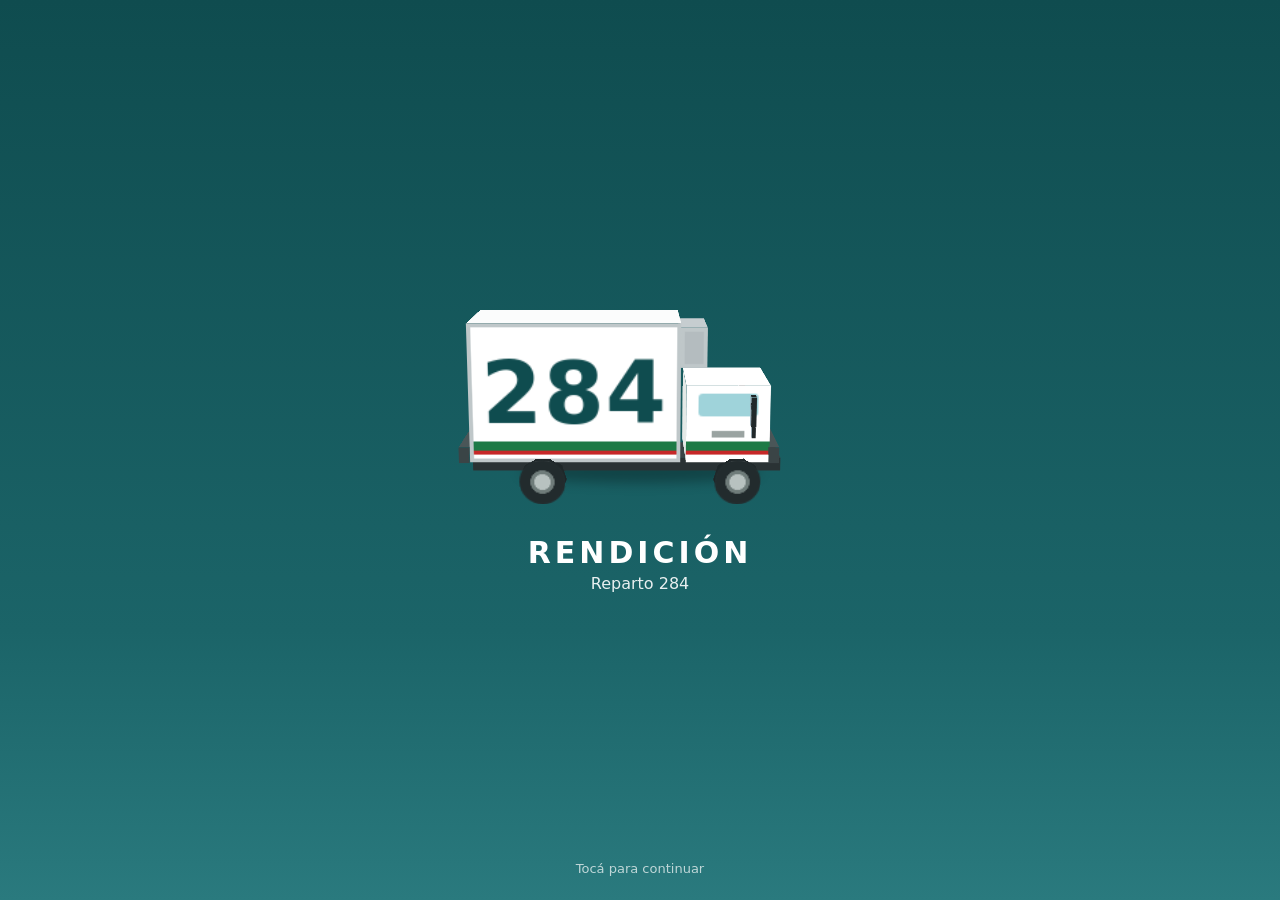
<file: index.html>
<!doctype html>
<html lang="es">
<head>
<meta charset="utf-8">
<meta name="viewport" content="width=device-width,initial-scale=1,viewport-fit=cover">
<meta name="theme-color" content="#0F4C4F">
<title>APP FLET</title>
<link rel="manifest" href="manifest.webmanifest">
<link rel="icon" href="icon-192.png">
<style>*{box-sizing:border-box}
html,body{margin:0;height:100%;background:#F1F4F3;color:#1B2B2A;font-family:system-ui,-apple-system,"Segoe UI",Roboto,sans-serif;-webkit-text-size-adjust:100%}
button,input{font:inherit}
#app{display:flex;flex-direction:column;height:100dvh;max-width:520px;margin:0 auto;background:#F1F4F3;position:relative}
.hdr{background:#0F4C4F;color:#fff;padding:14px 16px 12px;display:flex;flex-direction:column;gap:8px;flex:none}
.hdr .row{display:flex;align-items:center;justify-content:space-between}
.hdr h1{margin:0;font-size:22px;font-weight:800}
.chip{background:#1B6468;border-radius:999px;padding:6px 12px;font-size:14px;font-weight:700;border:0;color:#fff}
.datebar{display:flex;align-items:center;justify-content:space-between;background:#1B6468;border-radius:12px;padding:4px}
.datebar button{width:48px;height:44px;border:0;background:transparent;color:#fff;font-size:24px}
.datebar .d{font-size:17px;font-weight:700;color:#fff}
.body{flex:1;overflow-y:auto;padding:10px 12px 12px;display:flex;flex-direction:column;gap:8px;-webkit-overflow-scrolling:touch}
.search{display:flex;gap:8px;padding:10px 12px 4px;flex:none}
.search input{flex:1;height:46px;border-radius:12px;border:1px solid #C9D3D0;padding:0 14px;font-size:16px;background:#fff;min-width:0}
.btn{height:48px;padding:0 18px;border-radius:12px;border:0;background:#0F4C4F;color:#fff;font-size:16px;font-weight:800}
.btn.green{background:#1E7A46}.btn.amber{background:#F2B544;color:#2A1B00}
.btn.ghost{background:#E3F0EE;color:#0F4C4F;border:1px solid #0F4C4F}
.btn.red{background:#fff;color:#B3261E;border:1px solid #B3261E}
.btn.sm{height:46px;padding:0 14px;font-size:14px}
.btn.on{background:#0F4C4F;color:#fff;border:0}
.card{background:#fff;border:1px solid #DCE3E1;border-radius:14px;padding:10px 12px}
.card.open{border:2px solid #0F4C4F;display:flex;flex-direction:column;gap:10px}
.crow{display:flex;justify-content:space-between;align-items:center;gap:8px;width:100%;min-height:44px;background:none;border:0;padding:0;text-align:left;color:inherit}
.crow .n{font-size:18px;font-weight:900;text-transform:uppercase;color:#0B3F8F;letter-spacing:.2px}
.crow .s{font-size:12px;color:#55625F;display:block;margin-top:2px}
.sal{font-size:16px;font-weight:800;white-space:nowrap}
.pos{color:#B3261E}.neg{color:#1E7A46}.zero{color:#55625F}
.grid{display:grid;grid-template-columns:repeat(3,minmax(0,1fr));gap:8px}
.f{display:flex;flex-direction:column;gap:3px;font-size:12px;color:#55625F;font-weight:600}
.f input{height:46px;border-radius:10px;border:1px solid #C9D3D0;padding:0 8px;font-size:16px;text-align:right;width:100%;color:#1B2B2A;background:#fff}
.f input.has{font-weight:800;border-color:#0F4C4F}
.new{display:flex;justify-content:space-between;align-items:center;background:#F1F4F3;border-radius:10px;padding:10px 12px}
.new .a{font-size:14px;font-weight:700}.new .b{font-size:20px;font-weight:800}
.foot{display:flex;gap:10px;align-items:center;padding:8px 12px;flex:none;background:#F1F4F3}
.foot .t{flex:1;font-size:12px;color:#55625F;line-height:1.3}.foot .t b{display:block;font-size:15px;color:#1B2B2A}
.nav{display:flex;background:#fff;border-top:1px solid #D9DEDC;padding:4px 4px 8px;flex:none}
.nav button{flex:1;display:flex;flex-direction:column;align-items:center;gap:2px;padding:6px 0;border:0;background:none;color:#55625F;font-size:12px;font-weight:600;min-height:52px}
.nav button.act{color:#0F4C4F;font-weight:800}
.nav svg{width:24px;height:24px;fill:none;stroke:currentColor;stroke-width:2;stroke-linecap:round;stroke-linejoin:round}
.login{flex:1;background:#0F4C4F;color:#fff;display:flex;flex-direction:column;align-items:center;padding:40px 24px 24px;gap:18px;overflow-y:auto}
.login h1{margin:0;font-size:32px;font-weight:800;text-align:center}
.login p{margin:0;color:#CFE3E1;text-align:center;font-size:16px}
.dots{display:flex;gap:16px;padding:4px 0}.dots i{width:18px;height:18px;border-radius:50%;border:2px solid #CFE3E1}.dots i.on{background:#fff;border-color:#fff}
.login label{display:flex;flex-direction:column;gap:6px;width:100%;max-width:300px;font-size:14px;color:#CFE3E1}
.login input{height:48px;border-radius:12px;border:0;padding:0 16px;font-size:18px;font-weight:700;color:#17302F;background:#fff;width:100%}
.pad{display:grid;grid-template-columns:repeat(3,1fr);gap:12px;width:100%;max-width:300px}
.pad button{height:56px;border-radius:14px;border:0;background:#1B6468;color:#fff;font-size:24px;font-weight:700}
.pad button.t{background:transparent;color:#CFE3E1;font-size:15px}
.login .go{width:100%;max-width:300px;height:56px;border-radius:14px;border:0;background:#F2B544;color:#2A1B00;font-size:18px;font-weight:800}
.err{color:#FFD3CF;font-weight:700;min-height:20px;text-align:center}
.banner{background:#FFF1D6;border:1px solid #E8B65A;border-radius:12px;padding:10px 12px;font-size:14px;line-height:1.35;color:#5A3A00}
.sec h2{margin:0 0 8px;font-size:15px;color:#55625F;font-weight:700}
.sec p{margin:0 0 8px;font-size:13px;color:#55625F;line-height:1.4}
.btns{display:flex;gap:8px}.btns .btn{flex:1}
.toast{position:absolute;left:12px;right:12px;bottom:84px;background:#17302F;color:#fff;border-radius:12px;padding:12px 14px;font-size:15px;font-weight:700;text-align:center;z-index:9}
.modal{position:absolute;inset:0;background:rgba(0,0,0,.5);display:flex;align-items:center;justify-content:center;padding:20px;z-index:10}
.modal .box{background:#fff;border-radius:16px;padding:18px;width:100%;display:flex;flex-direction:column;gap:14px}
.modal .box h3{margin:0;font-size:20px}.modal .box p{margin:0;font-size:15px;line-height:1.4;color:#33423F}
.empty{text-align:center;color:#55625F;padding:30px 10px;font-size:15px}
.stub{flex:1;display:flex;flex-direction:column;align-items:center;justify-content:center;gap:8px;color:#55625F;padding:30px;text-align:center}
.stub b{font-size:18px;color:#1B2B2A}
.mrow{display:flex;justify-content:space-between;align-items:center;gap:10px;width:100%;min-height:60px;background:#fff;border:1px solid #DCE3E1;border-radius:14px;padding:10px 14px;text-align:left;color:inherit}
.mrow b{display:block;font-size:16px}.mrow small{display:block;font-size:12px;color:#55625F;margin-top:2px}
.hrow{display:grid;grid-template-columns:52px 1fr 1fr 1fr;gap:6px;padding:11px 12px;border-top:1px solid #E7ECEA;font-size:13px;text-align:right;align-items:start}
.hrow>span:first-child{text-align:left}.hrow small{display:block;font-size:11px;color:#55625F;font-weight:400}
.hrow.hh{background:#E3F0EE;font-weight:800;color:#0F4C4F;border-top:0;font-size:12px}
.hrow .neg{color:#1E7A46}
.grid2{display:grid;grid-template-columns:repeat(2,minmax(0,1fr));gap:8px}
.rline{display:flex;justify-content:space-between;align-items:center;gap:8px;padding:7px 0;font-size:15px;border-top:1px solid #EEF2F0}
.rline:first-of-type{border-top:0}.rline.big{font-size:17px;font-weight:800}
.card.res{background:#E3F0EE;border:2px solid #0F4C4F}
.card.res .rline{border-top:1px solid #C5DAD7}.card.res .rline:first-of-type{border-top:0}
.bdg{border-radius:999px;padding:4px 12px;font-size:14px;font-weight:800;white-space:nowrap}
.bdg.okb{background:#1E7A46;color:#fff}.bdg.warn{background:#FFF1D6;color:#5A3A00;border:1px solid #E8B65A}
.sec .rline b{font-size:15px}
.chk{display:flex;gap:10px;align-items:flex-start;padding:6px 0;font-size:15px}.chk input{width:24px;height:24px;margin-top:2px;flex:none}.chk small{display:block;font-size:12px;color:#55625F;font-weight:400}
.search{flex-wrap:wrap}.search input{flex:1 1 100%}.search .btn{flex:1}
.f input:disabled{background:#EEF2F0;color:#55625F;opacity:1;border-color:#C9D3D0}.lockb{display:block;width:100%;text-align:left;font-size:15px}.lockb small{display:block;margin-top:2px;font-size:12px}
.resu{white-space:pre-wrap;word-break:break-word;font:14px/1.55 ui-monospace,Menlo,Consolas,monospace;background:#fff;border:1px solid #DCE3E1;border-radius:14px;padding:14px;margin:0;color:#1B2B2A}
.foot{flex-wrap:wrap}.foot .tots{display:flex;gap:6px;width:100%}.foot .tots .t{flex:1;min-width:0;font-size:11px;font-weight:700;letter-spacing:.2px}.foot .tots .t b{font-size:13px;overflow:hidden;text-overflow:ellipsis}.foot .btn{flex:1}
.zona{padding:14px;border-left-width:6px}.zona .ztit{font-size:12px;font-weight:800;letter-spacing:.6px;margin-bottom:8px}
.zt{border-left-color:#0F4C4F;background:#EAF3F2}.zt .ztit{color:#0F4C4F}.zc{border-left-color:#B7791F;background:#FFF8E8}.zc .ztit{color:#8A5A0B}
.det summary{font-weight:700;cursor:pointer;padding:4px 0}.dtab{width:100%;border-collapse:collapse;font-size:12px;margin-top:8px}.dtab th{text-align:right;color:#55625F;font-weight:700;padding:4px 2px}.dtab td{text-align:right;padding:5px 2px;border-top:1px solid #EEF2F0}.dtab th:first-child,.dtab td:first-child{text-align:left}
.chips{display:flex;flex-wrap:wrap;gap:6px}
.pg{border-left:6px solid #C9D3D0}.pg.verde{border-left-color:#1E7A46}.pg.amar{border-left-color:#B7791F;background:#FFF8E8}.pg.rojo{border-left-color:#B3261E;background:#FDECEA}.pg.om{opacity:.6}
.pg .pgh{display:flex;justify-content:space-between;gap:10px}.pg small{display:block;color:#55625F;margin:2px 0}.pg select{width:100%;height:44px;margin-top:6px;border-radius:10px;border:1px solid #C9D3D0;padding:0 8px;background:#fff;font-size:15px}

.rk{display:flex;align-items:center;gap:10px;border-left:6px solid #C9D3D0}.rk.verde{border-left-color:#1E7A46;background:#E6F4EA}.rk.amarillo{border-left-color:#C9A100;background:#FFF9D6}.rk.naranja{border-left-color:#E07B00;background:#FFEBD5}.rk.rojo{border-left-color:#B3261E;background:#FDECEA}.rkp{font-weight:800;font-size:18px;min-width:30px;text-align:center}.rkn{flex:1;display:flex;flex-direction:column}.rk-leyenda{display:flex;gap:6px;flex-wrap:wrap;margin-top:8px}.rk-leyenda .rk{padding:3px 8px;border-radius:8px;font-size:13px;border-left-width:4px}

.datebar .dbtn{flex:1;background:transparent;border:0;color:#fff;font-size:17px;font-weight:700;height:44px}
.box.cal{gap:10px}.calh{display:flex;align-items:center;justify-content:space-between;font-size:18px}.calh .chip{background:#E6EEEC;color:#1B2B2A;width:44px;height:40px;font-size:22px;padding:0}
.calg{display:grid;grid-template-columns:repeat(7,1fr);gap:4px}.calw span{text-align:center;font-size:13px;color:#55625F;font-weight:700}.calw .dom,.calg .dom b{color:#B3261E}
.cd{position:relative;height:42px;border:1px solid transparent;border-radius:10px;background:#F4F7F6;font-size:16px;padding:0}.cd.dom{background:#FBECEA}.cd.hoy{border-color:#1B6468;border-width:2px}.cd.sel{background:#1B6468}.cd.sel b{color:#fff}
.cd i,.calley i{display:inline-block;width:7px;height:7px;border-radius:50%;background:#1E7A46}.cd i{position:absolute;bottom:4px;left:50%;margin-left:-3px}.cd.sel i{background:#fff}.calley{margin:0;font-size:13px;color:#55625F}

.arsub{margin:4px 0 8px;font-size:12px;color:#55625F;line-height:1.35}
.foot .saldot{display:flex;width:100%;align-items:center;justify-content:space-between;background:#E6EEEC;border-radius:10px;padding:6px 10px;font-size:11px;font-weight:700;letter-spacing:.2px}.foot .saldot small{display:block;font-weight:500;font-size:11px;color:#55625F}.foot .saldot b{font-size:19px}

/* ---- Licencia y pantalla de inicio ---- */
#lic-splash{position:fixed;inset:0;z-index:3000;background:linear-gradient(#0F4C4F,#1B6468 70%,#2A7A7E);display:flex;flex-direction:column;align-items:center;justify-content:center;color:#fff;transition:opacity .3s;cursor:pointer;touch-action:manipulation}
#lic-splash.lic-fuera{opacity:0;pointer-events:none}
.lic-vista{width:300px;height:210px;perspective:900px;position:relative;margin-bottom:18px}
.lic-sombra{position:absolute;left:30px;right:30px;bottom:34px;height:22px;border-radius:50%;background:rgba(0,0,0,.28);filter:blur(6px)}
.lic-escena{position:absolute;left:50%;top:50%;width:0;height:0;transform-style:preserve-3d;transform:translateY(0) scale(1.3) rotateX(-12deg);animation:lic-giro 3.2s linear infinite}
.lic-esc{transform-style:preserve-3d;position:absolute;left:0;top:0}
.lc3{position:absolute;left:0;top:0;transform-style:preserve-3d}
.lcf{position:absolute;backface-visibility:hidden;-webkit-backface-visibility:hidden;overflow:hidden}
@keyframes lic-giro{from{transform:translateY(0) scale(1.3) rotateX(-12deg) rotateY(0)}to{transform:translateY(0) scale(1.3) rotateX(-12deg) rotateY(360deg)}}
.lic-num{position:absolute;inset:0;display:flex;align-items:center;justify-content:center;font:900 56px/1 system-ui,Arial,sans-serif;color:#0F4C4F;letter-spacing:1px}
.lic-franja{position:absolute;left:0;right:0;bottom:6px;height:10px;background:linear-gradient(#1E7A46 0 70%,#C62828 70% 100%)}
.lic-marco{position:absolute;inset:0;border:3px solid #BFC7C9;box-sizing:border-box}
.lic-vent,.lic-parabrisas{position:absolute;background:#9FD3DA;border-radius:3px}
.lic-vent{left:14%;right:14%;top:10%;height:30%}.lic-mani{position:absolute;left:30%;right:30%;top:58%;height:5px;background:#9AA3A1}
.lic-parabrisas{left:10%;right:10%;top:10%;height:36%}
.lic-faro{position:absolute;bottom:22%;width:16%;height:12%;background:#FFF3B0;border-radius:3px}.lic-faro.l{left:8%}.lic-faro.r{right:8%}
.lic-parrilla{position:absolute;left:34%;right:34%;bottom:20%;height:12%;background:#0F3436;border-radius:2px}
.lic-farol{position:absolute;bottom:20px;width:13px;height:16px;background:linear-gradient(#E53935 0 65%,#FFB300 65% 100%);border-radius:2px;border:1px solid #7A1C1C;box-sizing:border-box}.lic-farol.l{left:5px}.lic-farol.r{right:5px}
.lic-puerta{position:absolute;left:46%;top:8%;bottom:8%;width:2px;background:#B8C2C0}
.lic-tit{font-size:30px;font-weight:900;letter-spacing:4px}.lic-nom{font-size:18px;margin-top:6px;font-weight:600;text-align:center;padding:0 20px}.lic-rep{font-size:16px;margin-top:4px;opacity:.9}
.lic-toque{position:absolute;bottom:calc(24px + env(safe-area-inset-bottom));font-size:13px;opacity:.7}
@media (prefers-reduced-motion:reduce){.lic-escena{animation:none;transform:translateY(0) scale(1.3) rotateX(-12deg) rotateY(-35deg)}}
.lic-pant{display:none;position:fixed;inset:0;z-index:2000;background:#EEF3F2;overflow:auto;padding:20px 16px}
.lic-card{max-width:440px;margin:0 auto;background:#fff;border-radius:14px;padding:18px;box-shadow:0 2px 10px rgba(0,0,0,.08)}
.lic-h{margin:0 0 8px;font-size:21px;color:#0F4C4F}.lic-card p{font-size:15px;line-height:1.4;color:#33403E}
.lic-l{display:block;font-size:14px;font-weight:700;margin:12px 0 4px;color:#33403E}
.lic-l input,.lic-l textarea{display:block;width:100%;box-sizing:border-box;margin-top:4px;font-size:17px;padding:10px;border:1px solid #B8C8C5;border-radius:10px;font-family:inherit}
.lic-cod-l{font-size:13px;color:#55625F;margin-top:10px}.lic-cod{font:900 30px/1.2 ui-monospace,Menlo,monospace;letter-spacing:3px;text-align:center;background:#E6EEEC;border-radius:10px;padding:12px;margin:4px 0 10px;user-select:all}
.lic-fila{display:flex;gap:8px}.lic-fila .btn{flex:1;font-size:13px}
.lic-msg{min-height:20px;color:#B3261E;font-weight:700;font-size:14px;margin:8px 0}.lic-msg.ok{color:#1E7A46}
.lic-nota{font-size:13px!important;color:#55625F!important;text-align:center;margin-bottom:0}
#lic-aviso{position:fixed;left:0;right:0;top:0;z-index:1500;background:#FFD54F;color:#3A2D00;display:flex;align-items:center;gap:8px;padding:calc(8px + env(safe-area-inset-top)) 8px 8px 12px;font-size:14px;font-weight:600;box-shadow:0 2px 6px rgba(0,0,0,.25)}
#lic-aviso .lic-av-t{flex:1;line-height:1.3}.lic-av-r{background:#3A2D00;color:#FFD54F;border:0;border-radius:8px;padding:8px 12px;font-weight:800}.lic-av-x{background:none;border:0;font-size:20px;padding:6px 10px;color:#3A2D00}
.lic-toast{position:fixed;left:16px;right:16px;bottom:30px;z-index:3500;background:#1E7A46;color:#fff;padding:12px 14px;border-radius:10px;text-align:center;font-weight:700}

.qw{position:relative;flex:1 1 100%;display:flex}.qw input{flex:1;height:52px;font-size:18px;padding-right:46px}
.qx{position:absolute;right:4px;top:4px;width:44px;height:44px;border:0;background:none;font-size:22px;color:#55625F}.qx[hidden]{display:none}
.search .btn.filt{flex:1 1 40%;min-width:110px;height:44px;white-space:nowrap}
.upbtn{position:absolute;right:12px;bottom:150px;z-index:20;width:42px;height:42px;border-radius:50%;border:0;background:#0F4C4F;color:#fff;font-size:22px;opacity:.85;box-shadow:0 2px 6px rgba(0,0,0,.3)}.upbtn[hidden]{display:none}
body.kb .nav{display:none}
html,body{overscroll-behavior-y:none}

.pegbox{border:2px dashed #5BB6E8;background:#EEF7FD}.impbox{border:2px dashed #E8B84A;background:#FFF9E6}
.pegbox h3,.impbox h3{margin:0 0 4px;font-size:16px}.pegbox h3{color:#0B4F6C}.impbox h3{color:#7A3E00}
.pegbox p,.impbox p{margin:0 0 10px;font-size:13px;line-height:1.35}.pegbox p{color:#0B4F6C}.impbox p{color:#7A3E00}
.pegbox select,.bigsel{width:100%;box-sizing:border-box;height:50px;font-size:17px;font-weight:700;padding:0 12px;border:2px solid #1B2B2A;border-radius:12px;background:#fff;margin-bottom:8px}
.pegbox textarea{width:100%;box-sizing:border-box;font:15px ui-monospace,Menlo,monospace;padding:10px;border:1px solid #B8C8C5;border-radius:12px;margin-bottom:8px}
.btn.orange{display:inline-flex;align-items:center;gap:6px;background:#E07B00;color:#fff;border:0;padding:12px 16px;font-weight:800}
.btn:disabled{opacity:.45}
.lnk{display:block;margin-top:10px;color:#C2185B;font-size:14px}
.cmprow{display:flex;justify-content:space-between;gap:10px;padding:12px 0;border-bottom:1px solid #E3EAE8}.cmprow:last-child{border:0}
.cmpl{min-width:0}.cmpl b{display:block;font-size:16px}.cmpl small{display:block;color:#55625F;font:13px ui-monospace,Menlo,monospace}
.cmpr{text-align:right}.cmpr b{display:block;font:700 16px ui-monospace,Menlo,monospace}.cmpr small{display:block;font:13px ui-monospace,Menlo,monospace}

.foot .toprow{display:flex;gap:8px;align-items:stretch;width:100%}
.foot .saldobtn{flex:1;border:0;text-align:left;color:#1B2B2A;font-family:inherit;min-width:0}
.foot .btn.chico{flex:0 0 auto;padding:0 14px;font-size:13px;min-height:0;height:auto}
.foot .saldobtn small{white-space:nowrap;overflow:hidden;text-overflow:ellipsis}

.foot .saldobtn{display:flex;flex-direction:column;align-items:flex-start;justify-content:center;gap:0;padding:5px 10px;line-height:1.15}
.foot .saldobtn>span{font-size:11px;font-weight:700;color:#55625F}.foot .saldobtn b{font-size:19px}.foot .saldobtn small{font-size:10px;color:#55625F;font-weight:500}

.lic-rejilla{position:absolute;left:8%;right:8%;top:10%;bottom:10%;background:repeating-linear-gradient(#5B6668 0 2px,#E9EEF0 2px 6px);border-radius:3px}
.lic-ventilador{position:absolute;left:50%;top:50%;width:46%;aspect-ratio:1;transform:translate(-50%,-50%);border-radius:50%;background:radial-gradient(circle,#2A3234 0 14%,#8A9496 16% 60%,#2A3234 62%)}

.btnrow{display:flex;gap:6px;padding:10px 12px 0;flex:none}.btnrow .btn{flex:1 1 0;min-width:0;height:42px;padding:0 4px;font-size:13.5px;white-space:nowrap;overflow:hidden;text-overflow:ellipsis}
.zona .ztit{font-size:22px;font-weight:900;letter-spacing:1.5px;margin:-4px -4px 12px;padding:8px 12px;border-radius:10px;color:#fff!important;text-align:center}
.zt .ztit{background:#0F4C4F}.zc .ztit{background:#B7791F}
</style>
</head>
<body>
<div id="app"></div>
<script>'use strict';
// Lógica de cuentas (sin pantalla). Se puede probar sola.
(function (root) {
  const r2 = (n) => Math.round((Number(n) || 0) * 100) / 100;

  // "1.234,56" -> 1234.56
  function parseAR(s) {
    if (typeof s === 'number') return r2(s);
    let t = String(s == null ? '' : s).trim().replace(/\s/g, '');
    if (!t) return 0;
    let neg = false;
    if (t[0] === '-') { neg = true; t = t.slice(1); }
    t = t.replace(/\./g, '').replace(',', '.');
    const n = parseFloat(t);
    if (isNaN(n)) return NaN;
    return r2(neg ? -n : n);
  }

  // 1234.56 -> "1.234,56"
  function fmtAR(n) {
    const v = r2(n);
    const neg = v < 0;
    const [ent, dec] = Math.abs(v).toFixed(2).split('.');
    return (neg ? '-' : '') + ent.replace(/\B(?=(\d{3})+(?!\d))/g, '.') + ',' + dec;
  }

  const KEYS = ['compra', 'efectivo1', 'efectivo2', 'mercadopago', 'transferencia', 'ajuste'];

  // Cuánto cambia el saldo en un día: compra - pagos + ajuste
  function mov(t) {
    if (!t) return 0;
    return r2((t.compra || 0) - (t.efectivo1 || 0) - (t.efectivo2 || 0) -
      (t.mercadopago || 0) - (t.transferencia || 0) + (t.ajuste || 0));
  }

  // Saldo de un cliente hasta una fecha (incluida o no)
  function saldoHasta(db, cid, fecha, incluir) {
    const c = db.clients.find((x) => x.id === cid);
    let s = c ? Number(c.saldoInicial) || 0 : 0;
    for (const d of Object.keys(db.allTxns)) {
      if (d > fecha || (!incluir && d === fecha)) continue;
      s += mov(db.allTxns[d][cid]);
    }
    return r2(s);
  }

  // Suma de los saldos de todos los clientes hasta una fecha (incluida o no)
  function saldoTotal(db, fecha, incluir) {
    const ids = {}; let s = 0;
    db.clients.forEach((c) => { ids[c.id] = 1; s += Number(c.saldoInicial) || 0; });
    for (const d of Object.keys(db.allTxns)) {
      if (d > fecha || (!incluir && d === fecha)) continue;
      const dia = db.allTxns[d];
      for (const cid of Object.keys(dia)) { if (cid !== '__meta__' && ids[cid]) s += mov(dia[cid]); }
    }
    return r2(s);
  }

  function totalesDia(db, fecha) {
    const out = { compras: 0, efectivo1: 0, efectivo2: 0, mercadopago: 0, transferencia: 0, ajuste: 0 };
    const d = db.allTxns[fecha] || {};
    for (const cid of Object.keys(d)) {
      if (cid === '__meta__') continue;
      for (const k of KEYS) out[k === 'compra' ? 'compras' : k] += d[cid][k] || 0;
    }
    for (const k of Object.keys(out)) out[k] = r2(out[k]);
    return out;
  }

  // ---- Arqueo ----
  // dg = efectivo cobrado - depositado general - retiro NF ; d1/d2 = efectivo del cobrador - lo que depositó
  // (positivo = falta depositar, negativo = sobra)
  function arqueoDia(db, f, rec) {
    rec = rec || (db.arqueo && db.arqueo[f]) || {};
    const t = totalesDia(db, f);
    return {
      t,
      dg: r2(t.efectivo1 + t.efectivo2 - (rec.depositadoGeneral || 0) - (rec.retiroNF || 0)),
      d1: r2(t.efectivo1 - (rec.depositado1 || 0)),
      d2: r2(t.efectivo2 - (rec.depositado2 || 0))
    };
  }
  function arqueoAcum(db, f, incluir) {
    const b = db.baseSemana || {};
    const out = { g: Number(b.arqueo) || 0, c1: Number(b.arqueo1) || 0, c2: Number(b.arqueo2) || 0 };
    for (const d of Object.keys(db.arqueo || {})) {
      if (d > f || (!incluir && d === f)) continue;
      const x = arqueoDia(db, d);
      out.g += x.dg; out.c1 += x.d1; out.c2 += x.d2;
    }
    return { g: r2(out.g), c1: r2(out.c1), c2: r2(out.c2) };
  }

  // ---- Logística ----
  // dif = (efectivo + MP + transferencia de ayer + corrección) - pagos afectados
  function difLog(rec) {
    rec = rec || {};
    return r2((rec.efectivoAyer || 0) + (rec.mercadopagoAyer || 0) + (rec.transferenciaAyer || 0) + (rec.correccion || 0) - (rec.pagosAfectado || 0));
  }
  function logAcum(db, f, incluir) {
    let s = Number((db.baseSemana || {}).logistica) || 0;
    for (const d of Object.keys(db.logisticaTxns || {})) {
      if (d > f || (!incluir && d === f)) continue;
      s += difLog(db.logisticaTxns[d]);
    }
    return r2(s);
  }
  const prevDate = (keys, f) => keys.filter((d) => d < f).sort().pop() || null;
  function sugLogistica(db, f) {
    const pt = prevDate(Object.keys(db.allTxns || {}).filter((d) => Object.keys(db.allTxns[d]).some((k) => k !== '__meta__')), f);
    const pa = prevDate(Object.keys(db.arqueo || {}), f);
    const t = pt ? totalesDia(db, pt) : { mercadopago: 0, transferencia: 0 };
    return { efectivoAyer: pa ? r2(db.arqueo[pa].depositadoGeneral || 0) : 0, mercadopagoAyer: t.mercadopago, transferenciaAyer: t.transferencia, fechaCobro: pt, fechaArqueo: pa };
  }

  // ---- Limpieza de historial viejo ----
  // Todo lo anterior al día de corte se borra. Antes se calcula la "foto" (saldos y acumulados)
  // y se guarda como punto de partida; recién después se borran los días viejos.
  function resumenCorte(db, corte) {
    const antes = (o) => Object.keys(o || {}).filter((d) => d < corte).sort();
    const t = antes(db.allTxns), a = antes(db.arqueo), l = antes(db.logisticaTxns);
    const todos = Array.from(new Set(t.concat(a, l))).sort();
    const quedan = Array.from(new Set(Object.keys(db.allTxns || {}).concat(Object.keys(db.arqueo || {}), Object.keys(db.logisticaTxns || {})).filter((d) => d >= corte))).length;
    return { borrar: todos.length, desde: todos[0] || null, hasta: todos[todos.length - 1] || null, quedan,
      arq: arqueoAcum(db, corte, false), log: logAcum(db, corte, false) };
  }
  function limpiarAntes(db, corte) {
    archivarCompras(db, corte);
    const saldos = db.clients.map((c) => [c, saldoHasta(db, c.id, corte, false)]);
    const ar = arqueoAcum(db, corte, false), lg = logAcum(db, corte, false);
    saldos.forEach(([c, s]) => { c.saldoInicial = s; c.saldoDesde = corte; });
    { // los retiros de los días que se borran quedan sumados por mes
      const ids = idsRetiro(db), dias = new Set(Object.keys(db.arqueo || {}).concat(Object.keys(db.allTxns || {})).filter((d) => d < corte));
      db.retirosArch = db.retirosArch || {};
      dias.forEach((d) => { const m = d.slice(0, 7); db.retirosArch[m] = r2((db.retirosArch[m] || 0) + retiroDia(db, d, ids).total); });
    }
    db.baseSemana = Object.assign({}, db.baseSemana, { desde: corte, arqueo: ar.g, arqueo1: ar.c1, arqueo2: ar.c2, logistica: lg, cerradaEl: new Date().toISOString() });
    for (const k of ['allTxns', 'arqueo', 'logisticaTxns']) for (const d of Object.keys(db[k] || {})) if (d < corte) delete db[k][d];
    if (db.undo && db.undo.fecha < corte) delete db.undo;
    return db;
  }

  // ---- Pasar datos entre celulares ----
  const tieneDatos = (t) => !!t && KEYS.some((k) => (t[k] || 0) !== 0);
  const iguales = (a, b) => KEYS.every((k) => r2((a || {})[k] || 0) === r2((b || {})[k] || 0));
  const IGUALES_AR = ['depositadoGeneral', 'depositado1', 'depositado2', 'retiroNF'];
  const IGUALES_LG = ['efectivoAyer', 'mercadopagoAyer', 'transferenciaAyer', 'pagosAfectado', 'correccion'];
  const mismo = (a, b, ks) => ks.every((k) => r2((a || {})[k] || 0) === r2((b || {})[k] || 0));
  const algo = (o, ks) => !!o && ks.some((k) => (o[k] || 0) !== 0);

  // Lo que manda el empleado: lo cargado ese día.
  function armarCierre(db, f, de) {
    const dia = {}, nombres = {};
    const d = (db.allTxns || {})[f] || {};
    for (const cid of Object.keys(d)) {
      if (cid === '__meta__' || !tieneDatos(d[cid])) continue;
      dia[cid] = {}; KEYS.forEach((k) => { dia[cid][k] = d[cid][k] || 0; });
      const c = db.clients.find((x) => x.id === cid); nombres[cid] = c ? c.name : cid;
    }
    const ar = (db.arqueo || {})[f], lg = (db.logisticaTxns || {})[f];
    return { tipo: 'cierre-r284', version: 1, fecha: f, de: de || '', creadoEl: new Date().toISOString(), dia, nombres,
      arqueo: algo(ar, IGUALES_AR) ? ar : null, logistica: algo(lg, IGUALES_LG) ? lg : null };
  }


  // ---- Tokens de autorización (sin servidor): el titular genera, el empleado valida con la clave compartida ----
  const TOK_ABC = 'ABCDEFGHJKMNPQRSTUVWXYZ23456789'; // sin O, I, L, 0, 1
  const TOK_TIPOS = { U: 'un uso', D: 'desactivar hoy', P: 'desactivar siempre', A: 'reactivar control' };
  async function tokMac(clave, tipo, serial, fecha) {
    const enc = new TextEncoder(), cs = globalThis.crypto.subtle;
    const k = await cs.importKey('raw', enc.encode('r284tok:' + clave), { name: 'HMAC', hash: 'SHA-256' }, false, ['sign']);
    const m = new Uint8Array(await cs.sign('HMAC', k, enc.encode(tipo + '|' + serial + '|' + (fecha || ''))));
    let out = ''; for (let i = 0; i < 6; i++) out += TOK_ABC[m[i] % TOK_ABC.length];
    return out;
  }
  const tokSerialTxt = (n) => String(n % 10000).padStart(4, '0');
  // fecha: solo para el tipo D (vale ese día)
  async function tokCrear(clave, tipo, serial, fecha) {
    const sr = tokSerialTxt(serial);
    return tipo + sr + '-' + (await tokMac(clave, tipo, sr, tipo === 'D' ? fecha : ''));
  }
  async function tokLeer(clave, texto, hoy) {
    const t = String(texto || '').toUpperCase().replace(/[\s-]/g, '');
    if (!/^[UDPA]\d{4}[A-Z2-9]{6}$/.test(t)) return { ok: false, error: 'El código no es válido.' };
    const tipo = t[0], sr = t.slice(1, 5), mac = t.slice(5);
    if (mac !== (await tokMac(clave, tipo, sr, tipo === 'D' ? hoy : ''))) return { ok: false, error: tipo === 'D' ? 'El código no es válido o no es de hoy.' : 'El código no es válido.' };
    return { ok: true, tipo, serial: sr, id: tipo + sr };
  }
  // ---- Cambios sobre lo ya enviado ----
  // Solo cuenta como cambio un valor que ya estaba cargado y ahora es distinto (lo nuevo no es un cambio).
  function diffDia(antes, ahora, nombres) {
    const out = [];
    Object.keys(antes || {}).forEach((cid) => KEYS.forEach((k) => {
      const a = r2((antes[cid] || {})[k] || 0), d = r2(((ahora || {})[cid] || {})[k] || 0);
      if (a !== 0 && a !== d) out.push({ cid, nombre: (nombres || {})[cid] || cid, k, antes: a, despues: d });
    }));
    return out;
  }
  function aplicarCambios(db, f, cambios) {
    let n = 0;
    (cambios || []).forEach((c) => {
      if (!db.clients.some((x) => x.id === c.cid) || !KEYS.includes(c.k)) return;
      if (!db.allTxns[f]) db.allTxns[f] = {};
      const d = db.allTxns[f]; if (!d[c.cid]) d[c.cid] = KEYS.reduce((o, k) => { o[k] = 0; return o; }, {});
      d[c.cid][c.k] = r2(c.despues); n++;
      if (KEYS.every((k) => !d[c.cid][k])) delete d[c.cid];
    });
    if (n && db.allTxns[f] && !db.allTxns[f].__meta__) db.allTxns[f].__meta__ = { editadoPor: '', actualizadoEl: new Date().toISOString(), guardado: false };
    return n;
  }
  const CAMPOS_REUBIC = ['efectivo1', 'efectivo2', 'mercadopago', 'transferencia'];
  // Pasa un cobro de un cliente a otro en el mismo día (no toca las compras ni el arqueo)
  function reubicar(db, f, o) {
    const monto = r2(o.monto);
    if (!CAMPOS_REUBIC.includes(o.campo)) return { ok: false, error: 'Elegí qué cobro es.' };
    if (!o.de || !o.a || o.de === o.a) return { ok: false, error: 'Elegí dos clientes distintos.' };
    if (!db.clients.some((x) => x.id === o.de) || !db.clients.some((x) => x.id === o.a)) return { ok: false, error: 'Cliente no encontrado.' };
    if (!(monto > 0)) return { ok: false, error: 'Escribí un monto mayor a cero.' };
    const d = (db.allTxns || {})[f] || {}, ori = d[o.de];
    if (!ori || r2(ori[o.campo] || 0) < monto) return { ok: false, error: 'Ese cliente no tiene cargado tanto en ese cobro.' };
    ori[o.campo] = r2(ori[o.campo] - monto);
    if (!d[o.a]) d[o.a] = KEYS.reduce((x, k) => { x[k] = 0; return x; }, {});
    d[o.a][o.campo] = r2((d[o.a][o.campo] || 0) + monto);
    if (KEYS.every((k) => !ori[k])) delete d[o.de];
    return { ok: true };
  }


  // ---- Control de partes de devolución y C.c. ----
  // Cada registro: { id, clave, fecha (carga), estado: 'nuevo' | 'afectado' | 'pendiente', afectadoEl, por, ... }
  const ctlNuevo = () => ({ partes: [], cc: [] });
  const ctlNorm = (x) => String(x || '').toUpperCase().replace(/[^A-Z0-9]/g, '');
  const ctlSinCeros = (x) => ctlNorm(x).replace(/^0+(?=\d)/, '');
  const ctlLista = (ctl, tipo) => (tipo === 'cc' ? ctl.cc : ctl.partes);
  const ctlId = () => Date.now().toString(36) + Math.random().toString(36).slice(2, 7);
  // Clientes de partes (Millán / Cencosud): se puede escribir el código completo o solo los últimos números.
  const CTL_DESTINOS_MIOS = [
    { grupo: 'MILLAN', nombre: 'Central', cod: '80000339' }, { grupo: 'MILLAN', nombre: 'Olascoaga', cod: '30005128' },
    { grupo: 'MILLAN', nombre: 'M. Fierro', cod: '30005092' }, { grupo: 'MILLAN', nombre: 'Roca', cod: '30005129' },
    { grupo: 'MILLAN', nombre: 'Bosque', cod: '30005201' },
    { grupo: 'CENCOSUD', nombre: 'San Miguel', cod: '30000719' }, { grupo: 'CENCOSUD', nombre: 'Independencia', cod: '30000609' }];
  function ctlDestinoBuscar(destinos, txt) {
    const ds = destinos || [], t = String(txt || '').trim();
    if (!t) return { ok: false, error: 'Escribí el número de cliente.' };
    if (!ds.length) return { ok: false, error: 'Primero cargá los clientes de partes.' };
    const dig = t.replace(/\D/g, '');
    let m;
    if (dig && dig === t.replace(/[\s.-]/g, '')) {
      m = ds.filter((d) => ctlSinCeros(d.cod) === ctlSinCeros(dig));
      if (!m.length && dig.length >= 3) m = ds.filter((d) => ctlNorm(d.cod).endsWith(dig.replace(/^0+/, '')) && dig.replace(/^0+/, '').length >= 3);
    } else { const n = normNom(t); m = ds.filter((d) => normNom(d.nombre) === n); if (!m.length) m = ds.filter((d) => normNom(d.nombre).includes(n)); }
    if (!m.length) return { ok: false, error: 'No encontré ese cliente.' };
    if (m.length > 1) return { ok: false, error: 'Es ambiguo: escribí más números.', varios: m };
    return { ok: true, dest: m[0] };
  }
  function ctlAgregar(ctl, tipo, d, hoy, por) {
    const clave = String(d.clave || '').trim();
    if (ctlNorm(clave).length < 2) return { ok: false, error: 'Escribí el número.' };
    if (tipo === 'cc' && !String(d.cliente || '').trim()) return { ok: false, error: 'Elegí el cliente.' };
    if (tipo !== 'cc' && !String(d.cod || '').trim()) return { ok: false, error: 'Escribí el número de cliente.' };
    const ya = ctlLista(ctl, tipo).find((x) => ctlSinCeros(x.clave) === ctlSinCeros(clave) && (tipo === 'cc' ? (x.cid || x.cliente) === (d.cid || d.cliente) : ctlSinCeros(x.cod) === ctlSinCeros(d.cod)));
    if (ya) return { ok: false, dup: true, error: ya.estado === 'pendiente' ? 'Ya está en pendientes.' : ya.estado === 'afectado' ? 'Ya figura como afectado.' : 'Ya está cargado.' };
    const r = { id: ctlId(), clave, fecha: hoy, estado: 'nuevo', afectadoEl: '', por: por || '' };
    if (tipo === 'cc') { r.cid = d.cid || ''; r.cliente = String(d.cliente).trim(); }
    else { r.cod = String(d.cod).trim(); r.dest = String(d.dest || '').trim(); }
    ctlLista(ctl, tipo).push(r); return { ok: true, item: r };
  }
  const ctlParaTildar = (ctl, tipo, hoy) => ctlLista(ctl, tipo).filter((x) => x.estado === 'nuevo' && x.fecha < hoy);
  // Los tildados quedan afectados; los demás pasan a pendientes
  function ctlResolver(ctl, tipo, tildados, hoy) {
    let a = 0, p = 0;
    ctlParaTildar(ctl, tipo, hoy).forEach((x) => { if (tildados.includes(x.id)) { x.estado = 'afectado'; x.afectadoEl = hoy; a++; } else { x.estado = 'pendiente'; p++; } });
    return { afectados: a, pendientes: p };
  }
  // Un pendiente que apareció: se busca por número y se cierra
  function ctlCerrar(ctl, tipo, clave, hoy, cod) {
    if (ctlNorm(clave).length < 2) return { ok: false, error: 'Escribí el número.' };
    if (tipo !== 'cc' && !String(cod || '').trim()) return { ok: false, error: 'Escribí el número de cliente.' };
    const m = ctlLista(ctl, tipo).filter((x) => x.estado === 'pendiente' && ctlSinCeros(x.clave) === ctlSinCeros(clave) && (tipo === 'cc' || !x.cod || ctlSinCeros(x.cod) === ctlSinCeros(cod)));
    if (!m.length) return { ok: false, error: 'Ese número no está en pendientes.' };
    if (m.length > 1) return { ok: false, error: 'Hay varios pendientes con ese número. Cerralos de a uno desde la lista.', varios: m };
    m[0].estado = 'afectado'; m[0].afectadoEl = hoy; return { ok: true, item: m[0] };
  }
  const ctlCerrarId = (ctl, tipo, id, hoy) => { const x = ctlLista(ctl, tipo).find((y) => y.id === id && y.estado === 'pendiente'); if (!x) return false; x.estado = 'afectado'; x.afectadoEl = hoy; return true; };
  // Se limpian los ya afectados de más de 90 días. Los pendientes y lo rescatado no se borran.
  function ctlLimpiar(ctl, hoy, dias) {
    const corte = sumarDias(hoy, -(dias || 90)); let n = 0;
    ['partes', 'cc'].forEach((t) => {
      const antes = ctl[t].length;
      ctl[t] = ctl[t].filter((x) => !(x.estado === 'afectado' && !x.resc && (x.afectadoEl || x.fecha) < corte));
      n += antes - ctl[t].length;
    });
    return n;
  }
  // Trae de respaldos viejos solo lo de este botón (lo que ya no está)
  function ctlRescatar(ctl, respaldos, aplicar) {
    let nuevos = 0, ya = 0;
    respaldos.forEach((o) => ['partes', 'cc'].forEach((t) => ((o.control && o.control[t]) || []).forEach((x) => {
      if (!x || !x.id || !x.clave) return;
      if (ctl[t].some((y) => y.id === x.id)) { ya++; return; }
      nuevos++; if (aplicar) ctl[t].push(Object.assign({}, x, { resc: true }));
    })));
    return { nuevos, ya };
  }
  // Cada renglón: CLIENTE y REMITO (en ese orden). Si el cliente no se reconoce, queda marcado y no se agrega.
  function ctlLeerPartes(txt, destinos) {
    const out = [];
    String(txt || '').split(/\r?\n/).forEach((ln) => {
      const t = ln.split(/[\s,;\t]+/).map((x) => x.trim()).filter(Boolean);
      if (t.length < 2 || !/\d/.test(t[1]) || t[1].length < 2) return;
      const b = ctlDestinoBuscar(destinos, t[0]);
      out.push({ clave: t[1], cod: b.ok ? b.dest.cod : '', dest: b.ok ? b.dest.nombre : t[0], sinCliente: !b.ok });
    });
    return out;
  }
  function ctlLeerCC(txt, clientes) {
    const out = [];
    String(txt || '').split(/\r?\n/).forEach((ln) => {
      ln = ln.trim(); if (!ln) return;
      const t = ln.split(/[;\t]+/).length > 1 ? ln.split(/[;\t]+/).map((x) => x.trim()).filter(Boolean) : ln.split(/\s+/);
      const fac = t.pop(); const nom = t.join(' ').trim();
      if (!nom || !fac || !/\d/.test(fac)) return;
      const b = buscarCliente(clientes, nom);
      out.push({ cliente: b ? b.name : nom, cid: b ? b.id : '', clave: fac, sinCliente: !b });
    });
    return out;
  }

  // Suma el cierre del empleado a los datos del titular. Si ya había algo distinto, manda el titular.
  function sumarCierre(db, c, aplicar) {
    const f = c.fecha, r = { agregados: [], completados: [], iguales: [], conflictos: [], desconocidos: [], arqueo: '', logistica: '' };
    const dia = (db.allTxns || {})[f] || {};
    for (const cid of Object.keys(c.dia || {})) {
      const nom = (c.nombres || {})[cid] || cid;
      if (!db.clients.some((x) => x.id === cid)) { r.desconocidos.push(nom); continue; }
      const ya = dia[cid];
      if (!tieneDatos(ya)) { r.agregados.push(nom); if (aplicar) { if (!db.allTxns[f]) db.allTxns[f] = {}; db.allTxns[f][cid] = KEYS.reduce((o, k) => { o[k] = c.dia[cid][k] || 0; return o; }, {}); } }
      else if (iguales(ya, c.dia[cid])) r.iguales.push(nom);
      else if (KEYS.some((k) => ya[k] && c.dia[cid][k] && r2(ya[k]) !== r2(c.dia[cid][k]))) r.conflictos.push(nom);
      else if (KEYS.some((k) => !ya[k] && c.dia[cid][k])) { r.completados.push(nom); if (aplicar) KEYS.forEach((k) => { if (!ya[k]) ya[k] = c.dia[cid][k] || 0; }); }
      else r.iguales.push(nom);
    }
    if (aplicar && (r.agregados.length || r.completados.length)) { const m = db.allTxns[f].__meta__; db.allTxns[f].__meta__ = m || { editadoPor: c.de, actualizadoEl: new Date().toISOString(), guardado: false }; }
    const trat = (k, ks, nombre) => {
      const nuevo = c[nombre === 'arqueo' ? 'arqueo' : 'logistica']; if (!nuevo) return;
      const ya = (db[k] || {})[f];
      if (!algo(ya, ks)) { r[nombre] = 'agregado'; if (aplicar) db[k][f] = Object.assign({}, nuevo, { editadoPor: nuevo.editadoPor || c.de, guardado: false }); }
      else if (mismo(ya, nuevo, ks)) r[nombre] = 'igual';
      else if (ks.some((x) => ya[x] && nuevo[x] && r2(ya[x]) !== r2(nuevo[x]))) r[nombre] = 'conflicto';
      else if (ks.some((x) => !ya[x] && nuevo[x])) { r[nombre] = 'completado'; if (aplicar) ks.forEach((x) => { if (!ya[x]) ya[x] = nuevo[x] || 0; }); }
      else r[nombre] = 'igual';
    };
    trat('arqueo', IGUALES_AR, 'arqueo'); trat('logisticaTxns', IGUALES_LG, 'logistica');
    return r;
  }

  // Cargas de este celular que no están en un archivo del titular (para no perderlas al recibir saldos)
  function cargasSinEnviar(db, o) {
    let n = 0;
    for (const f of Object.keys(db.allTxns || {})) for (const cid of Object.keys(db.allTxns[f])) {
      if (cid === '__meta__' || !tieneDatos(db.allTxns[f][cid])) continue;
      const otro = ((o.allTxns || {})[f] || {})[cid];
      if (!iguales(db.allTxns[f][cid], otro)) n++;
    }
    return n;
  }

  // ---- Planilla de Excel (mismas hojas y columnas que la app anterior) ----
  function filasExcel(db) {
    const nom = (id) => { const c = db.clients.find((x) => x.id === id); return c ? c.name : id; };
    const orden = db.clients.slice().sort((a, b) => String(a.name).localeCompare(String(b.name), 'es'));
    const cli = [['Cliente', 'Saldo actual', 'COMPRA ', 'A COBRAR', 'Efvo. Cobr. 1', 'MP', 'Efvo. Cobr. 2', 'AJUSTE', 'RETIRO', 'SALDO FINAL']];
    orden.forEach((c, i) => {
      const r = i + 2, sa = saldoHasta(db, c.id, '9999-12-31', true);
      cli.push([c.name, sa, null, { f: 'B' + r + '+C' + r, v: sa }, null, null, null, null, null, { f: 'D' + r + '-E' + r + '-F' + r + '-G' + r + '-H' + r + '-I' + r, v: sa }]);
    });
    const hist = [['Fecha', 'Cliente', 'Saldo anterior', 'Compra', 'Efvo Cobrador 1', 'Efvo Cobrador 2', 'MercadoPago', 'Transferencia', 'Ajuste', 'Saldo final']];
    const corr = {}; db.clients.forEach((c) => { corr[c.id] = Number(c.saldoInicial) || 0; });
    for (const d of Object.keys(db.allTxns || {}).sort()) {
      const dia = db.allTxns[d], ids = Object.keys(dia).filter((k) => k !== '__meta__').sort((a, b) => String(nom(a)).localeCompare(String(nom(b)), 'es'));
      for (const cid of ids) {
        const t = dia[cid], ant = r2(corr[cid] || 0); corr[cid] = r2(ant + mov(t));
        if (tieneDatos(t)) hist.push([d, nom(cid), ant, t.compra || 0, t.efectivo1 || 0, t.efectivo2 || 0, t.mercadopago || 0, t.transferencia || 0, t.ajuste || 0, corr[cid]]);
      }
    }
    const arq = [['Fecha', 'Depositado general', 'Depósito cobrador 1', 'Depósito cobrador 2', 'Retiro']];
    for (const d of Object.keys(db.arqueo || {}).sort()) { const r = db.arqueo[d]; arq.push([d, r.depositadoGeneral || 0, r.depositado1 || 0, r.depositado2 || 0, r.retiroNF || 0]); }
    const log = [['Fecha', 'Efectivo (ayer)', 'MercadoPago (ayer)', 'Transferencia (ayer)', 'Total', 'Pagos afectado LLSSA', 'Diferencia', 'Corrección', 'Acumulado']];
    let ac = Number((db.baseSemana || {}).logistica) || 0;
    for (const d of Object.keys(db.logisticaTxns || {}).sort()) {
      const r = db.logisticaTxns[d]; if (!algo(r, IGUALES_LG)) continue;
      const tot = r2((r.efectivoAyer || 0) + (r.mercadopagoAyer || 0) + (r.transferenciaAyer || 0)), dif = r2(tot - (r.pagosAfectado || 0));
      ac = r2(ac + dif + (r.correccion || 0));
      log.push([d, r.efectivoAyer || 0, r.mercadopagoAyer || 0, r.transferenciaAyer || 0, tot, r.pagosAfectado || 0, dif, r.correccion || 0, ac]);
    }
    return [{ name: 'Clientes', rows: cli }, { name: 'Historial clientes', rows: hist }, { name: 'Arqueo', rows: arq }, { name: 'Logística', rows: log }];
  }

  // El empleado recibe los datos del titular. El titular manda en los días ya guardados;
  // lo que el empleado cargó en días sin guardar (o que el titular no tiene) se conserva.
  function recibirDatos(db, o, aplicar) {
    const cp = (x) => JSON.parse(JSON.stringify(x || {}));
    const nuevo = { clients: cp(o.clients).length ? JSON.parse(JSON.stringify(o.clients)) : [], allTxns: cp(o.allTxns), arqueo: cp(o.arqueo), logisticaTxns: cp(o.logisticaTxns),
      baseSemana: o.baseSemana ? cp(o.baseSemana) : cp(db.baseSemana), notas: Array.isArray(o.notas) ? cp(o.notas) : [] };
    const desde = (nuevo.baseSemana && nuevo.baseSemana.desde) || '';
    const abierto = (m) => !m || m.guardado === false;       // día sin guardar
    const r = { conservadas: 0, reemplazadas: 0 };
    for (const f of Object.keys(db.allTxns || {})) {
      if (desde && f < desde) continue;
      const mio = db.allTxns[f], suyo = nuevo.allTxns[f];
      for (const cid of Object.keys(mio)) {
        if (cid === '__meta__' || !tieneDatos(mio[cid])) continue;
        const s = suyo && suyo[cid];
        if (suyo && !abierto(suyo.__meta__)) { if (!iguales(mio[cid], s)) r.reemplazadas++; continue; }
        if (!tieneDatos(s)) { if (!nuevo.allTxns[f]) nuevo.allTxns[f] = {}; nuevo.allTxns[f][cid] = JSON.parse(JSON.stringify(mio[cid])); if (!nuevo.allTxns[f].__meta__ && mio.__meta__) nuevo.allTxns[f].__meta__ = JSON.parse(JSON.stringify(mio.__meta__)); r.conservadas++; }
      }
    }
    for (const [k, ks] of [['arqueo', IGUALES_AR], ['logisticaTxns', IGUALES_LG]]) for (const f of Object.keys(db[k] || {})) {
      if (desde && f < desde) continue;
      const mio = db[k][f], suyo = nuevo[k][f];
      if (!algo(mio, ks)) continue;
      if (!algo(suyo, ks)) { nuevo[k][f] = JSON.parse(JSON.stringify(mio)); r.conservadas++; }
      else if (!mismo(mio, suyo, ks) && suyo.guardado !== false) r.reemplazadas++;
    }
    if (aplicar) { db.clients = nuevo.clients; db.allTxns = nuevo.allTxns; db.arqueo = nuevo.arqueo; db.logisticaTxns = nuevo.logisticaTxns; db.baseSemana = nuevo.baseSemana;
      const vistos = new Set(nuevo.notas.map((n) => n.fecha + '|' + n.texto + '|' + n.usuario)); (db.notas || []).forEach((n) => { if (!vistos.has(n.fecha + '|' + n.texto + '|' + n.usuario)) nuevo.notas.push(n); }); db.notas = nuevo.notas; }
    return r;
  }

  // ---- Resumen del día y Retiros del mes ----
  const fmtD = (f) => f.slice(8, 10) + '/' + f.slice(5, 7) + '/' + f.slice(0, 4);
  const mon = (n) => '$' + fmtAR(n);
  function textoResumen(db, f) {
    const t = totalesDia(db, f), a = arqueoDia(db, f), rec = (db.arqueo || {})[f] || {}, lg = (db.logisticaTxns || {})[f] || {};
    const cob = r2(t.efectivo1 + t.efectivo2 + t.mercadopago + t.transferencia);
    const ayer = r2((lg.efectivoAyer || 0) + (lg.mercadopagoAyer || 0) + (lg.transferenciaAyer || 0)), af = r2(lg.pagosAfectado || 0);
    const ac = arqueoAcum(db, f, true), la = logAcum(db, f, true);
    const L_ = ['RESUMEN DEL DÍA — ' + fmtD(f), '',
      'Compras: ' + mon(t.compras), 'Cobranzas general: ' + mon(cob), 'Total recaudado — Pago 1: ' + mon(t.efectivo1), 'Total recaudado — Pago 2: ' + mon(t.efectivo2),
      'Total recaudado — MercadoPago: ' + mon(t.mercadopago), 'Transferencias: ' + mon(t.transferencia), '',
      'ARQUEO', 'Depositado: ' + mon(rec.depositadoGeneral || 0), 'Diferencia: ' + mon(a.dg),
      'Cobrador 1 — Recaudado: ' + mon(t.efectivo1), 'Cobrador 1 — Depositado: ' + mon(rec.depositado1 || 0), 'Cobrador 1 — Diferencia: ' + mon(a.d1),
      'Cobrador 2 — Recaudado: ' + mon(t.efectivo2), 'Cobrador 2 — Depositado: ' + mon(rec.depositado2 || 0), 'Cobrador 2 — Diferencia: ' + mon(a.d2),
      'Retiro: ' + mon(rec.retiroNF || 0), 'Diferencia acumulada: ' + mon(ac.g), '',
      'LOGÍSTICA', 'Rendido ayer: ' + mon(ayer), 'Afectado hoy: ' + mon(af), 'Diferencia: ' + mon(r2(ayer - af))];
    if (lg.correccion) L_.push('Corrección: ' + mon(lg.correccion));
    L_.push('Diferencia acumulada: ' + mon(la));
    return L_.join('\n');
  }
  const normN = (s) => String(s).toUpperCase().normalize('NFD').replace(/[̀-ͯ]/g, '').trim();
  const RETIRO_CLIENTES = ['ROKE', 'NICOLAS'];
  // Retiros de un mes ('2026-10'): retiro no facturado del Arqueo + ajustes cargados en ROKE y NICOLAS.
  function idsRetiro(db) { const ids = {}; db.clients.forEach((c) => { if (RETIRO_CLIENTES.includes(normN(c.name))) ids[c.id] = c.name; }); return ids; }
  // Retiro de un día: retiro del Arqueo + ajustes de ROKE y NICOLAS.
  function retiroDia(db, d, ids) {
    ids = ids || idsRetiro(db);
    const nf = r2(((db.arqueo || {})[d] || {}).retiroNF || 0); const aj = [];
    for (const cid of Object.keys(ids)) { const x = r2((((db.allTxns || {})[d] || {})[cid] || {}).ajuste || 0); if (x) aj.push({ nombre: ids[cid], monto: x }); }
    return { nf, ajustes: aj, total: r2(nf + aj.reduce((a, b) => a + b.monto, 0)) };
  }
  // Total del mes = días a la vista + lo que quedó sumado de días ya limpiados (retirosArch).
  function retirosMes(db, ym) {
    const ids = idsRetiro(db);
    const dias = new Set(Object.keys(db.arqueo || {}).concat(Object.keys(db.allTxns || {})).filter((d) => d.slice(0, 7) === ym));
    const filas = []; let total = 0;
    Array.from(dias).sort().forEach((d) => {
      const x = retiroDia(db, d, ids);
      if (x.nf || x.ajustes.length) { filas.push({ fecha: d, nf: x.nf, ajustes: x.ajustes, total: x.total }); total = r2(total + x.total); }
    });
    const anterior = r2(((db.retirosArch || {})[ym]) || 0);
    return { total: r2(total + anterior), filas, anterior };
  }
  // Suma de todos los retiros de todos los meses (incluye los de días limpiados).
  function retirosAFecha(db) {
    const meses = new Set(Object.keys(db.retirosArch || {}));
    Object.keys(db.arqueo || {}).concat(Object.keys(db.allTxns || {})).forEach((d) => meses.add(d.slice(0, 7)));
    let t = 0; meses.forEach((m) => { t = r2(t + retirosMes(db, m).total); }); return t;
  }
  // Estado: Anticipo = A - B - C; D = Anticipo - retiros a la fecha.
  function estadoRetiros(db) {
    const e = db.retEstado || {}, A = Number(e.A) || 0, B = Number(e.B) || 0, C = Number(e.C) || 0, ret = retirosAFecha(db);
    const anticipo = r2(A - B - C); return { anticipo, retiros: ret, D: r2(anticipo - ret) };
  }
  const CIERRE_MES = [['llssa', 'Saldo LLSSA'], ['pagosEf', 'Pagos efectivos'], ['mp', 'Mercado Pago'], ['transf', 'Transferencias'], ['cheques', 'Cheques'], ['afect', 'Afectaciones demoradas'], ['saldosCli', 'Saldos clientes'], ['conflicto', 'Mercadería en conflicto'], ['pesables', 'Pesables pendientes'], ['ajustesPend', 'Ajustes pendientes'], ['varios', 'Varios']];
  function resultadoCierreMes(c) { c = c || {}; return r2((Number(c.llssa) || 0) - CIERRE_MES.slice(1).reduce((a, [k]) => a + (Number(c[k]) || 0), 0)); }
  // Diferencia por cobrador: efectivo cobrado - efectivo depositado, con acumulado (arranca del saldo a la última limpieza).
  function difCobradores(db) {
    let a1 = Number((db.baseSemana || {}).arqueo1) || 0, a2 = Number((db.baseSemana || {}).arqueo2) || 0;
    const base = { c1: a1, c2: a2 }, filas = [];
    Object.keys(db.arqueo || {}).sort().forEach((f) => {
      const x = arqueoDia(db, f); a1 = r2(a1 + x.d1); a2 = r2(a2 + x.d2);
      filas.push({ fecha: f, d1: x.d1, d2: x.d2, a1, a2 });
    });
    return { base, desde: (db.baseSemana || {}).desde || '', filas };
  }

  // ---- PDF simple (sin librerías, funciona sin internet): lista de saldos de clientes ----
  function listaSaldos(db, fecha) {
    const filas = db.clients.filter((c) => c.active !== false || Math.abs(saldoHasta(db, c.id, fecha, true)) >= 0.005)
      .map((c) => ({ nombre: String(c.name || '') + (c.active === false ? ' (inactivo)' : ''), saldo: saldoHasta(db, c.id, fecha, true) }))
      .sort((a, b) => a.nombre.localeCompare(b.nombre, 'es'));
    return { filas, total: saldoTotal(db, fecha, true) };
  }
  function pdfSaldos(filas, total, titulo, subtitulo) {
    const PH = 842, PW = 595, MX = 40, LH = 15, TOP = 108, BOT = 60, CW = 6; // Courier 10pt = 6pt por letra
    const porPag = Math.floor((PH - TOP - BOT) / LH) - 1;
    const paginas = []; for (let i = 0; i < filas.length || i === 0; i += porPag) paginas.push(filas.slice(i, i + porPag));
    const lat = (s) => { let o = ''; for (const ch of String(s)) { const c = ch.codePointAt(0); o += c < 256 ? ch : '?'; } return o; };
    const esc = (s) => lat(s).replace(/\\/g, '\\\\').replace(/\(/g, '\\(').replace(/\)/g, '\\)');
    const num = (n) => (Math.round(n * 100) / 100).toFixed(2).replace('.', ',').replace('-0,00', '0,00'); // 100000,00 (sin puntos de miles)
    const txt = (x, y, s, bold, sz) => 'BT /' + (bold ? 'F2' : 'F1') + ' ' + (sz || 10) + ' Tf ' + x + ' ' + y + ' Td (' + esc(s) + ') Tj ET\n';
    const der = (xr, y, s, bold, sz) => txt(xr - String(s).length * ((sz || 10) * 0.6), y, s, bold, sz);
    const objs = []; // 1 catalog, 2 pages, 3 F1, 4 F2, luego (pagina, contenido) por cada página
    const kids = [];
    paginas.forEach((fl, n) => {
      let c = txt(MX, PH - 50, titulo, true, 15) + txt(MX, PH - 68, subtitulo, false, 10);
      c += txt(MX, PH - TOP + 14, 'CLIENTE', true, 10) + der(PW - MX, PH - TOP + 14, 'SALDO', true, 10) + '0.2 w ' + MX + ' ' + (PH - TOP + 8) + ' m ' + (PW - MX) + ' ' + (PH - TOP + 8) + ' l S\n';
      fl.forEach((f, i) => {
        const y = PH - TOP - i * LH - 4;
        if (i % 2 === 0) c += '0.94 g ' + MX + ' ' + (y - 4) + ' ' + (PW - 2 * MX) + ' ' + LH + ' re f 0 g\n';
        c += txt(MX + 3, y, lat(f.nombre).slice(0, 46), false, 10) + der(PW - MX - 3, y, num(f.saldo), false, 10);
      });
      if (n === paginas.length - 1) { const y = PH - TOP - fl.length * LH - 10; c += '0.6 w ' + MX + ' ' + (y + 12) + ' m ' + (PW - MX) + ' ' + (y + 12) + ' l S\n' + txt(MX + 3, y, 'TOTAL (' + filas.length + ' clientes)', true, 10) + der(PW - MX - 3, y, num(total), true, 10); }
      c += txt(PW / 2 - 40, 30, 'Página ' + (n + 1) + ' de ' + paginas.length, false, 9);
      objs.push(c);
    });
    const parts = []; const off = []; let len = 0;
    const add = (s) => { parts.push(s); len += s.length; };
    add('%PDF-1.4\n');
    const obj = (id, body) => { off[id] = len; add(id + ' 0 obj\n' + body + '\nendobj\n'); };
    obj(1, '<< /Type /Catalog /Pages 2 0 R >>');
    const kidIds = paginas.map((_, i) => 5 + i * 2);
    obj(2, '<< /Type /Pages /Kids [' + kidIds.map((k) => k + ' 0 R').join(' ') + '] /Count ' + paginas.length + ' >>');
    obj(3, '<< /Type /Font /Subtype /Type1 /BaseFont /Courier /Encoding /WinAnsiEncoding >>');
    obj(4, '<< /Type /Font /Subtype /Type1 /BaseFont /Courier-Bold /Encoding /WinAnsiEncoding >>');
    objs.forEach((c, i) => {
      const id = 5 + i * 2;
      obj(id, '<< /Type /Page /Parent 2 0 R /MediaBox [0 0 ' + PW + ' ' + PH + '] /Resources << /Font << /F1 3 0 R /F2 4 0 R >> >> /Contents ' + (id + 1) + ' 0 R >>');
      obj(id + 1, '<< /Length ' + c.length + ' >>\nstream\n' + c + 'endstream');
    });
    const n = 4 + objs.length * 2, xr = len;
    let x = 'xref\n0 ' + (n + 1) + '\n0000000000 65535 f \n';
    for (let i = 1; i <= n; i++) x += String(off[i]).padStart(10, '0') + ' 00000 n \n';
    add(x + 'trailer\n<< /Size ' + (n + 1) + ' /Root 1 0 R >>\nstartxref\n' + xr + '\n%%EOF\n');
    const s = parts.join(''), out = new Uint8Array(s.length); for (let i = 0; i < s.length; i++) out[i] = s.charCodeAt(i) & 255;
    return out;
  }

  // ---- Estadística de compras (v28): 15 días completos / 60 días por cliente y día / meses para siempre ----
  const estVacio = () => ({ dia: {}, mes: {}, pegado: {}, imp: {} });
  function est(db) { if (!db.estCompras) db.estCompras = estVacio(); ['dia', 'mes', 'pegado', 'imp'].forEach((k) => { if (!db.estCompras[k]) db.estCompras[k] = {}; }); return db.estCompras; }
  function comprasDeDia(db, d) { const o = {}, dia = (db.allTxns || {})[d] || {}; const ids = {}; db.clients.forEach((c) => { ids[c.id] = 1; });
    Object.keys(dia).forEach((cid) => { if (cid !== '__meta__' && ids[cid]) { const v = r2(Number(dia[cid].compra) || 0); if (v) o[cid] = v; } }); return o; }
  function nombreEst(db, key) { if (String(key).slice(0, 2) === 'n:') return String(key).slice(2); const c = db.clients.find((x) => x.id === key); return c ? c.name : String(key); }
  function sumar(o, k, v) { o[k] = r2((o[k] || 0) + v); }
  // Total de compras de cada cliente en un mes. Si hay un total pegado, manda ese.
  function estMes(db, ym) {
    const e = est(db), porCli = {};
    if (e.pegado[ym]) { Object.keys(e.pegado[ym]).forEach((k) => { porCli[k] = e.pegado[ym][k]; }); }
    else {
      Object.keys(db.allTxns || {}).filter((d) => d.slice(0, 7) === ym).forEach((d) => { const x = comprasDeDia(db, d); Object.keys(x).forEach((k) => sumar(porCli, k, x[k])); });
      Object.keys(e.mes[ym] || {}).forEach((k) => sumar(porCli, k, e.mes[ym][k]));
      Object.keys(e.imp).filter((d) => d.slice(0, 7) === ym && !(db.allTxns || {})[d]).forEach((d) => Object.keys(e.imp[d]).forEach((k) => sumar(porCli, k, e.imp[d][k])));
    }
    let total = 0; Object.keys(porCli).forEach((k) => { total = r2(total + porCli[k]); });
    return { porCli, total, pegado: !!e.pegado[ym] };
  }
  function primeraFecha(db) {
    const e = est(db); let m = '';
    const ver = (d) => { if (d && (!m || d < m)) m = d; };
    Object.keys(db.allTxns || {}).forEach(ver); Object.keys(e.dia).forEach(ver); Object.keys(e.imp).forEach(ver); Object.keys(e.mes).forEach((ym) => ver(ym + '-01'));
    return m;
  }
  // El mes puede estar incompleto si la app todavía no tenía datos desde el día 1 (y no hay total pegado).
  function mesIncompleto(db, ym) {
    if (est(db).pegado[ym]) return false;
    const f = primeraFecha(db); if (!f) return true;
    if (ym < f.slice(0, 7)) return true;
    return ym === f.slice(0, 7) && f.slice(8, 10) > '05';
  }
  function informeMensual(db, ym) {
    const a = estMes(db, ym), b = estMes(db, mesMas(ym, -1)), keys = Array.from(new Set(Object.keys(a.porCli).concat(Object.keys(b.porCli))));
    const filas = keys.map((k) => { const cur = a.porCli[k] || 0, prev = b.porCli[k] || 0, dif = r2(cur - prev); return { key: k, nombre: nombreEst(db, k), cur, prev, dif, pct: prev ? Math.round(dif / Math.abs(prev) * 1000) / 10 : null }; })
      .sort((x, y) => (y.cur - x.cur) || x.nombre.localeCompare(y.nombre, 'es'));
    const dif = r2(a.total - b.total);
    return { filas, cur: a.total, prev: b.total, dif, pct: b.total ? Math.round(dif / Math.abs(b.total) * 1000) / 10 : null, incompleto: mesIncompleto(db, ym), incompletoPrev: mesIncompleto(db, mesMas(ym, -1)), pegado: a.pegado, pegadoPrev: b.pegado };
  }
  function sumarDias(f, n) { const d = new Date(Number(f.slice(0, 4)), Number(f.slice(5, 7)) - 1, Number(f.slice(8, 10)) + n); return d.getFullYear() + '-' + String(d.getMonth() + 1).padStart(2, '0') + '-' + String(d.getDate()).padStart(2, '0'); }
  // Últimos 60 días (incluye hoy): por cliente, total de compras. Cada día se toma de lo que haya (completo > archivado > importado).
  function compras60(db, hoy) {
    const e = est(db), desde = sumarDias(hoy, -59), porCli = {}; let total = 0;
    for (let i = 0; i < 60; i++) {
      const d = sumarDias(desde, i); let x = null;
      if ((db.allTxns || {})[d]) x = comprasDeDia(db, d); else if (e.dia[d]) x = e.dia[d]; else if (e.imp[d]) x = e.imp[d];
      if (x) Object.keys(x).forEach((k) => { sumar(porCli, k, x[k]); total = r2(total + x[k]); });
    }
    const filas = Object.keys(porCli).map((k) => ({ key: k, nombre: nombreEst(db, k), total: porCli[k] })).sort((x, y) => (y.total - x.total) || x.nombre.localeCompare(y.nombre, 'es'));
    return { filas, total, desde, hasta: hoy, incompleto: primeraFecha(db) > desde };
  }
  function ultimoDiaHabil(f) {
    const y = Number(f.slice(0, 4)), m = Number(f.slice(5, 7)); let d = new Date(y, m, 0);
    while (d.getDay() === 0) d = new Date(y, m - 1, d.getDate() - 1);
    return f === d.getFullYear() + '-' + String(d.getMonth() + 1).padStart(2, '0') + '-' + String(d.getDate()).padStart(2, '0');
  }
  // Lee compras de un mes pegadas desde Excel: cliente + importe (tabulación, ; o espacio). Un número de cliente al inicio se ignora.
  function leerComprasMes(texto) {
    const filas = []; let ignoradas = 0;
    String(texto || '').split(/\r?\n/).forEach((raw) => {
      const linea = raw.replace(/^﻿/, '').trim(); if (!linea) return;
      let nombre = '', monto = NaN;
      if (/[\t;]/.test(linea)) {
        const cel = linea.split(/[\t;]/).map((x) => x.trim().replace(/^"|"$/g, '').trim()).filter((x) => x !== '');
        if (cel.length >= 3 && /^\d+$/.test(cel[0])) cel.shift();
        if (cel.length >= 2) { monto = parseAR(cel[cel.length - 1].replace(/^\$\s*/, '')); nombre = cel.slice(0, -1).join(' '); }
      } else { const m = /^(.*\S)\s+(-?\$?\s*-?[\d.,]+)\s*$/.exec(linea); if (m) { nombre = m[1].replace(/^\d+\s+(?=\D)/, ''); monto = parseAR(m[2].replace(/\$\s*/g, '')); } }
      const nn = normNom(nombre);
      if (!nn || isNaN(monto)) { ignoradas++; return; }
      if (['CLIENTE', 'CLIENTES', 'NOMBRE', 'APELLIDO', 'APELLIDO Y NOMBRE', 'TOTAL', 'TOTALES', 'TOTAL GENERAL'].includes(nn) || /^TOTAL\b/.test(nn)) { ignoradas++; return; }
      filas.push({ nombre: nombre.trim(), monto: r2(monto) });
    });
    return { filas, ignoradas };
  }
  function armarPegado(db, texto) {
    const r = leerComprasMes(texto), porKey = {}, sinMatch = []; let total = 0;
    r.filas.forEach((f) => {
      const b = buscarCliente(db.clients, f.nombre), key = b ? b.id : 'n:' + f.nombre.toUpperCase().replace(/\s+/g, ' ');
      if (!b && !sinMatch.includes(f.nombre)) sinMatch.push(f.nombre);
      sumar(porKey, key, f.monto); total = r2(total + f.monto);
    });
    return { porKey, total, leidas: r.filas.length, sinMatch, ignoradas: r.ignoradas };
  }
  function cargarPegado(db, ym, porKey) { est(db).pegado[ym] = porKey; return db; }
  function borrarPegado(db, ym) { delete est(db).pegado[ym]; return db; }
  // Importa SOLO las compras por día de respaldos viejos; une clientes por nombre; no duplica días ya a la vista, archivados o importados.
  function importarCompras(db, respaldos, aplicar) {
    const e = est(db); let nuevos = 0, repetidos = 0; const sinMatch = new Set(); const agregar = {};
    // El respaldo más nuevo va primero: si un día está en varios, manda el más nuevo.
    respaldos = respaldos.slice().sort((a, b) => String(b.exportedAt || '').localeCompare(String(a.exportedAt || '')));
    respaldos.forEach((o) => {
      const mapa = {}; (o.clients || []).forEach((c) => { const b = buscarCliente(db.clients, c.name); mapa[c.id] = b ? b.id : 'n:' + String(c.name || '').toUpperCase().replace(/\s+/g, ' '); if (!b) sinMatch.add(c.name); });
      const guardado = (o.baseSemana && o.baseSemana.comprasImp) || {}; // compras de días ya limpiados que la web guardó aparte
      const fechas = Object.keys(o.allTxns || {}).concat(Object.keys(guardado).filter((d) => !(o.allTxns || {})[d])).sort();
      fechas.forEach((d) => {
        if ((db.allTxns || {})[d] || e.dia[d] || e.imp[d] || agregar[d]) { repetidos++; return; }
        const x = {};
        if ((o.allTxns || {})[d]) { const dia = o.allTxns[d]; Object.keys(dia).forEach((cid) => { if (cid === '__meta__' || !mapa[cid]) return; const v = r2(Number(dia[cid].compra) || 0); if (v) sumar(x, mapa[cid], v); }); }
        else { const dia = guardado[d]; Object.keys(dia).forEach((cid) => { if (!mapa[cid]) return; const v = r2(Number(dia[cid]) || 0); if (v) sumar(x, mapa[cid], v); }); }
        if (Object.keys(x).length) { agregar[d] = x; nuevos++; }
      });
    });
    if (aplicar) Object.keys(agregar).forEach((d) => { e.imp[d] = agregar[d]; });
    return { nuevos, repetidos, sinMatch: Array.from(sinMatch), dias: Object.keys(agregar).sort() };
  }
  function borrarImportado(db) { est(db).imp = {}; return db; }
  // Antes de borrar días viejos se guarda la estadística (por día hasta 60 días, por mes para siempre).
  function archivarCompras(db, corte) {
    const e = est(db), todas = Object.keys(db.allTxns || {}).concat(Object.keys(e.dia)).sort(), ref = todas.length ? todas[todas.length - 1] : '';
    Object.keys(db.allTxns || {}).filter((d) => d < corte).forEach((d) => {
      const x = comprasDeDia(db, d), m = d.slice(0, 7); e.mes[m] = e.mes[m] || {};
      Object.keys(x).forEach((k) => sumar(e.mes[m], k, x[k]));
      if (Object.keys(x).length) e.dia[d] = x;
    });
    if (ref) { const lim = sumarDias(ref, -59); Object.keys(e.dia).forEach((d) => { if (d < lim) delete e.dia[d]; }); }
  }

  // PDF de una sola hoja a partir de una imagen JPEG (bytes). La hoja se alarga según el alto de la imagen.
  function pdfImagen(jpeg, w, h, anchoPt) {
    anchoPt = anchoPt || 842; const hp = Math.round(anchoPt * h / w * 100) / 100;
    let bin = ''; for (let i = 0; i < jpeg.length; i += 8192) bin += String.fromCharCode.apply(null, jpeg.subarray(i, i + 8192));
    const parts = [], off = []; let len = 0; const add = (s) => { parts.push(s); len += s.length; };
    const obj = (id, body) => { off[id] = len; add(id + ' 0 obj\n' + body + '\nendobj\n'); };
    add('%PDF-1.4\n');
    obj(1, '<< /Type /Catalog /Pages 2 0 R >>'); obj(2, '<< /Type /Pages /Kids [3 0 R] /Count 1 >>');
    obj(3, '<< /Type /Page /Parent 2 0 R /MediaBox [0 0 ' + anchoPt + ' ' + hp + '] /Resources << /XObject << /Im0 4 0 R >> >> /Contents 5 0 R >>');
    obj(4, '<< /Type /XObject /Subtype /Image /Width ' + w + ' /Height ' + h + ' /ColorSpace /DeviceRGB /BitsPerComponent 8 /Filter /DCTDecode /Length ' + bin.length + ' >>\nstream\n' + bin + '\nendstream');
    const c = 'q ' + anchoPt + ' 0 0 ' + hp + ' 0 0 cm /Im0 Do Q\n'; obj(5, '<< /Length ' + c.length + ' >>\nstream\n' + c + 'endstream');
    const xr = len; let x = 'xref\n0 6\n0000000000 65535 f \n'; for (let i = 1; i <= 5; i++) x += String(off[i]).padStart(10, '0') + ' 00000 n \n';
    add(x + 'trailer\n<< /Size 6 /Root 1 0 R >>\nstartxref\n' + xr + '\n%%EOF\n');
    const s = parts.join(''), out = new Uint8Array(s.length); for (let i = 0; i < s.length; i++) out[i] = s.charCodeAt(i) & 255; return out;
  }
  function diaAnterior(f) { const d = new Date(f + 'T12:00:00'); d.setDate(d.getDate() - 1); return d.getFullYear() + '-' + String(d.getMonth() + 1).padStart(2, '0') + '-' + String(d.getDate()).padStart(2, '0'); }
  // Día por día: lo cobrado en efectivo, lo depositado (general + retiro NF), la diferencia y el acumulado general.
  function detalleArqueo(db) {
    let ac = Number((db.baseSemana || {}).arqueo) || 0;
    return Object.keys(db.arqueo || {}).sort().map((f) => {
      const x = arqueoDia(db, f), r = db.arqueo[f];
      ac = r2(ac + x.dg);
      return { fecha: f, cobrado: r2(x.t.efectivo1 + x.t.efectivo2), depositado: r2((r.depositadoGeneral || 0) + (r.retiroNF || 0)), dif: x.dg, acum: ac };
    });
  }

  // ---- Pegar lista (cliente;monto) leída de una foto por otra IA ----
  const normNom = (x) => String(x == null ? '' : x).toUpperCase().normalize('NFD').replace(/[̀-ͯ]/g, '').replace(/[^A-Z0-9]+/g, ' ').trim();
  function numLista(tok) {
    let t = String(tok).replace(/[$\s]/g, '');
    if (!/\d/.test(t)) return NaN;
    if (t.indexOf(',') >= 0) t = t.replace(/\./g, '').replace(',', '.');
    else if (!/^-?\d+\.\d{1,2}$/.test(t)) t = t.replace(/\./g, '');
    const n = Number(t);
    return isFinite(n) ? r2(n) : NaN;
  }
  // Devuelve { filas:[{linea,nombre,monto}], ignoradas:[texto], totalDeclarado }
  function leerLista(texto) {
    const filas = [], ignoradas = []; let totalDeclarado = null;
    String(texto || '').split(/\r?\n/).forEach((raw) => {
      const linea = raw.replace(/^[\s\-*•·>]+/, '').trim();
      if (!linea) return;
      if (/^```/.test(linea) || /^(nombre|cliente)\s*[;:|\t]\s*monto/i.test(linea)) return;
      const m = linea.match(/^(.*?)[\s;:|\t]*(-?\s*\$?\s*-?\d[\d.,]*)\s*$/);
      if (!m) { ignoradas.push(linea); return; }
      const monto = numLista(m[2]);
      let nombre = m[1].replace(/[;:|\t]+/g, ' ').replace(/^\d+\s*[.)\-]?\s+(?=\D)/, '').replace(/\$/g, '').replace(/\s+/g, ' ').trim();
      if (isNaN(monto)) { ignoradas.push(linea); return; }
      if (normNom(nombre) === 'TOTAL') { totalDeclarado = monto; return; }
      if (!nombre) { ignoradas.push(linea); return; }
      filas.push({ linea, nombre, monto });
    });
    return { filas, ignoradas, totalDeclarado };
  }
  function lev(a, b) {
    const d = []; for (let i = 0; i <= a.length; i++) { d[i] = [i]; } for (let j = 1; j <= b.length; j++) d[0][j] = j;
    for (let i = 1; i <= a.length; i++) for (let j = 1; j <= b.length; j++) d[i][j] = Math.min(d[i - 1][j] + 1, d[i][j - 1] + 1, d[i - 1][j - 1] + (a[i - 1] === b[j - 1] ? 0 : 1));
    return d[a.length][b.length];
  }
  // Busca el cliente. exacto = mismo nombre; parecido = una sola opción cercana; null = no se pudo identificar.
  // El apellido va primero. Se ignoran palabras de relleno y nombres de pila.
  const RELLENO = new Set(['SUC', 'SUCESION', 'COM', 'COMERCIAL', 'DIST', 'DISTRIBUIDORA', 'DE', 'DEL', 'LA', 'LAS', 'LOS', 'EL', 'SA', 'SRL', 'CIA', 'SH', 'Y', 'E', 'HNOS', 'HERMANOS', 'S', 'R', 'L']);
  const DESCARTAR = ['MILLAN', 'CENCOSUD', 'CENTRAPAL'];
  const esDescartado = (nombre) => { const n = ' ' + normNom(nombre) + ' '; return DESCARTAR.some((d) => n.indexOf(' ' + d) >= 0); };
  const clave = (x) => normNom(x).split(' ').filter((t) => t && !RELLENO.has(t));
  function porApellido(clients, nombre) {
    const t = clave(nombre); if (!t.length) return null;
    const cand = clients.map((c) => ({ c, k: clave(c.name) })).filter((x) => x.k.length && x.k[0] === t[0] && (x.k.length === 1 || (x.k.length === 2 && x.k[1].length === 1)));
    if (!cand.length) return null;
    const conIni = cand.filter((x) => x.k.length === 2), sinIni = cand.filter((x) => x.k.length === 1);
    if (conIni.length) {
      // apellido repetido: se separa por la inicial del nombre; si no se sabe, no se adivina
      const inis = t.slice(1).map((w) => w[0]);
      const m = conIni.filter((x) => inis.indexOf(x.k[1]) >= 0);
      if (m.length === 1 && !sinIni.length) return m[0].c.id;
      return null;
    }
    return sinIni.length === 1 ? sinIni[0].c.id : null;
  }
  function buscarCliente(clients, nombre) {
    const n = normNom(nombre); if (!n) return null;
    const lista = clients.map((c) => ({ c, n: normNom(c.name) }));
    const ex = lista.filter((x) => x.n === n);
    if (ex.length === 1) return { id: ex[0].c.id, tipo: 'exacto' };
    if (ex.length > 1) return null;
    const ap = porApellido(clients, nombre);
    if (ap) return { id: ap, tipo: 'exacto' };
    const dist = lista.map((x) => ({ x, d: lev(n, x.n) })).sort((p, q) => p.d - q.d);
    const lim = n.length >= 9 ? 2 : n.length >= 5 ? 1 : 0;
    if (dist.length && dist[0].d <= lim && (dist.length < 2 || dist[1].d > dist[0].d)) return { id: dist[0].x.c.id, tipo: 'parecido' };
    const cont = lista.filter((x) => x.n.length >= 4 && n.length >= 4 && (' ' + x.n + ' ').indexOf(' ' + n + ' ') >= 0 || (' ' + n + ' ').indexOf(' ' + x.n + ' ') >= 0 && x.n.length >= 4);
    if (cont.length === 1) return { id: cont[0].c.id, tipo: 'parecido' };
    return null;
  }
  // Arma la pantalla de revisión: cada fila con su cliente (o sin identificar).
  function armarLista(db, texto, campo, fecha) {
    const r = leerLista(texto), activos = db.clients;
    const filas = r.filas.map((f) => {
      if (esDescartado(f.nombre)) return { nombre: f.nombre, monto: f.monto, id: null, estado: 'omitir', auto: true };
      const b = buscarCliente(activos, f.nombre);
      return { nombre: f.nombre, monto: f.monto, id: b ? b.id : null, estado: b ? b.tipo : 'sin' };
    });
    return { filas, ignoradas: r.ignoradas, totalDeclarado: r.totalDeclarado, campo, fecha };
  }
  // Avisa si parece la misma planilla cargada dos veces o si se pisarían datos ya cargados.
  // Barrido antes de guardar el día: mismo importe de pago en dos clientes, o el mismo pago dos veces en un cliente.
  function duplicadosDia(db, fecha) {
    const day = db.allTxns[fecha] || {}, campos = [['efectivo1', 'Efectivo COB 1'], ['efectivo2', 'Efectivo COB 2'], ['mercadopago', 'MercadoPago'], ['transferencia', 'Transferencia']];
    const nom = (id) => { const c = db.clients.find((x) => x.id === id); return c ? c.name : id; };
    const porImporte = {}, out = [];
    Object.keys(day).filter((k) => k !== '__meta__').forEach((id) => {
      const t = day[id], vistos = {};
      campos.forEach(([k, et]) => {
        const v = Number(t[k]) || 0; if (Math.abs(v) < 0.005) return; const key = r2(v).toFixed(2);
        (porImporte[key] = porImporte[key] || []).push({ id, et });
        if (vistos[key]) out.push({ tipo: 'mismo', importe: r2(v), clientes: [nom(id)], detalle: vistos[key] + ' y ' + et }); else vistos[key] = et;
      });
    });
    Object.keys(porImporte).forEach((key) => {
      const ids = Array.from(new Set(porImporte[key].map((x) => x.id)));
      if (ids.length > 1) out.push({ tipo: 'varios', importe: Number(key), clientes: ids.map(nom), detalle: '' });
    });
    return out;
  }
  function avisoRepetida(db, lista) {
    const dias = Object.keys(db.allTxns || {}).filter((d) => d < lista.fecha && Object.keys(db.allTxns[d]).some((k) => k !== '__meta__' && ((db.allTxns[d][k] || {})[lista.campo])));
    const prev = dias.sort().pop();
    const por = {};
    lista.filas.forEach((f) => { if (f.id && f.estado !== 'omitir') por[f.id] = r2((por[f.id] || 0) + f.monto); });
    const ids = Object.keys(por);
    let iguales = 0;
    if (prev) ids.forEach((id) => { const v = (db.allTxns[prev][id] || {})[lista.campo]; if (v && Math.abs(v - por[id]) < 0.005) iguales++; });
    const hoy = db.allTxns[lista.fecha] || {};
    const reemplaza = ids.filter((id) => (hoy[id] || {})[lista.campo] && Math.abs((hoy[id] || {})[lista.campo] - por[id]) > 0.004).length;
    return { iguales, prev: prev || null, reemplaza, repetida: !!prev && iguales >= 3 && iguales >= ids.length / 2, pisa: reemplaza >= 3 };
  }
  // Aplica una lista revisada. Suma si el mismo cliente aparece en varias filas. Devuelve lo cargado.
  function aplicarLista(db, lista, setVal) {
    const por = {};
    lista.filas.forEach((f) => { if (f.id && f.estado !== 'omitir') por[f.id] = r2((por[f.id] || 0) + f.monto); });
    Object.keys(por).forEach((id) => setVal(lista.fecha, id, lista.campo, por[id]));
    return { clientes: Object.keys(por).length, total: r2(Object.values(por).reduce((a, b) => a + b, 0)) };
  }

  // ---- Carga masiva de teléfonos y mails ----
  function limpiarTel(t) { return String(t).replace(/[^\d+\-\s()./]/g, '').replace(/\s+/g, ' ').trim(); }
  function leerContactos(texto) {
    const filas = [], ignoradas = [];
    String(texto || '').split(/\r?\n/).forEach((raw) => {
      const linea = raw.replace(/^﻿/, '').trim(); if (!linea) return;
      const sep = linea.indexOf('\t') >= 0 ? '\t' : linea.indexOf(';') >= 0 ? ';' : linea.indexOf('|') >= 0 ? '|' : ',';
      const cel = linea.split(sep).map((x) => x.trim().replace(/^"|"$/g, '').trim());
      const nombre = cel[0]; if (!nombre) { ignoradas.push(linea); return; }
      if (['CLIENTE', 'NOMBRE', 'CLIENTES'].includes(normNom(nombre)) && cel.slice(1).some((x) => /tel|mail|correo|cel/i.test(x))) return;
      let tel = '', mail = '', avisos = [];
      cel.slice(1).forEach((x) => {
        if (!x) return;
        if (x.indexOf('@') >= 0) {
          const m = x.toLowerCase().replace(/\s+/g, '');
          if (/^[^@\s,;]+@[^@\s,;]+\.[^@\s,;]{2,}$/.test(m)) { if (!mail) mail = m; } else avisos.push('Mail no válido: ' + x);
        } else if ((x.match(/\d/g) || []).length >= 6) {
          const t = limpiarTel(x), n = (t.match(/\d/g) || []).length;
          if (!tel) { tel = t; if (n < 8 || n > 15) avisos.push('Revisá el teléfono: ' + t); }
        } else avisos.push('No entendí: ' + x);
      });
      if (!tel && !mail) { ignoradas.push(linea); return; }
      filas.push({ linea, nombre, tel, mail, avisos });
    });
    return { filas, ignoradas };
  }
  function armarContactos(db, texto) {
    const r = leerContactos(texto);
    const filas = r.filas.map((f) => { const b = buscarCliente(db.clients, f.nombre); return Object.assign({}, f, { id: b ? b.id : null, estado: b ? b.tipo : 'sin' }); });
    return { filas, ignoradas: r.ignoradas };
  }
  // Aplica: solo completa o cambia lo que viene con dato. Nunca borra un teléfono o mail existente.
  function aplicarContactos(db, lista) {
    let tel = 0, mail = 0; const vistos = {};
    lista.filas.forEach((f) => {
      if (!f.id || f.estado === 'omitir') return;
      const c = db.clients.find((x) => x.id === f.id); if (!c) return;
      if (f.tel && c.telefono !== f.tel) { c.telefono = f.tel; tel++; }
      if (f.mail && c.email !== f.mail) { c.email = f.mail; mail++; }
      vistos[f.id] = 1;
    });
    return { clientes: Object.keys(vistos).length, tel, mail };
  }
  function csvContactos(db) {
    const q = (x) => '"' + String(x == null ? '' : x).replace(/"/g, '""') + '"';
    const orden = db.clients.slice().sort((a, b) => String(a.name).localeCompare(String(b.name), 'es'));
    return '﻿' + ['Cliente;Teléfono;Mail'].concat(orden.map((c) => [q(c.name), q(c.telefono || ''), q(c.email || '')].join(';'))).join('\r\n');
  }

  // ---- Ranking de clientes por compras y comparativa entre meses ----
  function comprasMes(db, ym, hasta) {
    const por = {}, dias = {};
    Object.keys(db.allTxns || {}).filter((d) => d.slice(0, 7) === ym && (!hasta || d <= hasta)).forEach((d) => {
      Object.keys(db.allTxns[d]).forEach((id) => {
        if (id === '__meta__') return;
        const v = (db.allTxns[d][id] || {}).compra || 0; if (!v) return;
        por[id] = r2((por[id] || 0) + v); dias[id] = (dias[id] || 0) + 1;
      });
    });
    return { por, dias };
  }
  function rankingMes(db, ym, hasta) {
    const m = comprasMes(db, ym, hasta), por = m.por, dias = m.dias;
    const filas = db.clients.filter((c) => por[c.id]).map((c) => ({ id: c.id, name: c.name, compra: por[c.id], dias: dias[c.id] }))
      .sort((x, y) => y.compra - x.compra || String(x.name).localeCompare(String(y.name), 'es'));
    filas.forEach((f, i) => { f.pos = i + 1; f.color = f.pos <= 10 ? 'verde' : f.pos <= 20 ? 'amarillo' : f.pos <= 30 ? 'naranja' : 'rojo'; });
    const desde = db.baseSemana && db.baseSemana.desde ? db.baseSemana.desde : '';
    const hayDatos = Object.keys(db.allTxns || {}).some((d) => d.slice(0, 7) === ym);
    return { filas, total: r2(filas.reduce((s, f) => s + f.compra, 0)), sinCompras: db.clients.length - filas.length, incompleto: !!desde && desde > ym + '-01', hayDatos, desde };
  }
  const mesMas = (ym, n) => { const p = ym.split('-').map(Number); const d = new Date(p[0], p[1] - 1 + n, 1); return d.getFullYear() + '-' + String(d.getMonth() + 1).padStart(2, '0'); };
  function compararMeses(db, id, ymA, ymB) {
    const una = (ym) => { const r = rankingMes(db, ym), f = r.filas.find((x) => x.id === id); return { ym, compra: f ? f.compra : 0, dias: f ? f.dias : 0, pos: f ? f.pos : null, de: r.filas.length, incompleto: r.incompleto, hayDatos: r.hayDatos }; };
    const A = una(ymA), B = una(ymB), dif = r2(A.compra - B.compra);
    return { A, B, dif, pct: B.compra ? r2((dif / Math.abs(B.compra)) * 100) : null };
  }

  // ---- Aviso de limpieza: cuando hay más de 15 meses guardados, propone borrar los 3 más antiguos ----
  function avisoLimpieza(db, hoy, maxMeses) {
    const tope = maxMeses || 15;
    const fechas = Object.keys(db.allTxns || {}).concat(Object.keys(db.arqueo || {}), Object.keys(db.logisticaTxns || {})).sort();
    if (!fechas.length) return { hay: false, meses: 0 };
    const p = fechas[0].slice(0, 7).split('-').map(Number), q = hoy.slice(0, 7).split('-').map(Number);
    const meses = (q[0] - p[0]) * 12 + (q[1] - p[1]) + 1;
    if (meses <= tope) return { hay: false, meses };
    const primero = fechas[0].slice(0, 7), corte = mesMas(primero, 3) + '-01';
    return { hay: true, meses, desde: primero, corte };
  }

  const api = { CTL_DESTINOS_MIOS, ctlDestinoBuscar, ctlNuevo, ctlAgregar, ctlParaTildar, ctlResolver, ctlCerrar, ctlCerrarId, ctlLimpiar, ctlRescatar, ctlLeerPartes, ctlLeerCC, ctlLista, tokCrear, tokLeer, TOK_TIPOS, diffDia, aplicarCambios, reubicar, CAMPOS_REUBIC, saldoTotal, avisoLimpieza, rankingMes, compararMeses, mesMas, r2, parseAR, fmtAR, KEYS, mov, saldoHasta, totalesDia, arqueoDia, arqueoAcum, difLog, logAcum, sugLogistica, resumenCorte, limpiarAntes, armarCierre, sumarCierre, cargasSinEnviar, filasExcel, recibirDatos, textoResumen, informeMensual, compras60, mesIncompleto, ultimoDiaHabil, leerComprasMes, armarPegado, cargarPegado, borrarPegado, importarCompras, borrarImportado, estVacio, estMes, sumarDias, listaSaldos, pdfSaldos, pdfImagen, retirosMes, retirosAFecha, estadoRetiros, resultadoCierreMes, CIERRE_MES, difCobradores, retiroDia, diaAnterior, detalleArqueo, leerLista, avisoRepetida, duplicadosDia, esDescartado, leerContactos, armarContactos, aplicarContactos, csvContactos, buscarCliente, armarLista, aplicarLista, normNom };
  if (typeof module !== 'undefined' && module.exports) module.exports = api;
  else root.R284 = api;
})(typeof window !== 'undefined' ? window : globalThis);
</script>
<script>/* APP FLET - Licencia mensual y pantalla de inicio.
 *
 * Este archivo NO toca saldos, cobranzas, arqueo ni respaldos.
 * Guarda todo en su propia clave del celular ('r284.lic.v1'), separada de los datos del negocio.
 * El respaldo no incluye nada de esto.
 *
 * INTERRUPTOR: LICENCIA_REQUERIDA
 *   false = mi versión (sin vencimiento, reparto fijo 284)
 *   true  = versión para colegas (pide configuración, código de negocio y código de activación)
 *
 * La app SOLO VERIFICA los códigos. Adentro hay únicamente la clave PÚBLICA. Nunca va una clave privada.
 */
(function (root) {
  'use strict';

  // ======== AJUSTES (lo único que se cambia entre versiones) ========
  const LICENCIA_REQUERIDA = false;   // <- INTERRUPTOR
  const REPARTO_FIJO = '284';         // se usa solo cuando LICENCIA_REQUERIDA = false
  const NEGOCIO_FIJO = '';            // nombre en la pantalla de inicio (versión propia). Puede quedar vacío.
  const WHATSAPP_NUMERO = '';         // opcional: número con código de país, sin + ni espacios. Vacío = elegir contacto.
  const DIAS_AVISO = 5;               // desde cuántos días antes aparece el aviso amarillo
  const SPLASH_MS = 4500;             // duración de la pantalla de inicio

  // Clave PÚBLICA (JWK, ECDSA P-256). No es secreta.
  const CLAVE_PUBLICA = {"kty":"EC","crv":"P-256","x":"tI1ME0p1qHLTgIniePfYz-b1jqTfvz68BfyAQ_1U6PU","y":"vztUfuAXO9sibjCipGoDINviOed8bbV9gBzbqbkBcYA"};
  // ==================================================================

  const KEY = 'r284.lic.v1';
  const ALFABETO = 'ABCDEFGHJKMNPQRSTUVWXYZ23456789'; // sin O, I, L, 0, 1

  // ---------- Fechas (texto AAAA-MM-DD, hora local) ----------
  const p2 = (n) => String(n).padStart(2, '0');
  const ymd = (d) => d.getFullYear() + '-' + p2(d.getMonth() + 1) + '-' + p2(d.getDate());
  function fechaValida(s) {
    const m = /^(\d{4})-(\d{2})-(\d{2})$/.exec(s || ''); if (!m) return false;
    const d = new Date(Number(m[1]), Number(m[2]) - 1, Number(m[3]));
    return d.getFullYear() === Number(m[1]) && d.getMonth() === Number(m[2]) - 1 && d.getDate() === Number(m[3]);
  }
  function diasEntre(a, b) { // días desde a hasta b (b - a)
    const x = a.split('-').map(Number), y = b.split('-').map(Number);
    return Math.round((Date.UTC(y[0], y[1] - 1, y[2]) - Date.UTC(x[0], x[1] - 1, x[2])) / 86400000);
  }
  const fmtFecha = (s) => s.slice(8, 10) + '/' + s.slice(5, 7) + '/' + s.slice(0, 4);
  const fmtCorta = (s) => s.slice(8, 10) + '/' + s.slice(5, 7);
  // Si atrasan la fecha del teléfono se usa siempre la mayor entre la de hoy y la última vez que se abrió.
  function fechaEfectiva(hoy, ultima) { return ultima && ultima > hoy ? ultima : hoy; }

  // ---------- Códigos ----------
  function b64uBytes(s) {
    let t = String(s).replace(/=+$/, '').replace(/-/g, '+').replace(/_/g, '/');
    if (!/^[A-Za-z0-9+/]*$/.test(t) || t.length % 4 === 1) throw new Error('b64');
    while (t.length % 4) t += '=';
    const bin = atob(t), out = new Uint8Array(bin.length);
    for (let i = 0; i < bin.length; i++) out[i] = bin.charCodeAt(i);
    return out;
  }
  const errLic = (msg) => { const e = new Error(msg); e.lic = true; return e; };
  const MSG_INCOMPLETO = 'El código está incompleto';
  const MSG_INVALIDO = 'El código no es válido';
  const MSG_OTRO = 'Este código es de otro negocio';

  function limpiarCodigo(texto) { return String(texto || '').replace(/[\s"'`]+/g, ''); }

  // Parte el código en payload y firma (todavía sin verificar la firma).
  function leerCodigo(texto) {
    const t = limpiarCodigo(texto);
    if (!t) throw errLic(MSG_INCOMPLETO);
    const i = t.indexOf('.');
    if (i < 0 || i === 0 || i === t.length - 1) throw errLic(MSG_INCOMPLETO);
    if (t.indexOf('.', i + 1) >= 0) throw errLic(MSG_INVALIDO);
    let payload, firma;
    try { payload = b64uBytes(t.slice(0, i)); firma = b64uBytes(t.slice(i + 1)); } catch (e) { throw errLic(MSG_INVALIDO); }
    if (firma.length < 64) throw errLic(MSG_INCOMPLETO);
    if (firma.length !== 64) throw errLic(MSG_INVALIDO);
    let texto2;
    try { texto2 = new TextDecoder('utf-8', { fatal: true }).decode(payload); } catch (e) { throw errLic(MSG_INVALIDO); }
    const m = /^([A-Z0-9]{4}-[A-Z0-9]{4})\|(\d{4}-\d{2}-\d{2})$/.exec(texto2);
    if (!m || !fechaValida(m[2])) throw errLic(MSG_INVALIDO);
    return { codigo: t, id: m[1], vence: m[2], payload, firma };
  }

  // Verifica la firma ECDSA P-256 / SHA-256 (firma cruda r||s de 64 bytes). Devuelve {id, vence}.
  async function verificar(texto, op) {
    op = op || {};
    const subtle = op.subtle || (root.crypto && root.crypto.subtle);
    if (!subtle) { const e = new Error('sin-crypto'); e.sistema = true; throw e; }
    const c = leerCodigo(texto);
    let ok;
    try {
      const key = await subtle.importKey('jwk', op.jwk || CLAVE_PUBLICA, { name: 'ECDSA', namedCurve: 'P-256' }, false, ['verify']);
      ok = await subtle.verify({ name: 'ECDSA', hash: 'SHA-256' }, key, c.firma, c.payload);
    } catch (e) { e.sistema = true; throw e; }
    if (!ok) throw errLic(MSG_INVALIDO);
    return { id: c.id, vence: c.vence, codigo: c.codigo };
  }

  // Todas las reglas al activar un código nuevo. Devuelve {ok:true, vence, codigo} o {ok:false, msg}.
  async function procesarActivacion(texto, ctx) {
    try {
      const v = await verificar(texto, ctx);
      if (v.id !== String(ctx.codigoNegocio || '').toUpperCase()) return { ok: false, msg: MSG_OTRO };
      if (v.vence < ctx.hoy) return { ok: false, msg: 'Este código ya está vencido (' + fmtFecha(v.vence) + ')' };
      if (ctx.venceActual && v.vence <= ctx.venceActual) return { ok: false, msg: 'Este código no extiende tu licencia: vence igual o antes que el actual (' + fmtFecha(ctx.venceActual) + ')' };
      return { ok: true, vence: v.vence, codigo: v.codigo };
    } catch (e) {
      if (e && e.lic) return { ok: false, msg: e.message };
      return { ok: false, msg: 'No se pudo verificar el código en este celular. Probá de nuevo.' };
    }
  }

  // Estado de la licencia para una fecha efectiva. Sin días de gracia: el último día vale, el siguiente no.
  function estadoLicencia(vence, hoyEfectivo) {
    const dias = diasEntre(hoyEfectivo, vence);
    if (dias < 0) return { vencida: true, dias, aviso: false };
    return { vencida: false, dias, aviso: dias <= DIAS_AVISO, hoy: dias === 0 };
  }

  function generarCodigoNegocio(rnd) {
    rnd = rnd || ((n) => root.crypto.getRandomValues(new Uint8Array(n)));
    const lim = 256 - (256 % ALFABETO.length); // sin sesgo
    let s = '';
    while (s.length < 8) { const b = rnd(16); for (let i = 0; i < b.length && s.length < 8; i++) if (b[i] < lim) s += ALFABETO[b[i] % ALFABETO.length]; }
    return s.slice(0, 4) + '-' + s.slice(4);
  }

  // ---------- Exportación para pruebas en Node ----------
  const API = { leerCodigo, verificar, procesarActivacion, estadoLicencia, generarCodigoNegocio, fechaEfectiva, fechaValida, diasEntre, ymd, CLAVE_PUBLICA, ALFABETO };
  if (typeof module !== 'undefined' && module.exports) module.exports = API;
  if (typeof document === 'undefined') return;

  // =====================================================================
  //   DE ACÁ PARA ABAJO: pantallas (solo corre en el navegador)
  // =====================================================================
  const esc = (s) => String(s == null ? '' : s).replace(/[&<>"']/g, (c) => ({ '&': '&amp;', '<': '&lt;', '>': '&gt;', '"': '&quot;', "'": '&#39;' }[c]));
  const hoyLocal = () => ymd(new Date());

  const E = { cfg: null, data: null, activ: null, fase: 'inicio', avisoCerrado: false, splashHecho: false };

  // --- almacenamiento propio (separado de los datos del negocio) ---
  function leerAlmacen() { // {ok:true,data|null} o {ok:false}
    try {
      const raw = root.localStorage.getItem(KEY);
      if (raw === null || raw === undefined || raw === '') return { ok: true, data: null };
      const d = JSON.parse(raw);
      if (!d || typeof d !== 'object') return { ok: false };
      return { ok: true, data: d };
    } catch (e) { return { ok: false }; }
  }
  function guardarAlmacen() { try { root.localStorage.setItem(KEY, JSON.stringify(E.data)); return true; } catch (e) { return false; } }

  // --- contenedores ---
  function appEl() { return document.getElementById('app'); }
  function pantalla() {
    let p = document.getElementById('lic-pant');
    if (!p) { p = document.createElement('div'); p.id = 'lic-pant'; p.className = 'lic-pant'; document.body.appendChild(p); }
    return p;
  }
  function mostrar(html, onReady) {
    const p = pantalla(); p.innerHTML = '<div class="lic-card">' + html + '</div>'; p.style.display = 'block'; p.scrollTop = 0;
    const a = appEl(); if (a) a.setAttribute('inert', '');
    if (onReady) onReady(p);
  }
  function ocultar() {
    const p = document.getElementById('lic-pant'); if (p) { p.style.display = 'none'; p.innerHTML = ''; delete p.dataset.modo; }
    const a = appEl(); if (a) a.removeAttribute('inert');
  }

  // --- pantalla de inicio con camión 3D liviano (CSS, sin imágenes) ---
  function caja(o) { // caja 3D: w=largo(x) h=alto(y) d=ancho(z), centro en x,y,z
    const el = document.createElement('div'); el.className = 'lc3';
    el.style.transform = 'translate3d(' + o.x + 'px,' + o.y + 'px,' + o.z + 'px)';
    const caras = [
      ['pz', o.w, o.h, 'translateZ(' + o.d / 2 + 'px)'], ['nz', o.w, o.h, 'rotateY(180deg) translateZ(' + o.d / 2 + 'px)'],
      ['px', o.d, o.h, 'rotateY(90deg) translateZ(' + o.w / 2 + 'px)'], ['nx', o.d, o.h, 'rotateY(-90deg) translateZ(' + o.w / 2 + 'px)'],
      ['t', o.w, o.d, 'rotateX(90deg) translateZ(' + o.h / 2 + 'px)'], ['b', o.w, o.d, 'rotateX(-90deg) translateZ(' + o.h / 2 + 'px)']];
    caras.forEach((c) => {
      const f = document.createElement('div'); f.className = 'lcf';
      f.style.cssText = 'width:' + c[1] + 'px;height:' + c[2] + 'px;left:' + (-c[1] / 2) + 'px;top:' + (-c[2] / 2) + 'px;transform:' + c[3] + ';background:' + ((o.c && o.c[c[0]]) || '#888');
      if (o.f && o.f[c[0]]) f.innerHTML = o.f[c[0]];
      el.appendChild(f);
    });
    return el;
  }
  function rueda(x, y, z) { // cilindro armado con tiras
    const r = 17, d = 13, N = 10, el = document.createElement('div'); el.className = 'lc3';
    el.style.transform = 'translate3d(' + x + 'px,' + y + 'px,' + z + 'px)';
    const ap = r * Math.cos(Math.PI / N), w = 2 * r * Math.tan(Math.PI / N) + 1;
    for (let k = 0; k < N; k++) {
      const t = document.createElement('div'); t.className = 'lcf';
      t.style.cssText = 'width:' + w + 'px;height:' + d + 'px;left:' + (-w / 2) + 'px;top:' + (-d / 2) + 'px;background:#1E2628;transform:rotateZ(' + (k * 360 / N) + 'deg) translateY(' + (-ap) + 'px) rotateX(90deg)';
      el.appendChild(t);
    }
    [d / 2, -d / 2].forEach((zz, i) => {
      const dsc = document.createElement('div'); dsc.className = 'lcf';
      dsc.style.cssText = 'width:' + 2 * r + 'px;height:' + 2 * r + 'px;left:' + (-r) + 'px;top:' + (-r) + 'px;border-radius:50%;background:radial-gradient(circle,#B8C2C0 0 24%,#6F7C7A 26% 36%,#222B2D 38%);transform:' + (i ? 'rotateY(180deg) ' : '') + 'translateZ(' + d / 2 + 'px)';
      el.appendChild(dsc);
    });
    return el;
  }
  function construirCamion(reparto) {
    const n = String(reparto || ''), fs = n.length <= 2 ? 72 : n.length === 3 ? 64 : 50;
    const num = n ? '<span class="lic-num" style="font-size:' + fs + 'px">' + esc(n) + '</span>' : '';
    const franja = '<i class="lic-franja"></i><i class="lic-marco"></i>';
    const fsT = n.length <= 2 ? 40 : n.length === 3 ? 30 : 24;
    const numT = n ? '<span class="lic-num" style="font-size:' + fsT + 'px">' + esc(n) + '</span>' : '';
    const trasera = numT + '<i class="lic-farol l"></i><i class="lic-farol r"></i>' + franja;
    const esc3 = document.createElement('div'); esc3.className = 'lic-esc';
    // chasis
    esc3.appendChild(caja({ w: 232, h: 10, d: 50, x: -10, y: 35, z: 0, c: { pz: '#2A3234', nz: '#2A3234', px: '#2A3234', nx: '#2A3234', t: '#3A4446', b: '#1B2123' } }));
    // furgón blanco con el número de reparto
    esc3.appendChild(caja({ w: 156, h: 104, d: 78, x: -48, y: -22, z: 0,
      c: { pz: '#FFFFFF', nz: '#F3F6F5', px: '#E4E9E7', nx: '#E4E9E7', t: '#FBFCFC', b: '#9AA3A1' },
      f: { pz: num + franja, nz: num + franja, nx: trasera } }));
    // cabina corta
    esc3.appendChild(caja({ w: 62, h: 58, d: 78, x: 65, y: 1, z: 0,
      c: { pz: '#FFFFFF', nz: '#FFFFFF', px: '#F4F6F6', nx: '#E4E9E7', t: '#FFFFFF', b: '#122' },
      f: { pz: '<i class="lic-vent"></i><i class="lic-mani"></i><i class="lic-franja"></i>', nz: '<i class="lic-vent"></i><i class="lic-mani"></i><i class="lic-franja"></i>',
           px: '<i class="lic-parabrisas"></i><i class="lic-faro l"></i><i class="lic-faro r"></i><i class="lic-parrilla"></i>' } }));
    // equipo de frío: pegado a la pared frontal del furgón, por encima del techo de la cabina
    esc3.appendChild(caja({ w: 20, h: 30, d: 54, x: 40, y: -54, z: 0,
      c: { pz: '#B4BCBF', nz: '#B4BCBF', px: '#A7B0B3', nx: '#98A1A4', t: '#C6CDD0', b: '#7C8588' },
      f: { px: '<i class="lic-rejilla"></i><i class="lic-ventilador"></i>', pz: '<i class="lic-marco"></i>', nz: '<i class="lic-marco"></i>' } }));
    // paragolpe trasero
    esc3.appendChild(caja({ w: 8, h: 12, d: 82, x: -130, y: 24, z: 0, c: { pz: '#3A4446', nz: '#3A4446', px: '#4A5658', nx: '#4A5658', t: '#4A5658', b: '#1B2123' } }));
    // paragolpe
    esc3.appendChild(caja({ w: 8, h: 12, d: 82, x: 99, y: 24, z: 0, c: { pz: '#3A4446', nz: '#3A4446', px: '#4A5658', nx: '#3A4446', t: '#4A5658', b: '#1B2123' } }));
    // espejos de camión: brazo + espejo grande + espejo convexo chico, a cada lado de la cabina
    const carcasa = { pz: '#20282A', nz: '#20282A', px: '#20282A', nx: '#9DB4C0', t: '#20282A', b: '#20282A' };
    [-1, 1].forEach((s) => {
      esc3.appendChild(caja({ w: 3, h: 3, d: 11, x: 82, y: -14, z: s * 44, c: { pz: '#20282A', nz: '#20282A', px: '#20282A', nx: '#20282A', t: '#20282A', b: '#20282A' } }));
      esc3.appendChild(caja({ w: 4, h: 22, d: 10, x: 82, y: -12, z: s * 53, c: carcasa }));
      esc3.appendChild(caja({ w: 3, h: 8, d: 7, x: 82, y: 4, z: s * 51, c: carcasa }));
    });
    // ruedas (eje trasero y delantero)
    [-1, 1].forEach((s) => { esc3.appendChild(rueda(-72, 43, s * 40)); esc3.appendChild(rueda(72, 43, s * 40)); });
    return esc3;
  }
  function armarSplash() {
    let sp = document.getElementById('lic-splash');
    if (!sp) { sp = document.createElement('div'); sp.id = 'lic-splash'; document.body.appendChild(sp); }
    const cfg = E.cfg || {}, rep = cfg.reparto || '', nom = cfg.nombre || '';
    sp.innerHTML = '<div class="lic-vista" role="img" aria-label="Camión de reparto ' + esc(rep) + '"><div class="lic-sombra"></div><div class="lic-escena"></div></div>' +
      '<div class="lic-tit">RENDICIÓN</div>' + (nom ? '<div class="lic-nom">' + esc(nom) + '</div>' : '') + (rep ? '<div class="lic-rep">Reparto ' + esc(rep) + '</div>' : '') +
      '<div class="lic-toque">Tocá para continuar</div>';
    sp.querySelector('.lic-escena').appendChild(construirCamion(rep));
    sp.style.display = 'flex';
    const cerrar = () => {
      if (E.splashHecho) return; E.splashHecho = true;
      sp.classList.add('lic-fuera');
      setTimeout(() => { if (sp.parentNode) sp.parentNode.removeChild(sp); }, 300);
    };
    sp.addEventListener('click', cerrar);
    setTimeout(cerrar, SPLASH_MS);
  }

  // --- textos y mensajes ---
  function mensajeParaVendedor() {
    const c = E.cfg || {};
    return 'Hola, quiero activar o renovar la licencia de RENDICIÓN.\nMi código de negocio: ' + (c.codigo || '') + '\nNegocio: ' + (c.nombre || '') + ' (Reparto ' + (c.reparto || '') + ')';
  }
  async function copiarTexto(t) {
    try { if (root.navigator.clipboard && root.navigator.clipboard.writeText) { await root.navigator.clipboard.writeText(t); return true; } } catch (e) {}
    try { const ta = document.createElement('textarea'); ta.value = t; ta.style.cssText = 'position:fixed;opacity:0'; document.body.appendChild(ta); ta.select(); const ok = document.execCommand('copy'); document.body.removeChild(ta); return ok; } catch (e) { return false; }
  }

  // --- pantalla: configuración inicial (solo versión colegas) ---
  function mostrarConfig() {
    mostrar('<h1 class="lic-h">Configuración inicial</h1><p>Estos datos aparecen en la pantalla de inicio de la app.</p>' +
      '<label class="lic-l">Nombre del negocio<input id="lic-nombre" type="text" maxlength="40" autocomplete="off" placeholder="Ej.: Distribuidora Sur"></label>' +
      '<label class="lic-l">Número de reparto (hasta 4 caracteres)<input id="lic-reparto" type="text" maxlength="4" autocomplete="off" placeholder="Ej.: 284" style="text-transform:uppercase"></label>' +
      '<p id="lic-msg" class="lic-msg" role="alert"></p><button id="lic-ok" class="btn green" style="width:100%">CONTINUAR</button>', (p) => {
      p.querySelector('#lic-ok').addEventListener('click', () => {
        const nombre = p.querySelector('#lic-nombre').value.trim().replace(/\s+/g, ' ');
        const rep = p.querySelector('#lic-reparto').value.trim().toUpperCase();
        const msg = p.querySelector('#lic-msg');
        if (!nombre) { msg.textContent = 'Escribí el nombre del negocio.'; return; }
        if (!/^[A-Z0-9]{1,4}$/.test(rep)) { msg.textContent = 'El número de reparto lleva de 1 a 4 letras o números.'; return; }
        E.data = Object.assign({}, E.data || {}, { nombre, reparto: rep, codigo: (E.data && E.data.codigo) || generarCodigoNegocio() });
        if (!guardarAlmacen()) { msg.textContent = 'No se pudo guardar. Revisá el espacio del celular y probá de nuevo.'; return; }
        E.cfg = E.data; evaluar();
      });
    });
  }

  // --- pantalla: bloqueo / renovar (misma pantalla; renovar tiene botón Cerrar) ---
  function mostrarActivacion(modo, titulo, texto) {
    const c = E.cfg;
    const pp = document.getElementById('lic-pant');
    if (modo === 'bloqueo' && pp && pp.style.display === 'block' && pp.dataset.modo === 'bloqueo') return; // no borrar lo que se está escribiendo
    mostrar('<h1 class="lic-h">' + esc(titulo) + '</h1><p>' + texto + '</p>' +
      '<div class="lic-cod-l">Tu código de negocio</div><div class="lic-cod" id="lic-cod">' + esc(c.codigo) + '</div>' +
      '<div class="lic-fila"><button id="lic-copiar" class="btn ghost">COPIAR MENSAJE</button><button id="lic-wa" class="btn ghost">ENVIAR POR WHATSAPP</button></div>' +
      '<label class="lic-l">Código de activación<textarea id="lic-act" rows="4" autocomplete="off" autocapitalize="off" spellcheck="false" placeholder="Pegá acá el código que te mandamos"></textarea></label>' +
      '<p id="lic-msg" class="lic-msg" role="alert"></p>' +
      '<button id="lic-activar" class="btn green" style="width:100%">ACTIVAR</button>' +
      (modo === 'renovar' ? '<button id="lic-cerrar" class="btn ghost" style="width:100%;margin-top:8px">CERRAR</button>' : '') +
      '<p class="lic-nota">Tus datos están guardados en este celular y no se borran.</p>', (p) => {
      p.dataset.modo = modo;
      const msg = p.querySelector('#lic-msg');
      p.querySelector('#lic-copiar').addEventListener('click', async () => { msg.className = 'lic-msg ok'; msg.textContent = (await copiarTexto(mensajeParaVendedor())) ? 'Mensaje copiado. Pegalo en WhatsApp.' : 'No se pudo copiar.'; });
      p.querySelector('#lic-wa').addEventListener('click', () => {
        const url = 'https://wa.me/' + WHATSAPP_NUMERO + '?text=' + encodeURIComponent(mensajeParaVendedor());
        try { root.open(url, '_blank'); } catch (e) { root.location.href = url; }
      });
      const cerrar = p.querySelector('#lic-cerrar'); if (cerrar) cerrar.addEventListener('click', ocultar);
      p.querySelector('#lic-activar').addEventListener('click', async () => {
        const btn = p.querySelector('#lic-activar'); btn.disabled = true; msg.className = 'lic-msg'; msg.textContent = 'Verificando…';
        const r = await procesarActivacion(p.querySelector('#lic-act').value, { codigoNegocio: c.codigo, hoy: fechaEfectiva(hoyLocal(), E.data.ultima), venceActual: E.activ ? E.activ.vence : null });
        btn.disabled = false;
        if (!r.ok) { msg.className = 'lic-msg'; msg.textContent = r.msg; return; }
        E.data.activacion = r.codigo; E.data.ultima = fechaEfectiva(hoyLocal(), E.data.ultima);
        if (!guardarAlmacen()) { msg.textContent = 'No se pudo guardar la activación. Probá de nuevo.'; return; }
        E.activ = { id: c.codigo, vence: r.vence }; E.avisoCerrado = false;
        ocultar(); revaluar(); toastLic('Licencia activada hasta el ' + fmtFecha(r.vence));
      });
    });
  }
  function mostrarError() {
    mostrar('<h1 class="lic-h">No se pudo verificar la licencia</h1><p>Pasó algo al leer los datos de la licencia en este celular. Tus datos no se borraron.</p><button id="lic-reint" class="btn green" style="width:100%">REINTENTAR</button>', (p) => {
      p.querySelector('#lic-reint').addEventListener('click', () => { iniciarDatos(); });
    });
  }
  function toastLic(t) {
    const e = document.createElement('div'); e.className = 'lic-toast'; e.textContent = t; document.body.appendChild(e);
    setTimeout(() => { if (e.parentNode) e.parentNode.removeChild(e); }, 4500);
  }

  // --- aviso amarillo ---
  function quitarAviso() { const a = document.getElementById('lic-aviso'); if (a && a.parentNode) a.parentNode.removeChild(a); }
  function mostrarAviso(st, vence) {
    if (E.avisoCerrado) return;
    quitarAviso();
    const txt = st.hoy ? 'Tu licencia vence HOY (' + fmtCorta(vence) + '). Abonar el mes de uso.' : 'Tu licencia vence el ' + fmtCorta(vence) + ' (' + (st.dias === 1 ? 'falta 1 día' : 'faltan ' + st.dias + ' días') + '). Abonar el mes de uso.';
    const a = document.createElement('div'); a.id = 'lic-aviso'; a.setAttribute('role', 'status');
    a.innerHTML = '<span class="lic-av-t">' + esc(txt) + '</span><button class="lic-av-r" id="lic-av-renovar">Renovar</button><button class="lic-av-x" id="lic-av-x" aria-label="Cerrar aviso">✕</button>';
    document.body.appendChild(a);
    a.querySelector('#lic-av-renovar').addEventListener('click', () => { a.remove(); E.avisoCerrado = true; abrir(); });
    a.querySelector('#lic-av-x').addEventListener('click', () => { E.avisoCerrado = true; a.remove(); });
  }

  // --- lógica de arranque ---
  async function evaluar() {
    const d = E.data;
    if (!d || !d.codigo) { mostrarConfig(); return; }
    E.cfg = d;
    // verificar la firma del código guardado (no se confía en la fecha guardada)
    E.activ = null;
    if (d.activacion) {
      try { const v = await verificar(d.activacion); if (v.id === d.codigo) E.activ = { id: v.id, vence: v.vence }; }
      catch (e) { if (!(e && e.lic)) { mostrarError(); return; } /* código guardado inválido: queda como sin activar */ }
    }
    revaluar();
  }
  function revaluar() {
    if (!E.cfg || !E.data) return;
    const hoy = fechaEfectiva(hoyLocal(), E.data.ultima);
    if (hoy !== E.data.ultima) { E.data.ultima = hoy; guardarAlmacen(); }
    if (!E.activ) { mostrarActivacion('bloqueo', 'Activá la aplicación', 'Para usar la app necesitás un código de activación. Mandá tu código de negocio y te pasamos el código para pegar acá.'); return; }
    const st = estadoLicencia(E.activ.vence, hoy);
    if (st.vencida) { quitarAviso(); mostrarActivacion('bloqueo', 'Tu licencia venció', 'Venció el ' + fmtFecha(E.activ.vence) + '. Para seguir usando la app, abonás el mes y pegás el código nuevo acá.'); return; }
    const p = document.getElementById('lic-pant');
    if (p && p.style.display !== 'none' && p.dataset.modo === 'bloqueo') ocultar();
    if (st.aviso) mostrarAviso(st, E.activ.vence); else quitarAviso();
  }
  function iniciarDatos() {
    const r = leerAlmacen();
    if (!r.ok) { mostrarError(); return; }
    E.data = r.data; E.cfg = r.data && r.data.codigo ? r.data : null;
    evaluar();
  }

  // --- API que usa app.js (solo para mostrar la fila "Licencia" en Más) ---
  function abrir() {
    if (!LICENCIA_REQUERIDA || !E.cfg) return;
    const st = E.activ ? estadoLicencia(E.activ.vence, fechaEfectiva(hoyLocal(), E.data.ultima)) : null;
    const txt = E.activ ? (st && st.vencida ? 'Tu licencia venció el ' + fmtFecha(E.activ.vence) + '.' : 'Tu licencia está activa hasta el ' + fmtFecha(E.activ.vence) + '.') : 'Todavía no hay una licencia activa.';
    mostrarActivacion('renovar', 'Licencia', txt + ' Para renovar, pegá el código nuevo.');
  }
  function resumen() {
    if (!E.activ) return 'Sin activar';
    const st = estadoLicencia(E.activ.vence, fechaEfectiva(hoyLocal(), E.data ? E.data.ultima : ''));
    return (st.vencida ? 'Venció el ' : 'Activa hasta el ') + fmtFecha(E.activ.vence);
  }
  root.Licencia = { requerida: LICENCIA_REQUERIDA, abrir, resumen };

  // --- arranque ---
  if (LICENCIA_REQUERIDA) {
    const r0 = leerAlmacen(); if (r0.ok && r0.data && r0.data.codigo) E.cfg = r0.data;
  } else {
    E.cfg = { nombre: NEGOCIO_FIJO, reparto: REPARTO_FIJO };
  }
  armarSplash();
  if (LICENCIA_REQUERIDA) {
    iniciarDatos();
    document.addEventListener('visibilitychange', () => { if (!document.hidden && E.activ) revaluar(); });
    setInterval(() => { if (E.activ) revaluar(); }, 60000);
  }
})(typeof window !== 'undefined' ? window : globalThis);
</script>
<script>'use strict';
// Arma un archivo .xlsx (Excel) sin librerías y sin internet.
(function (root) {
  const enc = new TextEncoder();
  const crcT = (() => { const t = new Uint32Array(256); for (let n = 0; n < 256; n++) { let c = n; for (let k = 0; k < 8; k++) c = c & 1 ? 0xEDB88320 ^ (c >>> 1) : c >>> 1; t[n] = c >>> 0; } return t; })();
  const crc32 = (b) => { let c = 0xFFFFFFFF; for (let i = 0; i < b.length; i++) c = crcT[(c ^ b[i]) & 255] ^ (c >>> 8); return (c ^ 0xFFFFFFFF) >>> 0; };
  const xe = (s) => String(s).replace(/[&<>"]/g, (c) => ({ '&': '&amp;', '<': '&lt;', '>': '&gt;', '"': '&quot;' }[c])).replace(/[\u0000-\u0008\u000B\u000C\u000E-\u001F]/g, '');
  const col = (i) => { let s = ''; i++; while (i > 0) { const m = (i - 1) % 26; s = String.fromCharCode(65 + m) + s; i = Math.floor((i - 1) / 26); } return s; };

  function sheetXML(rows) {
    const out = rows.map((r, ri) => '<row r="' + (ri + 1) + '">' + r.map((v, ci) => {
      const ref = col(ci) + (ri + 1);
      if (v === null || v === undefined || v === '') return '';
      if (v && typeof v === 'object' && v.f) return '<c r="' + ref + '" s="2"><f>' + xe(v.f) + '</f><v>' + (Number(v.v) || 0) + '</v></c>';
      if (typeof v === 'number') return '<c r="' + ref + '" s="' + (ri === 0 ? 1 : 2) + '"><v>' + v + '</v></c>';
      return '<c r="' + ref + '" t="inlineStr" s="' + (ri === 0 ? 1 : 0) + '"><is><t xml:space="preserve">' + xe(v) + '</t></is></c>';
    }).join('') + '</row>').join('');
    const n = (rows[0] || []).length;
    const cols = '<cols>' + Array.from({ length: n }, (_, i) => '<col min="' + (i + 1) + '" max="' + (i + 1) + '" width="' + (i === 0 || i === 1 ? 20 : 16) + '" customWidth="1"/>').join('') + '</cols>';
    return '<?xml version="1.0" encoding="UTF-8" standalone="yes"?><worksheet xmlns="http://schemas.openxmlformats.org/spreadsheetml/2006/main"><sheetViews><sheetView workbookViewId="0"><pane ySplit="1" topLeftCell="A2" activePane="bottomLeft" state="frozen"/></sheetView></sheetViews>' + cols + '<sheetData>' + out + '</sheetData></worksheet>';
  }

  function zipStore(files) {
    const parts = [], cen = []; let off = 0;
    const u16 = (n) => [n & 255, (n >>> 8) & 255], u32 = (n) => [n & 255, (n >>> 8) & 255, (n >>> 16) & 255, (n >>> 24) & 255];
    for (const f of files) {
      const name = enc.encode(f.name), data = enc.encode(f.data), crc = crc32(data);
      const head = [0x50, 0x4B, 3, 4, 20, 0, 0, 8, 0, 0, 0, 0x21, 0, 0x21, ...u32(crc), ...u32(data.length), ...u32(data.length), ...u16(name.length), 0, 0];
      parts.push(new Uint8Array(head), name, data);
      cen.push(new Uint8Array([0x50, 0x4B, 1, 2, 20, 0, 20, 0, 0, 8, 0, 0, 0, 0x21, 0, 0x21, ...u32(crc), ...u32(data.length), ...u32(data.length), ...u16(name.length), 0, 0, 0, 0, 0, 0, 0, 0, 0, 0, 0, 0, ...u32(off)]), name);
      off += head.length + name.length + data.length;
    }
    const csize = cen.reduce((a, b) => a + b.length, 0);
    const end = new Uint8Array([0x50, 0x4B, 5, 6, 0, 0, 0, 0, ...u16(files.length), ...u16(files.length), ...u32(csize), ...u32(off), 0, 0]);
    const all = parts.concat(cen, [end]); const tot = all.reduce((a, b) => a + b.length, 0);
    const res = new Uint8Array(tot); let p = 0; for (const a of all) { res.set(a, p); p += a.length; }
    return res;
  }

  // sheets: [{ name, rows: [[...], ...] }]  (la primera fila es el título)
  function makeXlsx(sheets) {
    const H = '<?xml version="1.0" encoding="UTF-8" standalone="yes"?>';
    const files = [
      { name: '[Content_Types].xml', data: H + '<Types xmlns="http://schemas.openxmlformats.org/package/2006/content-types"><Default Extension="rels" ContentType="application/vnd.openxmlformats-package.relationships+xml"/><Default Extension="xml" ContentType="application/xml"/><Override PartName="/xl/workbook.xml" ContentType="application/vnd.openxmlformats-officedocument.spreadsheetml.sheet.main+xml"/><Override PartName="/xl/styles.xml" ContentType="application/vnd.openxmlformats-officedocument.spreadsheetml.styles+xml"/>' + sheets.map((s, i) => '<Override PartName="/xl/worksheets/sheet' + (i + 1) + '.xml" ContentType="application/vnd.openxmlformats-officedocument.spreadsheetml.worksheet+xml"/>').join('') + '</Types>' },
      { name: '_rels/.rels', data: H + '<Relationships xmlns="http://schemas.openxmlformats.org/package/2006/relationships"><Relationship Id="rId1" Type="http://schemas.openxmlformats.org/officeDocument/2006/relationships/officeDocument" Target="xl/workbook.xml"/></Relationships>' },
      { name: 'xl/workbook.xml', data: H + '<workbook xmlns="http://schemas.openxmlformats.org/spreadsheetml/2006/main" xmlns:r="http://schemas.openxmlformats.org/officeDocument/2006/relationships"><sheets>' + sheets.map((s, i) => '<sheet name="' + xe(s.name) + '" sheetId="' + (i + 1) + '" r:id="rId' + (i + 1) + '"/>').join('') + '</sheets></workbook>' },
      { name: 'xl/_rels/workbook.xml.rels', data: H + '<Relationships xmlns="http://schemas.openxmlformats.org/package/2006/relationships">' + sheets.map((s, i) => '<Relationship Id="rId' + (i + 1) + '" Type="http://schemas.openxmlformats.org/officeDocument/2006/relationships/worksheet" Target="worksheets/sheet' + (i + 1) + '.xml"/>').join('') + '<Relationship Id="rId' + (sheets.length + 1) + '" Type="http://schemas.openxmlformats.org/officeDocument/2006/relationships/styles" Target="styles.xml"/></Relationships>' },
      { name: 'xl/styles.xml', data: H + '<styleSheet xmlns="http://schemas.openxmlformats.org/spreadsheetml/2006/main"><numFmts count="1"><numFmt numFmtId="164" formatCode="#,##0.00"/></numFmts><fonts count="2"><font><sz val="11"/><name val="Calibri"/></font><font><b/><sz val="11"/><name val="Calibri"/></font></fonts><fills count="3"><fill><patternFill patternType="none"/></fill><fill><patternFill patternType="gray125"/></fill><fill><patternFill patternType="solid"><fgColor rgb="FFE3F0EE"/></patternFill></fill></fills><borders count="1"><border><left/><right/><top/><bottom/><diagonal/></border></borders><cellStyleXfs count="1"><xf numFmtId="0" fontId="0" fillId="0" borderId="0"/></cellStyleXfs><cellXfs count="3"><xf numFmtId="0" fontId="0" fillId="0" borderId="0" xfId="0"/><xf numFmtId="0" fontId="1" fillId="2" borderId="0" xfId="0" applyFont="1" applyFill="1"/><xf numFmtId="164" fontId="0" fillId="0" borderId="0" xfId="0" applyNumberFormat="1"/></cellXfs><cellStyles count="1"><cellStyle name="Normal" xfId="0" builtinId="0"/></cellStyles></styleSheet>' }
    ].concat(sheets.map((s, i) => ({ name: 'xl/worksheets/sheet' + (i + 1) + '.xml', data: sheetXML(s.rows) })));
    return zipStore(files);
  }
  const api = { makeXlsx, crc32 };
  if (typeof module !== 'undefined' && module.exports) module.exports = api; else root.R284X = api;
})(typeof window !== 'undefined' ? window : globalThis);
</script>
<script>'use strict';
(function () {
  const root = window;
  const VERSION = 42;
  const L = window.R284;
  const KEY = 'r284.v1';
  const NAMEKEY = 'r284.nombre';
  const app = document.getElementById('app');

  // ---------- Datos (se guardan en el celular) ----------
  const blank = () => ({
    clients: [], allTxns: {}, arqueo: {}, logisticaTxns: {},
    baseSemana: { desde: '', logistica: 0, arqueo: 0, arqueo1: 0, arqueo2: 0, cerradaEl: '' },
    notas: [], retirosArch: {}, retEstado: { A: 0, B: 0, C: 0, cierre: {}, ref: null }, estCompras: { dia: {}, mes: {}, pegado: {}, imp: {} }, comprasConf: {}, reubic: {}, envios: {}, control: { partes: [], cc: [] }, config: { pinHash: '' }
  });
  function loadDB() {
    try { const r = localStorage.getItem(KEY); if (r) return Object.assign(blank(), JSON.parse(r)); } catch (e) {}
    return blank();
  }
  let DB = loadDB();
  function persist() {
    try { DB.config.cambio = Date.now(); localStorage.setItem(KEY, JSON.stringify(DB)); return true; }
    catch (e) { toast('No se pudo guardar en el celular. Hacé un respaldo y avisá.', 5000); return false; }
  }

  // ---------- Estado de pantalla ----------
  let hoyVisto = null;
  const ymd = (d) => d.getFullYear() + '-' + String(d.getMonth() + 1).padStart(2, '0') + '-' + String(d.getDate()).padStart(2, '0');
  const today = () => ymd(new Date());
  const shiftDay = (f, n) => { const d = new Date(f + 'T12:00:00'); d.setDate(d.getDate() + n); return ymd(d); };
  const dateObj = (f) => new Date(f + 'T12:00:00');
  const S = {
    logged: false, stage: DB.config.pinHash ? 'entrar' : 'crear', buf: '', first: '', msg: '',
    name: localStorage.getItem(NAMEKEY) || '',
    tab: 'cierre', sub: null, fecha: today(), q: '', solo: false, open: null, modal: null, toastMsg: '',
    titularUntil: 0, selCli: null, hq: '', edit: null, verInact: false, rJ: true, rX: true,
    todos: (function () { try { return localStorage.getItem('r284.todos') !== '0'; } catch (e) { return true; } })()
  };

  const esc = (s) => String(s == null ? '' : s).replace(/[&<>"']/g, (c) => ({ '&': '&amp;', '<': '&lt;', '>': '&gt;', '"': '&quot;', "'": '&#39;' }[c]));
  const norm = (s) => String(s).toLowerCase().normalize('NFD').replace(/[̀-ͯ]/g, '');
  const cls = (n) => (Math.abs(n) < 0.005 ? 'zero' : n > 0 ? 'pos' : 'neg');

  let toastTimer = null, toastUntil = 0;
  function showToast() {
    const old = document.getElementById('toast');
    if (old) old.remove();
    if (Date.now() >= toastUntil) return;
    const el = document.createElement('div');
    el.className = 'toast'; el.id = 'toast'; el.setAttribute('role', 'status'); el.textContent = S.toastMsg;
    app.appendChild(el);
  }
  function toast(msg, ms) {
    S.toastMsg = msg; toastUntil = Date.now() + (ms || 2200);
    showToast();
    clearTimeout(toastTimer);
    toastTimer = setTimeout(showToast, (ms || 2200) + 20);
  }

  async function hashPin(p) {
    try {
      const b = await crypto.subtle.digest('SHA-256', new TextEncoder().encode('r284:' + p));
      return Array.from(new Uint8Array(b)).map((x) => x.toString(16).padStart(2, '0')).join('');
    } catch (e) {
      let h = 5381; const s = 'r284:' + p;
      for (let i = 0; i < s.length; i++) h = ((h << 5) + h + s.charCodeAt(i)) | 0;
      return 'x' + h;
    }
  }

  // ---------- Datos del día ----------
  function setVal(f, cid, k, v) {
    if (!DB.allTxns[f]) DB.allTxns[f] = {};
    const day = DB.allTxns[f];
    if (!day[cid]) day[cid] = { compra: 0, efectivo1: 0, efectivo2: 0, mercadopago: 0, transferencia: 0, ajuste: 0 };
    day[cid][k] = v;
    if (L.KEYS.every((x) => !day[cid][x])) delete day[cid];
    day.__meta__ = { editadoPor: S.name, actualizadoEl: new Date().toISOString(), guardado: false };
    persist();
  }
  // Un día "guardado" queda bloqueado. Los días de la app anterior (con sello y sin la marca) también.
  const diaMeta = (f) => (DB.allTxns[f] && DB.allTxns[f].__meta__) || null;
  const diaBloqueado = (f) => { const m = diaMeta(f); return !!m && m.guardado !== false; };
  const recBloq = (rec) => !!rec && rec.guardado !== false;
  function bannerBloq(rec, accion) {
    const d = rec.actualizadoEl ? new Date(rec.actualizadoEl) : null;
    const cuando = d && !isNaN(d) ? d.toLocaleString('es-AR', { day: '2-digit', month: '2-digit', hour: '2-digit', minute: '2-digit', hour12: false }) : '';
    return `<div class="banner lockb"><b>🔒 Guardado</b><small>${esc(rec.editadoPor || '')}${cuando ? ' · ' + esc(cuando) : ''} — para modificarlo, tocá DESTRABAR abajo</small></div>`;
  }
  // Compras confirmadas: quedan bloqueadas y se mandan al titular. Solo el titular las destraba.
  const comprasConf = (f) => (DB.comprasConf && DB.comprasConf[f]) || null;
  const comprasBloq = (f) => !!comprasConf(f);
  let lastCcb = '';
  function cambiosBanner() {
    const p = cambiosPend(S.fecha); if (!p.n) return '';
    return `<div style="padding:8px 12px 0"><div class="banner" style="border-color:#B3261E;background:#FDECEA"><b style="color:#B3261E">⚠ Hiciste cambios después de enviar</b><small style="display:block">${p.df.length ? p.df.length + ' dato(s) modificado(s)' : ''}${p.df.length && p.reub.length ? ' · ' : ''}${p.reub.length ? p.reub.length + ' re-ubicación(es)' : ''}. Mandale el cierre de nuevo al titular.</small><button class="btn green" data-a="cc-reenviar" style="width:100%;margin-top:8px">ENVIAR CAMBIOS</button></div></div>`;
  }
  const comprasBanner = () => cambiosBanner() + comprasBanner0();
  function comprasBanner0() {
    const f = S.fecha; if (diaBloqueado(f)) return '';
    const cc = comprasConf(f);
    if (cc) {
      const cuando = new Date(cc.el), hh = isNaN(cuando) ? '' : cuando.toLocaleTimeString('es-AR', { hour: '2-digit', minute: '2-digit', hour12: false });
      if (!cc.enviado) return `<div style="padding:8px 12px 0"><div class="banner" style="border-color:#B3261E;background:#FDECEA"><b style="color:#B3261E">⚠ Falta enviar las compras al titular</b><small style="display:block">Confirmadas por ${esc(cc.por || '')}${hh ? ' a las ' + hh : ''}</small><div class="btns" style="margin-top:8px"><button class="btn green" data-a="cc-enviar" style="flex:1">ENVIAR CAMBIOS</button><button class="btn ghost" data-a="cc-destrabar">🔒 TITULAR</button></div></div></div>`;
      return `<div style="padding:8px 12px 0"><div class="banner lockb"><b>🔒 Compras confirmadas y enviadas</b><small style="display:block">${esc(cc.por || '')}${hh ? ' · ' + hh : ''} — solo el titular puede cambiarlas</small><button class="btn ghost chico" data-a="cc-destrabar" style="margin-top:6px">DESTRABAR COMPRAS (titular)</button></div></div>`;
    }
    if (!dayTotals().compras) return '';
    return `<div style="padding:8px 12px 0"><div class="banner"><b>Compras cargadas: falta confirmarlas</b><small style="display:block">Controlá el total con la planilla y confirmalo. Después ya no se pueden cambiar.</small><button class="btn green" data-a="cc-confirmar" style="width:100%;margin-top:8px">CONFIRMAR COMPRAS</button></div></div>`;
  }
  function pedirEnvioCompras() {
    S.modal = { title: 'Enviar cambios', ok: 'ENVIAR CAMBIOS', cancel: 'DESPUÉS',
      text: 'Las compras quedaron confirmadas. <b>Mandáselas ahora al titular</b> (por WhatsApp o mail) para que las tenga cargadas.<br><br>Si no las mandás, te va a quedar un aviso rojo en Cierre.',
      onOk: () => enviarCompras(), onNo: () => { toast('Falta enviar las compras al titular.', 4000); render(); } };
  }
  function enviarCompras() {
    const cc = comprasConf(S.fecha); if (cc) { cc.enviado = true; cc.enviadoEl = new Date().toISOString(); persist(); }
    render(); pedirMotivoYEnviar();
  }
  const getT = (f, cid) => (DB.allTxns[f] && DB.allTxns[f][cid]) || null;

  // ---------- Pantallas ----------
  const ICON = {
    cierre: '<path d="M7 4h10v16H7z"/><path d="M10 9h4M10 13h4"/>',
    arqueo: '<path d="M3 10l9-6 9 6"/><path d="M5 10v8M10 10v8M14 10v8M19 10v8M3 20h18"/>',
    logistica: '<path d="M2 7h11v9H2zM13 10h4l3 3v3h-7"/><circle cx="6" cy="17" r="1.6"/><circle cx="16" cy="17" r="1.6"/>',
    clientes: '<circle cx="9" cy="8" r="3.2"/><path d="M3 20c0-3.5 3-5.5 6-5.5s6 2 6 5.5"/><path d="M16 5.5a3 3 0 010 5.5M18 14.5c2 .7 3 2.4 3 5.5"/>',
    mas: '<path d="M4 7h16M4 12h16M4 17h16"/>'
  };
  const TABS = [['cierre', 'Cierre'], ['arqueo', 'Arqueo'], ['logistica', 'Logística'], ['mas', 'Más']];
  const nav = () => '<nav class="nav" aria-label="Pantallas">' + TABS.map(([k, n]) =>
    `<button data-a="tab" data-v="${k}" class="${S.tab === k ? 'act' : ''}"${S.tab === k ? ' aria-current="page"' : ''}><svg viewBox="0 0 24 24" aria-hidden="true">${ICON[k]}</svg>${n}</button>`).join('') + '</nav>';

  function header(titulo, conFecha) {
    let lab = dateObj(S.fecha).toLocaleDateString('es-AR', { weekday: 'long', day: 'numeric', month: 'long' });
    lab = lab.charAt(0).toUpperCase() + lab.slice(1);
    return `<header class="hdr"><div class="row"><h1>${titulo}</h1><button class="chip" data-a="lock" aria-label="Bloquear la app (${esc(S.name)})">${esc(S.name)} · Bloquear</button></div>` +
      (conFecha ? `<div class="datebar"><button data-a="dia" data-v="-1" aria-label="Día anterior">‹</button><button class="d dbtn" data-a="cal-abrir" aria-label="Elegir fecha en el calendario">${esc(lab)} ▾</button><button data-a="dia" data-v="1" aria-label="Día siguiente">›</button></div>` : '') + '</header>';
  }

  function viewLogin() {
    const t = S.stage === 'entrar' ? 'Escribí el PIN del equipo para entrar' : S.stage === 'crear' ? 'Primera vez: elegí un PIN de 4 números' : 'Escribilo otra vez para confirmar';
    const dots = [0, 1, 2, 3].map((i) => `<i class="${i < S.buf.length ? 'on' : ''}"></i>`).join('');
    const keys = ['1', '2', '3', '4', '5', '6', '7', '8', '9'].map((k) => `<button data-a="key" data-v="${k}">${k}</button>`).join('');
    return `<div class="login"><h1>APP FLET</h1>
<p>${t}</p>
<div class="dots" role="img" aria-label="${S.buf.length} de 4 números escritos">${dots}</div>
<div class="err" role="alert">${esc(S.msg)}</div>
<label>Tu nombre o iniciales (queda anotado en cada cambio)<input id="name" type="text" value="${esc(S.name)}" maxlength="12" autocomplete="off"></label>
<div class="pad">${keys}<span></span><button data-a="key" data-v="0">0</button><button class="t" data-a="back" aria-label="Borrar">BORRAR</button></div></div>`;
  }

  function dayTotals() { return L.totalesDia(DB, S.fecha); }
  function cobrado(t) { return L.r2(t.efectivo1 + t.efectivo2 + t.mercadopago + t.transferencia); }

  function rowHTML(c) {
    const f = S.fecha, t = getT(f, c.id);
    const antes = L.saldoHasta(DB, c.id, f, false);
    const nuevo = L.r2(antes + L.mov(t));
    if (S.open === c.id || S.todos) {
      const fld = (k, lab, bold) => `<label class="f">${lab}<input type="text" inputmode="decimal" data-k="${k}" data-id="${c.id}" class="${t && t[k] ? 'has' : ''}" placeholder="0,00" value="${t && t[k] ? L.fmtAR(t[k]) : ''}"${diaBloqueado(f) || (k === 'compra' && comprasBloq(f)) ? ' disabled' : ''}></label>`;
      return `<section class="card open" aria-label="${esc(c.name)}"><button class="crow" data-a="close"><span class="n">${esc(c.name)}</span><span class="s" style="margin:0">Saldo anterior ${L.fmtAR(antes)}${S.todos ? '' : ' · cerrar ▲'}</span></button>
<div class="grid">${fld('compra', 'Compra')}${fld('efectivo1', 'Efectivo COB 1')}${fld('efectivo2', 'Efectivo COB 2')}${fld('mercadopago', 'MercadoPago')}${fld('transferencia', 'Transferencia')}${fld('ajuste', 'Ajuste (+ / −)')}</div>
<div class="new"><span class="a">Saldo nuevo</span><span class="b ${cls(nuevo)}" id="new-${c.id}">${L.fmtAR(nuevo)}</span></div></section>`;
    }
    const pag = t ? L.r2(t.efectivo1 + t.efectivo2 + t.mercadopago + t.transferencia) : 0;
    const sub = t ? `Compra ${L.fmtAR(t.compra)} · Pagos ${L.fmtAR(pag)}${t.ajuste ? ' · Ajuste ' + L.fmtAR(t.ajuste) : ''}` : 'Sin movimientos hoy';
    return `<div class="card"><button class="crow" data-a="open" data-v="${c.id}"><span><span class="n">${esc(c.name)}</span><span class="s">${esc(sub)}</span></span><span class="sal ${cls(nuevo)}">${L.fmtAR(nuevo)}</span></button></div>`;
  }

  function listHTML() {
    if (!DB.clients.length) return '<div class="empty">Todavía no hay clientes.<br>Andá a <b>Más</b> y tocá <b>Restaurar</b> para cargar tu respaldo.</div>';
    const q = norm(S.q.trim());
    const f = S.fecha;
    const rows = DB.clients.filter((c) => c.active !== false).filter((c) => {
      if (q && !norm(c.name).includes(q)) return false;
      if (S.open === c.id) return true;
      if (S.solo) return Math.abs(L.saldoHasta(DB, c.id, f, true)) >= 0.005 || !!getT(f, c.id);
      return true;
    });
    if (!rows.length) return '<div class="empty">No hay clientes con ese filtro.</div>';
    return rows.map(rowHTML).join('');
  }

  function footHTML() {
    const t = dayTotals();
    const s0 = L.saldoTotal(DB, S.fecha, false), s1 = L.saldoTotal(DB, S.fecha, true);
    const btn = diaBloqueado(S.fecha) ? '<button class="btn ghost chico" data-a="destrabar">🔒 DESTRABAR</button>' : '<button class="btn green chico" data-a="guardar">GUARDAR DÍA</button>';
    return `<div class="toprow"><button class="saldot saldobtn" data-a="saldototal" aria-label="Ver cómo se calcula el Saldo Total"><span>Saldo Total ▸</span><b id="tot-saldo">${L.fmtAR(s1)}</b><small>inicio del día: <span id="tot-saldo0">${L.fmtAR(s0)}</span></small></button>${btn}</div><div class="tots"><div class="t">Compras<b id="tot-compras">${L.fmtAR(t.compras)}</b></div><div class="t">EFECTIVO<b id="tot-efectivo">${L.fmtAR(L.r2(t.efectivo1 + t.efectivo2))}</b></div><div class="t">MP DÍA<b id="tot-mp">${L.fmtAR(t.mercadopago)}</b></div><div class="t">TRANSFER.<b id="tot-transf">${L.fmtAR(t.transferencia)}</b></div></div>`;
  }

  function lockBanner() {
    const m = diaMeta(S.fecha) || {}, d = m.actualizadoEl ? new Date(m.actualizadoEl) : null;
    const cuando = d && !isNaN(d) ? d.toLocaleString('es-AR', { day: '2-digit', month: '2-digit', hour: '2-digit', minute: '2-digit', hour12: false }) : '';
    return `<div style="padding:8px 12px 0"><div class="banner lockb"><b>🔒 Día guardado</b><small>${esc(m.editadoPor || '')}${cuando ? ' · ' + esc(cuando) : ''} — para modificarlo, tocá DESTRABAR abajo</small></div></div>`;
  }
  function confirmDestrabarRec(tipo) {
    const k = tipo === 'arqueo' ? 'arqueo' : 'logisticaTxns', nom = tipo === 'arqueo' ? 'el Arqueo' : 'la Logística';
    S.modal = { title: '¿Destrabar ' + nom + '?', ok: 'DESTRABAR', danger: true,
      text: `Se puede volver a editar ${nom} del <b>${esc(fechaLarga(S.fecha))}</b>. Acordate de guardar al terminar.`,
      onOk: () => { const r = DB[k][S.fecha]; if (r) { r.guardado = false; r.editadoPor = S.name; r.actualizadoEl = new Date().toISOString(); } if (persist()) toast('Destrabado', 3000); } };
    render();
  }
  function confirmDestrabar() {
    S.modal = { title: '¿Destrabar el día completo?', ok: 'DESTRABAR', danger: true,
      text: `Se pueden volver a editar <b>todos los clientes</b> del <b>${esc(fechaLarga(S.fecha))}</b>. Acordate de tocar GUARDAR DÍA al terminar.`,
      onOk: () => { const m = diaMeta(S.fecha); if (m) { m.guardado = false; m.actualizadoEl = new Date().toISOString(); m.editadoPor = S.name; } if (persist()) toast('Día destrabado', 3000); } };
    render();
  }

  // ---------- Tokens de autorización ----------
  const cfg = () => DB.config;
  const esEmpleadoTel = () => !!cfg().tokClave && !cfg().tokSecret;
  function genDesbloq() { const c = cfg(); return !!c.tokGenHash && c.tokGenOk === c.tokGenHash; }
  function controlOff() {
    if (!esEmpleadoTel()) return false;
    const o = cfg().tokOff || {};
    return !!o.perm || o.dia === today() || genDesbloq();
  }
  function estadoControl() {
    if (!esEmpleadoTel()) return '';
    const o = cfg().tokOff || {};
    if (genDesbloq()) return 'Desbloqueado con el PIN del generador';
    if (o.perm) return 'Control desactivado por el titular (siempre)';
    if (o.dia === today()) return 'Control desactivado por el titular (solo hoy)';
    return 'Control activo: los cambios piden token del titular';
  }
  function asegurarClave() {
    if (!cfg().tokSecret) { const a = new Uint8Array(16); crypto.getRandomValues(a); cfg().tokSecret = Array.from(a).map((x) => x.toString(16).padStart(2, '0')).join(''); cfg().tokSerial = 0; persist(); }
    return cfg().tokSecret;
  }
  // Pide autorización del titular: PIN de titular o token. Sin clave en el celular, solo PIN.
  function autorizar(next) {
    if (controlOff() || Date.now() < S.titularUntil) return next();
    if (!cfg().tokClave || cfg().tokSecret) return requirePin(next);
    S.modal = { title: 'Autorización del titular', ok: 'ENTRAR', cancel: 'ATRÁS',
      text: 'Escribí el <b>token</b> que te mandó el titular por WhatsApp (sirve una sola vez), o el PIN de titular.',
      txt: { ph: 'Token (ej. U0001-ABC234)' },
      onTxt: async (v) => {
        v = String(v).trim();
        if (/^\d{4}$/.test(v)) {
          if (!cfg().titularHash) return 'Este celular todavía no recibió los datos del titular.';
          if ((await hashPin('T' + v)) !== cfg().titularHash) return 'PIN incorrecto.';
          S.titularUntil = Date.now() + 5 * 60 * 1000; return null;
        }
        const r = await L.tokLeer(cfg().tokClave, v, today());
        if (!r.ok) return r.error;
        const usados = cfg().tokUsados || (cfg().tokUsados = []);
        if (usados.includes(r.id)) return 'Ese token ya se usó. Pedile otro al titular.';
        usados.push(r.id); if (usados.length > 400) usados.splice(0, usados.length - 400);
        const o = cfg().tokOff || (cfg().tokOff = { perm: false, dia: '' });
        if (r.tipo === 'D') o.dia = today();
        else if (r.tipo === 'P') o.perm = true;
        else if (r.tipo === 'A') { o.perm = false; o.dia = ''; cfg().tokGenOk = ''; persist(); return 'Control reactivado. Pedile un token de un uso.'; }
        persist(); return null;
      }, after: next };
    render();
  }
  async function fabricarToken(tipo) {
    const k = asegurarClave(); cfg().tokSerial = (cfg().tokSerial || 0) + 1;
    const tok = await L.tokCrear(k, tipo, cfg().tokSerial, today()); persist();
    S.tokUlt = { tipo, tok, el: new Date().toISOString() }; render();
  }
  function viewTokens() {
    const emp = esEmpleadoTel(), u = S.tokUlt;
    if (emp) return subHeader('Tokens y control') + `<div class="body">
<section class="card sec"><h2>Estado</h2><p><b>${esc(estadoControl())}</b></p></section>
<section class="card sec"><h2>Ingresar un token</h2><p>Si el titular te mandó un token para desactivar o reactivar el control, escribilo acá. Para re-ubicar un cobro o destrabar un día, el token se pide en el momento.</p>
<button class="btn green" data-a="tk-ingresar" style="width:100%">INGRESAR TOKEN</button></section>
<section class="card sec"><h2>Desbloqueo con PIN del generador</h2><p>Si el titular te dio el PIN del generador, el control queda desactivado en este celular hasta que él cambie ese PIN.</p>
<button class="btn ghost" data-a="tk-gen" style="width:100%">${genDesbloq() ? 'YA ESTÁ DESBLOQUEADO' : 'DESBLOQUEAR CON PIN'}</button></section>
${cfg().tokGenHash ? '' : ''}</div>` + nav();
    const tn = L.TOK_TIPOS;
    return subHeader('Tokens y control') + `<div class="body">
${u ? `<section class="card sec" style="border:2px solid #0F4C4F"><h2>Token generado (${esc(tn[u.tipo])})</h2><p style="font-size:30px;font-weight:800;letter-spacing:2px;text-align:center;margin:8px 0;font-family:ui-monospace,Menlo,Consolas,monospace">${esc(u.tok)}</p>
<div class="btns"><button class="btn green" data-a="tk-copiar">COPIAR</button><button class="btn ghost" data-a="tk-compartir">MANDAR</button></div><p><small>${u.tipo === 'U' ? 'Sirve una sola vez.' : u.tipo === 'D' ? 'Vale solo hoy.' : u.tipo === 'P' ? 'Desactiva el control hasta que mandes uno de reactivar.' : 'Vuelve a activar el control.'}</small></p></section>` : ''}
<section class="card sec"><h2>Generar un token</h2><p>Mandáselo al empleado por WhatsApp. Su celular lo reconoce solo, sin internet.</p>
<button class="btn green" data-a="tk-nuevo" data-v="U" style="width:100%;margin-bottom:8px">UN USO (re-ubicar o modificar)</button>
<button class="btn ghost" data-a="tk-nuevo" data-v="D" style="width:100%;margin-bottom:8px">DESACTIVAR CONTROL SOLO HOY</button>
<button class="btn ghost" data-a="tk-nuevo" data-v="P" style="width:100%;margin-bottom:8px">DESACTIVAR CONTROL SIEMPRE</button>
<button class="btn ghost" data-a="tk-nuevo" data-v="A" style="width:100%">REACTIVAR CONTROL</button></section>
<section class="card sec"><h2>PIN del generador</h2><p>Se lo das al empleado para que se desbloquee solo. ${cfg().tokGenHash ? '<b>Hay un PIN cargado.</b>' : 'Todavía no hay PIN.'} Si lo cambiás y le mandás <b>Enviar datos</b>, el control vuelve.</p>
<input id="tk-pin" type="password" inputmode="numeric" maxlength="4" placeholder="PIN nuevo (4 números)" style="width:100%;height:48px;border-radius:12px;border:1px solid #C9D3D0;padding:0 14px;font-size:20px;letter-spacing:5px;text-align:center">
<div class="btns" style="margin-top:8px"><button class="btn green" data-a="tk-pinok">GUARDAR PIN</button><button class="btn ghost" data-a="tk-pinquitar">QUITAR</button></div></section>
<section class="card sec"><p>Para que el empleado pueda reconocer tus tokens, mandale <b>Enviar datos</b> (Pasar datos entre celulares) una vez. Ahí recibe el validador.</p></section></div>` + nav();
  }
  // ---------- Re-ubicar un cobro ----------
  function viewReubicar() {
    const R = S.reu || (S.reu = { campo: 'mercadopago', de: '', a: '', monto: '' }), f = S.fecha;
    const cl = DB.clients.slice().sort((a, b) => String(a.name).localeCompare(String(b.name), 'es'));
    const opt = (sel) => '<option value="">— elegir —</option>' + cl.map((c) => `<option value="${c.id}"${c.id === sel ? ' selected' : ''}>${esc(c.name)}</option>`).join('');
    const t = R.de ? getT(f, R.de) : null, tiene = t ? t[R.campo] || 0 : 0;
    const hoy = (DB.reubic && DB.reubic[f]) || [];
    const sel = 'style="width:100%;height:46px;border:1px solid #C9D3D0;border-radius:10px;padding:0 8px;font-size:16px;background:#fff"';
    return subHeader('Re-ubicar un cobro') + `<div class="body">
<section class="card sec"><p>Pasa un cobro de un cliente a otro en el día <b>${esc(fechaLarga(f))}</b> (factura a otro nombre, MercadoPago de otro cliente, cobro mal cargado). No toca las compras. Pide token del titular.</p>
<label class="f">Qué cobro es<select id="reu-campo" ${sel}>${L.CAMPOS_REUBIC.map((k) => `<option value="${k}"${R.campo === k ? ' selected' : ''}>${esc({ efectivo1: 'Efectivo COB 1', efectivo2: 'Efectivo COB 2', mercadopago: 'MercadoPago', transferencia: 'Transferencia' }[k])}</option>`).join('')}</select></label>
<label class="f">Estaba cargado en<select id="reu-de" ${sel}>${opt(R.de)}</select></label>
${R.de ? `<p style="margin:2px 0 6px"><small>Tiene cargado: <b>${L.fmtAR(tiene)}</b></small></p>` : ''}
<label class="f">Tiene que pasar a<select id="reu-a" ${sel}>${opt(R.a)}</select></label>
<label class="f">Monto a pasar<input id="reu-monto" type="text" inputmode="decimal" placeholder="0,00" value="${esc(R.monto)}"></label>
<button class="btn green" data-a="reu-ok" style="width:100%;margin-top:10px">RE-UBICAR</button></section>
${hoy.length ? '<section class="card sec"><h2>Re-ubicaciones de este día</h2>' + hoy.map((x) => `<div class="rline"><span>${esc(x.deNombre)} → ${esc(x.aNombre)}<br><small>${esc(x.campoTxt)} · ${esc(x.por || '')}</small></span><b>${L.fmtAR(x.monto)}</b></div>`).join('') + '</section>' : ''}</div>` + nav();
  }
  function cambiosPend(f) {
    const sn = DB.envios && DB.envios[f]; if (!sn) return { df: [], reub: [], n: 0 };
    const c = L.armarCierre(DB, f, ''), df = L.diffDia(sn.dia, c.dia, c.nombres), reub = ((DB.reubic || {})[f] || []).filter((r) => r.el > sn.el);
    return { df, reub, n: df.length + reub.length };
  }
  function pedirMotivoYEnviar() {
    if (!cambiosPend(S.fecha).n) return enviarCierre('');
    let motivo = '';
    S.modal = { title: 'Motivo del cambio', ok: 'ENVIAR', cancel: 'ATRÁS',
      text: 'Hiciste cambios en lo que ya habías enviado. Escribí <b>el motivo</b>: el titular lo va a ver junto a los cambios.',
      txt: { ph: 'Ej.: MP de Gil era de Pérez' },
      onTxt: async (v) => { if (String(v).trim().length < 3) return 'Escribí el motivo.'; motivo = String(v).trim(); return null; }, after: () => enviarCierre(motivo) };
    render();
  }

  // ---------- Control de partes de devolución y C.c. ----------
  const ctlDB = () => {
    if (!DB.control || !Array.isArray(DB.control.partes)) DB.control = { partes: [], cc: [] };
    if (!Array.isArray(DB.control.cc)) DB.control.cc = [];
    if (!Array.isArray(DB.control.destinos)) {
      // En la app de colegas empieza vacía (se cargan en el primer uso); en la mía vienen los de siempre.
      const colegas = !!(window.Licencia && window.Licencia.requerida);
      DB.control.destinos = colegas ? [] : L.CTL_DESTINOS_MIOS.map((d) => Object.assign({}, d));
    }
    return DB.control;
  };
  const ctlPista = (txt) => { const d = ctlDB().destinos, r = L.ctlDestinoBuscar(d, txt); return !String(txt || '').trim() ? '' : r.ok ? '<b style="color:#0B6B5C">✔ ' + esc(r.dest.grupo + ' · ' + r.dest.nombre) + ' (' + esc(r.dest.cod) + ')</b>' : '<b style="color:#B3261E">' + esc(r.error) + '</b>'; };
  const ctlEst = () => S.ctl || (S.ctl = { tab: 'partes' });
  function viewControl() {
    const E = ctlEst(), tab = E.tab, ctl = ctlDB(), hoy = today(), cc = tab === 'cc';
    const quitados = L.ctlLimpiar(ctl, hoy, 90); if (quitados) persist();
    const lista = L.ctlLista(ctl, tab), pend = lista.filter((x) => x.estado === 'pendiente'), rev = L.ctlParaTildar(ctl, tab, hoy);
    const hoyNuevos = lista.filter((x) => x.estado === 'nuevo' && x.fecha >= hoy), afect = lista.filter((x) => x.estado === 'afectado').sort((a, b) => String(b.afectadoEl).localeCompare(String(a.afectadoEl)));
    const cuenta = (t) => L.ctlLista(ctl, t).filter((x) => x.estado === 'pendiente').length;
    const rot = (x) => (cc ? esc(x.cliente) + ' · Fact. ' + esc(x.clave) : (x.dest ? esc(x.dest) + ' · ' : x.cod ? esc(x.cod) + ' · ' : '') + 'Remito ' + esc(x.clave));
    const dd = (f) => (f ? fechaCorta(f) : '');
    const cli = DB.clients.filter((c) => c.active !== false).sort((a, b) => String(a.name).localeCompare(String(b.name), 'es'));
    const inpS = 'style="width:100%;height:46px;border:1px solid #C9D3D0;border-radius:10px;padding:0 10px;font-size:16px;background:#fff"';
    const fila = (x, extra) => `<div class="rline"><span>${rot(x)}<br><small>Cargado el ${esc(dd(x.fecha))}${x.por ? ' · ' + esc(x.por) : ''}${x.afectadoEl ? ' · afectado el ' + esc(dd(x.afectadoEl)) : ''}${x.resc ? ' · rescatado' : ''}</small></span>${extra || ''}</div>`;
    return subHeader('Control de partes y C.c.') + `<div class="body">
<div class="btns"><button class="btn ${tab === 'partes' ? 'on' : 'ghost'}" data-a="ct-tab" data-v="partes">Partes dev.${cuenta('partes') ? ' (' + cuenta('partes') + ')' : ''}</button><button class="btn ${tab === 'cc' ? 'on' : 'ghost'}" data-a="ct-tab" data-v="cc">C.c.${cuenta('cc') ? ' (' + cuenta('cc') + ')' : ''}</button></div>
<section class="card sec"><h2>Cargar ${cc ? 'una factura' : 'un remito'}</h2>
${cc ? `<label class="f">Cliente<select id="ct-cli" ${inpS}><option value="">— elegir —</option>${cli.map((c) => `<option value="${c.id}"${E.cli === c.id ? ' selected' : ''}>${esc(c.name)}</option>`).join('')}</select></label>
<label class="f">N° de factura<input id="ct-nro" type="text" autocomplete="off" placeholder="Número de factura"></label>` : `<label class="f">N° de cliente<input id="ct-cod" type="text" inputmode="numeric" autocomplete="off" placeholder="Código o últimos números (ej. 719)"></label><div id="ct-pista" style="min-height:20px;margin:-4px 0 6px"></div>
<label class="f">N° de remito<input id="ct-nro" type="text" inputmode="numeric" autocomplete="off" placeholder="Número de remito"></label>`}
<div class="btns" style="margin-top:8px"><button class="btn green" data-a="ct-add">AGREGAR</button><button class="btn ghost" data-a="ct-paste">📋 COPIAR DEL PORTAPAPELES</button></div>
<p style="margin:8px 0 0"><small>${cc ? 'Para varias: pegá renglones con CLIENTE y N° de factura (por ejemplo, la lista que te devuelve Claude).' : 'Para varios: pegá la lista con un renglón por parte: CLIENTE y REMITO (por ejemplo 30000609 3970).'}</small></p>
${hoyNuevos.length ? '<h2 style="margin-top:14px">Cargados hoy (se revisan mañana)</h2>' + hoyNuevos.map((x) => fila(x, `<button class="chip" data-a="ct-del" data-v="${x.id}" aria-label="Quitar" style="flex:0 0 auto">✕</button>`)).join('') : ''}</section>
${rev.length ? `<section class="card sec" style="border:2px solid #B7791F"><h2>Revisar: ¿LLSSA los afectó?</h2><p>Tildá los que figuran <b>afectados</b> en Logística. Los que no tildes pasan a <b>pendientes</b>.</p>
${rev.map((x) => `<label class="chk" style="display:flex;gap:10px;align-items:flex-start;padding:8px 0;border-top:1px solid #E3E9E7"><input type="checkbox" data-ctk="${x.id}" style="width:24px;height:24px;margin-top:2px"><span><b>${rot(x)}</b><small style="display:block">Cargado el ${esc(dd(x.fecha))}</small></span></label>`).join('')}
<button class="btn green" data-a="ct-guardar" style="width:100%;margin-top:10px">GUARDAR REVISIÓN</button></section>` : ''}
<section class="card sec"><h2>${cc ? 'C.c. pendientes' : 'Partes pendientes'} (${pend.length})</h2>
${pend.length ? pend.map((x) => fila(x, `<span class="bdg warn">${Math.max(1, Math.round((dateObj(hoy) - dateObj(x.fecha)) / 86400000))} d</span>`)).join('') : '<p>No hay pendientes.</p>'}
<div style="border-top:1px solid #E3E9E7;margin-top:10px;padding-top:10px">${cc ? '' : '<label class="f">Apareció el parte: N° de cliente<input id="ct-cerrar-cod" type="text" inputmode="numeric" autocomplete="off" placeholder="Código o últimos números"></label><div id="ct-pista2" style="min-height:20px;margin:-4px 0 6px"></div>'}<label class="f">${cc ? 'Apareció la factura afectada: N° de factura' : 'N° de remito'}<input id="ct-cerrar" type="text" autocomplete="off" placeholder="Número"></label>
<button class="btn green" data-a="ct-cerrar" style="width:100%;margin-top:8px">CERRAR EL CASO</button></div></section>
${cc ? '' : `<section class="card sec"><h2>Clientes de partes (${ctl.destinos.length})</h2>
${ctl.destinos.length ? '' : '<div class="banner">Cargá acá los clientes a los que les hacés partes. Se hace una sola vez.</div>'}
${ctl.destinos.map((d, i) => `<div class="rline"><span><b>${esc(d.nombre)}</b> · ${esc(d.cod)}<br><small>${esc(d.grupo || '')}</small></span><button class="chip" data-a="ct-dquitar" data-v="${i}" aria-label="Quitar" style="flex:0 0 auto">✕</button></div>`).join('')}
<div style="border-top:1px solid #E3E9E7;margin-top:10px;padding-top:10px"><label class="f">Grupo (ej. MILLAN)<input id="cd-gru" type="text" autocomplete="off"></label><label class="f">Nombre (ej. Central)<input id="cd-nom" type="text" autocomplete="off"></label><label class="f">Código completo<input id="cd-cod" type="text" inputmode="numeric" autocomplete="off"></label>
<button class="btn green" data-a="ct-dagregar" style="width:100%;margin-top:8px">AGREGAR CLIENTE</button></div></section>
`}<section class="card sec"><h2>Historial de afectados (${afect.length})</h2>
${afect.length ? afect.slice(0, 40).map((x) => fila(x)).join('') + (afect.length > 40 ? '<p><small>Se muestran los 40 más recientes.</small></p>' : '') : '<p>Todavía no hay afectados.</p>'}
<p style="margin:10px 0 6px"><small>Se limpian solos los de más de 90 días. Los pendientes no se borran. Para ver lo borrado, rescatalo de un respaldo viejo.</small></p>
<label class="btn ghost" style="display:flex;align-items:center;justify-content:center;width:100%">📂 RESCATAR DE RESPALDOS<input id="ct-file" type="file" accept=".json,application/json" multiple hidden></label></section></div>` + nav();
  }
  function ctlAgregarLista(items, tipo) {
    const ctl = ctlDB(); let n = 0; const dup = [];
    items.forEach((d) => { const r = L.ctlAgregar(ctl, tipo, d, today(), S.name); if (r.ok) n++; else dup.push(d.clave + ': ' + r.error); });
    if (persist()) { toast(n + (n === 1 ? ' agregado' : ' agregados') + (dup.length ? ' · ' + dup.length + ' ya estaban' : ''), 3500); render(); }
  }
  function viewCierre() {
    const dom = dateObj(S.fecha).getDay() === 0;
    return header('Cierre del día', true) +
      (dom ? '<div style="padding:8px 12px 0"><div class="banner">Es domingo: normalmente no se trabaja. Podés cargar igual si hace falta.</div></div>' : '') +
      respaldoBanner() + limpiezaBanner() +
      (diaBloqueado(S.fecha) ? lockBanner() : '') + '<div id="ccb">' + (lastCcb = comprasBanner()) + '</div>' +
      `<div class="btnrow"><button class="btn sm ghost" data-a="pg-abrir">📋 Pegar lista</button><button class="btn sm filt ${S.solo ? 'on' : 'ghost'}" data-a="solo" aria-pressed="${S.solo}">${S.solo ? 'Con saldo' : 'Todos'}</button><button class="btn sm ${S.todos ? 'on' : 'ghost'}" data-a="todos" aria-pressed="${S.todos}">${S.todos ? 'Cerrar todos' : 'Abrir todos'}</button></div><div class="search"><div class="qw"><input id="q" type="text" inputmode="search" autocomplete="off" placeholder="Buscar cliente" aria-label="Buscar cliente" value="${esc(S.q)}"><button class="qx" data-a="qclear" aria-label="Borrar búsqueda" ${S.q ? '' : 'hidden'}>✕</button></div></div>` +
      `<div class="body" id="list">${listHTML()}</div><button class="upbtn" data-a="arriba" aria-label="Volver arriba" hidden>↑</button><div class="foot" id="foot">${footHTML()}</div>` + nav();
  }

  // ---------- Pegar lista ----------
  const PG_CAMPOS = [['compra', 'Compras'], ['mercadopago', 'MercadoPago'], ['transferencia', 'Transferencia'], ['efectivo1', 'Efectivo COB 1'], ['efectivo2', 'Efectivo COB 2']];
  const pgNombre = (k) => (PG_CAMPOS.find((x) => x[0] === k) || [0, k])[1];
  function pgInstrucciones(campo) {
    const fmt = 'Respondé SOLO con una lista, un cliente por renglón, con este formato exacto: NOMBRE;MONTO (monto con coma decimal y sin el signo $, por ejemplo ACOSTA;12345,67). Usá los nombres de mi lista cuando coincidan. Al final agregá un renglón: TOTAL;suma de todos los montos.';
    const quien = DB.clients.filter((c) => c.active !== false).map((c) => c.name).join(', ');
    let cuerpo;
    if (campo === 'compra') cuerpo = 'Mirá la foto de la planilla "RESUMEN DE ENTREGAS DEL DÍA" (puede estar inclinada). Para cada cliente tomá SOLO el valor de la columna TOTAL CLIENTE (está impreso en la última fila de cada cliente). Nunca uses la columna IMPORTE. Ignorá lo escrito a mano y las filas de CENCOSUD, MILLAN y CENTRAPAL. Respetá los números negativos (con -). Si un cliente aparece en varias filas, sumalas. Leé en dos listas (primero los clientes, después los documentos) para que la inclinación no te corra los renglones.';
    else if (campo === 'mercadopago') cuerpo = 'Mirá la foto del resumen de transferencias de MercadoPago. Para cada pago recibido tomá el nombre de quien pagó y el monto. Si el mismo nombre aparece varias veces, sumalo en un solo renglón.';
    else if (campo === 'transferencia') cuerpo = 'Mirá la foto de las transferencias bancarias recibidas. Para cada una tomá el nombre de quien pagó y el monto. Si el mismo nombre aparece varias veces, sumalo en un solo renglón.';
    else cuerpo = 'Mirá la foto con los cobros en efectivo. Para cada cliente tomá el nombre y el monto cobrado. Si el mismo cliente aparece varias veces, sumalo en un solo renglón.';
    return cuerpo + '\n\n' + fmt + '\n\nMi lista de clientes: ' + quien + '.';
  }
  // ---------- Lector de fotos con IA (por un intermediario propio) ----------
  function lectorCfg() {
    const c = DB.config.lector; return c && c.url && c.clave ? c : null;
  }
  function viewLector() {
    const c = lectorCfg();
    return subHeader('Lector de fotos') + `<div class="body">
<section class="card sec"><h2>${c ? 'Configurado ✓' : 'Falta configurar'}</h2>
<p>El lector usa un <b>código</b> que te da el titular. Se pega una sola vez en cada celular.</p>
${c ? '<p style="word-break:break-all"><small>Conectado a: ' + esc(c.url) + '</small></p>' : ''}
<textarea id="lc-cod" rows="3" placeholder="Pegá acá el código del lector" style="width:100%;border-radius:12px;border:1px solid #C9D3D0;padding:10px;font:14px ui-monospace,Menlo,Consolas,monospace"></textarea>
<div class="btns" style="margin-top:8px"><button class="btn green" data-a="lc-guardar">GUARDAR CÓDIGO</button><button class="btn ghost" data-a="lc-pegar">PEGAR</button></div></section>
${c ? `<section class="card sec"><h2>Para el titular</h2><button class="btn ghost" data-a="lc-copiar" style="width:100%">COPIAR EL CÓDIGO (para el empleado)</button><div class="btns" style="margin-top:8px"><button class="btn ghost" data-a="lc-probar">PROBAR CONEXIÓN</button><button class="btn red" data-a="lc-quitar">QUITAR</button></div></section>` : ''}</div>` + nav();
  }
  function lcGuardar() {
    const e = document.getElementById('lc-cod'); const t = (e ? e.value : '').trim();
    const i = t.indexOf('|'); const url = i > 0 ? t.slice(0, i).trim() : '', clave = i > 0 ? t.slice(i + 1).trim() : '';
    if (!/^https:\/\/[^\s|]+$/.test(url) || clave.length < 8) return toast('El código no es válido. Tiene que ser como https://…|clave', 4500);
    DB.config.lector = { url, clave }; if (persist()) { toast('Lector configurado ✓', 3000); render(); }
  }
  async function llamarLector(imagenes, prompt) {
    const c = lectorCfg(); if (!c) throw new Error('Falta configurar el lector (Más → Lector de fotos).');
    const ctl = new AbortController(), to = setTimeout(() => ctl.abort(), 90000);
    let r;
    try { r = await fetch(c.url, { method: 'POST', headers: { 'Content-Type': 'application/json', 'X-App-Token': c.clave }, body: JSON.stringify({ imagenes, prompt }), signal: ctl.signal }); }
    catch (e) { throw new Error(e && e.name === 'AbortError' ? 'Tardó demasiado. Probá de nuevo.' : 'No hay internet o el lector no responde.'); }
    finally { clearTimeout(to); }
    let j = {}; try { j = await r.json(); } catch (e) {}
    if (!r.ok || !j.texto) throw new Error(j.error || 'El lector devolvió un error (' + r.status + ').');
    return j.texto;
  }
  function achicarFoto(file) {
    return new Promise((ok, mal) => {
      const url = URL.createObjectURL(file), im = new Image();
      im.onload = () => {
        const M = 1800, k = Math.min(1, M / Math.max(im.width, im.height)), cv = document.createElement('canvas');
        cv.width = Math.round(im.width * k); cv.height = Math.round(im.height * k);
        cv.getContext('2d').drawImage(im, 0, 0, cv.width, cv.height); URL.revokeObjectURL(url);
        ok(cv.toDataURL('image/jpeg', 0.85).split(',')[1]);
      };
      im.onerror = () => { URL.revokeObjectURL(url); mal(new Error('No se pudo abrir la foto.')); };
      im.src = url;
    });
  }
  async function pgFotoAgregar(files) {
    const P = S.pegar; P.fotos = P.fotos || [];
    for (const f of Array.from(files)) {
      if (P.fotos.length >= 4) { toast('Máximo 4 fotos por lectura.', 3000); break; }
      try { P.fotos.push(await achicarFoto(f)); } catch (e) { toast(e.message, 3500); }
    }
    const e = document.getElementById('pg-txt'); if (e) P.texto = e.value;
    render();
  }
  async function pgLeerFotos() {
    const P = S.pegar; if (!P.fotos || !P.fotos.length) return toast('Primero sacá una foto.', 3000);
    if (diaBloqueado(S.fecha)) return toast('El día está guardado. Destrabalo primero.', 3500);
    if (!lectorCfg()) return toast('Falta configurar el lector.', 3000);
    P.leyendo = true; render();
    try {
      const txt = await llamarLector(P.fotos, pgInstrucciones(P.campo));
      P.leyendo = false; P.texto = txt; P.fotos = [];
      const lista = L.armarLista(DB, txt, P.campo, S.fecha);
      if (!lista.filas.length) { toast('La IA no encontró montos. Revisá el texto o probá otra foto.', 5000); return render(); }
      P.lista = lista; P.totalEsperado = null; P.paso = 'revisar'; render();
    } catch (e) { P.leyendo = false; render(); toast(e.message + ' No se cambió nada.', 6000); }
  }
  function viewPegar() {
    const P = S.pegar, f = S.fecha;
    if (P.paso === 'revisar') return viewPegarRevisar();
    const lkC = P.campo === 'compra' && comprasBloq(f), lk = diaBloqueado(f) || lkC, tit = Date.now() < S.titularUntil;
    return subHeader('Pegar lista') + `<div class="body">
${lk ? (lkC && !diaBloqueado(f) ? '<div class="banner"><b>Las compras de ' + esc(fechaLarga(f)) + ' ya están confirmadas.</b> Solo el titular puede destrabarlas desde Cierre.</div>' : '<div class="banner"><b>El día ' + esc(fechaLarga(f)) + ' está guardado.</b> Volvé a Cierre y destrabalo antes de pegar una lista.</div>') : ''}
<section class="card sec"><h2>1. ¿Qué lista es?</h2><div class="chips">${PG_CAMPOS.filter((x) => x[0] !== 'efectivo1' && x[0] !== 'efectivo2').map((x) => `<button class="btn sm ${P.campo === x[0] ? 'on' : 'ghost'}" data-a="pg-campo" data-v="${x[0]}">${x[1]}</button>`).join('')}</div>
<p style="margin:10px 0 0">Se carga en <b>${esc(fechaLarga(f))}</b>.</p></section>
<section class="card sec"><h2>2. ${lectorCfg() ? 'Sacá la foto' : 'Leé la foto con Claude'}</h2>
${lectorCfg() ? `<p>${(P.fotos || []).length ? '<b>' + P.fotos.length + ' foto(s) lista(s).</b> Podés agregar otra si la planilla tiene más hojas.' : 'Sacá la foto de la planilla. Si tiene varias hojas, sacá una foto de cada una.'}</p>
<div class="btns"><button class="btn ghost" data-a="pg-foto"${P.leyendo ? ' disabled' : ''}>📷 ${(P.fotos || []).length ? 'AGREGAR OTRA FOTO' : 'SACAR FOTO / ELEGIR'}</button>${(P.fotos || []).length ? '<button class="btn ghost" data-a="pg-fotoborrar">QUITAR FOTOS</button>' : ''}</div>
<button class="btn green" data-a="pg-leerfotos" style="width:100%;margin-top:8px${P.leyendo || !(P.fotos || []).length ? ';opacity:.4' : ''}"${P.leyendo || !(P.fotos || []).length ? ' disabled' : ''}>${P.leyendo ? 'LEYENDO… (puede tardar 20 segundos)' : 'LEER FOTO CON IA'}</button>
<input id="pg-foto" type="file" accept="image/*" multiple hidden>
<details style="margin-top:12px"><summary><small>Alternativa: usar la app de Claude a mano</small></summary><p>Abrí tu proyecto de Claude, mandale la foto y copiá la lista que te devuelva.</p>
<button class="btn ghost" data-a="pg-copiar" style="width:100%">COPIAR INSTRUCCIONES PARA CLAUDE</button></details>` : `<p>Abrí tu proyecto de Claude, mandale la foto y copiá la lista que te devuelva. Después pegala abajo.</p>
<button class="btn ghost" data-a="pg-copiar" style="width:100%">COPIAR INSTRUCCIONES PARA CLAUDE (si las necesitás)</button>`}</section>
<section class="card sec"><h2>3. Revisá o pegá la lista</h2>
<textarea id="pg-txt" rows="8" placeholder="ACOSTA;12345,67&#10;ANDRADA;5000,00&#10;TOTAL;17345,67" style="width:100%;border-radius:12px;border:1px solid #C9D3D0;padding:10px;font:14px ui-monospace,Menlo,Consolas,monospace"${tit ? '' : ' readonly'}>${esc(P.texto || '')}</textarea>
${tit ? '' : '<p style="margin:6px 0 0"><small>🔒 La lista solo se puede pegar del portapapeles. Para escribir o cambiar valores a mano hace falta el PIN del titular.</small></p>'}
<div class="btns" style="margin-top:8px"><button class="btn ghost" data-a="pg-pegar">PEGAR DEL PORTAPAPELES</button>${tit ? '' : '<button class="btn ghost" data-a="pg-editar">✏️ EDITAR (titular)</button>'}</div></section></div>
<div class="foot"><button class="btn green" data-a="pg-leer" style="flex:1${lk ? ';opacity:.4' : ''}"${lk ? ' disabled' : ''}>LEER LISTA</button></div>` + nav();
  }
  function pgResumen(L_) {
    const asig = L_.filas.filter((x) => x.id && x.estado !== 'omitir');
    const total = L.r2(asig.reduce((s, x) => s + x.monto, 0));
    const sin = L_.filas.filter((x) => !x.id && x.estado !== 'omitir').length;
    const omit = L_.filas.filter((x) => x.estado === 'omitir').length;
    return { total, sin, omit, n: asig.length };
  }
  function viewPegarRevisar() {
    const P = S.pegar, Ls = P.lista, r = pgResumen(Ls), exp = P.totalEsperado != null ? P.totalEsperado : Ls.totalDeclarado;
    const todo = L.r2(Ls.filas.reduce((s, x) => s + x.monto, 0));
    const tot = exp == null ? '<span class="bdg warn">Sin total para comparar</span>' : (Math.abs(L.r2(todo - exp)) < 0.005 ? '<span class="bdg okb">Cuadra con el total</span>' : `<span class="bdg warn">No cuadra: difiere ${L.fmtAR(Math.abs(L.r2(todo - exp)))}</span>`);
    const opts = (x) => '<option value="">— elegir cliente —</option><option value="__omitir"' + (x.estado === 'omitir' ? ' selected' : '') + '>NO CARGAR esta línea</option>' + DB.clients.map((c) => `<option value="${esc(c.id)}"${x.id === c.id && x.estado !== 'omitir' ? ' selected' : ''}>${esc(c.name)}</option>`).join('');
    const filas = Ls.filas.map((x, i) => {
      const cl = DB.clients.find((c) => c.id === x.id), t0 = x.id ? getT(Ls.fecha, x.id) : null, ya = t0 && t0[Ls.campo];
      const cls_ = x.estado === 'omitir' ? 'pg om' : !x.id ? 'pg rojo' : x.estado === 'exacto' ? 'pg verde' : x.estado === 'manual' ? 'pg verde' : 'pg amar';
      const nota = x.estado === 'omitir' ? 'No se carga' : !x.id ? 'Sin identificar: elegilo' : x.estado === 'parecido' ? 'Parece: ' + esc(cl.name) + ' — revisalo' : x.estado === 'manual' ? 'Elegido a mano: ' + esc(cl.name) : '';
      return `<div class="card ${cls_}"><div class="pgh"><b>${esc(x.nombre)}</b><b>${L.fmtAR(x.monto)}</b></div>${x.auto ? '<small>Descartado solo (MILLÁN / CENCOSUD / CENTRAPAL). Elegí un cliente si querés cargarlo.</small>' : ''}${nota && !x.auto ? `<small>${nota}</small>` : ''}<label class="f" style="margin:6px 0 0">Monto<input type="text" inputmode="decimal" data-pgm="${i}" value="${L.fmtAR(x.monto)}"></label>${ya && x.id && Math.abs(ya - x.monto) > 0.004 ? `<small>Ya tenía ${L.fmtAR(ya)}: se reemplaza</small>` : ''}<select data-pgsel="${i}" aria-label="Cliente para ${esc(x.nombre)}">${opts(x)}</select></div>`;
    }).join('');
    return subHeader('Revisar lista') + `<div class="body">
<section class="card res"><div class="rline big"><span>${esc(pgNombre(Ls.campo))} · ${esc(fechaCorta(Ls.fecha))}</span></div>
<div class="rline"><span>Renglones leídos</span><b>${Ls.filas.length}</b></div>
<div class="rline"><span>Se cargan</span><b>${r.n} · ${L.fmtAR(r.total)}</b></div>
${r.sin ? `<div class="rline"><span>Sin identificar</span><span class="bdg warn">${r.sin}</span></div>` : ''}${r.omit ? `<div class="rline"><span>No se cargan</span><b>${r.omit}</b></div>` : ''}
<div class="rline"><span>Total de la lista${Ls.totalDeclarado != null ? ' (TOTAL)' : ''}</span><b>${L.fmtAR(todo)}</b></div>
<label class="f" style="margin-top:6px">Total de la planilla (opcional, para comparar)<input id="pg-exp" type="text" inputmode="decimal" placeholder="0,00" value="${exp != null ? L.fmtAR(exp) : ''}"></label>
<div class="rline"><span>Control</span>${tot}</div></section>
${Ls.ignoradas.length ? `<div class="banner"><b>${Ls.ignoradas.length} renglón(es) no se pudieron leer:</b><br>${Ls.ignoradas.map(esc).join('<br>')}</div>` : ''}
${filas || '<div class="empty">No se encontró ningún renglón con un monto.</div>'}</div>
<div class="foot"><button class="btn ghost" data-a="pg-atras" style="flex:1">ATRÁS</button><button class="btn green" data-a="pg-aplicar" style="flex:1.4${r.sin || !r.n ? ';opacity:.4' : ''}"${r.sin || !r.n ? ' disabled' : ''}>CARGAR EN ${esc(pgNombre(Ls.campo).toUpperCase())}</button></div>` + nav();
  }
  function pgLeer() {
    const e = document.getElementById('pg-txt'); const txt = e ? e.value : S.pegar.texto;
    S.pegar.texto = txt;
    if (diaBloqueado(S.fecha)) return toast('El día está guardado. Destrabalo primero.', 3500);
    const lista = L.armarLista(DB, txt, S.pegar.campo, S.fecha);
    if (!lista.filas.length) return toast('No encontré renglones con un monto. Revisá el texto pegado.', 4000);
    S.pegar.lista = lista; S.pegar.totalEsperado = null; S.pegar.paso = 'revisar'; render();
  }
  function pgAplicar() {
    const Ls = S.pegar.lista, r = pgResumen(Ls);
    if (r.sin) return toast('Faltan clientes por identificar.', 3000);
    if (diaBloqueado(Ls.fecha)) return toast('El día está guardado. Destrabalo primero.', 3500);
    const av = L.avisoRepetida(DB, Ls);
    const avisos = (av.repetida ? `<b style="color:#B3261E">¿Es la misma planilla de ayer?</b> ${av.iguales} clientes tienen exactamente los mismos importes que el ${esc(fechaCorta(av.prev))}.<br><br>` : '') + (av.pisa ? `<b style="color:#B3261E">Ojo:</b> ya hay datos cargados en ${av.reemplaza} clientes y se van a reemplazar.<br><br>` : '');
    S.modal = { title: avisos ? '¡Revisá antes de cargar!' : '¿Cargar la lista?', ok: avisos ? 'CARGAR IGUAL' : 'OK, CARGAR', cancel: avisos ? 'CANCELAR' : 'ATRÁS',
      text: avisos + `Se cargan <b>${r.n} clientes</b> en <b>${esc(pgNombre(Ls.campo))}</b> del ${esc(fechaLarga(Ls.fecha))}: total <b>${L.fmtAR(r.total)}</b>.<br><br>Después tocá GUARDAR DÍA en Cierre.`,
      onOk: () => { const c = L.aplicarLista(DB, Ls, setVal); S.pegar = null; toast('Listo: ' + c.clientes + ' clientes cargados. Recordá GUARDAR DÍA.', 4500); } };
    render();
  }

  function viewStub(titulo, texto) {
    return header(titulo, false) + `<div class="stub"><b>${titulo}</b><span>${texto}</span></div>` + nav();
  }

  const LOCK = '<svg viewBox="0 0 24 24" width="20" height="20" fill="none" stroke="#B7791F" stroke-width="2" stroke-linecap="round" stroke-linejoin="round" role="img" aria-label="pide PIN de titular"><rect x="5" y="11" width="14" height="9" rx="2"/><path d="M8 11V8a4 4 0 018 0v3"/></svg>';
  const fechaLarga = (f) => { const t = dateObj(f).toLocaleDateString('es-AR', { weekday: 'long', day: 'numeric', month: 'long' }); return t.charAt(0).toUpperCase() + t.slice(1); };
  const fechaCorta = (f) => f.slice(8, 10) + '/' + f.slice(5, 7);
  const subHeader = (t, extra) => `<header class="hdr"><div class="row"><button class="chip" data-a="subback" aria-label="Volver">‹ Volver</button><h1 style="font-size:20px">${t}</h1>${extra || '<span style="width:76px"></span>'}</div></header>`;

  // ---------- Ranking de clientes y comparativa de meses ----------
  const MESES = ['Enero', 'Febrero', 'Marzo', 'Abril', 'Mayo', 'Junio', 'Julio', 'Agosto', 'Septiembre', 'Octubre', 'Noviembre', 'Diciembre'];
  const mesNombre = (ym) => MESES[Number(ym.slice(5, 7)) - 1] + ' ' + ym.slice(0, 4);
  function viewRanking() {
    const hoy = today(), actual = hoy.slice(0, 7), ym = S.rk || actual, enCurso = ym === actual;
    const r = L.rankingMes(DB, ym, enCurso ? hoy : null);
    const nota = enCurso ? `Del 1/${ym.slice(5, 7)} al ${fechaCorta(hoy)} · mes en curso (se cierra el último día del mes)` : 'Mes cerrado · ranking final';
    const aviso = r.incompleto ? `<div class="banner"><b>Faltan datos:</b> el historial se limpió y los datos arrancan desde el ${esc(r.desde.slice(8, 10) + '/' + r.desde.slice(5, 7) + '/' + r.desde.slice(0, 4))}. Este ranking está incompleto.</div>` : (!r.hayDatos ? '<div class="banner">No hay días cargados en este mes.</div>' : '');
    const filas = r.filas.map((f) => `<div class="card rk ${f.color}"><span class="rkp">${f.pos}</span><span class="rkn"><b>${esc(f.name)}</b><small>${f.dias} ${f.dias === 1 ? 'día' : 'días'} con compra</small></span><b>${L.fmtAR(f.compra)}</b></div>`).join('');
    return subHeader('Ranking de clientes') + `<div class="body"><button class="btn green" data-a="rk-pdf" style="width:100%">⬇ Descargar PDF</button>
<div class="datebar" style="margin:0"><button data-a="rk-prev" aria-label="Mes anterior">‹</button><span class="d">${mesNombre(ym)}</span><button data-a="rk-next" aria-label="Mes siguiente"${enCurso ? ' disabled style="opacity:.3"' : ''}>›</button></div>
<section class="card res"><div class="rline"><span>${nota}</span></div><div class="rline"><span>Compras del mes</span><b>${L.fmtAR(r.total)}</b></div><div class="rline"><span>Clientes con compras</span><b>${r.filas.length}</b></div>
<div class="rk-leyenda"><span class="rk verde">1-10</span><span class="rk amarillo">11-20</span><span class="rk naranja">21-30</span><span class="rk rojo">31 en adelante</span></div></section>
${aviso}${filas || '<div class="empty">Todavía no hay compras en este mes.</div>'}
${r.sinCompras > 0 && r.filas.length ? `<div class="empty" style="padding:10px">${r.sinCompras} clientes sin compras en el mes.</div>` : ''}</div>` + nav();
  }
  // ---------- Comparar meses (informe de compras) ----------
  const fdif = (n) => `<b style="color:${Math.abs(n) < 0.005 ? '#1B2B2A' : n > 0 ? '#1E7A46' : '#B3261E'}">${n > 0 ? '+' : ''}${L.fmtAR(n)}</b>`;
  const fpct = (p) => (p == null ? '' : ' (' + (p > 0 ? '+' : '') + String(p).replace('.', ',') + '%)');
  const fdesde = (f) => f.slice(8, 10) + '/' + f.slice(5, 7) + '/' + f.slice(0, 4);
  const mesCorto = (ym) => MESES[Number(ym.slice(5, 7)) - 1].slice(0, 3).toLowerCase() + ' ' + ym.slice(0, 4);
  const infEstado = () => S.inf || (S.inf = { ym: today().slice(0, 7), vista: 'mes', pmYm: L.mesMas(today().slice(0, 7), -1), pmTxt: '', pmPrev: null });
  function pegadoPrevHTML(I) {
    const pv = I.pmPrev; if (!pv) return '';
    return `<div class="rline" style="margin-top:8px"><span>Renglones leídos</span><b>${pv.leidas}</b></div><div class="rline big"><span>TOTAL (compará con tu Excel)</span><b>$${L.fmtAR(pv.total)}</b></div><div class="rline"><span>Ignorados (títulos, totales)</span><b>${pv.ignoradas}</b></div>
${pv.sinMatch.length ? `<div class="banner" style="margin:8px 0 0"><b>${pv.sinMatch.length} no coinciden con ningún cliente</b> (se cargan igual con ese nombre):<br>${pv.sinMatch.slice(0, 15).map(esc).join('<br>')}${pv.sinMatch.length > 15 ? '<br>…y ' + (pv.sinMatch.length - 15) + ' más' : ''}</div>` : ''}`;
  }
  function viewInforme() {
    const I = infEstado(), actual = today().slice(0, 7), ym = I.ym, e = DB.estCompras || {};
    const meses = []; for (let i = 0; i <= 14; i++) meses.push(L.mesMas(actual, -i));
    if (!meses.includes(ym)) meses.push(ym);
    const opt = (m, sel) => `<option value="${m}"${m === sel ? ' selected' : ''}>${mesCorto(m)}${m === actual ? ' (en curso)' : ''}</option>`;
    let cuerpo;
    if (I.vista === 'mes') {
      const r = L.informeMensual(DB, ym), prevYm = L.mesMas(ym, -1);
      const av = (r.incompleto ? `<div class="banner"><b>${mesNombre(ym)} puede estar incompleto:</b> la app no tiene todos los días de ese mes. Podés cargar el total pegando desde Excel.</div>` : '') + (r.incompletoPrev ? `<div class="banner"><b>${mesNombre(prevYm)} puede estar incompleto</b> (o no tiene datos). La comparación puede no ser real.</div>` : '');
      const filas = r.filas.map((f) => `<div class="cmprow"><div class="cmpl"><b>${esc(f.nombre)}</b><small>Ant. $${L.fmtAR(f.prev)}</small></div><div class="cmpr"><b>$${L.fmtAR(f.cur)}</b><small>${fdif(f.dif)}${fpct(f.pct)}</small></div></div>`).join('');
      cuerpo = `<section class="card res"><div class="rline"><span>${mesCorto(ym)}${r.pegado ? ' · pegado' : ''}</span><b>$${L.fmtAR(r.cur)}</b></div><div class="rline"><span>${mesCorto(prevYm)}${r.pegadoPrev ? ' · pegado' : ''}</span><span>$${L.fmtAR(r.prev)}</span></div><div class="rline big"><span>Diferencia</span><span>${fdif(r.dif)}${fpct(r.pct)}</span></div></section>${av}<section class="card" style="padding:0 14px">${filas || '<div class="empty">No hay compras en estos meses.</div>'}</section>`;
    } else {
      const r = L.compras60(DB, today());
      const filas = r.filas.map((f) => `<div class="cmprow"><div class="cmpl"><b>${esc(f.nombre)}</b></div><div class="cmpr"><b>$${L.fmtAR(f.total)}</b></div></div>`).join('');
      cuerpo = `<section class="card res"><div class="rline"><span>Del ${fdesde(r.desde)} al ${fdesde(r.hasta)}</span></div><div class="rline big"><span>Total 60 días</span><b>$${L.fmtAR(r.total)}</b></div></section>${r.incompleto ? '<div class="banner"><b>Puede estar incompleto:</b> la app no tiene todos los días de los últimos 60.</div>' : ''}<section class="card" style="padding:0 14px">${filas || '<div class="empty">No hay compras.</div>'}</section>`;
    }
    const nImp = Object.keys(e.imp || {}).length, hayPeg = e.pegado && e.pegado[I.pmYm];
    const tab = (k, t) => `<button class="btn sm ${I.vista === k ? 'on' : 'ghost'}" data-a="inf-vista" data-v="${k}" style="flex:1">${t}</button>`;
    const pmMeses = []; for (let i = 1; i <= 14; i++) pmMeses.push(L.mesMas(actual, -i));
    return subHeader('Comparar meses') + `<div class="body">
<h2 style="margin:4px 0 0;font-size:20px">Informe de compras</h2>
<p class="arsub" style="margin:0">Total comprado por cada cliente en el mes, comparado con el mes anterior. Se conserva siempre, aunque se limpie el historial.</p>
<button class="btn green" data-a="inf-xls" style="align-self:flex-start;padding:12px 18px;font-size:16px">⬇ Descargar / compartir</button>
<section class="card pegbox"><h3>Pegar compras de un mes desde Excel</h3><p>Elegí el mes, copiá en el Excel las dos columnas (cliente e importe total del mes) y pegalas acá. Reemplaza el total de ese mes.</p>
<select id="pm-mes">${pmMeses.map((m) => opt(m, I.pmYm)).join('')}</select>
<textarea id="pm-txt" rows="6" autocomplete="off" spellcheck="false" placeholder="ANDRADA 1.234.567,89&#10;BARRERA 987.654,32">${esc(I.pmTxt)}</textarea>
<div id="pm-prev">${pegadoPrevHTML(I)}</div>
<button class="btn green" id="pm-ok" data-a="pm-ok" style="width:100%"${I.pmPrev && I.pmPrev.leidas ? '' : ' disabled'}>Cargar ${esc(mesCorto(I.pmYm))}</button>
${hayPeg ? `<a href="#" class="lnk" data-a="pm-borrar">Borrar lo pegado de ${esc(mesCorto(I.pmYm))}</a>` : ''}</section>
<section class="card impbox"><h3>Cargar compras de respaldos viejos (provisorio)</h3><p>Elegí el último respaldo de octubre y el de noviembre sin limpiar (podés elegir los dos juntos). Se toman SOLO las compras de cada cliente; saldos, pagos y arqueo no se tocan.</p>
<label class="btn orange">📂 Elegir respaldo(s)<input id="imp-file" type="file" accept=".json,application/json" multiple hidden></label>
${nImp ? `<a href="#" class="lnk" data-a="imp-borrar">Borrar lo importado y empezar de nuevo (${nImp} días)</a>` : ''}</section>
<div style="display:flex;gap:8px">${tab('mes', 'Mes vs anterior')}${tab('60', 'Últimos 60 días')}</div>
${I.vista === 'mes' ? `<select id="inf-mes" class="bigsel">${meses.map((m) => opt(m, ym)).join('')}</select>` : ''}
${cuerpo}</div>` + nav();
  }
  function viewComparar() {
    const actual = today().slice(0, 7), cerrado = L.mesMas(actual, -1);
    const P = S.cmp || (S.cmp = { id: '', a: cerrado, b: L.mesMas(cerrado, -1) });
    const meses = []; for (let i = 1; i <= 14; i++) meses.push(L.mesMas(actual, -i));
    const mopts = (sel) => meses.map((m) => `<option value="${m}"${m === sel ? ' selected' : ''}>${mesNombre(m)}</option>`).join('');
    const clientes = DB.clients.slice().sort((x, y) => String(x.name).localeCompare(String(y.name), 'es'));
    let res = '<div class="empty">Elegí un cliente.</div>';
    if (P.id) {
      const c = L.compararMeses(DB, P.id, P.a, P.b), sube = c.dif > 0, cl = clientes.find((x) => x.id === P.id);
      const col = (m) => `<div class="card" style="flex:1;text-align:center"><div style="font-size:13px;color:#55625F">${mesNombre(m.ym)}</div><div style="font-size:20px;font-weight:800;margin:4px 0">${L.fmtAR(m.compra)}</div><small>${m.dias} ${m.dias === 1 ? 'día' : 'días'} con compra${m.pos ? '<br>Puesto ' + m.pos + ' de ' + m.de : ''}</small></div>`;
      const falta = (c.A.incompleto || c.B.incompleto) ? '<div class="banner"><b>Ojo:</b> uno de los meses puede estar incompleto porque se limpió el historial.</div>' : (!c.A.hayDatos || !c.B.hayDatos) ? '<div class="banner">Uno de los meses no tiene días cargados.</div>' : '';
      res = `<div style="display:flex;gap:8px">${col(c.A)}${col(c.B)}</div>${falta}
<section class="card res"><div class="rline big"><span>${esc(cl ? cl.name : '')}</span></div>
<div class="rline"><span>Diferencia (${mesNombre(c.A.ym)} contra ${mesNombre(c.B.ym)})</span><b style="color:${c.dif === 0 ? '#1B2B2A' : sube ? '#1E7A46' : '#B3261E'}">${sube ? '+' : ''}${L.fmtAR(c.dif)}</b></div>
${c.pct != null ? `<div class="rline"><span>Variación</span><b style="color:${c.dif === 0 ? '#1B2B2A' : sube ? '#1E7A46' : '#B3261E'}">${sube ? '+' : ''}${L.fmtAR(c.pct)} %</b></div>` : '<div class="rline"><span>Variación</span><b>—</b></div>'}</section>`;
    }
    return subHeader('Comparar meses') + `<div class="body">
<section class="card sec"><label class="f">Cliente<select id="cmp-cli"><option value="">— elegir cliente —</option>${clientes.map((c) => `<option value="${esc(c.id)}"${c.id === P.id ? ' selected' : ''}>${esc(c.name)}</option>`).join('')}</select></label>
<div class="grid2"><label class="f">Mes<select id="cmp-a">${mopts(P.a)}</select></label><label class="f">Contra<select id="cmp-b">${mopts(P.b)}</select></label></div>
<p style="margin:6px 0 0"><small>Solo meses cerrados. Compara las compras del cliente de un mes contra otro.</small></p></section>${res}</div>` + nav();
  }
  function viewMasRouter() {
    switch (S.sub) {
      case 'historial': return viewHistorial();
      case 'clientes': return viewClientes();
      case 'cform': return viewCForm();
      case 'cmasivo': return viewCMasivo();
      case 'ranking': return viewRanking();
      case 'tokens': return viewTokens();
      case 'control': return viewControl();
      case 'reubicar': return viewReubicar();
      case 'informe': return viewInforme();
      case 'lector': return viewLector();
      case 'notas': return viewNotas();
      case 'respaldo': return viewRespaldo();
      case 'archivar': return viewArchivar();
      case 'pasar': return viewPasar();
      case 'retiros': return viewRetiros();
      case 'difcob': return viewDifCob();
      case 'pdflisto': return viewPdfListo();
      case 'resumen': return viewResumen();
      default: return viewMas();
    }
  }

  function viewMas() {
    const dias = Object.keys(DB.allTxns).length;
    const row = (v, t, sub, lock) => `<button class="mrow" data-a="menu" data-v="${v}"><span><b>${t}</b><small>${sub}</small></span>${lock ? LOCK : '<span aria-hidden="true">›</span>'}</button>`;
    return header('Más', false) + `<div class="body">
${limpiezaBanner()}
${row('limpiar', 'Limpiar (Cierre diario)', 'Borra compras y pagos de ' + esc(fechaLarga(S.fecha)), true)}
${DB.undo ? `<button class="mrow" data-a="menu" data-v="undo" style="border-color:#E8B65A;background:#FFF8E8"><span><b>Deshacer la última limpieza</b><small>Día ${esc(fechaLarga(DB.undo.fecha))}</small></span><span aria-hidden="true">↶</span></button>` : ''}
${row('resumen', 'Resumen del día', 'Cierre, arqueo y logística en un texto para compartir', true)}
${row('retiros', 'Retiros', 'A la fecha, estado, cierre mes e historial por mes', true)}
${row('imprimir', 'Imprimir saldo clientes', 'PDF con todos los clientes (también los de saldo 0)', false)}
${row('difcob', 'Diferencias por cobrador', 'Cobrado menos depositado de COB 1 y COB 2, día por día', false)}
${row('informe', 'Comparar meses', 'Informe de compras: mes contra mes, 60 días, Excel, pegar y respaldos viejos', true)}
${row('ranking', 'Ranking de clientes', 'Quién compra más en el mes (verde, amarillo, naranja, rojo)', true)}
${row('historial', 'Historial', 'Movimientos y saldo de cada cliente', false)}
${window.Licencia && window.Licencia.requerida ? row('licencia', 'Licencia', esc(window.Licencia.resumen()) + ' · tocá para renovar', false) : ''}
${row('clientes', 'Clientes', 'Altas, bajas, mail, teléfono y saldo inicial', true)}
${row('notas', 'Bitácora', 'Notas del día', false)}
${row('pasar', 'Pasar datos entre celulares', 'Enviar cierre, sumar cierre y saldos', false)}
${row('control', 'Control de partes dev. y C.c.', 'Remitos y facturas afectados por LLSSA', false)}
${row('reubicar', 'Re-ubicar un cobro', 'Pasar un cobro de un cliente a otro (pide token)', false)}
${row('tokens', 'Tokens y control', 'Autorizaciones del titular', false)}
${DB.config.lector ? row('lector', 'Lector de fotos', 'Configurado ✓', false) : ''}
${row('respaldo', 'Respaldo', 'Hacer o restaurar el archivo de respaldo', true)}
${row('archivar', 'Limpiar historial viejo', 'Si la app se pone lenta: borra días anteriores y deja los saldos', true)}
<div class="empty" style="padding:14px 6px;font-size:13px">${DB.clients.length} clientes · ${dias} días guardados en este celular · versión ${VERSION}</div></div>` + nav();
  }

  function viewRespaldo() {
    return subHeader('Respaldo') + `<div class="body"><section class="card sec"><h2>Respaldo</h2><p>Hacé un respaldo seguido. Es un archivo que queda en Descargas y se puede mandar por WhatsApp.</p><p><b>${DB.config.respaldo ? 'Último respaldo: ' + esc(fechaCorta(ymd(new Date(DB.config.respaldo)))) : 'Todavía no hiciste ningún respaldo.'}</b></p><button class="btn green" data-a="resp-ya" style="width:100%;margin-bottom:10px">RESPALDAR AHORA (elegir Drive)</button>
<label class="chk"><input type="checkbox" data-opt="rJ" ${S.rJ ? 'checked' : ''}><span><b>Archivo de respaldo (.json)</b><small>Sirve para restaurar la app</small></span></label>
<label class="chk"><input type="checkbox" data-opt="rX" ${S.rX ? 'checked' : ''}><span><b>Planilla de Excel (.xlsx)</b><small>Saldos, movimientos, arqueo y logística para mirar o imprimir</small></span></label>
<div class="btns"><button class="btn" data-a="respaldo">Hacer respaldo</button><button class="btn red" data-a="restaurar">Restaurar</button></div>
<input id="file" type="file" accept=".json,application/json" hidden></section></div>` + nav();
  }

  // ---- Historial ----
  function histRows(id) {
    const c = DB.clients.find((x) => x.id === id); let s = Number(c.saldoInicial) || 0; const out = [];
    for (const d of Object.keys(DB.allTxns).sort()) {
      const t = DB.allTxns[d][id]; if (!t) continue;
      s = L.r2(s + L.mov(t));
      out.push({ d, compra: t.compra || 0, pago: L.r2((t.efectivo1 || 0) + (t.efectivo2 || 0) + (t.mercadopago || 0) + (t.transferencia || 0)), aj: t.ajuste || 0, saldo: s });
    }
    return out.reverse();
  }
  function histListHTML() {
    const q = norm(S.hq.trim());
    const rows = DB.clients.filter((c) => !q || norm(c.name).includes(q)).map((c) => {
      const sa = L.saldoHasta(DB, c.id, '9999-12-31', true);
      return `<div class="card" style="display:flex;align-items:center;gap:4px;padding-right:4px"><button class="crow" data-a="hsel" data-v="${c.id}" style="flex:1"><span class="n">${esc(c.name)}${c.active === false ? ' <small>(inactivo)</small>' : ''}</span><span class="sal ${cls(sa)}">${L.fmtAR(sa)}</span></button><button class="chip" data-a="hist-pdf-lista" data-v="${c.id}" aria-label="Descargar PDF de ${esc(c.name)}" style="flex:0 0 auto;font-size:20px;background:#E6EEEC">⬇</button></div>`;
    });
    return rows.join('') || '<div class="empty">No hay clientes con ese nombre.</div>';
  }
  // ---- Imagen del historial de un cliente (para descargar y compartir) ----
  function mesesConMov(cid) {
    const m = new Set(); Object.keys(DB.allTxns).forEach((d) => { const t = DB.allTxns[d][cid]; if (t && L.KEYS.some((k) => t[k])) m.add(d.slice(0, 7)); });
    return Array.from(m).sort().reverse();
  }
  function datosHistImg(cid, ym) {
    const c = DB.clients.find((x) => x.id === cid), dias = [];
    Object.keys(DB.allTxns).filter((d) => d.slice(0, 7) === ym).sort().forEach((d) => {
      const t = DB.allTxns[d][cid]; if (!t || !L.KEYS.some((k) => t[k])) return;
      dias.push({ d, ini: L.saldoHasta(DB, cid, d, false), fin: L.saldoHasta(DB, cid, d, true), compra: t.compra || 0, ef1: t.efectivo1 || 0, ef2: t.efectivo2 || 0, mp: t.mercadopago || 0, tr: t.transferencia || 0, aj: t.ajuste || 0 });
    });
    return { c, dias, finMes: dias.length ? dias[dias.length - 1].fin : L.saldoHasta(DB, cid, ym + '-31', true) };
  }
  // ---- PDF de una sola hoja (se dibuja en un lienzo y se guarda como hoja PDF) ----
  const FUENTE = 'system-ui, -apple-system, Roboto, Arial, sans-serif', MONO = 'ui-monospace, Menlo, Consolas, monospace';
  const ROJO = '#C62828', VERDE = '#1E7A46', GRIS = '#64748B';
  function nuevoLienzo(W, H) {
    const cv = document.createElement('canvas'); cv.width = W; cv.height = H; const g = cv.getContext('2d');
    g.fillStyle = '#FFFFFF'; g.fillRect(0, 0, W, H); g.textBaseline = 'alphabetic';
    g.rr = (x, y, w, h, r) => { g.beginPath(); g.moveTo(x + r, y); g.arcTo(x + w, y, x + w, y + h, r); g.arcTo(x + w, y + h, x, y + h, r); g.arcTo(x, y + h, x, y, r); g.arcTo(x, y, x + w, y, r); g.closePath(); };
    return { cv, g };
  }
  const horaCorta = () => { const d = new Date(); return fechaCorta(today()) + ' ' + String(d.getHours()).padStart(2, '0') + ':' + String(d.getMinutes()).padStart(2, '0'); };
  const dm = (f) => f.slice(8, 10) + '/' + f.slice(5, 7);
  const cero = (v) => (Math.abs(v) < 0.005 ? '–' : L.fmtAR(v));
  const fsTxt = (n) => (n > 0.004 ? 'falta $' + L.fmtAR(n) : n < -0.004 ? 'sobra $' + L.fmtAR(-n) : '$0,00');
  const fsCol = (n) => (n > 0.004 ? ROJO : n < -0.004 ? VERDE : GRIS);
  function lienzoHist(cid, ym) {
    const { c, dias } = datosHistImg(cid, ym), sa = L.saldoHasta(DB, cid, '9999-12-31', true), W = 1400, P = 40, RH = 54;
    const H = 40 + 56 + 190 + 30 + 300 + 30 + 60 + Math.max(1, dias.length) * RH + 80;
    const { cv, g } = nuevoLienzo(W, H); let y = 40;
    g.fillStyle = GRIS; g.font = '700 26px ' + FUENTE; g.textAlign = 'left'; g.fillText(('HISTORIAL DEL CLIENTE · ' + mesNombre(ym)).toUpperCase().split('').join(' '), P, y + 20); y += 56;
    g.fillStyle = '#0F172A'; g.rr(P, y, W - 2 * P, 190, 28); g.fill();
    g.fillStyle = '#FFFFFF'; g.font = '700 46px ' + FUENTE; g.fillText(String(c.name).toUpperCase(), P + 36, y + 78);
    g.fillStyle = '#94A3B8'; g.font = '500 28px ' + FUENTE; g.fillText('saldo inicial cargado: $' + L.fmtAR(c.saldoInicial), P + 36, y + 140);
    g.textAlign = 'right'; g.fillStyle = '#94A3B8'; g.font = '600 24px ' + FUENTE; g.fillText('SALDO ACTUAL', W - P - 36, y + 60);
    g.fillStyle = '#FFFFFF'; g.font = '700 64px ' + MONO; g.fillText('$' + L.fmtAR(sa), W - P - 36, y + 132); g.textAlign = 'left'; y += 190 + 30;
    // gráfico (saldo final de cada día del mes)
    const gx = P + 20, gw = W - 2 * P - 40, gy = y + 10, gh = 230;
    if (dias.length) {
      const vals = dias.map((d) => d.fin), mn = Math.min.apply(null, vals), mx = Math.max.apply(null, vals), rg = (mx - mn) || 1, pd = rg * 0.12;
      const dd = dias.map((d) => Number(d.d.slice(8, 10))), d0 = dd[0], sp = (dd[dd.length - 1] - d0) || 1;
      const pts = dias.map((d, k) => [dias.length === 1 ? gx + gw / 2 : gx + ((dd[k] - d0) / sp) * gw, gy + gh - ((d.fin - mn + pd) / (rg + 2 * pd)) * gh]);
      g.strokeStyle = '#D97706'; g.lineWidth = 6; g.lineJoin = 'round'; g.lineCap = 'round'; g.beginPath(); g.moveTo(pts[0][0], pts[0][1]);
      for (let k = 1; k < pts.length; k++) { const mx2 = (pts[k - 1][0] + pts[k][0]) / 2; g.bezierCurveTo(mx2, pts[k - 1][1], mx2, pts[k][1], pts[k][0], pts[k][1]); }
      g.stroke(); if (pts.length === 1) { g.fillStyle = '#D97706'; g.beginPath(); g.arc(pts[0][0], pts[0][1], 9, 0, 7); g.fill(); }
      g.fillStyle = '#94A3B8'; g.font = '500 24px ' + FUENTE; const nl = Math.min(8, dias.length);
      for (let k = 0; k < nl; k++) { const q = nl === 1 ? 0 : Math.round(k * (dias.length - 1) / (nl - 1)); g.textAlign = k === 0 ? 'left' : k === nl - 1 ? 'right' : 'center'; g.fillText(dm(dias[q].d), k === 0 ? gx : k === nl - 1 ? gx + gw : pts[q][0], gy + gh + 46); }
    } else { g.fillStyle = '#94A3B8'; g.font = '500 28px ' + FUENTE; g.textAlign = 'center'; g.fillText('Sin movimientos en este mes', W / 2, gy + gh / 2); }
    g.textAlign = 'left'; y += 300 + 30;
    // tabla: una fila por día con movimiento (la más antigua arriba)
    const cols = [['Fecha', 120, 'l'], ['Saldo inicial', 170, 'r'], ['Compra', 160, 'r'], ['Ajuste', 130, 'r'], ['Efectivo', 285, 'r'], ['MercadoPago', 165, 'r'], ['Transf./otros', 150, 'r'], ['Saldo final', 165, 'r']];
    const tot = cols.reduce((s, x) => s + x[1], 0), k0 = (W - 2 * P) / tot; let x0 = P;
    g.fillStyle = '#E2E8F0'; g.rr(P, y, W - 2 * P, 50, 10); g.fill(); g.fillStyle = '#334155'; g.font = '700 22px ' + FUENTE;
    const xs = cols.map((cl) => { const x = x0; x0 += cl[1] * k0; return [x, x0]; });
    cols.forEach((cl, k) => { g.textAlign = cl[2] === 'l' ? 'left' : 'right'; g.fillText(cl[0], cl[2] === 'l' ? xs[k][0] + 16 : xs[k][1] - 16, y + 33); }); y += 50;
    dias.forEach((d, n) => {
      if (n % 2) { g.fillStyle = '#F1F5F9'; g.fillRect(P, y, W - 2 * P, RH); }
      const ef = L.r2(d.ef1 + d.ef2), cob = d.ef1 && d.ef2 ? 'Cob-1+2' : d.ef1 ? 'Cob-1' : d.ef2 ? 'Cob-2' : '';
      const vals = [dm(d.d), cero(d.ini), cero(d.compra), cero(d.aj), cero(ef), cero(d.mp), cero(d.tr), L.fmtAR(d.fin)], yy = y + 35;
      vals.forEach((v, k) => {
        g.textAlign = k === 0 ? 'left' : 'right'; g.font = (k === 0 ? '700 24px ' : k === 7 ? '700 24px ' : '500 24px ') + (k === 0 ? FUENTE : MONO);
        g.fillStyle = k === 7 ? (d.fin > 0.004 ? ROJO : d.fin < -0.004 ? VERDE : '#1E293B') : (v === '–' ? '#94A3B8' : '#1E293B');
        g.fillText(v, k === 0 ? xs[k][0] + 16 : xs[k][1] - 16, yy);
      });
      if (cob) { g.textAlign = 'left'; g.fillStyle = '#64748B'; g.font = '600 17px ' + FUENTE; g.fillText(cob, xs[4][0] + 12, yy - 2); }
      y += RH;
    });
    if (!dias.length) { g.fillStyle = '#94A3B8'; g.font = '500 26px ' + FUENTE; g.textAlign = 'center'; g.fillText('Sin movimientos', W / 2, y + 36); y += RH; }
    g.textAlign = 'center'; g.fillStyle = '#64748B'; g.font = '500 20px ' + FUENTE; g.fillText('Rojo: debe · Verde: a favor · Cob-1/Cob-2: cobrador del efectivo · Generado el ' + horaCorta(), W / 2, y + 50);
    return cv;
  }
  function lienzoDifCob(f) {
    const d = L.difCobradores(DB), W = 900, P = 36, RH = 50, two = f === 'ambos', filas = d.filas.slice().reverse(), ult = d.filas[d.filas.length - 1];
    const H = 40 + 70 + 56 + 50 + Math.max(1, filas.length) * RH + 30 + 150 + (d.desde ? 230 : 0) + 90;
    const { cv, g } = nuevoLienzo(W, H); let y = 40; g.textAlign = 'left';
    g.fillStyle = '#0F172A'; g.font = '800 34px ' + FUENTE; g.fillText('DIFERENCIAS POR COBRADOR', P, y + 30); y += 46;
    g.fillStyle = GRIS; g.font = '500 22px ' + FUENTE; g.fillText((f === 'ambos' ? 'COB 1 y COB 2' : 'COB ' + f) + ' · efectivo cobrado − efectivo depositado', P, y + 24); y += 56;
    const cx = two ? [P, W - P - 330, W - P] : [P, W - P]; // columnas: fecha | valores alineados a la derecha
    g.fillStyle = '#E2E8F0'; g.rr(P, y, W - 2 * P, 48, 10); g.fill(); g.fillStyle = '#334155'; g.font = '700 22px ' + FUENTE;
    g.fillText('Fecha', P + 16, y + 32); g.textAlign = 'right';
    if (two) { g.fillText('COB 1', cx[1] - 16, y + 32); g.fillText('COB 2', cx[2] - 16, y + 32); } else g.fillText('COB ' + f, W - P - 16, y + 32);
    g.textAlign = 'left'; y += 48;
    const pv = (x, n) => (n === 1 ? x.d1 : x.d2);
    filas.forEach((x, n) => {
      if (n % 2) { g.fillStyle = '#F1F5F9'; g.fillRect(P, y, W - 2 * P, RH); }
      g.fillStyle = '#1E293B'; g.font = '700 24px ' + FUENTE; g.textAlign = 'left'; g.fillText(dm(x.fecha), P + 16, y + 34); g.font = '600 23px ' + MONO; g.textAlign = 'right';
      const put = (v, xr) => { g.fillStyle = fsCol(v); g.fillText(fsTxt(v), xr, y + 34); };
      if (two) { put(x.d1, cx[1] - 16 + 0); put(x.d2, cx[2] - 16); } else put(f === '1' ? x.d1 : x.d2, W - P - 16);
      y += RH;
    });
    if (!filas.length) { g.fillStyle = '#94A3B8'; g.font = '500 24px ' + FUENTE; g.textAlign = 'center'; g.fillText('Todavía no hay arqueos', W / 2, y + 34); y += RH; }
    y += 30; g.textAlign = 'left';
    const tarj = (n, v, x, w) => { g.fillStyle = '#F8FAFC'; g.rr(x, y, w, 130, 18); g.fill(); g.strokeStyle = '#E2E8F0'; g.lineWidth = 2; g.stroke(); g.fillStyle = GRIS; g.font = '700 22px ' + FUENTE; g.textAlign = 'left'; g.fillText('ACUMULADO COB ' + n, x + 22, y + 42); g.fillStyle = fsCol(v); g.font = '700 36px ' + MONO; g.fillText(fsTxt(v), x + 22, y + 98); };
    const aw = two ? (W - 2 * P - 20) / 2 : W - 2 * P;
    if (two) { tarj(1, ult ? ult.a1 : d.base.c1, P, aw); tarj(2, ult ? ult.a2 : d.base.c2, P + aw + 20, aw); } else tarj(f, f === '1' ? (ult ? ult.a1 : d.base.c1) : (ult ? ult.a2 : d.base.c2), P, aw);
    y += 130 + 30;
    if (d.desde) {
      g.fillStyle = '#FFF9E6'; g.rr(P, y, W - 2 * P, 200, 18); g.fill(); g.strokeStyle = '#E8B84A'; g.lineWidth = 2; g.stroke();
      g.fillStyle = '#7A3E00'; g.font = '700 24px ' + FUENTE; g.textAlign = 'left'; g.fillText('Antes del ' + d.desde.slice(8, 10) + '/' + d.desde.slice(5, 7) + '/' + d.desde.slice(0, 4) + ' (días ya limpiados)', P + 22, y + 46);
      g.font = '700 26px ' + MONO; let yy = y + 94;
      [['COB 1', d.base.c1, '1'], ['COB 2', d.base.c2, '2']].filter((r) => f === 'ambos' || f === r[2]).forEach((r) => { g.fillStyle = '#7A3E00'; g.textAlign = 'left'; g.font = '700 24px ' + FUENTE; g.fillText(r[0], P + 22, yy); g.textAlign = 'right'; g.font = '700 26px ' + MONO; g.fillStyle = fsCol(r[1]); g.fillText(fsTxt(r[1]), W - P - 22, yy); yy += 40; });
      g.textAlign = 'left'; g.fillStyle = '#7A3E00'; g.font = '500 17px ' + FUENTE; g.fillText('Desde esa fecha se ven día por día, con el acumulado que sigue sumando.', P + 22, y + 182); y += 230;
    }
    g.textAlign = 'center'; g.fillStyle = GRIS; g.font = '500 20px ' + FUENTE; g.fillText('Positivo: falta depositar · Negativo: sobra · Generado el ' + horaCorta(), W / 2, y + 40);
    return cv;
  }
  function lienzoRanking(ym) {
    const hoy = today(), enCurso = ym === hoy.slice(0, 7), r = L.rankingMes(DB, ym, enCurso ? hoy : null), W = 900, P = 36, RH = 50, fl = r.filas;
    const H = 40 + 46 + 56 + 120 + 50 + Math.max(1, fl.length) * RH + 90;
    const { cv, g } = nuevoLienzo(W, H); let y = 40; g.textAlign = 'left';
    g.fillStyle = '#0F172A'; g.font = '800 34px ' + FUENTE; g.fillText('RANKING DE CLIENTES', P, y + 30); y += 46;
    g.fillStyle = GRIS; g.font = '500 22px ' + FUENTE; g.fillText(mesNombre(ym) + (enCurso ? ' · mes en curso hasta el ' + fechaCorta(hoy) : ' · mes cerrado'), P, y + 24); y += 56;
    g.fillStyle = '#F8FAFC'; g.rr(P, y, W - 2 * P, 100, 18); g.fill(); g.strokeStyle = '#E2E8F0'; g.lineWidth = 2; g.stroke();
    g.fillStyle = GRIS; g.font = '700 21px ' + FUENTE; g.fillText('COMPRAS DEL MES', P + 22, y + 38); g.fillText('CLIENTES CON COMPRAS', W / 2 + 40, y + 38);
    g.fillStyle = '#0F172A'; g.font = '700 32px ' + MONO; g.fillText('$' + L.fmtAR(r.total), P + 22, y + 82); g.fillText(String(fl.length), W / 2 + 40, y + 82); y += 120;
    g.fillStyle = '#E2E8F0'; g.rr(P, y, W - 2 * P, 48, 10); g.fill(); g.fillStyle = '#334155'; g.font = '700 22px ' + FUENTE; g.fillText('Pos.', P + 16, y + 32); g.fillText('Cliente', P + 100, y + 32); g.textAlign = 'right'; g.fillText('Compra', W - P - 16, y + 32); g.textAlign = 'left'; y += 48;
    const col = { verde: '#1E7A46', amarillo: '#B7791F', naranja: '#D9662B', rojo: '#B3261E' };
    fl.forEach((f, n) => {
      if (n % 2) { g.fillStyle = '#F1F5F9'; g.fillRect(P, y, W - 2 * P, RH); }
      g.fillStyle = col[f.color] || '#1E293B'; g.font = '800 24px ' + FUENTE; g.textAlign = 'left'; g.fillText(String(f.pos), P + 16, y + 34);
      g.fillStyle = '#1E293B'; g.font = '700 24px ' + FUENTE; g.fillText(String(f.name).slice(0, 30), P + 100, y + 34);
      g.font = '600 23px ' + MONO; g.textAlign = 'right'; g.fillText(L.fmtAR(f.compra), W - P - 16, y + 34); y += RH;
    });
    if (!fl.length) { g.fillStyle = '#94A3B8'; g.font = '500 24px ' + FUENTE; g.textAlign = 'center'; g.fillText('Todavía no hay compras en este mes', W / 2, y + 34); y += RH; }
    g.textAlign = 'center'; g.fillStyle = GRIS; g.font = '500 20px ' + FUENTE; g.fillText((r.incompleto ? 'Ranking incompleto (historial limpiado) · ' : '') + 'Generado el ' + horaCorta(), W / 2, y + 40);
    return cv;
  }
  // Muestra la pantalla "PDF listo" con vista previa y un solo botón Descargar PDF
  function prepararPdf(cv, nombre, volver) {
    const url = cv.toDataURL('image/jpeg', 0.92), b64 = url.split(',')[1], bin = atob(b64), jpeg = new Uint8Array(bin.length);
    for (let i = 0; i < bin.length; i++) jpeg[i] = bin.charCodeAt(i);
    const pdf = L.pdfImagen(jpeg, cv.width, cv.height, 842);
    S.hpdf = { nombre, blob: new Blob([pdf], { type: 'application/pdf' }), prev: url, volver }; S.sub = 'pdflisto'; render();
  }
  function viewPdfListo() {
    const P = S.hpdf; if (!P) { S.sub = null; return render(); }
    return subHeader('PDF listo') + `<div class="body"><section class="card res"><div class="rline big"><span>PDF listo (1 hoja)</span></div><p class="arsub" style="margin:4px 0 8px">${esc(P.nombre)}</p><button class="btn green" data-a="pdf-bajar" style="width:100%">DESCARGAR PDF</button></section>
<div class="card" style="padding:6px"><img src="${P.prev}" alt="Vista previa del PDF" style="width:100%;display:block;border-radius:8px"></div></div>` + nav();
  }
  function pdfHistorial(cid, ym, volver) {
    const c = DB.clients.find((x) => x.id === cid); if (!c) return;
    prepararPdf(lienzoHist(cid, ym), 'historial-' + String(c.name).replace(/[^A-Za-z0-9]+/g, '-').toLowerCase() + '-' + ym + '.pdf', volver);
  }

  function viewHistorial() {
    if (!S.selCli) return subHeader('Historial') + `<div class="search"><input id="hq" type="search" placeholder="Buscar cliente" aria-label="Buscar cliente" value="${esc(S.hq)}"></div><div class="body" id="list2">${histListHTML()}</div>` + nav();
    const c = DB.clients.find((x) => x.id === S.selCli); if (!c) { S.selCli = null; return viewHistorial(); }
    const sa = L.saldoHasta(DB, c.id, '9999-12-31', true);
    const rows = histRows(c.id).map((r) => `<div class="hrow"><span><b>${fechaCorta(r.d)}</b>${r.aj ? `<small>Ajuste ${L.fmtAR(r.aj)}</small>` : ''}</span><span>${L.fmtAR(r.compra)}</span><span class="neg">${L.fmtAR(r.pago)}</span><b class="${cls(r.saldo)}">${L.fmtAR(r.saldo)}</b></div>`).join('');
    const mm = mesesConMov(c.id), mact = today().slice(0, 7), mmv = mm.includes(mact) ? mm : [mact].concat(mm), sel = mmv.includes(S.histMes) ? S.histMes : mact;
    return subHeader(esc(c.name)) + `<div class="body"><div class="card" style="display:flex;justify-content:space-between"><span>Saldo actual</span><b class="sal ${cls(sa)}">${L.fmtAR(sa)}</b></div>
<div class="card" style="display:flex;gap:8px;align-items:center"><select id="hist-mes" aria-label="Mes del PDF" style="flex:1;height:44px;font-size:15px;border:1px solid #B8C8C5;border-radius:10px;padding:0 8px">${mmv.map((m) => `<option value="${m}"${m === sel ? ' selected' : ''}>Mes del PDF: ${esc(mesNombre(m))}</option>`).join('')}</select><button class="btn green" data-a="hist-pdf" style="flex:0 0 auto;padding:0 14px;height:44px">⬇ Descargar PDF</button></div>
<div class="card" style="padding:0;overflow:hidden"><div class="hrow hh"><span>Día</span><span>Compra</span><span>Pagó</span><span>Saldo</span></div>${rows || '<div class="empty">Sin movimientos todavía.</div>'}<div class="hrow"><span><b>${c.saldoDesde ? 'Antes del ' + fechaCorta(c.saldoDesde) : 'Inicio'}</b></span><span></span><span></span><b>${L.fmtAR(c.saldoInicial)}</b></div></div></div>` + nav();
  }

  // ---- Clientes ----
  function cliListHTML() {
    const q = norm(S.hq.trim());
    const rows = DB.clients.filter((c) => (S.verInact || c.active !== false) && (!q || norm(c.name).includes(q))).map((c) => {
      const sub = [c.email, c.telefono].filter(Boolean).join(' · ') || 'Sin mail ni teléfono';
      return `<div class="card" ${c.active === false ? 'style="opacity:.65"' : ''}><button class="crow" data-a="cedit" data-v="${c.id}"><span><span class="n">${esc(c.name)}${c.active === false ? ' (inactivo)' : ''}</span><span class="s">${esc(sub)}</span></span><span class="sal zero">Saldo inicial<br>${L.fmtAR(c.saldoInicial)}</span></button></div>`;
    });
    return rows.join('') || '<div class="empty">No hay clientes con ese filtro.</div>';
  }
  function viewClientes() {
    return subHeader('Clientes', '<button class="chip" data-a="cnew" style="background:#F2B544;color:#2A1B00;font-weight:800">+ Nuevo</button>') +
      `<div class="search"><input id="hq" type="search" placeholder="Buscar cliente" aria-label="Buscar cliente" value="${esc(S.hq)}"><button class="btn sm ${S.verInact ? 'on' : 'ghost'}" data-a="cinact" aria-pressed="${S.verInact}">Ver inactivos</button><button class="btn sm ghost" data-a="cm-abrir" style="flex-basis:100%">📇 Carga masiva de teléfonos y mails</button></div><div class="body" id="list2">${cliListHTML()}</div>` + nav();
  }
  function viewCMasivo() {
    const P = S.cmas || (S.cmas = { paso: 'texto', texto: '' });
    if (P.paso === 'revisar') return viewCMasivoRevisar();
    return subHeader('Carga masiva') + `<div class="body">
<section class="card sec"><h2>Opción A: con una planilla</h2><p>Bajá la lista de tus clientes en una planilla (se abre con Excel o Google Sheets), completá las columnas Teléfono y Mail, copiá esas filas y pegalas abajo.</p>
<button class="btn ghost" data-a="cm-planilla" style="width:100%">DESCARGAR PLANILLA DE CLIENTES</button></section>
<section class="card sec"><h2>Pegá la lista</h2><p>Un cliente por renglón: <b>NOMBRE ; TELÉFONO ; MAIL</b>. Sirve separado por tabulación (copiado de una planilla), punto y coma o barra |. Si falta el mail o el teléfono, se carga solo lo que venga.</p>
<textarea id="cm-txt" rows="9" placeholder="ACOSTA;2615551234;acosta@correo.com&#10;GASTRO;2614445678;" style="width:100%;border-radius:12px;border:1px solid #C9D3D0;padding:10px;font:14px ui-monospace,Menlo,Consolas,monospace">${esc(P.texto || '')}</textarea>
<div class="btns" style="margin-top:8px"><button class="btn ghost" data-a="cm-pegar">PEGAR DEL PORTAPAPELES</button></div></section></div>
<div class="foot"><button class="btn green" data-a="cm-leer" style="flex:1">LEER LISTA</button></div>` + nav();
  }
  function cmResumen(Ls) {
    const act = Ls.filas.filter((x) => x.id && x.estado !== 'omitir');
    return { n: act.length, tel: act.filter((x) => x.tel).length, mail: act.filter((x) => x.mail).length, sin: Ls.filas.filter((x) => !x.id && x.estado !== 'omitir').length, omit: Ls.filas.filter((x) => x.estado === 'omitir').length };
  }
  function viewCMasivoRevisar() {
    const Ls = S.cmas.lista, r = cmResumen(Ls);
    const opts = (x) => '<option value="">— elegir cliente —</option><option value="__omitir"' + (x.estado === 'omitir' ? ' selected' : '') + '>NO CARGAR esta línea</option>' + DB.clients.map((c) => `<option value="${esc(c.id)}"${x.id === c.id && x.estado !== 'omitir' ? ' selected' : ''}>${esc(c.name)}</option>`).join('');
    const filas = Ls.filas.map((x, i) => {
      const cl = DB.clients.find((c) => c.id === x.id);
      const cls_ = x.estado === 'omitir' ? 'pg om' : !x.id ? 'pg rojo' : x.estado === 'parecido' || x.avisos.length ? 'pg amar' : 'pg verde';
      const nota = x.estado === 'omitir' ? 'No se carga' : !x.id ? 'Sin identificar: elegilo' : x.estado === 'parecido' ? 'Parece: ' + esc(cl.name) + ' — revisalo' : x.estado === 'manual' ? 'Elegido a mano: ' + esc(cl.name) : '';
      const ya = [];
      if (cl && x.tel && cl.telefono && cl.telefono !== x.tel) ya.push('Ya tenía el teléfono ' + esc(cl.telefono) + ': se reemplaza');
      if (cl && x.mail && cl.email && cl.email !== x.mail) ya.push('Ya tenía el mail ' + esc(cl.email) + ': se reemplaza');
      return `<div class="card ${cls_}"><div class="pgh"><b>${esc(x.nombre)}</b></div>${x.tel ? `<small>📞 ${esc(x.tel)}</small>` : ''}${x.mail ? `<small>✉️ ${esc(x.mail)}</small>` : ''}${nota ? `<small>${nota}</small>` : ''}${x.avisos.map((m) => `<small>⚠️ ${esc(m)}</small>`).join('')}${ya.map((m) => `<small>${m}</small>`).join('')}<select data-cmsel="${i}" aria-label="Cliente para ${esc(x.nombre)}">${opts(x)}</select></div>`;
    }).join('');
    return subHeader('Revisar contactos') + `<div class="body">
<section class="card res"><div class="rline"><span>Renglones leídos</span><b>${Ls.filas.length}</b></div>
<div class="rline"><span>Clientes que se actualizan</span><b>${r.n}</b></div>
<div class="rline"><span>Teléfonos / mails</span><b>${r.tel} / ${r.mail}</b></div>
${r.sin ? `<div class="rline"><span>Sin identificar</span><span class="bdg warn">${r.sin}</span></div>` : ''}${r.omit ? `<div class="rline"><span>No se cargan</span><b>${r.omit}</b></div>` : ''}</section>
${Ls.ignoradas.length ? `<div class="banner"><b>${Ls.ignoradas.length} renglón(es) no se pudieron leer:</b><br>${Ls.ignoradas.map(esc).join('<br>')}</div>` : ''}
${filas || '<div class="empty">No se encontró ningún teléfono ni mail.</div>'}</div>
<div class="foot"><button class="btn ghost" data-a="cm-atras" style="flex:1">ATRÁS</button><button class="btn green" data-a="cm-aplicar" style="flex:1.4${r.sin || !r.n ? ';opacity:.4' : ''}"${r.sin || !r.n ? ' disabled' : ''}>ACTUALIZAR CLIENTES</button></div>` + nav();
  }
  function viewCForm() {
    const nuevo = S.edit === 'nuevo';
    const c = nuevo ? { name: '', saldoInicial: 0, email: '', telefono: '', active: true } : DB.clients.find((x) => x.id === S.edit);
    if (!c) { S.sub = 'clientes'; return viewClientes(); }
    return subHeader(nuevo ? 'Cliente nuevo' : 'Editar cliente') + `<div class="body">
<section class="card" style="display:flex;flex-direction:column;gap:12px">
<label class="f">Nombre<input id="c-name" type="text" style="text-align:left" value="${esc(c.name)}" autocomplete="off"></label>
<label class="f">Saldo inicial<input id="c-saldo" type="text" inputmode="decimal" value="${c.saldoInicial ? L.fmtAR(c.saldoInicial) : ''}" placeholder="0,00"></label>
<p style="margin:0;font-size:12px;color:#55625F;line-height:1.35">Es el saldo con el que arrancó la cuenta. Si lo cambiás, cambia el saldo actual del cliente.</p>
<label class="f">Mail<input id="c-mail" type="email" inputmode="email" style="text-align:left" value="${esc(c.email)}" autocomplete="off"></label>
<label class="f">Teléfono<input id="c-tel" type="tel" style="text-align:left" value="${esc(c.telefono)}" autocomplete="off"></label>
<button class="btn green" data-a="csave">GUARDAR CLIENTE</button>
${nuevo ? '' : `<button class="btn ${c.active === false ? 'ghost' : 'red'}" data-a="ctoggle">${c.active === false ? 'Volver a activar' : 'Desactivar cliente'}</button>`}
</section>${nuevo ? '' : '<p style="margin:0;font-size:12px;color:#55625F;line-height:1.4">Un cliente desactivado deja de aparecer en el Cierre, pero su historial queda guardado.</p>'}</div>` + nav();
  }

  // ---- Bitácora ----
  function viewNotas() {
    const lista = DB.notas.slice().reverse().map((n) => `<article class="card"><div style="display:flex;justify-content:space-between;font-size:12px;color:#55625F"><b style="color:#0F4C4F">${esc(fechaLarga(n.fecha))}</b><span>${esc(n.usuario)}</span></div><p style="margin:6px 0 0;font-size:16px;line-height:1.4;white-space:pre-wrap">${esc(n.texto)}</p></article>`).join('');
    return subHeader('Bitácora') + `<div class="body">${lista || '<div class="empty">Todavía no hay notas.</div>'}</div>
<div class="foot" style="align-items:flex-end"><label class="f" style="flex:1">Nueva nota<input id="n-text" type="text" style="text-align:left" placeholder="Escribí acá…" autocomplete="off"></label><button class="btn green" data-a="nsave">GUARDAR</button></div>` + nav();
  }

  // ---------- Calendario desplegable ----------
  function calHTML() {
    if (!S.cal || !S.logged) return '';
    const ym = S.cal.ym, hoy = today(), p = ym.split('-').map(Number);
    const primero = new Date(p[0], p[1] - 1, 1), nDias = new Date(p[0], p[1], 0).getDate();
    const lead = (primero.getDay() + 6) % 7; // semana desde el lunes
    const conDatos = (f) => { const d = DB.allTxns[f]; return !!d && Object.keys(d).some((k) => k !== '__meta__'); };
    let celdas = ''; for (let i = 0; i < lead; i++) celdas += '<span></span>';
    for (let n = 1; n <= nDias; n++) {
      const f = ym + '-' + String(n).padStart(2, '0'), dom = new Date(p[0], p[1] - 1, n).getDay() === 0;
      celdas += `<button class="cd${f === S.fecha ? ' sel' : ''}${f === hoy ? ' hoy' : ''}${dom ? ' dom' : ''}" data-a="cal-dia" data-v="${f}" aria-label="${n} de ${MESES[p[1] - 1]}"><b>${n}</b>${conDatos(f) ? '<i></i>' : ''}</button>`;
    }
    return `<div class="modal" role="dialog" aria-modal="true" aria-label="Calendario"><div class="box cal"><div class="calh"><button class="chip" data-a="cal-mes" data-v="-1" aria-label="Mes anterior">‹</button><b>${mesNombre(ym)}</b><button class="chip" data-a="cal-mes" data-v="1" aria-label="Mes siguiente">›</button></div>
<div class="calg calw"><span>L</span><span>M</span><span>M</span><span>J</span><span>V</span><span>S</span><span class="dom">D</span></div><div class="calg">${celdas}</div>
<p class="calley"><i></i> día con datos cargados</p><div class="btns"><button class="btn ghost" data-a="cal-cerrar">CERRAR</button><button class="btn green" data-a="cal-hoy">IR A HOY</button></div></div></div>`;
  }
  function modalHTML() {
    if (!S.modal) return '';
    const m = S.modal;
    const pins = m.pin ? `<input id="mpin" type="password" inputmode="numeric" maxlength="4" autocomplete="off" aria-label="PIN" placeholder="PIN de 4 números" style="height:52px;border-radius:12px;border:1px solid #C9D3D0;padding:0 14px;font-size:22px;letter-spacing:6px;text-align:center">${m.pin === 2 ? '<input id="mpin2" type="password" inputmode="numeric" maxlength="4" autocomplete="off" aria-label="Repetir PIN" placeholder="Repetilo" style="height:52px;border-radius:12px;border:1px solid #C9D3D0;padding:0 14px;font-size:22px;letter-spacing:6px;text-align:center">' : ''}<div id="merr" role="alert" style="color:#B3261E;font-weight:700;min-height:18px;font-size:14px"></div>` : '';
    const txt = m.txt ? `<input id="mtxt" type="text" autocomplete="off" autocapitalize="characters" aria-label="${esc(m.txt.ph || '')}" placeholder="${esc(m.txt.ph || '')}" style="height:52px;border-radius:12px;border:1px solid #C9D3D0;padding:0 14px;font-size:20px;text-align:center;letter-spacing:1px"><div id="merr" role="alert" style="color:#B3261E;font-weight:700;min-height:18px;font-size:14px"></div>` : '';
    return `<div class="modal" role="dialog" aria-modal="true" aria-label="${esc(m.title)}"><div class="box"><h3>${esc(m.title)}</h3><p>${m.text}</p>${pins}${txt}<div class="btns"><button class="btn ghost" data-a="m-no">${esc(m.cancel || 'ATRÁS')}</button><button class="btn ${m.danger ? 'red' : 'green'}" data-a="m-ok">${esc(m.ok)}</button></div></div></div>`;
  }

  function render() {
    let h;
    if (!S.logged) h = viewLogin();
    else if (S.tab === 'cierre') h = S.pegar ? viewPegar() : viewCierre();
    else if (S.tab === 'arqueo') h = viewArqueo();
    else if (S.tab === 'logistica') h = viewLogistica();
    else h = viewMasRouter();
    app.innerHTML = h + modalHTML() + calHTML();
    showToast();
    const mp = document.getElementById('mpin'); if (mp) mp.focus();
  }

  function e2x() { const x = document.querySelector('.qx'); if (x) x.hidden = !S.q; }
  function refreshList() { const l = document.getElementById('list'); if (l) l.innerHTML = listHTML(); }
  function refreshFoot() { const f = document.getElementById('foot'); if (f) f.innerHTML = footHTML(); }

  // ---------- PIN ----------
  async function pinDone() {
    const name = S.name.trim();
    if (S.stage === 'crear') { S.first = S.buf; S.buf = ''; S.stage = 'confirmar'; S.msg = ''; return render(); }
    if (S.stage === 'confirmar') {
      if (S.buf !== S.first) { S.buf = ''; S.first = ''; S.stage = 'crear'; S.msg = 'No coinciden. Elegí el PIN de nuevo.'; return render(); }
      if (!name) { S.buf = ''; S.first = ''; S.stage = 'crear'; S.msg = 'Escribí tu nombre o iniciales y empezá de nuevo.'; return render(); }
      DB.config.pinHash = await hashPin(S.buf);
      persist(); S.logged = true; S.buf = ''; S.first = ''; S.msg = ''; S.stage = 'entrar'; return render();
    }
    if (!name) { S.buf = ''; S.msg = 'Escribí tu nombre o iniciales.'; return render(); }
    const ok = (await hashPin(S.buf)) === DB.config.pinHash;
    S.buf = '';
    if (!ok) { S.msg = 'PIN incorrecto.'; return render(); }
    S.logged = true; S.msg = ''; render();
  }

  // ---------- Respaldo ----------
  function bajar(nombre, blob) {
    const a = document.createElement('a');
    a.href = URL.createObjectURL(blob); a.download = nombre;
    document.body.appendChild(a); a.click(); a.remove();
    setTimeout(() => URL.revokeObjectURL(a.href), 4000);
  }
  // Para mandar por WhatsApp/mail si el celular deja; si no, se baja a Descargas.
  const nombreResp = () => { const t = today(); return 'resp_am_' + t.slice(8, 10) + t.slice(5, 7) + '.json'; }; // resp_am_ddmm
  async function entregar(nombre, blob, aviso) {
    try {
      const f = new File([blob], nombre, { type: blob.type });
      if (navigator.canShare && navigator.canShare({ files: [f] })) { await navigator.share({ files: [f], title: nombre }); toast('Listo, enviado.', 3000); return true; }
    } catch (e) { if (e && e.name === 'AbortError') { toast('Se canceló el envío.', 3000); return false; } }
    bajar(nombre, blob); toast(aviso || 'Archivo guardado en Descargas.', 4500); return true;
  }
  const datosCompletos = () => ({ exportedAt: new Date().toISOString(), clients: DB.clients, allTxns: DB.allTxns, arqueo: DB.arqueo, logisticaTxns: DB.logisticaTxns, baseSemana: DB.baseSemana, notas: DB.notas, retirosArch: DB.retirosArch, retEstado: DB.retEstado, estCompras: DB.estCompras, comprasConf: DB.comprasConf || {}, reubic: DB.reubic || {}, envios: DB.envios || {}, control: DB.control || { partes: [], cc: [] } });
  function marcarRespaldo() {
    DB.config.respaldo = Date.now();
    try { localStorage.setItem(KEY, JSON.stringify(DB)); } catch (e) {}
  }
  function respaldoPendiente() {
    const c = DB.config, r = c.respaldo || 0;
    if (!c.cambio || !DB.clients.length) return null;
    if (r && ymd(new Date(r)) === today()) return null;
    if (r && c.cambio <= r) return null;
    return r;
  }
  function limpiezaBanner() {
    const av = L.avisoLimpieza(DB, today()); if (!av.hay) return '';
    return `<div style="padding:8px 12px 0"><div class="banner" style="background:#FFF3E0;border-color:#E07B00"><b>🧹 Es momento de limpiar el historial.</b> Hay ${av.meses} meses guardados. Se propone borrar los 3 más antiguos (${esc(mesNombre(av.desde))} y los 2 siguientes). Antes se hace un respaldo.<br><button class="btn sm" data-a="limp-ir" style="margin-top:8px;width:100%">LIMPIAR AHORA (PIN de titular)</button></div></div>`;
  }
  function respaldoBanner() {
    const r = respaldoPendiente(); if (r === null) return '';
    const cuando = r ? 'Último respaldo: ' + fechaCorta(ymd(new Date(r))) + '.' : 'Todavía no hiciste ningún respaldo.';
    return `<div style="padding:8px 12px 0"><div class="banner" style="background:#FDE7E5;border-color:#B3261E;color:#8C1D18"><b>⚠️ Respaldo pendiente.</b> ${cuando} Si se pierde el celular se pierde todo.<br><button class="btn red sm" data-a="resp-ya" style="margin-top:8px;width:100%">RESPALDAR AHORA (Drive, WhatsApp…)</button></div></div>`;
  }
  async function respaldoRapido() {
    const ok = await entregar(nombreResp(), new Blob([JSON.stringify(datosCompletos(), null, 2)], { type: 'application/json' }), 'Respaldo guardado en Descargas. Subilo a tu Drive.');
    if (ok) { marcarRespaldo(); render(); }
  }
  function hacerRespaldo() {
    marcarRespaldo();
    if (!S.rJ && !S.rX) return toast('Elegí al menos un archivo.', 3000);
    let demora = 0;
    if (S.rJ) { bajar(nombreResp(), new Blob([JSON.stringify(datosCompletos(), null, 2)], { type: 'application/json' })); demora = 700; }
    if (S.rX) setTimeout(() => bajar('planilla-cuenta-corriente-' + today() + '.xlsx', new Blob([root.R284X.makeXlsx(L.filasExcel(DB))], { type: 'application/vnd.openxmlformats-officedocument.spreadsheetml.sheet' })), demora);
    toast('Respaldo hecho. Buscalo en Descargas.', 3500);
  }

  function leerArchivo(file) {
    const r = new FileReader();
    r.onerror = () => toast('No se pudo leer el archivo. No se cambió nada.', 4000);
    r.onload = () => {
      let o;
      try { o = JSON.parse(r.result); } catch (e) { return toast('Ese archivo no es un respaldo válido. No se cambió nada.', 4500); }
      if (!o || !Array.isArray(o.clients) || typeof o.allTxns !== 'object' || !o.allTxns) return toast('Ese archivo no parece un respaldo. No se cambió nada.', 4500);
      const dias = Object.keys(o.allTxns).length;
      const sin = L.cargasSinEnviar(DB, o);
      const aviso = sin ? `<br><br><b style="color:#B3261E">Ojo: este celular tiene ${sin} cargas que NO están en el archivo y se perderían.</b>` : '';
      S.modal = {
        title: '¿Restaurar este respaldo?', ok: 'RESTAURAR', danger: true,
        text: `Trae <b>${o.clients.length} clientes</b> y <b>${dias} días</b>${o.exportedAt ? ' (hecho el ' + esc(o.exportedAt.slice(0, 10)) + ')' : ''}.<br><br><b>Reemplaza todo lo que hay ahora en este celular.</b>${aviso}`,
        onOk: () => {
          DB = Object.assign(blank(), { clients: o.clients, allTxns: o.allTxns, arqueo: o.arqueo || {}, logisticaTxns: o.logisticaTxns || {}, baseSemana: o.baseSemana || blank().baseSemana, notas: o.notas || [], retirosArch: o.retirosArch || {}, retEstado: o.retEstado || blank().retEstado, estCompras: o.estCompras || blank().estCompras, comprasConf: o.comprasConf || {}, reubic: o.reubic || {}, envios: o.envios || {}, control: o.control && o.control.partes ? o.control : { partes: [], cc: [] }, config: DB.config });
          if (persist()) toast('Respaldo efectuado', 3000);
        }
      };
      render();
    };
    r.readAsText(file);
  }

  // ---------- Arqueo ----------
  const fv = (n) => (n ? L.fmtAR(n) : '');
  const inp = (id, lab, val, attr, extra) => `<label class="f">${lab}<input type="text" inputmode="decimal" id="${id}" ${attr} placeholder="0,00" value="${val}" ${extra || ''} class="${val ? 'has' : ''}"></label>`;
  function difBadge(n, pos, neg) {
    if (Math.abs(n) < 0.005) return '<span class="bdg okb">Cierra</span>';
    return `<span class="bdg warn">${n > 0 ? pos : neg} ${L.fmtAR(Math.abs(n))}</span>`;
  }
  function resLine(label, id, n, pos, neg, big) {
    return `<div class="rline${big ? ' big' : ''}"><span>${label}</span><span id="${id}">${difBadge(n, pos, neg)}</span></div>`;
  }
  function arVals() {
    const g = (id) => { const e = document.getElementById(id); const n = e ? L.parseAR(e.value) : 0; return isNaN(n) ? 0 : n; };
    return { depositadoGeneral: g('ar-gen'), depositado1: g('ar-d1'), depositado2: g('ar-d2'), retiroNF: g('ar-nf') };
  }
  function cuadraHTML(rec) {
    const v = rec || arVals(), esperado = L.r2((v.depositado1 || 0) + (v.depositado2 || 0) - (v.retiroNF || 0)), dif = L.r2((v.depositadoGeneral || 0) - esperado);
    if (!(v.depositado1 || v.depositado2 || v.depositadoGeneral)) return '';
    return Math.abs(dif) < 0.5 ? '<b style="color:#1E7A46">✔ Cuadra con Depósito Total</b>' : '<b style="color:#B3261E">✖ No cuadra con Depósito Total (diferencia ' + L.fmtAR(dif) + ')</b>';
  }
  function arCalc() {
    const cu = document.getElementById('ar-cuadra'); if (cu) cu.innerHTML = cuadraHTML();
    const rec = arVals(), x = L.arqueoDia(DB, S.fecha, rec), p = L.arqueoAcum(DB, S.fecha, false);
    const set = (id, h) => { const e = document.getElementById(id); if (e) e.innerHTML = h; };
    set('ar-rdg', difBadge(x.dg, 'Faltan', 'Sobran')); set('ar-rag', difBadge(L.r2(p.g + x.dg), 'Faltan', 'Sobran'));
    set('ar-rd1', difBadge(x.d1, 'Faltan', 'Sobran')); set('ar-ra1', difBadge(L.r2(p.c1 + x.d1), 'Faltan', 'Sobran'));
    set('ar-rd2', difBadge(x.d2, 'Faltan', 'Sobran')); set('ar-ra2', difBadge(L.r2(p.c2 + x.d2), 'Faltan', 'Sobran'));
  }
  function detalleArqueoHTML() {
    const r = L.detalleArqueo(DB);
    if (!r.length) return '<p>Todavía no hay arqueos guardados.</p>';
    return '<table class="dtab"><tr><th>Día</th><th>Cobrado</th><th>Deposit.</th><th>Dif.</th><th>Acum.</th></tr>' + r.map((x) =>
      `<tr><td>${esc(x.fecha.slice(8, 10) + '/' + x.fecha.slice(5, 7))}</td><td>${L.fmtAR(x.cobrado)}</td><td>${L.fmtAR(x.depositado)}</td><td>${L.fmtAR(x.dif)}</td><td><b>${L.fmtAR(x.acum)}</b></td></tr>`).join('') + '</table><p style="margin:8px 0 0">Cobrado = efectivo COB 1 + COB 2. Deposit. = general + retiro NF. Para encontrar una diferencia, compará esta lista con la de tu app anterior.</p>';
  }
  function viewArqueo() {
    const f = S.fecha, rec = DB.arqueo[f] || {}, t = L.totalesDia(DB, f);
    const x = L.arqueoDia(DB, f), p = L.arqueoAcum(DB, f, false);
    const line = (l, v) => `<div class="rline"><span>${l}</span><b>${L.fmtAR(v)}</b></div>`;
    const R = (l, id, n, big) => `<div class="rline${big ? ' big' : ''}"><span>${l}</span><span id="${id}">${difBadge(n, 'Faltan', 'Sobran')}</span></div>`;
    const lk = recBloq(DB.arqueo[f]);
    const html = header('Arqueo', true) + `<div class="body">${lk ? bannerBloq(DB.arqueo[f], 'adestr') : ''}
<section class="card sec"><h2>Arqueo del día</h2>
${line('Total cobrado', cobrado(t))}<p class="arsub">Efectivo COB 1 + Efectivo COB 2 + MercadoPago + Transferencia (del Cierre)</p>
${inp('ar-gen', '− Depósito efectivo', fv(rec.depositadoGeneral), 'data-arq="gen"', rec.depositadoGeneral != null && DB.arqueo[f] ? 'data-touched="1"' : '')}
${line('− MercadoPago', t.mercadopago)}${line('− Transferencia', t.transferencia)}
${inp('ar-nf', '− Retiro', fv(rec.retiroNF), 'data-arq="1"')}
<div id="ar-cuadra" class="arsub" style="margin:2px 0 6px">${cuadraHTML(rec)}</div>
${R('= Diferencia (si da 0, cierra)', 'ar-rdg', x.dg, true)}${R('Acumulado', 'ar-rag', L.r2(p.g + x.dg))}
<p class="arsub">El depósito se completa solo (depósito COB 1 + COB 2 − retiro). Si el banco te dio otro número, escribilo. Este depósito es el que pasa a Logística como efectivo depositado, sin descontar el retiro.</p></section>
<section class="card sec"><h2>Cobrador 1</h2>${line('Cobrado', t.efectivo1)}
${inp('ar-d1', '− Depositado', fv(rec.depositado1), 'data-arq="1"')}
${R('= Diferencia', 'ar-rd1', x.d1)}${R('Acumulado', 'ar-ra1', L.r2(p.c1 + x.d1))}</section>
<section class="card sec"><h2>Cobrador 2</h2>${line('Cobrado', t.efectivo2)}
${inp('ar-d2', '− Depositado', fv(rec.depositado2), 'data-arq="1"')}
${R('= Diferencia', 'ar-rd2', x.d2)}${R('Acumulado', 'ar-ra2', L.r2(p.c2 + x.d2))}</section>
<p class="arsub" style="padding:0 6px">"Faltan" = se cobró más de lo que se depositó. "Sobran" = se depositó de más.</p>
<details class="card sec det"><summary>Ver el acumulado día por día</summary>${detalleArqueoHTML()}</details></div>
<div class="foot">${lk ? '<button class="btn ghost" data-a="adestr" style="flex:1">🔒 DESTRABAR ARQUEO</button>' : '<button class="btn green" data-a="asave" style="flex:1">GUARDAR ARQUEO</button>'}</div>` + nav();
    return lk ? html.replace(/ data-arq=/g, ' disabled data-arq=') : html;
  }
  // Cuando están guardados los 3 pasos del día (Cierre, Arqueo y Logística) se ofrece el respaldo.
  function avisoInformeMes(f) {
    if (!L.ultimoDiaHabil(f)) return;
    setTimeout(() => { if (S.modal) return;
      S.modal = { title: 'Último día hábil del mes', ok: 'VER INFORME', cancel: 'MÁS TARDE', text: 'Hoy cierra el mes. ¿Querés ver el informe de compras de <b>' + esc(mesNombre(f.slice(0, 7))) + '</b>?',
        onOk: () => requirePin(() => { S.tab = 'mas'; S.inf = null; infEstado().ym = f.slice(0, 7); S.sub = 'informe'; render(); }) };
      render(); }, 900);
  }
  function preguntarRespaldo() {
    const f = S.fecha;
    if (!diaBloqueado(f) || !recBloq(DB.arqueo[f]) || !recBloq(DB.logisticaTxns[f])) return;
    S.modal = { title: 'Día completo guardado', ok: 'HACER RESPALDO', cancel: 'MÁS TARDE',
      text: `Ya guardaste Cierre, Arqueo y Logística del <b>${esc(fechaLarga(f))}</b>.<br><br>¿Hacés el respaldo ahora?`, onOk: () => { hacerRespaldo(); avisoInformeMes(f); }, onNo: () => { render(); avisoInformeMes(f); } };
    render();
  }
  function guardarArqueo() {
    const ids = ['ar-d1', 'ar-d2', 'ar-nf', 'ar-gen'];
    if (ids.some((i) => isNaN(L.parseAR(document.getElementById(i).value)))) return toast('Hay un número que no es válido.', 3000);
    const v = arVals();
    DB.arqueo[S.fecha] = Object.assign(v, { editadoPor: S.name, actualizadoEl: new Date().toISOString(), guardado: true });
    if (persist()) { toast('Arqueo guardado y bloqueado'); render(); preguntarRespaldo(); }
  }

  // ---------- Logística ----------
  function lgVals() {
    const g = (id) => { const e = document.getElementById(id); const n = e ? L.parseAR(e.value) : 0; return isNaN(n) ? 0 : n; };
    return { efectivoAyer: g('lg-ef'), mercadopagoAyer: g('lg-mp'), transferenciaAyer: g('lg-tr'), pagosAfectado: g('lg-pa'), correccion: g('lg-co') };
  }
  function lgCalc() {
    const d = L.difLog(lgVals()), a = L.logAcum(DB, S.fecha, false);
    const set = (id, h) => { const e = document.getElementById(id); if (e) e.innerHTML = h; };
    set('lg-rd', difBadge(d, 'Falta acreditar', 'Acreditó de más')); set('lg-ra', difBadge(L.r2(a + d), 'Falta acreditar', 'Acreditó de más'));
  }
  function viewLogistica() {
    const f = S.fecha, saved = DB.logisticaTxns[f], sug = L.sugLogistica(DB, f), rec0 = saved || { efectivoAyer: sug.efectivoAyer, mercadopagoAyer: sug.mercadopagoAyer, transferenciaAyer: sug.transferenciaAyer }, rec = (S.lgDraft && S.lgDraft.fecha === f) ? Object.assign({}, rec0, S.lgDraft) : rec0;
    const d = L.difLog(rec), a = L.logAcum(DB, f, false);
    const fAnt = sug.fechaCobro || L.diaAnterior(f);
    const lk = recBloq(saved), coOk = S.lgCoOk === f;
    const difEf = saved && sug.fechaArqueo && Math.abs((saved.efectivoAyer || 0) - sug.efectivoAyer) > 0.004;
    const avisoEf = difEf ? `<div class="banner" style="background:#FDE7E5;border-color:#B3261E"><b>⚠️ El efectivo no coincide con el Arqueo.</b> El Depósito efectivo del Arqueo del ${esc(fechaCorta(sug.fechaArqueo))} es <b>${L.fmtAR(sug.efectivoAyer)}</b> y acá hay <b>${L.fmtAR(saved.efectivoAyer || 0)}</b>.${lk ? ' Destrabá para corregirlo.' : '<br><button class="btn sm" data-a="lg-usar" style="margin-top:8px;width:100%">USAR EL DEL ARQUEO</button>'}</div>` : '';
    const html = header('Logística', true) + `<div class="body">${lk ? bannerBloq(saved, 'ldestr') : ''}${avisoEf}
<section class="card sec"><h2>RENDICIÓN ${esc(fechaCorta(fAnt))}</h2><div class="grid2">
${inp('lg-ef', 'Efectivo depositado' + (sug.fechaArqueo ? ' (Arqueo ' + fechaCorta(sug.fechaArqueo) + ')' : ''), fv(rec.efectivoAyer), 'data-lg="1" readonly style="background:#EEF1F0"')}${inp('lg-mp', 'MercadoPago', fv(rec.mercadopagoAyer), 'data-lg="1" readonly style="background:#EEF1F0"')}
${inp('lg-tr', 'Transferencia', fv(rec.transferenciaAyer), 'data-lg="1" readonly style="background:#EEF1F0"')}</div><p style="margin:8px 0 0"><small>🔒 Estos tres valores vienen solos de ayer (Arqueo y Cierre). No se editan.</small></p></section>
<section class="card sec"><h2>ACREDITACIÓN LLSSA</h2><div class="grid2">
${inp('lg-pa', 'Pagos afectados', fv(rec.pagosAfectado), 'data-lg="1"')}${coOk ? inp('lg-co', 'Corrección (+ / −)', fv(rec.correccion), 'data-lg="1"') : `<label class="f">Corrección (+ / −) 🔒<input type="text" id="lg-co" data-lg="1" value="${fv(rec.correccion)}" placeholder="0,00" readonly data-a="lg-co" class="${rec.correccion ? 'has' : ''}" style="background:#EEF1F0"><small style="color:#55625F">Tocá para editar (PIN del titular)</small></label>`}</div></section>
<section class="card res"><div class="rline big"><span>Diferencia del día</span><span id="lg-rd">${difBadge(d, 'Falta acreditar', 'Acreditó de más')}</span></div>
<div class="rline"><span>Diferencia acumulada</span><span id="lg-ra">${difBadge(L.r2(a + d), 'Falta acreditar', 'Acreditó de más')}</span></div></section></div>
<div class="foot">${lk ? '<button class="btn ghost" data-a="ldestr" style="flex:1">🔒 DESTRABAR LOGÍSTICA</button>' : '<button class="btn green" data-a="lsave" style="flex:1">GUARDAR LOGÍSTICA</button>'}</div>` + nav();
    return lk ? html.replace(/ data-lg=/g, ' disabled data-lg=') : html;
  }
  function guardarLogistica() {
    const ids = ['lg-ef', 'lg-mp', 'lg-tr', 'lg-pa', 'lg-co'];
    if (ids.some((i) => isNaN(L.parseAR(document.getElementById(i).value)))) return toast('Hay un número que no es válido.', 3000);
    DB.logisticaTxns[S.fecha] = Object.assign(lgVals(), { editadoPor: S.name, actualizadoEl: new Date().toISOString(), guardado: true });
    if (persist()) { S.lgDraft = null; S.lgCoOk = null; toast('Logística guardada y bloqueada'); render(); preguntarRespaldo(); }
  }

  // ---------- Resumen del día y Retiros ----------
  async function compartirTexto(txt) {
    try { if (navigator.share) { await navigator.share({ text: txt }); return; } } catch (e) { if (e && e.name === 'AbortError') return; }
    try { await navigator.clipboard.writeText(txt); toast('Resumen copiado. Pegalo en WhatsApp.', 3500); } catch (e) { toast('No se pudo copiar. Usá Descargar.', 3500); }
  }
  function viewResumen() {
    const f = S.rdia || S.fecha;
    return subHeader('Resumen del día') + `<div class="body">
<div class="datebar" style="background:#1B6468;margin:0"><button data-a="rdia" data-v="-1" aria-label="Día anterior">‹</button><span class="d">${esc(fechaLarga(f))}</span><button data-a="rdia" data-v="1" aria-label="Día siguiente">›</button></div>
<pre class="resu">${esc(L.textoResumen(DB, f))}</pre>
<div class="btns"><button class="btn green" data-a="r-comp">COMPARTIR</button><button class="btn ghost" data-a="r-desc">DESCARGAR</button></div></div>` + nav();
  }
  const ESTADO_CAMPOS = [['A', 'A · Total Flete acumulado'], ['B', 'B · Total Formu acumulado'], ['C', 'C · Total F. Garantía acumulado']];
  const vrCol = (n, okNeg) => (Math.abs(n) < 0.005 ? '#1B2B2A' : ((n < 0) === okNeg ? '#1E7A46' : '#B3261E'));
  function retEstadoHTML() {
    const e = L.estadoRetiros(DB);
    return `<div class="rline"><span>Anticipo (A − B − C)</span><b id="re-ant">${L.fmtAR(e.anticipo)}</b></div>
<div class="rline big"><span>D · Estado (Anticipo − Retiros a la fecha)</span><b id="re-d" style="color:${e.D > 0.004 ? '#1E7A46' : e.D < -0.004 ? '#B3261E' : '#1B2B2A'}">${L.fmtAR(e.D)}</b></div>`;
  }
  function retCierreResHTML() {
    const r = L.resultadoCierreMes(DB.retEstado.cierre);
    return `<div class="rline big"><span>Resultado</span><b id="rc-res" style="color:${r < -0.004 ? '#1E7A46' : r > 0.004 ? '#B3261E' : '#1B2B2A'}">${L.fmtAR(r)}</b></div><p class="arsub">Negativo: sobra · Positivo: falta</p>`;
  }
  function viewRetiros() {
    const ym = S.rmes || today().slice(0, 7), r = L.retirosMes(DB, ym), [y, m] = ym.split('-').map(Number), E = DB.retEstado, ref = E.ref;
    const mes = new Date(y, m - 1, 1).toLocaleDateString('es-AR', { month: 'long', year: 'numeric' });
    const fch = (f) => f.slice(8, 10) + '/' + f.slice(5, 7) + '/' + f.slice(0, 4);
    const filas = r.filas.map((x) => `<div class="card" style="display:flex;justify-content:space-between;gap:10px;align-items:flex-start"><span><b>${esc(fch(x.fecha))}</b><small style="display:block;color:#55625F">${x.nf ? 'Retiro ' + L.fmtAR(x.nf) : ''}${x.ajustes.map((j) => (x.nf ? ' · ' : '') + 'Ajuste ' + esc(j.nombre) + ' ' + L.fmtAR(j.monto)).join('')}</small></span><b>${L.fmtAR(x.total)}</b></div>`).join('');
    const ant = r.anterior ? `<div class="card" style="display:flex;justify-content:space-between;gap:10px"><span><b>Retiros anteriores a la última limpieza</b><small style="display:block;color:#55625F">Ya sumados al total del mes</small></span><b>${L.fmtAR(r.anterior)}</b></div>` : '';
    return subHeader('Retiros') + `<div class="body">
<div class="card res" style="padding:16px"><div style="font-size:13px;color:#55625F">RETIROS A LA FECHA (todos los meses)</div><div style="font-size:30px;font-weight:800;margin:4px 0" id="re-fecha">$${L.fmtAR(L.retirosAFecha(DB))}</div></div>
<section class="card sec"><h2>Estado</h2><div class="grid2">${ESTADO_CAMPOS.map(([k, t]) => inp('re-' + k, t, fv(E[k]), 'data-ret="' + k + '"')).join('')}</div>${retEstadoHTML()}<button class="btn ghost" data-a="re-limpiar" style="width:100%;margin-top:6px${(E.A || E.B || E.C) ? '' : ';opacity:.4'}"${(E.A || E.B || E.C) ? '' : ' disabled'}>LIMPIAR</button></section>
<section class="card sec"><h2>Cierre mes</h2><div class="grid2">${L.CIERRE_MES.map(([k, t]) => inp('rc-' + k, t, fv((E.cierre || {})[k]), 'data-rc="' + k + '"')).join('')}</div><div id="rc-box">${retCierreResHTML()}</div>
<button class="btn green" data-a="rc-fin" style="width:100%;margin-top:6px">FINALIZAR CIERRE</button></section>
<section class="card sec"><h2>Historial</h2>
<div class="datebar" style="background:#1B6468;margin:0 0 8px"><button data-a="rmes" data-v="-1" aria-label="Mes anterior">‹</button><span class="d">${esc(mes.charAt(0).toUpperCase() + mes.slice(1))}</span><button data-a="rmes" data-v="1" aria-label="Mes siguiente">›</button></div>
<div style="font-size:13px;color:#55625F">TOTAL RETIRADO EN EL MES</div><div style="font-size:26px;font-weight:800;margin:2px 0 8px">$${L.fmtAR(r.total)}</div>
<div style="display:flex;flex-direction:column;gap:8px">${ant}${filas || (r.anterior ? '' : '<div class="empty">No hay retiros en este mes.</div>')}</div></section>
${ref ? `<div class="banner" style="margin:0"><b>Cierre de referencia del ${esc(fch(ref.fecha).slice(0, 5))}: resultado $${L.fmtAR(ref.resultado)}</b> <button class="btn sm ghost" data-a="rc-quitar" style="margin-left:8px">Quitar</button></div>` : ''}</div>` + nav();
  }
  function viewDifCob() {
    const d = L.difCobradores(DB), f = S.dcf || 'ambos', two = f === 'ambos', ult = d.filas[d.filas.length - 1];
    const val = (v) => `<b style="color:${fsCol(v)}">${fsTxt(v)}</b>`;
    const fl = d.filas.slice().reverse().map((x) => `<div class="card" style="display:flex;justify-content:space-between;gap:10px;align-items:center"><b>${esc(fechaCorta(x.fecha))}</b><span style="text-align:right">${two ? `<small style="color:#55625F">COB 1</small> ${val(x.d1)}<br><small style="color:#55625F">COB 2</small> ${val(x.d2)}` : val(f === '1' ? x.d1 : x.d2)}</span></div>`).join('');
    const a1 = ult ? ult.a1 : d.base.c1, a2 = ult ? ult.a2 : d.base.c2;
    const tarj = (n, v) => `<div class="card" style="flex:1"><small style="color:#55625F;font-weight:700">ACUMULADO COB ${n}</small><div style="font-size:20px;margin-top:4px">${val(v)}</div></div>`;
    const tab = (k, t) => `<button class="btn sm ${f === k ? 'on' : 'ghost'}" data-a="dcf" data-v="${k}">${t}</button>`;
    const ff = d.desde ? d.desde.slice(8, 10) + '/' + d.desde.slice(5, 7) + '/' + d.desde.slice(0, 4) : '';
    return subHeader('Diferencias por cobrador') + `<div class="body">
<div class="search" style="padding:0">${tab('ambos', 'AMBOS')}${tab('1', 'COB 1')}${tab('2', 'COB 2')}</div>
<p class="arsub">Diferencia = efectivo cobrado − efectivo depositado. <span style="color:${ROJO}">Falta</span>: falta depositar. <span style="color:${VERDE}">Sobra</span>: se depositó de más.</p>
${fl || '<div class="empty">Todavía no hay arqueos.</div>'}
<div style="display:flex;gap:8px">${two ? tarj(1, a1) + tarj(2, a2) : tarj(f, f === '1' ? a1 : a2)}</div>
${d.desde ? `<div class="card" style="background:#FFF9E6;border:2px dashed #E8B84A"><b style="color:#7A3E00">Antes del ${ff} (días ya limpiados)</b>${two || f === '1' ? `<div class="rline"><span>COB 1</span>${val(d.base.c1)}</div>` : ''}${two || f === '2' ? `<div class="rline"><span>COB 2</span>${val(d.base.c2)}</div>` : ''}<p class="arsub" style="margin:6px 0 0">Desde el ${esc(ff.slice(0, 5))} se ven día por día, con el acumulado que sigue sumando. Para días anteriores, usá el respaldo que se descargó al limpiar.</p></div>` : ''}
<button class="btn green" data-a="dcf-pdf" style="width:100%">DESCARGAR PDF</button></div>` + nav();
  }
  function viewPasar() {
    const un = Date.now() < S.titularUntil, c = L.armarCierre(DB, S.fecha, S.name), n = Object.keys(c.dia).length;
    const nada = !n && !c.arqueo && !c.logistica;
    return subHeader('Pasar datos') + `<div class="body">
<section class="card zona zt"><div class="ztit">TITULAR ${un ? '' : LOCK}</div>
<h2>Sumar cierre</h2><p>Abrí el archivo que te mandó el cobrador. Se <b>suma</b> a tus datos: no se borra nada. Si ya tenías algo distinto en un cliente, queda lo tuyo.</p>
${un ? '<label class="btn ghost" style="display:flex;align-items:center;justify-content:center;width:100%">ELEGIR ARCHIVO<input id="file-c" type="file" accept=".json,application/json" hidden></label>' : '<button class="btn ghost" data-a="p-pin" style="width:100%">DESBLOQUEAR CON PIN</button>'}
<h2 style="margin-top:16px">Enviar datos al día</h2><p>Genera un archivo con todos los datos al día (también sirve para mandar una corrección de días anteriores). Los cobradores lo reciben con <b>Recibir datos</b>.</p>
${un ? '<button class="btn" data-a="p-saldos" style="width:100%">ENVIAR DATOS</button>' : '<button class="btn ghost" data-a="p-pin" style="width:100%">DESBLOQUEAR CON PIN</button>'}</section>
<section class="card zona zc"><div class="ztit">COBRADOR</div>
<h2>Enviar cierre</h2><p>Manda lo que cargaste el <b>${esc(fechaLarga(S.fecha))}</b>: ${n} ${n === 1 ? 'cliente' : 'clientes'}${c.arqueo ? ', arqueo' : ''}${c.logistica ? ', logística' : ''}. Para cambiar el día, volvé a Cierre y elegí otra fecha.</p>
<button class="btn green" data-a="p-enviar" ${nada ? 'disabled style="opacity:.4;width:100%"' : 'style="width:100%"'}>ENVIAR CIERRE</button>
<h2 style="margin-top:16px">Recibir datos del titular</h2><p>Abrí el archivo que mandó el titular. Se actualizan los saldos y los días corregidos. Lo que ya cargaste hoy sin guardar no se pierde.</p>
<label class="btn ghost" style="display:flex;align-items:center;justify-content:center;width:100%">ELEGIR ARCHIVO<input id="file-s" type="file" accept=".json,application/json" hidden></label></section></div>` + nav();
  }
  function enviarCierre(motivo) {
    const f = S.fecha, c = L.armarCierre(DB, f, S.name), pend = cambiosPend(f);
    if (DB.envios && DB.envios[f]) { c.cambios = pend.df; c.reubic = pend.reub; c.motivo = motivo || ''; }
    const nom = 'cierre-' + f + '-' + (S.name || 'equipo').replace(/[^\wÁÉÍÓÚÑáéíóúñ-]/g, '') + '.json';
    DB.envios = DB.envios || {}; DB.envios[f] = { el: new Date().toISOString(), dia: c.dia }; persist(); render();
    entregar(nom, new Blob([JSON.stringify(c, null, 2)], { type: 'application/json' }), 'Cierre guardado en Descargas. Mandalo por WhatsApp.');
  }
  function enviarSaldos() {
    const d = Object.assign(datosCompletos(), { tipo: 'saldos-r284' });
    if (!esEmpleadoTel()) { d.tokClave = asegurarClave(); d.tokGenHash = cfg().tokGenHash || ''; if (cfg().titularHash) d.titularHash = cfg().titularHash; }
    entregar('saldos-actualizados-' + today() + '.json', new Blob([JSON.stringify(d, null, 2)], { type: 'application/json' }), 'Saldos guardados en Descargas. Mandalos por WhatsApp.');
  }
  function leerRespaldosViejos(files) {
    const objs = []; let falt = files.length, malos = 0;
    const fin = () => {
      if (--falt > 0) return;
      if (!objs.length) return toast('Ningún archivo era un respaldo válido. No se cambió nada.', 4500);
      const p = L.importarCompras(DB, objs, false);
      if (!p.nuevos) { S.modal = { title: 'Nada para importar', ok: 'ENTENDIDO', text: 'Esos respaldos no traen días nuevos (' + p.repetidos + ' ya estaban a la vista o importados).' + (malos ? '<br>' + malos + ' archivo(s) no se pudieron leer.' : '') }; return render(); }
      S.modal = { title: '¿Importar compras?', ok: 'IMPORTAR', cancel: 'ATRÁS', danger: false,
        text: `Se importan <b>${p.nuevos}</b> días (del ${esc(fdesde(p.dias[0]))} al ${esc(fdesde(p.dias[p.dias.length - 1]))}). Solo las compras de cada cliente por día.<br>${p.repetidos} días ya estaban y no se duplican.${p.sinMatch.length ? '<br><br>No coinciden con ningún cliente (se cargan con su nombre): <b>' + p.sinMatch.slice(0, 8).map(esc).join(', ') + (p.sinMatch.length > 8 ? ' y ' + (p.sinMatch.length - 8) + ' más' : '') + '</b>' : ''}${malos ? '<br>' + malos + ' archivo(s) no se pudieron leer.' : ''}`,
        onOk: () => { L.importarCompras(DB, objs, true); if (persist()) toast('Compras importadas', 3500); render(); } };
      render();
    };
    files.forEach((f) => { const r = new FileReader(); r.onerror = () => { malos++; fin(); };
      r.onload = () => { try { const o = JSON.parse(r.result); if (o && Array.isArray(o.clients) && o.allTxns && typeof o.allTxns === 'object') objs.push(o); else malos++; } catch (e) { malos++; } fin(); }; r.readAsText(f); });
  }
  function leerSaldos(file) {
    const r = new FileReader();
    r.onerror = () => toast('No se pudo leer el archivo. No se cambió nada.', 4000);
    r.onload = () => {
      let o; try { o = JSON.parse(r.result); } catch (e) { return toast('Ese archivo no es válido. No se cambió nada.', 4500); }
      if (!o || !Array.isArray(o.clients) || !o.allTxns || typeof o.allTxns !== 'object') return toast('Ese archivo no parece de la app. No se cambió nada.', 4500);
      const p = L.recibirDatos(DB, o, false);
      S.modal = { title: '¿Recibir los datos del titular?', ok: 'RECIBIR', danger: false,
        text: `Trae <b>${o.clients.length} clientes</b> y <b>${Object.keys(o.allTxns).length} días</b>. Reemplaza los saldos y los días guardados de este celular.<br><br>Se mantienen tus <b>${p.conservadas}</b> cargas de días sin guardar.${p.reemplazadas ? `<br><br><b style="color:#B3261E">${p.reemplazadas} cargas tuyas de días ya guardados quedan reemplazadas por las del titular.</b>` : ''}`,
        onOk: () => { L.recibirDatos(DB, o, true); if (o.tokClave && !cfg().tokSecret) { cfg().tokClave = o.tokClave; cfg().tokGenHash = o.tokGenHash || ''; if (o.titularHash) cfg().titularHash = o.titularHash; } if (persist()) toast('Datos recibidos', 3500); } };
      render();
    };
    r.readAsText(file);
  }
  function leerCierre(file) {
    const r = new FileReader();
    r.onerror = () => toast('No se pudo leer el archivo. No se cambió nada.', 4000);
    r.onload = () => {
      let c; try { c = JSON.parse(r.result); } catch (e) { return toast('Ese archivo no es válido. No se cambió nada.', 4500); }
      if (!c || c.tipo !== 'cierre-r284' || !/^\d{4}-\d{2}-\d{2}$/.test(c.fecha || '') || typeof c.dia !== 'object') return toast('Ese archivo no es un cierre de la app. No se cambió nada.', 4500);
      const p = L.sumarCierre(DB, c, false), lst = (t, a) => a.length ? `<br>${t}: <b>${a.slice(0, 6).map(esc).join(', ')}${a.length > 6 ? ' y ' + (a.length - 6) + ' más' : ''}</b>` : '';
      const camb = Array.isArray(c.cambios) ? c.cambios : [], reub = Array.isArray(c.reubic) ? c.reubic : [], campoT = { compra: 'Compra', efectivo1: 'Efectivo COB 1', efectivo2: 'Efectivo COB 2', mercadopago: 'MercadoPago', transferencia: 'Transferencia', ajuste: 'Ajuste' };
      const cambTxt = camb.length || reub.length ? `<span style="display:block;border:1px solid #B3261E;border-radius:12px;background:#FDECEA;text-align:left;margin:8px 0;padding:10px;font-size:15px"><b style="color:#B3261E">⚠ Cambios sobre lo ya enviado</b>${c.motivo ? '<br>Motivo que escribió: <b>' + esc(c.motivo) + '</b>' : '<br><b>No escribió motivo: consultaselo.</b>'}${camb.slice(0, 12).map((x) => '<br>• ' + esc(x.nombre) + ' · ' + esc(campoT[x.k] || x.k) + ': ' + L.fmtAR(x.antes) + ' → <b>' + L.fmtAR(x.despues) + '</b>').join('')}${camb.length > 12 ? '<br>…y ' + (camb.length - 12) + ' más' : ''}${reub.slice(0, 8).map((x) => '<br>• Re-ubicó ' + L.fmtAR(x.monto) + ' (' + esc(x.campoTxt || x.campo) + ') de ' + esc(x.deNombre) + ' a ' + esc(x.aNombre)).join('')}<br><small>Al tocar APLICAR, estos cambios reemplazan lo que tenías.</small></span>` : '';
      const hay = camb.length || p.agregados.length || p.completados.length || p.arqueo === 'agregado' || p.logistica === 'agregado' || p.arqueo === 'completado' || p.logistica === 'completado';
      S.modal = { title: camb.length || reub.length ? 'Cierre con cambios' : '¿Sumar este cierre?', ok: hay ? (camb.length ? 'APLICAR' : 'SUMAR') : 'ENTENDIDO', danger: false,
        text: `Cierre del <b>${esc(fechaLarga(c.fecha))}</b> mandado por <b>${esc(c.de || '?')}</b>.${cambTxt}<br><br>Se agregan <b>${p.agregados.length}</b> clientes${p.arqueo === 'agregado' ? ' + arqueo' : ''}${p.logistica === 'agregado' ? ' + logística' : ''}.${p.completados.length || p.arqueo === 'completado' || p.logistica === 'completado' ? `<br>Se completan datos que faltaban en <b>${p.completados.length}</b> clientes${p.arqueo === 'completado' ? ' + arqueo' : ''}${p.logistica === 'completado' ? ' + logística' : ''}.` : ''}<br>Ya estaban iguales: ${p.iguales.length}.${lst('Ya tenían otro dato (queda lo tuyo)', p.conflictos)}${p.arqueo === 'conflicto' ? '<br>El arqueo ya tenía otro dato (queda el tuyo).' : ''}${p.logistica === 'conflicto' ? '<br>La logística ya tenía otro dato (queda la tuya).' : ''}${lst('Clientes que no existen acá (no se suman)', p.desconocidos)}`,
        onOk: () => { if (!hay) return; L.sumarCierre(DB, c, true); L.aplicarCambios(DB, c.fecha, camb); S.fecha = c.fecha; if (persist()) toast('Cierre sumado', 3500); } };
      render();
    };
    r.readAsText(file);
  }

  // ---------- Limpiar historial viejo ----------
  function viewArchivar() {
    const ult = Object.keys(DB.allTxns).sort().pop() || today(), maxC = shiftDay(ult, -7);
    const corte = S.corte || maxC, r = L.resumenCorte(DB, corte);
    const ok = r.borrar > 0 && corte <= maxC;
    const base = DB.baseSemana && DB.baseSemana.desde ? `<p>Ya hay una limpieza anterior: los datos arrancan desde el <b>${esc(fechaCorta(DB.baseSemana.desde))}</b>.</p>` : '';
    return subHeader('Limpiar historial') + `<div class="body">
<section class="card sec"><h2>Paso 1: elegí el día</h2><p>Se borra todo lo que sea <b>anterior</b> a este día. Ese día y los siguientes quedan. Siempre queda al menos una semana de historial.</p><p><b>Ojo:</b> al limpiar se pierde el detalle de los meses borrados, y el Ranking y Comparar meses solo pueden mostrar meses que sigan guardados. La app te avisa sola cuando pasan de 15 meses y propone borrar los 3 más antiguos.</p>
<label class="f">Borrar lo anterior al<input type="date" id="arc-corte" value="${esc(corte)}" max="${esc(maxC)}" style="text-align:left"></label>${base}</section>
<section class="card sec"><h2>Qué va a pasar</h2>
${ok ? `<p style="font-size:15px;color:#1B2B2A">Se borran <b>${r.borrar} ${r.borrar === 1 ? 'día' : 'días'}</b> (del ${esc(fechaCorta(r.desde))} al ${esc(fechaCorta(r.hasta))}). Quedan <b>${r.quedan} ${r.quedan === 1 ? 'día' : 'días'}</b>.</p>
<p>Antes de borrar, la app guarda como punto de partida una foto de todo:</p>
<div class="rline"><span>Saldo de cada cliente (Cierre e Historial)</span><b>${DB.clients.length}</b></div>
<div class="rline"><span>Arqueo acumulado general</span><b>${L.fmtAR(r.arq.g)}</b></div>
<div class="rline"><span>Arqueo COB 1 / COB 2</span><b>${L.fmtAR(r.arq.c1)} / ${L.fmtAR(r.arq.c2)}</b></div>
<div class="rline"><span>Logística acumulada</span><b>${L.fmtAR(r.log)}</b></div>` : '<p>Con ese día no hay nada para borrar. Elegí un día más reciente.</p>'}</section>
${ok ? `<section class="card sec"><h2>Paso 2: respaldo</h2><p>Primero se hace un archivo con <b>todo</b> lo que hay ahora. Queda en Descargas y sirve para consultar lo viejo.</p>
<button class="btn ${S.arcOk ? 'ghost' : 'green'}" data-a="arc-resp" style="width:100%">${S.arcOk ? 'Respaldo hecho ✓ (hacer otro)' : 'HACER RESPALDO'}</button></section>
<section class="card sec"><h2>Paso 3: limpiar</h2><button class="btn red" data-a="arc-ir" ${S.arcOk ? '' : 'disabled'} style="width:100%;${S.arcOk ? '' : 'opacity:.4'}">LIMPIAR HISTORIAL</button></section>` : ''}
</div>` + nav();
  }
  function confirmArchivar() {
    if (!S.arcOk) return toast('Primero hacé el respaldo.', 3000);
    const corte = S.corte, r = L.resumenCorte(DB, corte);
    S.modal = { title: '¿El archivo está en Descargas?', ok: 'SÍ, LIMPIAR', danger: true,
      text: `Se borran <b>${r.borrar} días</b> anteriores al <b>${esc(fechaCorta(corte))}</b>. No se puede deshacer, salvo restaurando el archivo.<br><br>Confirmá que el respaldo está en Descargas.`,
      onOk: () => { L.limpiarAntes(DB, corte); S.arcOk = false; S.sub = null; if (persist()) toast('Listo. Datos desde el ' + fechaCorta(corte), 4000); } };
    render();
  }

  // ---------- PIN de titular, Limpiar, Deshacer ----------
  function requirePin(next, siempre) {
    if (!siempre && Date.now() < S.titularUntil) return next();
    const ok = () => { if (!siempre) S.titularUntil = Date.now() + 5 * 60 * 1000; return null; };
    if (!DB.config.titularHash) {
      S.modal = { title: 'PIN de titular', text: 'Primera vez: elegí un PIN de 4 números solo para el titular. Protege Limpiar, Clientes y Respaldo.', ok: 'GUARDAR', pin: 2,
        onPin: async (p) => { DB.config.titularHash = await hashPin('T' + p); persist(); return ok(); }, after: next };
    } else {
      S.modal = { title: 'PIN de titular', text: 'Escribí el PIN de titular.', ok: 'ENTRAR', pin: 1,
        onPin: async (p) => ((await hashPin('T' + p)) !== DB.config.titularHash ? 'PIN incorrecto.' : ok()), after: next };
    }
    render();
  }
  const PAGOS = ['compra', 'efectivo1', 'efectivo2', 'mercadopago', 'transferencia'];
  function confirmLimpiar() {
    const day = DB.allTxns[S.fecha] || {};
    const n = Object.keys(day).filter((k) => k !== '__meta__' && PAGOS.some((p) => day[k][p])).length;
    if (!n) return toast('No hay compras ni pagos cargados en ese día.', 3000);
    S.modal = { title: '¿Limpiar el día?', ok: 'LIMPIAR', danger: true,
      text: `Se borran las compras y pagos de <b>${n} clientes</b> del <b>${esc(fechaLarga(S.fecha))}</b>. Los ajustes no se tocan.<br><br>Antes se guarda una copia, por si querés deshacer.`,
      onOk: () => {
        const dd = DB.allTxns[S.fecha];
        DB.undo = { fecha: S.fecha, day: JSON.parse(JSON.stringify(dd)), at: new Date().toISOString(), por: S.name };
        for (const id of Object.keys(dd)) {
          if (id === '__meta__') continue;
          PAGOS.forEach((p) => { dd[id][p] = 0; });
          if (L.KEYS.every((k) => !dd[id][k])) delete dd[id];
        }
        dd.__meta__ = { editadoPor: S.name, actualizadoEl: new Date().toISOString(), guardado: false };
        if (DB.comprasConf) delete DB.comprasConf[S.fecha];
        if (persist()) toast('Día limpiado. Podés deshacerlo desde Más.', 4000);
      } };
    render();
  }
  function confirmUndo() {
    const u = DB.undo; if (!u) return;
    S.modal = { title: '¿Deshacer la limpieza?', ok: 'DESHACER', text: `Vuelve a cargar lo que había el <b>${esc(fechaLarga(u.fecha))}</b>. Lo que hayas cargado después en ese día se reemplaza.`,
      onOk: () => { DB.allTxns[u.fecha] = u.day; delete DB.undo; S.fecha = u.fecha; if (persist()) toast('Listo, se recuperó la carga.', 3000); } };
    render();
  }
  async function okModal() {
    const m = S.modal; if (!m) return;
    if (m.pin) {
      const p1 = document.getElementById('mpin').value;
      const p2 = m.pin === 2 ? document.getElementById('mpin2').value : null;
      let err = null;
      if (!/^\d{4}$/.test(p1)) err = 'Escribí 4 números.';
      else if (m.pin === 2 && p1 !== p2) err = 'Los dos PIN tienen que ser iguales.';
      else err = await m.onPin(p1);
      if (err) { const e = document.getElementById('merr'); if (e) e.textContent = err; return; }
      S.modal = null; render(); if (m.after) m.after();
      return;
    }
    if (m.txt) {
      const v = (document.getElementById('mtxt') || {}).value || '';
      const err = await m.onTxt(v);
      if (err) { const e = document.getElementById('merr'); if (e) e.textContent = err; return; }
      S.modal = null; render(); if (m.after) m.after();
      return;
    }
    S.modal = null; if (m.onOk) m.onOk(); render();
  }

  function guardarCliente() {
    const name = document.getElementById('c-name').value.trim();
    const saldo = L.parseAR(document.getElementById('c-saldo').value);
    const mail = document.getElementById('c-mail').value.trim();
    const tel = document.getElementById('c-tel').value.trim();
    if (!name) return toast('Falta el nombre.');
    if (isNaN(saldo)) return toast('El saldo inicial no es un número válido.', 3000);
    if (mail && !/^[^\s@]+@[^\s@]+\.[^\s@]+$/.test(mail)) return toast('El mail no parece válido.', 3000);
    const dup = DB.clients.find((c) => norm(c.name) === norm(name) && c.id !== S.edit);
    if (dup) return toast('Ya hay un cliente con ese nombre.', 3000);
    if (S.edit === 'nuevo') DB.clients.push({ id: 'c' + Date.now().toString(36) + Math.random().toString(36).slice(2, 5), name, saldoInicial: saldo, email: mail, telefono: tel, active: true });
    else { const c = DB.clients.find((x) => x.id === S.edit); Object.assign(c, { name, saldoInicial: saldo, email: mail, telefono: tel }); }
    if (persist()) { toast('Cliente guardado'); S.sub = 'clientes'; S.edit = null; render(); }
  }

  // ---------- Eventos ----------
  app.addEventListener('click', (e) => {
    const b = e.target.closest('[data-a]');
    if (!b) return;
    const a = b.dataset.a, v = b.dataset.v;
    if (a === 'key') { if (S.buf.length < 4) { S.buf += v; S.msg = ''; render(); if (S.buf.length === 4) pinDone(); } }
    else if (a === 'back') { S.buf = S.buf.slice(0, -1); render(); }
    else if (a === 'lock') { S.logged = false; S.titularUntil = 0; S.buf = ''; S.stage = 'entrar'; S.msg = ''; render(); }
    else if (a === 'tab') { S.tab = v; S.sub = null; S.pegar = null; S.selCli = null; render(); }
    else if (a === 'cal-abrir') { S.cal = { ym: S.fecha.slice(0, 7) }; render(); }
    else if (a === 'cal-cerrar') { S.cal = null; render(); }
    else if (a === 'cal-mes') { S.cal.ym = L.mesMas(S.cal.ym, Number(v)); render(); }
    else if (a === 'cal-dia') { S.fecha = v; S.open = null; S.cal = null; render(); }
    else if (a === 'cal-hoy') { S.fecha = today(); S.open = null; S.cal = null; render(); }
    else if (a === 'dia') { S.fecha = shiftDay(S.fecha, Number(v)); S.open = null; render(); }
    else if (a === 'lg-usar') { const s = L.sugLogistica(DB, S.fecha), r = DB.logisticaTxns[S.fecha]; if (r && !recBloq(r)) { r.efectivoAyer = s.efectivoAyer; if (persist()) { toast('Efectivo actualizado con el del Arqueo', 3000); render(); } } }
    else if (a === 'destrabar') autorizar(confirmDestrabar);
    else if (a === 'adestr') autorizar(() => confirmDestrabarRec('arqueo'));
    else if (a === 'ldestr') autorizar(() => confirmDestrabarRec('logistica'));
    else if (a === 'cc-confirmar') {
      const t = dayTotals(), n = Object.keys(DB.allTxns[S.fecha] || {}).filter((k) => k !== '__meta__' && DB.allTxns[S.fecha][k].compra).length;
      S.modal = { title: 'Confirmar compras', ok: 'SÍ, ES CORRECTO', cancel: 'ATRÁS',
        text: `Total de compras: <b>$${L.fmtAR(t.compras)}</b> (${n} ${n === 1 ? 'cliente' : 'clientes'}).<br><br>¿Coincide con la planilla? Después de confirmar <b>no se pueden cambiar</b>.`,
        onOk: () => { DB.comprasConf = DB.comprasConf || {}; DB.comprasConf[S.fecha] = { por: S.name, el: new Date().toISOString(), enviado: false }; S.open = null; if (persist()) pedirEnvioCompras(); } };
      render();
    }
    else if (a === 'cc-enviar') enviarCompras();
    else if (a === 'cc-destrabar') autorizar(() => {
      S.modal = { title: '¿Destrabar las compras?', ok: 'DESTRABAR', cancel: 'ATRÁS', danger: true,
        text: 'Se pueden volver a editar las compras del <b>' + esc(fechaLarga(S.fecha)) + '</b>. Después hay que confirmarlas y enviarlas de nuevo.',
        onOk: () => { if (DB.comprasConf) delete DB.comprasConf[S.fecha]; persist(); toast('Compras destrabadas', 3000); } };
      render();
    });
    else if (a === 'ct-tab') { ctlEst().tab = v; render(); }
    else if (a === 'ct-add') {
      const E = ctlEst(), cc = E.tab === 'cc', nro = (document.getElementById('ct-nro') || {}).value || '';
      if (cc) { const cid = (document.getElementById('ct-cli') || {}).value || '', c = DB.clients.find((x) => x.id === cid); E.cli = cid; const r = L.ctlAgregar(ctlDB(), 'cc', { clave: nro, cid, cliente: c ? c.name : '' }, today(), S.name); if (!r.ok) return toast(r.error, 3500); }
      else { const cod = (document.getElementById('ct-cod') || {}).value || '', b = L.ctlDestinoBuscar(ctlDB().destinos, cod); if (!b.ok) return toast(b.error, 4000); const r = L.ctlAgregar(ctlDB(), 'partes', { clave: nro, cod: b.dest.cod, dest: b.dest.nombre }, today(), S.name); if (!r.ok) return toast(r.error, 3500); }
      if (persist()) { toast('Agregado', 2000); render(); }
    }
    else if (a === 'ct-paste') {
      const E = ctlEst(), cc = E.tab === 'cc';
      (navigator.clipboard && navigator.clipboard.readText ? navigator.clipboard.readText() : Promise.reject()).then((txt) => {
        if (cc) {
          const it = L.ctlLeerCC(txt, DB.clients); if (!it.length) return toast('No encontré renglones con cliente y número de factura.', 4500);
          S.modal = { title: '¿Agregar ' + it.length + ' facturas?', ok: 'AGREGAR', cancel: 'ATRÁS', text: it.slice(0, 10).map((x) => esc(x.cliente) + (x.sinCliente ? ' <b style="color:#B3261E">(cliente no encontrado)</b>' : '') + ' · ' + esc(x.clave)).join('<br>') + (it.length > 10 ? '<br>…y ' + (it.length - 10) + ' más' : ''), onOk: () => ctlAgregarLista(it, 'cc') };
        } else {
          const it = L.ctlLeerPartes(txt, ctlDB().destinos); if (!it.length) return toast('No encontré renglones con cliente y remito en el portapapeles.', 4500);
          const ok = it.filter((x) => !x.sinCliente), mal = it.filter((x) => x.sinCliente);
          S.modal = { title: '¿Agregar ' + ok.length + ' remitos?', ok: ok.length ? 'AGREGAR' : 'ATRÁS', cancel: ok.length ? 'ATRÁS' : '', text: ok.slice(0, 15).map((x) => esc(x.dest) + ' · ' + esc(x.clave)).join('<br>') + (ok.length > 15 ? '<br>…y ' + (ok.length - 15) + ' más' : '') + (mal.length ? '<br><b style="color:#B3261E">No se agregan (cliente no reconocido):</b><br>' + mal.slice(0, 10).map((x) => '<b style="color:#B3261E">' + esc(x.dest) + ' · ' + esc(x.clave) + '</b>').join('<br>') : ''), onOk: () => { if (ok.length) ctlAgregarLista(ok, 'partes'); } };
        }
        render();
      }, () => toast('No pude leer el portapapeles. Copiá la lista y probá de nuevo.', 4500));
    }
    else if (a === 'ct-dagregar') {
      const g = (id) => ((document.getElementById(id) || {}).value || '').trim(), nom = g('cd-nom'), cod = g('cd-cod').replace(/\D/g, ''), gru = g('cd-gru').toUpperCase();
      if (!nom || cod.length < 4) return toast('Escribí el nombre y el código completo.', 3500);
      const ds = ctlDB().destinos; if (ds.some((d) => d.cod === cod)) return toast('Ese código ya está.', 3000);
      ds.push({ grupo: gru, nombre: nom, cod }); if (persist()) { toast('Cliente agregado', 2000); render(); }
    }
    else if (a === 'ct-dquitar') { const ds = ctlDB().destinos, d = ds[+v]; if (d) { S.modal = { title: '¿Quitar este cliente?', ok: 'QUITAR', cancel: 'ATRÁS', danger: true, text: 'Se quita <b>' + esc(d.nombre) + '</b> de la lista. Los partes ya cargados no se tocan.', onOk: () => { ds.splice(+v, 1); persist(); } }; render(); } }
    else if (a === 'ct-del') { const E = ctlEst(), x = L.ctlLista(ctlDB(), E.tab).find((y) => y.id === v); if (x) { S.modal = { title: '¿Quitar este número?', ok: 'QUITAR', cancel: 'ATRÁS', danger: true, text: 'Se quita <b>' + esc(x.clave) + '</b> de lo cargado hoy.', onOk: () => { const l = L.ctlLista(ctlDB(), E.tab), i = l.findIndex((y) => y.id === v); if (i >= 0) l.splice(i, 1); persist(); } }; render(); } }
    else if (a === 'ct-guardar') {
      const E = ctlEst(), ids = Array.from(document.querySelectorAll('[data-ctk]:checked')).map((e) => e.dataset.ctk), tot = L.ctlParaTildar(ctlDB(), E.tab, today()).length;
      S.modal = { title: 'Guardar revisión', ok: 'GUARDAR', cancel: 'ATRÁS', text: `<b>${ids.length}</b> quedan como <b>afectados</b> y <b>${tot - ids.length}</b> pasan a <b>pendientes</b>.`, onOk: () => { const r = L.ctlResolver(ctlDB(), E.tab, ids, today()); if (persist()) toast(r.afectados + ' afectados · ' + r.pendientes + ' pendientes', 3500); } };
      render();
    }
    else if (a === 'ct-cerrar') {
      const E = ctlEst(), nro = (document.getElementById('ct-cerrar') || {}).value || '', cc2 = E.tab === 'cc' ? '' : (document.getElementById('ct-cerrar-cod') || {}).value || '', bb = cc2 ? L.ctlDestinoBuscar(ctlDB().destinos, cc2) : null;
      if (E.tab !== 'cc' && (!bb || !bb.ok)) return toast(bb ? bb.error : 'Escribí el número de cliente.', 4000);
      const r = L.ctlCerrar(ctlDB(), E.tab, nro, today(), bb ? bb.dest.cod : '');
      if (!r.ok) return toast(r.error, 4500);
      if (persist()) { toast('Caso cerrado: ' + r.item.clave, 3500); render(); }
    }
    else if (a === 'tk-nuevo') fabricarToken(v);
    else if (a === 'tk-copiar') { const t = S.tokUlt && S.tokUlt.tok; if (t) { (navigator.clipboard ? navigator.clipboard.writeText(t) : Promise.reject()).then(() => toast('Token copiado', 2500), () => toast('No se pudo copiar. Anotalo a mano.', 3500)); } }
    else if (a === 'tk-compartir') { const u = S.tokUlt; if (u) { const tx = 'Token APP FLET (' + L.TOK_TIPOS[u.tipo] + '): ' + u.tok; if (navigator.share) navigator.share({ text: tx }).catch(() => {}); else toast('Tu celular no puede compartir. Copialo y mandalo por WhatsApp.', 4000); } }
    else if (a === 'tk-pinok') { const e = document.getElementById('tk-pin'); if (!e || !/^\d{4}$/.test(e.value)) return toast('Escribí 4 números.', 3000); hashPin('G' + e.value).then((h) => { cfg().tokGenHash = h; persist(); toast('PIN guardado. Mandale Enviar datos al empleado.', 4500); render(); }); }
    else if (a === 'tk-pinquitar') { cfg().tokGenHash = ''; persist(); toast('PIN quitado. Mandale Enviar datos al empleado.', 4000); render(); }
    else if (a === 'tk-ingresar') autorizar(() => { toast('Listo', 2000); render(); });
    else if (a === 'tk-gen') {
      if (genDesbloq()) return;
      if (!cfg().tokGenHash) return toast('El titular todavía no creó un PIN del generador.', 4000);
      S.modal = { title: 'PIN del generador', text: 'Escribí el PIN que te dio el titular.', ok: 'DESBLOQUEAR', pin: 1,
        onPin: async (p) => ((await hashPin('G' + p)) !== cfg().tokGenHash ? 'PIN incorrecto.' : (cfg().tokGenOk = cfg().tokGenHash, persist(), null)), after: () => render() };
      render();
    }
    else if (a === 'reu-ok') {
      const R = S.reu || {}; R.monto = (document.getElementById('reu-monto') || {}).value || R.monto || '';
      const o = { campo: R.campo, de: R.de, a: R.a, monto: L.parseAR(R.monto) }, f = S.fecha;
      const tmp = { clients: DB.clients, allTxns: { [f]: JSON.parse(JSON.stringify(DB.allTxns[f] || {})) } }, chk = L.reubicar(tmp, f, isNaN(o.monto) ? Object.assign({}, o, { monto: 0 }) : o);
      if (!chk.ok) return toast(chk.error, 4000);
      autorizar(() => {
        L.reubicar(DB, f, o);
        const nm = (id) => (DB.clients.find((c) => c.id === id) || {}).name || id, ct = { efectivo1: 'Efectivo COB 1', efectivo2: 'Efectivo COB 2', mercadopago: 'MercadoPago', transferencia: 'Transferencia' }[o.campo];
        DB.reubic = DB.reubic || {}; (DB.reubic[f] = DB.reubic[f] || []).push({ de: o.de, a: o.a, deNombre: nm(o.de), aNombre: nm(o.a), campo: o.campo, campoTxt: ct, monto: o.monto, por: S.name, el: new Date().toISOString() });
        const m = diaMeta(f); if (m) { m.editadoPor = S.name; m.actualizadoEl = new Date().toISOString(); }
        S.reu = { campo: o.campo, de: '', a: '', monto: '' }; if (persist()) toast('Cobro re-ubicado', 3500);
      });
    }
    else if (a === 'pg-editar') requirePin(() => render());
    else if (a === 'pg-abrir') { S.pegar = { paso: 'texto', campo: 'compra', texto: '' }; render(); }
    else if (a === 'pg-campo') { const e = document.getElementById('pg-txt'); if (e) S.pegar.texto = e.value; S.pegar.campo = v; render(); }
    else if (a === 'pg-copiar') {
      const txt = pgInstrucciones(S.pegar.campo);
      (navigator.clipboard ? navigator.clipboard.writeText(txt) : Promise.reject()).then(() => toast('Instrucciones copiadas. Pegalas en Claude junto con la foto.', 4000), () => toast('No se pudo copiar.', 3000));
    }
    else if (a === 'pg-pegar') {
      (navigator.clipboard && navigator.clipboard.readText ? navigator.clipboard.readText() : Promise.reject()).then((t) => { S.pegar.texto = t; render(); }, () => toast('No se pudo leer. Mantené apretado en el cuadro y elegí Pegar.', 4000));
    }
    else if (a === 'rk-prev') { S.rk = L.mesMas(S.rk || today().slice(0, 7), -1); render(); }
    else if (a === 'rk-next') { const m = L.mesMas(S.rk || today().slice(0, 7), 1); S.rk = m >= today().slice(0, 7) ? null : m; render(); }
    else if (a === 'pg-leer') pgLeer();
    else if (a === 'pg-foto') { const f = document.getElementById('pg-foto'); if (f) { f.value = ''; f.click(); } }
    else if (a === 'pg-fotoborrar') { S.pegar.fotos = []; render(); }
    else if (a === 'pg-leerfotos') pgLeerFotos();
    else if (a === 'lc-guardar') lcGuardar();
    else if (a === 'lc-pegar') { (navigator.clipboard && navigator.clipboard.readText ? navigator.clipboard.readText() : Promise.reject()).then((t) => { const e = document.getElementById('lc-cod'); if (e) e.value = t.trim(); }, () => toast('No se pudo leer. Mantené apretado en el cuadro y elegí Pegar.', 4000)); }
    else if (a === 'lc-copiar') requirePin(() => { const c = lectorCfg(); (navigator.clipboard ? navigator.clipboard.writeText(c.url + '|' + c.clave) : Promise.reject()).then(() => toast('Código copiado. Mandáselo a tu empleado por WhatsApp.', 4500), () => toast('No se pudo copiar.', 3000)); });
    else if (a === 'lc-quitar') requirePin(() => { delete DB.config.lector; persist(); toast('Lector quitado.', 3000); render(); });
    else if (a === 'lc-probar') {
      toast('Probando…', 2000);
      llamarLector([], 'Respondé solo con la palabra OK.').then((t) => toast('Conexión correcta ✓ (' + String(t).slice(0, 20) + ')', 4500), (e) => toast(e.message, 6000));
    }
    else if (a === 'pg-atras') { S.pegar.paso = 'texto'; render(); }
    else if (a === 'pg-aplicar') pgAplicar();
    else if (a === 'qclear') { S.q = ''; const i = document.getElementById('q'); if (i) { i.value = ''; i.focus(); } e2x(); refreshList(); }
    else if (a === 'arriba') { const l = document.getElementById('list'); if (l) l.scrollTo({ top: 0, behavior: 'smooth' }); }
    else if (a === 'solo') { S.solo = !S.solo; render(); }
    else if (a === 'todos') { S.todos = !S.todos; try { localStorage.setItem('r284.todos', S.todos ? '1' : '0'); } catch (e) {} S.open = null; render(); }
    else if (a === 'open') { S.open = v; refreshList(); const el = document.querySelector('.card.open'); if (el) el.scrollIntoView({ block: 'nearest' }); }
    else if (a === 'close') { S.open = null; refreshList(); }
    else if (a === 'guardar') {
      const day = DB.allTxns[S.fecha];
      if (!day || Object.keys(day).filter((k) => k !== '__meta__').length === 0) return toast('No hay nada cargado en este día.');
      const dups = L.duplicadosDia(DB, S.fecha);
      if (dups.length && !S.dupOk) {
        const li = dups.slice(0, 8).map((d) => '• <b>' + L.fmtAR(d.importe) + '</b> ' + (d.tipo === 'mismo' ? 'dos veces en <b>' + esc(d.clientes[0]) + '</b> (' + esc(d.detalle) + ')' : 'en ' + d.clientes.map((n) => '<b>' + esc(n) + '</b>').join(' y ')) + '').join('<br>');
        S.modal = { title: 'Revisá antes de guardar', ok: 'GUARDAR IGUAL', cancel: 'REVISAR', danger: true,
          text: 'Puede haber un pago cargado de más:<br><br>' + li + (dups.length > 8 ? '<br>…y ' + (dups.length - 8) + ' más' : '') + '<br><br>Si es correcto, tocá GUARDAR IGUAL.',
          onOk: () => { S.dupOk = true; const b = document.querySelector('[data-a="guardar"]'); if (b) b.click(); S.dupOk = false; } };
        return render();
      }
      day.__meta__ = { editadoPor: S.name, actualizadoEl: new Date().toISOString(), guardado: true };
      S.open = null; if (persist()) { toast('Día guardado y bloqueado'); render(); preguntarRespaldo(); }
    }
    else if (a === 'respaldo') hacerRespaldo();
    else if (a === 'resp-ya') respaldoRapido();
    else if (a === 'limp-ir') requirePin(() => { const av = L.avisoLimpieza(DB, today()); S.tab = 'mas'; S.sub = 'archivar'; S.arcOk = false; S.corte = av.hay ? av.corte : null; render(); });
    else if (a === 'restaurar') { const f = document.getElementById('file'); if (f) { f.value = ''; f.click(); } }
    else if (a === 'm-no') { const m = S.modal; S.modal = null; if (m && m.onNo) m.onNo(); else render(); }
    else if (a === 'saldototal') {
      const t = dayTotals(), s0 = L.saldoTotal(DB, S.fecha, false), s1 = L.saldoTotal(DB, S.fecha, true);
      const ln = (txt, v, neg) => `<div class="rline"><span>${txt}</span><b>${neg && v ? '−' : ''}${L.fmtAR(Math.abs(v))}</b></div>`;
      S.modal = { title: 'Saldo Total de clientes', ok: 'CERRAR', text: `<div style="text-align:left">${ln('Al empezar el día (cierre del día anterior)', s0)}${ln('+ Compras', t.compras)}${ln('− Efectivo COB 1', t.efectivo1, true)}${ln('− Efectivo COB 2', t.efectivo2, true)}${ln('− MercadoPago', t.mercadopago, true)}${ln('− Transferencia', t.transferencia, true)}<div class="rline"><span>± Ajustes</span><b>${t.ajuste > 0 ? '+' : ''}${L.fmtAR(t.ajuste)}</b></div><div class="rline big"><span>= Saldo Total ${diaBloqueado(S.fecha) ? 'final del día' : 'hasta ahora'}</span><b>${L.fmtAR(s1)}</b></div></div>` };
      render();
    }
    else if (a === 'hist-pdf') { const s = document.getElementById('hist-mes'); pdfHistorial(S.selCli, s && s.value ? s.value : today().slice(0, 7), 'historial'); }
    else if (a === 'hist-pdf-lista') { S.selCli = v; pdfHistorial(v, today().slice(0, 7), 'historial'); }
    else if (a === 'pdf-bajar') { if (S.hpdf) { bajar(S.hpdf.nombre, S.hpdf.blob); toast('PDF guardado en Descargas.', 3500); } }
    else if (a === 'rk-pdf') { const ym = S.rk || today().slice(0, 7); prepararPdf(lienzoRanking(ym), 'ranking-clientes-' + ym + '.pdf', 'ranking'); }
    else if (a === 'dcf-pdf') prepararPdf(lienzoDifCob(S.dcf || 'ambos'), 'diferencias-cobradores-' + (S.dcf || 'ambos') + '-' + today() + '.pdf', 'difcob');
    else if (a === 'dcf') { S.dcf = v; render(); }
    else if (a === 'rc-fin') {
      const r = L.resultadoCierreMes(DB.retEstado.cierre);
      const vaciar = () => { DB.retEstado.cierre = {}; persist(); render(); };
      S.modal = { title: '¿Desea dejar cierre de referencia?', ok: 'SÍ', cancel: 'NO', text: 'Resultado: <b>$' + L.fmtAR(r) + '</b>.<br><br><b>SÍ</b>: queda solo la fecha y el resultado al pie.<br><b>NO</b>: no queda nada. En los dos casos se vacían los campos del cierre.',
        onOk: () => { DB.retEstado.ref = { fecha: today(), resultado: r }; vaciar(); }, onNo: vaciar };
      render();
    }
    else if (a === 'inf-vista') { S.inf.vista = v; render(); }
    else if (a === 'inf-xls') {
      const m = L.informeMensual(DB, S.inf.ym), s = L.compras60(DB, today()), mn = mesNombre(S.inf.ym), mp = mesNombre(L.mesMas(S.inf.ym, -1));
      const r1 = [['Cliente', mn, mp, 'Diferencia $', 'Diferencia %']]; m.filas.forEach((f) => r1.push([f.nombre, f.cur, f.prev, f.dif, f.pct == null ? '' : f.pct]));
      r1.push(['TOTAL', m.cur, m.prev, m.dif, m.pct == null ? '' : m.pct]);
      const r2 = [['Cliente', 'Total del ' + fdesde(s.desde) + ' al ' + fdesde(s.hasta)]]; s.filas.forEach((f) => r2.push([f.nombre, f.total])); r2.push(['TOTAL', s.total]);
      entregar('informe-compras-' + S.inf.ym + '.xlsx', new Blob([root.R284X.makeXlsx([{ name: 'Mensual', rows: r1 }, { name: 'Ultimos 60 dias', rows: r2 }])], { type: 'application/vnd.openxmlformats-officedocument.spreadsheetml.sheet' }));
    }
    else if (a === 'pm-ok') {
      const I = infEstado(); if (!I.pmPrev || !I.pmPrev.leidas) return;
      const ym = I.pmYm, hacer = () => { L.cargarPegado(DB, ym, I.pmPrev.porKey); if (persist()) { toast('Cargado: ' + mesNombre(ym), 3500); S.inf = { ym, vista: 'mes', pmYm: ym, pmTxt: '', pmPrev: null }; render(); } };
      if (DB.estCompras.pegado[ym]) { S.modal = { title: '¿Reemplazar lo pegado?', ok: 'REEMPLAZAR', cancel: 'ATRÁS', danger: true, text: 'Ya había un total pegado para <b>' + esc(mesNombre(ym)) + '</b>. Se reemplaza por el nuevo (total <b>' + L.fmtAR(I.pmPrev.total) + '</b>).', onOk: hacer }; render(); } else hacer();
    }
    else if (a === 'pm-borrar') { e.preventDefault(); const ym = infEstado().pmYm; S.modal = { title: '¿Borrar lo pegado?', ok: 'SÍ, BORRAR', cancel: 'ATRÁS', danger: true, text: 'Se quita el total pegado de <b>' + esc(mesNombre(ym)) + '</b>. El informe vuelve a usar lo que haya en la app.', onOk: () => { L.borrarPegado(DB, ym); persist(); toast('Borrado', 2500); render(); } }; render(); }
    else if (a === 'imp-borrar') { e.preventDefault(); S.modal = { title: '¿Borrar lo importado?', ok: 'SÍ, BORRAR', cancel: 'ATRÁS', danger: true, text: 'Se borran las compras importadas de respaldos viejos. Podés volver a importarlas.', onOk: () => { L.borrarImportado(DB); persist(); toast('Importado borrado', 2500); render(); } }; render(); }
    else if (a === 're-limpiar') {
      const E = DB.retEstado; if (!E.A && !E.B && !E.C) return;
      S.modal = { title: '¿Limpiar A, B y C?', ok: 'SÍ, limpiar', cancel: 'NO', danger: true, text: 'Se borran los valores de A, B y C. No se toca el cierre de referencia, el Cierre mes ni el historial de retiros.', onOk: () => { E.A = 0; E.B = 0; E.C = 0; persist(); render(); } };
      render();
    }
    else if (a === 'rc-quitar') { DB.retEstado.ref = null; persist(); render(); }
    else if (a === 'lg-co') {
      S.lgDraft = Object.assign({ fecha: S.fecha }, lgVals());
      requirePin(() => { S.lgCoOk = S.fecha; render(); }, true);
    }
    else if (a === 'm-ok') okModal();
    else if (a === 'menu') {
      if (v === 'limpiar') requirePin(confirmLimpiar);
      else if (v === 'undo') confirmUndo();
      else if (v === 'imprimir') {
        const f = S.fecha, r = L.listaSaldos(DB, f);
        if (!r.filas.length) return toast('Todavía no hay clientes.', 3000);
        const pdf = L.pdfSaldos(r.filas, r.total, 'Saldos de clientes', 'Al cierre del ' + fechaLarga(f) + ' · impreso el ' + fechaCorta(today()) + (S.name ? ' · ' + S.name : ''));
        entregar('saldos-clientes-' + f + '.pdf', new Blob([pdf], { type: 'application/pdf' }), 'PDF guardado en Descargas. Abrilo para imprimir.');
      }
      else if (v === 'difcob') { S.sub = 'difcob'; S.dcf = 'ambos'; render(); }
      else if (v === 'licencia') window.Licencia.abrir();
      else if (v === 'informe') requirePin(() => { S.inf = null; S.sub = 'informe'; render(); });
      else if (v === 'control') { S.sub = 'control'; render(); }
      else if (v === 'reubicar') { S.reu = null; S.sub = 'reubicar'; render(); }
      else if (v === 'tokens') { if (esEmpleadoTel()) { S.sub = 'tokens'; render(); } else requirePin(() => { asegurarClave(); S.tokUlt = null; S.sub = 'tokens'; render(); }); }
      else if (v === 'ranking') requirePin(() => { S.rk = null; S.sub = 'ranking'; render(); });
      else if (v === 'historial') { S.sub = 'historial'; S.selCli = null; S.hq = ''; render(); }
      else if (v === 'clientes') requirePin(() => { S.sub = 'clientes'; S.hq = ''; render(); });
      else if (v === 'notas') { S.sub = 'notas'; render(); }
      else if (v === 'resumen') requirePin(() => { S.sub = 'resumen'; S.rdia = S.fecha; render(); });
      else if (v === 'retiros') requirePin(() => { S.sub = 'retiros'; S.rmes = today().slice(0, 7); render(); }, true);
      else if (v === 'pasar') { S.sub = 'pasar'; render(); }
      else if (v === 'archivar') requirePin(() => { S.sub = 'archivar'; S.arcOk = false; S.corte = null; render(); });
      else if (v === 'lector') { S.pegar = null; S.sub = 'lector'; render(); }
      else if (v === 'respaldo') requirePin(() => { S.sub = 'respaldo'; render(); });
    }
    else if (a === 'cm-abrir') { S.cmas = { paso: 'texto', texto: '' }; S.sub = 'cmasivo'; render(); }
    else if (a === 'cm-planilla') entregar('clientes-contactos.csv', new Blob([L.csvContactos(DB)], { type: 'text/csv' }), 'Planilla guardada en Descargas.');
    else if (a === 'cm-pegar') {
      (navigator.clipboard && navigator.clipboard.readText ? navigator.clipboard.readText() : Promise.reject()).then((t) => { S.cmas.texto = t; render(); }, () => toast('No se pudo leer. Mantené apretado en el cuadro y elegí Pegar.', 4000));
    }
    else if (a === 'cm-leer') {
      const e = document.getElementById('cm-txt'); if (e) S.cmas.texto = e.value;
      const lista = L.armarContactos(DB, S.cmas.texto);
      if (!lista.filas.length) return toast('No encontré teléfonos ni mails. Revisá el texto pegado.', 4000);
      S.cmas.lista = lista; S.cmas.paso = 'revisar'; render();
    }
    else if (a === 'cm-atras') { S.cmas.paso = 'texto'; render(); }
    else if (a === 'cm-aplicar') {
      const Ls = S.cmas.lista, r = cmResumen(Ls); if (r.sin) return toast('Faltan clientes por identificar.', 3000);
      S.modal = { title: '¿Actualizar clientes?', ok: 'OK, ACTUALIZAR', cancel: 'ATRÁS',
        text: `Se actualizan <b>${r.n} clientes</b>: ${r.tel} teléfonos y ${r.mail} mails. Lo que ya tenían cargado y no viene en la lista no se borra.`,
        onOk: () => { const c = L.aplicarContactos(DB, Ls); if (persist()) toast('Listo: ' + c.tel + ' teléfonos y ' + c.mail + ' mails cargados.', 4500); S.cmas = null; S.sub = 'clientes'; } };
      render();
    }
    else if (a === 'subback' && S.sub === 'cmasivo') { if (S.cmas && S.cmas.paso === 'revisar') S.cmas.paso = 'texto'; else { S.cmas = null; S.sub = 'clientes'; } render(); }
    else if (a === 'subback' && S.pegar) { if (S.pegar.paso === 'revisar') S.pegar.paso = 'texto'; else S.pegar = null; render(); }
    else if (a === 'subback' && S.sub === 'pdflisto') { S.sub = (S.hpdf && S.hpdf.volver) || null; S.hpdf = null; render(); }
    else if (a === 'subback') { if (S.sub === 'cform') { S.sub = 'clientes'; S.edit = null; } else if (S.sub === 'historial' && S.selCli) S.selCli = null; else S.sub = null; render(); }
    else if (a === 'hsel') { S.selCli = v; render(); }
    else if (a === 'cnew') { S.edit = 'nuevo'; S.sub = 'cform'; render(); }
    else if (a === 'cedit') { S.edit = v; S.sub = 'cform'; render(); }
    else if (a === 'cinact') { S.verInact = !S.verInact; render(); }
    else if (a === 'csave') guardarCliente();
    else if (a === 'ctoggle') { const c = DB.clients.find((x) => x.id === S.edit); if (c) { c.active = c.active === false; if (persist()) { toast(c.active ? 'Cliente activado' : 'Cliente desactivado'); S.sub = 'clientes'; S.edit = null; render(); } } }
    else if (a === 'rdia') { S.rdia = shiftDay(S.rdia || S.fecha, Number(v)); render(); }
    else if (a === 'rmes') { const [y, m] = (S.rmes || today().slice(0, 7)).split('-').map(Number); const d = new Date(y, m - 1 + Number(v), 1); S.rmes = d.getFullYear() + '-' + String(d.getMonth() + 1).padStart(2, '0'); render(); }
    else if (a === 'r-desc') bajar('resumen-' + S.rdia + '.txt', new Blob([L.textoResumen(DB, S.rdia)], { type: 'text/plain' }));
    else if (a === 'r-comp') compartirTexto(L.textoResumen(DB, S.rdia));
    else if (a === 'p-pin') requirePin(() => render());
    else if (a === 'p-enviar') pedirMotivoYEnviar();
    else if (a === 'cc-reenviar') pedirMotivoYEnviar();
    else if (a === 'p-saldos') enviarSaldos();
    else if (a === 'arc-resp') { hacerRespaldo(); S.arcOk = true; render(); }
    else if (a === 'arc-ir') confirmArchivar();
    else if (a === 'asave') guardarArqueo();
    else if (a === 'lsave') guardarLogistica();
    else if (a === 'nsave') { const el = document.getElementById('n-text'); const tx = el.value.trim(); if (!tx) return toast('Escribí la nota primero.'); DB.notas.push({ fecha: today(), texto: tx, usuario: S.name }); if (persist()) { toast('Nota guardada'); render(); } }
  });

  document.addEventListener('scroll', (e) => { const t = e.target; if (t && t.id === 'list') { const u = document.querySelector('.upbtn'); if (u) u.hidden = t.scrollTop < 400; } }, true);
  if (window.visualViewport) { const kb = () => document.body.classList.toggle('kb', window.innerHeight - window.visualViewport.height > 150); window.visualViewport.addEventListener('resize', kb); }
  document.addEventListener('focusin', (e) => { const t = e.target; if (t && t.tagName === 'INPUT' && t.closest('.card')) setTimeout(() => { try { t.scrollIntoView({ block: 'center' }); } catch (x) {} }, 250); });
  app.addEventListener('input', (e) => {
    const t = e.target;
    if (t.id === 'name') { S.name = t.value; localStorage.setItem(NAMEKEY, S.name); }
    else if (t.id === 'q') { S.q = t.value; e2x(); refreshList(); }
    else if (t.id === 'ct-cod' || t.id === 'ct-cerrar-cod') { const el = document.getElementById(t.id === 'ct-cod' ? 'ct-pista' : 'ct-pista2'); if (el) el.innerHTML = ctlPista(t.value); }
    else if (t.dataset && t.dataset.k && !diaBloqueado(S.fecha)) { // vista en vivo de saldos y totales mientras se escribe (se guarda al terminar de editar el campo)
      const n = L.parseAR(t.value); if (isNaN(n)) return;
      const k = t.dataset.k, old = Number((getT(S.fecha, t.dataset.id) || {})[k]) || 0, d = L.r2(n - old), sg = (k === 'compra' || k === 'ajuste') ? 1 : -1;
      const tt = dayTotals(), set = (id, v) => { const e = document.getElementById(id); if (e) e.textContent = L.fmtAR(v); };
      set('tot-saldo', L.r2(L.saldoTotal(DB, S.fecha, true) + sg * d));
      if (k === 'compra') set('tot-compras', L.r2(tt.compras + d));
      else if (k === 'efectivo1' || k === 'efectivo2') set('tot-efectivo', L.r2(tt.efectivo1 + tt.efectivo2 + d));
      else if (k === 'mercadopago') set('tot-mp', L.r2(tt.mercadopago + d)); else if (k === 'transferencia') set('tot-transf', L.r2(tt.transferencia + d));
      const el = document.getElementById('new-' + t.dataset.id);
      if (el) { const nuevo = L.r2(L.saldoHasta(DB, t.dataset.id, S.fecha, false) + L.mov(getT(S.fecha, t.dataset.id)) + sg * d); el.textContent = L.fmtAR(nuevo); el.className = 'b ' + cls(nuevo); }
    }
    else if (t.dataset && t.dataset.arq) {
      if (t.dataset.arq === 'gen') t.dataset.touched = '1';
      else {
        const gen = document.getElementById('ar-gen');
        if (gen && !gen.dataset.touched) { const v = arVals(); const n = L.r2(v.depositado1 + v.depositado2 - v.retiroNF); gen.value = n ? L.fmtAR(n) : ''; }
      }
      arCalc();
    }
    else if (t.dataset && t.dataset.lg) lgCalc();
    else if (t.id === 'pm-txt') {
      const I = infEstado(); I.pmTxt = t.value; I.pmPrev = t.value.trim() ? L.armarPegado(DB, t.value) : null;
      const pv = document.getElementById('pm-prev'); if (pv) pv.innerHTML = pegadoPrevHTML(I);
      const ok = document.getElementById('pm-ok'); if (ok) ok.disabled = !(I.pmPrev && I.pmPrev.leidas);
    }
    else if (t.dataset && (t.dataset.ret || t.dataset.rc)) {
      const n = L.parseAR(t.value), v = isNaN(n) ? 0 : n;
      if (t.dataset.ret) DB.retEstado[t.dataset.ret] = v; else { DB.retEstado.cierre = DB.retEstado.cierre || {}; DB.retEstado.cierre[t.dataset.rc] = v; }
      const set = (id, h) => { const e = document.getElementById(id); if (e) e.innerHTML = h; };
      if (t.dataset.ret) { const e = L.estadoRetiros(DB); set('re-ant', L.fmtAR(e.anticipo)); const d = document.getElementById('re-d'); if (d) { d.textContent = L.fmtAR(e.D); d.style.color = e.D > 0.004 ? '#1E7A46' : e.D < -0.004 ? '#B3261E' : '#1B2B2A'; } }
      else set('rc-box', retCierreResHTML());
      clearTimeout(S.retT); S.retT = setTimeout(() => { persist(); }, 400);
    }
    else if (t.id === 'hq') { S.hq = t.value; const l = document.getElementById('list2'); if (l) l.innerHTML = S.sub === 'clientes' ? cliListHTML() : histListHTML(); }
  });

  app.addEventListener('change', (e) => {
    const t = e.target;
    if (t.dataset && (t.dataset.ret || t.dataset.rc)) { persist(); return; }
    if (t.id === 'ct-file' && t.files && t.files.length) {
      const fs = Array.from(t.files), objs = []; let falt = fs.length;
      const fin = () => {
        if (--falt > 0) return;
        const p = L.ctlRescatar(ctlDB(), objs, false);
        if (!objs.length) return toast('Esos archivos no tienen datos de partes ni C.c. No se cambió nada.', 4500);
        if (!p.nuevos) { S.modal = { title: 'Nada para rescatar', ok: 'ENTENDIDO', text: 'No hay registros que falten (' + p.ya + ' ya están acá).' }; return render(); }
        S.modal = { title: '¿Rescatar registros?', ok: 'RESCATAR', cancel: 'ATRÁS', text: 'Se recuperan <b>' + p.nuevos + '</b> registros de partes y C.c. que ya no están. Solo eso: no se toca nada más. Quedan marcados como rescatados y no se vuelven a limpiar.', onOk: () => { L.ctlRescatar(ctlDB(), objs, true); if (persist()) toast('Rescatados ' + p.nuevos, 3500); } };
        render();
      };
      fs.forEach((f) => { const r = new FileReader(); r.onload = () => { try { const o = JSON.parse(r.result); if (o && o.control) objs.push(o); } catch (e) {} fin(); }; r.onerror = fin; r.readAsText(f); });
      return;
    }
    if (t.id === 'hist-mes') { S.histMes = t.value; return; }
    if (t.id === 'reu-de' || t.id === 'reu-a' || t.id === 'reu-campo') { const R = S.reu || (S.reu = {}); R[t.id === 'reu-de' ? 'de' : t.id === 'reu-a' ? 'a' : 'campo'] = t.value; const m = document.getElementById('reu-monto'); if (m) R.monto = m.value; render(); return; }
    if (t.id === 'pm-mes') { infEstado().pmYm = t.value; render(); return; }
    if (t.id === 'inf-mes') { infEstado().ym = t.value; render(); return; }
    if (t.id === 'imp-file' && t.files && t.files.length) return leerRespaldosViejos(Array.from(t.files));
    if (t.dataset && t.dataset.pgsel != null && S.pegar) {
      const x = S.pegar.lista.filas[Number(t.dataset.pgsel)], val = t.value;
      if (!val) { render(); return; }
      if (val === '__omitir') { x.estado = 'omitir'; render(); return; }
      const cl = DB.clients.find((c) => c.id === val);
      S.modal = { title: 'Eligió a ' + cl.name, ok: 'OK', cancel: 'ATRÁS', text: `La línea <b>${esc(x.nombre)}</b> (${L.fmtAR(x.monto)}) se carga a <b>${esc(cl.name)}</b>.`,
        onOk: () => { x.id = val; x.estado = 'manual'; } };
      render(); return;
    }
    if (t.dataset && t.dataset.cmsel != null && S.cmas) {
      const x = S.cmas.lista.filas[Number(t.dataset.cmsel)], val = t.value;
      if (!val) { render(); return; }
      if (val === '__omitir') { x.estado = 'omitir'; render(); return; }
      const cl = DB.clients.find((c) => c.id === val);
      S.modal = { title: 'Eligió a ' + cl.name, ok: 'OK', cancel: 'ATRÁS', text: `La línea <b>${esc(x.nombre)}</b> se carga a <b>${esc(cl.name)}</b>.`, onOk: () => { x.id = val; x.estado = 'manual'; } };
      render(); return;
    }
    if (t.dataset && t.dataset.pgm != null && S.pegar && S.pegar.lista) {
      const n = L.parseAR(t.value); if (isNaN(n) || t.value.trim() === '') { toast('Monto no válido.', 2500); render(); return; }
      S.pegar.lista.filas[Number(t.dataset.pgm)].monto = n; render(); return;
    }
    if (t.id === 'cmp-cli' || t.id === 'cmp-a' || t.id === 'cmp-b') { const P = S.cmp || (S.cmp = {}); if (t.id === 'cmp-cli') P.id = t.value; else if (t.id === 'cmp-a') P.a = t.value; else P.b = t.value; render(); return; }
    if (t.id === 'pg-exp' && S.pegar) { const n = L.parseAR(t.value); S.pegar.totalEsperado = isNaN(n) || t.value.trim() === '' ? null : n; render(); return; }
    if (t.id === 'file' && t.files && t.files[0]) return leerArchivo(t.files[0]);
    if (t.id === 'pg-foto' && t.files && t.files.length && S.pegar) return pgFotoAgregar(t.files);
    if (t.dataset && t.dataset.opt) { S[t.dataset.opt] = t.checked; return; }
    if (t.id === 'file-c' && t.files && t.files[0]) return leerCierre(t.files[0]);
    if (t.id === 'file-s' && t.files && t.files[0]) return leerSaldos(t.files[0]);
    if (t.id === 'arc-corte') { if (/^\d{4}-\d{2}-\d{2}$/.test(t.value)) { S.corte = t.value; render(); } return; }
    if (t.dataset && (t.dataset.arq || t.dataset.lg)) { const n = L.parseAR(t.value); if (isNaN(n)) { toast('Ese número no es válido.'); } else { t.value = n ? L.fmtAR(n) : ''; t.classList.toggle('has', !!n); } return; }
    if (t.dataset && t.dataset.k) {
      if (diaBloqueado(S.fecha)) return toast('El día está guardado. Destrabalo con el PIN de titular.', 3500);
      if (t.dataset.k === 'compra' && comprasBloq(S.fecha)) return toast('Las compras están confirmadas. Solo el titular las puede destrabar.', 3500);
      const n = L.parseAR(t.value);
      const t0 = getT(S.fecha, t.dataset.id);
      if (isNaN(n)) { toast('Ese número no es válido.'); t.value = t0 && t0[t.dataset.k] ? L.fmtAR(t0[t.dataset.k]) : ''; return; }
      setVal(S.fecha, t.dataset.id, t.dataset.k, n);
      { const cb = document.getElementById('ccb'), h = comprasBanner(); if (cb && h !== lastCcb) { cb.innerHTML = h; lastCcb = h; } }
      t.value = n ? L.fmtAR(n) : '';
      t.classList.toggle('has', !!n);
      const antes = L.saldoHasta(DB, t.dataset.id, S.fecha, false);
      const nuevo = L.r2(antes + L.mov(getT(S.fecha, t.dataset.id)));
      const el = document.getElementById('new-' + t.dataset.id);
      if (el) { el.textContent = L.fmtAR(nuevo); el.className = 'b ' + cls(nuevo); }
      const tt = dayTotals();
      const setT = (id, v) => { const e = document.getElementById(id); if (e) e.textContent = L.fmtAR(v); };
      setT('tot-compras', tt.compras); setT('tot-efectivo', L.r2(tt.efectivo1 + tt.efectivo2)); setT('tot-mp', tt.mercadopago); setT('tot-transf', tt.transferencia); setT('tot-saldo', L.saldoTotal(DB, S.fecha, true));
    }
  });

  // Si la app quedó abierta de un día para el otro, pasa sola al día de hoy.
  hoyVisto = today();
  function revisarDia() {
    const h = today(); if (h === hoyVisto) return;
    if (S.fecha === hoyVisto) S.fecha = h;
    hoyVisto = h; S.open = null; if (!S.modal) render();
  }
  document.addEventListener('visibilitychange', () => { if (!document.hidden) revisarDia(); });
  window.addEventListener('focus', revisarDia);
  setInterval(revisarDia, 30000);

  render();
  if ('serviceWorker' in navigator && /^https?:/.test(location.protocol)) navigator.serviceWorker.register('sw.js').catch(() => {});
})();
</script>
</body>
</html>
</file>
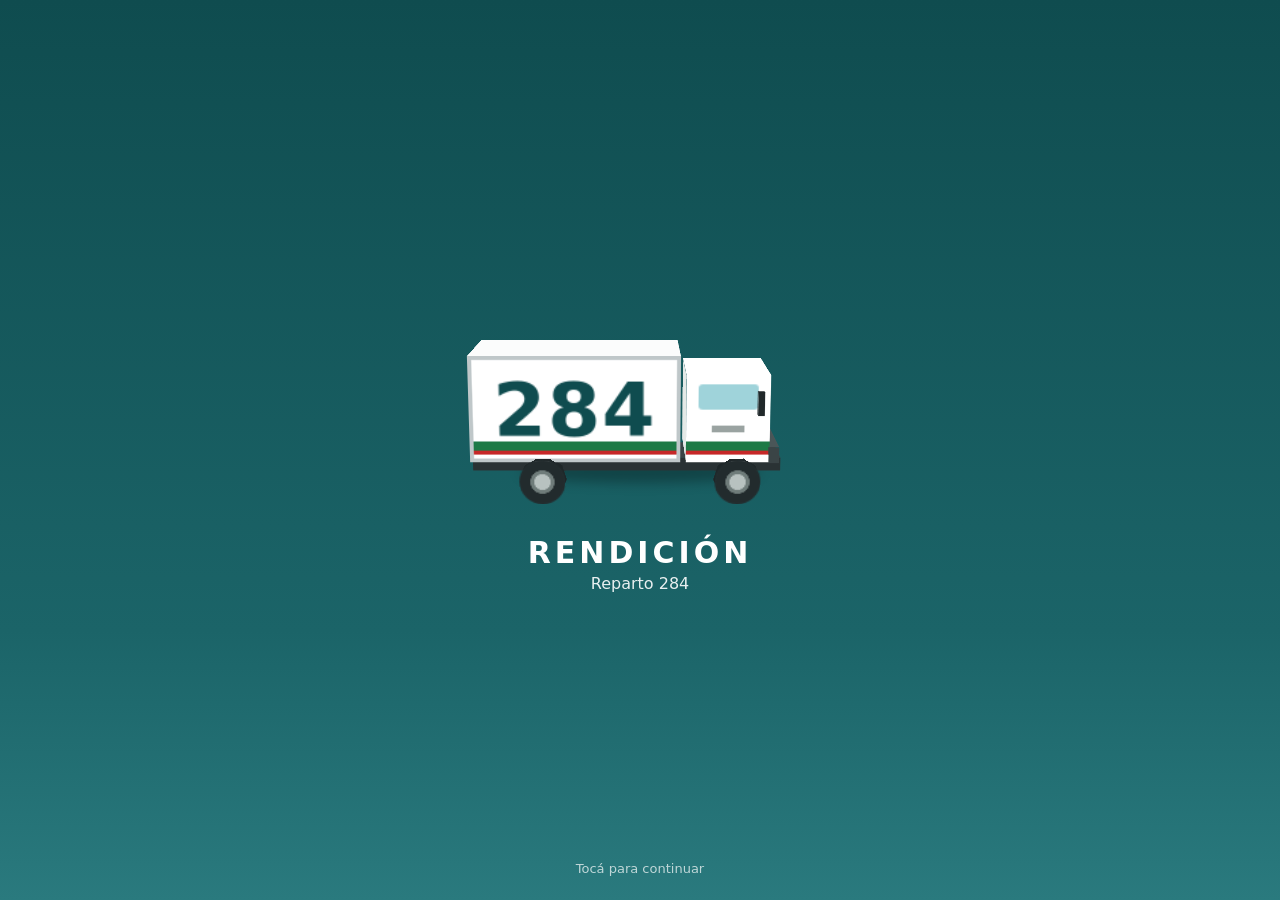
<file: index-MIA-v24.html>
<!doctype html>
<html lang="es">
<head>
<meta charset="utf-8">
<meta name="viewport" content="width=device-width,initial-scale=1,viewport-fit=cover">
<meta name="theme-color" content="#0F4C4F">
<title>APP FLET</title>
<link rel="manifest" href="manifest.webmanifest">
<link rel="icon" href="icon-192.png">
<style>*{box-sizing:border-box}
html,body{margin:0;height:100%;background:#F1F4F3;color:#1B2B2A;font-family:system-ui,-apple-system,"Segoe UI",Roboto,sans-serif;-webkit-text-size-adjust:100%}
button,input{font:inherit}
#app{display:flex;flex-direction:column;height:100dvh;max-width:520px;margin:0 auto;background:#F1F4F3;position:relative}
.hdr{background:#0F4C4F;color:#fff;padding:14px 16px 12px;display:flex;flex-direction:column;gap:8px;flex:none}
.hdr .row{display:flex;align-items:center;justify-content:space-between}
.hdr h1{margin:0;font-size:22px;font-weight:800}
.chip{background:#1B6468;border-radius:999px;padding:6px 12px;font-size:14px;font-weight:700;border:0;color:#fff}
.datebar{display:flex;align-items:center;justify-content:space-between;background:#1B6468;border-radius:12px;padding:4px}
.datebar button{width:48px;height:44px;border:0;background:transparent;color:#fff;font-size:24px}
.datebar .d{font-size:17px;font-weight:700;color:#fff}
.body{flex:1;overflow-y:auto;padding:10px 12px 12px;display:flex;flex-direction:column;gap:8px;-webkit-overflow-scrolling:touch}
.search{display:flex;gap:8px;padding:10px 12px 4px;flex:none}
.search input{flex:1;height:46px;border-radius:12px;border:1px solid #C9D3D0;padding:0 14px;font-size:16px;background:#fff;min-width:0}
.btn{height:48px;padding:0 18px;border-radius:12px;border:0;background:#0F4C4F;color:#fff;font-size:16px;font-weight:800}
.btn.green{background:#1E7A46}.btn.amber{background:#F2B544;color:#2A1B00}
.btn.ghost{background:#E3F0EE;color:#0F4C4F;border:1px solid #0F4C4F}
.btn.red{background:#fff;color:#B3261E;border:1px solid #B3261E}
.btn.sm{height:46px;padding:0 14px;font-size:14px}
.btn.on{background:#0F4C4F;color:#fff;border:0}
.card{background:#fff;border:1px solid #DCE3E1;border-radius:14px;padding:10px 12px}
.card.open{border:2px solid #0F4C4F;display:flex;flex-direction:column;gap:10px}
.crow{display:flex;justify-content:space-between;align-items:center;gap:8px;width:100%;min-height:44px;background:none;border:0;padding:0;text-align:left;color:inherit}
.crow .n{font-size:18px;font-weight:900;text-transform:uppercase;color:#0B3F8F;letter-spacing:.2px}
.crow .s{font-size:12px;color:#55625F;display:block;margin-top:2px}
.sal{font-size:16px;font-weight:800;white-space:nowrap}
.pos{color:#B3261E}.neg{color:#1E7A46}.zero{color:#55625F}
.grid{display:grid;grid-template-columns:repeat(3,minmax(0,1fr));gap:8px}
.f{display:flex;flex-direction:column;gap:3px;font-size:12px;color:#55625F;font-weight:600}
.f input{height:46px;border-radius:10px;border:1px solid #C9D3D0;padding:0 8px;font-size:16px;text-align:right;width:100%;color:#1B2B2A;background:#fff}
.f input.has{font-weight:800;border-color:#0F4C4F}
.new{display:flex;justify-content:space-between;align-items:center;background:#F1F4F3;border-radius:10px;padding:10px 12px}
.new .a{font-size:14px;font-weight:700}.new .b{font-size:20px;font-weight:800}
.foot{display:flex;gap:10px;align-items:center;padding:8px 12px;flex:none;background:#F1F4F3}
.foot .t{flex:1;font-size:12px;color:#55625F;line-height:1.3}.foot .t b{display:block;font-size:15px;color:#1B2B2A}
.nav{display:flex;background:#fff;border-top:1px solid #D9DEDC;padding:4px 4px 8px;flex:none}
.nav button{flex:1;display:flex;flex-direction:column;align-items:center;gap:2px;padding:6px 0;border:0;background:none;color:#55625F;font-size:12px;font-weight:600;min-height:52px}
.nav button.act{color:#0F4C4F;font-weight:800}
.nav svg{width:24px;height:24px;fill:none;stroke:currentColor;stroke-width:2;stroke-linecap:round;stroke-linejoin:round}
.login{flex:1;background:#0F4C4F;color:#fff;display:flex;flex-direction:column;align-items:center;padding:40px 24px 24px;gap:18px;overflow-y:auto}
.login h1{margin:0;font-size:32px;font-weight:800;text-align:center}
.login p{margin:0;color:#CFE3E1;text-align:center;font-size:16px}
.dots{display:flex;gap:16px;padding:4px 0}.dots i{width:18px;height:18px;border-radius:50%;border:2px solid #CFE3E1}.dots i.on{background:#fff;border-color:#fff}
.login label{display:flex;flex-direction:column;gap:6px;width:100%;max-width:300px;font-size:14px;color:#CFE3E1}
.login input{height:48px;border-radius:12px;border:0;padding:0 16px;font-size:18px;font-weight:700;color:#17302F;background:#fff;width:100%}
.pad{display:grid;grid-template-columns:repeat(3,1fr);gap:12px;width:100%;max-width:300px}
.pad button{height:56px;border-radius:14px;border:0;background:#1B6468;color:#fff;font-size:24px;font-weight:700}
.pad button.t{background:transparent;color:#CFE3E1;font-size:15px}
.login .go{width:100%;max-width:300px;height:56px;border-radius:14px;border:0;background:#F2B544;color:#2A1B00;font-size:18px;font-weight:800}
.err{color:#FFD3CF;font-weight:700;min-height:20px;text-align:center}
.banner{background:#FFF1D6;border:1px solid #E8B65A;border-radius:12px;padding:10px 12px;font-size:14px;line-height:1.35;color:#5A3A00}
.sec h2{margin:0 0 8px;font-size:15px;color:#55625F;font-weight:700}
.sec p{margin:0 0 8px;font-size:13px;color:#55625F;line-height:1.4}
.btns{display:flex;gap:8px}.btns .btn{flex:1}
.toast{position:absolute;left:12px;right:12px;bottom:84px;background:#17302F;color:#fff;border-radius:12px;padding:12px 14px;font-size:15px;font-weight:700;text-align:center;z-index:9}
.modal{position:absolute;inset:0;background:rgba(0,0,0,.5);display:flex;align-items:center;justify-content:center;padding:20px;z-index:10}
.modal .box{background:#fff;border-radius:16px;padding:18px;width:100%;display:flex;flex-direction:column;gap:14px}
.modal .box h3{margin:0;font-size:20px}.modal .box p{margin:0;font-size:15px;line-height:1.4;color:#33423F}
.empty{text-align:center;color:#55625F;padding:30px 10px;font-size:15px}
.stub{flex:1;display:flex;flex-direction:column;align-items:center;justify-content:center;gap:8px;color:#55625F;padding:30px;text-align:center}
.stub b{font-size:18px;color:#1B2B2A}
.mrow{display:flex;justify-content:space-between;align-items:center;gap:10px;width:100%;min-height:60px;background:#fff;border:1px solid #DCE3E1;border-radius:14px;padding:10px 14px;text-align:left;color:inherit}
.mrow b{display:block;font-size:16px}.mrow small{display:block;font-size:12px;color:#55625F;margin-top:2px}
.hrow{display:grid;grid-template-columns:52px 1fr 1fr 1fr;gap:6px;padding:11px 12px;border-top:1px solid #E7ECEA;font-size:13px;text-align:right;align-items:start}
.hrow>span:first-child{text-align:left}.hrow small{display:block;font-size:11px;color:#55625F;font-weight:400}
.hrow.hh{background:#E3F0EE;font-weight:800;color:#0F4C4F;border-top:0;font-size:12px}
.hrow .neg{color:#1E7A46}
.grid2{display:grid;grid-template-columns:repeat(2,minmax(0,1fr));gap:8px}
.rline{display:flex;justify-content:space-between;align-items:center;gap:8px;padding:7px 0;font-size:15px;border-top:1px solid #EEF2F0}
.rline:first-of-type{border-top:0}.rline.big{font-size:17px;font-weight:800}
.card.res{background:#E3F0EE;border:2px solid #0F4C4F}
.card.res .rline{border-top:1px solid #C5DAD7}.card.res .rline:first-of-type{border-top:0}
.bdg{border-radius:999px;padding:4px 12px;font-size:14px;font-weight:800;white-space:nowrap}
.bdg.okb{background:#1E7A46;color:#fff}.bdg.warn{background:#FFF1D6;color:#5A3A00;border:1px solid #E8B65A}
.sec .rline b{font-size:15px}
.chk{display:flex;gap:10px;align-items:flex-start;padding:6px 0;font-size:15px}.chk input{width:24px;height:24px;margin-top:2px;flex:none}.chk small{display:block;font-size:12px;color:#55625F;font-weight:400}
.search{flex-wrap:wrap}.search input{flex:1 1 100%}.search .btn{flex:1}
.f input:disabled{background:#EEF2F0;color:#55625F;opacity:1;border-color:#C9D3D0}.lockb{display:block;width:100%;text-align:left;font-size:15px}.lockb small{display:block;margin-top:2px;font-size:12px}
.resu{white-space:pre-wrap;word-break:break-word;font:14px/1.55 ui-monospace,Menlo,Consolas,monospace;background:#fff;border:1px solid #DCE3E1;border-radius:14px;padding:14px;margin:0;color:#1B2B2A}
.foot{flex-wrap:wrap}.foot .tots{display:flex;gap:6px;width:100%}.foot .tots .t{flex:1;min-width:0;font-size:11px;font-weight:700;letter-spacing:.2px}.foot .tots .t b{font-size:13px;overflow:hidden;text-overflow:ellipsis}.foot .btn{flex:1}
.zona{padding:14px;border-left-width:6px}.zona .ztit{font-size:12px;font-weight:800;letter-spacing:.6px;margin-bottom:8px}
.zt{border-left-color:#0F4C4F;background:#EAF3F2}.zt .ztit{color:#0F4C4F}.zc{border-left-color:#B7791F;background:#FFF8E8}.zc .ztit{color:#8A5A0B}
.det summary{font-weight:700;cursor:pointer;padding:4px 0}.dtab{width:100%;border-collapse:collapse;font-size:12px;margin-top:8px}.dtab th{text-align:right;color:#55625F;font-weight:700;padding:4px 2px}.dtab td{text-align:right;padding:5px 2px;border-top:1px solid #EEF2F0}.dtab th:first-child,.dtab td:first-child{text-align:left}
.chips{display:flex;flex-wrap:wrap;gap:6px}
.pg{border-left:6px solid #C9D3D0}.pg.verde{border-left-color:#1E7A46}.pg.amar{border-left-color:#B7791F;background:#FFF8E8}.pg.rojo{border-left-color:#B3261E;background:#FDECEA}.pg.om{opacity:.6}
.pg .pgh{display:flex;justify-content:space-between;gap:10px}.pg small{display:block;color:#55625F;margin:2px 0}.pg select{width:100%;height:44px;margin-top:6px;border-radius:10px;border:1px solid #C9D3D0;padding:0 8px;background:#fff;font-size:15px}

.rk{display:flex;align-items:center;gap:10px;border-left:6px solid #C9D3D0}.rk.verde{border-left-color:#1E7A46;background:#E6F4EA}.rk.amarillo{border-left-color:#C9A100;background:#FFF9D6}.rk.naranja{border-left-color:#E07B00;background:#FFEBD5}.rk.rojo{border-left-color:#B3261E;background:#FDECEA}.rkp{font-weight:800;font-size:18px;min-width:30px;text-align:center}.rkn{flex:1;display:flex;flex-direction:column}.rk-leyenda{display:flex;gap:6px;flex-wrap:wrap;margin-top:8px}.rk-leyenda .rk{padding:3px 8px;border-radius:8px;font-size:13px;border-left-width:4px}

.datebar .dbtn{flex:1;background:transparent;border:0;color:#fff;font-size:17px;font-weight:700;height:44px}
.box.cal{gap:10px}.calh{display:flex;align-items:center;justify-content:space-between;font-size:18px}.calh .chip{background:#E6EEEC;color:#1B2B2A;width:44px;height:40px;font-size:22px;padding:0}
.calg{display:grid;grid-template-columns:repeat(7,1fr);gap:4px}.calw span{text-align:center;font-size:13px;color:#55625F;font-weight:700}.calw .dom,.calg .dom b{color:#B3261E}
.cd{position:relative;height:42px;border:1px solid transparent;border-radius:10px;background:#F4F7F6;font-size:16px;padding:0}.cd.dom{background:#FBECEA}.cd.hoy{border-color:#1B6468;border-width:2px}.cd.sel{background:#1B6468}.cd.sel b{color:#fff}
.cd i,.calley i{display:inline-block;width:7px;height:7px;border-radius:50%;background:#1E7A46}.cd i{position:absolute;bottom:4px;left:50%;margin-left:-3px}.cd.sel i{background:#fff}.calley{margin:0;font-size:13px;color:#55625F}

.arsub{margin:4px 0 8px;font-size:12px;color:#55625F;line-height:1.35}
.foot .saldot{display:flex;width:100%;align-items:center;justify-content:space-between;background:#E6EEEC;border-radius:10px;padding:6px 10px;font-size:11px;font-weight:700;letter-spacing:.2px}.foot .saldot small{display:block;font-weight:500;font-size:11px;color:#55625F}.foot .saldot b{font-size:19px}

/* ---- Licencia y pantalla de inicio ---- */
#lic-splash{position:fixed;inset:0;z-index:3000;background:linear-gradient(#0F4C4F,#1B6468 70%,#2A7A7E);display:flex;flex-direction:column;align-items:center;justify-content:center;color:#fff;transition:opacity .3s;cursor:pointer;touch-action:manipulation}
#lic-splash.lic-fuera{opacity:0;pointer-events:none}
.lic-vista{width:300px;height:210px;perspective:900px;position:relative;margin-bottom:18px}
.lic-sombra{position:absolute;left:30px;right:30px;bottom:34px;height:22px;border-radius:50%;background:rgba(0,0,0,.28);filter:blur(6px)}
.lic-escena{position:absolute;left:50%;top:50%;width:0;height:0;transform-style:preserve-3d;transform:translateY(0) scale(1.3) rotateX(-12deg);animation:lic-giro 3.2s linear infinite}
.lic-esc{transform-style:preserve-3d;position:absolute;left:0;top:0}
.lc3{position:absolute;left:0;top:0;transform-style:preserve-3d}
.lcf{position:absolute;backface-visibility:hidden;-webkit-backface-visibility:hidden;overflow:hidden}
@keyframes lic-giro{from{transform:translateY(0) scale(1.3) rotateX(-12deg) rotateY(0)}to{transform:translateY(0) scale(1.3) rotateX(-12deg) rotateY(360deg)}}
.lic-num{position:absolute;inset:0;display:flex;align-items:center;justify-content:center;font:900 56px/1 system-ui,Arial,sans-serif;color:#0F4C4F;letter-spacing:1px}
.lic-franja{position:absolute;left:0;right:0;bottom:6px;height:10px;background:linear-gradient(#1E7A46 0 70%,#C62828 70% 100%)}
.lic-marco{position:absolute;inset:0;border:3px solid #BFC7C9;box-sizing:border-box}
.lic-vent,.lic-parabrisas{position:absolute;background:#9FD3DA;border-radius:3px}
.lic-vent{left:14%;right:14%;top:10%;height:30%}.lic-mani{position:absolute;left:30%;right:30%;top:58%;height:5px;background:#9AA3A1}
.lic-parabrisas{left:10%;right:10%;top:10%;height:36%}
.lic-faro{position:absolute;bottom:22%;width:16%;height:12%;background:#FFF3B0;border-radius:3px}.lic-faro.l{left:8%}.lic-faro.r{right:8%}
.lic-parrilla{position:absolute;left:34%;right:34%;bottom:20%;height:12%;background:#0F3436;border-radius:2px}
.lic-puerta{position:absolute;left:46%;top:8%;bottom:8%;width:2px;background:#B8C2C0}
.lic-tit{font-size:30px;font-weight:900;letter-spacing:4px}.lic-nom{font-size:18px;margin-top:6px;font-weight:600;text-align:center;padding:0 20px}.lic-rep{font-size:16px;margin-top:4px;opacity:.9}
.lic-toque{position:absolute;bottom:calc(24px + env(safe-area-inset-bottom));font-size:13px;opacity:.7}
@media (prefers-reduced-motion:reduce){.lic-escena{animation:none;transform:translateY(0) scale(1.3) rotateX(-12deg) rotateY(-35deg)}}
.lic-pant{display:none;position:fixed;inset:0;z-index:2000;background:#EEF3F2;overflow:auto;padding:20px 16px}
.lic-card{max-width:440px;margin:0 auto;background:#fff;border-radius:14px;padding:18px;box-shadow:0 2px 10px rgba(0,0,0,.08)}
.lic-h{margin:0 0 8px;font-size:21px;color:#0F4C4F}.lic-card p{font-size:15px;line-height:1.4;color:#33403E}
.lic-l{display:block;font-size:14px;font-weight:700;margin:12px 0 4px;color:#33403E}
.lic-l input,.lic-l textarea{display:block;width:100%;box-sizing:border-box;margin-top:4px;font-size:17px;padding:10px;border:1px solid #B8C8C5;border-radius:10px;font-family:inherit}
.lic-cod-l{font-size:13px;color:#55625F;margin-top:10px}.lic-cod{font:900 30px/1.2 ui-monospace,Menlo,monospace;letter-spacing:3px;text-align:center;background:#E6EEEC;border-radius:10px;padding:12px;margin:4px 0 10px;user-select:all}
.lic-fila{display:flex;gap:8px}.lic-fila .btn{flex:1;font-size:13px}
.lic-msg{min-height:20px;color:#B3261E;font-weight:700;font-size:14px;margin:8px 0}.lic-msg.ok{color:#1E7A46}
.lic-nota{font-size:13px!important;color:#55625F!important;text-align:center;margin-bottom:0}
#lic-aviso{position:fixed;left:0;right:0;top:0;z-index:1500;background:#FFD54F;color:#3A2D00;display:flex;align-items:center;gap:8px;padding:calc(8px + env(safe-area-inset-top)) 8px 8px 12px;font-size:14px;font-weight:600;box-shadow:0 2px 6px rgba(0,0,0,.25)}
#lic-aviso .lic-av-t{flex:1;line-height:1.3}.lic-av-r{background:#3A2D00;color:#FFD54F;border:0;border-radius:8px;padding:8px 12px;font-weight:800}.lic-av-x{background:none;border:0;font-size:20px;padding:6px 10px;color:#3A2D00}
.lic-toast{position:fixed;left:16px;right:16px;bottom:30px;z-index:3500;background:#1E7A46;color:#fff;padding:12px 14px;border-radius:10px;text-align:center;font-weight:700}

.qw{position:relative;flex:1 1 100%;display:flex}.qw input{flex:1;height:52px;font-size:18px;padding-right:46px}
.qx{position:absolute;right:4px;top:4px;width:44px;height:44px;border:0;background:none;font-size:22px;color:#55625F}.qx[hidden]{display:none}
.search .btn.filt{flex:1 1 40%;min-width:110px;height:44px;white-space:nowrap}
.upbtn{position:absolute;right:12px;bottom:150px;z-index:20;width:42px;height:42px;border-radius:50%;border:0;background:#0F4C4F;color:#fff;font-size:22px;opacity:.85;box-shadow:0 2px 6px rgba(0,0,0,.3)}.upbtn[hidden]{display:none}
body.kb .nav{display:none}
html,body{overscroll-behavior-y:none}
</style>
</head>
<body>
<div id="app"></div>
<script>'use strict';
// Lógica de cuentas (sin pantalla). Se puede probar sola.
(function (root) {
  const r2 = (n) => Math.round((Number(n) || 0) * 100) / 100;

  // "1.234,56" -> 1234.56
  function parseAR(s) {
    if (typeof s === 'number') return r2(s);
    let t = String(s == null ? '' : s).trim().replace(/\s/g, '');
    if (!t) return 0;
    let neg = false;
    if (t[0] === '-') { neg = true; t = t.slice(1); }
    t = t.replace(/\./g, '').replace(',', '.');
    const n = parseFloat(t);
    if (isNaN(n)) return NaN;
    return r2(neg ? -n : n);
  }

  // 1234.56 -> "1.234,56"
  function fmtAR(n) {
    const v = r2(n);
    const neg = v < 0;
    const [ent, dec] = Math.abs(v).toFixed(2).split('.');
    return (neg ? '-' : '') + ent.replace(/\B(?=(\d{3})+(?!\d))/g, '.') + ',' + dec;
  }

  const KEYS = ['compra', 'efectivo1', 'efectivo2', 'mercadopago', 'transferencia', 'ajuste'];

  // Cuánto cambia el saldo en un día: compra - pagos + ajuste
  function mov(t) {
    if (!t) return 0;
    return r2((t.compra || 0) - (t.efectivo1 || 0) - (t.efectivo2 || 0) -
      (t.mercadopago || 0) - (t.transferencia || 0) + (t.ajuste || 0));
  }

  // Saldo de un cliente hasta una fecha (incluida o no)
  function saldoHasta(db, cid, fecha, incluir) {
    const c = db.clients.find((x) => x.id === cid);
    let s = c ? Number(c.saldoInicial) || 0 : 0;
    for (const d of Object.keys(db.allTxns)) {
      if (d > fecha || (!incluir && d === fecha)) continue;
      s += mov(db.allTxns[d][cid]);
    }
    return r2(s);
  }

  // Suma de los saldos de todos los clientes hasta una fecha (incluida o no)
  function saldoTotal(db, fecha, incluir) {
    const ids = {}; let s = 0;
    db.clients.forEach((c) => { ids[c.id] = 1; s += Number(c.saldoInicial) || 0; });
    for (const d of Object.keys(db.allTxns)) {
      if (d > fecha || (!incluir && d === fecha)) continue;
      const dia = db.allTxns[d];
      for (const cid of Object.keys(dia)) { if (cid !== '__meta__' && ids[cid]) s += mov(dia[cid]); }
    }
    return r2(s);
  }

  function totalesDia(db, fecha) {
    const out = { compras: 0, efectivo1: 0, efectivo2: 0, mercadopago: 0, transferencia: 0, ajuste: 0 };
    const d = db.allTxns[fecha] || {};
    for (const cid of Object.keys(d)) {
      if (cid === '__meta__') continue;
      for (const k of KEYS) out[k === 'compra' ? 'compras' : k] += d[cid][k] || 0;
    }
    for (const k of Object.keys(out)) out[k] = r2(out[k]);
    return out;
  }

  // ---- Arqueo ----
  // dg = efectivo cobrado - depositado general - retiro NF ; d1/d2 = efectivo del cobrador - lo que depositó
  // (positivo = falta depositar, negativo = sobra)
  function arqueoDia(db, f, rec) {
    rec = rec || (db.arqueo && db.arqueo[f]) || {};
    const t = totalesDia(db, f);
    return {
      t,
      dg: r2(t.efectivo1 + t.efectivo2 - (rec.depositadoGeneral || 0) - (rec.retiroNF || 0)),
      d1: r2(t.efectivo1 - (rec.depositado1 || 0)),
      d2: r2(t.efectivo2 - (rec.depositado2 || 0))
    };
  }
  function arqueoAcum(db, f, incluir) {
    const b = db.baseSemana || {};
    const out = { g: Number(b.arqueo) || 0, c1: Number(b.arqueo1) || 0, c2: Number(b.arqueo2) || 0 };
    for (const d of Object.keys(db.arqueo || {})) {
      if (d > f || (!incluir && d === f)) continue;
      const x = arqueoDia(db, d);
      out.g += x.dg; out.c1 += x.d1; out.c2 += x.d2;
    }
    return { g: r2(out.g), c1: r2(out.c1), c2: r2(out.c2) };
  }

  // ---- Logística ----
  // dif = (efectivo + MP + transferencia de ayer + corrección) - pagos afectados
  function difLog(rec) {
    rec = rec || {};
    return r2((rec.efectivoAyer || 0) + (rec.mercadopagoAyer || 0) + (rec.transferenciaAyer || 0) + (rec.correccion || 0) - (rec.pagosAfectado || 0));
  }
  function logAcum(db, f, incluir) {
    let s = Number((db.baseSemana || {}).logistica) || 0;
    for (const d of Object.keys(db.logisticaTxns || {})) {
      if (d > f || (!incluir && d === f)) continue;
      s += difLog(db.logisticaTxns[d]);
    }
    return r2(s);
  }
  const prevDate = (keys, f) => keys.filter((d) => d < f).sort().pop() || null;
  function sugLogistica(db, f) {
    const pt = prevDate(Object.keys(db.allTxns || {}).filter((d) => Object.keys(db.allTxns[d]).some((k) => k !== '__meta__')), f);
    const pa = prevDate(Object.keys(db.arqueo || {}), f);
    const t = pt ? totalesDia(db, pt) : { mercadopago: 0, transferencia: 0 };
    return { efectivoAyer: pa ? r2(db.arqueo[pa].depositadoGeneral || 0) : 0, mercadopagoAyer: t.mercadopago, transferenciaAyer: t.transferencia, fechaCobro: pt, fechaArqueo: pa };
  }

  // ---- Limpieza de historial viejo ----
  // Todo lo anterior al día de corte se borra. Antes se calcula la "foto" (saldos y acumulados)
  // y se guarda como punto de partida; recién después se borran los días viejos.
  function resumenCorte(db, corte) {
    const antes = (o) => Object.keys(o || {}).filter((d) => d < corte).sort();
    const t = antes(db.allTxns), a = antes(db.arqueo), l = antes(db.logisticaTxns);
    const todos = Array.from(new Set(t.concat(a, l))).sort();
    const quedan = Array.from(new Set(Object.keys(db.allTxns || {}).concat(Object.keys(db.arqueo || {}), Object.keys(db.logisticaTxns || {})).filter((d) => d >= corte))).length;
    return { borrar: todos.length, desde: todos[0] || null, hasta: todos[todos.length - 1] || null, quedan,
      arq: arqueoAcum(db, corte, false), log: logAcum(db, corte, false) };
  }
  function limpiarAntes(db, corte) {
    const saldos = db.clients.map((c) => [c, saldoHasta(db, c.id, corte, false)]);
    const ar = arqueoAcum(db, corte, false), lg = logAcum(db, corte, false);
    saldos.forEach(([c, s]) => { c.saldoInicial = s; c.saldoDesde = corte; });
    db.baseSemana = Object.assign({}, db.baseSemana, { desde: corte, arqueo: ar.g, arqueo1: ar.c1, arqueo2: ar.c2, logistica: lg, cerradaEl: new Date().toISOString() });
    for (const k of ['allTxns', 'arqueo', 'logisticaTxns']) for (const d of Object.keys(db[k] || {})) if (d < corte) delete db[k][d];
    if (db.undo && db.undo.fecha < corte) delete db.undo;
    return db;
  }

  // ---- Pasar datos entre celulares ----
  const tieneDatos = (t) => !!t && KEYS.some((k) => (t[k] || 0) !== 0);
  const iguales = (a, b) => KEYS.every((k) => r2((a || {})[k] || 0) === r2((b || {})[k] || 0));
  const IGUALES_AR = ['depositadoGeneral', 'depositado1', 'depositado2', 'retiroNF'];
  const IGUALES_LG = ['efectivoAyer', 'mercadopagoAyer', 'transferenciaAyer', 'pagosAfectado', 'correccion'];
  const mismo = (a, b, ks) => ks.every((k) => r2((a || {})[k] || 0) === r2((b || {})[k] || 0));
  const algo = (o, ks) => !!o && ks.some((k) => (o[k] || 0) !== 0);

  // Lo que manda el empleado: lo cargado ese día.
  function armarCierre(db, f, de) {
    const dia = {}, nombres = {};
    const d = (db.allTxns || {})[f] || {};
    for (const cid of Object.keys(d)) {
      if (cid === '__meta__' || !tieneDatos(d[cid])) continue;
      dia[cid] = {}; KEYS.forEach((k) => { dia[cid][k] = d[cid][k] || 0; });
      const c = db.clients.find((x) => x.id === cid); nombres[cid] = c ? c.name : cid;
    }
    const ar = (db.arqueo || {})[f], lg = (db.logisticaTxns || {})[f];
    return { tipo: 'cierre-r284', version: 1, fecha: f, de: de || '', creadoEl: new Date().toISOString(), dia, nombres,
      arqueo: algo(ar, IGUALES_AR) ? ar : null, logistica: algo(lg, IGUALES_LG) ? lg : null };
  }

  // Suma el cierre del empleado a los datos del titular. Si ya había algo distinto, manda el titular.
  function sumarCierre(db, c, aplicar) {
    const f = c.fecha, r = { agregados: [], completados: [], iguales: [], conflictos: [], desconocidos: [], arqueo: '', logistica: '' };
    const dia = (db.allTxns || {})[f] || {};
    for (const cid of Object.keys(c.dia || {})) {
      const nom = (c.nombres || {})[cid] || cid;
      if (!db.clients.some((x) => x.id === cid)) { r.desconocidos.push(nom); continue; }
      const ya = dia[cid];
      if (!tieneDatos(ya)) { r.agregados.push(nom); if (aplicar) { if (!db.allTxns[f]) db.allTxns[f] = {}; db.allTxns[f][cid] = KEYS.reduce((o, k) => { o[k] = c.dia[cid][k] || 0; return o; }, {}); } }
      else if (iguales(ya, c.dia[cid])) r.iguales.push(nom);
      else if (KEYS.some((k) => ya[k] && c.dia[cid][k] && r2(ya[k]) !== r2(c.dia[cid][k]))) r.conflictos.push(nom);
      else if (KEYS.some((k) => !ya[k] && c.dia[cid][k])) { r.completados.push(nom); if (aplicar) KEYS.forEach((k) => { if (!ya[k]) ya[k] = c.dia[cid][k] || 0; }); }
      else r.iguales.push(nom);
    }
    if (aplicar && (r.agregados.length || r.completados.length)) { const m = db.allTxns[f].__meta__; db.allTxns[f].__meta__ = m || { editadoPor: c.de, actualizadoEl: new Date().toISOString(), guardado: false }; }
    const trat = (k, ks, nombre) => {
      const nuevo = c[nombre === 'arqueo' ? 'arqueo' : 'logistica']; if (!nuevo) return;
      const ya = (db[k] || {})[f];
      if (!algo(ya, ks)) { r[nombre] = 'agregado'; if (aplicar) db[k][f] = Object.assign({}, nuevo, { editadoPor: nuevo.editadoPor || c.de, guardado: false }); }
      else if (mismo(ya, nuevo, ks)) r[nombre] = 'igual';
      else if (ks.some((x) => ya[x] && nuevo[x] && r2(ya[x]) !== r2(nuevo[x]))) r[nombre] = 'conflicto';
      else if (ks.some((x) => !ya[x] && nuevo[x])) { r[nombre] = 'completado'; if (aplicar) ks.forEach((x) => { if (!ya[x]) ya[x] = nuevo[x] || 0; }); }
      else r[nombre] = 'igual';
    };
    trat('arqueo', IGUALES_AR, 'arqueo'); trat('logisticaTxns', IGUALES_LG, 'logistica');
    return r;
  }

  // Cargas de este celular que no están en un archivo del titular (para no perderlas al recibir saldos)
  function cargasSinEnviar(db, o) {
    let n = 0;
    for (const f of Object.keys(db.allTxns || {})) for (const cid of Object.keys(db.allTxns[f])) {
      if (cid === '__meta__' || !tieneDatos(db.allTxns[f][cid])) continue;
      const otro = ((o.allTxns || {})[f] || {})[cid];
      if (!iguales(db.allTxns[f][cid], otro)) n++;
    }
    return n;
  }

  // ---- Planilla de Excel (mismas hojas y columnas que la app anterior) ----
  function filasExcel(db) {
    const nom = (id) => { const c = db.clients.find((x) => x.id === id); return c ? c.name : id; };
    const orden = db.clients.slice().sort((a, b) => String(a.name).localeCompare(String(b.name), 'es'));
    const cli = [['Cliente', 'Saldo actual', 'COMPRA ', 'A COBRAR', 'Efvo. Cobr. 1', 'MP', 'Efvo. Cobr. 2', 'AJUSTE', 'RETIRO', 'SALDO FINAL']];
    orden.forEach((c, i) => {
      const r = i + 2, sa = saldoHasta(db, c.id, '9999-12-31', true);
      cli.push([c.name, sa, null, { f: 'B' + r + '+C' + r, v: sa }, null, null, null, null, null, { f: 'D' + r + '-E' + r + '-F' + r + '-G' + r + '-H' + r + '-I' + r, v: sa }]);
    });
    const hist = [['Fecha', 'Cliente', 'Saldo anterior', 'Compra', 'Efvo Cobrador 1', 'Efvo Cobrador 2', 'MercadoPago', 'Transferencia', 'Ajuste', 'Saldo final']];
    const corr = {}; db.clients.forEach((c) => { corr[c.id] = Number(c.saldoInicial) || 0; });
    for (const d of Object.keys(db.allTxns || {}).sort()) {
      const dia = db.allTxns[d], ids = Object.keys(dia).filter((k) => k !== '__meta__').sort((a, b) => String(nom(a)).localeCompare(String(nom(b)), 'es'));
      for (const cid of ids) {
        const t = dia[cid], ant = r2(corr[cid] || 0); corr[cid] = r2(ant + mov(t));
        if (tieneDatos(t)) hist.push([d, nom(cid), ant, t.compra || 0, t.efectivo1 || 0, t.efectivo2 || 0, t.mercadopago || 0, t.transferencia || 0, t.ajuste || 0, corr[cid]]);
      }
    }
    const arq = [['Fecha', 'Depositado general', 'Depósito cobrador 1', 'Depósito cobrador 2', 'Retiro']];
    for (const d of Object.keys(db.arqueo || {}).sort()) { const r = db.arqueo[d]; arq.push([d, r.depositadoGeneral || 0, r.depositado1 || 0, r.depositado2 || 0, r.retiroNF || 0]); }
    const log = [['Fecha', 'Efectivo (ayer)', 'MercadoPago (ayer)', 'Transferencia (ayer)', 'Total', 'Pagos afectado LLSSA', 'Diferencia', 'Corrección', 'Acumulado']];
    let ac = Number((db.baseSemana || {}).logistica) || 0;
    for (const d of Object.keys(db.logisticaTxns || {}).sort()) {
      const r = db.logisticaTxns[d]; if (!algo(r, IGUALES_LG)) continue;
      const tot = r2((r.efectivoAyer || 0) + (r.mercadopagoAyer || 0) + (r.transferenciaAyer || 0)), dif = r2(tot - (r.pagosAfectado || 0));
      ac = r2(ac + dif + (r.correccion || 0));
      log.push([d, r.efectivoAyer || 0, r.mercadopagoAyer || 0, r.transferenciaAyer || 0, tot, r.pagosAfectado || 0, dif, r.correccion || 0, ac]);
    }
    return [{ name: 'Clientes', rows: cli }, { name: 'Historial clientes', rows: hist }, { name: 'Arqueo', rows: arq }, { name: 'Logística', rows: log }];
  }

  // El empleado recibe los datos del titular. El titular manda en los días ya guardados;
  // lo que el empleado cargó en días sin guardar (o que el titular no tiene) se conserva.
  function recibirDatos(db, o, aplicar) {
    const cp = (x) => JSON.parse(JSON.stringify(x || {}));
    const nuevo = { clients: cp(o.clients).length ? JSON.parse(JSON.stringify(o.clients)) : [], allTxns: cp(o.allTxns), arqueo: cp(o.arqueo), logisticaTxns: cp(o.logisticaTxns),
      baseSemana: o.baseSemana ? cp(o.baseSemana) : cp(db.baseSemana), notas: Array.isArray(o.notas) ? cp(o.notas) : [] };
    const desde = (nuevo.baseSemana && nuevo.baseSemana.desde) || '';
    const abierto = (m) => !m || m.guardado === false;       // día sin guardar
    const r = { conservadas: 0, reemplazadas: 0 };
    for (const f of Object.keys(db.allTxns || {})) {
      if (desde && f < desde) continue;
      const mio = db.allTxns[f], suyo = nuevo.allTxns[f];
      for (const cid of Object.keys(mio)) {
        if (cid === '__meta__' || !tieneDatos(mio[cid])) continue;
        const s = suyo && suyo[cid];
        if (suyo && !abierto(suyo.__meta__)) { if (!iguales(mio[cid], s)) r.reemplazadas++; continue; }
        if (!tieneDatos(s)) { if (!nuevo.allTxns[f]) nuevo.allTxns[f] = {}; nuevo.allTxns[f][cid] = JSON.parse(JSON.stringify(mio[cid])); if (!nuevo.allTxns[f].__meta__ && mio.__meta__) nuevo.allTxns[f].__meta__ = JSON.parse(JSON.stringify(mio.__meta__)); r.conservadas++; }
      }
    }
    for (const [k, ks] of [['arqueo', IGUALES_AR], ['logisticaTxns', IGUALES_LG]]) for (const f of Object.keys(db[k] || {})) {
      if (desde && f < desde) continue;
      const mio = db[k][f], suyo = nuevo[k][f];
      if (!algo(mio, ks)) continue;
      if (!algo(suyo, ks)) { nuevo[k][f] = JSON.parse(JSON.stringify(mio)); r.conservadas++; }
      else if (!mismo(mio, suyo, ks) && suyo.guardado !== false) r.reemplazadas++;
    }
    if (aplicar) { db.clients = nuevo.clients; db.allTxns = nuevo.allTxns; db.arqueo = nuevo.arqueo; db.logisticaTxns = nuevo.logisticaTxns; db.baseSemana = nuevo.baseSemana;
      const vistos = new Set(nuevo.notas.map((n) => n.fecha + '|' + n.texto + '|' + n.usuario)); (db.notas || []).forEach((n) => { if (!vistos.has(n.fecha + '|' + n.texto + '|' + n.usuario)) nuevo.notas.push(n); }); db.notas = nuevo.notas; }
    return r;
  }

  // ---- Resumen del día y Retiros del mes ----
  const fmtD = (f) => f.slice(8, 10) + '/' + f.slice(5, 7) + '/' + f.slice(0, 4);
  const mon = (n) => '$' + fmtAR(n);
  function textoResumen(db, f) {
    const t = totalesDia(db, f), a = arqueoDia(db, f), rec = (db.arqueo || {})[f] || {}, lg = (db.logisticaTxns || {})[f] || {};
    const cob = r2(t.efectivo1 + t.efectivo2 + t.mercadopago + t.transferencia);
    const ayer = r2((lg.efectivoAyer || 0) + (lg.mercadopagoAyer || 0) + (lg.transferenciaAyer || 0)), af = r2(lg.pagosAfectado || 0);
    const ac = arqueoAcum(db, f, true), la = logAcum(db, f, true);
    const L_ = ['RESUMEN DEL DÍA — ' + fmtD(f), '',
      'Compras: ' + mon(t.compras), 'Cobranzas general: ' + mon(cob), 'Total recaudado — Pago 1: ' + mon(t.efectivo1), 'Total recaudado — Pago 2: ' + mon(t.efectivo2),
      'Total recaudado — MercadoPago: ' + mon(t.mercadopago), 'Transferencias: ' + mon(t.transferencia), '',
      'ARQUEO', 'Depositado: ' + mon(rec.depositadoGeneral || 0), 'Diferencia: ' + mon(a.dg),
      'Cobrador 1 — Recaudado: ' + mon(t.efectivo1), 'Cobrador 1 — Depositado: ' + mon(rec.depositado1 || 0), 'Cobrador 1 — Diferencia: ' + mon(a.d1),
      'Cobrador 2 — Recaudado: ' + mon(t.efectivo2), 'Cobrador 2 — Depositado: ' + mon(rec.depositado2 || 0), 'Cobrador 2 — Diferencia: ' + mon(a.d2),
      'Retiro: ' + mon(rec.retiroNF || 0), 'Diferencia acumulada: ' + mon(ac.g), '',
      'LOGÍSTICA', 'Rendido ayer: ' + mon(ayer), 'Afectado hoy: ' + mon(af), 'Diferencia: ' + mon(r2(ayer - af))];
    if (lg.correccion) L_.push('Corrección: ' + mon(lg.correccion));
    L_.push('Diferencia acumulada: ' + mon(la));
    return L_.join('\n');
  }
  const normN = (s) => String(s).toUpperCase().normalize('NFD').replace(/[̀-ͯ]/g, '').trim();
  const RETIRO_CLIENTES = ['ROKE', 'NICOLAS'];
  // Retiros de un mes ('2026-10'): retiro no facturado del Arqueo + ajustes cargados en ROKE y NICOLAS.
  function retirosMes(db, ym) {
    const ids = {}; db.clients.forEach((c) => { if (RETIRO_CLIENTES.includes(normN(c.name))) ids[c.id] = c.name; });
    const dias = new Set(Object.keys(db.arqueo || {}).concat(Object.keys(db.allTxns || {})).filter((d) => d.slice(0, 7) === ym));
    const filas = []; let total = 0;
    Array.from(dias).sort().forEach((d) => {
      const nf = r2(((db.arqueo || {})[d] || {}).retiroNF || 0); const aj = [];
      for (const cid of Object.keys(ids)) { const x = r2((((db.allTxns || {})[d] || {})[cid] || {}).ajuste || 0); if (x) aj.push({ nombre: ids[cid], monto: x }); }
      const tot = r2(nf + aj.reduce((a, b) => a + b.monto, 0));
      if (nf || aj.length) { filas.push({ fecha: d, nf, ajustes: aj, total: tot }); total = r2(total + tot); }
    });
    return { total, filas };
  }

  function diaAnterior(f) { const d = new Date(f + 'T12:00:00'); d.setDate(d.getDate() - 1); return d.getFullYear() + '-' + String(d.getMonth() + 1).padStart(2, '0') + '-' + String(d.getDate()).padStart(2, '0'); }
  // Día por día: lo cobrado en efectivo, lo depositado (general + retiro NF), la diferencia y el acumulado general.
  function detalleArqueo(db) {
    let ac = Number((db.baseSemana || {}).arqueo) || 0;
    return Object.keys(db.arqueo || {}).sort().map((f) => {
      const x = arqueoDia(db, f), r = db.arqueo[f];
      ac = r2(ac + x.dg);
      return { fecha: f, cobrado: r2(x.t.efectivo1 + x.t.efectivo2), depositado: r2((r.depositadoGeneral || 0) + (r.retiroNF || 0)), dif: x.dg, acum: ac };
    });
  }

  // ---- Pegar lista (cliente;monto) leída de una foto por otra IA ----
  const normNom = (x) => String(x == null ? '' : x).toUpperCase().normalize('NFD').replace(/[̀-ͯ]/g, '').replace(/[^A-Z0-9]+/g, ' ').trim();
  function numLista(tok) {
    let t = String(tok).replace(/[$\s]/g, '');
    if (!/\d/.test(t)) return NaN;
    if (t.indexOf(',') >= 0) t = t.replace(/\./g, '').replace(',', '.');
    else if (!/^-?\d+\.\d{1,2}$/.test(t)) t = t.replace(/\./g, '');
    const n = Number(t);
    return isFinite(n) ? r2(n) : NaN;
  }
  // Devuelve { filas:[{linea,nombre,monto}], ignoradas:[texto], totalDeclarado }
  function leerLista(texto) {
    const filas = [], ignoradas = []; let totalDeclarado = null;
    String(texto || '').split(/\r?\n/).forEach((raw) => {
      const linea = raw.replace(/^[\s\-*•·>]+/, '').trim();
      if (!linea) return;
      if (/^```/.test(linea) || /^(nombre|cliente)\s*[;:|\t]\s*monto/i.test(linea)) return;
      const m = linea.match(/^(.*?)[\s;:|\t]*(-?\s*\$?\s*-?\d[\d.,]*)\s*$/);
      if (!m) { ignoradas.push(linea); return; }
      const monto = numLista(m[2]);
      let nombre = m[1].replace(/[;:|\t]+/g, ' ').replace(/^\d+\s*[.)\-]?\s+(?=\D)/, '').replace(/\$/g, '').replace(/\s+/g, ' ').trim();
      if (isNaN(monto)) { ignoradas.push(linea); return; }
      if (normNom(nombre) === 'TOTAL') { totalDeclarado = monto; return; }
      if (!nombre) { ignoradas.push(linea); return; }
      filas.push({ linea, nombre, monto });
    });
    return { filas, ignoradas, totalDeclarado };
  }
  function lev(a, b) {
    const d = []; for (let i = 0; i <= a.length; i++) { d[i] = [i]; } for (let j = 1; j <= b.length; j++) d[0][j] = j;
    for (let i = 1; i <= a.length; i++) for (let j = 1; j <= b.length; j++) d[i][j] = Math.min(d[i - 1][j] + 1, d[i][j - 1] + 1, d[i - 1][j - 1] + (a[i - 1] === b[j - 1] ? 0 : 1));
    return d[a.length][b.length];
  }
  // Busca el cliente. exacto = mismo nombre; parecido = una sola opción cercana; null = no se pudo identificar.
  // El apellido va primero. Se ignoran palabras de relleno y nombres de pila.
  const RELLENO = new Set(['SUC', 'SUCESION', 'COM', 'COMERCIAL', 'DIST', 'DISTRIBUIDORA', 'DE', 'DEL', 'LA', 'LAS', 'LOS', 'EL', 'SA', 'SRL', 'CIA', 'SH', 'Y', 'E', 'HNOS', 'HERMANOS', 'S', 'R', 'L']);
  const DESCARTAR = ['MILLAN', 'CENCOSUD', 'CENTRAPAL'];
  const esDescartado = (nombre) => { const n = ' ' + normNom(nombre) + ' '; return DESCARTAR.some((d) => n.indexOf(' ' + d) >= 0); };
  const clave = (x) => normNom(x).split(' ').filter((t) => t && !RELLENO.has(t));
  function porApellido(clients, nombre) {
    const t = clave(nombre); if (!t.length) return null;
    const cand = clients.map((c) => ({ c, k: clave(c.name) })).filter((x) => x.k.length && x.k[0] === t[0] && (x.k.length === 1 || (x.k.length === 2 && x.k[1].length === 1)));
    if (!cand.length) return null;
    const conIni = cand.filter((x) => x.k.length === 2), sinIni = cand.filter((x) => x.k.length === 1);
    if (conIni.length) {
      // apellido repetido: se separa por la inicial del nombre; si no se sabe, no se adivina
      const inis = t.slice(1).map((w) => w[0]);
      const m = conIni.filter((x) => inis.indexOf(x.k[1]) >= 0);
      if (m.length === 1 && !sinIni.length) return m[0].c.id;
      return null;
    }
    return sinIni.length === 1 ? sinIni[0].c.id : null;
  }
  function buscarCliente(clients, nombre) {
    const n = normNom(nombre); if (!n) return null;
    const lista = clients.map((c) => ({ c, n: normNom(c.name) }));
    const ex = lista.filter((x) => x.n === n);
    if (ex.length === 1) return { id: ex[0].c.id, tipo: 'exacto' };
    if (ex.length > 1) return null;
    const ap = porApellido(clients, nombre);
    if (ap) return { id: ap, tipo: 'exacto' };
    const dist = lista.map((x) => ({ x, d: lev(n, x.n) })).sort((p, q) => p.d - q.d);
    const lim = n.length >= 9 ? 2 : n.length >= 5 ? 1 : 0;
    if (dist.length && dist[0].d <= lim && (dist.length < 2 || dist[1].d > dist[0].d)) return { id: dist[0].x.c.id, tipo: 'parecido' };
    const cont = lista.filter((x) => x.n.length >= 4 && n.length >= 4 && (' ' + x.n + ' ').indexOf(' ' + n + ' ') >= 0 || (' ' + n + ' ').indexOf(' ' + x.n + ' ') >= 0 && x.n.length >= 4);
    if (cont.length === 1) return { id: cont[0].c.id, tipo: 'parecido' };
    return null;
  }
  // Arma la pantalla de revisión: cada fila con su cliente (o sin identificar).
  function armarLista(db, texto, campo, fecha) {
    const r = leerLista(texto), activos = db.clients;
    const filas = r.filas.map((f) => {
      if (esDescartado(f.nombre)) return { nombre: f.nombre, monto: f.monto, id: null, estado: 'omitir', auto: true };
      const b = buscarCliente(activos, f.nombre);
      return { nombre: f.nombre, monto: f.monto, id: b ? b.id : null, estado: b ? b.tipo : 'sin' };
    });
    return { filas, ignoradas: r.ignoradas, totalDeclarado: r.totalDeclarado, campo, fecha };
  }
  // Avisa si parece la misma planilla cargada dos veces o si se pisarían datos ya cargados.
  // Barrido antes de guardar el día: mismo importe de pago en dos clientes, o el mismo pago dos veces en un cliente.
  function duplicadosDia(db, fecha) {
    const day = db.allTxns[fecha] || {}, campos = [['efectivo1', 'Efectivo COB 1'], ['efectivo2', 'Efectivo COB 2'], ['mercadopago', 'MercadoPago'], ['transferencia', 'Transferencia']];
    const nom = (id) => { const c = db.clients.find((x) => x.id === id); return c ? c.name : id; };
    const porImporte = {}, out = [];
    Object.keys(day).filter((k) => k !== '__meta__').forEach((id) => {
      const t = day[id], vistos = {};
      campos.forEach(([k, et]) => {
        const v = Number(t[k]) || 0; if (Math.abs(v) < 0.005) return; const key = r2(v).toFixed(2);
        (porImporte[key] = porImporte[key] || []).push({ id, et });
        if (vistos[key]) out.push({ tipo: 'mismo', importe: r2(v), clientes: [nom(id)], detalle: vistos[key] + ' y ' + et }); else vistos[key] = et;
      });
    });
    Object.keys(porImporte).forEach((key) => {
      const ids = Array.from(new Set(porImporte[key].map((x) => x.id)));
      if (ids.length > 1) out.push({ tipo: 'varios', importe: Number(key), clientes: ids.map(nom), detalle: '' });
    });
    return out;
  }
  function avisoRepetida(db, lista) {
    const dias = Object.keys(db.allTxns || {}).filter((d) => d < lista.fecha && Object.keys(db.allTxns[d]).some((k) => k !== '__meta__' && ((db.allTxns[d][k] || {})[lista.campo])));
    const prev = dias.sort().pop();
    const por = {};
    lista.filas.forEach((f) => { if (f.id && f.estado !== 'omitir') por[f.id] = r2((por[f.id] || 0) + f.monto); });
    const ids = Object.keys(por);
    let iguales = 0;
    if (prev) ids.forEach((id) => { const v = (db.allTxns[prev][id] || {})[lista.campo]; if (v && Math.abs(v - por[id]) < 0.005) iguales++; });
    const hoy = db.allTxns[lista.fecha] || {};
    const reemplaza = ids.filter((id) => (hoy[id] || {})[lista.campo] && Math.abs((hoy[id] || {})[lista.campo] - por[id]) > 0.004).length;
    return { iguales, prev: prev || null, reemplaza, repetida: !!prev && iguales >= 3 && iguales >= ids.length / 2, pisa: reemplaza >= 3 };
  }
  // Aplica una lista revisada. Suma si el mismo cliente aparece en varias filas. Devuelve lo cargado.
  function aplicarLista(db, lista, setVal) {
    const por = {};
    lista.filas.forEach((f) => { if (f.id && f.estado !== 'omitir') por[f.id] = r2((por[f.id] || 0) + f.monto); });
    Object.keys(por).forEach((id) => setVal(lista.fecha, id, lista.campo, por[id]));
    return { clientes: Object.keys(por).length, total: r2(Object.values(por).reduce((a, b) => a + b, 0)) };
  }

  // ---- Carga masiva de teléfonos y mails ----
  function limpiarTel(t) { return String(t).replace(/[^\d+\-\s()./]/g, '').replace(/\s+/g, ' ').trim(); }
  function leerContactos(texto) {
    const filas = [], ignoradas = [];
    String(texto || '').split(/\r?\n/).forEach((raw) => {
      const linea = raw.replace(/^﻿/, '').trim(); if (!linea) return;
      const sep = linea.indexOf('\t') >= 0 ? '\t' : linea.indexOf(';') >= 0 ? ';' : linea.indexOf('|') >= 0 ? '|' : ',';
      const cel = linea.split(sep).map((x) => x.trim().replace(/^"|"$/g, '').trim());
      const nombre = cel[0]; if (!nombre) { ignoradas.push(linea); return; }
      if (['CLIENTE', 'NOMBRE', 'CLIENTES'].includes(normNom(nombre)) && cel.slice(1).some((x) => /tel|mail|correo|cel/i.test(x))) return;
      let tel = '', mail = '', avisos = [];
      cel.slice(1).forEach((x) => {
        if (!x) return;
        if (x.indexOf('@') >= 0) {
          const m = x.toLowerCase().replace(/\s+/g, '');
          if (/^[^@\s,;]+@[^@\s,;]+\.[^@\s,;]{2,}$/.test(m)) { if (!mail) mail = m; } else avisos.push('Mail no válido: ' + x);
        } else if ((x.match(/\d/g) || []).length >= 6) {
          const t = limpiarTel(x), n = (t.match(/\d/g) || []).length;
          if (!tel) { tel = t; if (n < 8 || n > 15) avisos.push('Revisá el teléfono: ' + t); }
        } else avisos.push('No entendí: ' + x);
      });
      if (!tel && !mail) { ignoradas.push(linea); return; }
      filas.push({ linea, nombre, tel, mail, avisos });
    });
    return { filas, ignoradas };
  }
  function armarContactos(db, texto) {
    const r = leerContactos(texto);
    const filas = r.filas.map((f) => { const b = buscarCliente(db.clients, f.nombre); return Object.assign({}, f, { id: b ? b.id : null, estado: b ? b.tipo : 'sin' }); });
    return { filas, ignoradas: r.ignoradas };
  }
  // Aplica: solo completa o cambia lo que viene con dato. Nunca borra un teléfono o mail existente.
  function aplicarContactos(db, lista) {
    let tel = 0, mail = 0; const vistos = {};
    lista.filas.forEach((f) => {
      if (!f.id || f.estado === 'omitir') return;
      const c = db.clients.find((x) => x.id === f.id); if (!c) return;
      if (f.tel && c.telefono !== f.tel) { c.telefono = f.tel; tel++; }
      if (f.mail && c.email !== f.mail) { c.email = f.mail; mail++; }
      vistos[f.id] = 1;
    });
    return { clientes: Object.keys(vistos).length, tel, mail };
  }
  function csvContactos(db) {
    const q = (x) => '"' + String(x == null ? '' : x).replace(/"/g, '""') + '"';
    const orden = db.clients.slice().sort((a, b) => String(a.name).localeCompare(String(b.name), 'es'));
    return '﻿' + ['Cliente;Teléfono;Mail'].concat(orden.map((c) => [q(c.name), q(c.telefono || ''), q(c.email || '')].join(';'))).join('\r\n');
  }

  // ---- Ranking de clientes por compras y comparativa entre meses ----
  function comprasMes(db, ym, hasta) {
    const por = {}, dias = {};
    Object.keys(db.allTxns || {}).filter((d) => d.slice(0, 7) === ym && (!hasta || d <= hasta)).forEach((d) => {
      Object.keys(db.allTxns[d]).forEach((id) => {
        if (id === '__meta__') return;
        const v = (db.allTxns[d][id] || {}).compra || 0; if (!v) return;
        por[id] = r2((por[id] || 0) + v); dias[id] = (dias[id] || 0) + 1;
      });
    });
    return { por, dias };
  }
  function rankingMes(db, ym, hasta) {
    const m = comprasMes(db, ym, hasta), por = m.por, dias = m.dias;
    const filas = db.clients.filter((c) => por[c.id]).map((c) => ({ id: c.id, name: c.name, compra: por[c.id], dias: dias[c.id] }))
      .sort((x, y) => y.compra - x.compra || String(x.name).localeCompare(String(y.name), 'es'));
    filas.forEach((f, i) => { f.pos = i + 1; f.color = f.pos <= 10 ? 'verde' : f.pos <= 20 ? 'amarillo' : f.pos <= 30 ? 'naranja' : 'rojo'; });
    const desde = db.baseSemana && db.baseSemana.desde ? db.baseSemana.desde : '';
    const hayDatos = Object.keys(db.allTxns || {}).some((d) => d.slice(0, 7) === ym);
    return { filas, total: r2(filas.reduce((s, f) => s + f.compra, 0)), sinCompras: db.clients.length - filas.length, incompleto: !!desde && desde > ym + '-01', hayDatos, desde };
  }
  const mesMas = (ym, n) => { const p = ym.split('-').map(Number); const d = new Date(p[0], p[1] - 1 + n, 1); return d.getFullYear() + '-' + String(d.getMonth() + 1).padStart(2, '0'); };
  function compararMeses(db, id, ymA, ymB) {
    const una = (ym) => { const r = rankingMes(db, ym), f = r.filas.find((x) => x.id === id); return { ym, compra: f ? f.compra : 0, dias: f ? f.dias : 0, pos: f ? f.pos : null, de: r.filas.length, incompleto: r.incompleto, hayDatos: r.hayDatos }; };
    const A = una(ymA), B = una(ymB), dif = r2(A.compra - B.compra);
    return { A, B, dif, pct: B.compra ? r2((dif / Math.abs(B.compra)) * 100) : null };
  }

  // ---- Aviso de limpieza: cuando hay más de 15 meses guardados, propone borrar los 3 más antiguos ----
  function avisoLimpieza(db, hoy, maxMeses) {
    const tope = maxMeses || 15;
    const fechas = Object.keys(db.allTxns || {}).concat(Object.keys(db.arqueo || {}), Object.keys(db.logisticaTxns || {})).sort();
    if (!fechas.length) return { hay: false, meses: 0 };
    const p = fechas[0].slice(0, 7).split('-').map(Number), q = hoy.slice(0, 7).split('-').map(Number);
    const meses = (q[0] - p[0]) * 12 + (q[1] - p[1]) + 1;
    if (meses <= tope) return { hay: false, meses };
    const primero = fechas[0].slice(0, 7), corte = mesMas(primero, 3) + '-01';
    return { hay: true, meses, desde: primero, corte };
  }

  const api = { saldoTotal, avisoLimpieza, rankingMes, compararMeses, mesMas, r2, parseAR, fmtAR, KEYS, mov, saldoHasta, totalesDia, arqueoDia, arqueoAcum, difLog, logAcum, sugLogistica, resumenCorte, limpiarAntes, armarCierre, sumarCierre, cargasSinEnviar, filasExcel, recibirDatos, textoResumen, retirosMes, diaAnterior, detalleArqueo, leerLista, avisoRepetida, duplicadosDia, esDescartado, leerContactos, armarContactos, aplicarContactos, csvContactos, buscarCliente, armarLista, aplicarLista, normNom };
  if (typeof module !== 'undefined' && module.exports) module.exports = api;
  else root.R284 = api;
})(typeof window !== 'undefined' ? window : globalThis);
</script>
<script>/* APP FLET - Licencia mensual y pantalla de inicio.
 *
 * Este archivo NO toca saldos, cobranzas, arqueo ni respaldos.
 * Guarda todo en su propia clave del celular ('r284.lic.v1'), separada de los datos del negocio.
 * El respaldo no incluye nada de esto.
 *
 * INTERRUPTOR: LICENCIA_REQUERIDA
 *   false = mi versión (sin vencimiento, reparto fijo 284)
 *   true  = versión para colegas (pide configuración, código de negocio y código de activación)
 *
 * La app SOLO VERIFICA los códigos. Adentro hay únicamente la clave PÚBLICA. Nunca va una clave privada.
 */
(function (root) {
  'use strict';

  // ======== AJUSTES (lo único que se cambia entre versiones) ========
  const LICENCIA_REQUERIDA = false;   // <- INTERRUPTOR
  const REPARTO_FIJO = '284';         // se usa solo cuando LICENCIA_REQUERIDA = false
  const NEGOCIO_FIJO = '';            // nombre en la pantalla de inicio (versión propia). Puede quedar vacío.
  const WHATSAPP_NUMERO = '';         // opcional: número con código de país, sin + ni espacios. Vacío = elegir contacto.
  const DIAS_AVISO = 5;               // desde cuántos días antes aparece el aviso amarillo
  const SPLASH_MS = 1500;             // duración de la pantalla de inicio

  // Clave PÚBLICA (JWK, ECDSA P-256). No es secreta.
  const CLAVE_PUBLICA = {"kty":"EC","crv":"P-256","x":"tI1ME0p1qHLTgIniePfYz-b1jqTfvz68BfyAQ_1U6PU","y":"vztUfuAXO9sibjCipGoDINviOed8bbV9gBzbqbkBcYA"};
  // ==================================================================

  const KEY = 'r284.lic.v1';
  const ALFABETO = 'ABCDEFGHJKMNPQRSTUVWXYZ23456789'; // sin O, I, L, 0, 1

  // ---------- Fechas (texto AAAA-MM-DD, hora local) ----------
  const p2 = (n) => String(n).padStart(2, '0');
  const ymd = (d) => d.getFullYear() + '-' + p2(d.getMonth() + 1) + '-' + p2(d.getDate());
  function fechaValida(s) {
    const m = /^(\d{4})-(\d{2})-(\d{2})$/.exec(s || ''); if (!m) return false;
    const d = new Date(Number(m[1]), Number(m[2]) - 1, Number(m[3]));
    return d.getFullYear() === Number(m[1]) && d.getMonth() === Number(m[2]) - 1 && d.getDate() === Number(m[3]);
  }
  function diasEntre(a, b) { // días desde a hasta b (b - a)
    const x = a.split('-').map(Number), y = b.split('-').map(Number);
    return Math.round((Date.UTC(y[0], y[1] - 1, y[2]) - Date.UTC(x[0], x[1] - 1, x[2])) / 86400000);
  }
  const fmtFecha = (s) => s.slice(8, 10) + '/' + s.slice(5, 7) + '/' + s.slice(0, 4);
  const fmtCorta = (s) => s.slice(8, 10) + '/' + s.slice(5, 7);
  // Si atrasan la fecha del teléfono se usa siempre la mayor entre la de hoy y la última vez que se abrió.
  function fechaEfectiva(hoy, ultima) { return ultima && ultima > hoy ? ultima : hoy; }

  // ---------- Códigos ----------
  function b64uBytes(s) {
    let t = String(s).replace(/=+$/, '').replace(/-/g, '+').replace(/_/g, '/');
    if (!/^[A-Za-z0-9+/]*$/.test(t) || t.length % 4 === 1) throw new Error('b64');
    while (t.length % 4) t += '=';
    const bin = atob(t), out = new Uint8Array(bin.length);
    for (let i = 0; i < bin.length; i++) out[i] = bin.charCodeAt(i);
    return out;
  }
  const errLic = (msg) => { const e = new Error(msg); e.lic = true; return e; };
  const MSG_INCOMPLETO = 'El código está incompleto';
  const MSG_INVALIDO = 'El código no es válido';
  const MSG_OTRO = 'Este código es de otro negocio';

  function limpiarCodigo(texto) { return String(texto || '').replace(/[\s"'`]+/g, ''); }

  // Parte el código en payload y firma (todavía sin verificar la firma).
  function leerCodigo(texto) {
    const t = limpiarCodigo(texto);
    if (!t) throw errLic(MSG_INCOMPLETO);
    const i = t.indexOf('.');
    if (i < 0 || i === 0 || i === t.length - 1) throw errLic(MSG_INCOMPLETO);
    if (t.indexOf('.', i + 1) >= 0) throw errLic(MSG_INVALIDO);
    let payload, firma;
    try { payload = b64uBytes(t.slice(0, i)); firma = b64uBytes(t.slice(i + 1)); } catch (e) { throw errLic(MSG_INVALIDO); }
    if (firma.length < 64) throw errLic(MSG_INCOMPLETO);
    if (firma.length !== 64) throw errLic(MSG_INVALIDO);
    let texto2;
    try { texto2 = new TextDecoder('utf-8', { fatal: true }).decode(payload); } catch (e) { throw errLic(MSG_INVALIDO); }
    const m = /^([A-Z0-9]{4}-[A-Z0-9]{4})\|(\d{4}-\d{2}-\d{2})$/.exec(texto2);
    if (!m || !fechaValida(m[2])) throw errLic(MSG_INVALIDO);
    return { codigo: t, id: m[1], vence: m[2], payload, firma };
  }

  // Verifica la firma ECDSA P-256 / SHA-256 (firma cruda r||s de 64 bytes). Devuelve {id, vence}.
  async function verificar(texto, op) {
    op = op || {};
    const subtle = op.subtle || (root.crypto && root.crypto.subtle);
    if (!subtle) { const e = new Error('sin-crypto'); e.sistema = true; throw e; }
    const c = leerCodigo(texto);
    let ok;
    try {
      const key = await subtle.importKey('jwk', op.jwk || CLAVE_PUBLICA, { name: 'ECDSA', namedCurve: 'P-256' }, false, ['verify']);
      ok = await subtle.verify({ name: 'ECDSA', hash: 'SHA-256' }, key, c.firma, c.payload);
    } catch (e) { e.sistema = true; throw e; }
    if (!ok) throw errLic(MSG_INVALIDO);
    return { id: c.id, vence: c.vence, codigo: c.codigo };
  }

  // Todas las reglas al activar un código nuevo. Devuelve {ok:true, vence, codigo} o {ok:false, msg}.
  async function procesarActivacion(texto, ctx) {
    try {
      const v = await verificar(texto, ctx);
      if (v.id !== String(ctx.codigoNegocio || '').toUpperCase()) return { ok: false, msg: MSG_OTRO };
      if (v.vence < ctx.hoy) return { ok: false, msg: 'Este código ya está vencido (' + fmtFecha(v.vence) + ')' };
      if (ctx.venceActual && v.vence <= ctx.venceActual) return { ok: false, msg: 'Este código no extiende tu licencia: vence igual o antes que el actual (' + fmtFecha(ctx.venceActual) + ')' };
      return { ok: true, vence: v.vence, codigo: v.codigo };
    } catch (e) {
      if (e && e.lic) return { ok: false, msg: e.message };
      return { ok: false, msg: 'No se pudo verificar el código en este celular. Probá de nuevo.' };
    }
  }

  // Estado de la licencia para una fecha efectiva. Sin días de gracia: el último día vale, el siguiente no.
  function estadoLicencia(vence, hoyEfectivo) {
    const dias = diasEntre(hoyEfectivo, vence);
    if (dias < 0) return { vencida: true, dias, aviso: false };
    return { vencida: false, dias, aviso: dias <= DIAS_AVISO, hoy: dias === 0 };
  }

  function generarCodigoNegocio(rnd) {
    rnd = rnd || ((n) => root.crypto.getRandomValues(new Uint8Array(n)));
    const lim = 256 - (256 % ALFABETO.length); // sin sesgo
    let s = '';
    while (s.length < 8) { const b = rnd(16); for (let i = 0; i < b.length && s.length < 8; i++) if (b[i] < lim) s += ALFABETO[b[i] % ALFABETO.length]; }
    return s.slice(0, 4) + '-' + s.slice(4);
  }

  // ---------- Exportación para pruebas en Node ----------
  const API = { leerCodigo, verificar, procesarActivacion, estadoLicencia, generarCodigoNegocio, fechaEfectiva, fechaValida, diasEntre, ymd, CLAVE_PUBLICA, ALFABETO };
  if (typeof module !== 'undefined' && module.exports) module.exports = API;
  if (typeof document === 'undefined') return;

  // =====================================================================
  //   DE ACÁ PARA ABAJO: pantallas (solo corre en el navegador)
  // =====================================================================
  const esc = (s) => String(s == null ? '' : s).replace(/[&<>"']/g, (c) => ({ '&': '&amp;', '<': '&lt;', '>': '&gt;', '"': '&quot;', "'": '&#39;' }[c]));
  const hoyLocal = () => ymd(new Date());

  const E = { cfg: null, data: null, activ: null, fase: 'inicio', avisoCerrado: false, splashHecho: false };

  // --- almacenamiento propio (separado de los datos del negocio) ---
  function leerAlmacen() { // {ok:true,data|null} o {ok:false}
    try {
      const raw = root.localStorage.getItem(KEY);
      if (raw === null || raw === undefined || raw === '') return { ok: true, data: null };
      const d = JSON.parse(raw);
      if (!d || typeof d !== 'object') return { ok: false };
      return { ok: true, data: d };
    } catch (e) { return { ok: false }; }
  }
  function guardarAlmacen() { try { root.localStorage.setItem(KEY, JSON.stringify(E.data)); return true; } catch (e) { return false; } }

  // --- contenedores ---
  function appEl() { return document.getElementById('app'); }
  function pantalla() {
    let p = document.getElementById('lic-pant');
    if (!p) { p = document.createElement('div'); p.id = 'lic-pant'; p.className = 'lic-pant'; document.body.appendChild(p); }
    return p;
  }
  function mostrar(html, onReady) {
    const p = pantalla(); p.innerHTML = '<div class="lic-card">' + html + '</div>'; p.style.display = 'block'; p.scrollTop = 0;
    const a = appEl(); if (a) a.setAttribute('inert', '');
    if (onReady) onReady(p);
  }
  function ocultar() {
    const p = document.getElementById('lic-pant'); if (p) { p.style.display = 'none'; p.innerHTML = ''; delete p.dataset.modo; }
    const a = appEl(); if (a) a.removeAttribute('inert');
  }

  // --- pantalla de inicio con camión 3D liviano (CSS, sin imágenes) ---
  function caja(o) { // caja 3D: w=largo(x) h=alto(y) d=ancho(z), centro en x,y,z
    const el = document.createElement('div'); el.className = 'lc3';
    el.style.transform = 'translate3d(' + o.x + 'px,' + o.y + 'px,' + o.z + 'px)';
    const caras = [
      ['pz', o.w, o.h, 'translateZ(' + o.d / 2 + 'px)'], ['nz', o.w, o.h, 'rotateY(180deg) translateZ(' + o.d / 2 + 'px)'],
      ['px', o.d, o.h, 'rotateY(90deg) translateZ(' + o.w / 2 + 'px)'], ['nx', o.d, o.h, 'rotateY(-90deg) translateZ(' + o.w / 2 + 'px)'],
      ['t', o.w, o.d, 'rotateX(90deg) translateZ(' + o.h / 2 + 'px)'], ['b', o.w, o.d, 'rotateX(-90deg) translateZ(' + o.h / 2 + 'px)']];
    caras.forEach((c) => {
      const f = document.createElement('div'); f.className = 'lcf';
      f.style.cssText = 'width:' + c[1] + 'px;height:' + c[2] + 'px;left:' + (-c[1] / 2) + 'px;top:' + (-c[2] / 2) + 'px;transform:' + c[3] + ';background:' + ((o.c && o.c[c[0]]) || '#888');
      if (o.f && o.f[c[0]]) f.innerHTML = o.f[c[0]];
      el.appendChild(f);
    });
    return el;
  }
  function rueda(x, y, z) { // cilindro armado con tiras
    const r = 17, d = 13, N = 10, el = document.createElement('div'); el.className = 'lc3';
    el.style.transform = 'translate3d(' + x + 'px,' + y + 'px,' + z + 'px)';
    const ap = r * Math.cos(Math.PI / N), w = 2 * r * Math.tan(Math.PI / N) + 1;
    for (let k = 0; k < N; k++) {
      const t = document.createElement('div'); t.className = 'lcf';
      t.style.cssText = 'width:' + w + 'px;height:' + d + 'px;left:' + (-w / 2) + 'px;top:' + (-d / 2) + 'px;background:#1E2628;transform:rotateZ(' + (k * 360 / N) + 'deg) translateY(' + (-ap) + 'px) rotateX(90deg)';
      el.appendChild(t);
    }
    [d / 2, -d / 2].forEach((zz, i) => {
      const dsc = document.createElement('div'); dsc.className = 'lcf';
      dsc.style.cssText = 'width:' + 2 * r + 'px;height:' + 2 * r + 'px;left:' + (-r) + 'px;top:' + (-r) + 'px;border-radius:50%;background:radial-gradient(circle,#B8C2C0 0 24%,#6F7C7A 26% 36%,#222B2D 38%);transform:' + (i ? 'rotateY(180deg) ' : '') + 'translateZ(' + d / 2 + 'px)';
      el.appendChild(dsc);
    });
    return el;
  }
  function construirCamion(reparto) {
    const n = String(reparto || ''), fs = n.length <= 2 ? 62 : n.length === 3 ? 56 : 44;
    const num = n ? '<span class="lic-num" style="font-size:' + fs + 'px">' + esc(n) + '</span>' : '';
    const franja = '<i class="lic-franja"></i><i class="lic-marco"></i>';
    const esc3 = document.createElement('div'); esc3.className = 'lic-esc';
    // chasis
    esc3.appendChild(caja({ w: 232, h: 10, d: 50, x: -10, y: 35, z: 0, c: { pz: '#2A3234', nz: '#2A3234', px: '#2A3234', nx: '#2A3234', t: '#3A4446', b: '#1B2123' } }));
    // furgón blanco con el número de reparto
    esc3.appendChild(caja({ w: 156, h: 80, d: 78, x: -48, y: -10, z: 0,
      c: { pz: '#FFFFFF', nz: '#F3F6F5', px: '#E4E9E7', nx: '#E4E9E7', t: '#FBFCFC', b: '#9AA3A1' },
      f: { pz: num + franja, nz: num + franja, nx: '<i class="lic-puerta"></i><i class="lic-marco"></i>' } }));
    // cabina corta
    esc3.appendChild(caja({ w: 62, h: 66, d: 78, x: 65, y: -3, z: 0,
      c: { pz: '#FFFFFF', nz: '#FFFFFF', px: '#F4F6F6', nx: '#E4E9E7', t: '#FFFFFF', b: '#122' },
      f: { pz: '<i class="lic-vent"></i><i class="lic-mani"></i><i class="lic-franja"></i>', nz: '<i class="lic-vent"></i><i class="lic-mani"></i><i class="lic-franja"></i>',
           px: '<i class="lic-parabrisas"></i><i class="lic-faro l"></i><i class="lic-faro r"></i><i class="lic-parrilla"></i>' } }));
    // paragolpe
    esc3.appendChild(caja({ w: 8, h: 12, d: 82, x: 99, y: 24, z: 0, c: { pz: '#3A4446', nz: '#3A4446', px: '#4A5658', nx: '#3A4446', t: '#4A5658', b: '#1B2123' } }));
    // espejos
    [-1, 1].forEach((s) => esc3.appendChild(caja({ w: 5, h: 18, d: 5, x: 88, y: -16, z: s * 45, c: { pz: '#20282A', nz: '#20282A', px: '#20282A', nx: '#20282A', t: '#20282A', b: '#20282A' } })));
    // ruedas (eje trasero y delantero)
    [-1, 1].forEach((s) => { esc3.appendChild(rueda(-72, 43, s * 40)); esc3.appendChild(rueda(72, 43, s * 40)); });
    return esc3;
  }
  function armarSplash() {
    let sp = document.getElementById('lic-splash');
    if (!sp) { sp = document.createElement('div'); sp.id = 'lic-splash'; document.body.appendChild(sp); }
    const cfg = E.cfg || {}, rep = cfg.reparto || '', nom = cfg.nombre || '';
    sp.innerHTML = '<div class="lic-vista" role="img" aria-label="Camión de reparto ' + esc(rep) + '"><div class="lic-sombra"></div><div class="lic-escena"></div></div>' +
      '<div class="lic-tit">RENDICIÓN</div>' + (nom ? '<div class="lic-nom">' + esc(nom) + '</div>' : '') + (rep ? '<div class="lic-rep">Reparto ' + esc(rep) + '</div>' : '') +
      '<div class="lic-toque">Tocá para continuar</div>';
    sp.querySelector('.lic-escena').appendChild(construirCamion(rep));
    sp.style.display = 'flex';
    const cerrar = () => {
      if (E.splashHecho) return; E.splashHecho = true;
      sp.classList.add('lic-fuera');
      setTimeout(() => { if (sp.parentNode) sp.parentNode.removeChild(sp); }, 300);
    };
    sp.addEventListener('click', cerrar);
    setTimeout(cerrar, SPLASH_MS);
  }

  // --- textos y mensajes ---
  function mensajeParaVendedor() {
    const c = E.cfg || {};
    return 'Hola, quiero activar o renovar la licencia de RENDICIÓN.\nMi código de negocio: ' + (c.codigo || '') + '\nNegocio: ' + (c.nombre || '') + ' (Reparto ' + (c.reparto || '') + ')';
  }
  async function copiarTexto(t) {
    try { if (root.navigator.clipboard && root.navigator.clipboard.writeText) { await root.navigator.clipboard.writeText(t); return true; } } catch (e) {}
    try { const ta = document.createElement('textarea'); ta.value = t; ta.style.cssText = 'position:fixed;opacity:0'; document.body.appendChild(ta); ta.select(); const ok = document.execCommand('copy'); document.body.removeChild(ta); return ok; } catch (e) { return false; }
  }

  // --- pantalla: configuración inicial (solo versión colegas) ---
  function mostrarConfig() {
    mostrar('<h1 class="lic-h">Configuración inicial</h1><p>Estos datos aparecen en la pantalla de inicio de la app.</p>' +
      '<label class="lic-l">Nombre del negocio<input id="lic-nombre" type="text" maxlength="40" autocomplete="off" placeholder="Ej.: Distribuidora Sur"></label>' +
      '<label class="lic-l">Número de reparto (hasta 4 caracteres)<input id="lic-reparto" type="text" maxlength="4" autocomplete="off" placeholder="Ej.: 284" style="text-transform:uppercase"></label>' +
      '<p id="lic-msg" class="lic-msg" role="alert"></p><button id="lic-ok" class="btn green" style="width:100%">CONTINUAR</button>', (p) => {
      p.querySelector('#lic-ok').addEventListener('click', () => {
        const nombre = p.querySelector('#lic-nombre').value.trim().replace(/\s+/g, ' ');
        const rep = p.querySelector('#lic-reparto').value.trim().toUpperCase();
        const msg = p.querySelector('#lic-msg');
        if (!nombre) { msg.textContent = 'Escribí el nombre del negocio.'; return; }
        if (!/^[A-Z0-9]{1,4}$/.test(rep)) { msg.textContent = 'El número de reparto lleva de 1 a 4 letras o números.'; return; }
        E.data = Object.assign({}, E.data || {}, { nombre, reparto: rep, codigo: (E.data && E.data.codigo) || generarCodigoNegocio() });
        if (!guardarAlmacen()) { msg.textContent = 'No se pudo guardar. Revisá el espacio del celular y probá de nuevo.'; return; }
        E.cfg = E.data; evaluar();
      });
    });
  }

  // --- pantalla: bloqueo / renovar (misma pantalla; renovar tiene botón Cerrar) ---
  function mostrarActivacion(modo, titulo, texto) {
    const c = E.cfg;
    const pp = document.getElementById('lic-pant');
    if (modo === 'bloqueo' && pp && pp.style.display === 'block' && pp.dataset.modo === 'bloqueo') return; // no borrar lo que se está escribiendo
    mostrar('<h1 class="lic-h">' + esc(titulo) + '</h1><p>' + texto + '</p>' +
      '<div class="lic-cod-l">Tu código de negocio</div><div class="lic-cod" id="lic-cod">' + esc(c.codigo) + '</div>' +
      '<div class="lic-fila"><button id="lic-copiar" class="btn ghost">COPIAR MENSAJE</button><button id="lic-wa" class="btn ghost">ENVIAR POR WHATSAPP</button></div>' +
      '<label class="lic-l">Código de activación<textarea id="lic-act" rows="4" autocomplete="off" autocapitalize="off" spellcheck="false" placeholder="Pegá acá el código que te mandamos"></textarea></label>' +
      '<p id="lic-msg" class="lic-msg" role="alert"></p>' +
      '<button id="lic-activar" class="btn green" style="width:100%">ACTIVAR</button>' +
      (modo === 'renovar' ? '<button id="lic-cerrar" class="btn ghost" style="width:100%;margin-top:8px">CERRAR</button>' : '') +
      '<p class="lic-nota">Tus datos están guardados en este celular y no se borran.</p>', (p) => {
      p.dataset.modo = modo;
      const msg = p.querySelector('#lic-msg');
      p.querySelector('#lic-copiar').addEventListener('click', async () => { msg.className = 'lic-msg ok'; msg.textContent = (await copiarTexto(mensajeParaVendedor())) ? 'Mensaje copiado. Pegalo en WhatsApp.' : 'No se pudo copiar.'; });
      p.querySelector('#lic-wa').addEventListener('click', () => {
        const url = 'https://wa.me/' + WHATSAPP_NUMERO + '?text=' + encodeURIComponent(mensajeParaVendedor());
        try { root.open(url, '_blank'); } catch (e) { root.location.href = url; }
      });
      const cerrar = p.querySelector('#lic-cerrar'); if (cerrar) cerrar.addEventListener('click', ocultar);
      p.querySelector('#lic-activar').addEventListener('click', async () => {
        const btn = p.querySelector('#lic-activar'); btn.disabled = true; msg.className = 'lic-msg'; msg.textContent = 'Verificando…';
        const r = await procesarActivacion(p.querySelector('#lic-act').value, { codigoNegocio: c.codigo, hoy: fechaEfectiva(hoyLocal(), E.data.ultima), venceActual: E.activ ? E.activ.vence : null });
        btn.disabled = false;
        if (!r.ok) { msg.className = 'lic-msg'; msg.textContent = r.msg; return; }
        E.data.activacion = r.codigo; E.data.ultima = fechaEfectiva(hoyLocal(), E.data.ultima);
        if (!guardarAlmacen()) { msg.textContent = 'No se pudo guardar la activación. Probá de nuevo.'; return; }
        E.activ = { id: c.codigo, vence: r.vence }; E.avisoCerrado = false;
        ocultar(); revaluar(); toastLic('Licencia activada hasta el ' + fmtFecha(r.vence));
      });
    });
  }
  function mostrarError() {
    mostrar('<h1 class="lic-h">No se pudo verificar la licencia</h1><p>Pasó algo al leer los datos de la licencia en este celular. Tus datos no se borraron.</p><button id="lic-reint" class="btn green" style="width:100%">REINTENTAR</button>', (p) => {
      p.querySelector('#lic-reint').addEventListener('click', () => { iniciarDatos(); });
    });
  }
  function toastLic(t) {
    const e = document.createElement('div'); e.className = 'lic-toast'; e.textContent = t; document.body.appendChild(e);
    setTimeout(() => { if (e.parentNode) e.parentNode.removeChild(e); }, 4500);
  }

  // --- aviso amarillo ---
  function quitarAviso() { const a = document.getElementById('lic-aviso'); if (a && a.parentNode) a.parentNode.removeChild(a); }
  function mostrarAviso(st, vence) {
    if (E.avisoCerrado) return;
    quitarAviso();
    const txt = st.hoy ? 'Tu licencia vence HOY (' + fmtCorta(vence) + '). Abonar el mes de uso.' : 'Tu licencia vence el ' + fmtCorta(vence) + ' (' + (st.dias === 1 ? 'falta 1 día' : 'faltan ' + st.dias + ' días') + '). Abonar el mes de uso.';
    const a = document.createElement('div'); a.id = 'lic-aviso'; a.setAttribute('role', 'status');
    a.innerHTML = '<span class="lic-av-t">' + esc(txt) + '</span><button class="lic-av-r" id="lic-av-renovar">Renovar</button><button class="lic-av-x" id="lic-av-x" aria-label="Cerrar aviso">✕</button>';
    document.body.appendChild(a);
    a.querySelector('#lic-av-renovar').addEventListener('click', () => { a.remove(); E.avisoCerrado = true; abrir(); });
    a.querySelector('#lic-av-x').addEventListener('click', () => { E.avisoCerrado = true; a.remove(); });
  }

  // --- lógica de arranque ---
  async function evaluar() {
    const d = E.data;
    if (!d || !d.codigo) { mostrarConfig(); return; }
    E.cfg = d;
    // verificar la firma del código guardado (no se confía en la fecha guardada)
    E.activ = null;
    if (d.activacion) {
      try { const v = await verificar(d.activacion); if (v.id === d.codigo) E.activ = { id: v.id, vence: v.vence }; }
      catch (e) { if (!(e && e.lic)) { mostrarError(); return; } /* código guardado inválido: queda como sin activar */ }
    }
    revaluar();
  }
  function revaluar() {
    if (!E.cfg || !E.data) return;
    const hoy = fechaEfectiva(hoyLocal(), E.data.ultima);
    if (hoy !== E.data.ultima) { E.data.ultima = hoy; guardarAlmacen(); }
    if (!E.activ) { mostrarActivacion('bloqueo', 'Activá la aplicación', 'Para usar la app necesitás un código de activación. Mandá tu código de negocio y te pasamos el código para pegar acá.'); return; }
    const st = estadoLicencia(E.activ.vence, hoy);
    if (st.vencida) { quitarAviso(); mostrarActivacion('bloqueo', 'Tu licencia venció', 'Venció el ' + fmtFecha(E.activ.vence) + '. Para seguir usando la app, abonás el mes y pegás el código nuevo acá.'); return; }
    const p = document.getElementById('lic-pant');
    if (p && p.style.display !== 'none' && p.dataset.modo === 'bloqueo') ocultar();
    if (st.aviso) mostrarAviso(st, E.activ.vence); else quitarAviso();
  }
  function iniciarDatos() {
    const r = leerAlmacen();
    if (!r.ok) { mostrarError(); return; }
    E.data = r.data; E.cfg = r.data && r.data.codigo ? r.data : null;
    evaluar();
  }

  // --- API que usa app.js (solo para mostrar la fila "Licencia" en Más) ---
  function abrir() {
    if (!LICENCIA_REQUERIDA || !E.cfg) return;
    const st = E.activ ? estadoLicencia(E.activ.vence, fechaEfectiva(hoyLocal(), E.data.ultima)) : null;
    const txt = E.activ ? (st && st.vencida ? 'Tu licencia venció el ' + fmtFecha(E.activ.vence) + '.' : 'Tu licencia está activa hasta el ' + fmtFecha(E.activ.vence) + '.') : 'Todavía no hay una licencia activa.';
    mostrarActivacion('renovar', 'Licencia', txt + ' Para renovar, pegá el código nuevo.');
  }
  function resumen() {
    if (!E.activ) return 'Sin activar';
    const st = estadoLicencia(E.activ.vence, fechaEfectiva(hoyLocal(), E.data ? E.data.ultima : ''));
    return (st.vencida ? 'Venció el ' : 'Activa hasta el ') + fmtFecha(E.activ.vence);
  }
  root.Licencia = { requerida: LICENCIA_REQUERIDA, abrir, resumen };

  // --- arranque ---
  if (LICENCIA_REQUERIDA) {
    const r0 = leerAlmacen(); if (r0.ok && r0.data && r0.data.codigo) E.cfg = r0.data;
  } else {
    E.cfg = { nombre: NEGOCIO_FIJO, reparto: REPARTO_FIJO };
  }
  armarSplash();
  if (LICENCIA_REQUERIDA) {
    iniciarDatos();
    document.addEventListener('visibilitychange', () => { if (!document.hidden && E.activ) revaluar(); });
    setInterval(() => { if (E.activ) revaluar(); }, 60000);
  }
})(typeof window !== 'undefined' ? window : globalThis);
</script>
<script>'use strict';
// Arma un archivo .xlsx (Excel) sin librerías y sin internet.
(function (root) {
  const enc = new TextEncoder();
  const crcT = (() => { const t = new Uint32Array(256); for (let n = 0; n < 256; n++) { let c = n; for (let k = 0; k < 8; k++) c = c & 1 ? 0xEDB88320 ^ (c >>> 1) : c >>> 1; t[n] = c >>> 0; } return t; })();
  const crc32 = (b) => { let c = 0xFFFFFFFF; for (let i = 0; i < b.length; i++) c = crcT[(c ^ b[i]) & 255] ^ (c >>> 8); return (c ^ 0xFFFFFFFF) >>> 0; };
  const xe = (s) => String(s).replace(/[&<>"]/g, (c) => ({ '&': '&amp;', '<': '&lt;', '>': '&gt;', '"': '&quot;' }[c])).replace(/[\u0000-\u0008\u000B\u000C\u000E-\u001F]/g, '');
  const col = (i) => { let s = ''; i++; while (i > 0) { const m = (i - 1) % 26; s = String.fromCharCode(65 + m) + s; i = Math.floor((i - 1) / 26); } return s; };

  function sheetXML(rows) {
    const out = rows.map((r, ri) => '<row r="' + (ri + 1) + '">' + r.map((v, ci) => {
      const ref = col(ci) + (ri + 1);
      if (v === null || v === undefined || v === '') return '';
      if (v && typeof v === 'object' && v.f) return '<c r="' + ref + '" s="2"><f>' + xe(v.f) + '</f><v>' + (Number(v.v) || 0) + '</v></c>';
      if (typeof v === 'number') return '<c r="' + ref + '" s="' + (ri === 0 ? 1 : 2) + '"><v>' + v + '</v></c>';
      return '<c r="' + ref + '" t="inlineStr" s="' + (ri === 0 ? 1 : 0) + '"><is><t xml:space="preserve">' + xe(v) + '</t></is></c>';
    }).join('') + '</row>').join('');
    const n = (rows[0] || []).length;
    const cols = '<cols>' + Array.from({ length: n }, (_, i) => '<col min="' + (i + 1) + '" max="' + (i + 1) + '" width="' + (i === 0 || i === 1 ? 20 : 16) + '" customWidth="1"/>').join('') + '</cols>';
    return '<?xml version="1.0" encoding="UTF-8" standalone="yes"?><worksheet xmlns="http://schemas.openxmlformats.org/spreadsheetml/2006/main"><sheetViews><sheetView workbookViewId="0"><pane ySplit="1" topLeftCell="A2" activePane="bottomLeft" state="frozen"/></sheetView></sheetViews>' + cols + '<sheetData>' + out + '</sheetData></worksheet>';
  }

  function zipStore(files) {
    const parts = [], cen = []; let off = 0;
    const u16 = (n) => [n & 255, (n >>> 8) & 255], u32 = (n) => [n & 255, (n >>> 8) & 255, (n >>> 16) & 255, (n >>> 24) & 255];
    for (const f of files) {
      const name = enc.encode(f.name), data = enc.encode(f.data), crc = crc32(data);
      const head = [0x50, 0x4B, 3, 4, 20, 0, 0, 8, 0, 0, 0, 0x21, 0, 0x21, ...u32(crc), ...u32(data.length), ...u32(data.length), ...u16(name.length), 0, 0];
      parts.push(new Uint8Array(head), name, data);
      cen.push(new Uint8Array([0x50, 0x4B, 1, 2, 20, 0, 20, 0, 0, 8, 0, 0, 0, 0x21, 0, 0x21, ...u32(crc), ...u32(data.length), ...u32(data.length), ...u16(name.length), 0, 0, 0, 0, 0, 0, 0, 0, 0, 0, 0, 0, ...u32(off)]), name);
      off += head.length + name.length + data.length;
    }
    const csize = cen.reduce((a, b) => a + b.length, 0);
    const end = new Uint8Array([0x50, 0x4B, 5, 6, 0, 0, 0, 0, ...u16(files.length), ...u16(files.length), ...u32(csize), ...u32(off), 0, 0]);
    const all = parts.concat(cen, [end]); const tot = all.reduce((a, b) => a + b.length, 0);
    const res = new Uint8Array(tot); let p = 0; for (const a of all) { res.set(a, p); p += a.length; }
    return res;
  }

  // sheets: [{ name, rows: [[...], ...] }]  (la primera fila es el título)
  function makeXlsx(sheets) {
    const H = '<?xml version="1.0" encoding="UTF-8" standalone="yes"?>';
    const files = [
      { name: '[Content_Types].xml', data: H + '<Types xmlns="http://schemas.openxmlformats.org/package/2006/content-types"><Default Extension="rels" ContentType="application/vnd.openxmlformats-package.relationships+xml"/><Default Extension="xml" ContentType="application/xml"/><Override PartName="/xl/workbook.xml" ContentType="application/vnd.openxmlformats-officedocument.spreadsheetml.sheet.main+xml"/><Override PartName="/xl/styles.xml" ContentType="application/vnd.openxmlformats-officedocument.spreadsheetml.styles+xml"/>' + sheets.map((s, i) => '<Override PartName="/xl/worksheets/sheet' + (i + 1) + '.xml" ContentType="application/vnd.openxmlformats-officedocument.spreadsheetml.worksheet+xml"/>').join('') + '</Types>' },
      { name: '_rels/.rels', data: H + '<Relationships xmlns="http://schemas.openxmlformats.org/package/2006/relationships"><Relationship Id="rId1" Type="http://schemas.openxmlformats.org/officeDocument/2006/relationships/officeDocument" Target="xl/workbook.xml"/></Relationships>' },
      { name: 'xl/workbook.xml', data: H + '<workbook xmlns="http://schemas.openxmlformats.org/spreadsheetml/2006/main" xmlns:r="http://schemas.openxmlformats.org/officeDocument/2006/relationships"><sheets>' + sheets.map((s, i) => '<sheet name="' + xe(s.name) + '" sheetId="' + (i + 1) + '" r:id="rId' + (i + 1) + '"/>').join('') + '</sheets></workbook>' },
      { name: 'xl/_rels/workbook.xml.rels', data: H + '<Relationships xmlns="http://schemas.openxmlformats.org/package/2006/relationships">' + sheets.map((s, i) => '<Relationship Id="rId' + (i + 1) + '" Type="http://schemas.openxmlformats.org/officeDocument/2006/relationships/worksheet" Target="worksheets/sheet' + (i + 1) + '.xml"/>').join('') + '<Relationship Id="rId' + (sheets.length + 1) + '" Type="http://schemas.openxmlformats.org/officeDocument/2006/relationships/styles" Target="styles.xml"/></Relationships>' },
      { name: 'xl/styles.xml', data: H + '<styleSheet xmlns="http://schemas.openxmlformats.org/spreadsheetml/2006/main"><numFmts count="1"><numFmt numFmtId="164" formatCode="#,##0.00"/></numFmts><fonts count="2"><font><sz val="11"/><name val="Calibri"/></font><font><b/><sz val="11"/><name val="Calibri"/></font></fonts><fills count="3"><fill><patternFill patternType="none"/></fill><fill><patternFill patternType="gray125"/></fill><fill><patternFill patternType="solid"><fgColor rgb="FFE3F0EE"/></patternFill></fill></fills><borders count="1"><border><left/><right/><top/><bottom/><diagonal/></border></borders><cellStyleXfs count="1"><xf numFmtId="0" fontId="0" fillId="0" borderId="0"/></cellStyleXfs><cellXfs count="3"><xf numFmtId="0" fontId="0" fillId="0" borderId="0" xfId="0"/><xf numFmtId="0" fontId="1" fillId="2" borderId="0" xfId="0" applyFont="1" applyFill="1"/><xf numFmtId="164" fontId="0" fillId="0" borderId="0" xfId="0" applyNumberFormat="1"/></cellXfs><cellStyles count="1"><cellStyle name="Normal" xfId="0" builtinId="0"/></cellStyles></styleSheet>' }
    ].concat(sheets.map((s, i) => ({ name: 'xl/worksheets/sheet' + (i + 1) + '.xml', data: sheetXML(s.rows) })));
    return zipStore(files);
  }
  const api = { makeXlsx, crc32 };
  if (typeof module !== 'undefined' && module.exports) module.exports = api; else root.R284X = api;
})(typeof window !== 'undefined' ? window : globalThis);
</script>
<script>'use strict';
(function () {
  const root = window;
  const VERSION = 24;
  const L = window.R284;
  const KEY = 'r284.v1';
  const NAMEKEY = 'r284.nombre';
  const app = document.getElementById('app');

  // ---------- Datos (se guardan en el celular) ----------
  const blank = () => ({
    clients: [], allTxns: {}, arqueo: {}, logisticaTxns: {},
    baseSemana: { desde: '', logistica: 0, arqueo: 0, arqueo1: 0, arqueo2: 0, cerradaEl: '' },
    notas: [], config: { pinHash: '' }
  });
  function loadDB() {
    try { const r = localStorage.getItem(KEY); if (r) return Object.assign(blank(), JSON.parse(r)); } catch (e) {}
    return blank();
  }
  let DB = loadDB();
  function persist() {
    try { DB.config.cambio = Date.now(); localStorage.setItem(KEY, JSON.stringify(DB)); return true; }
    catch (e) { toast('No se pudo guardar en el celular. Hacé un respaldo y avisá.', 5000); return false; }
  }

  // ---------- Estado de pantalla ----------
  let hoyVisto = null;
  const ymd = (d) => d.getFullYear() + '-' + String(d.getMonth() + 1).padStart(2, '0') + '-' + String(d.getDate()).padStart(2, '0');
  const today = () => ymd(new Date());
  const shiftDay = (f, n) => { const d = new Date(f + 'T12:00:00'); d.setDate(d.getDate() + n); return ymd(d); };
  const dateObj = (f) => new Date(f + 'T12:00:00');
  const S = {
    logged: false, stage: DB.config.pinHash ? 'entrar' : 'crear', buf: '', first: '', msg: '',
    name: localStorage.getItem(NAMEKEY) || '',
    tab: 'cierre', sub: null, fecha: today(), q: '', solo: false, open: null, modal: null, toastMsg: '',
    titularUntil: 0, selCli: null, hq: '', edit: null, verInact: false, rJ: true, rX: true,
    todos: (function () { try { return localStorage.getItem('r284.todos') !== '0'; } catch (e) { return true; } })()
  };

  const esc = (s) => String(s == null ? '' : s).replace(/[&<>"']/g, (c) => ({ '&': '&amp;', '<': '&lt;', '>': '&gt;', '"': '&quot;', "'": '&#39;' }[c]));
  const norm = (s) => String(s).toLowerCase().normalize('NFD').replace(/[̀-ͯ]/g, '');
  const cls = (n) => (Math.abs(n) < 0.005 ? 'zero' : n > 0 ? 'pos' : 'neg');

  let toastTimer = null, toastUntil = 0;
  function showToast() {
    const old = document.getElementById('toast');
    if (old) old.remove();
    if (Date.now() >= toastUntil) return;
    const el = document.createElement('div');
    el.className = 'toast'; el.id = 'toast'; el.setAttribute('role', 'status'); el.textContent = S.toastMsg;
    app.appendChild(el);
  }
  function toast(msg, ms) {
    S.toastMsg = msg; toastUntil = Date.now() + (ms || 2200);
    showToast();
    clearTimeout(toastTimer);
    toastTimer = setTimeout(showToast, (ms || 2200) + 20);
  }

  async function hashPin(p) {
    try {
      const b = await crypto.subtle.digest('SHA-256', new TextEncoder().encode('r284:' + p));
      return Array.from(new Uint8Array(b)).map((x) => x.toString(16).padStart(2, '0')).join('');
    } catch (e) {
      let h = 5381; const s = 'r284:' + p;
      for (let i = 0; i < s.length; i++) h = ((h << 5) + h + s.charCodeAt(i)) | 0;
      return 'x' + h;
    }
  }

  // ---------- Datos del día ----------
  function setVal(f, cid, k, v) {
    if (!DB.allTxns[f]) DB.allTxns[f] = {};
    const day = DB.allTxns[f];
    if (!day[cid]) day[cid] = { compra: 0, efectivo1: 0, efectivo2: 0, mercadopago: 0, transferencia: 0, ajuste: 0 };
    day[cid][k] = v;
    if (L.KEYS.every((x) => !day[cid][x])) delete day[cid];
    day.__meta__ = { editadoPor: S.name, actualizadoEl: new Date().toISOString(), guardado: false };
    persist();
  }
  // Un día "guardado" queda bloqueado. Los días de la app anterior (con sello y sin la marca) también.
  const diaMeta = (f) => (DB.allTxns[f] && DB.allTxns[f].__meta__) || null;
  const diaBloqueado = (f) => { const m = diaMeta(f); return !!m && m.guardado !== false; };
  const recBloq = (rec) => !!rec && rec.guardado !== false;
  function bannerBloq(rec, accion) {
    const d = rec.actualizadoEl ? new Date(rec.actualizadoEl) : null;
    const cuando = d && !isNaN(d) ? d.toLocaleString('es-AR', { day: '2-digit', month: '2-digit', hour: '2-digit', minute: '2-digit', hour12: false }) : '';
    return `<div class="banner lockb"><b>🔒 Guardado</b><small>${esc(rec.editadoPor || '')}${cuando ? ' · ' + esc(cuando) : ''} — para modificarlo, tocá DESTRABAR abajo</small></div>`;
  }
  const getT = (f, cid) => (DB.allTxns[f] && DB.allTxns[f][cid]) || null;

  // ---------- Pantallas ----------
  const ICON = {
    cierre: '<path d="M7 4h10v16H7z"/><path d="M10 9h4M10 13h4"/>',
    arqueo: '<path d="M3 10l9-6 9 6"/><path d="M5 10v8M10 10v8M14 10v8M19 10v8M3 20h18"/>',
    logistica: '<path d="M2 7h11v9H2zM13 10h4l3 3v3h-7"/><circle cx="6" cy="17" r="1.6"/><circle cx="16" cy="17" r="1.6"/>',
    clientes: '<circle cx="9" cy="8" r="3.2"/><path d="M3 20c0-3.5 3-5.5 6-5.5s6 2 6 5.5"/><path d="M16 5.5a3 3 0 010 5.5M18 14.5c2 .7 3 2.4 3 5.5"/>',
    mas: '<path d="M4 7h16M4 12h16M4 17h16"/>'
  };
  const TABS = [['cierre', 'Cierre'], ['arqueo', 'Arqueo'], ['logistica', 'Logística'], ['mas', 'Más']];
  const nav = () => '<nav class="nav" aria-label="Pantallas">' + TABS.map(([k, n]) =>
    `<button data-a="tab" data-v="${k}" class="${S.tab === k ? 'act' : ''}"${S.tab === k ? ' aria-current="page"' : ''}><svg viewBox="0 0 24 24" aria-hidden="true">${ICON[k]}</svg>${n}</button>`).join('') + '</nav>';

  function header(titulo, conFecha) {
    let lab = dateObj(S.fecha).toLocaleDateString('es-AR', { weekday: 'long', day: 'numeric', month: 'long' });
    lab = lab.charAt(0).toUpperCase() + lab.slice(1);
    return `<header class="hdr"><div class="row"><h1>${titulo}</h1><button class="chip" data-a="lock" aria-label="Bloquear la app (${esc(S.name)})">${esc(S.name)} · Bloquear</button></div>` +
      (conFecha ? `<div class="datebar"><button data-a="dia" data-v="-1" aria-label="Día anterior">‹</button><button class="d dbtn" data-a="cal-abrir" aria-label="Elegir fecha en el calendario">${esc(lab)} ▾</button><button data-a="dia" data-v="1" aria-label="Día siguiente">›</button></div>` : '') + '</header>';
  }

  function viewLogin() {
    const t = S.stage === 'entrar' ? 'Escribí el PIN del equipo para entrar' : S.stage === 'crear' ? 'Primera vez: elegí un PIN de 4 números' : 'Escribilo otra vez para confirmar';
    const dots = [0, 1, 2, 3].map((i) => `<i class="${i < S.buf.length ? 'on' : ''}"></i>`).join('');
    const keys = ['1', '2', '3', '4', '5', '6', '7', '8', '9'].map((k) => `<button data-a="key" data-v="${k}">${k}</button>`).join('');
    return `<div class="login"><h1>APP FLET</h1>
<p>${t}</p>
<div class="dots" role="img" aria-label="${S.buf.length} de 4 números escritos">${dots}</div>
<div class="err" role="alert">${esc(S.msg)}</div>
<label>Tu nombre o iniciales (queda anotado en cada cambio)<input id="name" type="text" value="${esc(S.name)}" maxlength="12" autocomplete="off"></label>
<div class="pad">${keys}<span></span><button data-a="key" data-v="0">0</button><button class="t" data-a="back" aria-label="Borrar">BORRAR</button></div></div>`;
  }

  function dayTotals() { return L.totalesDia(DB, S.fecha); }
  function cobrado(t) { return L.r2(t.efectivo1 + t.efectivo2 + t.mercadopago + t.transferencia); }

  function rowHTML(c) {
    const f = S.fecha, t = getT(f, c.id);
    const antes = L.saldoHasta(DB, c.id, f, false);
    const nuevo = L.r2(antes + L.mov(t));
    if (S.open === c.id || S.todos) {
      const fld = (k, lab, bold) => `<label class="f">${lab}<input type="text" inputmode="decimal" data-k="${k}" data-id="${c.id}" class="${t && t[k] ? 'has' : ''}" placeholder="0,00" value="${t && t[k] ? L.fmtAR(t[k]) : ''}"${diaBloqueado(f) ? ' disabled' : ''}></label>`;
      return `<section class="card open" aria-label="${esc(c.name)}"><button class="crow" data-a="close"><span class="n">${esc(c.name)}</span><span class="s" style="margin:0">Saldo anterior ${L.fmtAR(antes)}${S.todos ? '' : ' · cerrar ▲'}</span></button>
<div class="grid">${fld('compra', 'Compra')}${fld('efectivo1', 'Efectivo COB 1')}${fld('efectivo2', 'Efectivo COB 2')}${fld('mercadopago', 'MercadoPago')}${fld('transferencia', 'Transferencia')}${fld('ajuste', 'Ajuste (+ / −)')}</div>
<div class="new"><span class="a">Saldo nuevo</span><span class="b ${cls(nuevo)}" id="new-${c.id}">${L.fmtAR(nuevo)}</span></div></section>`;
    }
    const pag = t ? L.r2(t.efectivo1 + t.efectivo2 + t.mercadopago + t.transferencia) : 0;
    const sub = t ? `Compra ${L.fmtAR(t.compra)} · Pagos ${L.fmtAR(pag)}${t.ajuste ? ' · Ajuste ' + L.fmtAR(t.ajuste) : ''}` : 'Sin movimientos hoy';
    return `<div class="card"><button class="crow" data-a="open" data-v="${c.id}"><span><span class="n">${esc(c.name)}</span><span class="s">${esc(sub)}</span></span><span class="sal ${cls(nuevo)}">${L.fmtAR(nuevo)}</span></button></div>`;
  }

  function listHTML() {
    if (!DB.clients.length) return '<div class="empty">Todavía no hay clientes.<br>Andá a <b>Más</b> y tocá <b>Restaurar</b> para cargar tu respaldo.</div>';
    const q = norm(S.q.trim());
    const f = S.fecha;
    const rows = DB.clients.filter((c) => c.active !== false).filter((c) => {
      if (q && !norm(c.name).includes(q)) return false;
      if (S.open === c.id) return true;
      if (S.solo) return Math.abs(L.saldoHasta(DB, c.id, f, true)) >= 0.005 || !!getT(f, c.id);
      return true;
    });
    if (!rows.length) return '<div class="empty">No hay clientes con ese filtro.</div>';
    return rows.map(rowHTML).join('');
  }

  function footHTML() {
    const t = dayTotals();
    const s0 = L.saldoTotal(DB, S.fecha, false), s1 = L.saldoTotal(DB, S.fecha, true);
    return `<div class="saldot"><span>SALDO TOTAL DE CLIENTES<small>al empezar el día: <span id="tot-saldo0">${L.fmtAR(s0)}</span></small></span><b id="tot-saldo">${L.fmtAR(s1)}</b></div><div class="tots"><div class="t">Compras<b id="tot-compras">${L.fmtAR(t.compras)}</b></div><div class="t">EFECTIVO<b id="tot-efectivo">${L.fmtAR(L.r2(t.efectivo1 + t.efectivo2))}</b></div><div class="t">MP DÍA<b id="tot-mp">${L.fmtAR(t.mercadopago)}</b></div><div class="t">TRANSFER.<b id="tot-transf">${L.fmtAR(t.transferencia)}</b></div></div>${diaBloqueado(S.fecha) ? '<button class="btn ghost" data-a="destrabar">🔒 DESTRABAR</button>' : '<button class="btn green" data-a="guardar">GUARDAR DÍA</button>'}`;
  }

  function lockBanner() {
    const m = diaMeta(S.fecha) || {}, d = m.actualizadoEl ? new Date(m.actualizadoEl) : null;
    const cuando = d && !isNaN(d) ? d.toLocaleString('es-AR', { day: '2-digit', month: '2-digit', hour: '2-digit', minute: '2-digit', hour12: false }) : '';
    return `<div style="padding:8px 12px 0"><div class="banner lockb"><b>🔒 Día guardado</b><small>${esc(m.editadoPor || '')}${cuando ? ' · ' + esc(cuando) : ''} — para modificarlo, tocá DESTRABAR abajo</small></div></div>`;
  }
  function confirmDestrabarRec(tipo) {
    const k = tipo === 'arqueo' ? 'arqueo' : 'logisticaTxns', nom = tipo === 'arqueo' ? 'el Arqueo' : 'la Logística';
    S.modal = { title: '¿Destrabar ' + nom + '?', ok: 'DESTRABAR', danger: true,
      text: `Se puede volver a editar ${nom} del <b>${esc(fechaLarga(S.fecha))}</b>. Acordate de guardar al terminar.`,
      onOk: () => { const r = DB[k][S.fecha]; if (r) { r.guardado = false; r.editadoPor = S.name; r.actualizadoEl = new Date().toISOString(); } if (persist()) toast('Destrabado', 3000); } };
    render();
  }
  function confirmDestrabar() {
    S.modal = { title: '¿Destrabar el día completo?', ok: 'DESTRABAR', danger: true,
      text: `Se pueden volver a editar <b>todos los clientes</b> del <b>${esc(fechaLarga(S.fecha))}</b>. Acordate de tocar GUARDAR DÍA al terminar.`,
      onOk: () => { const m = diaMeta(S.fecha); if (m) { m.guardado = false; m.actualizadoEl = new Date().toISOString(); m.editadoPor = S.name; } if (persist()) toast('Día destrabado', 3000); } };
    render();
  }
  function viewCierre() {
    const dom = dateObj(S.fecha).getDay() === 0;
    return header('Cierre del día', true) +
      (dom ? '<div style="padding:8px 12px 0"><div class="banner">Es domingo: normalmente no se trabaja. Podés cargar igual si hace falta.</div></div>' : '') +
      respaldoBanner() + limpiezaBanner() +
      (diaBloqueado(S.fecha) ? lockBanner() : '') +
      `<div class="search"><div class="qw"><input id="q" type="text" inputmode="search" autocomplete="off" placeholder="Buscar cliente" aria-label="Buscar cliente" value="${esc(S.q)}"><button class="qx" data-a="qclear" aria-label="Borrar búsqueda" ${S.q ? '' : 'hidden'}>✕</button></div><button class="btn sm filt ${S.solo ? 'on' : 'ghost'}" data-a="solo" aria-pressed="${S.solo}">${S.solo ? 'Con saldo' : 'Todos'}</button><button class="btn sm ${S.todos ? 'on' : 'ghost'}" data-a="todos" aria-pressed="${S.todos}">${S.todos ? 'Cerrar todos' : 'Abrir todos'}</button><button class="btn sm ghost" data-a="pg-abrir" style="flex-basis:100%">📋 Pegar lista (foto leída por Claude)</button></div>` +
      `<div class="body" id="list">${listHTML()}</div><button class="upbtn" data-a="arriba" aria-label="Volver arriba" hidden>↑</button><div class="foot" id="foot">${footHTML()}</div>` + nav();
  }

  // ---------- Pegar lista ----------
  const PG_CAMPOS = [['compra', 'Compras'], ['mercadopago', 'MercadoPago'], ['transferencia', 'Transferencia'], ['efectivo1', 'Efectivo COB 1'], ['efectivo2', 'Efectivo COB 2']];
  const pgNombre = (k) => (PG_CAMPOS.find((x) => x[0] === k) || [0, k])[1];
  function pgInstrucciones(campo) {
    const fmt = 'Respondé SOLO con una lista, un cliente por renglón, con este formato exacto: NOMBRE;MONTO (monto con coma decimal y sin el signo $, por ejemplo ACOSTA;12345,67). Usá los nombres de mi lista cuando coincidan. Al final agregá un renglón: TOTAL;suma de todos los montos.';
    const quien = DB.clients.filter((c) => c.active !== false).map((c) => c.name).join(', ');
    let cuerpo;
    if (campo === 'compra') cuerpo = 'Mirá la foto de la planilla "RESUMEN DE ENTREGAS DEL DÍA" (puede estar inclinada). Para cada cliente tomá SOLO el valor de la columna TOTAL CLIENTE (está impreso en la última fila de cada cliente). Nunca uses la columna IMPORTE. Ignorá lo escrito a mano y las filas de CENCOSUD, MILLAN y CENTRAPAL. Respetá los números negativos (con -). Si un cliente aparece en varias filas, sumalas. Leé en dos listas (primero los clientes, después los documentos) para que la inclinación no te corra los renglones.';
    else if (campo === 'mercadopago') cuerpo = 'Mirá la foto del resumen de transferencias de MercadoPago. Para cada pago recibido tomá el nombre de quien pagó y el monto. Si el mismo nombre aparece varias veces, sumalo en un solo renglón.';
    else if (campo === 'transferencia') cuerpo = 'Mirá la foto de las transferencias bancarias recibidas. Para cada una tomá el nombre de quien pagó y el monto. Si el mismo nombre aparece varias veces, sumalo en un solo renglón.';
    else cuerpo = 'Mirá la foto con los cobros en efectivo. Para cada cliente tomá el nombre y el monto cobrado. Si el mismo cliente aparece varias veces, sumalo en un solo renglón.';
    return cuerpo + '\n\n' + fmt + '\n\nMi lista de clientes: ' + quien + '.';
  }
  // ---------- Lector de fotos con IA (por un intermediario propio) ----------
  function lectorCfg() {
    const c = DB.config.lector; return c && c.url && c.clave ? c : null;
  }
  function viewLector() {
    const c = lectorCfg();
    return subHeader('Lector de fotos') + `<div class="body">
<section class="card sec"><h2>${c ? 'Configurado ✓' : 'Falta configurar'}</h2>
<p>El lector usa un <b>código</b> que te da el titular. Se pega una sola vez en cada celular.</p>
${c ? '<p style="word-break:break-all"><small>Conectado a: ' + esc(c.url) + '</small></p>' : ''}
<textarea id="lc-cod" rows="3" placeholder="Pegá acá el código del lector" style="width:100%;border-radius:12px;border:1px solid #C9D3D0;padding:10px;font:14px ui-monospace,Menlo,Consolas,monospace"></textarea>
<div class="btns" style="margin-top:8px"><button class="btn green" data-a="lc-guardar">GUARDAR CÓDIGO</button><button class="btn ghost" data-a="lc-pegar">PEGAR</button></div></section>
${c ? `<section class="card sec"><h2>Para el titular</h2><button class="btn ghost" data-a="lc-copiar" style="width:100%">COPIAR EL CÓDIGO (para el empleado)</button><div class="btns" style="margin-top:8px"><button class="btn ghost" data-a="lc-probar">PROBAR CONEXIÓN</button><button class="btn red" data-a="lc-quitar">QUITAR</button></div></section>` : ''}</div>` + nav();
  }
  function lcGuardar() {
    const e = document.getElementById('lc-cod'); const t = (e ? e.value : '').trim();
    const i = t.indexOf('|'); const url = i > 0 ? t.slice(0, i).trim() : '', clave = i > 0 ? t.slice(i + 1).trim() : '';
    if (!/^https:\/\/[^\s|]+$/.test(url) || clave.length < 8) return toast('El código no es válido. Tiene que ser como https://…|clave', 4500);
    DB.config.lector = { url, clave }; if (persist()) { toast('Lector configurado ✓', 3000); render(); }
  }
  async function llamarLector(imagenes, prompt) {
    const c = lectorCfg(); if (!c) throw new Error('Falta configurar el lector (Más → Lector de fotos).');
    const ctl = new AbortController(), to = setTimeout(() => ctl.abort(), 90000);
    let r;
    try { r = await fetch(c.url, { method: 'POST', headers: { 'Content-Type': 'application/json', 'X-App-Token': c.clave }, body: JSON.stringify({ imagenes, prompt }), signal: ctl.signal }); }
    catch (e) { throw new Error(e && e.name === 'AbortError' ? 'Tardó demasiado. Probá de nuevo.' : 'No hay internet o el lector no responde.'); }
    finally { clearTimeout(to); }
    let j = {}; try { j = await r.json(); } catch (e) {}
    if (!r.ok || !j.texto) throw new Error(j.error || 'El lector devolvió un error (' + r.status + ').');
    return j.texto;
  }
  function achicarFoto(file) {
    return new Promise((ok, mal) => {
      const url = URL.createObjectURL(file), im = new Image();
      im.onload = () => {
        const M = 1800, k = Math.min(1, M / Math.max(im.width, im.height)), cv = document.createElement('canvas');
        cv.width = Math.round(im.width * k); cv.height = Math.round(im.height * k);
        cv.getContext('2d').drawImage(im, 0, 0, cv.width, cv.height); URL.revokeObjectURL(url);
        ok(cv.toDataURL('image/jpeg', 0.85).split(',')[1]);
      };
      im.onerror = () => { URL.revokeObjectURL(url); mal(new Error('No se pudo abrir la foto.')); };
      im.src = url;
    });
  }
  async function pgFotoAgregar(files) {
    const P = S.pegar; P.fotos = P.fotos || [];
    for (const f of Array.from(files)) {
      if (P.fotos.length >= 4) { toast('Máximo 4 fotos por lectura.', 3000); break; }
      try { P.fotos.push(await achicarFoto(f)); } catch (e) { toast(e.message, 3500); }
    }
    const e = document.getElementById('pg-txt'); if (e) P.texto = e.value;
    render();
  }
  async function pgLeerFotos() {
    const P = S.pegar; if (!P.fotos || !P.fotos.length) return toast('Primero sacá una foto.', 3000);
    if (diaBloqueado(S.fecha)) return toast('El día está guardado. Destrabalo primero.', 3500);
    if (!lectorCfg()) return toast('Falta configurar el lector.', 3000);
    P.leyendo = true; render();
    try {
      const txt = await llamarLector(P.fotos, pgInstrucciones(P.campo));
      P.leyendo = false; P.texto = txt; P.fotos = [];
      const lista = L.armarLista(DB, txt, P.campo, S.fecha);
      if (!lista.filas.length) { toast('La IA no encontró montos. Revisá el texto o probá otra foto.', 5000); return render(); }
      P.lista = lista; P.totalEsperado = null; P.paso = 'revisar'; render();
    } catch (e) { P.leyendo = false; render(); toast(e.message + ' No se cambió nada.', 6000); }
  }
  function viewPegar() {
    const P = S.pegar, f = S.fecha;
    if (P.paso === 'revisar') return viewPegarRevisar();
    const lk = diaBloqueado(f);
    return subHeader('Pegar lista') + `<div class="body">
${lk ? '<div class="banner"><b>El día ' + esc(fechaLarga(f)) + ' está guardado.</b> Volvé a Cierre y destrabalo antes de pegar una lista.</div>' : ''}
<section class="card sec"><h2>1. ¿Qué lista es?</h2><div class="chips">${PG_CAMPOS.map((x) => `<button class="btn sm ${P.campo === x[0] ? 'on' : 'ghost'}" data-a="pg-campo" data-v="${x[0]}">${x[1]}</button>`).join('')}</div>
<p style="margin:10px 0 0">Se carga en <b>${esc(fechaLarga(f))}</b>.</p></section>
<section class="card sec"><h2>2. ${lectorCfg() ? 'Sacá la foto' : 'Leé la foto con Claude'}</h2>
${lectorCfg() ? `<p>${(P.fotos || []).length ? '<b>' + P.fotos.length + ' foto(s) lista(s).</b> Podés agregar otra si la planilla tiene más hojas.' : 'Sacá la foto de la planilla. Si tiene varias hojas, sacá una foto de cada una.'}</p>
<div class="btns"><button class="btn ghost" data-a="pg-foto"${P.leyendo ? ' disabled' : ''}>📷 ${(P.fotos || []).length ? 'AGREGAR OTRA FOTO' : 'SACAR FOTO / ELEGIR'}</button>${(P.fotos || []).length ? '<button class="btn ghost" data-a="pg-fotoborrar">QUITAR FOTOS</button>' : ''}</div>
<button class="btn green" data-a="pg-leerfotos" style="width:100%;margin-top:8px${P.leyendo || !(P.fotos || []).length ? ';opacity:.4' : ''}"${P.leyendo || !(P.fotos || []).length ? ' disabled' : ''}>${P.leyendo ? 'LEYENDO… (puede tardar 20 segundos)' : 'LEER FOTO CON IA'}</button>
<input id="pg-foto" type="file" accept="image/*" multiple hidden>
<details style="margin-top:12px"><summary><small>Alternativa: usar la app de Claude a mano</small></summary><p>Abrí tu proyecto de Claude, mandale la foto y copiá la lista que te devuelva.</p>
<button class="btn ghost" data-a="pg-copiar" style="width:100%">COPIAR INSTRUCCIONES PARA CLAUDE</button></details>` : `<p>Abrí tu proyecto de Claude, mandale la foto y copiá la lista que te devuelva. Después pegala abajo.</p>
<button class="btn ghost" data-a="pg-copiar" style="width:100%">COPIAR INSTRUCCIONES PARA CLAUDE (si las necesitás)</button>`}</section>
<section class="card sec"><h2>3. Revisá o pegá la lista</h2>
<textarea id="pg-txt" rows="8" placeholder="ACOSTA;12345,67&#10;ANDRADA;5000,00&#10;TOTAL;17345,67" style="width:100%;border-radius:12px;border:1px solid #C9D3D0;padding:10px;font:14px ui-monospace,Menlo,Consolas,monospace">${esc(P.texto || '')}</textarea>
<div class="btns" style="margin-top:8px"><button class="btn ghost" data-a="pg-pegar">PEGAR DEL PORTAPAPELES</button></div></section></div>
<div class="foot"><button class="btn green" data-a="pg-leer" style="flex:1${lk ? ';opacity:.4' : ''}"${lk ? ' disabled' : ''}>LEER LISTA</button></div>` + nav();
  }
  function pgResumen(L_) {
    const asig = L_.filas.filter((x) => x.id && x.estado !== 'omitir');
    const total = L.r2(asig.reduce((s, x) => s + x.monto, 0));
    const sin = L_.filas.filter((x) => !x.id && x.estado !== 'omitir').length;
    const omit = L_.filas.filter((x) => x.estado === 'omitir').length;
    return { total, sin, omit, n: asig.length };
  }
  function viewPegarRevisar() {
    const P = S.pegar, Ls = P.lista, r = pgResumen(Ls), exp = P.totalEsperado != null ? P.totalEsperado : Ls.totalDeclarado;
    const todo = L.r2(Ls.filas.reduce((s, x) => s + x.monto, 0));
    const tot = exp == null ? '<span class="bdg warn">Sin total para comparar</span>' : (Math.abs(L.r2(todo - exp)) < 0.005 ? '<span class="bdg okb">Cuadra con el total</span>' : `<span class="bdg warn">No cuadra: difiere ${L.fmtAR(Math.abs(L.r2(todo - exp)))}</span>`);
    const opts = (x) => '<option value="">— elegir cliente —</option><option value="__omitir"' + (x.estado === 'omitir' ? ' selected' : '') + '>NO CARGAR esta línea</option>' + DB.clients.map((c) => `<option value="${esc(c.id)}"${x.id === c.id && x.estado !== 'omitir' ? ' selected' : ''}>${esc(c.name)}</option>`).join('');
    const filas = Ls.filas.map((x, i) => {
      const cl = DB.clients.find((c) => c.id === x.id), t0 = x.id ? getT(Ls.fecha, x.id) : null, ya = t0 && t0[Ls.campo];
      const cls_ = x.estado === 'omitir' ? 'pg om' : !x.id ? 'pg rojo' : x.estado === 'exacto' ? 'pg verde' : x.estado === 'manual' ? 'pg verde' : 'pg amar';
      const nota = x.estado === 'omitir' ? 'No se carga' : !x.id ? 'Sin identificar: elegilo' : x.estado === 'parecido' ? 'Parece: ' + esc(cl.name) + ' — revisalo' : x.estado === 'manual' ? 'Elegido a mano: ' + esc(cl.name) : '';
      return `<div class="card ${cls_}"><div class="pgh"><b>${esc(x.nombre)}</b><b>${L.fmtAR(x.monto)}</b></div>${x.auto ? '<small>Descartado solo (MILLÁN / CENCOSUD / CENTRAPAL). Elegí un cliente si querés cargarlo.</small>' : ''}${nota && !x.auto ? `<small>${nota}</small>` : ''}<label class="f" style="margin:6px 0 0">Monto<input type="text" inputmode="decimal" data-pgm="${i}" value="${L.fmtAR(x.monto)}"></label>${ya && x.id && Math.abs(ya - x.monto) > 0.004 ? `<small>Ya tenía ${L.fmtAR(ya)}: se reemplaza</small>` : ''}<select data-pgsel="${i}" aria-label="Cliente para ${esc(x.nombre)}">${opts(x)}</select></div>`;
    }).join('');
    return subHeader('Revisar lista') + `<div class="body">
<section class="card res"><div class="rline big"><span>${esc(pgNombre(Ls.campo))} · ${esc(fechaCorta(Ls.fecha))}</span></div>
<div class="rline"><span>Renglones leídos</span><b>${Ls.filas.length}</b></div>
<div class="rline"><span>Se cargan</span><b>${r.n} · ${L.fmtAR(r.total)}</b></div>
${r.sin ? `<div class="rline"><span>Sin identificar</span><span class="bdg warn">${r.sin}</span></div>` : ''}${r.omit ? `<div class="rline"><span>No se cargan</span><b>${r.omit}</b></div>` : ''}
<div class="rline"><span>Total de la lista${Ls.totalDeclarado != null ? ' (TOTAL)' : ''}</span><b>${L.fmtAR(todo)}</b></div>
<label class="f" style="margin-top:6px">Total de la planilla (opcional, para comparar)<input id="pg-exp" type="text" inputmode="decimal" placeholder="0,00" value="${exp != null ? L.fmtAR(exp) : ''}"></label>
<div class="rline"><span>Control</span>${tot}</div></section>
${Ls.ignoradas.length ? `<div class="banner"><b>${Ls.ignoradas.length} renglón(es) no se pudieron leer:</b><br>${Ls.ignoradas.map(esc).join('<br>')}</div>` : ''}
${filas || '<div class="empty">No se encontró ningún renglón con un monto.</div>'}</div>
<div class="foot"><button class="btn ghost" data-a="pg-atras" style="flex:1">ATRÁS</button><button class="btn green" data-a="pg-aplicar" style="flex:1.4${r.sin || !r.n ? ';opacity:.4' : ''}"${r.sin || !r.n ? ' disabled' : ''}>CARGAR EN ${esc(pgNombre(Ls.campo).toUpperCase())}</button></div>` + nav();
  }
  function pgLeer() {
    const e = document.getElementById('pg-txt'); const txt = e ? e.value : S.pegar.texto;
    S.pegar.texto = txt;
    if (diaBloqueado(S.fecha)) return toast('El día está guardado. Destrabalo primero.', 3500);
    const lista = L.armarLista(DB, txt, S.pegar.campo, S.fecha);
    if (!lista.filas.length) return toast('No encontré renglones con un monto. Revisá el texto pegado.', 4000);
    S.pegar.lista = lista; S.pegar.totalEsperado = null; S.pegar.paso = 'revisar'; render();
  }
  function pgAplicar() {
    const Ls = S.pegar.lista, r = pgResumen(Ls);
    if (r.sin) return toast('Faltan clientes por identificar.', 3000);
    if (diaBloqueado(Ls.fecha)) return toast('El día está guardado. Destrabalo primero.', 3500);
    const av = L.avisoRepetida(DB, Ls);
    const avisos = (av.repetida ? `<b style="color:#B3261E">¿Es la misma planilla de ayer?</b> ${av.iguales} clientes tienen exactamente los mismos importes que el ${esc(fechaCorta(av.prev))}.<br><br>` : '') + (av.pisa ? `<b style="color:#B3261E">Ojo:</b> ya hay datos cargados en ${av.reemplaza} clientes y se van a reemplazar.<br><br>` : '');
    S.modal = { title: avisos ? '¡Revisá antes de cargar!' : '¿Cargar la lista?', ok: avisos ? 'CARGAR IGUAL' : 'OK, CARGAR', cancel: avisos ? 'CANCELAR' : 'ATRÁS',
      text: avisos + `Se cargan <b>${r.n} clientes</b> en <b>${esc(pgNombre(Ls.campo))}</b> del ${esc(fechaLarga(Ls.fecha))}: total <b>${L.fmtAR(r.total)}</b>.<br><br>Después tocá GUARDAR DÍA en Cierre.`,
      onOk: () => { const c = L.aplicarLista(DB, Ls, setVal); S.pegar = null; toast('Listo: ' + c.clientes + ' clientes cargados. Recordá GUARDAR DÍA.', 4500); } };
    render();
  }

  function viewStub(titulo, texto) {
    return header(titulo, false) + `<div class="stub"><b>${titulo}</b><span>${texto}</span></div>` + nav();
  }

  const LOCK = '<svg viewBox="0 0 24 24" width="20" height="20" fill="none" stroke="#B7791F" stroke-width="2" stroke-linecap="round" stroke-linejoin="round" role="img" aria-label="pide PIN de titular"><rect x="5" y="11" width="14" height="9" rx="2"/><path d="M8 11V8a4 4 0 018 0v3"/></svg>';
  const fechaLarga = (f) => { const t = dateObj(f).toLocaleDateString('es-AR', { weekday: 'long', day: 'numeric', month: 'long' }); return t.charAt(0).toUpperCase() + t.slice(1); };
  const fechaCorta = (f) => f.slice(8, 10) + '/' + f.slice(5, 7);
  const subHeader = (t, extra) => `<header class="hdr"><div class="row"><button class="chip" data-a="subback" aria-label="Volver">‹ Volver</button><h1 style="font-size:20px">${t}</h1>${extra || '<span style="width:76px"></span>'}</div></header>`;

  // ---------- Ranking de clientes y comparativa de meses ----------
  const MESES = ['Enero', 'Febrero', 'Marzo', 'Abril', 'Mayo', 'Junio', 'Julio', 'Agosto', 'Septiembre', 'Octubre', 'Noviembre', 'Diciembre'];
  const mesNombre = (ym) => MESES[Number(ym.slice(5, 7)) - 1] + ' ' + ym.slice(0, 4);
  function viewRanking() {
    const hoy = today(), actual = hoy.slice(0, 7), ym = S.rk || actual, enCurso = ym === actual;
    const r = L.rankingMes(DB, ym, enCurso ? hoy : null);
    const nota = enCurso ? `Del 1/${ym.slice(5, 7)} al ${fechaCorta(hoy)} · mes en curso (se cierra el último día del mes)` : 'Mes cerrado · ranking final';
    const aviso = r.incompleto ? `<div class="banner"><b>Faltan datos:</b> el historial se limpió y los datos arrancan desde el ${esc(r.desde.slice(8, 10) + '/' + r.desde.slice(5, 7) + '/' + r.desde.slice(0, 4))}. Este ranking está incompleto.</div>` : (!r.hayDatos ? '<div class="banner">No hay días cargados en este mes.</div>' : '');
    const filas = r.filas.map((f) => `<div class="card rk ${f.color}"><span class="rkp">${f.pos}</span><span class="rkn"><b>${esc(f.name)}</b><small>${f.dias} ${f.dias === 1 ? 'día' : 'días'} con compra</small></span><b>${L.fmtAR(f.compra)}</b></div>`).join('');
    return subHeader('Ranking de clientes') + `<div class="body">
<div class="datebar" style="margin:0"><button data-a="rk-prev" aria-label="Mes anterior">‹</button><span class="d">${mesNombre(ym)}</span><button data-a="rk-next" aria-label="Mes siguiente"${enCurso ? ' disabled style="opacity:.3"' : ''}>›</button></div>
<section class="card res"><div class="rline"><span>${nota}</span></div><div class="rline"><span>Compras del mes</span><b>${L.fmtAR(r.total)}</b></div><div class="rline"><span>Clientes con compras</span><b>${r.filas.length}</b></div>
<div class="rk-leyenda"><span class="rk verde">1-10</span><span class="rk amarillo">11-20</span><span class="rk naranja">21-30</span><span class="rk rojo">31 en adelante</span></div></section>
${aviso}${filas || '<div class="empty">Todavía no hay compras en este mes.</div>'}
${r.sinCompras > 0 && r.filas.length ? `<div class="empty" style="padding:10px">${r.sinCompras} clientes sin compras en el mes.</div>` : ''}</div>` + nav();
  }
  function viewComparar() {
    const actual = today().slice(0, 7), cerrado = L.mesMas(actual, -1);
    const P = S.cmp || (S.cmp = { id: '', a: cerrado, b: L.mesMas(cerrado, -1) });
    const meses = []; for (let i = 1; i <= 14; i++) meses.push(L.mesMas(actual, -i));
    const mopts = (sel) => meses.map((m) => `<option value="${m}"${m === sel ? ' selected' : ''}>${mesNombre(m)}</option>`).join('');
    const clientes = DB.clients.slice().sort((x, y) => String(x.name).localeCompare(String(y.name), 'es'));
    let res = '<div class="empty">Elegí un cliente.</div>';
    if (P.id) {
      const c = L.compararMeses(DB, P.id, P.a, P.b), sube = c.dif > 0, cl = clientes.find((x) => x.id === P.id);
      const col = (m) => `<div class="card" style="flex:1;text-align:center"><div style="font-size:13px;color:#55625F">${mesNombre(m.ym)}</div><div style="font-size:20px;font-weight:800;margin:4px 0">${L.fmtAR(m.compra)}</div><small>${m.dias} ${m.dias === 1 ? 'día' : 'días'} con compra${m.pos ? '<br>Puesto ' + m.pos + ' de ' + m.de : ''}</small></div>`;
      const falta = (c.A.incompleto || c.B.incompleto) ? '<div class="banner"><b>Ojo:</b> uno de los meses puede estar incompleto porque se limpió el historial.</div>' : (!c.A.hayDatos || !c.B.hayDatos) ? '<div class="banner">Uno de los meses no tiene días cargados.</div>' : '';
      res = `<div style="display:flex;gap:8px">${col(c.A)}${col(c.B)}</div>${falta}
<section class="card res"><div class="rline big"><span>${esc(cl ? cl.name : '')}</span></div>
<div class="rline"><span>Diferencia (${mesNombre(c.A.ym)} contra ${mesNombre(c.B.ym)})</span><b style="color:${c.dif === 0 ? '#1B2B2A' : sube ? '#1E7A46' : '#B3261E'}">${sube ? '+' : ''}${L.fmtAR(c.dif)}</b></div>
${c.pct != null ? `<div class="rline"><span>Variación</span><b style="color:${c.dif === 0 ? '#1B2B2A' : sube ? '#1E7A46' : '#B3261E'}">${sube ? '+' : ''}${L.fmtAR(c.pct)} %</b></div>` : '<div class="rline"><span>Variación</span><b>—</b></div>'}</section>`;
    }
    return subHeader('Comparar meses') + `<div class="body">
<section class="card sec"><label class="f">Cliente<select id="cmp-cli"><option value="">— elegir cliente —</option>${clientes.map((c) => `<option value="${esc(c.id)}"${c.id === P.id ? ' selected' : ''}>${esc(c.name)}</option>`).join('')}</select></label>
<div class="grid2"><label class="f">Mes<select id="cmp-a">${mopts(P.a)}</select></label><label class="f">Contra<select id="cmp-b">${mopts(P.b)}</select></label></div>
<p style="margin:6px 0 0"><small>Solo meses cerrados. Compara las compras del cliente de un mes contra otro.</small></p></section>${res}</div>` + nav();
  }
  function viewMasRouter() {
    switch (S.sub) {
      case 'historial': return viewHistorial();
      case 'clientes': return viewClientes();
      case 'cform': return viewCForm();
      case 'cmasivo': return viewCMasivo();
      case 'ranking': return viewRanking();
      case 'comparar': return viewComparar();
      case 'lector': return viewLector();
      case 'notas': return viewNotas();
      case 'respaldo': return viewRespaldo();
      case 'archivar': return viewArchivar();
      case 'pasar': return viewPasar();
      case 'retiros': return viewRetiros();
      case 'resumen': return viewResumen();
      default: return viewMas();
    }
  }

  function viewMas() {
    const dias = Object.keys(DB.allTxns).length;
    const row = (v, t, sub, lock) => `<button class="mrow" data-a="menu" data-v="${v}"><span><b>${t}</b><small>${sub}</small></span>${lock ? LOCK : '<span aria-hidden="true">›</span>'}</button>`;
    return header('Más', false) + `<div class="body">
${limpiezaBanner()}
${row('limpiar', 'Limpiar (Cierre diario)', 'Borra compras y pagos de ' + esc(fechaLarga(S.fecha)), true)}
${DB.undo ? `<button class="mrow" data-a="menu" data-v="undo" style="border-color:#E8B65A;background:#FFF8E8"><span><b>Deshacer la última limpieza</b><small>Día ${esc(fechaLarga(DB.undo.fecha))}</small></span><span aria-hidden="true">↶</span></button>` : ''}
${row('resumen', 'Resumen del día', 'Cierre, arqueo y logística en un texto para compartir', true)}
${row('retiros', 'Retiros del mes', 'Retiro y ajustes de ROKE y NICOLAS', true)}
${row('ranking', 'Ranking de clientes', 'Quién compra más en el mes (verde, amarillo, naranja, rojo)', true)}
${row('comparar', 'Comparar meses', 'Compras de un cliente: un mes contra otro', true)}
${row('historial', 'Historial', 'Movimientos y saldo de cada cliente', false)}
${window.Licencia && window.Licencia.requerida ? row('licencia', 'Licencia', esc(window.Licencia.resumen()) + ' · tocá para renovar', false) : ''}
${row('clientes', 'Clientes', 'Altas, bajas, mail, teléfono y saldo inicial', true)}
${row('notas', 'Bitácora', 'Notas del día', false)}
${row('pasar', 'Pasar datos entre celulares', 'Enviar cierre, sumar cierre y saldos', false)}
${DB.config.lector ? row('lector', 'Lector de fotos', 'Configurado ✓', false) : ''}
${row('respaldo', 'Respaldo', 'Hacer o restaurar el archivo de respaldo', true)}
${row('archivar', 'Limpiar historial viejo', 'Si la app se pone lenta: borra días anteriores y deja los saldos', true)}
<div class="empty" style="padding:14px 6px;font-size:13px">${DB.clients.length} clientes · ${dias} días guardados en este celular · versión ${VERSION}</div></div>` + nav();
  }

  function viewRespaldo() {
    return subHeader('Respaldo') + `<div class="body"><section class="card sec"><h2>Respaldo</h2><p>Hacé un respaldo seguido. Es un archivo que queda en Descargas y se puede mandar por WhatsApp.</p><p><b>${DB.config.respaldo ? 'Último respaldo: ' + esc(fechaCorta(ymd(new Date(DB.config.respaldo)))) : 'Todavía no hiciste ningún respaldo.'}</b></p><button class="btn green" data-a="resp-ya" style="width:100%;margin-bottom:10px">RESPALDAR AHORA (elegir Drive)</button>
<label class="chk"><input type="checkbox" data-opt="rJ" ${S.rJ ? 'checked' : ''}><span><b>Archivo de respaldo (.json)</b><small>Sirve para restaurar la app</small></span></label>
<label class="chk"><input type="checkbox" data-opt="rX" ${S.rX ? 'checked' : ''}><span><b>Planilla de Excel (.xlsx)</b><small>Saldos, movimientos, arqueo y logística para mirar o imprimir</small></span></label>
<div class="btns"><button class="btn" data-a="respaldo">Hacer respaldo</button><button class="btn red" data-a="restaurar">Restaurar</button></div>
<input id="file" type="file" accept=".json,application/json" hidden></section></div>` + nav();
  }

  // ---- Historial ----
  function histRows(id) {
    const c = DB.clients.find((x) => x.id === id); let s = Number(c.saldoInicial) || 0; const out = [];
    for (const d of Object.keys(DB.allTxns).sort()) {
      const t = DB.allTxns[d][id]; if (!t) continue;
      s = L.r2(s + L.mov(t));
      out.push({ d, compra: t.compra || 0, pago: L.r2((t.efectivo1 || 0) + (t.efectivo2 || 0) + (t.mercadopago || 0) + (t.transferencia || 0)), aj: t.ajuste || 0, saldo: s });
    }
    return out.reverse();
  }
  function histListHTML() {
    const q = norm(S.hq.trim());
    const rows = DB.clients.filter((c) => !q || norm(c.name).includes(q)).map((c) => {
      const sa = L.saldoHasta(DB, c.id, '9999-12-31', true);
      return `<div class="card"><button class="crow" data-a="hsel" data-v="${c.id}"><span class="n">${esc(c.name)}${c.active === false ? ' <small>(inactivo)</small>' : ''}</span><span class="sal ${cls(sa)}">${L.fmtAR(sa)}</span></button></div>`;
    });
    return rows.join('') || '<div class="empty">No hay clientes con ese nombre.</div>';
  }
  function viewHistorial() {
    if (!S.selCli) return subHeader('Historial') + `<div class="search"><input id="hq" type="search" placeholder="Buscar cliente" aria-label="Buscar cliente" value="${esc(S.hq)}"></div><div class="body" id="list2">${histListHTML()}</div>` + nav();
    const c = DB.clients.find((x) => x.id === S.selCli); if (!c) { S.selCli = null; return viewHistorial(); }
    const sa = L.saldoHasta(DB, c.id, '9999-12-31', true);
    const rows = histRows(c.id).map((r) => `<div class="hrow"><span><b>${fechaCorta(r.d)}</b>${r.aj ? `<small>Ajuste ${L.fmtAR(r.aj)}</small>` : ''}</span><span>${L.fmtAR(r.compra)}</span><span class="neg">${L.fmtAR(r.pago)}</span><b class="${cls(r.saldo)}">${L.fmtAR(r.saldo)}</b></div>`).join('');
    return subHeader(esc(c.name)) + `<div class="body"><div class="card" style="display:flex;justify-content:space-between"><span>Saldo actual</span><b class="sal ${cls(sa)}">${L.fmtAR(sa)}</b></div>
<div class="card" style="padding:0;overflow:hidden"><div class="hrow hh"><span>Día</span><span>Compra</span><span>Pagó</span><span>Saldo</span></div>${rows || '<div class="empty">Sin movimientos todavía.</div>'}<div class="hrow"><span><b>${c.saldoDesde ? 'Antes del ' + fechaCorta(c.saldoDesde) : 'Inicio'}</b></span><span></span><span></span><b>${L.fmtAR(c.saldoInicial)}</b></div></div></div>` + nav();
  }

  // ---- Clientes ----
  function cliListHTML() {
    const q = norm(S.hq.trim());
    const rows = DB.clients.filter((c) => (S.verInact || c.active !== false) && (!q || norm(c.name).includes(q))).map((c) => {
      const sub = [c.email, c.telefono].filter(Boolean).join(' · ') || 'Sin mail ni teléfono';
      return `<div class="card" ${c.active === false ? 'style="opacity:.65"' : ''}><button class="crow" data-a="cedit" data-v="${c.id}"><span><span class="n">${esc(c.name)}${c.active === false ? ' (inactivo)' : ''}</span><span class="s">${esc(sub)}</span></span><span class="sal zero">Saldo inicial<br>${L.fmtAR(c.saldoInicial)}</span></button></div>`;
    });
    return rows.join('') || '<div class="empty">No hay clientes con ese filtro.</div>';
  }
  function viewClientes() {
    return subHeader('Clientes', '<button class="chip" data-a="cnew" style="background:#F2B544;color:#2A1B00;font-weight:800">+ Nuevo</button>') +
      `<div class="search"><input id="hq" type="search" placeholder="Buscar cliente" aria-label="Buscar cliente" value="${esc(S.hq)}"><button class="btn sm ${S.verInact ? 'on' : 'ghost'}" data-a="cinact" aria-pressed="${S.verInact}">Ver inactivos</button><button class="btn sm ghost" data-a="cm-abrir" style="flex-basis:100%">📇 Carga masiva de teléfonos y mails</button></div><div class="body" id="list2">${cliListHTML()}</div>` + nav();
  }
  function viewCMasivo() {
    const P = S.cmas || (S.cmas = { paso: 'texto', texto: '' });
    if (P.paso === 'revisar') return viewCMasivoRevisar();
    return subHeader('Carga masiva') + `<div class="body">
<section class="card sec"><h2>Opción A: con una planilla</h2><p>Bajá la lista de tus clientes en una planilla (se abre con Excel o Google Sheets), completá las columnas Teléfono y Mail, copiá esas filas y pegalas abajo.</p>
<button class="btn ghost" data-a="cm-planilla" style="width:100%">DESCARGAR PLANILLA DE CLIENTES</button></section>
<section class="card sec"><h2>Pegá la lista</h2><p>Un cliente por renglón: <b>NOMBRE ; TELÉFONO ; MAIL</b>. Sirve separado por tabulación (copiado de una planilla), punto y coma o barra |. Si falta el mail o el teléfono, se carga solo lo que venga.</p>
<textarea id="cm-txt" rows="9" placeholder="ACOSTA;2615551234;acosta@correo.com&#10;GASTRO;2614445678;" style="width:100%;border-radius:12px;border:1px solid #C9D3D0;padding:10px;font:14px ui-monospace,Menlo,Consolas,monospace">${esc(P.texto || '')}</textarea>
<div class="btns" style="margin-top:8px"><button class="btn ghost" data-a="cm-pegar">PEGAR DEL PORTAPAPELES</button></div></section></div>
<div class="foot"><button class="btn green" data-a="cm-leer" style="flex:1">LEER LISTA</button></div>` + nav();
  }
  function cmResumen(Ls) {
    const act = Ls.filas.filter((x) => x.id && x.estado !== 'omitir');
    return { n: act.length, tel: act.filter((x) => x.tel).length, mail: act.filter((x) => x.mail).length, sin: Ls.filas.filter((x) => !x.id && x.estado !== 'omitir').length, omit: Ls.filas.filter((x) => x.estado === 'omitir').length };
  }
  function viewCMasivoRevisar() {
    const Ls = S.cmas.lista, r = cmResumen(Ls);
    const opts = (x) => '<option value="">— elegir cliente —</option><option value="__omitir"' + (x.estado === 'omitir' ? ' selected' : '') + '>NO CARGAR esta línea</option>' + DB.clients.map((c) => `<option value="${esc(c.id)}"${x.id === c.id && x.estado !== 'omitir' ? ' selected' : ''}>${esc(c.name)}</option>`).join('');
    const filas = Ls.filas.map((x, i) => {
      const cl = DB.clients.find((c) => c.id === x.id);
      const cls_ = x.estado === 'omitir' ? 'pg om' : !x.id ? 'pg rojo' : x.estado === 'parecido' || x.avisos.length ? 'pg amar' : 'pg verde';
      const nota = x.estado === 'omitir' ? 'No se carga' : !x.id ? 'Sin identificar: elegilo' : x.estado === 'parecido' ? 'Parece: ' + esc(cl.name) + ' — revisalo' : x.estado === 'manual' ? 'Elegido a mano: ' + esc(cl.name) : '';
      const ya = [];
      if (cl && x.tel && cl.telefono && cl.telefono !== x.tel) ya.push('Ya tenía el teléfono ' + esc(cl.telefono) + ': se reemplaza');
      if (cl && x.mail && cl.email && cl.email !== x.mail) ya.push('Ya tenía el mail ' + esc(cl.email) + ': se reemplaza');
      return `<div class="card ${cls_}"><div class="pgh"><b>${esc(x.nombre)}</b></div>${x.tel ? `<small>📞 ${esc(x.tel)}</small>` : ''}${x.mail ? `<small>✉️ ${esc(x.mail)}</small>` : ''}${nota ? `<small>${nota}</small>` : ''}${x.avisos.map((m) => `<small>⚠️ ${esc(m)}</small>`).join('')}${ya.map((m) => `<small>${m}</small>`).join('')}<select data-cmsel="${i}" aria-label="Cliente para ${esc(x.nombre)}">${opts(x)}</select></div>`;
    }).join('');
    return subHeader('Revisar contactos') + `<div class="body">
<section class="card res"><div class="rline"><span>Renglones leídos</span><b>${Ls.filas.length}</b></div>
<div class="rline"><span>Clientes que se actualizan</span><b>${r.n}</b></div>
<div class="rline"><span>Teléfonos / mails</span><b>${r.tel} / ${r.mail}</b></div>
${r.sin ? `<div class="rline"><span>Sin identificar</span><span class="bdg warn">${r.sin}</span></div>` : ''}${r.omit ? `<div class="rline"><span>No se cargan</span><b>${r.omit}</b></div>` : ''}</section>
${Ls.ignoradas.length ? `<div class="banner"><b>${Ls.ignoradas.length} renglón(es) no se pudieron leer:</b><br>${Ls.ignoradas.map(esc).join('<br>')}</div>` : ''}
${filas || '<div class="empty">No se encontró ningún teléfono ni mail.</div>'}</div>
<div class="foot"><button class="btn ghost" data-a="cm-atras" style="flex:1">ATRÁS</button><button class="btn green" data-a="cm-aplicar" style="flex:1.4${r.sin || !r.n ? ';opacity:.4' : ''}"${r.sin || !r.n ? ' disabled' : ''}>ACTUALIZAR CLIENTES</button></div>` + nav();
  }
  function viewCForm() {
    const nuevo = S.edit === 'nuevo';
    const c = nuevo ? { name: '', saldoInicial: 0, email: '', telefono: '', active: true } : DB.clients.find((x) => x.id === S.edit);
    if (!c) { S.sub = 'clientes'; return viewClientes(); }
    return subHeader(nuevo ? 'Cliente nuevo' : 'Editar cliente') + `<div class="body">
<section class="card" style="display:flex;flex-direction:column;gap:12px">
<label class="f">Nombre<input id="c-name" type="text" style="text-align:left" value="${esc(c.name)}" autocomplete="off"></label>
<label class="f">Saldo inicial<input id="c-saldo" type="text" inputmode="decimal" value="${c.saldoInicial ? L.fmtAR(c.saldoInicial) : ''}" placeholder="0,00"></label>
<p style="margin:0;font-size:12px;color:#55625F;line-height:1.35">Es el saldo con el que arrancó la cuenta. Si lo cambiás, cambia el saldo actual del cliente.</p>
<label class="f">Mail<input id="c-mail" type="email" inputmode="email" style="text-align:left" value="${esc(c.email)}" autocomplete="off"></label>
<label class="f">Teléfono<input id="c-tel" type="tel" style="text-align:left" value="${esc(c.telefono)}" autocomplete="off"></label>
<button class="btn green" data-a="csave">GUARDAR CLIENTE</button>
${nuevo ? '' : `<button class="btn ${c.active === false ? 'ghost' : 'red'}" data-a="ctoggle">${c.active === false ? 'Volver a activar' : 'Desactivar cliente'}</button>`}
</section>${nuevo ? '' : '<p style="margin:0;font-size:12px;color:#55625F;line-height:1.4">Un cliente desactivado deja de aparecer en el Cierre, pero su historial queda guardado.</p>'}</div>` + nav();
  }

  // ---- Bitácora ----
  function viewNotas() {
    const lista = DB.notas.slice().reverse().map((n) => `<article class="card"><div style="display:flex;justify-content:space-between;font-size:12px;color:#55625F"><b style="color:#0F4C4F">${esc(fechaLarga(n.fecha))}</b><span>${esc(n.usuario)}</span></div><p style="margin:6px 0 0;font-size:16px;line-height:1.4;white-space:pre-wrap">${esc(n.texto)}</p></article>`).join('');
    return subHeader('Bitácora') + `<div class="body">${lista || '<div class="empty">Todavía no hay notas.</div>'}</div>
<div class="foot" style="align-items:flex-end"><label class="f" style="flex:1">Nueva nota<input id="n-text" type="text" style="text-align:left" placeholder="Escribí acá…" autocomplete="off"></label><button class="btn green" data-a="nsave">GUARDAR</button></div>` + nav();
  }

  // ---------- Calendario desplegable ----------
  function calHTML() {
    if (!S.cal || !S.logged) return '';
    const ym = S.cal.ym, hoy = today(), p = ym.split('-').map(Number);
    const primero = new Date(p[0], p[1] - 1, 1), nDias = new Date(p[0], p[1], 0).getDate();
    const lead = (primero.getDay() + 6) % 7; // semana desde el lunes
    const conDatos = (f) => { const d = DB.allTxns[f]; return !!d && Object.keys(d).some((k) => k !== '__meta__'); };
    let celdas = ''; for (let i = 0; i < lead; i++) celdas += '<span></span>';
    for (let n = 1; n <= nDias; n++) {
      const f = ym + '-' + String(n).padStart(2, '0'), dom = new Date(p[0], p[1] - 1, n).getDay() === 0;
      celdas += `<button class="cd${f === S.fecha ? ' sel' : ''}${f === hoy ? ' hoy' : ''}${dom ? ' dom' : ''}" data-a="cal-dia" data-v="${f}" aria-label="${n} de ${MESES[p[1] - 1]}"><b>${n}</b>${conDatos(f) ? '<i></i>' : ''}</button>`;
    }
    return `<div class="modal" role="dialog" aria-modal="true" aria-label="Calendario"><div class="box cal"><div class="calh"><button class="chip" data-a="cal-mes" data-v="-1" aria-label="Mes anterior">‹</button><b>${mesNombre(ym)}</b><button class="chip" data-a="cal-mes" data-v="1" aria-label="Mes siguiente">›</button></div>
<div class="calg calw"><span>L</span><span>M</span><span>M</span><span>J</span><span>V</span><span>S</span><span class="dom">D</span></div><div class="calg">${celdas}</div>
<p class="calley"><i></i> día con datos cargados</p><div class="btns"><button class="btn ghost" data-a="cal-cerrar">CERRAR</button><button class="btn green" data-a="cal-hoy">IR A HOY</button></div></div></div>`;
  }
  function modalHTML() {
    if (!S.modal) return '';
    const m = S.modal;
    const pins = m.pin ? `<input id="mpin" type="password" inputmode="numeric" maxlength="4" autocomplete="off" aria-label="PIN" placeholder="PIN de 4 números" style="height:52px;border-radius:12px;border:1px solid #C9D3D0;padding:0 14px;font-size:22px;letter-spacing:6px;text-align:center">${m.pin === 2 ? '<input id="mpin2" type="password" inputmode="numeric" maxlength="4" autocomplete="off" aria-label="Repetir PIN" placeholder="Repetilo" style="height:52px;border-radius:12px;border:1px solid #C9D3D0;padding:0 14px;font-size:22px;letter-spacing:6px;text-align:center">' : ''}<div id="merr" role="alert" style="color:#B3261E;font-weight:700;min-height:18px;font-size:14px"></div>` : '';
    return `<div class="modal" role="dialog" aria-modal="true" aria-label="${esc(m.title)}"><div class="box"><h3>${esc(m.title)}</h3><p>${m.text}</p>${pins}<div class="btns"><button class="btn ghost" data-a="m-no">${esc(m.cancel || 'ATRÁS')}</button><button class="btn ${m.danger ? 'red' : 'green'}" data-a="m-ok">${esc(m.ok)}</button></div></div></div>`;
  }

  function render() {
    let h;
    if (!S.logged) h = viewLogin();
    else if (S.tab === 'cierre') h = S.pegar ? viewPegar() : viewCierre();
    else if (S.tab === 'arqueo') h = viewArqueo();
    else if (S.tab === 'logistica') h = viewLogistica();
    else h = viewMasRouter();
    app.innerHTML = h + modalHTML() + calHTML();
    showToast();
    const mp = document.getElementById('mpin'); if (mp) mp.focus();
  }

  function e2x() { const x = document.querySelector('.qx'); if (x) x.hidden = !S.q; }
  function refreshList() { const l = document.getElementById('list'); if (l) l.innerHTML = listHTML(); }
  function refreshFoot() { const f = document.getElementById('foot'); if (f) f.innerHTML = footHTML(); }

  // ---------- PIN ----------
  async function pinDone() {
    const name = S.name.trim();
    if (S.stage === 'crear') { S.first = S.buf; S.buf = ''; S.stage = 'confirmar'; S.msg = ''; return render(); }
    if (S.stage === 'confirmar') {
      if (S.buf !== S.first) { S.buf = ''; S.first = ''; S.stage = 'crear'; S.msg = 'No coinciden. Elegí el PIN de nuevo.'; return render(); }
      if (!name) { S.buf = ''; S.first = ''; S.stage = 'crear'; S.msg = 'Escribí tu nombre o iniciales y empezá de nuevo.'; return render(); }
      DB.config.pinHash = await hashPin(S.buf);
      persist(); S.logged = true; S.buf = ''; S.first = ''; S.msg = ''; S.stage = 'entrar'; return render();
    }
    if (!name) { S.buf = ''; S.msg = 'Escribí tu nombre o iniciales.'; return render(); }
    const ok = (await hashPin(S.buf)) === DB.config.pinHash;
    S.buf = '';
    if (!ok) { S.msg = 'PIN incorrecto.'; return render(); }
    S.logged = true; S.msg = ''; render();
  }

  // ---------- Respaldo ----------
  function bajar(nombre, blob) {
    const a = document.createElement('a');
    a.href = URL.createObjectURL(blob); a.download = nombre;
    document.body.appendChild(a); a.click(); a.remove();
    setTimeout(() => URL.revokeObjectURL(a.href), 4000);
  }
  // Para mandar por WhatsApp/mail si el celular deja; si no, se baja a Descargas.
  async function entregar(nombre, blob, aviso) {
    try {
      const f = new File([blob], nombre, { type: blob.type });
      if (navigator.canShare && navigator.canShare({ files: [f] })) { await navigator.share({ files: [f], title: nombre }); toast('Listo, enviado.', 3000); return true; }
    } catch (e) { if (e && e.name === 'AbortError') { toast('Se canceló el envío.', 3000); return false; } }
    bajar(nombre, blob); toast(aviso || 'Archivo guardado en Descargas.', 4500); return true;
  }
  const datosCompletos = () => ({ exportedAt: new Date().toISOString(), clients: DB.clients, allTxns: DB.allTxns, arqueo: DB.arqueo, logisticaTxns: DB.logisticaTxns, baseSemana: DB.baseSemana, notas: DB.notas });
  function marcarRespaldo() {
    DB.config.respaldo = Date.now();
    try { localStorage.setItem(KEY, JSON.stringify(DB)); } catch (e) {}
  }
  function respaldoPendiente() {
    const c = DB.config, r = c.respaldo || 0;
    if (!c.cambio || !DB.clients.length) return null;
    if (r && ymd(new Date(r)) === today()) return null;
    if (r && c.cambio <= r) return null;
    return r;
  }
  function limpiezaBanner() {
    const av = L.avisoLimpieza(DB, today()); if (!av.hay) return '';
    return `<div style="padding:8px 12px 0"><div class="banner" style="background:#FFF3E0;border-color:#E07B00"><b>🧹 Es momento de limpiar el historial.</b> Hay ${av.meses} meses guardados. Se propone borrar los 3 más antiguos (${esc(mesNombre(av.desde))} y los 2 siguientes). Antes se hace un respaldo.<br><button class="btn sm" data-a="limp-ir" style="margin-top:8px;width:100%">LIMPIAR AHORA (PIN de titular)</button></div></div>`;
  }
  function respaldoBanner() {
    const r = respaldoPendiente(); if (r === null) return '';
    const cuando = r ? 'Último respaldo: ' + fechaCorta(ymd(new Date(r))) + '.' : 'Todavía no hiciste ningún respaldo.';
    return `<div style="padding:8px 12px 0"><div class="banner" style="background:#FDE7E5;border-color:#B3261E;color:#8C1D18"><b>⚠️ Respaldo pendiente.</b> ${cuando} Si se pierde el celular se pierde todo.<br><button class="btn red sm" data-a="resp-ya" style="margin-top:8px;width:100%">RESPALDAR AHORA (Drive, WhatsApp…)</button></div></div>`;
  }
  async function respaldoRapido() {
    const ok = await entregar('respaldo-cuenta-corriente-' + today() + '.json', new Blob([JSON.stringify(datosCompletos(), null, 2)], { type: 'application/json' }), 'Respaldo guardado en Descargas. Subilo a tu Drive.');
    if (ok) { marcarRespaldo(); render(); }
  }
  function hacerRespaldo() {
    marcarRespaldo();
    if (!S.rJ && !S.rX) return toast('Elegí al menos un archivo.', 3000);
    let demora = 0;
    if (S.rJ) { bajar('respaldo-cuenta-corriente-' + today() + '.json', new Blob([JSON.stringify(datosCompletos(), null, 2)], { type: 'application/json' })); demora = 700; }
    if (S.rX) setTimeout(() => bajar('planilla-cuenta-corriente-' + today() + '.xlsx', new Blob([root.R284X.makeXlsx(L.filasExcel(DB))], { type: 'application/vnd.openxmlformats-officedocument.spreadsheetml.sheet' })), demora);
    toast('Respaldo hecho. Buscalo en Descargas.', 3500);
  }

  function leerArchivo(file) {
    const r = new FileReader();
    r.onerror = () => toast('No se pudo leer el archivo. No se cambió nada.', 4000);
    r.onload = () => {
      let o;
      try { o = JSON.parse(r.result); } catch (e) { return toast('Ese archivo no es un respaldo válido. No se cambió nada.', 4500); }
      if (!o || !Array.isArray(o.clients) || typeof o.allTxns !== 'object' || !o.allTxns) return toast('Ese archivo no parece un respaldo. No se cambió nada.', 4500);
      const dias = Object.keys(o.allTxns).length;
      const sin = L.cargasSinEnviar(DB, o);
      const aviso = sin ? `<br><br><b style="color:#B3261E">Ojo: este celular tiene ${sin} cargas que NO están en el archivo y se perderían.</b>` : '';
      S.modal = {
        title: '¿Restaurar este respaldo?', ok: 'RESTAURAR', danger: true,
        text: `Trae <b>${o.clients.length} clientes</b> y <b>${dias} días</b>${o.exportedAt ? ' (hecho el ' + esc(o.exportedAt.slice(0, 10)) + ')' : ''}.<br><br><b>Reemplaza todo lo que hay ahora en este celular.</b>${aviso}`,
        onOk: () => {
          DB = Object.assign(blank(), { clients: o.clients, allTxns: o.allTxns, arqueo: o.arqueo || {}, logisticaTxns: o.logisticaTxns || {}, baseSemana: o.baseSemana || blank().baseSemana, notas: o.notas || [], config: DB.config });
          if (persist()) toast('Respaldo efectuado', 3000);
        }
      };
      render();
    };
    r.readAsText(file);
  }

  // ---------- Arqueo ----------
  const fv = (n) => (n ? L.fmtAR(n) : '');
  const inp = (id, lab, val, attr, extra) => `<label class="f">${lab}<input type="text" inputmode="decimal" id="${id}" ${attr} placeholder="0,00" value="${val}" ${extra || ''} class="${val ? 'has' : ''}"></label>`;
  function difBadge(n, pos, neg) {
    if (Math.abs(n) < 0.005) return '<span class="bdg okb">Cierra</span>';
    return `<span class="bdg warn">${n > 0 ? pos : neg} ${L.fmtAR(Math.abs(n))}</span>`;
  }
  function resLine(label, id, n, pos, neg, big) {
    return `<div class="rline${big ? ' big' : ''}"><span>${label}</span><span id="${id}">${difBadge(n, pos, neg)}</span></div>`;
  }
  function arVals() {
    const g = (id) => { const e = document.getElementById(id); const n = e ? L.parseAR(e.value) : 0; return isNaN(n) ? 0 : n; };
    return { depositadoGeneral: g('ar-gen'), depositado1: g('ar-d1'), depositado2: g('ar-d2'), retiroNF: g('ar-nf') };
  }
  function cuadraHTML(rec) {
    const v = rec || arVals(), esperado = L.r2((v.depositado1 || 0) + (v.depositado2 || 0) - (v.retiroNF || 0)), dif = L.r2((v.depositadoGeneral || 0) - esperado);
    if (!(v.depositado1 || v.depositado2 || v.depositadoGeneral)) return '';
    return Math.abs(dif) < 0.5 ? '<b style="color:#1E7A46">✔ Cuadra con Depósito Total</b>' : '<b style="color:#B3261E">✖ No cuadra con Depósito Total (diferencia ' + L.fmtAR(dif) + ')</b>';
  }
  function arCalc() {
    const cu = document.getElementById('ar-cuadra'); if (cu) cu.innerHTML = cuadraHTML();
    const rec = arVals(), x = L.arqueoDia(DB, S.fecha, rec), p = L.arqueoAcum(DB, S.fecha, false);
    const set = (id, h) => { const e = document.getElementById(id); if (e) e.innerHTML = h; };
    set('ar-rdg', difBadge(x.dg, 'Faltan', 'Sobran')); set('ar-rag', difBadge(L.r2(p.g + x.dg), 'Faltan', 'Sobran'));
    set('ar-rd1', difBadge(x.d1, 'Faltan', 'Sobran')); set('ar-ra1', difBadge(L.r2(p.c1 + x.d1), 'Faltan', 'Sobran'));
    set('ar-rd2', difBadge(x.d2, 'Faltan', 'Sobran')); set('ar-ra2', difBadge(L.r2(p.c2 + x.d2), 'Faltan', 'Sobran'));
  }
  function detalleArqueoHTML() {
    const r = L.detalleArqueo(DB);
    if (!r.length) return '<p>Todavía no hay arqueos guardados.</p>';
    return '<table class="dtab"><tr><th>Día</th><th>Cobrado</th><th>Deposit.</th><th>Dif.</th><th>Acum.</th></tr>' + r.map((x) =>
      `<tr><td>${esc(x.fecha.slice(8, 10) + '/' + x.fecha.slice(5, 7))}</td><td>${L.fmtAR(x.cobrado)}</td><td>${L.fmtAR(x.depositado)}</td><td>${L.fmtAR(x.dif)}</td><td><b>${L.fmtAR(x.acum)}</b></td></tr>`).join('') + '</table><p style="margin:8px 0 0">Cobrado = efectivo COB 1 + COB 2. Deposit. = general + retiro NF. Para encontrar una diferencia, compará esta lista con la de tu app anterior.</p>';
  }
  function viewArqueo() {
    const f = S.fecha, rec = DB.arqueo[f] || {}, t = L.totalesDia(DB, f);
    const x = L.arqueoDia(DB, f), p = L.arqueoAcum(DB, f, false);
    const line = (l, v) => `<div class="rline"><span>${l}</span><b>${L.fmtAR(v)}</b></div>`;
    const R = (l, id, n, big) => `<div class="rline${big ? ' big' : ''}"><span>${l}</span><span id="${id}">${difBadge(n, 'Faltan', 'Sobran')}</span></div>`;
    const lk = recBloq(DB.arqueo[f]);
    const html = header('Arqueo', true) + `<div class="body">${lk ? bannerBloq(DB.arqueo[f], 'adestr') : ''}
<section class="card sec"><h2>Arqueo del día</h2>
${line('Total cobrado', cobrado(t))}<p class="arsub">Efectivo COB 1 + Efectivo COB 2 + MercadoPago + Transferencia (del Cierre)</p>
${inp('ar-gen', '− Depósito efectivo', fv(rec.depositadoGeneral), 'data-arq="gen"', rec.depositadoGeneral != null && DB.arqueo[f] ? 'data-touched="1"' : '')}
${line('− MercadoPago', t.mercadopago)}${line('− Transferencia', t.transferencia)}
${inp('ar-nf', '− Retiro', fv(rec.retiroNF), 'data-arq="1"')}
<div id="ar-cuadra" class="arsub" style="margin:2px 0 6px">${cuadraHTML(rec)}</div>
${R('= Diferencia (si da 0, cierra)', 'ar-rdg', x.dg, true)}${R('Acumulado', 'ar-rag', L.r2(p.g + x.dg))}
<p class="arsub">El depósito se completa solo (depósito COB 1 + COB 2 − retiro). Si el banco te dio otro número, escribilo. Este depósito es el que pasa a Logística como efectivo depositado, sin descontar el retiro.</p></section>
<section class="card sec"><h2>Cobrador 1</h2>${line('Cobrado', t.efectivo1)}
${inp('ar-d1', '− Depositado', fv(rec.depositado1), 'data-arq="1"')}
${R('= Diferencia', 'ar-rd1', x.d1)}${R('Acumulado', 'ar-ra1', L.r2(p.c1 + x.d1))}</section>
<section class="card sec"><h2>Cobrador 2</h2>${line('Cobrado', t.efectivo2)}
${inp('ar-d2', '− Depositado', fv(rec.depositado2), 'data-arq="1"')}
${R('= Diferencia', 'ar-rd2', x.d2)}${R('Acumulado', 'ar-ra2', L.r2(p.c2 + x.d2))}</section>
<p class="arsub" style="padding:0 6px">"Faltan" = se cobró más de lo que se depositó. "Sobran" = se depositó de más.</p>
<details class="card sec det"><summary>Ver el acumulado día por día</summary>${detalleArqueoHTML()}</details></div>
<div class="foot">${lk ? '<button class="btn ghost" data-a="adestr" style="flex:1">🔒 DESTRABAR ARQUEO</button>' : '<button class="btn green" data-a="asave" style="flex:1">GUARDAR ARQUEO</button>'}</div>` + nav();
    return lk ? html.replace(/ data-arq=/g, ' disabled data-arq=') : html;
  }
  // Cuando están guardados los 3 pasos del día (Cierre, Arqueo y Logística) se ofrece el respaldo.
  function preguntarRespaldo() {
    const f = S.fecha;
    if (!diaBloqueado(f) || !recBloq(DB.arqueo[f]) || !recBloq(DB.logisticaTxns[f])) return;
    S.modal = { title: 'Día completo guardado', ok: 'HACER RESPALDO', cancel: 'MÁS TARDE',
      text: `Ya guardaste Cierre, Arqueo y Logística del <b>${esc(fechaLarga(f))}</b>.<br><br>¿Hacés el respaldo ahora?`, onOk: hacerRespaldo };
    render();
  }
  function guardarArqueo() {
    const ids = ['ar-d1', 'ar-d2', 'ar-nf', 'ar-gen'];
    if (ids.some((i) => isNaN(L.parseAR(document.getElementById(i).value)))) return toast('Hay un número que no es válido.', 3000);
    const v = arVals();
    DB.arqueo[S.fecha] = Object.assign(v, { editadoPor: S.name, actualizadoEl: new Date().toISOString(), guardado: true });
    if (persist()) { toast('Arqueo guardado y bloqueado'); render(); preguntarRespaldo(); }
  }

  // ---------- Logística ----------
  function lgVals() {
    const g = (id) => { const e = document.getElementById(id); const n = e ? L.parseAR(e.value) : 0; return isNaN(n) ? 0 : n; };
    return { efectivoAyer: g('lg-ef'), mercadopagoAyer: g('lg-mp'), transferenciaAyer: g('lg-tr'), pagosAfectado: g('lg-pa'), correccion: g('lg-co') };
  }
  function lgCalc() {
    const d = L.difLog(lgVals()), a = L.logAcum(DB, S.fecha, false);
    const set = (id, h) => { const e = document.getElementById(id); if (e) e.innerHTML = h; };
    set('lg-rd', difBadge(d, 'Falta acreditar', 'Acreditó de más')); set('lg-ra', difBadge(L.r2(a + d), 'Falta acreditar', 'Acreditó de más'));
  }
  function viewLogistica() {
    const f = S.fecha, saved = DB.logisticaTxns[f], sug = L.sugLogistica(DB, f), rec = saved || { efectivoAyer: sug.efectivoAyer, mercadopagoAyer: sug.mercadopagoAyer, transferenciaAyer: sug.transferenciaAyer };
    const d = L.difLog(rec), a = L.logAcum(DB, f, false);
    const fAnt = sug.fechaCobro || L.diaAnterior(f);
    const lk = recBloq(saved);
    const difEf = saved && sug.fechaArqueo && Math.abs((saved.efectivoAyer || 0) - sug.efectivoAyer) > 0.004;
    const avisoEf = difEf ? `<div class="banner" style="background:#FDE7E5;border-color:#B3261E"><b>⚠️ El efectivo no coincide con el Arqueo.</b> El Depósito efectivo del Arqueo del ${esc(fechaCorta(sug.fechaArqueo))} es <b>${L.fmtAR(sug.efectivoAyer)}</b> y acá hay <b>${L.fmtAR(saved.efectivoAyer || 0)}</b>.${lk ? ' Destrabá para corregirlo.' : '<br><button class="btn sm" data-a="lg-usar" style="margin-top:8px;width:100%">USAR EL DEL ARQUEO</button>'}</div>` : '';
    const html = header('Logística', true) + `<div class="body">${lk ? bannerBloq(saved, 'ldestr') : ''}${avisoEf}
<section class="card sec"><h2>RENDICIÓN ${esc(fechaCorta(fAnt))}</h2><div class="grid2">
${inp('lg-ef', 'Efectivo depositado' + (sug.fechaArqueo ? ' (Arqueo ' + fechaCorta(sug.fechaArqueo) + ')' : ''), fv(rec.efectivoAyer), 'data-lg="1"')}${inp('lg-mp', 'MercadoPago', fv(rec.mercadopagoAyer), 'data-lg="1"')}
${inp('lg-tr', 'Transferencia', fv(rec.transferenciaAyer), 'data-lg="1"')}</div></section>
<section class="card sec"><h2>ACREDITACIÓN LLSSA</h2><div class="grid2">
${inp('lg-pa', 'Pagos afectados', fv(rec.pagosAfectado), 'data-lg="1"')}${inp('lg-co', 'Corrección (+ / −)', fv(rec.correccion), 'data-lg="1"')}</div></section>
<section class="card res"><div class="rline big"><span>Diferencia del día</span><span id="lg-rd">${difBadge(d, 'Falta acreditar', 'Acreditó de más')}</span></div>
<div class="rline"><span>Diferencia acumulada</span><span id="lg-ra">${difBadge(L.r2(a + d), 'Falta acreditar', 'Acreditó de más')}</span></div></section></div>
<div class="foot">${lk ? '<button class="btn ghost" data-a="ldestr" style="flex:1">🔒 DESTRABAR LOGÍSTICA</button>' : '<button class="btn green" data-a="lsave" style="flex:1">GUARDAR LOGÍSTICA</button>'}</div>` + nav();
    return lk ? html.replace(/ data-lg=/g, ' disabled data-lg=') : html;
  }
  function guardarLogistica() {
    const ids = ['lg-ef', 'lg-mp', 'lg-tr', 'lg-pa', 'lg-co'];
    if (ids.some((i) => isNaN(L.parseAR(document.getElementById(i).value)))) return toast('Hay un número que no es válido.', 3000);
    DB.logisticaTxns[S.fecha] = Object.assign(lgVals(), { editadoPor: S.name, actualizadoEl: new Date().toISOString(), guardado: true });
    if (persist()) { toast('Logística guardada y bloqueada'); render(); preguntarRespaldo(); }
  }

  // ---------- Resumen del día y Retiros ----------
  async function compartirTexto(txt) {
    try { if (navigator.share) { await navigator.share({ text: txt }); return; } } catch (e) { if (e && e.name === 'AbortError') return; }
    try { await navigator.clipboard.writeText(txt); toast('Resumen copiado. Pegalo en WhatsApp.', 3500); } catch (e) { toast('No se pudo copiar. Usá Descargar.', 3500); }
  }
  function viewResumen() {
    const f = S.rdia || S.fecha;
    return subHeader('Resumen del día') + `<div class="body">
<div class="datebar" style="background:#1B6468;margin:0"><button data-a="rdia" data-v="-1" aria-label="Día anterior">‹</button><span class="d">${esc(fechaLarga(f))}</span><button data-a="rdia" data-v="1" aria-label="Día siguiente">›</button></div>
<pre class="resu">${esc(L.textoResumen(DB, f))}</pre>
<div class="btns"><button class="btn green" data-a="r-comp">COMPARTIR</button><button class="btn ghost" data-a="r-desc">DESCARGAR</button></div></div>` + nav();
  }
  function viewRetiros() {
    const ym = S.rmes || today().slice(0, 7), r = L.retirosMes(DB, ym), [y, m] = ym.split('-').map(Number);
    const mes = new Date(y, m - 1, 1).toLocaleDateString('es-AR', { month: 'long', year: 'numeric' });
    const filas = r.filas.map((x) => `<div class="card" style="display:flex;justify-content:space-between;gap:10px;align-items:flex-start"><span><b>${esc(x.fecha.slice(8, 10) + '/' + x.fecha.slice(5, 7) + '/' + x.fecha.slice(0, 4))}</b><small style="display:block;color:#55625F">${x.nf ? 'Retiro ' + L.fmtAR(x.nf) : ''}${x.ajustes.map((j) => (x.nf ? ' · ' : '') + 'Ajuste ' + esc(j.nombre) + ' ' + L.fmtAR(j.monto)).join('')}</small></span><b>${L.fmtAR(x.total)}</b></div>`).join('');
    return subHeader('Retiros') + `<div class="body">
<div class="datebar" style="background:#1B6468;margin:0"><button data-a="rmes" data-v="-1" aria-label="Mes anterior">‹</button><span class="d">${esc(mes.charAt(0).toUpperCase() + mes.slice(1))}</span><button data-a="rmes" data-v="1" aria-label="Mes siguiente">›</button></div>
<div class="card res" style="padding:16px"><div style="font-size:13px;color:#55625F">TOTAL RETIRADO EN EL MES</div><div style="font-size:30px;font-weight:800;margin:4px 0">$${L.fmtAR(r.total)}</div><div style="font-size:12px;color:#55625F">Suma el retiro no facturado del Arqueo y los ajustes de ROKE y NICOLAS. Cada mes empieza de cero.</div></div>
${filas || '<div class="empty">No hay retiros en este mes.</div>'}</div>` + nav();
  }

  // ---------- Pasar datos entre celulares ----------
  function viewPasar() {
    const un = Date.now() < S.titularUntil, c = L.armarCierre(DB, S.fecha, S.name), n = Object.keys(c.dia).length;
    const nada = !n && !c.arqueo && !c.logistica;
    return subHeader('Pasar datos') + `<div class="body">
<section class="card zona zt"><div class="ztit">PARA EL TITULAR ${un ? '' : LOCK}</div>
<h2>Sumar cierre</h2><p>Abrí el archivo que te mandó el cobrador. Se <b>suma</b> a tus datos: no se borra nada. Si ya tenías algo distinto en un cliente, queda lo tuyo.</p>
${un ? '<label class="btn ghost" style="display:flex;align-items:center;justify-content:center;width:100%">ELEGIR ARCHIVO<input id="file-c" type="file" accept=".json,application/json" hidden></label>' : '<button class="btn ghost" data-a="p-pin" style="width:100%">DESBLOQUEAR CON PIN</button>'}
<h2 style="margin-top:16px">Enviar datos al día</h2><p>Genera un archivo con todos los datos al día (también sirve para mandar una corrección de días anteriores). Los cobradores lo reciben con <b>Recibir datos</b>.</p>
${un ? '<button class="btn" data-a="p-saldos" style="width:100%">ENVIAR DATOS</button>' : '<button class="btn ghost" data-a="p-pin" style="width:100%">DESBLOQUEAR CON PIN</button>'}</section>
<section class="card zona zc"><div class="ztit">PARA EL COBRADOR</div>
<h2>Enviar cierre</h2><p>Manda lo que cargaste el <b>${esc(fechaLarga(S.fecha))}</b>: ${n} ${n === 1 ? 'cliente' : 'clientes'}${c.arqueo ? ', arqueo' : ''}${c.logistica ? ', logística' : ''}. Para cambiar el día, volvé a Cierre y elegí otra fecha.</p>
<button class="btn green" data-a="p-enviar" ${nada ? 'disabled style="opacity:.4;width:100%"' : 'style="width:100%"'}>ENVIAR CIERRE</button>
<h2 style="margin-top:16px">Recibir datos del titular</h2><p>Abrí el archivo que mandó el titular. Se actualizan los saldos y los días corregidos. Lo que ya cargaste hoy sin guardar no se pierde.</p>
<label class="btn ghost" style="display:flex;align-items:center;justify-content:center;width:100%">ELEGIR ARCHIVO<input id="file-s" type="file" accept=".json,application/json" hidden></label></section></div>` + nav();
  }
  function enviarCierre() {
    const c = L.armarCierre(DB, S.fecha, S.name);
    const nom = 'cierre-' + S.fecha + '-' + (S.name || 'equipo').replace(/[^\wÁÉÍÓÚÑáéíóúñ-]/g, '') + '.json';
    entregar(nom, new Blob([JSON.stringify(c, null, 2)], { type: 'application/json' }), 'Cierre guardado en Descargas. Mandalo por WhatsApp.');
  }
  function enviarSaldos() {
    const d = Object.assign(datosCompletos(), { tipo: 'saldos-r284' });
    entregar('saldos-actualizados-' + today() + '.json', new Blob([JSON.stringify(d, null, 2)], { type: 'application/json' }), 'Saldos guardados en Descargas. Mandalos por WhatsApp.');
  }
  function leerSaldos(file) {
    const r = new FileReader();
    r.onerror = () => toast('No se pudo leer el archivo. No se cambió nada.', 4000);
    r.onload = () => {
      let o; try { o = JSON.parse(r.result); } catch (e) { return toast('Ese archivo no es válido. No se cambió nada.', 4500); }
      if (!o || !Array.isArray(o.clients) || !o.allTxns || typeof o.allTxns !== 'object') return toast('Ese archivo no parece de la app. No se cambió nada.', 4500);
      const p = L.recibirDatos(DB, o, false);
      S.modal = { title: '¿Recibir los datos del titular?', ok: 'RECIBIR', danger: false,
        text: `Trae <b>${o.clients.length} clientes</b> y <b>${Object.keys(o.allTxns).length} días</b>. Reemplaza los saldos y los días guardados de este celular.<br><br>Se mantienen tus <b>${p.conservadas}</b> cargas de días sin guardar.${p.reemplazadas ? `<br><br><b style="color:#B3261E">${p.reemplazadas} cargas tuyas de días ya guardados quedan reemplazadas por las del titular.</b>` : ''}`,
        onOk: () => { L.recibirDatos(DB, o, true); if (persist()) toast('Datos recibidos', 3500); } };
      render();
    };
    r.readAsText(file);
  }
  function leerCierre(file) {
    const r = new FileReader();
    r.onerror = () => toast('No se pudo leer el archivo. No se cambió nada.', 4000);
    r.onload = () => {
      let c; try { c = JSON.parse(r.result); } catch (e) { return toast('Ese archivo no es válido. No se cambió nada.', 4500); }
      if (!c || c.tipo !== 'cierre-r284' || !/^\d{4}-\d{2}-\d{2}$/.test(c.fecha || '') || typeof c.dia !== 'object') return toast('Ese archivo no es un cierre de la app. No se cambió nada.', 4500);
      const p = L.sumarCierre(DB, c, false), lst = (t, a) => a.length ? `<br>${t}: <b>${a.slice(0, 6).map(esc).join(', ')}${a.length > 6 ? ' y ' + (a.length - 6) + ' más' : ''}</b>` : '';
      const hay = p.agregados.length || p.completados.length || p.arqueo === 'agregado' || p.logistica === 'agregado' || p.arqueo === 'completado' || p.logistica === 'completado';
      S.modal = { title: '¿Sumar este cierre?', ok: hay ? 'SUMAR' : 'ENTENDIDO', danger: false,
        text: `Cierre del <b>${esc(fechaLarga(c.fecha))}</b> mandado por <b>${esc(c.de || '?')}</b>.<br><br>Se agregan <b>${p.agregados.length}</b> clientes${p.arqueo === 'agregado' ? ' + arqueo' : ''}${p.logistica === 'agregado' ? ' + logística' : ''}.${p.completados.length || p.arqueo === 'completado' || p.logistica === 'completado' ? `<br>Se completan datos que faltaban en <b>${p.completados.length}</b> clientes${p.arqueo === 'completado' ? ' + arqueo' : ''}${p.logistica === 'completado' ? ' + logística' : ''}.` : ''}<br>Ya estaban iguales: ${p.iguales.length}.${lst('Ya tenían otro dato (queda lo tuyo)', p.conflictos)}${p.arqueo === 'conflicto' ? '<br>El arqueo ya tenía otro dato (queda el tuyo).' : ''}${p.logistica === 'conflicto' ? '<br>La logística ya tenía otro dato (queda la tuya).' : ''}${lst('Clientes que no existen acá (no se suman)', p.desconocidos)}`,
        onOk: () => { if (!hay) return; L.sumarCierre(DB, c, true); S.fecha = c.fecha; if (persist()) toast('Cierre sumado', 3500); } };
      render();
    };
    r.readAsText(file);
  }

  // ---------- Limpiar historial viejo ----------
  function viewArchivar() {
    const ult = Object.keys(DB.allTxns).sort().pop() || today(), maxC = shiftDay(ult, -7);
    const corte = S.corte || maxC, r = L.resumenCorte(DB, corte);
    const ok = r.borrar > 0 && corte <= maxC;
    const base = DB.baseSemana && DB.baseSemana.desde ? `<p>Ya hay una limpieza anterior: los datos arrancan desde el <b>${esc(fechaCorta(DB.baseSemana.desde))}</b>.</p>` : '';
    return subHeader('Limpiar historial') + `<div class="body">
<section class="card sec"><h2>Paso 1: elegí el día</h2><p>Se borra todo lo que sea <b>anterior</b> a este día. Ese día y los siguientes quedan. Siempre queda al menos una semana de historial.</p><p><b>Ojo:</b> al limpiar se pierde el detalle de los meses borrados, y el Ranking y Comparar meses solo pueden mostrar meses que sigan guardados. La app te avisa sola cuando pasan de 15 meses y propone borrar los 3 más antiguos.</p>
<label class="f">Borrar lo anterior al<input type="date" id="arc-corte" value="${esc(corte)}" max="${esc(maxC)}" style="text-align:left"></label>${base}</section>
<section class="card sec"><h2>Qué va a pasar</h2>
${ok ? `<p style="font-size:15px;color:#1B2B2A">Se borran <b>${r.borrar} ${r.borrar === 1 ? 'día' : 'días'}</b> (del ${esc(fechaCorta(r.desde))} al ${esc(fechaCorta(r.hasta))}). Quedan <b>${r.quedan} ${r.quedan === 1 ? 'día' : 'días'}</b>.</p>
<p>Antes de borrar, la app guarda como punto de partida una foto de todo:</p>
<div class="rline"><span>Saldo de cada cliente (Cierre e Historial)</span><b>${DB.clients.length}</b></div>
<div class="rline"><span>Arqueo acumulado general</span><b>${L.fmtAR(r.arq.g)}</b></div>
<div class="rline"><span>Arqueo COB 1 / COB 2</span><b>${L.fmtAR(r.arq.c1)} / ${L.fmtAR(r.arq.c2)}</b></div>
<div class="rline"><span>Logística acumulada</span><b>${L.fmtAR(r.log)}</b></div>` : '<p>Con ese día no hay nada para borrar. Elegí un día más reciente.</p>'}</section>
${ok ? `<section class="card sec"><h2>Paso 2: respaldo</h2><p>Primero se hace un archivo con <b>todo</b> lo que hay ahora. Queda en Descargas y sirve para consultar lo viejo.</p>
<button class="btn ${S.arcOk ? 'ghost' : 'green'}" data-a="arc-resp" style="width:100%">${S.arcOk ? 'Respaldo hecho ✓ (hacer otro)' : 'HACER RESPALDO'}</button></section>
<section class="card sec"><h2>Paso 3: limpiar</h2><button class="btn red" data-a="arc-ir" ${S.arcOk ? '' : 'disabled'} style="width:100%;${S.arcOk ? '' : 'opacity:.4'}">LIMPIAR HISTORIAL</button></section>` : ''}
</div>` + nav();
  }
  function confirmArchivar() {
    if (!S.arcOk) return toast('Primero hacé el respaldo.', 3000);
    const corte = S.corte, r = L.resumenCorte(DB, corte);
    S.modal = { title: '¿El archivo está en Descargas?', ok: 'SÍ, LIMPIAR', danger: true,
      text: `Se borran <b>${r.borrar} días</b> anteriores al <b>${esc(fechaCorta(corte))}</b>. No se puede deshacer, salvo restaurando el archivo.<br><br>Confirmá que el respaldo está en Descargas.`,
      onOk: () => { L.limpiarAntes(DB, corte); S.arcOk = false; S.sub = null; if (persist()) toast('Listo. Datos desde el ' + fechaCorta(corte), 4000); } };
    render();
  }

  // ---------- PIN de titular, Limpiar, Deshacer ----------
  function requirePin(next, siempre) {
    if (!siempre && Date.now() < S.titularUntil) return next();
    const ok = () => { if (!siempre) S.titularUntil = Date.now() + 5 * 60 * 1000; return null; };
    if (!DB.config.titularHash) {
      S.modal = { title: 'PIN de titular', text: 'Primera vez: elegí un PIN de 4 números solo para el titular. Protege Limpiar, Clientes y Respaldo.', ok: 'GUARDAR', pin: 2,
        onPin: async (p) => { DB.config.titularHash = await hashPin('T' + p); persist(); return ok(); }, after: next };
    } else {
      S.modal = { title: 'PIN de titular', text: 'Escribí el PIN de titular.', ok: 'ENTRAR', pin: 1,
        onPin: async (p) => ((await hashPin('T' + p)) !== DB.config.titularHash ? 'PIN incorrecto.' : ok()), after: next };
    }
    render();
  }
  const PAGOS = ['compra', 'efectivo1', 'efectivo2', 'mercadopago', 'transferencia'];
  function confirmLimpiar() {
    const day = DB.allTxns[S.fecha] || {};
    const n = Object.keys(day).filter((k) => k !== '__meta__' && PAGOS.some((p) => day[k][p])).length;
    if (!n) return toast('No hay compras ni pagos cargados en ese día.', 3000);
    S.modal = { title: '¿Limpiar el día?', ok: 'LIMPIAR', danger: true,
      text: `Se borran las compras y pagos de <b>${n} clientes</b> del <b>${esc(fechaLarga(S.fecha))}</b>. Los ajustes no se tocan.<br><br>Antes se guarda una copia, por si querés deshacer.`,
      onOk: () => {
        const dd = DB.allTxns[S.fecha];
        DB.undo = { fecha: S.fecha, day: JSON.parse(JSON.stringify(dd)), at: new Date().toISOString(), por: S.name };
        for (const id of Object.keys(dd)) {
          if (id === '__meta__') continue;
          PAGOS.forEach((p) => { dd[id][p] = 0; });
          if (L.KEYS.every((k) => !dd[id][k])) delete dd[id];
        }
        dd.__meta__ = { editadoPor: S.name, actualizadoEl: new Date().toISOString(), guardado: false };
        if (persist()) toast('Día limpiado. Podés deshacerlo desde Más.', 4000);
      } };
    render();
  }
  function confirmUndo() {
    const u = DB.undo; if (!u) return;
    S.modal = { title: '¿Deshacer la limpieza?', ok: 'DESHACER', text: `Vuelve a cargar lo que había el <b>${esc(fechaLarga(u.fecha))}</b>. Lo que hayas cargado después en ese día se reemplaza.`,
      onOk: () => { DB.allTxns[u.fecha] = u.day; delete DB.undo; S.fecha = u.fecha; if (persist()) toast('Listo, se recuperó la carga.', 3000); } };
    render();
  }
  async function okModal() {
    const m = S.modal; if (!m) return;
    if (m.pin) {
      const p1 = document.getElementById('mpin').value;
      const p2 = m.pin === 2 ? document.getElementById('mpin2').value : null;
      let err = null;
      if (!/^\d{4}$/.test(p1)) err = 'Escribí 4 números.';
      else if (m.pin === 2 && p1 !== p2) err = 'Los dos PIN tienen que ser iguales.';
      else err = await m.onPin(p1);
      if (err) { const e = document.getElementById('merr'); if (e) e.textContent = err; return; }
      S.modal = null; render(); if (m.after) m.after();
      return;
    }
    S.modal = null; if (m.onOk) m.onOk(); render();
  }

  function guardarCliente() {
    const name = document.getElementById('c-name').value.trim();
    const saldo = L.parseAR(document.getElementById('c-saldo').value);
    const mail = document.getElementById('c-mail').value.trim();
    const tel = document.getElementById('c-tel').value.trim();
    if (!name) return toast('Falta el nombre.');
    if (isNaN(saldo)) return toast('El saldo inicial no es un número válido.', 3000);
    if (mail && !/^[^\s@]+@[^\s@]+\.[^\s@]+$/.test(mail)) return toast('El mail no parece válido.', 3000);
    const dup = DB.clients.find((c) => norm(c.name) === norm(name) && c.id !== S.edit);
    if (dup) return toast('Ya hay un cliente con ese nombre.', 3000);
    if (S.edit === 'nuevo') DB.clients.push({ id: 'c' + Date.now().toString(36) + Math.random().toString(36).slice(2, 5), name, saldoInicial: saldo, email: mail, telefono: tel, active: true });
    else { const c = DB.clients.find((x) => x.id === S.edit); Object.assign(c, { name, saldoInicial: saldo, email: mail, telefono: tel }); }
    if (persist()) { toast('Cliente guardado'); S.sub = 'clientes'; S.edit = null; render(); }
  }

  // ---------- Eventos ----------
  app.addEventListener('click', (e) => {
    const b = e.target.closest('[data-a]');
    if (!b) return;
    const a = b.dataset.a, v = b.dataset.v;
    if (a === 'key') { if (S.buf.length < 4) { S.buf += v; S.msg = ''; render(); if (S.buf.length === 4) pinDone(); } }
    else if (a === 'back') { S.buf = S.buf.slice(0, -1); render(); }
    else if (a === 'lock') { S.logged = false; S.titularUntil = 0; S.buf = ''; S.stage = 'entrar'; S.msg = ''; render(); }
    else if (a === 'tab') { S.tab = v; S.sub = null; S.pegar = null; S.selCli = null; render(); }
    else if (a === 'cal-abrir') { S.cal = { ym: S.fecha.slice(0, 7) }; render(); }
    else if (a === 'cal-cerrar') { S.cal = null; render(); }
    else if (a === 'cal-mes') { S.cal.ym = L.mesMas(S.cal.ym, Number(v)); render(); }
    else if (a === 'cal-dia') { S.fecha = v; S.open = null; S.cal = null; render(); }
    else if (a === 'cal-hoy') { S.fecha = today(); S.open = null; S.cal = null; render(); }
    else if (a === 'dia') { S.fecha = shiftDay(S.fecha, Number(v)); S.open = null; render(); }
    else if (a === 'lg-usar') { const s = L.sugLogistica(DB, S.fecha), r = DB.logisticaTxns[S.fecha]; if (r && !recBloq(r)) { r.efectivoAyer = s.efectivoAyer; if (persist()) { toast('Efectivo actualizado con el del Arqueo', 3000); render(); } } }
    else if (a === 'destrabar') requirePin(confirmDestrabar);
    else if (a === 'adestr') requirePin(() => confirmDestrabarRec('arqueo'));
    else if (a === 'ldestr') requirePin(() => confirmDestrabarRec('logistica'));
    else if (a === 'pg-abrir') { S.pegar = { paso: 'texto', campo: 'compra', texto: '' }; render(); }
    else if (a === 'pg-campo') { const e = document.getElementById('pg-txt'); if (e) S.pegar.texto = e.value; S.pegar.campo = v; render(); }
    else if (a === 'pg-copiar') {
      const txt = pgInstrucciones(S.pegar.campo);
      (navigator.clipboard ? navigator.clipboard.writeText(txt) : Promise.reject()).then(() => toast('Instrucciones copiadas. Pegalas en Claude junto con la foto.', 4000), () => toast('No se pudo copiar.', 3000));
    }
    else if (a === 'pg-pegar') {
      (navigator.clipboard && navigator.clipboard.readText ? navigator.clipboard.readText() : Promise.reject()).then((t) => { S.pegar.texto = t; render(); }, () => toast('No se pudo leer. Mantené apretado en el cuadro y elegí Pegar.', 4000));
    }
    else if (a === 'rk-prev') { S.rk = L.mesMas(S.rk || today().slice(0, 7), -1); render(); }
    else if (a === 'rk-next') { const m = L.mesMas(S.rk || today().slice(0, 7), 1); S.rk = m >= today().slice(0, 7) ? null : m; render(); }
    else if (a === 'pg-leer') pgLeer();
    else if (a === 'pg-foto') { const f = document.getElementById('pg-foto'); if (f) { f.value = ''; f.click(); } }
    else if (a === 'pg-fotoborrar') { S.pegar.fotos = []; render(); }
    else if (a === 'pg-leerfotos') pgLeerFotos();
    else if (a === 'lc-guardar') lcGuardar();
    else if (a === 'lc-pegar') { (navigator.clipboard && navigator.clipboard.readText ? navigator.clipboard.readText() : Promise.reject()).then((t) => { const e = document.getElementById('lc-cod'); if (e) e.value = t.trim(); }, () => toast('No se pudo leer. Mantené apretado en el cuadro y elegí Pegar.', 4000)); }
    else if (a === 'lc-copiar') requirePin(() => { const c = lectorCfg(); (navigator.clipboard ? navigator.clipboard.writeText(c.url + '|' + c.clave) : Promise.reject()).then(() => toast('Código copiado. Mandáselo a tu empleado por WhatsApp.', 4500), () => toast('No se pudo copiar.', 3000)); });
    else if (a === 'lc-quitar') requirePin(() => { delete DB.config.lector; persist(); toast('Lector quitado.', 3000); render(); });
    else if (a === 'lc-probar') {
      toast('Probando…', 2000);
      llamarLector([], 'Respondé solo con la palabra OK.').then((t) => toast('Conexión correcta ✓ (' + String(t).slice(0, 20) + ')', 4500), (e) => toast(e.message, 6000));
    }
    else if (a === 'pg-atras') { S.pegar.paso = 'texto'; render(); }
    else if (a === 'pg-aplicar') pgAplicar();
    else if (a === 'qclear') { S.q = ''; const i = document.getElementById('q'); if (i) { i.value = ''; i.focus(); } e2x(); refreshList(); }
    else if (a === 'arriba') { const l = document.getElementById('list'); if (l) l.scrollTo({ top: 0, behavior: 'smooth' }); }
    else if (a === 'solo') { S.solo = !S.solo; render(); }
    else if (a === 'todos') { S.todos = !S.todos; try { localStorage.setItem('r284.todos', S.todos ? '1' : '0'); } catch (e) {} S.open = null; render(); }
    else if (a === 'open') { S.open = v; refreshList(); const el = document.querySelector('.card.open'); if (el) el.scrollIntoView({ block: 'nearest' }); }
    else if (a === 'close') { S.open = null; refreshList(); }
    else if (a === 'guardar') {
      const day = DB.allTxns[S.fecha];
      if (!day || Object.keys(day).filter((k) => k !== '__meta__').length === 0) return toast('No hay nada cargado en este día.');
      const dups = L.duplicadosDia(DB, S.fecha);
      if (dups.length && !S.dupOk) {
        const li = dups.slice(0, 8).map((d) => '• <b>' + L.fmtAR(d.importe) + '</b> ' + (d.tipo === 'mismo' ? 'dos veces en <b>' + esc(d.clientes[0]) + '</b> (' + esc(d.detalle) + ')' : 'en ' + d.clientes.map((n) => '<b>' + esc(n) + '</b>').join(' y ')) + '').join('<br>');
        S.modal = { title: 'Revisá antes de guardar', ok: 'GUARDAR IGUAL', cancel: 'REVISAR', danger: true,
          text: 'Puede haber un pago cargado de más:<br><br>' + li + (dups.length > 8 ? '<br>…y ' + (dups.length - 8) + ' más' : '') + '<br><br>Si es correcto, tocá GUARDAR IGUAL.',
          onOk: () => { S.dupOk = true; const b = document.querySelector('[data-a="guardar"]'); if (b) b.click(); S.dupOk = false; } };
        return render();
      }
      day.__meta__ = { editadoPor: S.name, actualizadoEl: new Date().toISOString(), guardado: true };
      S.open = null; if (persist()) { toast('Día guardado y bloqueado'); render(); preguntarRespaldo(); }
    }
    else if (a === 'respaldo') hacerRespaldo();
    else if (a === 'resp-ya') respaldoRapido();
    else if (a === 'limp-ir') requirePin(() => { const av = L.avisoLimpieza(DB, today()); S.tab = 'mas'; S.sub = 'archivar'; S.arcOk = false; S.corte = av.hay ? av.corte : null; render(); });
    else if (a === 'restaurar') { const f = document.getElementById('file'); if (f) { f.value = ''; f.click(); } }
    else if (a === 'm-no') { S.modal = null; render(); }
    else if (a === 'm-ok') okModal();
    else if (a === 'menu') {
      if (v === 'limpiar') requirePin(confirmLimpiar);
      else if (v === 'undo') confirmUndo();
      else if (v === 'licencia') window.Licencia.abrir();
      else if (v === 'ranking') requirePin(() => { S.rk = null; S.sub = 'ranking'; render(); });
      else if (v === 'comparar') requirePin(() => { S.cmp = null; S.sub = 'comparar'; render(); });
      else if (v === 'historial') { S.sub = 'historial'; S.selCli = null; S.hq = ''; render(); }
      else if (v === 'clientes') requirePin(() => { S.sub = 'clientes'; S.hq = ''; render(); });
      else if (v === 'notas') { S.sub = 'notas'; render(); }
      else if (v === 'resumen') requirePin(() => { S.sub = 'resumen'; S.rdia = S.fecha; render(); });
      else if (v === 'retiros') requirePin(() => { S.sub = 'retiros'; S.rmes = today().slice(0, 7); render(); }, true);
      else if (v === 'pasar') { S.sub = 'pasar'; render(); }
      else if (v === 'archivar') requirePin(() => { S.sub = 'archivar'; S.arcOk = false; S.corte = null; render(); });
      else if (v === 'lector') { S.pegar = null; S.sub = 'lector'; render(); }
      else if (v === 'respaldo') requirePin(() => { S.sub = 'respaldo'; render(); });
    }
    else if (a === 'cm-abrir') { S.cmas = { paso: 'texto', texto: '' }; S.sub = 'cmasivo'; render(); }
    else if (a === 'cm-planilla') entregar('clientes-contactos.csv', new Blob([L.csvContactos(DB)], { type: 'text/csv' }), 'Planilla guardada en Descargas.');
    else if (a === 'cm-pegar') {
      (navigator.clipboard && navigator.clipboard.readText ? navigator.clipboard.readText() : Promise.reject()).then((t) => { S.cmas.texto = t; render(); }, () => toast('No se pudo leer. Mantené apretado en el cuadro y elegí Pegar.', 4000));
    }
    else if (a === 'cm-leer') {
      const e = document.getElementById('cm-txt'); if (e) S.cmas.texto = e.value;
      const lista = L.armarContactos(DB, S.cmas.texto);
      if (!lista.filas.length) return toast('No encontré teléfonos ni mails. Revisá el texto pegado.', 4000);
      S.cmas.lista = lista; S.cmas.paso = 'revisar'; render();
    }
    else if (a === 'cm-atras') { S.cmas.paso = 'texto'; render(); }
    else if (a === 'cm-aplicar') {
      const Ls = S.cmas.lista, r = cmResumen(Ls); if (r.sin) return toast('Faltan clientes por identificar.', 3000);
      S.modal = { title: '¿Actualizar clientes?', ok: 'OK, ACTUALIZAR', cancel: 'ATRÁS',
        text: `Se actualizan <b>${r.n} clientes</b>: ${r.tel} teléfonos y ${r.mail} mails. Lo que ya tenían cargado y no viene en la lista no se borra.`,
        onOk: () => { const c = L.aplicarContactos(DB, Ls); if (persist()) toast('Listo: ' + c.tel + ' teléfonos y ' + c.mail + ' mails cargados.', 4500); S.cmas = null; S.sub = 'clientes'; } };
      render();
    }
    else if (a === 'subback' && S.sub === 'cmasivo') { if (S.cmas && S.cmas.paso === 'revisar') S.cmas.paso = 'texto'; else { S.cmas = null; S.sub = 'clientes'; } render(); }
    else if (a === 'subback' && S.pegar) { if (S.pegar.paso === 'revisar') S.pegar.paso = 'texto'; else S.pegar = null; render(); }
    else if (a === 'subback') { if (S.sub === 'cform') { S.sub = 'clientes'; S.edit = null; } else if (S.sub === 'historial' && S.selCli) S.selCli = null; else S.sub = null; render(); }
    else if (a === 'hsel') { S.selCli = v; render(); }
    else if (a === 'cnew') { S.edit = 'nuevo'; S.sub = 'cform'; render(); }
    else if (a === 'cedit') { S.edit = v; S.sub = 'cform'; render(); }
    else if (a === 'cinact') { S.verInact = !S.verInact; render(); }
    else if (a === 'csave') guardarCliente();
    else if (a === 'ctoggle') { const c = DB.clients.find((x) => x.id === S.edit); if (c) { c.active = c.active === false; if (persist()) { toast(c.active ? 'Cliente activado' : 'Cliente desactivado'); S.sub = 'clientes'; S.edit = null; render(); } } }
    else if (a === 'rdia') { S.rdia = shiftDay(S.rdia || S.fecha, Number(v)); render(); }
    else if (a === 'rmes') { const [y, m] = (S.rmes || today().slice(0, 7)).split('-').map(Number); const d = new Date(y, m - 1 + Number(v), 1); S.rmes = d.getFullYear() + '-' + String(d.getMonth() + 1).padStart(2, '0'); render(); }
    else if (a === 'r-desc') bajar('resumen-' + S.rdia + '.txt', new Blob([L.textoResumen(DB, S.rdia)], { type: 'text/plain' }));
    else if (a === 'r-comp') compartirTexto(L.textoResumen(DB, S.rdia));
    else if (a === 'p-pin') requirePin(() => render());
    else if (a === 'p-enviar') enviarCierre();
    else if (a === 'p-saldos') enviarSaldos();
    else if (a === 'arc-resp') { hacerRespaldo(); S.arcOk = true; render(); }
    else if (a === 'arc-ir') confirmArchivar();
    else if (a === 'asave') guardarArqueo();
    else if (a === 'lsave') guardarLogistica();
    else if (a === 'nsave') { const el = document.getElementById('n-text'); const tx = el.value.trim(); if (!tx) return toast('Escribí la nota primero.'); DB.notas.push({ fecha: today(), texto: tx, usuario: S.name }); if (persist()) { toast('Nota guardada'); render(); } }
  });

  document.addEventListener('scroll', (e) => { const t = e.target; if (t && t.id === 'list') { const u = document.querySelector('.upbtn'); if (u) u.hidden = t.scrollTop < 400; } }, true);
  if (window.visualViewport) { const kb = () => document.body.classList.toggle('kb', window.innerHeight - window.visualViewport.height > 150); window.visualViewport.addEventListener('resize', kb); }
  document.addEventListener('focusin', (e) => { const t = e.target; if (t && t.tagName === 'INPUT' && t.closest('.card')) setTimeout(() => { try { t.scrollIntoView({ block: 'center' }); } catch (x) {} }, 250); });
  app.addEventListener('input', (e) => {
    const t = e.target;
    if (t.id === 'name') { S.name = t.value; localStorage.setItem(NAMEKEY, S.name); }
    else if (t.id === 'q') { S.q = t.value; e2x(); refreshList(); }
    else if (t.dataset && t.dataset.arq) {
      if (t.dataset.arq === 'gen') t.dataset.touched = '1';
      else {
        const gen = document.getElementById('ar-gen');
        if (gen && !gen.dataset.touched) { const v = arVals(); const n = L.r2(v.depositado1 + v.depositado2 - v.retiroNF); gen.value = n ? L.fmtAR(n) : ''; }
      }
      arCalc();
    }
    else if (t.dataset && t.dataset.lg) lgCalc();
    else if (t.id === 'hq') { S.hq = t.value; const l = document.getElementById('list2'); if (l) l.innerHTML = S.sub === 'clientes' ? cliListHTML() : histListHTML(); }
  });

  app.addEventListener('change', (e) => {
    const t = e.target;
    if (t.dataset && t.dataset.pgsel != null && S.pegar) {
      const x = S.pegar.lista.filas[Number(t.dataset.pgsel)], val = t.value;
      if (!val) { render(); return; }
      if (val === '__omitir') { x.estado = 'omitir'; render(); return; }
      const cl = DB.clients.find((c) => c.id === val);
      S.modal = { title: 'Eligió a ' + cl.name, ok: 'OK', cancel: 'ATRÁS', text: `La línea <b>${esc(x.nombre)}</b> (${L.fmtAR(x.monto)}) se carga a <b>${esc(cl.name)}</b>.`,
        onOk: () => { x.id = val; x.estado = 'manual'; } };
      render(); return;
    }
    if (t.dataset && t.dataset.cmsel != null && S.cmas) {
      const x = S.cmas.lista.filas[Number(t.dataset.cmsel)], val = t.value;
      if (!val) { render(); return; }
      if (val === '__omitir') { x.estado = 'omitir'; render(); return; }
      const cl = DB.clients.find((c) => c.id === val);
      S.modal = { title: 'Eligió a ' + cl.name, ok: 'OK', cancel: 'ATRÁS', text: `La línea <b>${esc(x.nombre)}</b> se carga a <b>${esc(cl.name)}</b>.`, onOk: () => { x.id = val; x.estado = 'manual'; } };
      render(); return;
    }
    if (t.dataset && t.dataset.pgm != null && S.pegar && S.pegar.lista) {
      const n = L.parseAR(t.value); if (isNaN(n) || t.value.trim() === '') { toast('Monto no válido.', 2500); render(); return; }
      S.pegar.lista.filas[Number(t.dataset.pgm)].monto = n; render(); return;
    }
    if (t.id === 'cmp-cli' || t.id === 'cmp-a' || t.id === 'cmp-b') { const P = S.cmp || (S.cmp = {}); if (t.id === 'cmp-cli') P.id = t.value; else if (t.id === 'cmp-a') P.a = t.value; else P.b = t.value; render(); return; }
    if (t.id === 'pg-exp' && S.pegar) { const n = L.parseAR(t.value); S.pegar.totalEsperado = isNaN(n) || t.value.trim() === '' ? null : n; render(); return; }
    if (t.id === 'file' && t.files && t.files[0]) return leerArchivo(t.files[0]);
    if (t.id === 'pg-foto' && t.files && t.files.length && S.pegar) return pgFotoAgregar(t.files);
    if (t.dataset && t.dataset.opt) { S[t.dataset.opt] = t.checked; return; }
    if (t.id === 'file-c' && t.files && t.files[0]) return leerCierre(t.files[0]);
    if (t.id === 'file-s' && t.files && t.files[0]) return leerSaldos(t.files[0]);
    if (t.id === 'arc-corte') { if (/^\d{4}-\d{2}-\d{2}$/.test(t.value)) { S.corte = t.value; render(); } return; }
    if (t.dataset && (t.dataset.arq || t.dataset.lg)) { const n = L.parseAR(t.value); if (isNaN(n)) { toast('Ese número no es válido.'); } else { t.value = n ? L.fmtAR(n) : ''; t.classList.toggle('has', !!n); } return; }
    if (t.dataset && t.dataset.k) {
      if (diaBloqueado(S.fecha)) return toast('El día está guardado. Destrabalo con el PIN de titular.', 3500);
      const n = L.parseAR(t.value);
      const t0 = getT(S.fecha, t.dataset.id);
      if (isNaN(n)) { toast('Ese número no es válido.'); t.value = t0 && t0[t.dataset.k] ? L.fmtAR(t0[t.dataset.k]) : ''; return; }
      setVal(S.fecha, t.dataset.id, t.dataset.k, n);
      t.value = n ? L.fmtAR(n) : '';
      t.classList.toggle('has', !!n);
      const antes = L.saldoHasta(DB, t.dataset.id, S.fecha, false);
      const nuevo = L.r2(antes + L.mov(getT(S.fecha, t.dataset.id)));
      const el = document.getElementById('new-' + t.dataset.id);
      if (el) { el.textContent = L.fmtAR(nuevo); el.className = 'b ' + cls(nuevo); }
      const tt = dayTotals();
      const setT = (id, v) => { const e = document.getElementById(id); if (e) e.textContent = L.fmtAR(v); };
      setT('tot-compras', tt.compras); setT('tot-efectivo', L.r2(tt.efectivo1 + tt.efectivo2)); setT('tot-mp', tt.mercadopago); setT('tot-transf', tt.transferencia); setT('tot-saldo', L.saldoTotal(DB, S.fecha, true));
    }
  });

  // Si la app quedó abierta de un día para el otro, pasa sola al día de hoy.
  hoyVisto = today();
  function revisarDia() {
    const h = today(); if (h === hoyVisto) return;
    if (S.fecha === hoyVisto) S.fecha = h;
    hoyVisto = h; S.open = null; if (!S.modal) render();
  }
  document.addEventListener('visibilitychange', () => { if (!document.hidden) revisarDia(); });
  window.addEventListener('focus', revisarDia);
  setInterval(revisarDia, 30000);

  render();
  if ('serviceWorker' in navigator && /^https?:/.test(location.protocol)) navigator.serviceWorker.register('sw.js').catch(() => {});
})();
</script>
</body>
</html>
</file>
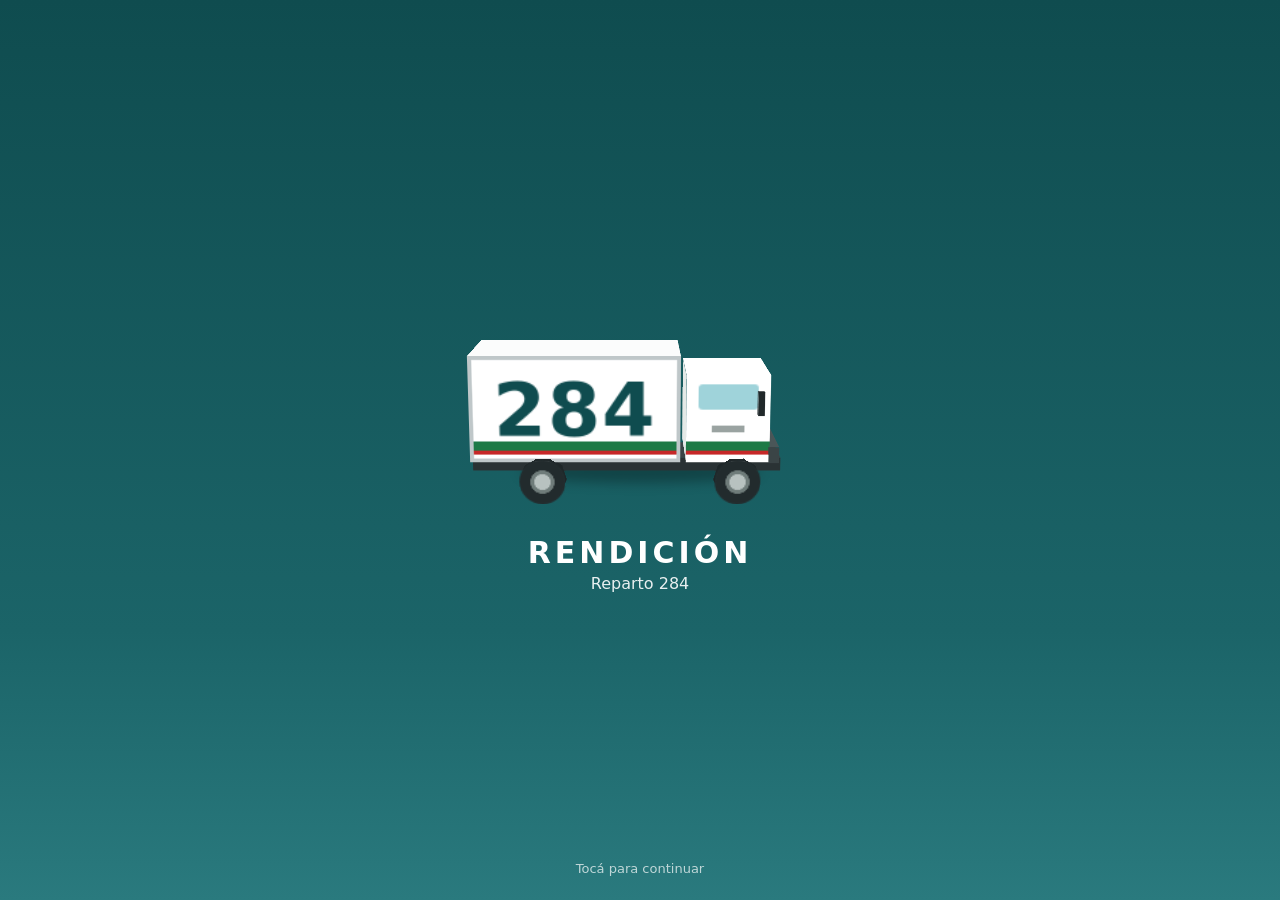
<file: index-MIA-v27.html>
<!doctype html>
<html lang="es">
<head>
<meta charset="utf-8">
<meta name="viewport" content="width=device-width,initial-scale=1,viewport-fit=cover">
<meta name="theme-color" content="#0F4C4F">
<title>APP FLET</title>
<link rel="manifest" href="manifest.webmanifest">
<link rel="icon" href="icon-192.png">
<style>*{box-sizing:border-box}
html,body{margin:0;height:100%;background:#F1F4F3;color:#1B2B2A;font-family:system-ui,-apple-system,"Segoe UI",Roboto,sans-serif;-webkit-text-size-adjust:100%}
button,input{font:inherit}
#app{display:flex;flex-direction:column;height:100dvh;max-width:520px;margin:0 auto;background:#F1F4F3;position:relative}
.hdr{background:#0F4C4F;color:#fff;padding:14px 16px 12px;display:flex;flex-direction:column;gap:8px;flex:none}
.hdr .row{display:flex;align-items:center;justify-content:space-between}
.hdr h1{margin:0;font-size:22px;font-weight:800}
.chip{background:#1B6468;border-radius:999px;padding:6px 12px;font-size:14px;font-weight:700;border:0;color:#fff}
.datebar{display:flex;align-items:center;justify-content:space-between;background:#1B6468;border-radius:12px;padding:4px}
.datebar button{width:48px;height:44px;border:0;background:transparent;color:#fff;font-size:24px}
.datebar .d{font-size:17px;font-weight:700;color:#fff}
.body{flex:1;overflow-y:auto;padding:10px 12px 12px;display:flex;flex-direction:column;gap:8px;-webkit-overflow-scrolling:touch}
.search{display:flex;gap:8px;padding:10px 12px 4px;flex:none}
.search input{flex:1;height:46px;border-radius:12px;border:1px solid #C9D3D0;padding:0 14px;font-size:16px;background:#fff;min-width:0}
.btn{height:48px;padding:0 18px;border-radius:12px;border:0;background:#0F4C4F;color:#fff;font-size:16px;font-weight:800}
.btn.green{background:#1E7A46}.btn.amber{background:#F2B544;color:#2A1B00}
.btn.ghost{background:#E3F0EE;color:#0F4C4F;border:1px solid #0F4C4F}
.btn.red{background:#fff;color:#B3261E;border:1px solid #B3261E}
.btn.sm{height:46px;padding:0 14px;font-size:14px}
.btn.on{background:#0F4C4F;color:#fff;border:0}
.card{background:#fff;border:1px solid #DCE3E1;border-radius:14px;padding:10px 12px}
.card.open{border:2px solid #0F4C4F;display:flex;flex-direction:column;gap:10px}
.crow{display:flex;justify-content:space-between;align-items:center;gap:8px;width:100%;min-height:44px;background:none;border:0;padding:0;text-align:left;color:inherit}
.crow .n{font-size:18px;font-weight:900;text-transform:uppercase;color:#0B3F8F;letter-spacing:.2px}
.crow .s{font-size:12px;color:#55625F;display:block;margin-top:2px}
.sal{font-size:16px;font-weight:800;white-space:nowrap}
.pos{color:#B3261E}.neg{color:#1E7A46}.zero{color:#55625F}
.grid{display:grid;grid-template-columns:repeat(3,minmax(0,1fr));gap:8px}
.f{display:flex;flex-direction:column;gap:3px;font-size:12px;color:#55625F;font-weight:600}
.f input{height:46px;border-radius:10px;border:1px solid #C9D3D0;padding:0 8px;font-size:16px;text-align:right;width:100%;color:#1B2B2A;background:#fff}
.f input.has{font-weight:800;border-color:#0F4C4F}
.new{display:flex;justify-content:space-between;align-items:center;background:#F1F4F3;border-radius:10px;padding:10px 12px}
.new .a{font-size:14px;font-weight:700}.new .b{font-size:20px;font-weight:800}
.foot{display:flex;gap:10px;align-items:center;padding:8px 12px;flex:none;background:#F1F4F3}
.foot .t{flex:1;font-size:12px;color:#55625F;line-height:1.3}.foot .t b{display:block;font-size:15px;color:#1B2B2A}
.nav{display:flex;background:#fff;border-top:1px solid #D9DEDC;padding:4px 4px 8px;flex:none}
.nav button{flex:1;display:flex;flex-direction:column;align-items:center;gap:2px;padding:6px 0;border:0;background:none;color:#55625F;font-size:12px;font-weight:600;min-height:52px}
.nav button.act{color:#0F4C4F;font-weight:800}
.nav svg{width:24px;height:24px;fill:none;stroke:currentColor;stroke-width:2;stroke-linecap:round;stroke-linejoin:round}
.login{flex:1;background:#0F4C4F;color:#fff;display:flex;flex-direction:column;align-items:center;padding:40px 24px 24px;gap:18px;overflow-y:auto}
.login h1{margin:0;font-size:32px;font-weight:800;text-align:center}
.login p{margin:0;color:#CFE3E1;text-align:center;font-size:16px}
.dots{display:flex;gap:16px;padding:4px 0}.dots i{width:18px;height:18px;border-radius:50%;border:2px solid #CFE3E1}.dots i.on{background:#fff;border-color:#fff}
.login label{display:flex;flex-direction:column;gap:6px;width:100%;max-width:300px;font-size:14px;color:#CFE3E1}
.login input{height:48px;border-radius:12px;border:0;padding:0 16px;font-size:18px;font-weight:700;color:#17302F;background:#fff;width:100%}
.pad{display:grid;grid-template-columns:repeat(3,1fr);gap:12px;width:100%;max-width:300px}
.pad button{height:56px;border-radius:14px;border:0;background:#1B6468;color:#fff;font-size:24px;font-weight:700}
.pad button.t{background:transparent;color:#CFE3E1;font-size:15px}
.login .go{width:100%;max-width:300px;height:56px;border-radius:14px;border:0;background:#F2B544;color:#2A1B00;font-size:18px;font-weight:800}
.err{color:#FFD3CF;font-weight:700;min-height:20px;text-align:center}
.banner{background:#FFF1D6;border:1px solid #E8B65A;border-radius:12px;padding:10px 12px;font-size:14px;line-height:1.35;color:#5A3A00}
.sec h2{margin:0 0 8px;font-size:15px;color:#55625F;font-weight:700}
.sec p{margin:0 0 8px;font-size:13px;color:#55625F;line-height:1.4}
.btns{display:flex;gap:8px}.btns .btn{flex:1}
.toast{position:absolute;left:12px;right:12px;bottom:84px;background:#17302F;color:#fff;border-radius:12px;padding:12px 14px;font-size:15px;font-weight:700;text-align:center;z-index:9}
.modal{position:absolute;inset:0;background:rgba(0,0,0,.5);display:flex;align-items:center;justify-content:center;padding:20px;z-index:10}
.modal .box{background:#fff;border-radius:16px;padding:18px;width:100%;display:flex;flex-direction:column;gap:14px}
.modal .box h3{margin:0;font-size:20px}.modal .box p{margin:0;font-size:15px;line-height:1.4;color:#33423F}
.empty{text-align:center;color:#55625F;padding:30px 10px;font-size:15px}
.stub{flex:1;display:flex;flex-direction:column;align-items:center;justify-content:center;gap:8px;color:#55625F;padding:30px;text-align:center}
.stub b{font-size:18px;color:#1B2B2A}
.mrow{display:flex;justify-content:space-between;align-items:center;gap:10px;width:100%;min-height:60px;background:#fff;border:1px solid #DCE3E1;border-radius:14px;padding:10px 14px;text-align:left;color:inherit}
.mrow b{display:block;font-size:16px}.mrow small{display:block;font-size:12px;color:#55625F;margin-top:2px}
.hrow{display:grid;grid-template-columns:52px 1fr 1fr 1fr;gap:6px;padding:11px 12px;border-top:1px solid #E7ECEA;font-size:13px;text-align:right;align-items:start}
.hrow>span:first-child{text-align:left}.hrow small{display:block;font-size:11px;color:#55625F;font-weight:400}
.hrow.hh{background:#E3F0EE;font-weight:800;color:#0F4C4F;border-top:0;font-size:12px}
.hrow .neg{color:#1E7A46}
.grid2{display:grid;grid-template-columns:repeat(2,minmax(0,1fr));gap:8px}
.rline{display:flex;justify-content:space-between;align-items:center;gap:8px;padding:7px 0;font-size:15px;border-top:1px solid #EEF2F0}
.rline:first-of-type{border-top:0}.rline.big{font-size:17px;font-weight:800}
.card.res{background:#E3F0EE;border:2px solid #0F4C4F}
.card.res .rline{border-top:1px solid #C5DAD7}.card.res .rline:first-of-type{border-top:0}
.bdg{border-radius:999px;padding:4px 12px;font-size:14px;font-weight:800;white-space:nowrap}
.bdg.okb{background:#1E7A46;color:#fff}.bdg.warn{background:#FFF1D6;color:#5A3A00;border:1px solid #E8B65A}
.sec .rline b{font-size:15px}
.chk{display:flex;gap:10px;align-items:flex-start;padding:6px 0;font-size:15px}.chk input{width:24px;height:24px;margin-top:2px;flex:none}.chk small{display:block;font-size:12px;color:#55625F;font-weight:400}
.search{flex-wrap:wrap}.search input{flex:1 1 100%}.search .btn{flex:1}
.f input:disabled{background:#EEF2F0;color:#55625F;opacity:1;border-color:#C9D3D0}.lockb{display:block;width:100%;text-align:left;font-size:15px}.lockb small{display:block;margin-top:2px;font-size:12px}
.resu{white-space:pre-wrap;word-break:break-word;font:14px/1.55 ui-monospace,Menlo,Consolas,monospace;background:#fff;border:1px solid #DCE3E1;border-radius:14px;padding:14px;margin:0;color:#1B2B2A}
.foot{flex-wrap:wrap}.foot .tots{display:flex;gap:6px;width:100%}.foot .tots .t{flex:1;min-width:0;font-size:11px;font-weight:700;letter-spacing:.2px}.foot .tots .t b{font-size:13px;overflow:hidden;text-overflow:ellipsis}.foot .btn{flex:1}
.zona{padding:14px;border-left-width:6px}.zona .ztit{font-size:12px;font-weight:800;letter-spacing:.6px;margin-bottom:8px}
.zt{border-left-color:#0F4C4F;background:#EAF3F2}.zt .ztit{color:#0F4C4F}.zc{border-left-color:#B7791F;background:#FFF8E8}.zc .ztit{color:#8A5A0B}
.det summary{font-weight:700;cursor:pointer;padding:4px 0}.dtab{width:100%;border-collapse:collapse;font-size:12px;margin-top:8px}.dtab th{text-align:right;color:#55625F;font-weight:700;padding:4px 2px}.dtab td{text-align:right;padding:5px 2px;border-top:1px solid #EEF2F0}.dtab th:first-child,.dtab td:first-child{text-align:left}
.chips{display:flex;flex-wrap:wrap;gap:6px}
.pg{border-left:6px solid #C9D3D0}.pg.verde{border-left-color:#1E7A46}.pg.amar{border-left-color:#B7791F;background:#FFF8E8}.pg.rojo{border-left-color:#B3261E;background:#FDECEA}.pg.om{opacity:.6}
.pg .pgh{display:flex;justify-content:space-between;gap:10px}.pg small{display:block;color:#55625F;margin:2px 0}.pg select{width:100%;height:44px;margin-top:6px;border-radius:10px;border:1px solid #C9D3D0;padding:0 8px;background:#fff;font-size:15px}

.rk{display:flex;align-items:center;gap:10px;border-left:6px solid #C9D3D0}.rk.verde{border-left-color:#1E7A46;background:#E6F4EA}.rk.amarillo{border-left-color:#C9A100;background:#FFF9D6}.rk.naranja{border-left-color:#E07B00;background:#FFEBD5}.rk.rojo{border-left-color:#B3261E;background:#FDECEA}.rkp{font-weight:800;font-size:18px;min-width:30px;text-align:center}.rkn{flex:1;display:flex;flex-direction:column}.rk-leyenda{display:flex;gap:6px;flex-wrap:wrap;margin-top:8px}.rk-leyenda .rk{padding:3px 8px;border-radius:8px;font-size:13px;border-left-width:4px}

.datebar .dbtn{flex:1;background:transparent;border:0;color:#fff;font-size:17px;font-weight:700;height:44px}
.box.cal{gap:10px}.calh{display:flex;align-items:center;justify-content:space-between;font-size:18px}.calh .chip{background:#E6EEEC;color:#1B2B2A;width:44px;height:40px;font-size:22px;padding:0}
.calg{display:grid;grid-template-columns:repeat(7,1fr);gap:4px}.calw span{text-align:center;font-size:13px;color:#55625F;font-weight:700}.calw .dom,.calg .dom b{color:#B3261E}
.cd{position:relative;height:42px;border:1px solid transparent;border-radius:10px;background:#F4F7F6;font-size:16px;padding:0}.cd.dom{background:#FBECEA}.cd.hoy{border-color:#1B6468;border-width:2px}.cd.sel{background:#1B6468}.cd.sel b{color:#fff}
.cd i,.calley i{display:inline-block;width:7px;height:7px;border-radius:50%;background:#1E7A46}.cd i{position:absolute;bottom:4px;left:50%;margin-left:-3px}.cd.sel i{background:#fff}.calley{margin:0;font-size:13px;color:#55625F}

.arsub{margin:4px 0 8px;font-size:12px;color:#55625F;line-height:1.35}
.foot .saldot{display:flex;width:100%;align-items:center;justify-content:space-between;background:#E6EEEC;border-radius:10px;padding:6px 10px;font-size:11px;font-weight:700;letter-spacing:.2px}.foot .saldot small{display:block;font-weight:500;font-size:11px;color:#55625F}.foot .saldot b{font-size:19px}

/* ---- Licencia y pantalla de inicio ---- */
#lic-splash{position:fixed;inset:0;z-index:3000;background:linear-gradient(#0F4C4F,#1B6468 70%,#2A7A7E);display:flex;flex-direction:column;align-items:center;justify-content:center;color:#fff;transition:opacity .3s;cursor:pointer;touch-action:manipulation}
#lic-splash.lic-fuera{opacity:0;pointer-events:none}
.lic-vista{width:300px;height:210px;perspective:900px;position:relative;margin-bottom:18px}
.lic-sombra{position:absolute;left:30px;right:30px;bottom:34px;height:22px;border-radius:50%;background:rgba(0,0,0,.28);filter:blur(6px)}
.lic-escena{position:absolute;left:50%;top:50%;width:0;height:0;transform-style:preserve-3d;transform:translateY(0) scale(1.3) rotateX(-12deg);animation:lic-giro 3.2s linear infinite}
.lic-esc{transform-style:preserve-3d;position:absolute;left:0;top:0}
.lc3{position:absolute;left:0;top:0;transform-style:preserve-3d}
.lcf{position:absolute;backface-visibility:hidden;-webkit-backface-visibility:hidden;overflow:hidden}
@keyframes lic-giro{from{transform:translateY(0) scale(1.3) rotateX(-12deg) rotateY(0)}to{transform:translateY(0) scale(1.3) rotateX(-12deg) rotateY(360deg)}}
.lic-num{position:absolute;inset:0;display:flex;align-items:center;justify-content:center;font:900 56px/1 system-ui,Arial,sans-serif;color:#0F4C4F;letter-spacing:1px}
.lic-franja{position:absolute;left:0;right:0;bottom:6px;height:10px;background:linear-gradient(#1E7A46 0 70%,#C62828 70% 100%)}
.lic-marco{position:absolute;inset:0;border:3px solid #BFC7C9;box-sizing:border-box}
.lic-vent,.lic-parabrisas{position:absolute;background:#9FD3DA;border-radius:3px}
.lic-vent{left:14%;right:14%;top:10%;height:30%}.lic-mani{position:absolute;left:30%;right:30%;top:58%;height:5px;background:#9AA3A1}
.lic-parabrisas{left:10%;right:10%;top:10%;height:36%}
.lic-faro{position:absolute;bottom:22%;width:16%;height:12%;background:#FFF3B0;border-radius:3px}.lic-faro.l{left:8%}.lic-faro.r{right:8%}
.lic-parrilla{position:absolute;left:34%;right:34%;bottom:20%;height:12%;background:#0F3436;border-radius:2px}
.lic-puerta{position:absolute;left:46%;top:8%;bottom:8%;width:2px;background:#B8C2C0}
.lic-tit{font-size:30px;font-weight:900;letter-spacing:4px}.lic-nom{font-size:18px;margin-top:6px;font-weight:600;text-align:center;padding:0 20px}.lic-rep{font-size:16px;margin-top:4px;opacity:.9}
.lic-toque{position:absolute;bottom:calc(24px + env(safe-area-inset-bottom));font-size:13px;opacity:.7}
@media (prefers-reduced-motion:reduce){.lic-escena{animation:none;transform:translateY(0) scale(1.3) rotateX(-12deg) rotateY(-35deg)}}
.lic-pant{display:none;position:fixed;inset:0;z-index:2000;background:#EEF3F2;overflow:auto;padding:20px 16px}
.lic-card{max-width:440px;margin:0 auto;background:#fff;border-radius:14px;padding:18px;box-shadow:0 2px 10px rgba(0,0,0,.08)}
.lic-h{margin:0 0 8px;font-size:21px;color:#0F4C4F}.lic-card p{font-size:15px;line-height:1.4;color:#33403E}
.lic-l{display:block;font-size:14px;font-weight:700;margin:12px 0 4px;color:#33403E}
.lic-l input,.lic-l textarea{display:block;width:100%;box-sizing:border-box;margin-top:4px;font-size:17px;padding:10px;border:1px solid #B8C8C5;border-radius:10px;font-family:inherit}
.lic-cod-l{font-size:13px;color:#55625F;margin-top:10px}.lic-cod{font:900 30px/1.2 ui-monospace,Menlo,monospace;letter-spacing:3px;text-align:center;background:#E6EEEC;border-radius:10px;padding:12px;margin:4px 0 10px;user-select:all}
.lic-fila{display:flex;gap:8px}.lic-fila .btn{flex:1;font-size:13px}
.lic-msg{min-height:20px;color:#B3261E;font-weight:700;font-size:14px;margin:8px 0}.lic-msg.ok{color:#1E7A46}
.lic-nota{font-size:13px!important;color:#55625F!important;text-align:center;margin-bottom:0}
#lic-aviso{position:fixed;left:0;right:0;top:0;z-index:1500;background:#FFD54F;color:#3A2D00;display:flex;align-items:center;gap:8px;padding:calc(8px + env(safe-area-inset-top)) 8px 8px 12px;font-size:14px;font-weight:600;box-shadow:0 2px 6px rgba(0,0,0,.25)}
#lic-aviso .lic-av-t{flex:1;line-height:1.3}.lic-av-r{background:#3A2D00;color:#FFD54F;border:0;border-radius:8px;padding:8px 12px;font-weight:800}.lic-av-x{background:none;border:0;font-size:20px;padding:6px 10px;color:#3A2D00}
.lic-toast{position:fixed;left:16px;right:16px;bottom:30px;z-index:3500;background:#1E7A46;color:#fff;padding:12px 14px;border-radius:10px;text-align:center;font-weight:700}

.qw{position:relative;flex:1 1 100%;display:flex}.qw input{flex:1;height:52px;font-size:18px;padding-right:46px}
.qx{position:absolute;right:4px;top:4px;width:44px;height:44px;border:0;background:none;font-size:22px;color:#55625F}.qx[hidden]{display:none}
.search .btn.filt{flex:1 1 40%;min-width:110px;height:44px;white-space:nowrap}
.upbtn{position:absolute;right:12px;bottom:150px;z-index:20;width:42px;height:42px;border-radius:50%;border:0;background:#0F4C4F;color:#fff;font-size:22px;opacity:.85;box-shadow:0 2px 6px rgba(0,0,0,.3)}.upbtn[hidden]{display:none}
body.kb .nav{display:none}
html,body{overscroll-behavior-y:none}
</style>
</head>
<body>
<div id="app"></div>
<script>'use strict';
// Lógica de cuentas (sin pantalla). Se puede probar sola.
(function (root) {
  const r2 = (n) => Math.round((Number(n) || 0) * 100) / 100;

  // "1.234,56" -> 1234.56
  function parseAR(s) {
    if (typeof s === 'number') return r2(s);
    let t = String(s == null ? '' : s).trim().replace(/\s/g, '');
    if (!t) return 0;
    let neg = false;
    if (t[0] === '-') { neg = true; t = t.slice(1); }
    t = t.replace(/\./g, '').replace(',', '.');
    const n = parseFloat(t);
    if (isNaN(n)) return NaN;
    return r2(neg ? -n : n);
  }

  // 1234.56 -> "1.234,56"
  function fmtAR(n) {
    const v = r2(n);
    const neg = v < 0;
    const [ent, dec] = Math.abs(v).toFixed(2).split('.');
    return (neg ? '-' : '') + ent.replace(/\B(?=(\d{3})+(?!\d))/g, '.') + ',' + dec;
  }

  const KEYS = ['compra', 'efectivo1', 'efectivo2', 'mercadopago', 'transferencia', 'ajuste'];

  // Cuánto cambia el saldo en un día: compra - pagos + ajuste
  function mov(t) {
    if (!t) return 0;
    return r2((t.compra || 0) - (t.efectivo1 || 0) - (t.efectivo2 || 0) -
      (t.mercadopago || 0) - (t.transferencia || 0) + (t.ajuste || 0));
  }

  // Saldo de un cliente hasta una fecha (incluida o no)
  function saldoHasta(db, cid, fecha, incluir) {
    const c = db.clients.find((x) => x.id === cid);
    let s = c ? Number(c.saldoInicial) || 0 : 0;
    for (const d of Object.keys(db.allTxns)) {
      if (d > fecha || (!incluir && d === fecha)) continue;
      s += mov(db.allTxns[d][cid]);
    }
    return r2(s);
  }

  // Suma de los saldos de todos los clientes hasta una fecha (incluida o no)
  function saldoTotal(db, fecha, incluir) {
    const ids = {}; let s = 0;
    db.clients.forEach((c) => { ids[c.id] = 1; s += Number(c.saldoInicial) || 0; });
    for (const d of Object.keys(db.allTxns)) {
      if (d > fecha || (!incluir && d === fecha)) continue;
      const dia = db.allTxns[d];
      for (const cid of Object.keys(dia)) { if (cid !== '__meta__' && ids[cid]) s += mov(dia[cid]); }
    }
    return r2(s);
  }

  function totalesDia(db, fecha) {
    const out = { compras: 0, efectivo1: 0, efectivo2: 0, mercadopago: 0, transferencia: 0, ajuste: 0 };
    const d = db.allTxns[fecha] || {};
    for (const cid of Object.keys(d)) {
      if (cid === '__meta__') continue;
      for (const k of KEYS) out[k === 'compra' ? 'compras' : k] += d[cid][k] || 0;
    }
    for (const k of Object.keys(out)) out[k] = r2(out[k]);
    return out;
  }

  // ---- Arqueo ----
  // dg = efectivo cobrado - depositado general - retiro NF ; d1/d2 = efectivo del cobrador - lo que depositó
  // (positivo = falta depositar, negativo = sobra)
  function arqueoDia(db, f, rec) {
    rec = rec || (db.arqueo && db.arqueo[f]) || {};
    const t = totalesDia(db, f);
    return {
      t,
      dg: r2(t.efectivo1 + t.efectivo2 - (rec.depositadoGeneral || 0) - (rec.retiroNF || 0)),
      d1: r2(t.efectivo1 - (rec.depositado1 || 0)),
      d2: r2(t.efectivo2 - (rec.depositado2 || 0))
    };
  }
  function arqueoAcum(db, f, incluir) {
    const b = db.baseSemana || {};
    const out = { g: Number(b.arqueo) || 0, c1: Number(b.arqueo1) || 0, c2: Number(b.arqueo2) || 0 };
    for (const d of Object.keys(db.arqueo || {})) {
      if (d > f || (!incluir && d === f)) continue;
      const x = arqueoDia(db, d);
      out.g += x.dg; out.c1 += x.d1; out.c2 += x.d2;
    }
    return { g: r2(out.g), c1: r2(out.c1), c2: r2(out.c2) };
  }

  // ---- Logística ----
  // dif = (efectivo + MP + transferencia de ayer + corrección) - pagos afectados
  function difLog(rec) {
    rec = rec || {};
    return r2((rec.efectivoAyer || 0) + (rec.mercadopagoAyer || 0) + (rec.transferenciaAyer || 0) + (rec.correccion || 0) - (rec.pagosAfectado || 0));
  }
  function logAcum(db, f, incluir) {
    let s = Number((db.baseSemana || {}).logistica) || 0;
    for (const d of Object.keys(db.logisticaTxns || {})) {
      if (d > f || (!incluir && d === f)) continue;
      s += difLog(db.logisticaTxns[d]);
    }
    return r2(s);
  }
  const prevDate = (keys, f) => keys.filter((d) => d < f).sort().pop() || null;
  function sugLogistica(db, f) {
    const pt = prevDate(Object.keys(db.allTxns || {}).filter((d) => Object.keys(db.allTxns[d]).some((k) => k !== '__meta__')), f);
    const pa = prevDate(Object.keys(db.arqueo || {}), f);
    const t = pt ? totalesDia(db, pt) : { mercadopago: 0, transferencia: 0 };
    return { efectivoAyer: pa ? r2(db.arqueo[pa].depositadoGeneral || 0) : 0, mercadopagoAyer: t.mercadopago, transferenciaAyer: t.transferencia, fechaCobro: pt, fechaArqueo: pa };
  }

  // ---- Limpieza de historial viejo ----
  // Todo lo anterior al día de corte se borra. Antes se calcula la "foto" (saldos y acumulados)
  // y se guarda como punto de partida; recién después se borran los días viejos.
  function resumenCorte(db, corte) {
    const antes = (o) => Object.keys(o || {}).filter((d) => d < corte).sort();
    const t = antes(db.allTxns), a = antes(db.arqueo), l = antes(db.logisticaTxns);
    const todos = Array.from(new Set(t.concat(a, l))).sort();
    const quedan = Array.from(new Set(Object.keys(db.allTxns || {}).concat(Object.keys(db.arqueo || {}), Object.keys(db.logisticaTxns || {})).filter((d) => d >= corte))).length;
    return { borrar: todos.length, desde: todos[0] || null, hasta: todos[todos.length - 1] || null, quedan,
      arq: arqueoAcum(db, corte, false), log: logAcum(db, corte, false) };
  }
  function limpiarAntes(db, corte) {
    const saldos = db.clients.map((c) => [c, saldoHasta(db, c.id, corte, false)]);
    const ar = arqueoAcum(db, corte, false), lg = logAcum(db, corte, false);
    saldos.forEach(([c, s]) => { c.saldoInicial = s; c.saldoDesde = corte; });
    { // los retiros de los días que se borran quedan sumados por mes
      const ids = idsRetiro(db), dias = new Set(Object.keys(db.arqueo || {}).concat(Object.keys(db.allTxns || {})).filter((d) => d < corte));
      db.retirosArch = db.retirosArch || {};
      dias.forEach((d) => { const m = d.slice(0, 7); db.retirosArch[m] = r2((db.retirosArch[m] || 0) + retiroDia(db, d, ids).total); });
    }
    db.baseSemana = Object.assign({}, db.baseSemana, { desde: corte, arqueo: ar.g, arqueo1: ar.c1, arqueo2: ar.c2, logistica: lg, cerradaEl: new Date().toISOString() });
    for (const k of ['allTxns', 'arqueo', 'logisticaTxns']) for (const d of Object.keys(db[k] || {})) if (d < corte) delete db[k][d];
    if (db.undo && db.undo.fecha < corte) delete db.undo;
    return db;
  }

  // ---- Pasar datos entre celulares ----
  const tieneDatos = (t) => !!t && KEYS.some((k) => (t[k] || 0) !== 0);
  const iguales = (a, b) => KEYS.every((k) => r2((a || {})[k] || 0) === r2((b || {})[k] || 0));
  const IGUALES_AR = ['depositadoGeneral', 'depositado1', 'depositado2', 'retiroNF'];
  const IGUALES_LG = ['efectivoAyer', 'mercadopagoAyer', 'transferenciaAyer', 'pagosAfectado', 'correccion'];
  const mismo = (a, b, ks) => ks.every((k) => r2((a || {})[k] || 0) === r2((b || {})[k] || 0));
  const algo = (o, ks) => !!o && ks.some((k) => (o[k] || 0) !== 0);

  // Lo que manda el empleado: lo cargado ese día.
  function armarCierre(db, f, de) {
    const dia = {}, nombres = {};
    const d = (db.allTxns || {})[f] || {};
    for (const cid of Object.keys(d)) {
      if (cid === '__meta__' || !tieneDatos(d[cid])) continue;
      dia[cid] = {}; KEYS.forEach((k) => { dia[cid][k] = d[cid][k] || 0; });
      const c = db.clients.find((x) => x.id === cid); nombres[cid] = c ? c.name : cid;
    }
    const ar = (db.arqueo || {})[f], lg = (db.logisticaTxns || {})[f];
    return { tipo: 'cierre-r284', version: 1, fecha: f, de: de || '', creadoEl: new Date().toISOString(), dia, nombres,
      arqueo: algo(ar, IGUALES_AR) ? ar : null, logistica: algo(lg, IGUALES_LG) ? lg : null };
  }

  // Suma el cierre del empleado a los datos del titular. Si ya había algo distinto, manda el titular.
  function sumarCierre(db, c, aplicar) {
    const f = c.fecha, r = { agregados: [], completados: [], iguales: [], conflictos: [], desconocidos: [], arqueo: '', logistica: '' };
    const dia = (db.allTxns || {})[f] || {};
    for (const cid of Object.keys(c.dia || {})) {
      const nom = (c.nombres || {})[cid] || cid;
      if (!db.clients.some((x) => x.id === cid)) { r.desconocidos.push(nom); continue; }
      const ya = dia[cid];
      if (!tieneDatos(ya)) { r.agregados.push(nom); if (aplicar) { if (!db.allTxns[f]) db.allTxns[f] = {}; db.allTxns[f][cid] = KEYS.reduce((o, k) => { o[k] = c.dia[cid][k] || 0; return o; }, {}); } }
      else if (iguales(ya, c.dia[cid])) r.iguales.push(nom);
      else if (KEYS.some((k) => ya[k] && c.dia[cid][k] && r2(ya[k]) !== r2(c.dia[cid][k]))) r.conflictos.push(nom);
      else if (KEYS.some((k) => !ya[k] && c.dia[cid][k])) { r.completados.push(nom); if (aplicar) KEYS.forEach((k) => { if (!ya[k]) ya[k] = c.dia[cid][k] || 0; }); }
      else r.iguales.push(nom);
    }
    if (aplicar && (r.agregados.length || r.completados.length)) { const m = db.allTxns[f].__meta__; db.allTxns[f].__meta__ = m || { editadoPor: c.de, actualizadoEl: new Date().toISOString(), guardado: false }; }
    const trat = (k, ks, nombre) => {
      const nuevo = c[nombre === 'arqueo' ? 'arqueo' : 'logistica']; if (!nuevo) return;
      const ya = (db[k] || {})[f];
      if (!algo(ya, ks)) { r[nombre] = 'agregado'; if (aplicar) db[k][f] = Object.assign({}, nuevo, { editadoPor: nuevo.editadoPor || c.de, guardado: false }); }
      else if (mismo(ya, nuevo, ks)) r[nombre] = 'igual';
      else if (ks.some((x) => ya[x] && nuevo[x] && r2(ya[x]) !== r2(nuevo[x]))) r[nombre] = 'conflicto';
      else if (ks.some((x) => !ya[x] && nuevo[x])) { r[nombre] = 'completado'; if (aplicar) ks.forEach((x) => { if (!ya[x]) ya[x] = nuevo[x] || 0; }); }
      else r[nombre] = 'igual';
    };
    trat('arqueo', IGUALES_AR, 'arqueo'); trat('logisticaTxns', IGUALES_LG, 'logistica');
    return r;
  }

  // Cargas de este celular que no están en un archivo del titular (para no perderlas al recibir saldos)
  function cargasSinEnviar(db, o) {
    let n = 0;
    for (const f of Object.keys(db.allTxns || {})) for (const cid of Object.keys(db.allTxns[f])) {
      if (cid === '__meta__' || !tieneDatos(db.allTxns[f][cid])) continue;
      const otro = ((o.allTxns || {})[f] || {})[cid];
      if (!iguales(db.allTxns[f][cid], otro)) n++;
    }
    return n;
  }

  // ---- Planilla de Excel (mismas hojas y columnas que la app anterior) ----
  function filasExcel(db) {
    const nom = (id) => { const c = db.clients.find((x) => x.id === id); return c ? c.name : id; };
    const orden = db.clients.slice().sort((a, b) => String(a.name).localeCompare(String(b.name), 'es'));
    const cli = [['Cliente', 'Saldo actual', 'COMPRA ', 'A COBRAR', 'Efvo. Cobr. 1', 'MP', 'Efvo. Cobr. 2', 'AJUSTE', 'RETIRO', 'SALDO FINAL']];
    orden.forEach((c, i) => {
      const r = i + 2, sa = saldoHasta(db, c.id, '9999-12-31', true);
      cli.push([c.name, sa, null, { f: 'B' + r + '+C' + r, v: sa }, null, null, null, null, null, { f: 'D' + r + '-E' + r + '-F' + r + '-G' + r + '-H' + r + '-I' + r, v: sa }]);
    });
    const hist = [['Fecha', 'Cliente', 'Saldo anterior', 'Compra', 'Efvo Cobrador 1', 'Efvo Cobrador 2', 'MercadoPago', 'Transferencia', 'Ajuste', 'Saldo final']];
    const corr = {}; db.clients.forEach((c) => { corr[c.id] = Number(c.saldoInicial) || 0; });
    for (const d of Object.keys(db.allTxns || {}).sort()) {
      const dia = db.allTxns[d], ids = Object.keys(dia).filter((k) => k !== '__meta__').sort((a, b) => String(nom(a)).localeCompare(String(nom(b)), 'es'));
      for (const cid of ids) {
        const t = dia[cid], ant = r2(corr[cid] || 0); corr[cid] = r2(ant + mov(t));
        if (tieneDatos(t)) hist.push([d, nom(cid), ant, t.compra || 0, t.efectivo1 || 0, t.efectivo2 || 0, t.mercadopago || 0, t.transferencia || 0, t.ajuste || 0, corr[cid]]);
      }
    }
    const arq = [['Fecha', 'Depositado general', 'Depósito cobrador 1', 'Depósito cobrador 2', 'Retiro']];
    for (const d of Object.keys(db.arqueo || {}).sort()) { const r = db.arqueo[d]; arq.push([d, r.depositadoGeneral || 0, r.depositado1 || 0, r.depositado2 || 0, r.retiroNF || 0]); }
    const log = [['Fecha', 'Efectivo (ayer)', 'MercadoPago (ayer)', 'Transferencia (ayer)', 'Total', 'Pagos afectado LLSSA', 'Diferencia', 'Corrección', 'Acumulado']];
    let ac = Number((db.baseSemana || {}).logistica) || 0;
    for (const d of Object.keys(db.logisticaTxns || {}).sort()) {
      const r = db.logisticaTxns[d]; if (!algo(r, IGUALES_LG)) continue;
      const tot = r2((r.efectivoAyer || 0) + (r.mercadopagoAyer || 0) + (r.transferenciaAyer || 0)), dif = r2(tot - (r.pagosAfectado || 0));
      ac = r2(ac + dif + (r.correccion || 0));
      log.push([d, r.efectivoAyer || 0, r.mercadopagoAyer || 0, r.transferenciaAyer || 0, tot, r.pagosAfectado || 0, dif, r.correccion || 0, ac]);
    }
    return [{ name: 'Clientes', rows: cli }, { name: 'Historial clientes', rows: hist }, { name: 'Arqueo', rows: arq }, { name: 'Logística', rows: log }];
  }

  // El empleado recibe los datos del titular. El titular manda en los días ya guardados;
  // lo que el empleado cargó en días sin guardar (o que el titular no tiene) se conserva.
  function recibirDatos(db, o, aplicar) {
    const cp = (x) => JSON.parse(JSON.stringify(x || {}));
    const nuevo = { clients: cp(o.clients).length ? JSON.parse(JSON.stringify(o.clients)) : [], allTxns: cp(o.allTxns), arqueo: cp(o.arqueo), logisticaTxns: cp(o.logisticaTxns),
      baseSemana: o.baseSemana ? cp(o.baseSemana) : cp(db.baseSemana), notas: Array.isArray(o.notas) ? cp(o.notas) : [] };
    const desde = (nuevo.baseSemana && nuevo.baseSemana.desde) || '';
    const abierto = (m) => !m || m.guardado === false;       // día sin guardar
    const r = { conservadas: 0, reemplazadas: 0 };
    for (const f of Object.keys(db.allTxns || {})) {
      if (desde && f < desde) continue;
      const mio = db.allTxns[f], suyo = nuevo.allTxns[f];
      for (const cid of Object.keys(mio)) {
        if (cid === '__meta__' || !tieneDatos(mio[cid])) continue;
        const s = suyo && suyo[cid];
        if (suyo && !abierto(suyo.__meta__)) { if (!iguales(mio[cid], s)) r.reemplazadas++; continue; }
        if (!tieneDatos(s)) { if (!nuevo.allTxns[f]) nuevo.allTxns[f] = {}; nuevo.allTxns[f][cid] = JSON.parse(JSON.stringify(mio[cid])); if (!nuevo.allTxns[f].__meta__ && mio.__meta__) nuevo.allTxns[f].__meta__ = JSON.parse(JSON.stringify(mio.__meta__)); r.conservadas++; }
      }
    }
    for (const [k, ks] of [['arqueo', IGUALES_AR], ['logisticaTxns', IGUALES_LG]]) for (const f of Object.keys(db[k] || {})) {
      if (desde && f < desde) continue;
      const mio = db[k][f], suyo = nuevo[k][f];
      if (!algo(mio, ks)) continue;
      if (!algo(suyo, ks)) { nuevo[k][f] = JSON.parse(JSON.stringify(mio)); r.conservadas++; }
      else if (!mismo(mio, suyo, ks) && suyo.guardado !== false) r.reemplazadas++;
    }
    if (aplicar) { db.clients = nuevo.clients; db.allTxns = nuevo.allTxns; db.arqueo = nuevo.arqueo; db.logisticaTxns = nuevo.logisticaTxns; db.baseSemana = nuevo.baseSemana;
      const vistos = new Set(nuevo.notas.map((n) => n.fecha + '|' + n.texto + '|' + n.usuario)); (db.notas || []).forEach((n) => { if (!vistos.has(n.fecha + '|' + n.texto + '|' + n.usuario)) nuevo.notas.push(n); }); db.notas = nuevo.notas; }
    return r;
  }

  // ---- Resumen del día y Retiros del mes ----
  const fmtD = (f) => f.slice(8, 10) + '/' + f.slice(5, 7) + '/' + f.slice(0, 4);
  const mon = (n) => '$' + fmtAR(n);
  function textoResumen(db, f) {
    const t = totalesDia(db, f), a = arqueoDia(db, f), rec = (db.arqueo || {})[f] || {}, lg = (db.logisticaTxns || {})[f] || {};
    const cob = r2(t.efectivo1 + t.efectivo2 + t.mercadopago + t.transferencia);
    const ayer = r2((lg.efectivoAyer || 0) + (lg.mercadopagoAyer || 0) + (lg.transferenciaAyer || 0)), af = r2(lg.pagosAfectado || 0);
    const ac = arqueoAcum(db, f, true), la = logAcum(db, f, true);
    const L_ = ['RESUMEN DEL DÍA — ' + fmtD(f), '',
      'Compras: ' + mon(t.compras), 'Cobranzas general: ' + mon(cob), 'Total recaudado — Pago 1: ' + mon(t.efectivo1), 'Total recaudado — Pago 2: ' + mon(t.efectivo2),
      'Total recaudado — MercadoPago: ' + mon(t.mercadopago), 'Transferencias: ' + mon(t.transferencia), '',
      'ARQUEO', 'Depositado: ' + mon(rec.depositadoGeneral || 0), 'Diferencia: ' + mon(a.dg),
      'Cobrador 1 — Recaudado: ' + mon(t.efectivo1), 'Cobrador 1 — Depositado: ' + mon(rec.depositado1 || 0), 'Cobrador 1 — Diferencia: ' + mon(a.d1),
      'Cobrador 2 — Recaudado: ' + mon(t.efectivo2), 'Cobrador 2 — Depositado: ' + mon(rec.depositado2 || 0), 'Cobrador 2 — Diferencia: ' + mon(a.d2),
      'Retiro: ' + mon(rec.retiroNF || 0), 'Diferencia acumulada: ' + mon(ac.g), '',
      'LOGÍSTICA', 'Rendido ayer: ' + mon(ayer), 'Afectado hoy: ' + mon(af), 'Diferencia: ' + mon(r2(ayer - af))];
    if (lg.correccion) L_.push('Corrección: ' + mon(lg.correccion));
    L_.push('Diferencia acumulada: ' + mon(la));
    return L_.join('\n');
  }
  const normN = (s) => String(s).toUpperCase().normalize('NFD').replace(/[̀-ͯ]/g, '').trim();
  const RETIRO_CLIENTES = ['ROKE', 'NICOLAS'];
  // Retiros de un mes ('2026-10'): retiro no facturado del Arqueo + ajustes cargados en ROKE y NICOLAS.
  function idsRetiro(db) { const ids = {}; db.clients.forEach((c) => { if (RETIRO_CLIENTES.includes(normN(c.name))) ids[c.id] = c.name; }); return ids; }
  // Retiro de un día: retiro del Arqueo + ajustes de ROKE y NICOLAS.
  function retiroDia(db, d, ids) {
    ids = ids || idsRetiro(db);
    const nf = r2(((db.arqueo || {})[d] || {}).retiroNF || 0); const aj = [];
    for (const cid of Object.keys(ids)) { const x = r2((((db.allTxns || {})[d] || {})[cid] || {}).ajuste || 0); if (x) aj.push({ nombre: ids[cid], monto: x }); }
    return { nf, ajustes: aj, total: r2(nf + aj.reduce((a, b) => a + b.monto, 0)) };
  }
  // Total del mes = días a la vista + lo que quedó sumado de días ya limpiados (retirosArch).
  function retirosMes(db, ym) {
    const ids = idsRetiro(db);
    const dias = new Set(Object.keys(db.arqueo || {}).concat(Object.keys(db.allTxns || {})).filter((d) => d.slice(0, 7) === ym));
    const filas = []; let total = 0;
    Array.from(dias).sort().forEach((d) => {
      const x = retiroDia(db, d, ids);
      if (x.nf || x.ajustes.length) { filas.push({ fecha: d, nf: x.nf, ajustes: x.ajustes, total: x.total }); total = r2(total + x.total); }
    });
    const anterior = r2(((db.retirosArch || {})[ym]) || 0);
    return { total: r2(total + anterior), filas, anterior };
  }
  // Suma de todos los retiros de todos los meses (incluye los de días limpiados).
  function retirosAFecha(db) {
    const meses = new Set(Object.keys(db.retirosArch || {}));
    Object.keys(db.arqueo || {}).concat(Object.keys(db.allTxns || {})).forEach((d) => meses.add(d.slice(0, 7)));
    let t = 0; meses.forEach((m) => { t = r2(t + retirosMes(db, m).total); }); return t;
  }
  // Estado: Anticipo = A - B - C; D = Anticipo - retiros a la fecha.
  function estadoRetiros(db) {
    const e = db.retEstado || {}, A = Number(e.A) || 0, B = Number(e.B) || 0, C = Number(e.C) || 0, ret = retirosAFecha(db);
    const anticipo = r2(A - B - C); return { anticipo, retiros: ret, D: r2(anticipo - ret) };
  }
  const CIERRE_MES = [['llssa', 'Saldo LLSSA'], ['pagosEf', 'Pagos efectivos'], ['mp', 'Mercado Pago'], ['transf', 'Transferencias'], ['cheques', 'Cheques'], ['afect', 'Afectaciones demoradas'], ['saldosCli', 'Saldos clientes'], ['conflicto', 'Mercadería en conflicto'], ['pesables', 'Pesables pendientes'], ['ajustesPend', 'Ajustes pendientes'], ['varios', 'Varios']];
  function resultadoCierreMes(c) { c = c || {}; return r2((Number(c.llssa) || 0) - CIERRE_MES.slice(1).reduce((a, [k]) => a + (Number(c[k]) || 0), 0)); }
  // Diferencia por cobrador: efectivo cobrado - efectivo depositado, con acumulado (arranca del saldo a la última limpieza).
  function difCobradores(db) {
    let a1 = Number((db.baseSemana || {}).arqueo1) || 0, a2 = Number((db.baseSemana || {}).arqueo2) || 0;
    const base = { c1: a1, c2: a2 }, filas = [];
    Object.keys(db.arqueo || {}).sort().forEach((f) => {
      const x = arqueoDia(db, f); a1 = r2(a1 + x.d1); a2 = r2(a2 + x.d2);
      filas.push({ fecha: f, d1: x.d1, d2: x.d2, a1, a2 });
    });
    return { base, desde: (db.baseSemana || {}).desde || '', filas };
  }

  // ---- PDF simple (sin librerías, funciona sin internet): lista de saldos de clientes ----
  function listaSaldos(db, fecha) {
    const filas = db.clients.filter((c) => c.active !== false || Math.abs(saldoHasta(db, c.id, fecha, true)) >= 0.005)
      .map((c) => ({ nombre: String(c.name || '') + (c.active === false ? ' (inactivo)' : ''), saldo: saldoHasta(db, c.id, fecha, true) }))
      .sort((a, b) => a.nombre.localeCompare(b.nombre, 'es'));
    return { filas, total: saldoTotal(db, fecha, true) };
  }
  function pdfSaldos(filas, total, titulo, subtitulo) {
    const PH = 842, PW = 595, MX = 40, LH = 15, TOP = 108, BOT = 60, CW = 6; // Courier 10pt = 6pt por letra
    const porPag = Math.floor((PH - TOP - BOT) / LH) - 1;
    const paginas = []; for (let i = 0; i < filas.length || i === 0; i += porPag) paginas.push(filas.slice(i, i + porPag));
    const lat = (s) => { let o = ''; for (const ch of String(s)) { const c = ch.codePointAt(0); o += c < 256 ? ch : '?'; } return o; };
    const esc = (s) => lat(s).replace(/\\/g, '\\\\').replace(/\(/g, '\\(').replace(/\)/g, '\\)');
    const num = (n) => (Math.round(n * 100) / 100).toFixed(2).replace('.', ',').replace('-0,00', '0,00'); // 100000,00 (sin puntos de miles)
    const txt = (x, y, s, bold, sz) => 'BT /' + (bold ? 'F2' : 'F1') + ' ' + (sz || 10) + ' Tf ' + x + ' ' + y + ' Td (' + esc(s) + ') Tj ET\n';
    const der = (xr, y, s, bold, sz) => txt(xr - String(s).length * ((sz || 10) * 0.6), y, s, bold, sz);
    const objs = []; // 1 catalog, 2 pages, 3 F1, 4 F2, luego (pagina, contenido) por cada página
    const kids = [];
    paginas.forEach((fl, n) => {
      let c = txt(MX, PH - 50, titulo, true, 15) + txt(MX, PH - 68, subtitulo, false, 10);
      c += txt(MX, PH - TOP + 14, 'CLIENTE', true, 10) + der(PW - MX, PH - TOP + 14, 'SALDO', true, 10) + '0.2 w ' + MX + ' ' + (PH - TOP + 8) + ' m ' + (PW - MX) + ' ' + (PH - TOP + 8) + ' l S\n';
      fl.forEach((f, i) => {
        const y = PH - TOP - i * LH - 4;
        if (i % 2 === 0) c += '0.94 g ' + MX + ' ' + (y - 4) + ' ' + (PW - 2 * MX) + ' ' + LH + ' re f 0 g\n';
        c += txt(MX + 3, y, lat(f.nombre).slice(0, 46), false, 10) + der(PW - MX - 3, y, num(f.saldo), false, 10);
      });
      if (n === paginas.length - 1) { const y = PH - TOP - fl.length * LH - 10; c += '0.6 w ' + MX + ' ' + (y + 12) + ' m ' + (PW - MX) + ' ' + (y + 12) + ' l S\n' + txt(MX + 3, y, 'TOTAL (' + filas.length + ' clientes)', true, 10) + der(PW - MX - 3, y, num(total), true, 10); }
      c += txt(PW / 2 - 40, 30, 'Página ' + (n + 1) + ' de ' + paginas.length, false, 9);
      objs.push(c);
    });
    const parts = []; const off = []; let len = 0;
    const add = (s) => { parts.push(s); len += s.length; };
    add('%PDF-1.4\n');
    const obj = (id, body) => { off[id] = len; add(id + ' 0 obj\n' + body + '\nendobj\n'); };
    obj(1, '<< /Type /Catalog /Pages 2 0 R >>');
    const kidIds = paginas.map((_, i) => 5 + i * 2);
    obj(2, '<< /Type /Pages /Kids [' + kidIds.map((k) => k + ' 0 R').join(' ') + '] /Count ' + paginas.length + ' >>');
    obj(3, '<< /Type /Font /Subtype /Type1 /BaseFont /Courier /Encoding /WinAnsiEncoding >>');
    obj(4, '<< /Type /Font /Subtype /Type1 /BaseFont /Courier-Bold /Encoding /WinAnsiEncoding >>');
    objs.forEach((c, i) => {
      const id = 5 + i * 2;
      obj(id, '<< /Type /Page /Parent 2 0 R /MediaBox [0 0 ' + PW + ' ' + PH + '] /Resources << /Font << /F1 3 0 R /F2 4 0 R >> >> /Contents ' + (id + 1) + ' 0 R >>');
      obj(id + 1, '<< /Length ' + c.length + ' >>\nstream\n' + c + 'endstream');
    });
    const n = 4 + objs.length * 2, xr = len;
    let x = 'xref\n0 ' + (n + 1) + '\n0000000000 65535 f \n';
    for (let i = 1; i <= n; i++) x += String(off[i]).padStart(10, '0') + ' 00000 n \n';
    add(x + 'trailer\n<< /Size ' + (n + 1) + ' /Root 1 0 R >>\nstartxref\n' + xr + '\n%%EOF\n');
    const s = parts.join(''), out = new Uint8Array(s.length); for (let i = 0; i < s.length; i++) out[i] = s.charCodeAt(i) & 255;
    return out;
  }

  function diaAnterior(f) { const d = new Date(f + 'T12:00:00'); d.setDate(d.getDate() - 1); return d.getFullYear() + '-' + String(d.getMonth() + 1).padStart(2, '0') + '-' + String(d.getDate()).padStart(2, '0'); }
  // Día por día: lo cobrado en efectivo, lo depositado (general + retiro NF), la diferencia y el acumulado general.
  function detalleArqueo(db) {
    let ac = Number((db.baseSemana || {}).arqueo) || 0;
    return Object.keys(db.arqueo || {}).sort().map((f) => {
      const x = arqueoDia(db, f), r = db.arqueo[f];
      ac = r2(ac + x.dg);
      return { fecha: f, cobrado: r2(x.t.efectivo1 + x.t.efectivo2), depositado: r2((r.depositadoGeneral || 0) + (r.retiroNF || 0)), dif: x.dg, acum: ac };
    });
  }

  // ---- Pegar lista (cliente;monto) leída de una foto por otra IA ----
  const normNom = (x) => String(x == null ? '' : x).toUpperCase().normalize('NFD').replace(/[̀-ͯ]/g, '').replace(/[^A-Z0-9]+/g, ' ').trim();
  function numLista(tok) {
    let t = String(tok).replace(/[$\s]/g, '');
    if (!/\d/.test(t)) return NaN;
    if (t.indexOf(',') >= 0) t = t.replace(/\./g, '').replace(',', '.');
    else if (!/^-?\d+\.\d{1,2}$/.test(t)) t = t.replace(/\./g, '');
    const n = Number(t);
    return isFinite(n) ? r2(n) : NaN;
  }
  // Devuelve { filas:[{linea,nombre,monto}], ignoradas:[texto], totalDeclarado }
  function leerLista(texto) {
    const filas = [], ignoradas = []; let totalDeclarado = null;
    String(texto || '').split(/\r?\n/).forEach((raw) => {
      const linea = raw.replace(/^[\s\-*•·>]+/, '').trim();
      if (!linea) return;
      if (/^```/.test(linea) || /^(nombre|cliente)\s*[;:|\t]\s*monto/i.test(linea)) return;
      const m = linea.match(/^(.*?)[\s;:|\t]*(-?\s*\$?\s*-?\d[\d.,]*)\s*$/);
      if (!m) { ignoradas.push(linea); return; }
      const monto = numLista(m[2]);
      let nombre = m[1].replace(/[;:|\t]+/g, ' ').replace(/^\d+\s*[.)\-]?\s+(?=\D)/, '').replace(/\$/g, '').replace(/\s+/g, ' ').trim();
      if (isNaN(monto)) { ignoradas.push(linea); return; }
      if (normNom(nombre) === 'TOTAL') { totalDeclarado = monto; return; }
      if (!nombre) { ignoradas.push(linea); return; }
      filas.push({ linea, nombre, monto });
    });
    return { filas, ignoradas, totalDeclarado };
  }
  function lev(a, b) {
    const d = []; for (let i = 0; i <= a.length; i++) { d[i] = [i]; } for (let j = 1; j <= b.length; j++) d[0][j] = j;
    for (let i = 1; i <= a.length; i++) for (let j = 1; j <= b.length; j++) d[i][j] = Math.min(d[i - 1][j] + 1, d[i][j - 1] + 1, d[i - 1][j - 1] + (a[i - 1] === b[j - 1] ? 0 : 1));
    return d[a.length][b.length];
  }
  // Busca el cliente. exacto = mismo nombre; parecido = una sola opción cercana; null = no se pudo identificar.
  // El apellido va primero. Se ignoran palabras de relleno y nombres de pila.
  const RELLENO = new Set(['SUC', 'SUCESION', 'COM', 'COMERCIAL', 'DIST', 'DISTRIBUIDORA', 'DE', 'DEL', 'LA', 'LAS', 'LOS', 'EL', 'SA', 'SRL', 'CIA', 'SH', 'Y', 'E', 'HNOS', 'HERMANOS', 'S', 'R', 'L']);
  const DESCARTAR = ['MILLAN', 'CENCOSUD', 'CENTRAPAL'];
  const esDescartado = (nombre) => { const n = ' ' + normNom(nombre) + ' '; return DESCARTAR.some((d) => n.indexOf(' ' + d) >= 0); };
  const clave = (x) => normNom(x).split(' ').filter((t) => t && !RELLENO.has(t));
  function porApellido(clients, nombre) {
    const t = clave(nombre); if (!t.length) return null;
    const cand = clients.map((c) => ({ c, k: clave(c.name) })).filter((x) => x.k.length && x.k[0] === t[0] && (x.k.length === 1 || (x.k.length === 2 && x.k[1].length === 1)));
    if (!cand.length) return null;
    const conIni = cand.filter((x) => x.k.length === 2), sinIni = cand.filter((x) => x.k.length === 1);
    if (conIni.length) {
      // apellido repetido: se separa por la inicial del nombre; si no se sabe, no se adivina
      const inis = t.slice(1).map((w) => w[0]);
      const m = conIni.filter((x) => inis.indexOf(x.k[1]) >= 0);
      if (m.length === 1 && !sinIni.length) return m[0].c.id;
      return null;
    }
    return sinIni.length === 1 ? sinIni[0].c.id : null;
  }
  function buscarCliente(clients, nombre) {
    const n = normNom(nombre); if (!n) return null;
    const lista = clients.map((c) => ({ c, n: normNom(c.name) }));
    const ex = lista.filter((x) => x.n === n);
    if (ex.length === 1) return { id: ex[0].c.id, tipo: 'exacto' };
    if (ex.length > 1) return null;
    const ap = porApellido(clients, nombre);
    if (ap) return { id: ap, tipo: 'exacto' };
    const dist = lista.map((x) => ({ x, d: lev(n, x.n) })).sort((p, q) => p.d - q.d);
    const lim = n.length >= 9 ? 2 : n.length >= 5 ? 1 : 0;
    if (dist.length && dist[0].d <= lim && (dist.length < 2 || dist[1].d > dist[0].d)) return { id: dist[0].x.c.id, tipo: 'parecido' };
    const cont = lista.filter((x) => x.n.length >= 4 && n.length >= 4 && (' ' + x.n + ' ').indexOf(' ' + n + ' ') >= 0 || (' ' + n + ' ').indexOf(' ' + x.n + ' ') >= 0 && x.n.length >= 4);
    if (cont.length === 1) return { id: cont[0].c.id, tipo: 'parecido' };
    return null;
  }
  // Arma la pantalla de revisión: cada fila con su cliente (o sin identificar).
  function armarLista(db, texto, campo, fecha) {
    const r = leerLista(texto), activos = db.clients;
    const filas = r.filas.map((f) => {
      if (esDescartado(f.nombre)) return { nombre: f.nombre, monto: f.monto, id: null, estado: 'omitir', auto: true };
      const b = buscarCliente(activos, f.nombre);
      return { nombre: f.nombre, monto: f.monto, id: b ? b.id : null, estado: b ? b.tipo : 'sin' };
    });
    return { filas, ignoradas: r.ignoradas, totalDeclarado: r.totalDeclarado, campo, fecha };
  }
  // Avisa si parece la misma planilla cargada dos veces o si se pisarían datos ya cargados.
  // Barrido antes de guardar el día: mismo importe de pago en dos clientes, o el mismo pago dos veces en un cliente.
  function duplicadosDia(db, fecha) {
    const day = db.allTxns[fecha] || {}, campos = [['efectivo1', 'Efectivo COB 1'], ['efectivo2', 'Efectivo COB 2'], ['mercadopago', 'MercadoPago'], ['transferencia', 'Transferencia']];
    const nom = (id) => { const c = db.clients.find((x) => x.id === id); return c ? c.name : id; };
    const porImporte = {}, out = [];
    Object.keys(day).filter((k) => k !== '__meta__').forEach((id) => {
      const t = day[id], vistos = {};
      campos.forEach(([k, et]) => {
        const v = Number(t[k]) || 0; if (Math.abs(v) < 0.005) return; const key = r2(v).toFixed(2);
        (porImporte[key] = porImporte[key] || []).push({ id, et });
        if (vistos[key]) out.push({ tipo: 'mismo', importe: r2(v), clientes: [nom(id)], detalle: vistos[key] + ' y ' + et }); else vistos[key] = et;
      });
    });
    Object.keys(porImporte).forEach((key) => {
      const ids = Array.from(new Set(porImporte[key].map((x) => x.id)));
      if (ids.length > 1) out.push({ tipo: 'varios', importe: Number(key), clientes: ids.map(nom), detalle: '' });
    });
    return out;
  }
  function avisoRepetida(db, lista) {
    const dias = Object.keys(db.allTxns || {}).filter((d) => d < lista.fecha && Object.keys(db.allTxns[d]).some((k) => k !== '__meta__' && ((db.allTxns[d][k] || {})[lista.campo])));
    const prev = dias.sort().pop();
    const por = {};
    lista.filas.forEach((f) => { if (f.id && f.estado !== 'omitir') por[f.id] = r2((por[f.id] || 0) + f.monto); });
    const ids = Object.keys(por);
    let iguales = 0;
    if (prev) ids.forEach((id) => { const v = (db.allTxns[prev][id] || {})[lista.campo]; if (v && Math.abs(v - por[id]) < 0.005) iguales++; });
    const hoy = db.allTxns[lista.fecha] || {};
    const reemplaza = ids.filter((id) => (hoy[id] || {})[lista.campo] && Math.abs((hoy[id] || {})[lista.campo] - por[id]) > 0.004).length;
    return { iguales, prev: prev || null, reemplaza, repetida: !!prev && iguales >= 3 && iguales >= ids.length / 2, pisa: reemplaza >= 3 };
  }
  // Aplica una lista revisada. Suma si el mismo cliente aparece en varias filas. Devuelve lo cargado.
  function aplicarLista(db, lista, setVal) {
    const por = {};
    lista.filas.forEach((f) => { if (f.id && f.estado !== 'omitir') por[f.id] = r2((por[f.id] || 0) + f.monto); });
    Object.keys(por).forEach((id) => setVal(lista.fecha, id, lista.campo, por[id]));
    return { clientes: Object.keys(por).length, total: r2(Object.values(por).reduce((a, b) => a + b, 0)) };
  }

  // ---- Carga masiva de teléfonos y mails ----
  function limpiarTel(t) { return String(t).replace(/[^\d+\-\s()./]/g, '').replace(/\s+/g, ' ').trim(); }
  function leerContactos(texto) {
    const filas = [], ignoradas = [];
    String(texto || '').split(/\r?\n/).forEach((raw) => {
      const linea = raw.replace(/^﻿/, '').trim(); if (!linea) return;
      const sep = linea.indexOf('\t') >= 0 ? '\t' : linea.indexOf(';') >= 0 ? ';' : linea.indexOf('|') >= 0 ? '|' : ',';
      const cel = linea.split(sep).map((x) => x.trim().replace(/^"|"$/g, '').trim());
      const nombre = cel[0]; if (!nombre) { ignoradas.push(linea); return; }
      if (['CLIENTE', 'NOMBRE', 'CLIENTES'].includes(normNom(nombre)) && cel.slice(1).some((x) => /tel|mail|correo|cel/i.test(x))) return;
      let tel = '', mail = '', avisos = [];
      cel.slice(1).forEach((x) => {
        if (!x) return;
        if (x.indexOf('@') >= 0) {
          const m = x.toLowerCase().replace(/\s+/g, '');
          if (/^[^@\s,;]+@[^@\s,;]+\.[^@\s,;]{2,}$/.test(m)) { if (!mail) mail = m; } else avisos.push('Mail no válido: ' + x);
        } else if ((x.match(/\d/g) || []).length >= 6) {
          const t = limpiarTel(x), n = (t.match(/\d/g) || []).length;
          if (!tel) { tel = t; if (n < 8 || n > 15) avisos.push('Revisá el teléfono: ' + t); }
        } else avisos.push('No entendí: ' + x);
      });
      if (!tel && !mail) { ignoradas.push(linea); return; }
      filas.push({ linea, nombre, tel, mail, avisos });
    });
    return { filas, ignoradas };
  }
  function armarContactos(db, texto) {
    const r = leerContactos(texto);
    const filas = r.filas.map((f) => { const b = buscarCliente(db.clients, f.nombre); return Object.assign({}, f, { id: b ? b.id : null, estado: b ? b.tipo : 'sin' }); });
    return { filas, ignoradas: r.ignoradas };
  }
  // Aplica: solo completa o cambia lo que viene con dato. Nunca borra un teléfono o mail existente.
  function aplicarContactos(db, lista) {
    let tel = 0, mail = 0; const vistos = {};
    lista.filas.forEach((f) => {
      if (!f.id || f.estado === 'omitir') return;
      const c = db.clients.find((x) => x.id === f.id); if (!c) return;
      if (f.tel && c.telefono !== f.tel) { c.telefono = f.tel; tel++; }
      if (f.mail && c.email !== f.mail) { c.email = f.mail; mail++; }
      vistos[f.id] = 1;
    });
    return { clientes: Object.keys(vistos).length, tel, mail };
  }
  function csvContactos(db) {
    const q = (x) => '"' + String(x == null ? '' : x).replace(/"/g, '""') + '"';
    const orden = db.clients.slice().sort((a, b) => String(a.name).localeCompare(String(b.name), 'es'));
    return '﻿' + ['Cliente;Teléfono;Mail'].concat(orden.map((c) => [q(c.name), q(c.telefono || ''), q(c.email || '')].join(';'))).join('\r\n');
  }

  // ---- Ranking de clientes por compras y comparativa entre meses ----
  function comprasMes(db, ym, hasta) {
    const por = {}, dias = {};
    Object.keys(db.allTxns || {}).filter((d) => d.slice(0, 7) === ym && (!hasta || d <= hasta)).forEach((d) => {
      Object.keys(db.allTxns[d]).forEach((id) => {
        if (id === '__meta__') return;
        const v = (db.allTxns[d][id] || {}).compra || 0; if (!v) return;
        por[id] = r2((por[id] || 0) + v); dias[id] = (dias[id] || 0) + 1;
      });
    });
    return { por, dias };
  }
  function rankingMes(db, ym, hasta) {
    const m = comprasMes(db, ym, hasta), por = m.por, dias = m.dias;
    const filas = db.clients.filter((c) => por[c.id]).map((c) => ({ id: c.id, name: c.name, compra: por[c.id], dias: dias[c.id] }))
      .sort((x, y) => y.compra - x.compra || String(x.name).localeCompare(String(y.name), 'es'));
    filas.forEach((f, i) => { f.pos = i + 1; f.color = f.pos <= 10 ? 'verde' : f.pos <= 20 ? 'amarillo' : f.pos <= 30 ? 'naranja' : 'rojo'; });
    const desde = db.baseSemana && db.baseSemana.desde ? db.baseSemana.desde : '';
    const hayDatos = Object.keys(db.allTxns || {}).some((d) => d.slice(0, 7) === ym);
    return { filas, total: r2(filas.reduce((s, f) => s + f.compra, 0)), sinCompras: db.clients.length - filas.length, incompleto: !!desde && desde > ym + '-01', hayDatos, desde };
  }
  const mesMas = (ym, n) => { const p = ym.split('-').map(Number); const d = new Date(p[0], p[1] - 1 + n, 1); return d.getFullYear() + '-' + String(d.getMonth() + 1).padStart(2, '0'); };
  function compararMeses(db, id, ymA, ymB) {
    const una = (ym) => { const r = rankingMes(db, ym), f = r.filas.find((x) => x.id === id); return { ym, compra: f ? f.compra : 0, dias: f ? f.dias : 0, pos: f ? f.pos : null, de: r.filas.length, incompleto: r.incompleto, hayDatos: r.hayDatos }; };
    const A = una(ymA), B = una(ymB), dif = r2(A.compra - B.compra);
    return { A, B, dif, pct: B.compra ? r2((dif / Math.abs(B.compra)) * 100) : null };
  }

  // ---- Aviso de limpieza: cuando hay más de 15 meses guardados, propone borrar los 3 más antiguos ----
  function avisoLimpieza(db, hoy, maxMeses) {
    const tope = maxMeses || 15;
    const fechas = Object.keys(db.allTxns || {}).concat(Object.keys(db.arqueo || {}), Object.keys(db.logisticaTxns || {})).sort();
    if (!fechas.length) return { hay: false, meses: 0 };
    const p = fechas[0].slice(0, 7).split('-').map(Number), q = hoy.slice(0, 7).split('-').map(Number);
    const meses = (q[0] - p[0]) * 12 + (q[1] - p[1]) + 1;
    if (meses <= tope) return { hay: false, meses };
    const primero = fechas[0].slice(0, 7), corte = mesMas(primero, 3) + '-01';
    return { hay: true, meses, desde: primero, corte };
  }

  const api = { saldoTotal, avisoLimpieza, rankingMes, compararMeses, mesMas, r2, parseAR, fmtAR, KEYS, mov, saldoHasta, totalesDia, arqueoDia, arqueoAcum, difLog, logAcum, sugLogistica, resumenCorte, limpiarAntes, armarCierre, sumarCierre, cargasSinEnviar, filasExcel, recibirDatos, textoResumen, listaSaldos, pdfSaldos, retirosMes, retirosAFecha, estadoRetiros, resultadoCierreMes, CIERRE_MES, difCobradores, retiroDia, diaAnterior, detalleArqueo, leerLista, avisoRepetida, duplicadosDia, esDescartado, leerContactos, armarContactos, aplicarContactos, csvContactos, buscarCliente, armarLista, aplicarLista, normNom };
  if (typeof module !== 'undefined' && module.exports) module.exports = api;
  else root.R284 = api;
})(typeof window !== 'undefined' ? window : globalThis);
</script>
<script>/* APP FLET - Licencia mensual y pantalla de inicio.
 *
 * Este archivo NO toca saldos, cobranzas, arqueo ni respaldos.
 * Guarda todo en su propia clave del celular ('r284.lic.v1'), separada de los datos del negocio.
 * El respaldo no incluye nada de esto.
 *
 * INTERRUPTOR: LICENCIA_REQUERIDA
 *   false = mi versión (sin vencimiento, reparto fijo 284)
 *   true  = versión para colegas (pide configuración, código de negocio y código de activación)
 *
 * La app SOLO VERIFICA los códigos. Adentro hay únicamente la clave PÚBLICA. Nunca va una clave privada.
 */
(function (root) {
  'use strict';

  // ======== AJUSTES (lo único que se cambia entre versiones) ========
  const LICENCIA_REQUERIDA = false;   // <- INTERRUPTOR
  const REPARTO_FIJO = '284';         // se usa solo cuando LICENCIA_REQUERIDA = false
  const NEGOCIO_FIJO = '';            // nombre en la pantalla de inicio (versión propia). Puede quedar vacío.
  const WHATSAPP_NUMERO = '';         // opcional: número con código de país, sin + ni espacios. Vacío = elegir contacto.
  const DIAS_AVISO = 5;               // desde cuántos días antes aparece el aviso amarillo
  const SPLASH_MS = 1500;             // duración de la pantalla de inicio

  // Clave PÚBLICA (JWK, ECDSA P-256). No es secreta.
  const CLAVE_PUBLICA = {"kty":"EC","crv":"P-256","x":"tI1ME0p1qHLTgIniePfYz-b1jqTfvz68BfyAQ_1U6PU","y":"vztUfuAXO9sibjCipGoDINviOed8bbV9gBzbqbkBcYA"};
  // ==================================================================

  const KEY = 'r284.lic.v1';
  const ALFABETO = 'ABCDEFGHJKMNPQRSTUVWXYZ23456789'; // sin O, I, L, 0, 1

  // ---------- Fechas (texto AAAA-MM-DD, hora local) ----------
  const p2 = (n) => String(n).padStart(2, '0');
  const ymd = (d) => d.getFullYear() + '-' + p2(d.getMonth() + 1) + '-' + p2(d.getDate());
  function fechaValida(s) {
    const m = /^(\d{4})-(\d{2})-(\d{2})$/.exec(s || ''); if (!m) return false;
    const d = new Date(Number(m[1]), Number(m[2]) - 1, Number(m[3]));
    return d.getFullYear() === Number(m[1]) && d.getMonth() === Number(m[2]) - 1 && d.getDate() === Number(m[3]);
  }
  function diasEntre(a, b) { // días desde a hasta b (b - a)
    const x = a.split('-').map(Number), y = b.split('-').map(Number);
    return Math.round((Date.UTC(y[0], y[1] - 1, y[2]) - Date.UTC(x[0], x[1] - 1, x[2])) / 86400000);
  }
  const fmtFecha = (s) => s.slice(8, 10) + '/' + s.slice(5, 7) + '/' + s.slice(0, 4);
  const fmtCorta = (s) => s.slice(8, 10) + '/' + s.slice(5, 7);
  // Si atrasan la fecha del teléfono se usa siempre la mayor entre la de hoy y la última vez que se abrió.
  function fechaEfectiva(hoy, ultima) { return ultima && ultima > hoy ? ultima : hoy; }

  // ---------- Códigos ----------
  function b64uBytes(s) {
    let t = String(s).replace(/=+$/, '').replace(/-/g, '+').replace(/_/g, '/');
    if (!/^[A-Za-z0-9+/]*$/.test(t) || t.length % 4 === 1) throw new Error('b64');
    while (t.length % 4) t += '=';
    const bin = atob(t), out = new Uint8Array(bin.length);
    for (let i = 0; i < bin.length; i++) out[i] = bin.charCodeAt(i);
    return out;
  }
  const errLic = (msg) => { const e = new Error(msg); e.lic = true; return e; };
  const MSG_INCOMPLETO = 'El código está incompleto';
  const MSG_INVALIDO = 'El código no es válido';
  const MSG_OTRO = 'Este código es de otro negocio';

  function limpiarCodigo(texto) { return String(texto || '').replace(/[\s"'`]+/g, ''); }

  // Parte el código en payload y firma (todavía sin verificar la firma).
  function leerCodigo(texto) {
    const t = limpiarCodigo(texto);
    if (!t) throw errLic(MSG_INCOMPLETO);
    const i = t.indexOf('.');
    if (i < 0 || i === 0 || i === t.length - 1) throw errLic(MSG_INCOMPLETO);
    if (t.indexOf('.', i + 1) >= 0) throw errLic(MSG_INVALIDO);
    let payload, firma;
    try { payload = b64uBytes(t.slice(0, i)); firma = b64uBytes(t.slice(i + 1)); } catch (e) { throw errLic(MSG_INVALIDO); }
    if (firma.length < 64) throw errLic(MSG_INCOMPLETO);
    if (firma.length !== 64) throw errLic(MSG_INVALIDO);
    let texto2;
    try { texto2 = new TextDecoder('utf-8', { fatal: true }).decode(payload); } catch (e) { throw errLic(MSG_INVALIDO); }
    const m = /^([A-Z0-9]{4}-[A-Z0-9]{4})\|(\d{4}-\d{2}-\d{2})$/.exec(texto2);
    if (!m || !fechaValida(m[2])) throw errLic(MSG_INVALIDO);
    return { codigo: t, id: m[1], vence: m[2], payload, firma };
  }

  // Verifica la firma ECDSA P-256 / SHA-256 (firma cruda r||s de 64 bytes). Devuelve {id, vence}.
  async function verificar(texto, op) {
    op = op || {};
    const subtle = op.subtle || (root.crypto && root.crypto.subtle);
    if (!subtle) { const e = new Error('sin-crypto'); e.sistema = true; throw e; }
    const c = leerCodigo(texto);
    let ok;
    try {
      const key = await subtle.importKey('jwk', op.jwk || CLAVE_PUBLICA, { name: 'ECDSA', namedCurve: 'P-256' }, false, ['verify']);
      ok = await subtle.verify({ name: 'ECDSA', hash: 'SHA-256' }, key, c.firma, c.payload);
    } catch (e) { e.sistema = true; throw e; }
    if (!ok) throw errLic(MSG_INVALIDO);
    return { id: c.id, vence: c.vence, codigo: c.codigo };
  }

  // Todas las reglas al activar un código nuevo. Devuelve {ok:true, vence, codigo} o {ok:false, msg}.
  async function procesarActivacion(texto, ctx) {
    try {
      const v = await verificar(texto, ctx);
      if (v.id !== String(ctx.codigoNegocio || '').toUpperCase()) return { ok: false, msg: MSG_OTRO };
      if (v.vence < ctx.hoy) return { ok: false, msg: 'Este código ya está vencido (' + fmtFecha(v.vence) + ')' };
      if (ctx.venceActual && v.vence <= ctx.venceActual) return { ok: false, msg: 'Este código no extiende tu licencia: vence igual o antes que el actual (' + fmtFecha(ctx.venceActual) + ')' };
      return { ok: true, vence: v.vence, codigo: v.codigo };
    } catch (e) {
      if (e && e.lic) return { ok: false, msg: e.message };
      return { ok: false, msg: 'No se pudo verificar el código en este celular. Probá de nuevo.' };
    }
  }

  // Estado de la licencia para una fecha efectiva. Sin días de gracia: el último día vale, el siguiente no.
  function estadoLicencia(vence, hoyEfectivo) {
    const dias = diasEntre(hoyEfectivo, vence);
    if (dias < 0) return { vencida: true, dias, aviso: false };
    return { vencida: false, dias, aviso: dias <= DIAS_AVISO, hoy: dias === 0 };
  }

  function generarCodigoNegocio(rnd) {
    rnd = rnd || ((n) => root.crypto.getRandomValues(new Uint8Array(n)));
    const lim = 256 - (256 % ALFABETO.length); // sin sesgo
    let s = '';
    while (s.length < 8) { const b = rnd(16); for (let i = 0; i < b.length && s.length < 8; i++) if (b[i] < lim) s += ALFABETO[b[i] % ALFABETO.length]; }
    return s.slice(0, 4) + '-' + s.slice(4);
  }

  // ---------- Exportación para pruebas en Node ----------
  const API = { leerCodigo, verificar, procesarActivacion, estadoLicencia, generarCodigoNegocio, fechaEfectiva, fechaValida, diasEntre, ymd, CLAVE_PUBLICA, ALFABETO };
  if (typeof module !== 'undefined' && module.exports) module.exports = API;
  if (typeof document === 'undefined') return;

  // =====================================================================
  //   DE ACÁ PARA ABAJO: pantallas (solo corre en el navegador)
  // =====================================================================
  const esc = (s) => String(s == null ? '' : s).replace(/[&<>"']/g, (c) => ({ '&': '&amp;', '<': '&lt;', '>': '&gt;', '"': '&quot;', "'": '&#39;' }[c]));
  const hoyLocal = () => ymd(new Date());

  const E = { cfg: null, data: null, activ: null, fase: 'inicio', avisoCerrado: false, splashHecho: false };

  // --- almacenamiento propio (separado de los datos del negocio) ---
  function leerAlmacen() { // {ok:true,data|null} o {ok:false}
    try {
      const raw = root.localStorage.getItem(KEY);
      if (raw === null || raw === undefined || raw === '') return { ok: true, data: null };
      const d = JSON.parse(raw);
      if (!d || typeof d !== 'object') return { ok: false };
      return { ok: true, data: d };
    } catch (e) { return { ok: false }; }
  }
  function guardarAlmacen() { try { root.localStorage.setItem(KEY, JSON.stringify(E.data)); return true; } catch (e) { return false; } }

  // --- contenedores ---
  function appEl() { return document.getElementById('app'); }
  function pantalla() {
    let p = document.getElementById('lic-pant');
    if (!p) { p = document.createElement('div'); p.id = 'lic-pant'; p.className = 'lic-pant'; document.body.appendChild(p); }
    return p;
  }
  function mostrar(html, onReady) {
    const p = pantalla(); p.innerHTML = '<div class="lic-card">' + html + '</div>'; p.style.display = 'block'; p.scrollTop = 0;
    const a = appEl(); if (a) a.setAttribute('inert', '');
    if (onReady) onReady(p);
  }
  function ocultar() {
    const p = document.getElementById('lic-pant'); if (p) { p.style.display = 'none'; p.innerHTML = ''; delete p.dataset.modo; }
    const a = appEl(); if (a) a.removeAttribute('inert');
  }

  // --- pantalla de inicio con camión 3D liviano (CSS, sin imágenes) ---
  function caja(o) { // caja 3D: w=largo(x) h=alto(y) d=ancho(z), centro en x,y,z
    const el = document.createElement('div'); el.className = 'lc3';
    el.style.transform = 'translate3d(' + o.x + 'px,' + o.y + 'px,' + o.z + 'px)';
    const caras = [
      ['pz', o.w, o.h, 'translateZ(' + o.d / 2 + 'px)'], ['nz', o.w, o.h, 'rotateY(180deg) translateZ(' + o.d / 2 + 'px)'],
      ['px', o.d, o.h, 'rotateY(90deg) translateZ(' + o.w / 2 + 'px)'], ['nx', o.d, o.h, 'rotateY(-90deg) translateZ(' + o.w / 2 + 'px)'],
      ['t', o.w, o.d, 'rotateX(90deg) translateZ(' + o.h / 2 + 'px)'], ['b', o.w, o.d, 'rotateX(-90deg) translateZ(' + o.h / 2 + 'px)']];
    caras.forEach((c) => {
      const f = document.createElement('div'); f.className = 'lcf';
      f.style.cssText = 'width:' + c[1] + 'px;height:' + c[2] + 'px;left:' + (-c[1] / 2) + 'px;top:' + (-c[2] / 2) + 'px;transform:' + c[3] + ';background:' + ((o.c && o.c[c[0]]) || '#888');
      if (o.f && o.f[c[0]]) f.innerHTML = o.f[c[0]];
      el.appendChild(f);
    });
    return el;
  }
  function rueda(x, y, z) { // cilindro armado con tiras
    const r = 17, d = 13, N = 10, el = document.createElement('div'); el.className = 'lc3';
    el.style.transform = 'translate3d(' + x + 'px,' + y + 'px,' + z + 'px)';
    const ap = r * Math.cos(Math.PI / N), w = 2 * r * Math.tan(Math.PI / N) + 1;
    for (let k = 0; k < N; k++) {
      const t = document.createElement('div'); t.className = 'lcf';
      t.style.cssText = 'width:' + w + 'px;height:' + d + 'px;left:' + (-w / 2) + 'px;top:' + (-d / 2) + 'px;background:#1E2628;transform:rotateZ(' + (k * 360 / N) + 'deg) translateY(' + (-ap) + 'px) rotateX(90deg)';
      el.appendChild(t);
    }
    [d / 2, -d / 2].forEach((zz, i) => {
      const dsc = document.createElement('div'); dsc.className = 'lcf';
      dsc.style.cssText = 'width:' + 2 * r + 'px;height:' + 2 * r + 'px;left:' + (-r) + 'px;top:' + (-r) + 'px;border-radius:50%;background:radial-gradient(circle,#B8C2C0 0 24%,#6F7C7A 26% 36%,#222B2D 38%);transform:' + (i ? 'rotateY(180deg) ' : '') + 'translateZ(' + d / 2 + 'px)';
      el.appendChild(dsc);
    });
    return el;
  }
  function construirCamion(reparto) {
    const n = String(reparto || ''), fs = n.length <= 2 ? 62 : n.length === 3 ? 56 : 44;
    const num = n ? '<span class="lic-num" style="font-size:' + fs + 'px">' + esc(n) + '</span>' : '';
    const franja = '<i class="lic-franja"></i><i class="lic-marco"></i>';
    const esc3 = document.createElement('div'); esc3.className = 'lic-esc';
    // chasis
    esc3.appendChild(caja({ w: 232, h: 10, d: 50, x: -10, y: 35, z: 0, c: { pz: '#2A3234', nz: '#2A3234', px: '#2A3234', nx: '#2A3234', t: '#3A4446', b: '#1B2123' } }));
    // furgón blanco con el número de reparto
    esc3.appendChild(caja({ w: 156, h: 80, d: 78, x: -48, y: -10, z: 0,
      c: { pz: '#FFFFFF', nz: '#F3F6F5', px: '#E4E9E7', nx: '#E4E9E7', t: '#FBFCFC', b: '#9AA3A1' },
      f: { pz: num + franja, nz: num + franja, nx: '<i class="lic-puerta"></i><i class="lic-marco"></i>' } }));
    // cabina corta
    esc3.appendChild(caja({ w: 62, h: 66, d: 78, x: 65, y: -3, z: 0,
      c: { pz: '#FFFFFF', nz: '#FFFFFF', px: '#F4F6F6', nx: '#E4E9E7', t: '#FFFFFF', b: '#122' },
      f: { pz: '<i class="lic-vent"></i><i class="lic-mani"></i><i class="lic-franja"></i>', nz: '<i class="lic-vent"></i><i class="lic-mani"></i><i class="lic-franja"></i>',
           px: '<i class="lic-parabrisas"></i><i class="lic-faro l"></i><i class="lic-faro r"></i><i class="lic-parrilla"></i>' } }));
    // paragolpe
    esc3.appendChild(caja({ w: 8, h: 12, d: 82, x: 99, y: 24, z: 0, c: { pz: '#3A4446', nz: '#3A4446', px: '#4A5658', nx: '#3A4446', t: '#4A5658', b: '#1B2123' } }));
    // espejos
    [-1, 1].forEach((s) => esc3.appendChild(caja({ w: 5, h: 18, d: 5, x: 88, y: -16, z: s * 45, c: { pz: '#20282A', nz: '#20282A', px: '#20282A', nx: '#20282A', t: '#20282A', b: '#20282A' } })));
    // ruedas (eje trasero y delantero)
    [-1, 1].forEach((s) => { esc3.appendChild(rueda(-72, 43, s * 40)); esc3.appendChild(rueda(72, 43, s * 40)); });
    return esc3;
  }
  function armarSplash() {
    let sp = document.getElementById('lic-splash');
    if (!sp) { sp = document.createElement('div'); sp.id = 'lic-splash'; document.body.appendChild(sp); }
    const cfg = E.cfg || {}, rep = cfg.reparto || '', nom = cfg.nombre || '';
    sp.innerHTML = '<div class="lic-vista" role="img" aria-label="Camión de reparto ' + esc(rep) + '"><div class="lic-sombra"></div><div class="lic-escena"></div></div>' +
      '<div class="lic-tit">RENDICIÓN</div>' + (nom ? '<div class="lic-nom">' + esc(nom) + '</div>' : '') + (rep ? '<div class="lic-rep">Reparto ' + esc(rep) + '</div>' : '') +
      '<div class="lic-toque">Tocá para continuar</div>';
    sp.querySelector('.lic-escena').appendChild(construirCamion(rep));
    sp.style.display = 'flex';
    const cerrar = () => {
      if (E.splashHecho) return; E.splashHecho = true;
      sp.classList.add('lic-fuera');
      setTimeout(() => { if (sp.parentNode) sp.parentNode.removeChild(sp); }, 300);
    };
    sp.addEventListener('click', cerrar);
    setTimeout(cerrar, SPLASH_MS);
  }

  // --- textos y mensajes ---
  function mensajeParaVendedor() {
    const c = E.cfg || {};
    return 'Hola, quiero activar o renovar la licencia de RENDICIÓN.\nMi código de negocio: ' + (c.codigo || '') + '\nNegocio: ' + (c.nombre || '') + ' (Reparto ' + (c.reparto || '') + ')';
  }
  async function copiarTexto(t) {
    try { if (root.navigator.clipboard && root.navigator.clipboard.writeText) { await root.navigator.clipboard.writeText(t); return true; } } catch (e) {}
    try { const ta = document.createElement('textarea'); ta.value = t; ta.style.cssText = 'position:fixed;opacity:0'; document.body.appendChild(ta); ta.select(); const ok = document.execCommand('copy'); document.body.removeChild(ta); return ok; } catch (e) { return false; }
  }

  // --- pantalla: configuración inicial (solo versión colegas) ---
  function mostrarConfig() {
    mostrar('<h1 class="lic-h">Configuración inicial</h1><p>Estos datos aparecen en la pantalla de inicio de la app.</p>' +
      '<label class="lic-l">Nombre del negocio<input id="lic-nombre" type="text" maxlength="40" autocomplete="off" placeholder="Ej.: Distribuidora Sur"></label>' +
      '<label class="lic-l">Número de reparto (hasta 4 caracteres)<input id="lic-reparto" type="text" maxlength="4" autocomplete="off" placeholder="Ej.: 284" style="text-transform:uppercase"></label>' +
      '<p id="lic-msg" class="lic-msg" role="alert"></p><button id="lic-ok" class="btn green" style="width:100%">CONTINUAR</button>', (p) => {
      p.querySelector('#lic-ok').addEventListener('click', () => {
        const nombre = p.querySelector('#lic-nombre').value.trim().replace(/\s+/g, ' ');
        const rep = p.querySelector('#lic-reparto').value.trim().toUpperCase();
        const msg = p.querySelector('#lic-msg');
        if (!nombre) { msg.textContent = 'Escribí el nombre del negocio.'; return; }
        if (!/^[A-Z0-9]{1,4}$/.test(rep)) { msg.textContent = 'El número de reparto lleva de 1 a 4 letras o números.'; return; }
        E.data = Object.assign({}, E.data || {}, { nombre, reparto: rep, codigo: (E.data && E.data.codigo) || generarCodigoNegocio() });
        if (!guardarAlmacen()) { msg.textContent = 'No se pudo guardar. Revisá el espacio del celular y probá de nuevo.'; return; }
        E.cfg = E.data; evaluar();
      });
    });
  }

  // --- pantalla: bloqueo / renovar (misma pantalla; renovar tiene botón Cerrar) ---
  function mostrarActivacion(modo, titulo, texto) {
    const c = E.cfg;
    const pp = document.getElementById('lic-pant');
    if (modo === 'bloqueo' && pp && pp.style.display === 'block' && pp.dataset.modo === 'bloqueo') return; // no borrar lo que se está escribiendo
    mostrar('<h1 class="lic-h">' + esc(titulo) + '</h1><p>' + texto + '</p>' +
      '<div class="lic-cod-l">Tu código de negocio</div><div class="lic-cod" id="lic-cod">' + esc(c.codigo) + '</div>' +
      '<div class="lic-fila"><button id="lic-copiar" class="btn ghost">COPIAR MENSAJE</button><button id="lic-wa" class="btn ghost">ENVIAR POR WHATSAPP</button></div>' +
      '<label class="lic-l">Código de activación<textarea id="lic-act" rows="4" autocomplete="off" autocapitalize="off" spellcheck="false" placeholder="Pegá acá el código que te mandamos"></textarea></label>' +
      '<p id="lic-msg" class="lic-msg" role="alert"></p>' +
      '<button id="lic-activar" class="btn green" style="width:100%">ACTIVAR</button>' +
      (modo === 'renovar' ? '<button id="lic-cerrar" class="btn ghost" style="width:100%;margin-top:8px">CERRAR</button>' : '') +
      '<p class="lic-nota">Tus datos están guardados en este celular y no se borran.</p>', (p) => {
      p.dataset.modo = modo;
      const msg = p.querySelector('#lic-msg');
      p.querySelector('#lic-copiar').addEventListener('click', async () => { msg.className = 'lic-msg ok'; msg.textContent = (await copiarTexto(mensajeParaVendedor())) ? 'Mensaje copiado. Pegalo en WhatsApp.' : 'No se pudo copiar.'; });
      p.querySelector('#lic-wa').addEventListener('click', () => {
        const url = 'https://wa.me/' + WHATSAPP_NUMERO + '?text=' + encodeURIComponent(mensajeParaVendedor());
        try { root.open(url, '_blank'); } catch (e) { root.location.href = url; }
      });
      const cerrar = p.querySelector('#lic-cerrar'); if (cerrar) cerrar.addEventListener('click', ocultar);
      p.querySelector('#lic-activar').addEventListener('click', async () => {
        const btn = p.querySelector('#lic-activar'); btn.disabled = true; msg.className = 'lic-msg'; msg.textContent = 'Verificando…';
        const r = await procesarActivacion(p.querySelector('#lic-act').value, { codigoNegocio: c.codigo, hoy: fechaEfectiva(hoyLocal(), E.data.ultima), venceActual: E.activ ? E.activ.vence : null });
        btn.disabled = false;
        if (!r.ok) { msg.className = 'lic-msg'; msg.textContent = r.msg; return; }
        E.data.activacion = r.codigo; E.data.ultima = fechaEfectiva(hoyLocal(), E.data.ultima);
        if (!guardarAlmacen()) { msg.textContent = 'No se pudo guardar la activación. Probá de nuevo.'; return; }
        E.activ = { id: c.codigo, vence: r.vence }; E.avisoCerrado = false;
        ocultar(); revaluar(); toastLic('Licencia activada hasta el ' + fmtFecha(r.vence));
      });
    });
  }
  function mostrarError() {
    mostrar('<h1 class="lic-h">No se pudo verificar la licencia</h1><p>Pasó algo al leer los datos de la licencia en este celular. Tus datos no se borraron.</p><button id="lic-reint" class="btn green" style="width:100%">REINTENTAR</button>', (p) => {
      p.querySelector('#lic-reint').addEventListener('click', () => { iniciarDatos(); });
    });
  }
  function toastLic(t) {
    const e = document.createElement('div'); e.className = 'lic-toast'; e.textContent = t; document.body.appendChild(e);
    setTimeout(() => { if (e.parentNode) e.parentNode.removeChild(e); }, 4500);
  }

  // --- aviso amarillo ---
  function quitarAviso() { const a = document.getElementById('lic-aviso'); if (a && a.parentNode) a.parentNode.removeChild(a); }
  function mostrarAviso(st, vence) {
    if (E.avisoCerrado) return;
    quitarAviso();
    const txt = st.hoy ? 'Tu licencia vence HOY (' + fmtCorta(vence) + '). Abonar el mes de uso.' : 'Tu licencia vence el ' + fmtCorta(vence) + ' (' + (st.dias === 1 ? 'falta 1 día' : 'faltan ' + st.dias + ' días') + '). Abonar el mes de uso.';
    const a = document.createElement('div'); a.id = 'lic-aviso'; a.setAttribute('role', 'status');
    a.innerHTML = '<span class="lic-av-t">' + esc(txt) + '</span><button class="lic-av-r" id="lic-av-renovar">Renovar</button><button class="lic-av-x" id="lic-av-x" aria-label="Cerrar aviso">✕</button>';
    document.body.appendChild(a);
    a.querySelector('#lic-av-renovar').addEventListener('click', () => { a.remove(); E.avisoCerrado = true; abrir(); });
    a.querySelector('#lic-av-x').addEventListener('click', () => { E.avisoCerrado = true; a.remove(); });
  }

  // --- lógica de arranque ---
  async function evaluar() {
    const d = E.data;
    if (!d || !d.codigo) { mostrarConfig(); return; }
    E.cfg = d;
    // verificar la firma del código guardado (no se confía en la fecha guardada)
    E.activ = null;
    if (d.activacion) {
      try { const v = await verificar(d.activacion); if (v.id === d.codigo) E.activ = { id: v.id, vence: v.vence }; }
      catch (e) { if (!(e && e.lic)) { mostrarError(); return; } /* código guardado inválido: queda como sin activar */ }
    }
    revaluar();
  }
  function revaluar() {
    if (!E.cfg || !E.data) return;
    const hoy = fechaEfectiva(hoyLocal(), E.data.ultima);
    if (hoy !== E.data.ultima) { E.data.ultima = hoy; guardarAlmacen(); }
    if (!E.activ) { mostrarActivacion('bloqueo', 'Activá la aplicación', 'Para usar la app necesitás un código de activación. Mandá tu código de negocio y te pasamos el código para pegar acá.'); return; }
    const st = estadoLicencia(E.activ.vence, hoy);
    if (st.vencida) { quitarAviso(); mostrarActivacion('bloqueo', 'Tu licencia venció', 'Venció el ' + fmtFecha(E.activ.vence) + '. Para seguir usando la app, abonás el mes y pegás el código nuevo acá.'); return; }
    const p = document.getElementById('lic-pant');
    if (p && p.style.display !== 'none' && p.dataset.modo === 'bloqueo') ocultar();
    if (st.aviso) mostrarAviso(st, E.activ.vence); else quitarAviso();
  }
  function iniciarDatos() {
    const r = leerAlmacen();
    if (!r.ok) { mostrarError(); return; }
    E.data = r.data; E.cfg = r.data && r.data.codigo ? r.data : null;
    evaluar();
  }

  // --- API que usa app.js (solo para mostrar la fila "Licencia" en Más) ---
  function abrir() {
    if (!LICENCIA_REQUERIDA || !E.cfg) return;
    const st = E.activ ? estadoLicencia(E.activ.vence, fechaEfectiva(hoyLocal(), E.data.ultima)) : null;
    const txt = E.activ ? (st && st.vencida ? 'Tu licencia venció el ' + fmtFecha(E.activ.vence) + '.' : 'Tu licencia está activa hasta el ' + fmtFecha(E.activ.vence) + '.') : 'Todavía no hay una licencia activa.';
    mostrarActivacion('renovar', 'Licencia', txt + ' Para renovar, pegá el código nuevo.');
  }
  function resumen() {
    if (!E.activ) return 'Sin activar';
    const st = estadoLicencia(E.activ.vence, fechaEfectiva(hoyLocal(), E.data ? E.data.ultima : ''));
    return (st.vencida ? 'Venció el ' : 'Activa hasta el ') + fmtFecha(E.activ.vence);
  }
  root.Licencia = { requerida: LICENCIA_REQUERIDA, abrir, resumen };

  // --- arranque ---
  if (LICENCIA_REQUERIDA) {
    const r0 = leerAlmacen(); if (r0.ok && r0.data && r0.data.codigo) E.cfg = r0.data;
  } else {
    E.cfg = { nombre: NEGOCIO_FIJO, reparto: REPARTO_FIJO };
  }
  armarSplash();
  if (LICENCIA_REQUERIDA) {
    iniciarDatos();
    document.addEventListener('visibilitychange', () => { if (!document.hidden && E.activ) revaluar(); });
    setInterval(() => { if (E.activ) revaluar(); }, 60000);
  }
})(typeof window !== 'undefined' ? window : globalThis);
</script>
<script>'use strict';
// Arma un archivo .xlsx (Excel) sin librerías y sin internet.
(function (root) {
  const enc = new TextEncoder();
  const crcT = (() => { const t = new Uint32Array(256); for (let n = 0; n < 256; n++) { let c = n; for (let k = 0; k < 8; k++) c = c & 1 ? 0xEDB88320 ^ (c >>> 1) : c >>> 1; t[n] = c >>> 0; } return t; })();
  const crc32 = (b) => { let c = 0xFFFFFFFF; for (let i = 0; i < b.length; i++) c = crcT[(c ^ b[i]) & 255] ^ (c >>> 8); return (c ^ 0xFFFFFFFF) >>> 0; };
  const xe = (s) => String(s).replace(/[&<>"]/g, (c) => ({ '&': '&amp;', '<': '&lt;', '>': '&gt;', '"': '&quot;' }[c])).replace(/[\u0000-\u0008\u000B\u000C\u000E-\u001F]/g, '');
  const col = (i) => { let s = ''; i++; while (i > 0) { const m = (i - 1) % 26; s = String.fromCharCode(65 + m) + s; i = Math.floor((i - 1) / 26); } return s; };

  function sheetXML(rows) {
    const out = rows.map((r, ri) => '<row r="' + (ri + 1) + '">' + r.map((v, ci) => {
      const ref = col(ci) + (ri + 1);
      if (v === null || v === undefined || v === '') return '';
      if (v && typeof v === 'object' && v.f) return '<c r="' + ref + '" s="2"><f>' + xe(v.f) + '</f><v>' + (Number(v.v) || 0) + '</v></c>';
      if (typeof v === 'number') return '<c r="' + ref + '" s="' + (ri === 0 ? 1 : 2) + '"><v>' + v + '</v></c>';
      return '<c r="' + ref + '" t="inlineStr" s="' + (ri === 0 ? 1 : 0) + '"><is><t xml:space="preserve">' + xe(v) + '</t></is></c>';
    }).join('') + '</row>').join('');
    const n = (rows[0] || []).length;
    const cols = '<cols>' + Array.from({ length: n }, (_, i) => '<col min="' + (i + 1) + '" max="' + (i + 1) + '" width="' + (i === 0 || i === 1 ? 20 : 16) + '" customWidth="1"/>').join('') + '</cols>';
    return '<?xml version="1.0" encoding="UTF-8" standalone="yes"?><worksheet xmlns="http://schemas.openxmlformats.org/spreadsheetml/2006/main"><sheetViews><sheetView workbookViewId="0"><pane ySplit="1" topLeftCell="A2" activePane="bottomLeft" state="frozen"/></sheetView></sheetViews>' + cols + '<sheetData>' + out + '</sheetData></worksheet>';
  }

  function zipStore(files) {
    const parts = [], cen = []; let off = 0;
    const u16 = (n) => [n & 255, (n >>> 8) & 255], u32 = (n) => [n & 255, (n >>> 8) & 255, (n >>> 16) & 255, (n >>> 24) & 255];
    for (const f of files) {
      const name = enc.encode(f.name), data = enc.encode(f.data), crc = crc32(data);
      const head = [0x50, 0x4B, 3, 4, 20, 0, 0, 8, 0, 0, 0, 0x21, 0, 0x21, ...u32(crc), ...u32(data.length), ...u32(data.length), ...u16(name.length), 0, 0];
      parts.push(new Uint8Array(head), name, data);
      cen.push(new Uint8Array([0x50, 0x4B, 1, 2, 20, 0, 20, 0, 0, 8, 0, 0, 0, 0x21, 0, 0x21, ...u32(crc), ...u32(data.length), ...u32(data.length), ...u16(name.length), 0, 0, 0, 0, 0, 0, 0, 0, 0, 0, 0, 0, ...u32(off)]), name);
      off += head.length + name.length + data.length;
    }
    const csize = cen.reduce((a, b) => a + b.length, 0);
    const end = new Uint8Array([0x50, 0x4B, 5, 6, 0, 0, 0, 0, ...u16(files.length), ...u16(files.length), ...u32(csize), ...u32(off), 0, 0]);
    const all = parts.concat(cen, [end]); const tot = all.reduce((a, b) => a + b.length, 0);
    const res = new Uint8Array(tot); let p = 0; for (const a of all) { res.set(a, p); p += a.length; }
    return res;
  }

  // sheets: [{ name, rows: [[...], ...] }]  (la primera fila es el título)
  function makeXlsx(sheets) {
    const H = '<?xml version="1.0" encoding="UTF-8" standalone="yes"?>';
    const files = [
      { name: '[Content_Types].xml', data: H + '<Types xmlns="http://schemas.openxmlformats.org/package/2006/content-types"><Default Extension="rels" ContentType="application/vnd.openxmlformats-package.relationships+xml"/><Default Extension="xml" ContentType="application/xml"/><Override PartName="/xl/workbook.xml" ContentType="application/vnd.openxmlformats-officedocument.spreadsheetml.sheet.main+xml"/><Override PartName="/xl/styles.xml" ContentType="application/vnd.openxmlformats-officedocument.spreadsheetml.styles+xml"/>' + sheets.map((s, i) => '<Override PartName="/xl/worksheets/sheet' + (i + 1) + '.xml" ContentType="application/vnd.openxmlformats-officedocument.spreadsheetml.worksheet+xml"/>').join('') + '</Types>' },
      { name: '_rels/.rels', data: H + '<Relationships xmlns="http://schemas.openxmlformats.org/package/2006/relationships"><Relationship Id="rId1" Type="http://schemas.openxmlformats.org/officeDocument/2006/relationships/officeDocument" Target="xl/workbook.xml"/></Relationships>' },
      { name: 'xl/workbook.xml', data: H + '<workbook xmlns="http://schemas.openxmlformats.org/spreadsheetml/2006/main" xmlns:r="http://schemas.openxmlformats.org/officeDocument/2006/relationships"><sheets>' + sheets.map((s, i) => '<sheet name="' + xe(s.name) + '" sheetId="' + (i + 1) + '" r:id="rId' + (i + 1) + '"/>').join('') + '</sheets></workbook>' },
      { name: 'xl/_rels/workbook.xml.rels', data: H + '<Relationships xmlns="http://schemas.openxmlformats.org/package/2006/relationships">' + sheets.map((s, i) => '<Relationship Id="rId' + (i + 1) + '" Type="http://schemas.openxmlformats.org/officeDocument/2006/relationships/worksheet" Target="worksheets/sheet' + (i + 1) + '.xml"/>').join('') + '<Relationship Id="rId' + (sheets.length + 1) + '" Type="http://schemas.openxmlformats.org/officeDocument/2006/relationships/styles" Target="styles.xml"/></Relationships>' },
      { name: 'xl/styles.xml', data: H + '<styleSheet xmlns="http://schemas.openxmlformats.org/spreadsheetml/2006/main"><numFmts count="1"><numFmt numFmtId="164" formatCode="#,##0.00"/></numFmts><fonts count="2"><font><sz val="11"/><name val="Calibri"/></font><font><b/><sz val="11"/><name val="Calibri"/></font></fonts><fills count="3"><fill><patternFill patternType="none"/></fill><fill><patternFill patternType="gray125"/></fill><fill><patternFill patternType="solid"><fgColor rgb="FFE3F0EE"/></patternFill></fill></fills><borders count="1"><border><left/><right/><top/><bottom/><diagonal/></border></borders><cellStyleXfs count="1"><xf numFmtId="0" fontId="0" fillId="0" borderId="0"/></cellStyleXfs><cellXfs count="3"><xf numFmtId="0" fontId="0" fillId="0" borderId="0" xfId="0"/><xf numFmtId="0" fontId="1" fillId="2" borderId="0" xfId="0" applyFont="1" applyFill="1"/><xf numFmtId="164" fontId="0" fillId="0" borderId="0" xfId="0" applyNumberFormat="1"/></cellXfs><cellStyles count="1"><cellStyle name="Normal" xfId="0" builtinId="0"/></cellStyles></styleSheet>' }
    ].concat(sheets.map((s, i) => ({ name: 'xl/worksheets/sheet' + (i + 1) + '.xml', data: sheetXML(s.rows) })));
    return zipStore(files);
  }
  const api = { makeXlsx, crc32 };
  if (typeof module !== 'undefined' && module.exports) module.exports = api; else root.R284X = api;
})(typeof window !== 'undefined' ? window : globalThis);
</script>
<script>'use strict';
(function () {
  const root = window;
  const VERSION = 27;
  const L = window.R284;
  const KEY = 'r284.v1';
  const NAMEKEY = 'r284.nombre';
  const app = document.getElementById('app');

  // ---------- Datos (se guardan en el celular) ----------
  const blank = () => ({
    clients: [], allTxns: {}, arqueo: {}, logisticaTxns: {},
    baseSemana: { desde: '', logistica: 0, arqueo: 0, arqueo1: 0, arqueo2: 0, cerradaEl: '' },
    notas: [], retirosArch: {}, retEstado: { A: 0, B: 0, C: 0, cierre: {}, ref: null }, config: { pinHash: '' }
  });
  function loadDB() {
    try { const r = localStorage.getItem(KEY); if (r) return Object.assign(blank(), JSON.parse(r)); } catch (e) {}
    return blank();
  }
  let DB = loadDB();
  function persist() {
    try { DB.config.cambio = Date.now(); localStorage.setItem(KEY, JSON.stringify(DB)); return true; }
    catch (e) { toast('No se pudo guardar en el celular. Hacé un respaldo y avisá.', 5000); return false; }
  }

  // ---------- Estado de pantalla ----------
  let hoyVisto = null;
  const ymd = (d) => d.getFullYear() + '-' + String(d.getMonth() + 1).padStart(2, '0') + '-' + String(d.getDate()).padStart(2, '0');
  const today = () => ymd(new Date());
  const shiftDay = (f, n) => { const d = new Date(f + 'T12:00:00'); d.setDate(d.getDate() + n); return ymd(d); };
  const dateObj = (f) => new Date(f + 'T12:00:00');
  const S = {
    logged: false, stage: DB.config.pinHash ? 'entrar' : 'crear', buf: '', first: '', msg: '',
    name: localStorage.getItem(NAMEKEY) || '',
    tab: 'cierre', sub: null, fecha: today(), q: '', solo: false, open: null, modal: null, toastMsg: '',
    titularUntil: 0, selCli: null, hq: '', edit: null, verInact: false, rJ: true, rX: true,
    todos: (function () { try { return localStorage.getItem('r284.todos') !== '0'; } catch (e) { return true; } })()
  };

  const esc = (s) => String(s == null ? '' : s).replace(/[&<>"']/g, (c) => ({ '&': '&amp;', '<': '&lt;', '>': '&gt;', '"': '&quot;', "'": '&#39;' }[c]));
  const norm = (s) => String(s).toLowerCase().normalize('NFD').replace(/[̀-ͯ]/g, '');
  const cls = (n) => (Math.abs(n) < 0.005 ? 'zero' : n > 0 ? 'pos' : 'neg');

  let toastTimer = null, toastUntil = 0;
  function showToast() {
    const old = document.getElementById('toast');
    if (old) old.remove();
    if (Date.now() >= toastUntil) return;
    const el = document.createElement('div');
    el.className = 'toast'; el.id = 'toast'; el.setAttribute('role', 'status'); el.textContent = S.toastMsg;
    app.appendChild(el);
  }
  function toast(msg, ms) {
    S.toastMsg = msg; toastUntil = Date.now() + (ms || 2200);
    showToast();
    clearTimeout(toastTimer);
    toastTimer = setTimeout(showToast, (ms || 2200) + 20);
  }

  async function hashPin(p) {
    try {
      const b = await crypto.subtle.digest('SHA-256', new TextEncoder().encode('r284:' + p));
      return Array.from(new Uint8Array(b)).map((x) => x.toString(16).padStart(2, '0')).join('');
    } catch (e) {
      let h = 5381; const s = 'r284:' + p;
      for (let i = 0; i < s.length; i++) h = ((h << 5) + h + s.charCodeAt(i)) | 0;
      return 'x' + h;
    }
  }

  // ---------- Datos del día ----------
  function setVal(f, cid, k, v) {
    if (!DB.allTxns[f]) DB.allTxns[f] = {};
    const day = DB.allTxns[f];
    if (!day[cid]) day[cid] = { compra: 0, efectivo1: 0, efectivo2: 0, mercadopago: 0, transferencia: 0, ajuste: 0 };
    day[cid][k] = v;
    if (L.KEYS.every((x) => !day[cid][x])) delete day[cid];
    day.__meta__ = { editadoPor: S.name, actualizadoEl: new Date().toISOString(), guardado: false };
    persist();
  }
  // Un día "guardado" queda bloqueado. Los días de la app anterior (con sello y sin la marca) también.
  const diaMeta = (f) => (DB.allTxns[f] && DB.allTxns[f].__meta__) || null;
  const diaBloqueado = (f) => { const m = diaMeta(f); return !!m && m.guardado !== false; };
  const recBloq = (rec) => !!rec && rec.guardado !== false;
  function bannerBloq(rec, accion) {
    const d = rec.actualizadoEl ? new Date(rec.actualizadoEl) : null;
    const cuando = d && !isNaN(d) ? d.toLocaleString('es-AR', { day: '2-digit', month: '2-digit', hour: '2-digit', minute: '2-digit', hour12: false }) : '';
    return `<div class="banner lockb"><b>🔒 Guardado</b><small>${esc(rec.editadoPor || '')}${cuando ? ' · ' + esc(cuando) : ''} — para modificarlo, tocá DESTRABAR abajo</small></div>`;
  }
  const getT = (f, cid) => (DB.allTxns[f] && DB.allTxns[f][cid]) || null;

  // ---------- Pantallas ----------
  const ICON = {
    cierre: '<path d="M7 4h10v16H7z"/><path d="M10 9h4M10 13h4"/>',
    arqueo: '<path d="M3 10l9-6 9 6"/><path d="M5 10v8M10 10v8M14 10v8M19 10v8M3 20h18"/>',
    logistica: '<path d="M2 7h11v9H2zM13 10h4l3 3v3h-7"/><circle cx="6" cy="17" r="1.6"/><circle cx="16" cy="17" r="1.6"/>',
    clientes: '<circle cx="9" cy="8" r="3.2"/><path d="M3 20c0-3.5 3-5.5 6-5.5s6 2 6 5.5"/><path d="M16 5.5a3 3 0 010 5.5M18 14.5c2 .7 3 2.4 3 5.5"/>',
    mas: '<path d="M4 7h16M4 12h16M4 17h16"/>'
  };
  const TABS = [['cierre', 'Cierre'], ['arqueo', 'Arqueo'], ['logistica', 'Logística'], ['mas', 'Más']];
  const nav = () => '<nav class="nav" aria-label="Pantallas">' + TABS.map(([k, n]) =>
    `<button data-a="tab" data-v="${k}" class="${S.tab === k ? 'act' : ''}"${S.tab === k ? ' aria-current="page"' : ''}><svg viewBox="0 0 24 24" aria-hidden="true">${ICON[k]}</svg>${n}</button>`).join('') + '</nav>';

  function header(titulo, conFecha) {
    let lab = dateObj(S.fecha).toLocaleDateString('es-AR', { weekday: 'long', day: 'numeric', month: 'long' });
    lab = lab.charAt(0).toUpperCase() + lab.slice(1);
    return `<header class="hdr"><div class="row"><h1>${titulo}</h1><button class="chip" data-a="lock" aria-label="Bloquear la app (${esc(S.name)})">${esc(S.name)} · Bloquear</button></div>` +
      (conFecha ? `<div class="datebar"><button data-a="dia" data-v="-1" aria-label="Día anterior">‹</button><button class="d dbtn" data-a="cal-abrir" aria-label="Elegir fecha en el calendario">${esc(lab)} ▾</button><button data-a="dia" data-v="1" aria-label="Día siguiente">›</button></div>` : '') + '</header>';
  }

  function viewLogin() {
    const t = S.stage === 'entrar' ? 'Escribí el PIN del equipo para entrar' : S.stage === 'crear' ? 'Primera vez: elegí un PIN de 4 números' : 'Escribilo otra vez para confirmar';
    const dots = [0, 1, 2, 3].map((i) => `<i class="${i < S.buf.length ? 'on' : ''}"></i>`).join('');
    const keys = ['1', '2', '3', '4', '5', '6', '7', '8', '9'].map((k) => `<button data-a="key" data-v="${k}">${k}</button>`).join('');
    return `<div class="login"><h1>APP FLET</h1>
<p>${t}</p>
<div class="dots" role="img" aria-label="${S.buf.length} de 4 números escritos">${dots}</div>
<div class="err" role="alert">${esc(S.msg)}</div>
<label>Tu nombre o iniciales (queda anotado en cada cambio)<input id="name" type="text" value="${esc(S.name)}" maxlength="12" autocomplete="off"></label>
<div class="pad">${keys}<span></span><button data-a="key" data-v="0">0</button><button class="t" data-a="back" aria-label="Borrar">BORRAR</button></div></div>`;
  }

  function dayTotals() { return L.totalesDia(DB, S.fecha); }
  function cobrado(t) { return L.r2(t.efectivo1 + t.efectivo2 + t.mercadopago + t.transferencia); }

  function rowHTML(c) {
    const f = S.fecha, t = getT(f, c.id);
    const antes = L.saldoHasta(DB, c.id, f, false);
    const nuevo = L.r2(antes + L.mov(t));
    if (S.open === c.id || S.todos) {
      const fld = (k, lab, bold) => `<label class="f">${lab}<input type="text" inputmode="decimal" data-k="${k}" data-id="${c.id}" class="${t && t[k] ? 'has' : ''}" placeholder="0,00" value="${t && t[k] ? L.fmtAR(t[k]) : ''}"${diaBloqueado(f) ? ' disabled' : ''}></label>`;
      return `<section class="card open" aria-label="${esc(c.name)}"><button class="crow" data-a="close"><span class="n">${esc(c.name)}</span><span class="s" style="margin:0">Saldo anterior ${L.fmtAR(antes)}${S.todos ? '' : ' · cerrar ▲'}</span></button>
<div class="grid">${fld('compra', 'Compra')}${fld('efectivo1', 'Efectivo COB 1')}${fld('efectivo2', 'Efectivo COB 2')}${fld('mercadopago', 'MercadoPago')}${fld('transferencia', 'Transferencia')}${fld('ajuste', 'Ajuste (+ / −)')}</div>
<div class="new"><span class="a">Saldo nuevo</span><span class="b ${cls(nuevo)}" id="new-${c.id}">${L.fmtAR(nuevo)}</span></div></section>`;
    }
    const pag = t ? L.r2(t.efectivo1 + t.efectivo2 + t.mercadopago + t.transferencia) : 0;
    const sub = t ? `Compra ${L.fmtAR(t.compra)} · Pagos ${L.fmtAR(pag)}${t.ajuste ? ' · Ajuste ' + L.fmtAR(t.ajuste) : ''}` : 'Sin movimientos hoy';
    return `<div class="card"><button class="crow" data-a="open" data-v="${c.id}"><span><span class="n">${esc(c.name)}</span><span class="s">${esc(sub)}</span></span><span class="sal ${cls(nuevo)}">${L.fmtAR(nuevo)}</span></button></div>`;
  }

  function listHTML() {
    if (!DB.clients.length) return '<div class="empty">Todavía no hay clientes.<br>Andá a <b>Más</b> y tocá <b>Restaurar</b> para cargar tu respaldo.</div>';
    const q = norm(S.q.trim());
    const f = S.fecha;
    const rows = DB.clients.filter((c) => c.active !== false).filter((c) => {
      if (q && !norm(c.name).includes(q)) return false;
      if (S.open === c.id) return true;
      if (S.solo) return Math.abs(L.saldoHasta(DB, c.id, f, true)) >= 0.005 || !!getT(f, c.id);
      return true;
    });
    if (!rows.length) return '<div class="empty">No hay clientes con ese filtro.</div>';
    return rows.map(rowHTML).join('');
  }

  function footHTML() {
    const t = dayTotals();
    const s0 = L.saldoTotal(DB, S.fecha, false), s1 = L.saldoTotal(DB, S.fecha, true);
    return `<div class="saldot"><span>SALDO TOTAL DE CLIENTES<small>al empezar el día: <span id="tot-saldo0">${L.fmtAR(s0)}</span></small></span><b id="tot-saldo">${L.fmtAR(s1)}</b></div><div class="tots"><div class="t">Compras<b id="tot-compras">${L.fmtAR(t.compras)}</b></div><div class="t">EFECTIVO<b id="tot-efectivo">${L.fmtAR(L.r2(t.efectivo1 + t.efectivo2))}</b></div><div class="t">MP DÍA<b id="tot-mp">${L.fmtAR(t.mercadopago)}</b></div><div class="t">TRANSFER.<b id="tot-transf">${L.fmtAR(t.transferencia)}</b></div></div>${diaBloqueado(S.fecha) ? '<button class="btn ghost" data-a="destrabar">🔒 DESTRABAR</button>' : '<button class="btn green" data-a="guardar">GUARDAR DÍA</button>'}`;
  }

  function lockBanner() {
    const m = diaMeta(S.fecha) || {}, d = m.actualizadoEl ? new Date(m.actualizadoEl) : null;
    const cuando = d && !isNaN(d) ? d.toLocaleString('es-AR', { day: '2-digit', month: '2-digit', hour: '2-digit', minute: '2-digit', hour12: false }) : '';
    return `<div style="padding:8px 12px 0"><div class="banner lockb"><b>🔒 Día guardado</b><small>${esc(m.editadoPor || '')}${cuando ? ' · ' + esc(cuando) : ''} — para modificarlo, tocá DESTRABAR abajo</small></div></div>`;
  }
  function confirmDestrabarRec(tipo) {
    const k = tipo === 'arqueo' ? 'arqueo' : 'logisticaTxns', nom = tipo === 'arqueo' ? 'el Arqueo' : 'la Logística';
    S.modal = { title: '¿Destrabar ' + nom + '?', ok: 'DESTRABAR', danger: true,
      text: `Se puede volver a editar ${nom} del <b>${esc(fechaLarga(S.fecha))}</b>. Acordate de guardar al terminar.`,
      onOk: () => { const r = DB[k][S.fecha]; if (r) { r.guardado = false; r.editadoPor = S.name; r.actualizadoEl = new Date().toISOString(); } if (persist()) toast('Destrabado', 3000); } };
    render();
  }
  function confirmDestrabar() {
    S.modal = { title: '¿Destrabar el día completo?', ok: 'DESTRABAR', danger: true,
      text: `Se pueden volver a editar <b>todos los clientes</b> del <b>${esc(fechaLarga(S.fecha))}</b>. Acordate de tocar GUARDAR DÍA al terminar.`,
      onOk: () => { const m = diaMeta(S.fecha); if (m) { m.guardado = false; m.actualizadoEl = new Date().toISOString(); m.editadoPor = S.name; } if (persist()) toast('Día destrabado', 3000); } };
    render();
  }
  function viewCierre() {
    const dom = dateObj(S.fecha).getDay() === 0;
    return header('Cierre del día', true) +
      (dom ? '<div style="padding:8px 12px 0"><div class="banner">Es domingo: normalmente no se trabaja. Podés cargar igual si hace falta.</div></div>' : '') +
      respaldoBanner() + limpiezaBanner() +
      (diaBloqueado(S.fecha) ? lockBanner() : '') +
      `<div class="search"><div class="qw"><input id="q" type="text" inputmode="search" autocomplete="off" placeholder="Buscar cliente" aria-label="Buscar cliente" value="${esc(S.q)}"><button class="qx" data-a="qclear" aria-label="Borrar búsqueda" ${S.q ? '' : 'hidden'}>✕</button></div><button class="btn sm filt ${S.solo ? 'on' : 'ghost'}" data-a="solo" aria-pressed="${S.solo}">${S.solo ? 'Con saldo' : 'Todos'}</button><button class="btn sm ${S.todos ? 'on' : 'ghost'}" data-a="todos" aria-pressed="${S.todos}">${S.todos ? 'Cerrar todos' : 'Abrir todos'}</button><button class="btn sm ghost" data-a="pg-abrir" style="flex-basis:100%">📋 Pegar lista (foto leída por Claude)</button></div>` +
      `<div class="body" id="list">${listHTML()}</div><button class="upbtn" data-a="arriba" aria-label="Volver arriba" hidden>↑</button><div class="foot" id="foot">${footHTML()}</div>` + nav();
  }

  // ---------- Pegar lista ----------
  const PG_CAMPOS = [['compra', 'Compras'], ['mercadopago', 'MercadoPago'], ['transferencia', 'Transferencia'], ['efectivo1', 'Efectivo COB 1'], ['efectivo2', 'Efectivo COB 2']];
  const pgNombre = (k) => (PG_CAMPOS.find((x) => x[0] === k) || [0, k])[1];
  function pgInstrucciones(campo) {
    const fmt = 'Respondé SOLO con una lista, un cliente por renglón, con este formato exacto: NOMBRE;MONTO (monto con coma decimal y sin el signo $, por ejemplo ACOSTA;12345,67). Usá los nombres de mi lista cuando coincidan. Al final agregá un renglón: TOTAL;suma de todos los montos.';
    const quien = DB.clients.filter((c) => c.active !== false).map((c) => c.name).join(', ');
    let cuerpo;
    if (campo === 'compra') cuerpo = 'Mirá la foto de la planilla "RESUMEN DE ENTREGAS DEL DÍA" (puede estar inclinada). Para cada cliente tomá SOLO el valor de la columna TOTAL CLIENTE (está impreso en la última fila de cada cliente). Nunca uses la columna IMPORTE. Ignorá lo escrito a mano y las filas de CENCOSUD, MILLAN y CENTRAPAL. Respetá los números negativos (con -). Si un cliente aparece en varias filas, sumalas. Leé en dos listas (primero los clientes, después los documentos) para que la inclinación no te corra los renglones.';
    else if (campo === 'mercadopago') cuerpo = 'Mirá la foto del resumen de transferencias de MercadoPago. Para cada pago recibido tomá el nombre de quien pagó y el monto. Si el mismo nombre aparece varias veces, sumalo en un solo renglón.';
    else if (campo === 'transferencia') cuerpo = 'Mirá la foto de las transferencias bancarias recibidas. Para cada una tomá el nombre de quien pagó y el monto. Si el mismo nombre aparece varias veces, sumalo en un solo renglón.';
    else cuerpo = 'Mirá la foto con los cobros en efectivo. Para cada cliente tomá el nombre y el monto cobrado. Si el mismo cliente aparece varias veces, sumalo en un solo renglón.';
    return cuerpo + '\n\n' + fmt + '\n\nMi lista de clientes: ' + quien + '.';
  }
  // ---------- Lector de fotos con IA (por un intermediario propio) ----------
  function lectorCfg() {
    const c = DB.config.lector; return c && c.url && c.clave ? c : null;
  }
  function viewLector() {
    const c = lectorCfg();
    return subHeader('Lector de fotos') + `<div class="body">
<section class="card sec"><h2>${c ? 'Configurado ✓' : 'Falta configurar'}</h2>
<p>El lector usa un <b>código</b> que te da el titular. Se pega una sola vez en cada celular.</p>
${c ? '<p style="word-break:break-all"><small>Conectado a: ' + esc(c.url) + '</small></p>' : ''}
<textarea id="lc-cod" rows="3" placeholder="Pegá acá el código del lector" style="width:100%;border-radius:12px;border:1px solid #C9D3D0;padding:10px;font:14px ui-monospace,Menlo,Consolas,monospace"></textarea>
<div class="btns" style="margin-top:8px"><button class="btn green" data-a="lc-guardar">GUARDAR CÓDIGO</button><button class="btn ghost" data-a="lc-pegar">PEGAR</button></div></section>
${c ? `<section class="card sec"><h2>Para el titular</h2><button class="btn ghost" data-a="lc-copiar" style="width:100%">COPIAR EL CÓDIGO (para el empleado)</button><div class="btns" style="margin-top:8px"><button class="btn ghost" data-a="lc-probar">PROBAR CONEXIÓN</button><button class="btn red" data-a="lc-quitar">QUITAR</button></div></section>` : ''}</div>` + nav();
  }
  function lcGuardar() {
    const e = document.getElementById('lc-cod'); const t = (e ? e.value : '').trim();
    const i = t.indexOf('|'); const url = i > 0 ? t.slice(0, i).trim() : '', clave = i > 0 ? t.slice(i + 1).trim() : '';
    if (!/^https:\/\/[^\s|]+$/.test(url) || clave.length < 8) return toast('El código no es válido. Tiene que ser como https://…|clave', 4500);
    DB.config.lector = { url, clave }; if (persist()) { toast('Lector configurado ✓', 3000); render(); }
  }
  async function llamarLector(imagenes, prompt) {
    const c = lectorCfg(); if (!c) throw new Error('Falta configurar el lector (Más → Lector de fotos).');
    const ctl = new AbortController(), to = setTimeout(() => ctl.abort(), 90000);
    let r;
    try { r = await fetch(c.url, { method: 'POST', headers: { 'Content-Type': 'application/json', 'X-App-Token': c.clave }, body: JSON.stringify({ imagenes, prompt }), signal: ctl.signal }); }
    catch (e) { throw new Error(e && e.name === 'AbortError' ? 'Tardó demasiado. Probá de nuevo.' : 'No hay internet o el lector no responde.'); }
    finally { clearTimeout(to); }
    let j = {}; try { j = await r.json(); } catch (e) {}
    if (!r.ok || !j.texto) throw new Error(j.error || 'El lector devolvió un error (' + r.status + ').');
    return j.texto;
  }
  function achicarFoto(file) {
    return new Promise((ok, mal) => {
      const url = URL.createObjectURL(file), im = new Image();
      im.onload = () => {
        const M = 1800, k = Math.min(1, M / Math.max(im.width, im.height)), cv = document.createElement('canvas');
        cv.width = Math.round(im.width * k); cv.height = Math.round(im.height * k);
        cv.getContext('2d').drawImage(im, 0, 0, cv.width, cv.height); URL.revokeObjectURL(url);
        ok(cv.toDataURL('image/jpeg', 0.85).split(',')[1]);
      };
      im.onerror = () => { URL.revokeObjectURL(url); mal(new Error('No se pudo abrir la foto.')); };
      im.src = url;
    });
  }
  async function pgFotoAgregar(files) {
    const P = S.pegar; P.fotos = P.fotos || [];
    for (const f of Array.from(files)) {
      if (P.fotos.length >= 4) { toast('Máximo 4 fotos por lectura.', 3000); break; }
      try { P.fotos.push(await achicarFoto(f)); } catch (e) { toast(e.message, 3500); }
    }
    const e = document.getElementById('pg-txt'); if (e) P.texto = e.value;
    render();
  }
  async function pgLeerFotos() {
    const P = S.pegar; if (!P.fotos || !P.fotos.length) return toast('Primero sacá una foto.', 3000);
    if (diaBloqueado(S.fecha)) return toast('El día está guardado. Destrabalo primero.', 3500);
    if (!lectorCfg()) return toast('Falta configurar el lector.', 3000);
    P.leyendo = true; render();
    try {
      const txt = await llamarLector(P.fotos, pgInstrucciones(P.campo));
      P.leyendo = false; P.texto = txt; P.fotos = [];
      const lista = L.armarLista(DB, txt, P.campo, S.fecha);
      if (!lista.filas.length) { toast('La IA no encontró montos. Revisá el texto o probá otra foto.', 5000); return render(); }
      P.lista = lista; P.totalEsperado = null; P.paso = 'revisar'; render();
    } catch (e) { P.leyendo = false; render(); toast(e.message + ' No se cambió nada.', 6000); }
  }
  function viewPegar() {
    const P = S.pegar, f = S.fecha;
    if (P.paso === 'revisar') return viewPegarRevisar();
    const lk = diaBloqueado(f);
    return subHeader('Pegar lista') + `<div class="body">
${lk ? '<div class="banner"><b>El día ' + esc(fechaLarga(f)) + ' está guardado.</b> Volvé a Cierre y destrabalo antes de pegar una lista.</div>' : ''}
<section class="card sec"><h2>1. ¿Qué lista es?</h2><div class="chips">${PG_CAMPOS.map((x) => `<button class="btn sm ${P.campo === x[0] ? 'on' : 'ghost'}" data-a="pg-campo" data-v="${x[0]}">${x[1]}</button>`).join('')}</div>
<p style="margin:10px 0 0">Se carga en <b>${esc(fechaLarga(f))}</b>.</p></section>
<section class="card sec"><h2>2. ${lectorCfg() ? 'Sacá la foto' : 'Leé la foto con Claude'}</h2>
${lectorCfg() ? `<p>${(P.fotos || []).length ? '<b>' + P.fotos.length + ' foto(s) lista(s).</b> Podés agregar otra si la planilla tiene más hojas.' : 'Sacá la foto de la planilla. Si tiene varias hojas, sacá una foto de cada una.'}</p>
<div class="btns"><button class="btn ghost" data-a="pg-foto"${P.leyendo ? ' disabled' : ''}>📷 ${(P.fotos || []).length ? 'AGREGAR OTRA FOTO' : 'SACAR FOTO / ELEGIR'}</button>${(P.fotos || []).length ? '<button class="btn ghost" data-a="pg-fotoborrar">QUITAR FOTOS</button>' : ''}</div>
<button class="btn green" data-a="pg-leerfotos" style="width:100%;margin-top:8px${P.leyendo || !(P.fotos || []).length ? ';opacity:.4' : ''}"${P.leyendo || !(P.fotos || []).length ? ' disabled' : ''}>${P.leyendo ? 'LEYENDO… (puede tardar 20 segundos)' : 'LEER FOTO CON IA'}</button>
<input id="pg-foto" type="file" accept="image/*" multiple hidden>
<details style="margin-top:12px"><summary><small>Alternativa: usar la app de Claude a mano</small></summary><p>Abrí tu proyecto de Claude, mandale la foto y copiá la lista que te devuelva.</p>
<button class="btn ghost" data-a="pg-copiar" style="width:100%">COPIAR INSTRUCCIONES PARA CLAUDE</button></details>` : `<p>Abrí tu proyecto de Claude, mandale la foto y copiá la lista que te devuelva. Después pegala abajo.</p>
<button class="btn ghost" data-a="pg-copiar" style="width:100%">COPIAR INSTRUCCIONES PARA CLAUDE (si las necesitás)</button>`}</section>
<section class="card sec"><h2>3. Revisá o pegá la lista</h2>
<textarea id="pg-txt" rows="8" placeholder="ACOSTA;12345,67&#10;ANDRADA;5000,00&#10;TOTAL;17345,67" style="width:100%;border-radius:12px;border:1px solid #C9D3D0;padding:10px;font:14px ui-monospace,Menlo,Consolas,monospace">${esc(P.texto || '')}</textarea>
<div class="btns" style="margin-top:8px"><button class="btn ghost" data-a="pg-pegar">PEGAR DEL PORTAPAPELES</button></div></section></div>
<div class="foot"><button class="btn green" data-a="pg-leer" style="flex:1${lk ? ';opacity:.4' : ''}"${lk ? ' disabled' : ''}>LEER LISTA</button></div>` + nav();
  }
  function pgResumen(L_) {
    const asig = L_.filas.filter((x) => x.id && x.estado !== 'omitir');
    const total = L.r2(asig.reduce((s, x) => s + x.monto, 0));
    const sin = L_.filas.filter((x) => !x.id && x.estado !== 'omitir').length;
    const omit = L_.filas.filter((x) => x.estado === 'omitir').length;
    return { total, sin, omit, n: asig.length };
  }
  function viewPegarRevisar() {
    const P = S.pegar, Ls = P.lista, r = pgResumen(Ls), exp = P.totalEsperado != null ? P.totalEsperado : Ls.totalDeclarado;
    const todo = L.r2(Ls.filas.reduce((s, x) => s + x.monto, 0));
    const tot = exp == null ? '<span class="bdg warn">Sin total para comparar</span>' : (Math.abs(L.r2(todo - exp)) < 0.005 ? '<span class="bdg okb">Cuadra con el total</span>' : `<span class="bdg warn">No cuadra: difiere ${L.fmtAR(Math.abs(L.r2(todo - exp)))}</span>`);
    const opts = (x) => '<option value="">— elegir cliente —</option><option value="__omitir"' + (x.estado === 'omitir' ? ' selected' : '') + '>NO CARGAR esta línea</option>' + DB.clients.map((c) => `<option value="${esc(c.id)}"${x.id === c.id && x.estado !== 'omitir' ? ' selected' : ''}>${esc(c.name)}</option>`).join('');
    const filas = Ls.filas.map((x, i) => {
      const cl = DB.clients.find((c) => c.id === x.id), t0 = x.id ? getT(Ls.fecha, x.id) : null, ya = t0 && t0[Ls.campo];
      const cls_ = x.estado === 'omitir' ? 'pg om' : !x.id ? 'pg rojo' : x.estado === 'exacto' ? 'pg verde' : x.estado === 'manual' ? 'pg verde' : 'pg amar';
      const nota = x.estado === 'omitir' ? 'No se carga' : !x.id ? 'Sin identificar: elegilo' : x.estado === 'parecido' ? 'Parece: ' + esc(cl.name) + ' — revisalo' : x.estado === 'manual' ? 'Elegido a mano: ' + esc(cl.name) : '';
      return `<div class="card ${cls_}"><div class="pgh"><b>${esc(x.nombre)}</b><b>${L.fmtAR(x.monto)}</b></div>${x.auto ? '<small>Descartado solo (MILLÁN / CENCOSUD / CENTRAPAL). Elegí un cliente si querés cargarlo.</small>' : ''}${nota && !x.auto ? `<small>${nota}</small>` : ''}<label class="f" style="margin:6px 0 0">Monto<input type="text" inputmode="decimal" data-pgm="${i}" value="${L.fmtAR(x.monto)}"></label>${ya && x.id && Math.abs(ya - x.monto) > 0.004 ? `<small>Ya tenía ${L.fmtAR(ya)}: se reemplaza</small>` : ''}<select data-pgsel="${i}" aria-label="Cliente para ${esc(x.nombre)}">${opts(x)}</select></div>`;
    }).join('');
    return subHeader('Revisar lista') + `<div class="body">
<section class="card res"><div class="rline big"><span>${esc(pgNombre(Ls.campo))} · ${esc(fechaCorta(Ls.fecha))}</span></div>
<div class="rline"><span>Renglones leídos</span><b>${Ls.filas.length}</b></div>
<div class="rline"><span>Se cargan</span><b>${r.n} · ${L.fmtAR(r.total)}</b></div>
${r.sin ? `<div class="rline"><span>Sin identificar</span><span class="bdg warn">${r.sin}</span></div>` : ''}${r.omit ? `<div class="rline"><span>No se cargan</span><b>${r.omit}</b></div>` : ''}
<div class="rline"><span>Total de la lista${Ls.totalDeclarado != null ? ' (TOTAL)' : ''}</span><b>${L.fmtAR(todo)}</b></div>
<label class="f" style="margin-top:6px">Total de la planilla (opcional, para comparar)<input id="pg-exp" type="text" inputmode="decimal" placeholder="0,00" value="${exp != null ? L.fmtAR(exp) : ''}"></label>
<div class="rline"><span>Control</span>${tot}</div></section>
${Ls.ignoradas.length ? `<div class="banner"><b>${Ls.ignoradas.length} renglón(es) no se pudieron leer:</b><br>${Ls.ignoradas.map(esc).join('<br>')}</div>` : ''}
${filas || '<div class="empty">No se encontró ningún renglón con un monto.</div>'}</div>
<div class="foot"><button class="btn ghost" data-a="pg-atras" style="flex:1">ATRÁS</button><button class="btn green" data-a="pg-aplicar" style="flex:1.4${r.sin || !r.n ? ';opacity:.4' : ''}"${r.sin || !r.n ? ' disabled' : ''}>CARGAR EN ${esc(pgNombre(Ls.campo).toUpperCase())}</button></div>` + nav();
  }
  function pgLeer() {
    const e = document.getElementById('pg-txt'); const txt = e ? e.value : S.pegar.texto;
    S.pegar.texto = txt;
    if (diaBloqueado(S.fecha)) return toast('El día está guardado. Destrabalo primero.', 3500);
    const lista = L.armarLista(DB, txt, S.pegar.campo, S.fecha);
    if (!lista.filas.length) return toast('No encontré renglones con un monto. Revisá el texto pegado.', 4000);
    S.pegar.lista = lista; S.pegar.totalEsperado = null; S.pegar.paso = 'revisar'; render();
  }
  function pgAplicar() {
    const Ls = S.pegar.lista, r = pgResumen(Ls);
    if (r.sin) return toast('Faltan clientes por identificar.', 3000);
    if (diaBloqueado(Ls.fecha)) return toast('El día está guardado. Destrabalo primero.', 3500);
    const av = L.avisoRepetida(DB, Ls);
    const avisos = (av.repetida ? `<b style="color:#B3261E">¿Es la misma planilla de ayer?</b> ${av.iguales} clientes tienen exactamente los mismos importes que el ${esc(fechaCorta(av.prev))}.<br><br>` : '') + (av.pisa ? `<b style="color:#B3261E">Ojo:</b> ya hay datos cargados en ${av.reemplaza} clientes y se van a reemplazar.<br><br>` : '');
    S.modal = { title: avisos ? '¡Revisá antes de cargar!' : '¿Cargar la lista?', ok: avisos ? 'CARGAR IGUAL' : 'OK, CARGAR', cancel: avisos ? 'CANCELAR' : 'ATRÁS',
      text: avisos + `Se cargan <b>${r.n} clientes</b> en <b>${esc(pgNombre(Ls.campo))}</b> del ${esc(fechaLarga(Ls.fecha))}: total <b>${L.fmtAR(r.total)}</b>.<br><br>Después tocá GUARDAR DÍA en Cierre.`,
      onOk: () => { const c = L.aplicarLista(DB, Ls, setVal); S.pegar = null; toast('Listo: ' + c.clientes + ' clientes cargados. Recordá GUARDAR DÍA.', 4500); } };
    render();
  }

  function viewStub(titulo, texto) {
    return header(titulo, false) + `<div class="stub"><b>${titulo}</b><span>${texto}</span></div>` + nav();
  }

  const LOCK = '<svg viewBox="0 0 24 24" width="20" height="20" fill="none" stroke="#B7791F" stroke-width="2" stroke-linecap="round" stroke-linejoin="round" role="img" aria-label="pide PIN de titular"><rect x="5" y="11" width="14" height="9" rx="2"/><path d="M8 11V8a4 4 0 018 0v3"/></svg>';
  const fechaLarga = (f) => { const t = dateObj(f).toLocaleDateString('es-AR', { weekday: 'long', day: 'numeric', month: 'long' }); return t.charAt(0).toUpperCase() + t.slice(1); };
  const fechaCorta = (f) => f.slice(8, 10) + '/' + f.slice(5, 7);
  const subHeader = (t, extra) => `<header class="hdr"><div class="row"><button class="chip" data-a="subback" aria-label="Volver">‹ Volver</button><h1 style="font-size:20px">${t}</h1>${extra || '<span style="width:76px"></span>'}</div></header>`;

  // ---------- Ranking de clientes y comparativa de meses ----------
  const MESES = ['Enero', 'Febrero', 'Marzo', 'Abril', 'Mayo', 'Junio', 'Julio', 'Agosto', 'Septiembre', 'Octubre', 'Noviembre', 'Diciembre'];
  const mesNombre = (ym) => MESES[Number(ym.slice(5, 7)) - 1] + ' ' + ym.slice(0, 4);
  function viewRanking() {
    const hoy = today(), actual = hoy.slice(0, 7), ym = S.rk || actual, enCurso = ym === actual;
    const r = L.rankingMes(DB, ym, enCurso ? hoy : null);
    const nota = enCurso ? `Del 1/${ym.slice(5, 7)} al ${fechaCorta(hoy)} · mes en curso (se cierra el último día del mes)` : 'Mes cerrado · ranking final';
    const aviso = r.incompleto ? `<div class="banner"><b>Faltan datos:</b> el historial se limpió y los datos arrancan desde el ${esc(r.desde.slice(8, 10) + '/' + r.desde.slice(5, 7) + '/' + r.desde.slice(0, 4))}. Este ranking está incompleto.</div>` : (!r.hayDatos ? '<div class="banner">No hay días cargados en este mes.</div>' : '');
    const filas = r.filas.map((f) => `<div class="card rk ${f.color}"><span class="rkp">${f.pos}</span><span class="rkn"><b>${esc(f.name)}</b><small>${f.dias} ${f.dias === 1 ? 'día' : 'días'} con compra</small></span><b>${L.fmtAR(f.compra)}</b></div>`).join('');
    return subHeader('Ranking de clientes') + `<div class="body">
<div class="datebar" style="margin:0"><button data-a="rk-prev" aria-label="Mes anterior">‹</button><span class="d">${mesNombre(ym)}</span><button data-a="rk-next" aria-label="Mes siguiente"${enCurso ? ' disabled style="opacity:.3"' : ''}>›</button></div>
<section class="card res"><div class="rline"><span>${nota}</span></div><div class="rline"><span>Compras del mes</span><b>${L.fmtAR(r.total)}</b></div><div class="rline"><span>Clientes con compras</span><b>${r.filas.length}</b></div>
<div class="rk-leyenda"><span class="rk verde">1-10</span><span class="rk amarillo">11-20</span><span class="rk naranja">21-30</span><span class="rk rojo">31 en adelante</span></div></section>
${aviso}${filas || '<div class="empty">Todavía no hay compras en este mes.</div>'}
${r.sinCompras > 0 && r.filas.length ? `<div class="empty" style="padding:10px">${r.sinCompras} clientes sin compras en el mes.</div>` : ''}</div>` + nav();
  }
  function viewComparar() {
    const actual = today().slice(0, 7), cerrado = L.mesMas(actual, -1);
    const P = S.cmp || (S.cmp = { id: '', a: cerrado, b: L.mesMas(cerrado, -1) });
    const meses = []; for (let i = 1; i <= 14; i++) meses.push(L.mesMas(actual, -i));
    const mopts = (sel) => meses.map((m) => `<option value="${m}"${m === sel ? ' selected' : ''}>${mesNombre(m)}</option>`).join('');
    const clientes = DB.clients.slice().sort((x, y) => String(x.name).localeCompare(String(y.name), 'es'));
    let res = '<div class="empty">Elegí un cliente.</div>';
    if (P.id) {
      const c = L.compararMeses(DB, P.id, P.a, P.b), sube = c.dif > 0, cl = clientes.find((x) => x.id === P.id);
      const col = (m) => `<div class="card" style="flex:1;text-align:center"><div style="font-size:13px;color:#55625F">${mesNombre(m.ym)}</div><div style="font-size:20px;font-weight:800;margin:4px 0">${L.fmtAR(m.compra)}</div><small>${m.dias} ${m.dias === 1 ? 'día' : 'días'} con compra${m.pos ? '<br>Puesto ' + m.pos + ' de ' + m.de : ''}</small></div>`;
      const falta = (c.A.incompleto || c.B.incompleto) ? '<div class="banner"><b>Ojo:</b> uno de los meses puede estar incompleto porque se limpió el historial.</div>' : (!c.A.hayDatos || !c.B.hayDatos) ? '<div class="banner">Uno de los meses no tiene días cargados.</div>' : '';
      res = `<div style="display:flex;gap:8px">${col(c.A)}${col(c.B)}</div>${falta}
<section class="card res"><div class="rline big"><span>${esc(cl ? cl.name : '')}</span></div>
<div class="rline"><span>Diferencia (${mesNombre(c.A.ym)} contra ${mesNombre(c.B.ym)})</span><b style="color:${c.dif === 0 ? '#1B2B2A' : sube ? '#1E7A46' : '#B3261E'}">${sube ? '+' : ''}${L.fmtAR(c.dif)}</b></div>
${c.pct != null ? `<div class="rline"><span>Variación</span><b style="color:${c.dif === 0 ? '#1B2B2A' : sube ? '#1E7A46' : '#B3261E'}">${sube ? '+' : ''}${L.fmtAR(c.pct)} %</b></div>` : '<div class="rline"><span>Variación</span><b>—</b></div>'}</section>`;
    }
    return subHeader('Comparar meses') + `<div class="body">
<section class="card sec"><label class="f">Cliente<select id="cmp-cli"><option value="">— elegir cliente —</option>${clientes.map((c) => `<option value="${esc(c.id)}"${c.id === P.id ? ' selected' : ''}>${esc(c.name)}</option>`).join('')}</select></label>
<div class="grid2"><label class="f">Mes<select id="cmp-a">${mopts(P.a)}</select></label><label class="f">Contra<select id="cmp-b">${mopts(P.b)}</select></label></div>
<p style="margin:6px 0 0"><small>Solo meses cerrados. Compara las compras del cliente de un mes contra otro.</small></p></section>${res}</div>` + nav();
  }
  function viewMasRouter() {
    switch (S.sub) {
      case 'historial': return viewHistorial();
      case 'clientes': return viewClientes();
      case 'cform': return viewCForm();
      case 'cmasivo': return viewCMasivo();
      case 'ranking': return viewRanking();
      case 'comparar': return viewComparar();
      case 'lector': return viewLector();
      case 'notas': return viewNotas();
      case 'respaldo': return viewRespaldo();
      case 'archivar': return viewArchivar();
      case 'pasar': return viewPasar();
      case 'retiros': return viewRetiros();
      case 'difcob': return viewDifCob();
      case 'resumen': return viewResumen();
      default: return viewMas();
    }
  }

  function viewMas() {
    const dias = Object.keys(DB.allTxns).length;
    const row = (v, t, sub, lock) => `<button class="mrow" data-a="menu" data-v="${v}"><span><b>${t}</b><small>${sub}</small></span>${lock ? LOCK : '<span aria-hidden="true">›</span>'}</button>`;
    return header('Más', false) + `<div class="body">
${limpiezaBanner()}
${row('limpiar', 'Limpiar (Cierre diario)', 'Borra compras y pagos de ' + esc(fechaLarga(S.fecha)), true)}
${DB.undo ? `<button class="mrow" data-a="menu" data-v="undo" style="border-color:#E8B65A;background:#FFF8E8"><span><b>Deshacer la última limpieza</b><small>Día ${esc(fechaLarga(DB.undo.fecha))}</small></span><span aria-hidden="true">↶</span></button>` : ''}
${row('resumen', 'Resumen del día', 'Cierre, arqueo y logística en un texto para compartir', true)}
${row('retiros', 'Retiros', 'A la fecha, estado, cierre mes e historial por mes', true)}
${row('imprimir', 'Imprimir saldo clientes', 'PDF con todos los clientes (también los de saldo 0)', false)}
${row('difcob', 'Diferencias por cobrador', 'Cobrado menos depositado de COB 1 y COB 2, día por día', false)}
${row('ranking', 'Ranking de clientes', 'Quién compra más en el mes (verde, amarillo, naranja, rojo)', true)}
${row('comparar', 'Comparar meses', 'Compras de un cliente: un mes contra otro', true)}
${row('historial', 'Historial', 'Movimientos y saldo de cada cliente', false)}
${window.Licencia && window.Licencia.requerida ? row('licencia', 'Licencia', esc(window.Licencia.resumen()) + ' · tocá para renovar', false) : ''}
${row('clientes', 'Clientes', 'Altas, bajas, mail, teléfono y saldo inicial', true)}
${row('notas', 'Bitácora', 'Notas del día', false)}
${row('pasar', 'Pasar datos entre celulares', 'Enviar cierre, sumar cierre y saldos', false)}
${DB.config.lector ? row('lector', 'Lector de fotos', 'Configurado ✓', false) : ''}
${row('respaldo', 'Respaldo', 'Hacer o restaurar el archivo de respaldo', true)}
${row('archivar', 'Limpiar historial viejo', 'Si la app se pone lenta: borra días anteriores y deja los saldos', true)}
<div class="empty" style="padding:14px 6px;font-size:13px">${DB.clients.length} clientes · ${dias} días guardados en este celular · versión ${VERSION}</div></div>` + nav();
  }

  function viewRespaldo() {
    return subHeader('Respaldo') + `<div class="body"><section class="card sec"><h2>Respaldo</h2><p>Hacé un respaldo seguido. Es un archivo que queda en Descargas y se puede mandar por WhatsApp.</p><p><b>${DB.config.respaldo ? 'Último respaldo: ' + esc(fechaCorta(ymd(new Date(DB.config.respaldo)))) : 'Todavía no hiciste ningún respaldo.'}</b></p><button class="btn green" data-a="resp-ya" style="width:100%;margin-bottom:10px">RESPALDAR AHORA (elegir Drive)</button>
<label class="chk"><input type="checkbox" data-opt="rJ" ${S.rJ ? 'checked' : ''}><span><b>Archivo de respaldo (.json)</b><small>Sirve para restaurar la app</small></span></label>
<label class="chk"><input type="checkbox" data-opt="rX" ${S.rX ? 'checked' : ''}><span><b>Planilla de Excel (.xlsx)</b><small>Saldos, movimientos, arqueo y logística para mirar o imprimir</small></span></label>
<div class="btns"><button class="btn" data-a="respaldo">Hacer respaldo</button><button class="btn red" data-a="restaurar">Restaurar</button></div>
<input id="file" type="file" accept=".json,application/json" hidden></section></div>` + nav();
  }

  // ---- Historial ----
  function histRows(id) {
    const c = DB.clients.find((x) => x.id === id); let s = Number(c.saldoInicial) || 0; const out = [];
    for (const d of Object.keys(DB.allTxns).sort()) {
      const t = DB.allTxns[d][id]; if (!t) continue;
      s = L.r2(s + L.mov(t));
      out.push({ d, compra: t.compra || 0, pago: L.r2((t.efectivo1 || 0) + (t.efectivo2 || 0) + (t.mercadopago || 0) + (t.transferencia || 0)), aj: t.ajuste || 0, saldo: s });
    }
    return out.reverse();
  }
  function histListHTML() {
    const q = norm(S.hq.trim());
    const rows = DB.clients.filter((c) => !q || norm(c.name).includes(q)).map((c) => {
      const sa = L.saldoHasta(DB, c.id, '9999-12-31', true);
      return `<div class="card"><button class="crow" data-a="hsel" data-v="${c.id}"><span class="n">${esc(c.name)}${c.active === false ? ' <small>(inactivo)</small>' : ''}</span><span class="sal ${cls(sa)}">${L.fmtAR(sa)}</span></button></div>`;
    });
    return rows.join('') || '<div class="empty">No hay clientes con ese nombre.</div>';
  }
  function viewHistorial() {
    if (!S.selCli) return subHeader('Historial') + `<div class="search"><input id="hq" type="search" placeholder="Buscar cliente" aria-label="Buscar cliente" value="${esc(S.hq)}"></div><div class="body" id="list2">${histListHTML()}</div>` + nav();
    const c = DB.clients.find((x) => x.id === S.selCli); if (!c) { S.selCli = null; return viewHistorial(); }
    const sa = L.saldoHasta(DB, c.id, '9999-12-31', true);
    const rows = histRows(c.id).map((r) => `<div class="hrow"><span><b>${fechaCorta(r.d)}</b>${r.aj ? `<small>Ajuste ${L.fmtAR(r.aj)}</small>` : ''}</span><span>${L.fmtAR(r.compra)}</span><span class="neg">${L.fmtAR(r.pago)}</span><b class="${cls(r.saldo)}">${L.fmtAR(r.saldo)}</b></div>`).join('');
    return subHeader(esc(c.name)) + `<div class="body"><div class="card" style="display:flex;justify-content:space-between"><span>Saldo actual</span><b class="sal ${cls(sa)}">${L.fmtAR(sa)}</b></div>
<div class="card" style="padding:0;overflow:hidden"><div class="hrow hh"><span>Día</span><span>Compra</span><span>Pagó</span><span>Saldo</span></div>${rows || '<div class="empty">Sin movimientos todavía.</div>'}<div class="hrow"><span><b>${c.saldoDesde ? 'Antes del ' + fechaCorta(c.saldoDesde) : 'Inicio'}</b></span><span></span><span></span><b>${L.fmtAR(c.saldoInicial)}</b></div></div></div>` + nav();
  }

  // ---- Clientes ----
  function cliListHTML() {
    const q = norm(S.hq.trim());
    const rows = DB.clients.filter((c) => (S.verInact || c.active !== false) && (!q || norm(c.name).includes(q))).map((c) => {
      const sub = [c.email, c.telefono].filter(Boolean).join(' · ') || 'Sin mail ni teléfono';
      return `<div class="card" ${c.active === false ? 'style="opacity:.65"' : ''}><button class="crow" data-a="cedit" data-v="${c.id}"><span><span class="n">${esc(c.name)}${c.active === false ? ' (inactivo)' : ''}</span><span class="s">${esc(sub)}</span></span><span class="sal zero">Saldo inicial<br>${L.fmtAR(c.saldoInicial)}</span></button></div>`;
    });
    return rows.join('') || '<div class="empty">No hay clientes con ese filtro.</div>';
  }
  function viewClientes() {
    return subHeader('Clientes', '<button class="chip" data-a="cnew" style="background:#F2B544;color:#2A1B00;font-weight:800">+ Nuevo</button>') +
      `<div class="search"><input id="hq" type="search" placeholder="Buscar cliente" aria-label="Buscar cliente" value="${esc(S.hq)}"><button class="btn sm ${S.verInact ? 'on' : 'ghost'}" data-a="cinact" aria-pressed="${S.verInact}">Ver inactivos</button><button class="btn sm ghost" data-a="cm-abrir" style="flex-basis:100%">📇 Carga masiva de teléfonos y mails</button></div><div class="body" id="list2">${cliListHTML()}</div>` + nav();
  }
  function viewCMasivo() {
    const P = S.cmas || (S.cmas = { paso: 'texto', texto: '' });
    if (P.paso === 'revisar') return viewCMasivoRevisar();
    return subHeader('Carga masiva') + `<div class="body">
<section class="card sec"><h2>Opción A: con una planilla</h2><p>Bajá la lista de tus clientes en una planilla (se abre con Excel o Google Sheets), completá las columnas Teléfono y Mail, copiá esas filas y pegalas abajo.</p>
<button class="btn ghost" data-a="cm-planilla" style="width:100%">DESCARGAR PLANILLA DE CLIENTES</button></section>
<section class="card sec"><h2>Pegá la lista</h2><p>Un cliente por renglón: <b>NOMBRE ; TELÉFONO ; MAIL</b>. Sirve separado por tabulación (copiado de una planilla), punto y coma o barra |. Si falta el mail o el teléfono, se carga solo lo que venga.</p>
<textarea id="cm-txt" rows="9" placeholder="ACOSTA;2615551234;acosta@correo.com&#10;GASTRO;2614445678;" style="width:100%;border-radius:12px;border:1px solid #C9D3D0;padding:10px;font:14px ui-monospace,Menlo,Consolas,monospace">${esc(P.texto || '')}</textarea>
<div class="btns" style="margin-top:8px"><button class="btn ghost" data-a="cm-pegar">PEGAR DEL PORTAPAPELES</button></div></section></div>
<div class="foot"><button class="btn green" data-a="cm-leer" style="flex:1">LEER LISTA</button></div>` + nav();
  }
  function cmResumen(Ls) {
    const act = Ls.filas.filter((x) => x.id && x.estado !== 'omitir');
    return { n: act.length, tel: act.filter((x) => x.tel).length, mail: act.filter((x) => x.mail).length, sin: Ls.filas.filter((x) => !x.id && x.estado !== 'omitir').length, omit: Ls.filas.filter((x) => x.estado === 'omitir').length };
  }
  function viewCMasivoRevisar() {
    const Ls = S.cmas.lista, r = cmResumen(Ls);
    const opts = (x) => '<option value="">— elegir cliente —</option><option value="__omitir"' + (x.estado === 'omitir' ? ' selected' : '') + '>NO CARGAR esta línea</option>' + DB.clients.map((c) => `<option value="${esc(c.id)}"${x.id === c.id && x.estado !== 'omitir' ? ' selected' : ''}>${esc(c.name)}</option>`).join('');
    const filas = Ls.filas.map((x, i) => {
      const cl = DB.clients.find((c) => c.id === x.id);
      const cls_ = x.estado === 'omitir' ? 'pg om' : !x.id ? 'pg rojo' : x.estado === 'parecido' || x.avisos.length ? 'pg amar' : 'pg verde';
      const nota = x.estado === 'omitir' ? 'No se carga' : !x.id ? 'Sin identificar: elegilo' : x.estado === 'parecido' ? 'Parece: ' + esc(cl.name) + ' — revisalo' : x.estado === 'manual' ? 'Elegido a mano: ' + esc(cl.name) : '';
      const ya = [];
      if (cl && x.tel && cl.telefono && cl.telefono !== x.tel) ya.push('Ya tenía el teléfono ' + esc(cl.telefono) + ': se reemplaza');
      if (cl && x.mail && cl.email && cl.email !== x.mail) ya.push('Ya tenía el mail ' + esc(cl.email) + ': se reemplaza');
      return `<div class="card ${cls_}"><div class="pgh"><b>${esc(x.nombre)}</b></div>${x.tel ? `<small>📞 ${esc(x.tel)}</small>` : ''}${x.mail ? `<small>✉️ ${esc(x.mail)}</small>` : ''}${nota ? `<small>${nota}</small>` : ''}${x.avisos.map((m) => `<small>⚠️ ${esc(m)}</small>`).join('')}${ya.map((m) => `<small>${m}</small>`).join('')}<select data-cmsel="${i}" aria-label="Cliente para ${esc(x.nombre)}">${opts(x)}</select></div>`;
    }).join('');
    return subHeader('Revisar contactos') + `<div class="body">
<section class="card res"><div class="rline"><span>Renglones leídos</span><b>${Ls.filas.length}</b></div>
<div class="rline"><span>Clientes que se actualizan</span><b>${r.n}</b></div>
<div class="rline"><span>Teléfonos / mails</span><b>${r.tel} / ${r.mail}</b></div>
${r.sin ? `<div class="rline"><span>Sin identificar</span><span class="bdg warn">${r.sin}</span></div>` : ''}${r.omit ? `<div class="rline"><span>No se cargan</span><b>${r.omit}</b></div>` : ''}</section>
${Ls.ignoradas.length ? `<div class="banner"><b>${Ls.ignoradas.length} renglón(es) no se pudieron leer:</b><br>${Ls.ignoradas.map(esc).join('<br>')}</div>` : ''}
${filas || '<div class="empty">No se encontró ningún teléfono ni mail.</div>'}</div>
<div class="foot"><button class="btn ghost" data-a="cm-atras" style="flex:1">ATRÁS</button><button class="btn green" data-a="cm-aplicar" style="flex:1.4${r.sin || !r.n ? ';opacity:.4' : ''}"${r.sin || !r.n ? ' disabled' : ''}>ACTUALIZAR CLIENTES</button></div>` + nav();
  }
  function viewCForm() {
    const nuevo = S.edit === 'nuevo';
    const c = nuevo ? { name: '', saldoInicial: 0, email: '', telefono: '', active: true } : DB.clients.find((x) => x.id === S.edit);
    if (!c) { S.sub = 'clientes'; return viewClientes(); }
    return subHeader(nuevo ? 'Cliente nuevo' : 'Editar cliente') + `<div class="body">
<section class="card" style="display:flex;flex-direction:column;gap:12px">
<label class="f">Nombre<input id="c-name" type="text" style="text-align:left" value="${esc(c.name)}" autocomplete="off"></label>
<label class="f">Saldo inicial<input id="c-saldo" type="text" inputmode="decimal" value="${c.saldoInicial ? L.fmtAR(c.saldoInicial) : ''}" placeholder="0,00"></label>
<p style="margin:0;font-size:12px;color:#55625F;line-height:1.35">Es el saldo con el que arrancó la cuenta. Si lo cambiás, cambia el saldo actual del cliente.</p>
<label class="f">Mail<input id="c-mail" type="email" inputmode="email" style="text-align:left" value="${esc(c.email)}" autocomplete="off"></label>
<label class="f">Teléfono<input id="c-tel" type="tel" style="text-align:left" value="${esc(c.telefono)}" autocomplete="off"></label>
<button class="btn green" data-a="csave">GUARDAR CLIENTE</button>
${nuevo ? '' : `<button class="btn ${c.active === false ? 'ghost' : 'red'}" data-a="ctoggle">${c.active === false ? 'Volver a activar' : 'Desactivar cliente'}</button>`}
</section>${nuevo ? '' : '<p style="margin:0;font-size:12px;color:#55625F;line-height:1.4">Un cliente desactivado deja de aparecer en el Cierre, pero su historial queda guardado.</p>'}</div>` + nav();
  }

  // ---- Bitácora ----
  function viewNotas() {
    const lista = DB.notas.slice().reverse().map((n) => `<article class="card"><div style="display:flex;justify-content:space-between;font-size:12px;color:#55625F"><b style="color:#0F4C4F">${esc(fechaLarga(n.fecha))}</b><span>${esc(n.usuario)}</span></div><p style="margin:6px 0 0;font-size:16px;line-height:1.4;white-space:pre-wrap">${esc(n.texto)}</p></article>`).join('');
    return subHeader('Bitácora') + `<div class="body">${lista || '<div class="empty">Todavía no hay notas.</div>'}</div>
<div class="foot" style="align-items:flex-end"><label class="f" style="flex:1">Nueva nota<input id="n-text" type="text" style="text-align:left" placeholder="Escribí acá…" autocomplete="off"></label><button class="btn green" data-a="nsave">GUARDAR</button></div>` + nav();
  }

  // ---------- Calendario desplegable ----------
  function calHTML() {
    if (!S.cal || !S.logged) return '';
    const ym = S.cal.ym, hoy = today(), p = ym.split('-').map(Number);
    const primero = new Date(p[0], p[1] - 1, 1), nDias = new Date(p[0], p[1], 0).getDate();
    const lead = (primero.getDay() + 6) % 7; // semana desde el lunes
    const conDatos = (f) => { const d = DB.allTxns[f]; return !!d && Object.keys(d).some((k) => k !== '__meta__'); };
    let celdas = ''; for (let i = 0; i < lead; i++) celdas += '<span></span>';
    for (let n = 1; n <= nDias; n++) {
      const f = ym + '-' + String(n).padStart(2, '0'), dom = new Date(p[0], p[1] - 1, n).getDay() === 0;
      celdas += `<button class="cd${f === S.fecha ? ' sel' : ''}${f === hoy ? ' hoy' : ''}${dom ? ' dom' : ''}" data-a="cal-dia" data-v="${f}" aria-label="${n} de ${MESES[p[1] - 1]}"><b>${n}</b>${conDatos(f) ? '<i></i>' : ''}</button>`;
    }
    return `<div class="modal" role="dialog" aria-modal="true" aria-label="Calendario"><div class="box cal"><div class="calh"><button class="chip" data-a="cal-mes" data-v="-1" aria-label="Mes anterior">‹</button><b>${mesNombre(ym)}</b><button class="chip" data-a="cal-mes" data-v="1" aria-label="Mes siguiente">›</button></div>
<div class="calg calw"><span>L</span><span>M</span><span>M</span><span>J</span><span>V</span><span>S</span><span class="dom">D</span></div><div class="calg">${celdas}</div>
<p class="calley"><i></i> día con datos cargados</p><div class="btns"><button class="btn ghost" data-a="cal-cerrar">CERRAR</button><button class="btn green" data-a="cal-hoy">IR A HOY</button></div></div></div>`;
  }
  function modalHTML() {
    if (!S.modal) return '';
    const m = S.modal;
    const pins = m.pin ? `<input id="mpin" type="password" inputmode="numeric" maxlength="4" autocomplete="off" aria-label="PIN" placeholder="PIN de 4 números" style="height:52px;border-radius:12px;border:1px solid #C9D3D0;padding:0 14px;font-size:22px;letter-spacing:6px;text-align:center">${m.pin === 2 ? '<input id="mpin2" type="password" inputmode="numeric" maxlength="4" autocomplete="off" aria-label="Repetir PIN" placeholder="Repetilo" style="height:52px;border-radius:12px;border:1px solid #C9D3D0;padding:0 14px;font-size:22px;letter-spacing:6px;text-align:center">' : ''}<div id="merr" role="alert" style="color:#B3261E;font-weight:700;min-height:18px;font-size:14px"></div>` : '';
    return `<div class="modal" role="dialog" aria-modal="true" aria-label="${esc(m.title)}"><div class="box"><h3>${esc(m.title)}</h3><p>${m.text}</p>${pins}<div class="btns"><button class="btn ghost" data-a="m-no">${esc(m.cancel || 'ATRÁS')}</button><button class="btn ${m.danger ? 'red' : 'green'}" data-a="m-ok">${esc(m.ok)}</button></div></div></div>`;
  }

  function render() {
    let h;
    if (!S.logged) h = viewLogin();
    else if (S.tab === 'cierre') h = S.pegar ? viewPegar() : viewCierre();
    else if (S.tab === 'arqueo') h = viewArqueo();
    else if (S.tab === 'logistica') h = viewLogistica();
    else h = viewMasRouter();
    app.innerHTML = h + modalHTML() + calHTML();
    showToast();
    const mp = document.getElementById('mpin'); if (mp) mp.focus();
  }

  function e2x() { const x = document.querySelector('.qx'); if (x) x.hidden = !S.q; }
  function refreshList() { const l = document.getElementById('list'); if (l) l.innerHTML = listHTML(); }
  function refreshFoot() { const f = document.getElementById('foot'); if (f) f.innerHTML = footHTML(); }

  // ---------- PIN ----------
  async function pinDone() {
    const name = S.name.trim();
    if (S.stage === 'crear') { S.first = S.buf; S.buf = ''; S.stage = 'confirmar'; S.msg = ''; return render(); }
    if (S.stage === 'confirmar') {
      if (S.buf !== S.first) { S.buf = ''; S.first = ''; S.stage = 'crear'; S.msg = 'No coinciden. Elegí el PIN de nuevo.'; return render(); }
      if (!name) { S.buf = ''; S.first = ''; S.stage = 'crear'; S.msg = 'Escribí tu nombre o iniciales y empezá de nuevo.'; return render(); }
      DB.config.pinHash = await hashPin(S.buf);
      persist(); S.logged = true; S.buf = ''; S.first = ''; S.msg = ''; S.stage = 'entrar'; return render();
    }
    if (!name) { S.buf = ''; S.msg = 'Escribí tu nombre o iniciales.'; return render(); }
    const ok = (await hashPin(S.buf)) === DB.config.pinHash;
    S.buf = '';
    if (!ok) { S.msg = 'PIN incorrecto.'; return render(); }
    S.logged = true; S.msg = ''; render();
  }

  // ---------- Respaldo ----------
  function bajar(nombre, blob) {
    const a = document.createElement('a');
    a.href = URL.createObjectURL(blob); a.download = nombre;
    document.body.appendChild(a); a.click(); a.remove();
    setTimeout(() => URL.revokeObjectURL(a.href), 4000);
  }
  // Para mandar por WhatsApp/mail si el celular deja; si no, se baja a Descargas.
  async function entregar(nombre, blob, aviso) {
    try {
      const f = new File([blob], nombre, { type: blob.type });
      if (navigator.canShare && navigator.canShare({ files: [f] })) { await navigator.share({ files: [f], title: nombre }); toast('Listo, enviado.', 3000); return true; }
    } catch (e) { if (e && e.name === 'AbortError') { toast('Se canceló el envío.', 3000); return false; } }
    bajar(nombre, blob); toast(aviso || 'Archivo guardado en Descargas.', 4500); return true;
  }
  const datosCompletos = () => ({ exportedAt: new Date().toISOString(), clients: DB.clients, allTxns: DB.allTxns, arqueo: DB.arqueo, logisticaTxns: DB.logisticaTxns, baseSemana: DB.baseSemana, notas: DB.notas, retirosArch: DB.retirosArch, retEstado: DB.retEstado });
  function marcarRespaldo() {
    DB.config.respaldo = Date.now();
    try { localStorage.setItem(KEY, JSON.stringify(DB)); } catch (e) {}
  }
  function respaldoPendiente() {
    const c = DB.config, r = c.respaldo || 0;
    if (!c.cambio || !DB.clients.length) return null;
    if (r && ymd(new Date(r)) === today()) return null;
    if (r && c.cambio <= r) return null;
    return r;
  }
  function limpiezaBanner() {
    const av = L.avisoLimpieza(DB, today()); if (!av.hay) return '';
    return `<div style="padding:8px 12px 0"><div class="banner" style="background:#FFF3E0;border-color:#E07B00"><b>🧹 Es momento de limpiar el historial.</b> Hay ${av.meses} meses guardados. Se propone borrar los 3 más antiguos (${esc(mesNombre(av.desde))} y los 2 siguientes). Antes se hace un respaldo.<br><button class="btn sm" data-a="limp-ir" style="margin-top:8px;width:100%">LIMPIAR AHORA (PIN de titular)</button></div></div>`;
  }
  function respaldoBanner() {
    const r = respaldoPendiente(); if (r === null) return '';
    const cuando = r ? 'Último respaldo: ' + fechaCorta(ymd(new Date(r))) + '.' : 'Todavía no hiciste ningún respaldo.';
    return `<div style="padding:8px 12px 0"><div class="banner" style="background:#FDE7E5;border-color:#B3261E;color:#8C1D18"><b>⚠️ Respaldo pendiente.</b> ${cuando} Si se pierde el celular se pierde todo.<br><button class="btn red sm" data-a="resp-ya" style="margin-top:8px;width:100%">RESPALDAR AHORA (Drive, WhatsApp…)</button></div></div>`;
  }
  async function respaldoRapido() {
    const ok = await entregar('respaldo-cuenta-corriente-' + today() + '.json', new Blob([JSON.stringify(datosCompletos(), null, 2)], { type: 'application/json' }), 'Respaldo guardado en Descargas. Subilo a tu Drive.');
    if (ok) { marcarRespaldo(); render(); }
  }
  function hacerRespaldo() {
    marcarRespaldo();
    if (!S.rJ && !S.rX) return toast('Elegí al menos un archivo.', 3000);
    let demora = 0;
    if (S.rJ) { bajar('respaldo-cuenta-corriente-' + today() + '.json', new Blob([JSON.stringify(datosCompletos(), null, 2)], { type: 'application/json' })); demora = 700; }
    if (S.rX) setTimeout(() => bajar('planilla-cuenta-corriente-' + today() + '.xlsx', new Blob([root.R284X.makeXlsx(L.filasExcel(DB))], { type: 'application/vnd.openxmlformats-officedocument.spreadsheetml.sheet' })), demora);
    toast('Respaldo hecho. Buscalo en Descargas.', 3500);
  }

  function leerArchivo(file) {
    const r = new FileReader();
    r.onerror = () => toast('No se pudo leer el archivo. No se cambió nada.', 4000);
    r.onload = () => {
      let o;
      try { o = JSON.parse(r.result); } catch (e) { return toast('Ese archivo no es un respaldo válido. No se cambió nada.', 4500); }
      if (!o || !Array.isArray(o.clients) || typeof o.allTxns !== 'object' || !o.allTxns) return toast('Ese archivo no parece un respaldo. No se cambió nada.', 4500);
      const dias = Object.keys(o.allTxns).length;
      const sin = L.cargasSinEnviar(DB, o);
      const aviso = sin ? `<br><br><b style="color:#B3261E">Ojo: este celular tiene ${sin} cargas que NO están en el archivo y se perderían.</b>` : '';
      S.modal = {
        title: '¿Restaurar este respaldo?', ok: 'RESTAURAR', danger: true,
        text: `Trae <b>${o.clients.length} clientes</b> y <b>${dias} días</b>${o.exportedAt ? ' (hecho el ' + esc(o.exportedAt.slice(0, 10)) + ')' : ''}.<br><br><b>Reemplaza todo lo que hay ahora en este celular.</b>${aviso}`,
        onOk: () => {
          DB = Object.assign(blank(), { clients: o.clients, allTxns: o.allTxns, arqueo: o.arqueo || {}, logisticaTxns: o.logisticaTxns || {}, baseSemana: o.baseSemana || blank().baseSemana, notas: o.notas || [], retirosArch: o.retirosArch || {}, retEstado: o.retEstado || blank().retEstado, config: DB.config });
          if (persist()) toast('Respaldo efectuado', 3000);
        }
      };
      render();
    };
    r.readAsText(file);
  }

  // ---------- Arqueo ----------
  const fv = (n) => (n ? L.fmtAR(n) : '');
  const inp = (id, lab, val, attr, extra) => `<label class="f">${lab}<input type="text" inputmode="decimal" id="${id}" ${attr} placeholder="0,00" value="${val}" ${extra || ''} class="${val ? 'has' : ''}"></label>`;
  function difBadge(n, pos, neg) {
    if (Math.abs(n) < 0.005) return '<span class="bdg okb">Cierra</span>';
    return `<span class="bdg warn">${n > 0 ? pos : neg} ${L.fmtAR(Math.abs(n))}</span>`;
  }
  function resLine(label, id, n, pos, neg, big) {
    return `<div class="rline${big ? ' big' : ''}"><span>${label}</span><span id="${id}">${difBadge(n, pos, neg)}</span></div>`;
  }
  function arVals() {
    const g = (id) => { const e = document.getElementById(id); const n = e ? L.parseAR(e.value) : 0; return isNaN(n) ? 0 : n; };
    return { depositadoGeneral: g('ar-gen'), depositado1: g('ar-d1'), depositado2: g('ar-d2'), retiroNF: g('ar-nf') };
  }
  function cuadraHTML(rec) {
    const v = rec || arVals(), esperado = L.r2((v.depositado1 || 0) + (v.depositado2 || 0) - (v.retiroNF || 0)), dif = L.r2((v.depositadoGeneral || 0) - esperado);
    if (!(v.depositado1 || v.depositado2 || v.depositadoGeneral)) return '';
    return Math.abs(dif) < 0.5 ? '<b style="color:#1E7A46">✔ Cuadra con Depósito Total</b>' : '<b style="color:#B3261E">✖ No cuadra con Depósito Total (diferencia ' + L.fmtAR(dif) + ')</b>';
  }
  function arCalc() {
    const cu = document.getElementById('ar-cuadra'); if (cu) cu.innerHTML = cuadraHTML();
    const rec = arVals(), x = L.arqueoDia(DB, S.fecha, rec), p = L.arqueoAcum(DB, S.fecha, false);
    const set = (id, h) => { const e = document.getElementById(id); if (e) e.innerHTML = h; };
    set('ar-rdg', difBadge(x.dg, 'Faltan', 'Sobran')); set('ar-rag', difBadge(L.r2(p.g + x.dg), 'Faltan', 'Sobran'));
    set('ar-rd1', difBadge(x.d1, 'Faltan', 'Sobran')); set('ar-ra1', difBadge(L.r2(p.c1 + x.d1), 'Faltan', 'Sobran'));
    set('ar-rd2', difBadge(x.d2, 'Faltan', 'Sobran')); set('ar-ra2', difBadge(L.r2(p.c2 + x.d2), 'Faltan', 'Sobran'));
  }
  function detalleArqueoHTML() {
    const r = L.detalleArqueo(DB);
    if (!r.length) return '<p>Todavía no hay arqueos guardados.</p>';
    return '<table class="dtab"><tr><th>Día</th><th>Cobrado</th><th>Deposit.</th><th>Dif.</th><th>Acum.</th></tr>' + r.map((x) =>
      `<tr><td>${esc(x.fecha.slice(8, 10) + '/' + x.fecha.slice(5, 7))}</td><td>${L.fmtAR(x.cobrado)}</td><td>${L.fmtAR(x.depositado)}</td><td>${L.fmtAR(x.dif)}</td><td><b>${L.fmtAR(x.acum)}</b></td></tr>`).join('') + '</table><p style="margin:8px 0 0">Cobrado = efectivo COB 1 + COB 2. Deposit. = general + retiro NF. Para encontrar una diferencia, compará esta lista con la de tu app anterior.</p>';
  }
  function viewArqueo() {
    const f = S.fecha, rec = DB.arqueo[f] || {}, t = L.totalesDia(DB, f);
    const x = L.arqueoDia(DB, f), p = L.arqueoAcum(DB, f, false);
    const line = (l, v) => `<div class="rline"><span>${l}</span><b>${L.fmtAR(v)}</b></div>`;
    const R = (l, id, n, big) => `<div class="rline${big ? ' big' : ''}"><span>${l}</span><span id="${id}">${difBadge(n, 'Faltan', 'Sobran')}</span></div>`;
    const lk = recBloq(DB.arqueo[f]);
    const html = header('Arqueo', true) + `<div class="body">${lk ? bannerBloq(DB.arqueo[f], 'adestr') : ''}
<section class="card sec"><h2>Arqueo del día</h2>
${line('Total cobrado', cobrado(t))}<p class="arsub">Efectivo COB 1 + Efectivo COB 2 + MercadoPago + Transferencia (del Cierre)</p>
${inp('ar-gen', '− Depósito efectivo', fv(rec.depositadoGeneral), 'data-arq="gen"', rec.depositadoGeneral != null && DB.arqueo[f] ? 'data-touched="1"' : '')}
${line('− MercadoPago', t.mercadopago)}${line('− Transferencia', t.transferencia)}
${inp('ar-nf', '− Retiro', fv(rec.retiroNF), 'data-arq="1"')}<button class="btn sm ghost" data-a="retlink" style="margin:0 0 6px">🔒 ver retiros del mes</button>
<div id="ar-cuadra" class="arsub" style="margin:2px 0 6px">${cuadraHTML(rec)}</div>
${R('= Diferencia (si da 0, cierra)', 'ar-rdg', x.dg, true)}${R('Acumulado', 'ar-rag', L.r2(p.g + x.dg))}
<p class="arsub">El depósito se completa solo (depósito COB 1 + COB 2 − retiro). Si el banco te dio otro número, escribilo. Este depósito es el que pasa a Logística como efectivo depositado, sin descontar el retiro.</p></section>
<section class="card sec"><h2>Cobrador 1</h2>${line('Cobrado', t.efectivo1)}
${inp('ar-d1', '− Depositado', fv(rec.depositado1), 'data-arq="1"')}
${R('= Diferencia', 'ar-rd1', x.d1)}${R('Acumulado', 'ar-ra1', L.r2(p.c1 + x.d1))}</section>
<section class="card sec"><h2>Cobrador 2</h2>${line('Cobrado', t.efectivo2)}
${inp('ar-d2', '− Depositado', fv(rec.depositado2), 'data-arq="1"')}
${R('= Diferencia', 'ar-rd2', x.d2)}${R('Acumulado', 'ar-ra2', L.r2(p.c2 + x.d2))}</section>
<p class="arsub" style="padding:0 6px">"Faltan" = se cobró más de lo que se depositó. "Sobran" = se depositó de más.</p>
<details class="card sec det"><summary>Ver el acumulado día por día</summary>${detalleArqueoHTML()}</details></div>
<div class="foot">${lk ? '<button class="btn ghost" data-a="adestr" style="flex:1">🔒 DESTRABAR ARQUEO</button>' : '<button class="btn green" data-a="asave" style="flex:1">GUARDAR ARQUEO</button>'}</div>` + nav();
    return lk ? html.replace(/ data-arq=/g, ' disabled data-arq=') : html;
  }
  // Cuando están guardados los 3 pasos del día (Cierre, Arqueo y Logística) se ofrece el respaldo.
  function preguntarRespaldo() {
    const f = S.fecha;
    if (!diaBloqueado(f) || !recBloq(DB.arqueo[f]) || !recBloq(DB.logisticaTxns[f])) return;
    S.modal = { title: 'Día completo guardado', ok: 'HACER RESPALDO', cancel: 'MÁS TARDE',
      text: `Ya guardaste Cierre, Arqueo y Logística del <b>${esc(fechaLarga(f))}</b>.<br><br>¿Hacés el respaldo ahora?`, onOk: hacerRespaldo };
    render();
  }
  function guardarArqueo() {
    const ids = ['ar-d1', 'ar-d2', 'ar-nf', 'ar-gen'];
    if (ids.some((i) => isNaN(L.parseAR(document.getElementById(i).value)))) return toast('Hay un número que no es válido.', 3000);
    const v = arVals();
    DB.arqueo[S.fecha] = Object.assign(v, { editadoPor: S.name, actualizadoEl: new Date().toISOString(), guardado: true });
    if (persist()) { toast('Arqueo guardado y bloqueado'); render(); preguntarRespaldo(); }
  }

  // ---------- Logística ----------
  function lgVals() {
    const g = (id) => { const e = document.getElementById(id); const n = e ? L.parseAR(e.value) : 0; return isNaN(n) ? 0 : n; };
    return { efectivoAyer: g('lg-ef'), mercadopagoAyer: g('lg-mp'), transferenciaAyer: g('lg-tr'), pagosAfectado: g('lg-pa'), correccion: g('lg-co') };
  }
  function lgCalc() {
    const d = L.difLog(lgVals()), a = L.logAcum(DB, S.fecha, false);
    const set = (id, h) => { const e = document.getElementById(id); if (e) e.innerHTML = h; };
    set('lg-rd', difBadge(d, 'Falta acreditar', 'Acreditó de más')); set('lg-ra', difBadge(L.r2(a + d), 'Falta acreditar', 'Acreditó de más'));
  }
  function viewLogistica() {
    const f = S.fecha, saved = DB.logisticaTxns[f], sug = L.sugLogistica(DB, f), rec0 = saved || { efectivoAyer: sug.efectivoAyer, mercadopagoAyer: sug.mercadopagoAyer, transferenciaAyer: sug.transferenciaAyer }, rec = (S.lgDraft && S.lgDraft.fecha === f) ? Object.assign({}, rec0, S.lgDraft) : rec0;
    const d = L.difLog(rec), a = L.logAcum(DB, f, false);
    const fAnt = sug.fechaCobro || L.diaAnterior(f);
    const lk = recBloq(saved), coOk = S.lgCoOk === f;
    const difEf = saved && sug.fechaArqueo && Math.abs((saved.efectivoAyer || 0) - sug.efectivoAyer) > 0.004;
    const avisoEf = difEf ? `<div class="banner" style="background:#FDE7E5;border-color:#B3261E"><b>⚠️ El efectivo no coincide con el Arqueo.</b> El Depósito efectivo del Arqueo del ${esc(fechaCorta(sug.fechaArqueo))} es <b>${L.fmtAR(sug.efectivoAyer)}</b> y acá hay <b>${L.fmtAR(saved.efectivoAyer || 0)}</b>.${lk ? ' Destrabá para corregirlo.' : '<br><button class="btn sm" data-a="lg-usar" style="margin-top:8px;width:100%">USAR EL DEL ARQUEO</button>'}</div>` : '';
    const html = header('Logística', true) + `<div class="body">${lk ? bannerBloq(saved, 'ldestr') : ''}${avisoEf}
<section class="card sec"><h2>RENDICIÓN ${esc(fechaCorta(fAnt))}</h2><div class="grid2">
${inp('lg-ef', 'Efectivo depositado' + (sug.fechaArqueo ? ' (Arqueo ' + fechaCorta(sug.fechaArqueo) + ')' : ''), fv(rec.efectivoAyer), 'data-lg="1"')}${inp('lg-mp', 'MercadoPago', fv(rec.mercadopagoAyer), 'data-lg="1"')}
${inp('lg-tr', 'Transferencia', fv(rec.transferenciaAyer), 'data-lg="1"')}</div></section>
<section class="card sec"><h2>ACREDITACIÓN LLSSA</h2><div class="grid2">
${inp('lg-pa', 'Pagos afectados', fv(rec.pagosAfectado), 'data-lg="1"')}${coOk ? inp('lg-co', 'Corrección (+ / −)', fv(rec.correccion), 'data-lg="1"') : `<label class="f">Corrección (+ / −) 🔒<input type="text" id="lg-co" data-lg="1" value="${fv(rec.correccion)}" placeholder="0,00" readonly data-a="lg-co" class="${rec.correccion ? 'has' : ''}" style="background:#EEF1F0"><small style="color:#55625F">Tocá para editar (PIN del titular)</small></label>`}</div></section>
<section class="card res"><div class="rline big"><span>Diferencia del día</span><span id="lg-rd">${difBadge(d, 'Falta acreditar', 'Acreditó de más')}</span></div>
<div class="rline"><span>Diferencia acumulada</span><span id="lg-ra">${difBadge(L.r2(a + d), 'Falta acreditar', 'Acreditó de más')}</span></div></section></div>
<div class="foot">${lk ? '<button class="btn ghost" data-a="ldestr" style="flex:1">🔒 DESTRABAR LOGÍSTICA</button>' : '<button class="btn green" data-a="lsave" style="flex:1">GUARDAR LOGÍSTICA</button>'}</div>` + nav();
    return lk ? html.replace(/ data-lg=/g, ' disabled data-lg=') : html;
  }
  function guardarLogistica() {
    const ids = ['lg-ef', 'lg-mp', 'lg-tr', 'lg-pa', 'lg-co'];
    if (ids.some((i) => isNaN(L.parseAR(document.getElementById(i).value)))) return toast('Hay un número que no es válido.', 3000);
    DB.logisticaTxns[S.fecha] = Object.assign(lgVals(), { editadoPor: S.name, actualizadoEl: new Date().toISOString(), guardado: true });
    if (persist()) { S.lgDraft = null; S.lgCoOk = null; toast('Logística guardada y bloqueada'); render(); preguntarRespaldo(); }
  }

  // ---------- Resumen del día y Retiros ----------
  async function compartirTexto(txt) {
    try { if (navigator.share) { await navigator.share({ text: txt }); return; } } catch (e) { if (e && e.name === 'AbortError') return; }
    try { await navigator.clipboard.writeText(txt); toast('Resumen copiado. Pegalo en WhatsApp.', 3500); } catch (e) { toast('No se pudo copiar. Usá Descargar.', 3500); }
  }
  function viewResumen() {
    const f = S.rdia || S.fecha;
    return subHeader('Resumen del día') + `<div class="body">
<div class="datebar" style="background:#1B6468;margin:0"><button data-a="rdia" data-v="-1" aria-label="Día anterior">‹</button><span class="d">${esc(fechaLarga(f))}</span><button data-a="rdia" data-v="1" aria-label="Día siguiente">›</button></div>
<pre class="resu">${esc(L.textoResumen(DB, f))}</pre>
<div class="btns"><button class="btn green" data-a="r-comp">COMPARTIR</button><button class="btn ghost" data-a="r-desc">DESCARGAR</button></div></div>` + nav();
  }
  const ESTADO_CAMPOS = [['A', 'A · Total Flete acumulado'], ['B', 'B · Total Formu acumulado'], ['C', 'C · Total F. Garantía acumulado']];
  const vrCol = (n, okNeg) => (Math.abs(n) < 0.005 ? '#1B2B2A' : ((n < 0) === okNeg ? '#1E7A46' : '#B3261E'));
  function retEstadoHTML() {
    const e = L.estadoRetiros(DB);
    return `<div class="rline"><span>Anticipo (A − B − C)</span><b id="re-ant">${L.fmtAR(e.anticipo)}</b></div>
<div class="rline big"><span>D · Estado (Anticipo − Retiros a la fecha)</span><b id="re-d" style="color:${e.D > 0.004 ? '#1E7A46' : e.D < -0.004 ? '#B3261E' : '#1B2B2A'}">${L.fmtAR(e.D)}</b></div>`;
  }
  function retCierreResHTML() {
    const r = L.resultadoCierreMes(DB.retEstado.cierre);
    return `<div class="rline big"><span>Resultado</span><b id="rc-res" style="color:${r < -0.004 ? '#1E7A46' : r > 0.004 ? '#B3261E' : '#1B2B2A'}">${L.fmtAR(r)}</b></div><p class="arsub">Negativo: sobra · Positivo: falta</p>`;
  }
  function viewRetiros() {
    const ym = S.rmes || today().slice(0, 7), r = L.retirosMes(DB, ym), [y, m] = ym.split('-').map(Number), E = DB.retEstado, ref = E.ref;
    const mes = new Date(y, m - 1, 1).toLocaleDateString('es-AR', { month: 'long', year: 'numeric' });
    const fch = (f) => f.slice(8, 10) + '/' + f.slice(5, 7) + '/' + f.slice(0, 4);
    const filas = r.filas.map((x) => `<div class="card" style="display:flex;justify-content:space-between;gap:10px;align-items:flex-start"><span><b>${esc(fch(x.fecha))}</b><small style="display:block;color:#55625F">${x.nf ? 'Retiro ' + L.fmtAR(x.nf) : ''}${x.ajustes.map((j) => (x.nf ? ' · ' : '') + 'Ajuste ' + esc(j.nombre) + ' ' + L.fmtAR(j.monto)).join('')}</small></span><b>${L.fmtAR(x.total)}</b></div>`).join('');
    const ant = r.anterior ? `<div class="card" style="display:flex;justify-content:space-between;gap:10px"><span><b>Retiros anteriores a la última limpieza</b><small style="display:block;color:#55625F">Ya sumados al total del mes</small></span><b>${L.fmtAR(r.anterior)}</b></div>` : '';
    return subHeader('Retiros') + `<div class="body">
<div class="card res" style="padding:16px"><div style="font-size:13px;color:#55625F">RETIROS A LA FECHA (todos los meses)</div><div style="font-size:30px;font-weight:800;margin:4px 0" id="re-fecha">$${L.fmtAR(L.retirosAFecha(DB))}</div></div>
<section class="card sec"><h2>Estado</h2><div class="grid2">${ESTADO_CAMPOS.map(([k, t]) => inp('re-' + k, t, fv(E[k]), 'data-ret="' + k + '"')).join('')}</div>${retEstadoHTML()}</section>
<section class="card sec"><h2>Cierre mes</h2><div class="grid2">${L.CIERRE_MES.map(([k, t]) => inp('rc-' + k, t, fv((E.cierre || {})[k]), 'data-rc="' + k + '"')).join('')}</div><div id="rc-box">${retCierreResHTML()}</div>
<button class="btn green" data-a="rc-fin" style="width:100%;margin-top:6px">FINALIZAR CIERRE</button></section>
<section class="card sec"><h2>Historial</h2>
<div class="datebar" style="background:#1B6468;margin:0 0 8px"><button data-a="rmes" data-v="-1" aria-label="Mes anterior">‹</button><span class="d">${esc(mes.charAt(0).toUpperCase() + mes.slice(1))}</span><button data-a="rmes" data-v="1" aria-label="Mes siguiente">›</button></div>
<div style="font-size:13px;color:#55625F">TOTAL RETIRADO EN EL MES</div><div style="font-size:26px;font-weight:800;margin:2px 0 8px">$${L.fmtAR(r.total)}</div>
<div style="display:flex;flex-direction:column;gap:8px">${ant}${filas || (r.anterior ? '' : '<div class="empty">No hay retiros en este mes.</div>')}</div></section>
${ref ? `<div class="banner" style="margin:0"><b>Cierre de referencia del ${esc(fch(ref.fecha).slice(0, 5))}: resultado $${L.fmtAR(ref.resultado)}</b> <button class="btn sm ghost" data-a="rc-quitar" style="margin-left:8px">Quitar</button></div>` : ''}</div>` + nav();
  }
  function viewDifCob() {
    const d = L.difCobradores(DB), f = S.dcf || 'ambos', fmt = (n) => `<b style="color:${Math.abs(n) < 0.005 ? '#1B2B2A' : n > 0 ? '#B3261E' : '#1E7A46'}">${L.fmtAR(n)}</b>`;
    const val = (x) => f === '1' ? [x.d1, x.a1] : f === '2' ? [x.d2, x.a2] : [L.r2(x.d1 + x.d2), L.r2(x.a1 + x.a2)];
    const baseV = f === '1' ? d.base.c1 : f === '2' ? d.base.c2 : L.r2(d.base.c1 + d.base.c2);
    const fl = d.filas.slice().reverse().map((x) => { const [dif, ac] = val(x); return `<div class="card" style="display:flex;justify-content:space-between;gap:10px"><span><b>${esc(fechaCorta(x.fecha))}</b><small style="display:block;color:#55625F">Diferencia del día</small></span><span style="text-align:right">${fmt(dif)}<small style="display:block;color:#55625F">Acumulado ${L.fmtAR(ac)}</small></span></div>`; }).join('');
    const tab = (k, t) => `<button class="btn sm ${f === k ? 'on' : 'ghost'}" data-a="dcf" data-v="${k}">${t}</button>`;
    return subHeader('Diferencias por cobrador') + `<div class="body">
<div class="search" style="padding:0">${tab('1', 'COB 1')}${tab('2', 'COB 2')}${tab('ambos', 'AMBOS')}</div>
<p class="arsub">Diferencia = efectivo cobrado − efectivo depositado. Positivo: falta depositar. Negativo: se depositó de más.</p>
<div class="card" style="display:flex;justify-content:space-between"><span><b>Saldo a última limpieza</b><small style="display:block;color:#55625F">${d.desde ? esc(fechaCorta(d.desde)) : 'Sin limpieza todavía'} · para días anteriores usá el respaldo</small></span><b>${L.fmtAR(baseV)}</b></div>
${fl || '<div class="empty">Todavía no hay arqueos.</div>'}
<button class="btn green" data-a="dcf-xls" style="width:100%">DESCARGAR / COMPARTIR (Excel)</button></div>` + nav();
  }
  function viewPasar() {
    const un = Date.now() < S.titularUntil, c = L.armarCierre(DB, S.fecha, S.name), n = Object.keys(c.dia).length;
    const nada = !n && !c.arqueo && !c.logistica;
    return subHeader('Pasar datos') + `<div class="body">
<section class="card zona zt"><div class="ztit">PARA EL TITULAR ${un ? '' : LOCK}</div>
<h2>Sumar cierre</h2><p>Abrí el archivo que te mandó el cobrador. Se <b>suma</b> a tus datos: no se borra nada. Si ya tenías algo distinto en un cliente, queda lo tuyo.</p>
${un ? '<label class="btn ghost" style="display:flex;align-items:center;justify-content:center;width:100%">ELEGIR ARCHIVO<input id="file-c" type="file" accept=".json,application/json" hidden></label>' : '<button class="btn ghost" data-a="p-pin" style="width:100%">DESBLOQUEAR CON PIN</button>'}
<h2 style="margin-top:16px">Enviar datos al día</h2><p>Genera un archivo con todos los datos al día (también sirve para mandar una corrección de días anteriores). Los cobradores lo reciben con <b>Recibir datos</b>.</p>
${un ? '<button class="btn" data-a="p-saldos" style="width:100%">ENVIAR DATOS</button>' : '<button class="btn ghost" data-a="p-pin" style="width:100%">DESBLOQUEAR CON PIN</button>'}</section>
<section class="card zona zc"><div class="ztit">PARA EL COBRADOR</div>
<h2>Enviar cierre</h2><p>Manda lo que cargaste el <b>${esc(fechaLarga(S.fecha))}</b>: ${n} ${n === 1 ? 'cliente' : 'clientes'}${c.arqueo ? ', arqueo' : ''}${c.logistica ? ', logística' : ''}. Para cambiar el día, volvé a Cierre y elegí otra fecha.</p>
<button class="btn green" data-a="p-enviar" ${nada ? 'disabled style="opacity:.4;width:100%"' : 'style="width:100%"'}>ENVIAR CIERRE</button>
<h2 style="margin-top:16px">Recibir datos del titular</h2><p>Abrí el archivo que mandó el titular. Se actualizan los saldos y los días corregidos. Lo que ya cargaste hoy sin guardar no se pierde.</p>
<label class="btn ghost" style="display:flex;align-items:center;justify-content:center;width:100%">ELEGIR ARCHIVO<input id="file-s" type="file" accept=".json,application/json" hidden></label></section></div>` + nav();
  }
  function enviarCierre() {
    const c = L.armarCierre(DB, S.fecha, S.name);
    const nom = 'cierre-' + S.fecha + '-' + (S.name || 'equipo').replace(/[^\wÁÉÍÓÚÑáéíóúñ-]/g, '') + '.json';
    entregar(nom, new Blob([JSON.stringify(c, null, 2)], { type: 'application/json' }), 'Cierre guardado en Descargas. Mandalo por WhatsApp.');
  }
  function enviarSaldos() {
    const d = Object.assign(datosCompletos(), { tipo: 'saldos-r284' });
    entregar('saldos-actualizados-' + today() + '.json', new Blob([JSON.stringify(d, null, 2)], { type: 'application/json' }), 'Saldos guardados en Descargas. Mandalos por WhatsApp.');
  }
  function leerSaldos(file) {
    const r = new FileReader();
    r.onerror = () => toast('No se pudo leer el archivo. No se cambió nada.', 4000);
    r.onload = () => {
      let o; try { o = JSON.parse(r.result); } catch (e) { return toast('Ese archivo no es válido. No se cambió nada.', 4500); }
      if (!o || !Array.isArray(o.clients) || !o.allTxns || typeof o.allTxns !== 'object') return toast('Ese archivo no parece de la app. No se cambió nada.', 4500);
      const p = L.recibirDatos(DB, o, false);
      S.modal = { title: '¿Recibir los datos del titular?', ok: 'RECIBIR', danger: false,
        text: `Trae <b>${o.clients.length} clientes</b> y <b>${Object.keys(o.allTxns).length} días</b>. Reemplaza los saldos y los días guardados de este celular.<br><br>Se mantienen tus <b>${p.conservadas}</b> cargas de días sin guardar.${p.reemplazadas ? `<br><br><b style="color:#B3261E">${p.reemplazadas} cargas tuyas de días ya guardados quedan reemplazadas por las del titular.</b>` : ''}`,
        onOk: () => { L.recibirDatos(DB, o, true); if (persist()) toast('Datos recibidos', 3500); } };
      render();
    };
    r.readAsText(file);
  }
  function leerCierre(file) {
    const r = new FileReader();
    r.onerror = () => toast('No se pudo leer el archivo. No se cambió nada.', 4000);
    r.onload = () => {
      let c; try { c = JSON.parse(r.result); } catch (e) { return toast('Ese archivo no es válido. No se cambió nada.', 4500); }
      if (!c || c.tipo !== 'cierre-r284' || !/^\d{4}-\d{2}-\d{2}$/.test(c.fecha || '') || typeof c.dia !== 'object') return toast('Ese archivo no es un cierre de la app. No se cambió nada.', 4500);
      const p = L.sumarCierre(DB, c, false), lst = (t, a) => a.length ? `<br>${t}: <b>${a.slice(0, 6).map(esc).join(', ')}${a.length > 6 ? ' y ' + (a.length - 6) + ' más' : ''}</b>` : '';
      const hay = p.agregados.length || p.completados.length || p.arqueo === 'agregado' || p.logistica === 'agregado' || p.arqueo === 'completado' || p.logistica === 'completado';
      S.modal = { title: '¿Sumar este cierre?', ok: hay ? 'SUMAR' : 'ENTENDIDO', danger: false,
        text: `Cierre del <b>${esc(fechaLarga(c.fecha))}</b> mandado por <b>${esc(c.de || '?')}</b>.<br><br>Se agregan <b>${p.agregados.length}</b> clientes${p.arqueo === 'agregado' ? ' + arqueo' : ''}${p.logistica === 'agregado' ? ' + logística' : ''}.${p.completados.length || p.arqueo === 'completado' || p.logistica === 'completado' ? `<br>Se completan datos que faltaban en <b>${p.completados.length}</b> clientes${p.arqueo === 'completado' ? ' + arqueo' : ''}${p.logistica === 'completado' ? ' + logística' : ''}.` : ''}<br>Ya estaban iguales: ${p.iguales.length}.${lst('Ya tenían otro dato (queda lo tuyo)', p.conflictos)}${p.arqueo === 'conflicto' ? '<br>El arqueo ya tenía otro dato (queda el tuyo).' : ''}${p.logistica === 'conflicto' ? '<br>La logística ya tenía otro dato (queda la tuya).' : ''}${lst('Clientes que no existen acá (no se suman)', p.desconocidos)}`,
        onOk: () => { if (!hay) return; L.sumarCierre(DB, c, true); S.fecha = c.fecha; if (persist()) toast('Cierre sumado', 3500); } };
      render();
    };
    r.readAsText(file);
  }

  // ---------- Limpiar historial viejo ----------
  function viewArchivar() {
    const ult = Object.keys(DB.allTxns).sort().pop() || today(), maxC = shiftDay(ult, -7);
    const corte = S.corte || maxC, r = L.resumenCorte(DB, corte);
    const ok = r.borrar > 0 && corte <= maxC;
    const base = DB.baseSemana && DB.baseSemana.desde ? `<p>Ya hay una limpieza anterior: los datos arrancan desde el <b>${esc(fechaCorta(DB.baseSemana.desde))}</b>.</p>` : '';
    return subHeader('Limpiar historial') + `<div class="body">
<section class="card sec"><h2>Paso 1: elegí el día</h2><p>Se borra todo lo que sea <b>anterior</b> a este día. Ese día y los siguientes quedan. Siempre queda al menos una semana de historial.</p><p><b>Ojo:</b> al limpiar se pierde el detalle de los meses borrados, y el Ranking y Comparar meses solo pueden mostrar meses que sigan guardados. La app te avisa sola cuando pasan de 15 meses y propone borrar los 3 más antiguos.</p>
<label class="f">Borrar lo anterior al<input type="date" id="arc-corte" value="${esc(corte)}" max="${esc(maxC)}" style="text-align:left"></label>${base}</section>
<section class="card sec"><h2>Qué va a pasar</h2>
${ok ? `<p style="font-size:15px;color:#1B2B2A">Se borran <b>${r.borrar} ${r.borrar === 1 ? 'día' : 'días'}</b> (del ${esc(fechaCorta(r.desde))} al ${esc(fechaCorta(r.hasta))}). Quedan <b>${r.quedan} ${r.quedan === 1 ? 'día' : 'días'}</b>.</p>
<p>Antes de borrar, la app guarda como punto de partida una foto de todo:</p>
<div class="rline"><span>Saldo de cada cliente (Cierre e Historial)</span><b>${DB.clients.length}</b></div>
<div class="rline"><span>Arqueo acumulado general</span><b>${L.fmtAR(r.arq.g)}</b></div>
<div class="rline"><span>Arqueo COB 1 / COB 2</span><b>${L.fmtAR(r.arq.c1)} / ${L.fmtAR(r.arq.c2)}</b></div>
<div class="rline"><span>Logística acumulada</span><b>${L.fmtAR(r.log)}</b></div>` : '<p>Con ese día no hay nada para borrar. Elegí un día más reciente.</p>'}</section>
${ok ? `<section class="card sec"><h2>Paso 2: respaldo</h2><p>Primero se hace un archivo con <b>todo</b> lo que hay ahora. Queda en Descargas y sirve para consultar lo viejo.</p>
<button class="btn ${S.arcOk ? 'ghost' : 'green'}" data-a="arc-resp" style="width:100%">${S.arcOk ? 'Respaldo hecho ✓ (hacer otro)' : 'HACER RESPALDO'}</button></section>
<section class="card sec"><h2>Paso 3: limpiar</h2><button class="btn red" data-a="arc-ir" ${S.arcOk ? '' : 'disabled'} style="width:100%;${S.arcOk ? '' : 'opacity:.4'}">LIMPIAR HISTORIAL</button></section>` : ''}
</div>` + nav();
  }
  function confirmArchivar() {
    if (!S.arcOk) return toast('Primero hacé el respaldo.', 3000);
    const corte = S.corte, r = L.resumenCorte(DB, corte);
    S.modal = { title: '¿El archivo está en Descargas?', ok: 'SÍ, LIMPIAR', danger: true,
      text: `Se borran <b>${r.borrar} días</b> anteriores al <b>${esc(fechaCorta(corte))}</b>. No se puede deshacer, salvo restaurando el archivo.<br><br>Confirmá que el respaldo está en Descargas.`,
      onOk: () => { L.limpiarAntes(DB, corte); S.arcOk = false; S.sub = null; if (persist()) toast('Listo. Datos desde el ' + fechaCorta(corte), 4000); } };
    render();
  }

  // ---------- PIN de titular, Limpiar, Deshacer ----------
  function requirePin(next, siempre) {
    if (!siempre && Date.now() < S.titularUntil) return next();
    const ok = () => { if (!siempre) S.titularUntil = Date.now() + 5 * 60 * 1000; return null; };
    if (!DB.config.titularHash) {
      S.modal = { title: 'PIN de titular', text: 'Primera vez: elegí un PIN de 4 números solo para el titular. Protege Limpiar, Clientes y Respaldo.', ok: 'GUARDAR', pin: 2,
        onPin: async (p) => { DB.config.titularHash = await hashPin('T' + p); persist(); return ok(); }, after: next };
    } else {
      S.modal = { title: 'PIN de titular', text: 'Escribí el PIN de titular.', ok: 'ENTRAR', pin: 1,
        onPin: async (p) => ((await hashPin('T' + p)) !== DB.config.titularHash ? 'PIN incorrecto.' : ok()), after: next };
    }
    render();
  }
  const PAGOS = ['compra', 'efectivo1', 'efectivo2', 'mercadopago', 'transferencia'];
  function confirmLimpiar() {
    const day = DB.allTxns[S.fecha] || {};
    const n = Object.keys(day).filter((k) => k !== '__meta__' && PAGOS.some((p) => day[k][p])).length;
    if (!n) return toast('No hay compras ni pagos cargados en ese día.', 3000);
    S.modal = { title: '¿Limpiar el día?', ok: 'LIMPIAR', danger: true,
      text: `Se borran las compras y pagos de <b>${n} clientes</b> del <b>${esc(fechaLarga(S.fecha))}</b>. Los ajustes no se tocan.<br><br>Antes se guarda una copia, por si querés deshacer.`,
      onOk: () => {
        const dd = DB.allTxns[S.fecha];
        DB.undo = { fecha: S.fecha, day: JSON.parse(JSON.stringify(dd)), at: new Date().toISOString(), por: S.name };
        for (const id of Object.keys(dd)) {
          if (id === '__meta__') continue;
          PAGOS.forEach((p) => { dd[id][p] = 0; });
          if (L.KEYS.every((k) => !dd[id][k])) delete dd[id];
        }
        dd.__meta__ = { editadoPor: S.name, actualizadoEl: new Date().toISOString(), guardado: false };
        if (persist()) toast('Día limpiado. Podés deshacerlo desde Más.', 4000);
      } };
    render();
  }
  function confirmUndo() {
    const u = DB.undo; if (!u) return;
    S.modal = { title: '¿Deshacer la limpieza?', ok: 'DESHACER', text: `Vuelve a cargar lo que había el <b>${esc(fechaLarga(u.fecha))}</b>. Lo que hayas cargado después en ese día se reemplaza.`,
      onOk: () => { DB.allTxns[u.fecha] = u.day; delete DB.undo; S.fecha = u.fecha; if (persist()) toast('Listo, se recuperó la carga.', 3000); } };
    render();
  }
  async function okModal() {
    const m = S.modal; if (!m) return;
    if (m.pin) {
      const p1 = document.getElementById('mpin').value;
      const p2 = m.pin === 2 ? document.getElementById('mpin2').value : null;
      let err = null;
      if (!/^\d{4}$/.test(p1)) err = 'Escribí 4 números.';
      else if (m.pin === 2 && p1 !== p2) err = 'Los dos PIN tienen que ser iguales.';
      else err = await m.onPin(p1);
      if (err) { const e = document.getElementById('merr'); if (e) e.textContent = err; return; }
      S.modal = null; render(); if (m.after) m.after();
      return;
    }
    S.modal = null; if (m.onOk) m.onOk(); render();
  }

  function guardarCliente() {
    const name = document.getElementById('c-name').value.trim();
    const saldo = L.parseAR(document.getElementById('c-saldo').value);
    const mail = document.getElementById('c-mail').value.trim();
    const tel = document.getElementById('c-tel').value.trim();
    if (!name) return toast('Falta el nombre.');
    if (isNaN(saldo)) return toast('El saldo inicial no es un número válido.', 3000);
    if (mail && !/^[^\s@]+@[^\s@]+\.[^\s@]+$/.test(mail)) return toast('El mail no parece válido.', 3000);
    const dup = DB.clients.find((c) => norm(c.name) === norm(name) && c.id !== S.edit);
    if (dup) return toast('Ya hay un cliente con ese nombre.', 3000);
    if (S.edit === 'nuevo') DB.clients.push({ id: 'c' + Date.now().toString(36) + Math.random().toString(36).slice(2, 5), name, saldoInicial: saldo, email: mail, telefono: tel, active: true });
    else { const c = DB.clients.find((x) => x.id === S.edit); Object.assign(c, { name, saldoInicial: saldo, email: mail, telefono: tel }); }
    if (persist()) { toast('Cliente guardado'); S.sub = 'clientes'; S.edit = null; render(); }
  }

  // ---------- Eventos ----------
  app.addEventListener('click', (e) => {
    const b = e.target.closest('[data-a]');
    if (!b) return;
    const a = b.dataset.a, v = b.dataset.v;
    if (a === 'key') { if (S.buf.length < 4) { S.buf += v; S.msg = ''; render(); if (S.buf.length === 4) pinDone(); } }
    else if (a === 'back') { S.buf = S.buf.slice(0, -1); render(); }
    else if (a === 'lock') { S.logged = false; S.titularUntil = 0; S.buf = ''; S.stage = 'entrar'; S.msg = ''; render(); }
    else if (a === 'tab') { S.tab = v; S.sub = null; S.pegar = null; S.selCli = null; render(); }
    else if (a === 'cal-abrir') { S.cal = { ym: S.fecha.slice(0, 7) }; render(); }
    else if (a === 'cal-cerrar') { S.cal = null; render(); }
    else if (a === 'cal-mes') { S.cal.ym = L.mesMas(S.cal.ym, Number(v)); render(); }
    else if (a === 'cal-dia') { S.fecha = v; S.open = null; S.cal = null; render(); }
    else if (a === 'cal-hoy') { S.fecha = today(); S.open = null; S.cal = null; render(); }
    else if (a === 'dia') { S.fecha = shiftDay(S.fecha, Number(v)); S.open = null; render(); }
    else if (a === 'lg-usar') { const s = L.sugLogistica(DB, S.fecha), r = DB.logisticaTxns[S.fecha]; if (r && !recBloq(r)) { r.efectivoAyer = s.efectivoAyer; if (persist()) { toast('Efectivo actualizado con el del Arqueo', 3000); render(); } } }
    else if (a === 'destrabar') requirePin(confirmDestrabar);
    else if (a === 'adestr') requirePin(() => confirmDestrabarRec('arqueo'));
    else if (a === 'ldestr') requirePin(() => confirmDestrabarRec('logistica'));
    else if (a === 'pg-abrir') { S.pegar = { paso: 'texto', campo: 'compra', texto: '' }; render(); }
    else if (a === 'pg-campo') { const e = document.getElementById('pg-txt'); if (e) S.pegar.texto = e.value; S.pegar.campo = v; render(); }
    else if (a === 'pg-copiar') {
      const txt = pgInstrucciones(S.pegar.campo);
      (navigator.clipboard ? navigator.clipboard.writeText(txt) : Promise.reject()).then(() => toast('Instrucciones copiadas. Pegalas en Claude junto con la foto.', 4000), () => toast('No se pudo copiar.', 3000));
    }
    else if (a === 'pg-pegar') {
      (navigator.clipboard && navigator.clipboard.readText ? navigator.clipboard.readText() : Promise.reject()).then((t) => { S.pegar.texto = t; render(); }, () => toast('No se pudo leer. Mantené apretado en el cuadro y elegí Pegar.', 4000));
    }
    else if (a === 'rk-prev') { S.rk = L.mesMas(S.rk || today().slice(0, 7), -1); render(); }
    else if (a === 'rk-next') { const m = L.mesMas(S.rk || today().slice(0, 7), 1); S.rk = m >= today().slice(0, 7) ? null : m; render(); }
    else if (a === 'pg-leer') pgLeer();
    else if (a === 'pg-foto') { const f = document.getElementById('pg-foto'); if (f) { f.value = ''; f.click(); } }
    else if (a === 'pg-fotoborrar') { S.pegar.fotos = []; render(); }
    else if (a === 'pg-leerfotos') pgLeerFotos();
    else if (a === 'lc-guardar') lcGuardar();
    else if (a === 'lc-pegar') { (navigator.clipboard && navigator.clipboard.readText ? navigator.clipboard.readText() : Promise.reject()).then((t) => { const e = document.getElementById('lc-cod'); if (e) e.value = t.trim(); }, () => toast('No se pudo leer. Mantené apretado en el cuadro y elegí Pegar.', 4000)); }
    else if (a === 'lc-copiar') requirePin(() => { const c = lectorCfg(); (navigator.clipboard ? navigator.clipboard.writeText(c.url + '|' + c.clave) : Promise.reject()).then(() => toast('Código copiado. Mandáselo a tu empleado por WhatsApp.', 4500), () => toast('No se pudo copiar.', 3000)); });
    else if (a === 'lc-quitar') requirePin(() => { delete DB.config.lector; persist(); toast('Lector quitado.', 3000); render(); });
    else if (a === 'lc-probar') {
      toast('Probando…', 2000);
      llamarLector([], 'Respondé solo con la palabra OK.').then((t) => toast('Conexión correcta ✓ (' + String(t).slice(0, 20) + ')', 4500), (e) => toast(e.message, 6000));
    }
    else if (a === 'pg-atras') { S.pegar.paso = 'texto'; render(); }
    else if (a === 'pg-aplicar') pgAplicar();
    else if (a === 'qclear') { S.q = ''; const i = document.getElementById('q'); if (i) { i.value = ''; i.focus(); } e2x(); refreshList(); }
    else if (a === 'arriba') { const l = document.getElementById('list'); if (l) l.scrollTo({ top: 0, behavior: 'smooth' }); }
    else if (a === 'solo') { S.solo = !S.solo; render(); }
    else if (a === 'todos') { S.todos = !S.todos; try { localStorage.setItem('r284.todos', S.todos ? '1' : '0'); } catch (e) {} S.open = null; render(); }
    else if (a === 'open') { S.open = v; refreshList(); const el = document.querySelector('.card.open'); if (el) el.scrollIntoView({ block: 'nearest' }); }
    else if (a === 'close') { S.open = null; refreshList(); }
    else if (a === 'guardar') {
      const day = DB.allTxns[S.fecha];
      if (!day || Object.keys(day).filter((k) => k !== '__meta__').length === 0) return toast('No hay nada cargado en este día.');
      const dups = L.duplicadosDia(DB, S.fecha);
      if (dups.length && !S.dupOk) {
        const li = dups.slice(0, 8).map((d) => '• <b>' + L.fmtAR(d.importe) + '</b> ' + (d.tipo === 'mismo' ? 'dos veces en <b>' + esc(d.clientes[0]) + '</b> (' + esc(d.detalle) + ')' : 'en ' + d.clientes.map((n) => '<b>' + esc(n) + '</b>').join(' y ')) + '').join('<br>');
        S.modal = { title: 'Revisá antes de guardar', ok: 'GUARDAR IGUAL', cancel: 'REVISAR', danger: true,
          text: 'Puede haber un pago cargado de más:<br><br>' + li + (dups.length > 8 ? '<br>…y ' + (dups.length - 8) + ' más' : '') + '<br><br>Si es correcto, tocá GUARDAR IGUAL.',
          onOk: () => { S.dupOk = true; const b = document.querySelector('[data-a="guardar"]'); if (b) b.click(); S.dupOk = false; } };
        return render();
      }
      day.__meta__ = { editadoPor: S.name, actualizadoEl: new Date().toISOString(), guardado: true };
      S.open = null; if (persist()) { toast('Día guardado y bloqueado'); render(); preguntarRespaldo(); }
    }
    else if (a === 'respaldo') hacerRespaldo();
    else if (a === 'resp-ya') respaldoRapido();
    else if (a === 'limp-ir') requirePin(() => { const av = L.avisoLimpieza(DB, today()); S.tab = 'mas'; S.sub = 'archivar'; S.arcOk = false; S.corte = av.hay ? av.corte : null; render(); });
    else if (a === 'restaurar') { const f = document.getElementById('file'); if (f) { f.value = ''; f.click(); } }
    else if (a === 'm-no') { const m = S.modal; S.modal = null; if (m && m.onNo) m.onNo(); else render(); }
    else if (a === 'dcf') { S.dcf = v; render(); }
    else if (a === 'dcf-xls') {
      const d = L.difCobradores(DB), f = S.dcf || 'ambos', rows = [['Fecha', 'Diferencia', 'Acumulado']];
      d.filas.forEach((x) => rows.push([x.fecha, f === '1' ? x.d1 : f === '2' ? x.d2 : L.r2(x.d1 + x.d2), f === '1' ? x.a1 : f === '2' ? x.a2 : L.r2(x.a1 + x.a2)]));
      entregar('diferencias-' + (f === 'ambos' ? 'ambos' : 'cob' + f) + '-' + today() + '.xlsx', new Blob([root.R284X.makeXlsx([{ name: 'Diferencias', rows }])], { type: 'application/vnd.openxmlformats-officedocument.spreadsheetml.sheet' }));
    }
    else if (a === 'rc-fin') {
      const r = L.resultadoCierreMes(DB.retEstado.cierre);
      const vaciar = () => { DB.retEstado.cierre = {}; persist(); render(); };
      S.modal = { title: '¿Desea dejar cierre de referencia?', ok: 'SÍ', cancel: 'NO', text: 'Resultado: <b>$' + L.fmtAR(r) + '</b>.<br><br><b>SÍ</b>: queda solo la fecha y el resultado al pie.<br><b>NO</b>: no queda nada. En los dos casos se vacían los campos del cierre.',
        onOk: () => { DB.retEstado.ref = { fecha: today(), resultado: r }; vaciar(); }, onNo: vaciar };
      render();
    }
    else if (a === 'rc-quitar') { DB.retEstado.ref = null; persist(); render(); }
    else if (a === 'retlink') requirePin(() => { S.tab = 'mas'; S.sub = 'retiros'; S.rmes = today().slice(0, 7); render(); }, true);
    else if (a === 'lg-co') {
      S.lgDraft = Object.assign({ fecha: S.fecha }, lgVals());
      requirePin(() => { S.lgCoOk = S.fecha; render(); }, true);
    }
    else if (a === 'm-ok') okModal();
    else if (a === 'menu') {
      if (v === 'limpiar') requirePin(confirmLimpiar);
      else if (v === 'undo') confirmUndo();
      else if (v === 'imprimir') {
        const f = S.fecha, r = L.listaSaldos(DB, f);
        if (!r.filas.length) return toast('Todavía no hay clientes.', 3000);
        const pdf = L.pdfSaldos(r.filas, r.total, 'Saldos de clientes', 'Al cierre del ' + fechaLarga(f) + ' · impreso el ' + fechaCorta(today()) + (S.name ? ' · ' + S.name : ''));
        entregar('saldos-clientes-' + f + '.pdf', new Blob([pdf], { type: 'application/pdf' }), 'PDF guardado en Descargas. Abrilo para imprimir.');
      }
      else if (v === 'difcob') { S.sub = 'difcob'; S.dcf = 'ambos'; render(); }
      else if (v === 'licencia') window.Licencia.abrir();
      else if (v === 'ranking') requirePin(() => { S.rk = null; S.sub = 'ranking'; render(); });
      else if (v === 'comparar') requirePin(() => { S.cmp = null; S.sub = 'comparar'; render(); });
      else if (v === 'historial') { S.sub = 'historial'; S.selCli = null; S.hq = ''; render(); }
      else if (v === 'clientes') requirePin(() => { S.sub = 'clientes'; S.hq = ''; render(); });
      else if (v === 'notas') { S.sub = 'notas'; render(); }
      else if (v === 'resumen') requirePin(() => { S.sub = 'resumen'; S.rdia = S.fecha; render(); });
      else if (v === 'retiros') requirePin(() => { S.sub = 'retiros'; S.rmes = today().slice(0, 7); render(); }, true);
      else if (v === 'pasar') { S.sub = 'pasar'; render(); }
      else if (v === 'archivar') requirePin(() => { S.sub = 'archivar'; S.arcOk = false; S.corte = null; render(); });
      else if (v === 'lector') { S.pegar = null; S.sub = 'lector'; render(); }
      else if (v === 'respaldo') requirePin(() => { S.sub = 'respaldo'; render(); });
    }
    else if (a === 'cm-abrir') { S.cmas = { paso: 'texto', texto: '' }; S.sub = 'cmasivo'; render(); }
    else if (a === 'cm-planilla') entregar('clientes-contactos.csv', new Blob([L.csvContactos(DB)], { type: 'text/csv' }), 'Planilla guardada en Descargas.');
    else if (a === 'cm-pegar') {
      (navigator.clipboard && navigator.clipboard.readText ? navigator.clipboard.readText() : Promise.reject()).then((t) => { S.cmas.texto = t; render(); }, () => toast('No se pudo leer. Mantené apretado en el cuadro y elegí Pegar.', 4000));
    }
    else if (a === 'cm-leer') {
      const e = document.getElementById('cm-txt'); if (e) S.cmas.texto = e.value;
      const lista = L.armarContactos(DB, S.cmas.texto);
      if (!lista.filas.length) return toast('No encontré teléfonos ni mails. Revisá el texto pegado.', 4000);
      S.cmas.lista = lista; S.cmas.paso = 'revisar'; render();
    }
    else if (a === 'cm-atras') { S.cmas.paso = 'texto'; render(); }
    else if (a === 'cm-aplicar') {
      const Ls = S.cmas.lista, r = cmResumen(Ls); if (r.sin) return toast('Faltan clientes por identificar.', 3000);
      S.modal = { title: '¿Actualizar clientes?', ok: 'OK, ACTUALIZAR', cancel: 'ATRÁS',
        text: `Se actualizan <b>${r.n} clientes</b>: ${r.tel} teléfonos y ${r.mail} mails. Lo que ya tenían cargado y no viene en la lista no se borra.`,
        onOk: () => { const c = L.aplicarContactos(DB, Ls); if (persist()) toast('Listo: ' + c.tel + ' teléfonos y ' + c.mail + ' mails cargados.', 4500); S.cmas = null; S.sub = 'clientes'; } };
      render();
    }
    else if (a === 'subback' && S.sub === 'cmasivo') { if (S.cmas && S.cmas.paso === 'revisar') S.cmas.paso = 'texto'; else { S.cmas = null; S.sub = 'clientes'; } render(); }
    else if (a === 'subback' && S.pegar) { if (S.pegar.paso === 'revisar') S.pegar.paso = 'texto'; else S.pegar = null; render(); }
    else if (a === 'subback') { if (S.sub === 'cform') { S.sub = 'clientes'; S.edit = null; } else if (S.sub === 'historial' && S.selCli) S.selCli = null; else S.sub = null; render(); }
    else if (a === 'hsel') { S.selCli = v; render(); }
    else if (a === 'cnew') { S.edit = 'nuevo'; S.sub = 'cform'; render(); }
    else if (a === 'cedit') { S.edit = v; S.sub = 'cform'; render(); }
    else if (a === 'cinact') { S.verInact = !S.verInact; render(); }
    else if (a === 'csave') guardarCliente();
    else if (a === 'ctoggle') { const c = DB.clients.find((x) => x.id === S.edit); if (c) { c.active = c.active === false; if (persist()) { toast(c.active ? 'Cliente activado' : 'Cliente desactivado'); S.sub = 'clientes'; S.edit = null; render(); } } }
    else if (a === 'rdia') { S.rdia = shiftDay(S.rdia || S.fecha, Number(v)); render(); }
    else if (a === 'rmes') { const [y, m] = (S.rmes || today().slice(0, 7)).split('-').map(Number); const d = new Date(y, m - 1 + Number(v), 1); S.rmes = d.getFullYear() + '-' + String(d.getMonth() + 1).padStart(2, '0'); render(); }
    else if (a === 'r-desc') bajar('resumen-' + S.rdia + '.txt', new Blob([L.textoResumen(DB, S.rdia)], { type: 'text/plain' }));
    else if (a === 'r-comp') compartirTexto(L.textoResumen(DB, S.rdia));
    else if (a === 'p-pin') requirePin(() => render());
    else if (a === 'p-enviar') enviarCierre();
    else if (a === 'p-saldos') enviarSaldos();
    else if (a === 'arc-resp') { hacerRespaldo(); S.arcOk = true; render(); }
    else if (a === 'arc-ir') confirmArchivar();
    else if (a === 'asave') guardarArqueo();
    else if (a === 'lsave') guardarLogistica();
    else if (a === 'nsave') { const el = document.getElementById('n-text'); const tx = el.value.trim(); if (!tx) return toast('Escribí la nota primero.'); DB.notas.push({ fecha: today(), texto: tx, usuario: S.name }); if (persist()) { toast('Nota guardada'); render(); } }
  });

  document.addEventListener('scroll', (e) => { const t = e.target; if (t && t.id === 'list') { const u = document.querySelector('.upbtn'); if (u) u.hidden = t.scrollTop < 400; } }, true);
  if (window.visualViewport) { const kb = () => document.body.classList.toggle('kb', window.innerHeight - window.visualViewport.height > 150); window.visualViewport.addEventListener('resize', kb); }
  document.addEventListener('focusin', (e) => { const t = e.target; if (t && t.tagName === 'INPUT' && t.closest('.card')) setTimeout(() => { try { t.scrollIntoView({ block: 'center' }); } catch (x) {} }, 250); });
  app.addEventListener('input', (e) => {
    const t = e.target;
    if (t.id === 'name') { S.name = t.value; localStorage.setItem(NAMEKEY, S.name); }
    else if (t.id === 'q') { S.q = t.value; e2x(); refreshList(); }
    else if (t.dataset && t.dataset.arq) {
      if (t.dataset.arq === 'gen') t.dataset.touched = '1';
      else {
        const gen = document.getElementById('ar-gen');
        if (gen && !gen.dataset.touched) { const v = arVals(); const n = L.r2(v.depositado1 + v.depositado2 - v.retiroNF); gen.value = n ? L.fmtAR(n) : ''; }
      }
      arCalc();
    }
    else if (t.dataset && t.dataset.lg) lgCalc();
    else if (t.dataset && (t.dataset.ret || t.dataset.rc)) {
      const n = L.parseAR(t.value), v = isNaN(n) ? 0 : n;
      if (t.dataset.ret) DB.retEstado[t.dataset.ret] = v; else { DB.retEstado.cierre = DB.retEstado.cierre || {}; DB.retEstado.cierre[t.dataset.rc] = v; }
      const set = (id, h) => { const e = document.getElementById(id); if (e) e.innerHTML = h; };
      if (t.dataset.ret) { const e = L.estadoRetiros(DB); set('re-ant', L.fmtAR(e.anticipo)); const d = document.getElementById('re-d'); if (d) { d.textContent = L.fmtAR(e.D); d.style.color = e.D > 0.004 ? '#1E7A46' : e.D < -0.004 ? '#B3261E' : '#1B2B2A'; } }
      else set('rc-box', retCierreResHTML());
      clearTimeout(S.retT); S.retT = setTimeout(() => { persist(); }, 400);
    }
    else if (t.id === 'hq') { S.hq = t.value; const l = document.getElementById('list2'); if (l) l.innerHTML = S.sub === 'clientes' ? cliListHTML() : histListHTML(); }
  });

  app.addEventListener('change', (e) => {
    const t = e.target;
    if (t.dataset && (t.dataset.ret || t.dataset.rc)) { persist(); return; }
    if (t.dataset && t.dataset.pgsel != null && S.pegar) {
      const x = S.pegar.lista.filas[Number(t.dataset.pgsel)], val = t.value;
      if (!val) { render(); return; }
      if (val === '__omitir') { x.estado = 'omitir'; render(); return; }
      const cl = DB.clients.find((c) => c.id === val);
      S.modal = { title: 'Eligió a ' + cl.name, ok: 'OK', cancel: 'ATRÁS', text: `La línea <b>${esc(x.nombre)}</b> (${L.fmtAR(x.monto)}) se carga a <b>${esc(cl.name)}</b>.`,
        onOk: () => { x.id = val; x.estado = 'manual'; } };
      render(); return;
    }
    if (t.dataset && t.dataset.cmsel != null && S.cmas) {
      const x = S.cmas.lista.filas[Number(t.dataset.cmsel)], val = t.value;
      if (!val) { render(); return; }
      if (val === '__omitir') { x.estado = 'omitir'; render(); return; }
      const cl = DB.clients.find((c) => c.id === val);
      S.modal = { title: 'Eligió a ' + cl.name, ok: 'OK', cancel: 'ATRÁS', text: `La línea <b>${esc(x.nombre)}</b> se carga a <b>${esc(cl.name)}</b>.`, onOk: () => { x.id = val; x.estado = 'manual'; } };
      render(); return;
    }
    if (t.dataset && t.dataset.pgm != null && S.pegar && S.pegar.lista) {
      const n = L.parseAR(t.value); if (isNaN(n) || t.value.trim() === '') { toast('Monto no válido.', 2500); render(); return; }
      S.pegar.lista.filas[Number(t.dataset.pgm)].monto = n; render(); return;
    }
    if (t.id === 'cmp-cli' || t.id === 'cmp-a' || t.id === 'cmp-b') { const P = S.cmp || (S.cmp = {}); if (t.id === 'cmp-cli') P.id = t.value; else if (t.id === 'cmp-a') P.a = t.value; else P.b = t.value; render(); return; }
    if (t.id === 'pg-exp' && S.pegar) { const n = L.parseAR(t.value); S.pegar.totalEsperado = isNaN(n) || t.value.trim() === '' ? null : n; render(); return; }
    if (t.id === 'file' && t.files && t.files[0]) return leerArchivo(t.files[0]);
    if (t.id === 'pg-foto' && t.files && t.files.length && S.pegar) return pgFotoAgregar(t.files);
    if (t.dataset && t.dataset.opt) { S[t.dataset.opt] = t.checked; return; }
    if (t.id === 'file-c' && t.files && t.files[0]) return leerCierre(t.files[0]);
    if (t.id === 'file-s' && t.files && t.files[0]) return leerSaldos(t.files[0]);
    if (t.id === 'arc-corte') { if (/^\d{4}-\d{2}-\d{2}$/.test(t.value)) { S.corte = t.value; render(); } return; }
    if (t.dataset && (t.dataset.arq || t.dataset.lg)) { const n = L.parseAR(t.value); if (isNaN(n)) { toast('Ese número no es válido.'); } else { t.value = n ? L.fmtAR(n) : ''; t.classList.toggle('has', !!n); } return; }
    if (t.dataset && t.dataset.k) {
      if (diaBloqueado(S.fecha)) return toast('El día está guardado. Destrabalo con el PIN de titular.', 3500);
      const n = L.parseAR(t.value);
      const t0 = getT(S.fecha, t.dataset.id);
      if (isNaN(n)) { toast('Ese número no es válido.'); t.value = t0 && t0[t.dataset.k] ? L.fmtAR(t0[t.dataset.k]) : ''; return; }
      setVal(S.fecha, t.dataset.id, t.dataset.k, n);
      t.value = n ? L.fmtAR(n) : '';
      t.classList.toggle('has', !!n);
      const antes = L.saldoHasta(DB, t.dataset.id, S.fecha, false);
      const nuevo = L.r2(antes + L.mov(getT(S.fecha, t.dataset.id)));
      const el = document.getElementById('new-' + t.dataset.id);
      if (el) { el.textContent = L.fmtAR(nuevo); el.className = 'b ' + cls(nuevo); }
      const tt = dayTotals();
      const setT = (id, v) => { const e = document.getElementById(id); if (e) e.textContent = L.fmtAR(v); };
      setT('tot-compras', tt.compras); setT('tot-efectivo', L.r2(tt.efectivo1 + tt.efectivo2)); setT('tot-mp', tt.mercadopago); setT('tot-transf', tt.transferencia); setT('tot-saldo', L.saldoTotal(DB, S.fecha, true));
    }
  });

  // Si la app quedó abierta de un día para el otro, pasa sola al día de hoy.
  hoyVisto = today();
  function revisarDia() {
    const h = today(); if (h === hoyVisto) return;
    if (S.fecha === hoyVisto) S.fecha = h;
    hoyVisto = h; S.open = null; if (!S.modal) render();
  }
  document.addEventListener('visibilitychange', () => { if (!document.hidden) revisarDia(); });
  window.addEventListener('focus', revisarDia);
  setInterval(revisarDia, 30000);

  render();
  if ('serviceWorker' in navigator && /^https?:/.test(location.protocol)) navigator.serviceWorker.register('sw.js').catch(() => {});
})();
</script>
</body>
</html>
</file>
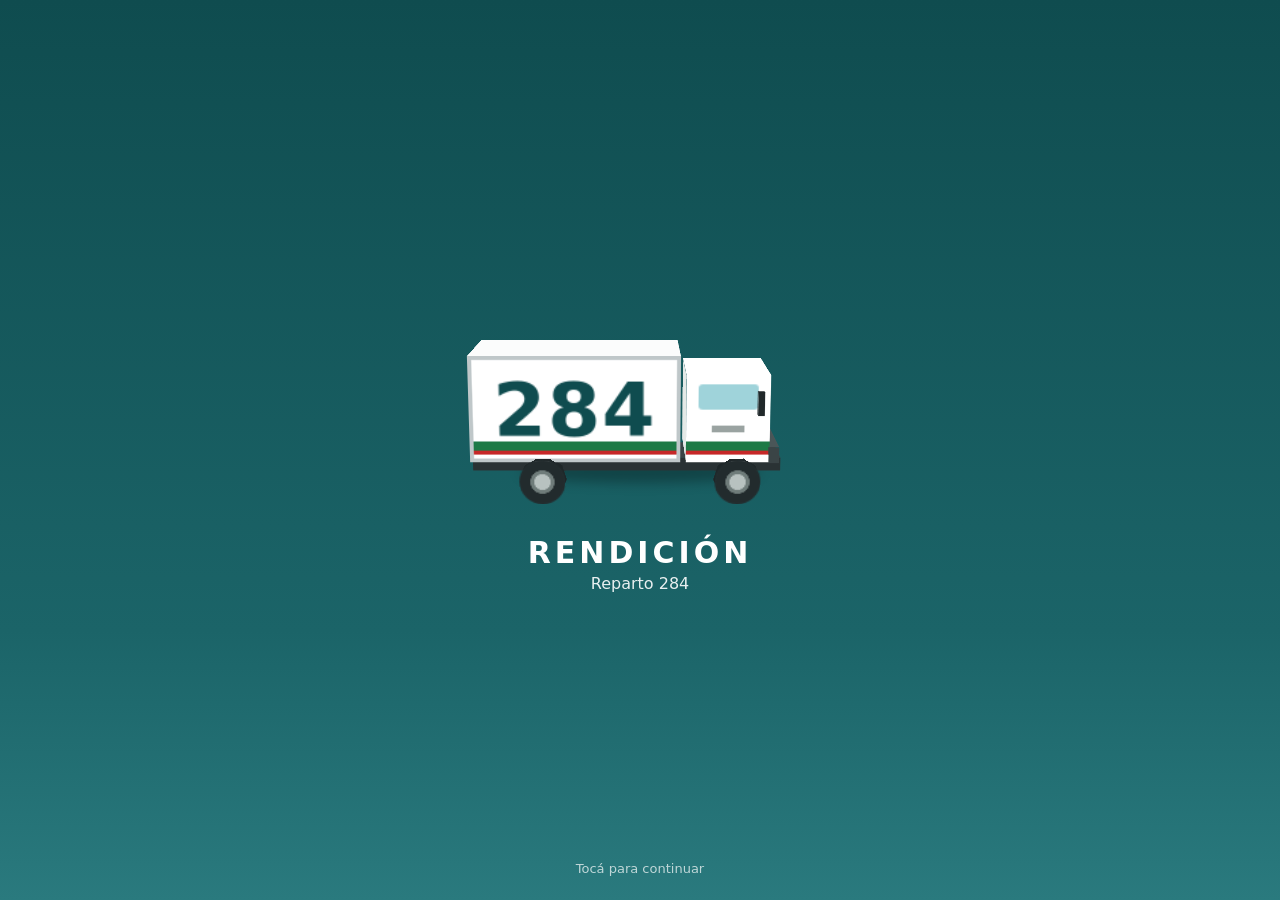
<file: index-MIA-v28.html>
<!doctype html>
<html lang="es">
<head>
<meta charset="utf-8">
<meta name="viewport" content="width=device-width,initial-scale=1,viewport-fit=cover">
<meta name="theme-color" content="#0F4C4F">
<title>APP FLET</title>
<link rel="manifest" href="manifest.webmanifest">
<link rel="icon" href="icon-192.png">
<style>*{box-sizing:border-box}
html,body{margin:0;height:100%;background:#F1F4F3;color:#1B2B2A;font-family:system-ui,-apple-system,"Segoe UI",Roboto,sans-serif;-webkit-text-size-adjust:100%}
button,input{font:inherit}
#app{display:flex;flex-direction:column;height:100dvh;max-width:520px;margin:0 auto;background:#F1F4F3;position:relative}
.hdr{background:#0F4C4F;color:#fff;padding:14px 16px 12px;display:flex;flex-direction:column;gap:8px;flex:none}
.hdr .row{display:flex;align-items:center;justify-content:space-between}
.hdr h1{margin:0;font-size:22px;font-weight:800}
.chip{background:#1B6468;border-radius:999px;padding:6px 12px;font-size:14px;font-weight:700;border:0;color:#fff}
.datebar{display:flex;align-items:center;justify-content:space-between;background:#1B6468;border-radius:12px;padding:4px}
.datebar button{width:48px;height:44px;border:0;background:transparent;color:#fff;font-size:24px}
.datebar .d{font-size:17px;font-weight:700;color:#fff}
.body{flex:1;overflow-y:auto;padding:10px 12px 12px;display:flex;flex-direction:column;gap:8px;-webkit-overflow-scrolling:touch}
.search{display:flex;gap:8px;padding:10px 12px 4px;flex:none}
.search input{flex:1;height:46px;border-radius:12px;border:1px solid #C9D3D0;padding:0 14px;font-size:16px;background:#fff;min-width:0}
.btn{height:48px;padding:0 18px;border-radius:12px;border:0;background:#0F4C4F;color:#fff;font-size:16px;font-weight:800}
.btn.green{background:#1E7A46}.btn.amber{background:#F2B544;color:#2A1B00}
.btn.ghost{background:#E3F0EE;color:#0F4C4F;border:1px solid #0F4C4F}
.btn.red{background:#fff;color:#B3261E;border:1px solid #B3261E}
.btn.sm{height:46px;padding:0 14px;font-size:14px}
.btn.on{background:#0F4C4F;color:#fff;border:0}
.card{background:#fff;border:1px solid #DCE3E1;border-radius:14px;padding:10px 12px}
.card.open{border:2px solid #0F4C4F;display:flex;flex-direction:column;gap:10px}
.crow{display:flex;justify-content:space-between;align-items:center;gap:8px;width:100%;min-height:44px;background:none;border:0;padding:0;text-align:left;color:inherit}
.crow .n{font-size:18px;font-weight:900;text-transform:uppercase;color:#0B3F8F;letter-spacing:.2px}
.crow .s{font-size:12px;color:#55625F;display:block;margin-top:2px}
.sal{font-size:16px;font-weight:800;white-space:nowrap}
.pos{color:#B3261E}.neg{color:#1E7A46}.zero{color:#55625F}
.grid{display:grid;grid-template-columns:repeat(3,minmax(0,1fr));gap:8px}
.f{display:flex;flex-direction:column;gap:3px;font-size:12px;color:#55625F;font-weight:600}
.f input{height:46px;border-radius:10px;border:1px solid #C9D3D0;padding:0 8px;font-size:16px;text-align:right;width:100%;color:#1B2B2A;background:#fff}
.f input.has{font-weight:800;border-color:#0F4C4F}
.new{display:flex;justify-content:space-between;align-items:center;background:#F1F4F3;border-radius:10px;padding:10px 12px}
.new .a{font-size:14px;font-weight:700}.new .b{font-size:20px;font-weight:800}
.foot{display:flex;gap:10px;align-items:center;padding:8px 12px;flex:none;background:#F1F4F3}
.foot .t{flex:1;font-size:12px;color:#55625F;line-height:1.3}.foot .t b{display:block;font-size:15px;color:#1B2B2A}
.nav{display:flex;background:#fff;border-top:1px solid #D9DEDC;padding:4px 4px 8px;flex:none}
.nav button{flex:1;display:flex;flex-direction:column;align-items:center;gap:2px;padding:6px 0;border:0;background:none;color:#55625F;font-size:12px;font-weight:600;min-height:52px}
.nav button.act{color:#0F4C4F;font-weight:800}
.nav svg{width:24px;height:24px;fill:none;stroke:currentColor;stroke-width:2;stroke-linecap:round;stroke-linejoin:round}
.login{flex:1;background:#0F4C4F;color:#fff;display:flex;flex-direction:column;align-items:center;padding:40px 24px 24px;gap:18px;overflow-y:auto}
.login h1{margin:0;font-size:32px;font-weight:800;text-align:center}
.login p{margin:0;color:#CFE3E1;text-align:center;font-size:16px}
.dots{display:flex;gap:16px;padding:4px 0}.dots i{width:18px;height:18px;border-radius:50%;border:2px solid #CFE3E1}.dots i.on{background:#fff;border-color:#fff}
.login label{display:flex;flex-direction:column;gap:6px;width:100%;max-width:300px;font-size:14px;color:#CFE3E1}
.login input{height:48px;border-radius:12px;border:0;padding:0 16px;font-size:18px;font-weight:700;color:#17302F;background:#fff;width:100%}
.pad{display:grid;grid-template-columns:repeat(3,1fr);gap:12px;width:100%;max-width:300px}
.pad button{height:56px;border-radius:14px;border:0;background:#1B6468;color:#fff;font-size:24px;font-weight:700}
.pad button.t{background:transparent;color:#CFE3E1;font-size:15px}
.login .go{width:100%;max-width:300px;height:56px;border-radius:14px;border:0;background:#F2B544;color:#2A1B00;font-size:18px;font-weight:800}
.err{color:#FFD3CF;font-weight:700;min-height:20px;text-align:center}
.banner{background:#FFF1D6;border:1px solid #E8B65A;border-radius:12px;padding:10px 12px;font-size:14px;line-height:1.35;color:#5A3A00}
.sec h2{margin:0 0 8px;font-size:15px;color:#55625F;font-weight:700}
.sec p{margin:0 0 8px;font-size:13px;color:#55625F;line-height:1.4}
.btns{display:flex;gap:8px}.btns .btn{flex:1}
.toast{position:absolute;left:12px;right:12px;bottom:84px;background:#17302F;color:#fff;border-radius:12px;padding:12px 14px;font-size:15px;font-weight:700;text-align:center;z-index:9}
.modal{position:absolute;inset:0;background:rgba(0,0,0,.5);display:flex;align-items:center;justify-content:center;padding:20px;z-index:10}
.modal .box{background:#fff;border-radius:16px;padding:18px;width:100%;display:flex;flex-direction:column;gap:14px}
.modal .box h3{margin:0;font-size:20px}.modal .box p{margin:0;font-size:15px;line-height:1.4;color:#33423F}
.empty{text-align:center;color:#55625F;padding:30px 10px;font-size:15px}
.stub{flex:1;display:flex;flex-direction:column;align-items:center;justify-content:center;gap:8px;color:#55625F;padding:30px;text-align:center}
.stub b{font-size:18px;color:#1B2B2A}
.mrow{display:flex;justify-content:space-between;align-items:center;gap:10px;width:100%;min-height:60px;background:#fff;border:1px solid #DCE3E1;border-radius:14px;padding:10px 14px;text-align:left;color:inherit}
.mrow b{display:block;font-size:16px}.mrow small{display:block;font-size:12px;color:#55625F;margin-top:2px}
.hrow{display:grid;grid-template-columns:52px 1fr 1fr 1fr;gap:6px;padding:11px 12px;border-top:1px solid #E7ECEA;font-size:13px;text-align:right;align-items:start}
.hrow>span:first-child{text-align:left}.hrow small{display:block;font-size:11px;color:#55625F;font-weight:400}
.hrow.hh{background:#E3F0EE;font-weight:800;color:#0F4C4F;border-top:0;font-size:12px}
.hrow .neg{color:#1E7A46}
.grid2{display:grid;grid-template-columns:repeat(2,minmax(0,1fr));gap:8px}
.rline{display:flex;justify-content:space-between;align-items:center;gap:8px;padding:7px 0;font-size:15px;border-top:1px solid #EEF2F0}
.rline:first-of-type{border-top:0}.rline.big{font-size:17px;font-weight:800}
.card.res{background:#E3F0EE;border:2px solid #0F4C4F}
.card.res .rline{border-top:1px solid #C5DAD7}.card.res .rline:first-of-type{border-top:0}
.bdg{border-radius:999px;padding:4px 12px;font-size:14px;font-weight:800;white-space:nowrap}
.bdg.okb{background:#1E7A46;color:#fff}.bdg.warn{background:#FFF1D6;color:#5A3A00;border:1px solid #E8B65A}
.sec .rline b{font-size:15px}
.chk{display:flex;gap:10px;align-items:flex-start;padding:6px 0;font-size:15px}.chk input{width:24px;height:24px;margin-top:2px;flex:none}.chk small{display:block;font-size:12px;color:#55625F;font-weight:400}
.search{flex-wrap:wrap}.search input{flex:1 1 100%}.search .btn{flex:1}
.f input:disabled{background:#EEF2F0;color:#55625F;opacity:1;border-color:#C9D3D0}.lockb{display:block;width:100%;text-align:left;font-size:15px}.lockb small{display:block;margin-top:2px;font-size:12px}
.resu{white-space:pre-wrap;word-break:break-word;font:14px/1.55 ui-monospace,Menlo,Consolas,monospace;background:#fff;border:1px solid #DCE3E1;border-radius:14px;padding:14px;margin:0;color:#1B2B2A}
.foot{flex-wrap:wrap}.foot .tots{display:flex;gap:6px;width:100%}.foot .tots .t{flex:1;min-width:0;font-size:11px;font-weight:700;letter-spacing:.2px}.foot .tots .t b{font-size:13px;overflow:hidden;text-overflow:ellipsis}.foot .btn{flex:1}
.zona{padding:14px;border-left-width:6px}.zona .ztit{font-size:12px;font-weight:800;letter-spacing:.6px;margin-bottom:8px}
.zt{border-left-color:#0F4C4F;background:#EAF3F2}.zt .ztit{color:#0F4C4F}.zc{border-left-color:#B7791F;background:#FFF8E8}.zc .ztit{color:#8A5A0B}
.det summary{font-weight:700;cursor:pointer;padding:4px 0}.dtab{width:100%;border-collapse:collapse;font-size:12px;margin-top:8px}.dtab th{text-align:right;color:#55625F;font-weight:700;padding:4px 2px}.dtab td{text-align:right;padding:5px 2px;border-top:1px solid #EEF2F0}.dtab th:first-child,.dtab td:first-child{text-align:left}
.chips{display:flex;flex-wrap:wrap;gap:6px}
.pg{border-left:6px solid #C9D3D0}.pg.verde{border-left-color:#1E7A46}.pg.amar{border-left-color:#B7791F;background:#FFF8E8}.pg.rojo{border-left-color:#B3261E;background:#FDECEA}.pg.om{opacity:.6}
.pg .pgh{display:flex;justify-content:space-between;gap:10px}.pg small{display:block;color:#55625F;margin:2px 0}.pg select{width:100%;height:44px;margin-top:6px;border-radius:10px;border:1px solid #C9D3D0;padding:0 8px;background:#fff;font-size:15px}

.rk{display:flex;align-items:center;gap:10px;border-left:6px solid #C9D3D0}.rk.verde{border-left-color:#1E7A46;background:#E6F4EA}.rk.amarillo{border-left-color:#C9A100;background:#FFF9D6}.rk.naranja{border-left-color:#E07B00;background:#FFEBD5}.rk.rojo{border-left-color:#B3261E;background:#FDECEA}.rkp{font-weight:800;font-size:18px;min-width:30px;text-align:center}.rkn{flex:1;display:flex;flex-direction:column}.rk-leyenda{display:flex;gap:6px;flex-wrap:wrap;margin-top:8px}.rk-leyenda .rk{padding:3px 8px;border-radius:8px;font-size:13px;border-left-width:4px}

.datebar .dbtn{flex:1;background:transparent;border:0;color:#fff;font-size:17px;font-weight:700;height:44px}
.box.cal{gap:10px}.calh{display:flex;align-items:center;justify-content:space-between;font-size:18px}.calh .chip{background:#E6EEEC;color:#1B2B2A;width:44px;height:40px;font-size:22px;padding:0}
.calg{display:grid;grid-template-columns:repeat(7,1fr);gap:4px}.calw span{text-align:center;font-size:13px;color:#55625F;font-weight:700}.calw .dom,.calg .dom b{color:#B3261E}
.cd{position:relative;height:42px;border:1px solid transparent;border-radius:10px;background:#F4F7F6;font-size:16px;padding:0}.cd.dom{background:#FBECEA}.cd.hoy{border-color:#1B6468;border-width:2px}.cd.sel{background:#1B6468}.cd.sel b{color:#fff}
.cd i,.calley i{display:inline-block;width:7px;height:7px;border-radius:50%;background:#1E7A46}.cd i{position:absolute;bottom:4px;left:50%;margin-left:-3px}.cd.sel i{background:#fff}.calley{margin:0;font-size:13px;color:#55625F}

.arsub{margin:4px 0 8px;font-size:12px;color:#55625F;line-height:1.35}
.foot .saldot{display:flex;width:100%;align-items:center;justify-content:space-between;background:#E6EEEC;border-radius:10px;padding:6px 10px;font-size:11px;font-weight:700;letter-spacing:.2px}.foot .saldot small{display:block;font-weight:500;font-size:11px;color:#55625F}.foot .saldot b{font-size:19px}

/* ---- Licencia y pantalla de inicio ---- */
#lic-splash{position:fixed;inset:0;z-index:3000;background:linear-gradient(#0F4C4F,#1B6468 70%,#2A7A7E);display:flex;flex-direction:column;align-items:center;justify-content:center;color:#fff;transition:opacity .3s;cursor:pointer;touch-action:manipulation}
#lic-splash.lic-fuera{opacity:0;pointer-events:none}
.lic-vista{width:300px;height:210px;perspective:900px;position:relative;margin-bottom:18px}
.lic-sombra{position:absolute;left:30px;right:30px;bottom:34px;height:22px;border-radius:50%;background:rgba(0,0,0,.28);filter:blur(6px)}
.lic-escena{position:absolute;left:50%;top:50%;width:0;height:0;transform-style:preserve-3d;transform:translateY(0) scale(1.3) rotateX(-12deg);animation:lic-giro 3.2s linear infinite}
.lic-esc{transform-style:preserve-3d;position:absolute;left:0;top:0}
.lc3{position:absolute;left:0;top:0;transform-style:preserve-3d}
.lcf{position:absolute;backface-visibility:hidden;-webkit-backface-visibility:hidden;overflow:hidden}
@keyframes lic-giro{from{transform:translateY(0) scale(1.3) rotateX(-12deg) rotateY(0)}to{transform:translateY(0) scale(1.3) rotateX(-12deg) rotateY(360deg)}}
.lic-num{position:absolute;inset:0;display:flex;align-items:center;justify-content:center;font:900 56px/1 system-ui,Arial,sans-serif;color:#0F4C4F;letter-spacing:1px}
.lic-franja{position:absolute;left:0;right:0;bottom:6px;height:10px;background:linear-gradient(#1E7A46 0 70%,#C62828 70% 100%)}
.lic-marco{position:absolute;inset:0;border:3px solid #BFC7C9;box-sizing:border-box}
.lic-vent,.lic-parabrisas{position:absolute;background:#9FD3DA;border-radius:3px}
.lic-vent{left:14%;right:14%;top:10%;height:30%}.lic-mani{position:absolute;left:30%;right:30%;top:58%;height:5px;background:#9AA3A1}
.lic-parabrisas{left:10%;right:10%;top:10%;height:36%}
.lic-faro{position:absolute;bottom:22%;width:16%;height:12%;background:#FFF3B0;border-radius:3px}.lic-faro.l{left:8%}.lic-faro.r{right:8%}
.lic-parrilla{position:absolute;left:34%;right:34%;bottom:20%;height:12%;background:#0F3436;border-radius:2px}
.lic-puerta{position:absolute;left:46%;top:8%;bottom:8%;width:2px;background:#B8C2C0}
.lic-tit{font-size:30px;font-weight:900;letter-spacing:4px}.lic-nom{font-size:18px;margin-top:6px;font-weight:600;text-align:center;padding:0 20px}.lic-rep{font-size:16px;margin-top:4px;opacity:.9}
.lic-toque{position:absolute;bottom:calc(24px + env(safe-area-inset-bottom));font-size:13px;opacity:.7}
@media (prefers-reduced-motion:reduce){.lic-escena{animation:none;transform:translateY(0) scale(1.3) rotateX(-12deg) rotateY(-35deg)}}
.lic-pant{display:none;position:fixed;inset:0;z-index:2000;background:#EEF3F2;overflow:auto;padding:20px 16px}
.lic-card{max-width:440px;margin:0 auto;background:#fff;border-radius:14px;padding:18px;box-shadow:0 2px 10px rgba(0,0,0,.08)}
.lic-h{margin:0 0 8px;font-size:21px;color:#0F4C4F}.lic-card p{font-size:15px;line-height:1.4;color:#33403E}
.lic-l{display:block;font-size:14px;font-weight:700;margin:12px 0 4px;color:#33403E}
.lic-l input,.lic-l textarea{display:block;width:100%;box-sizing:border-box;margin-top:4px;font-size:17px;padding:10px;border:1px solid #B8C8C5;border-radius:10px;font-family:inherit}
.lic-cod-l{font-size:13px;color:#55625F;margin-top:10px}.lic-cod{font:900 30px/1.2 ui-monospace,Menlo,monospace;letter-spacing:3px;text-align:center;background:#E6EEEC;border-radius:10px;padding:12px;margin:4px 0 10px;user-select:all}
.lic-fila{display:flex;gap:8px}.lic-fila .btn{flex:1;font-size:13px}
.lic-msg{min-height:20px;color:#B3261E;font-weight:700;font-size:14px;margin:8px 0}.lic-msg.ok{color:#1E7A46}
.lic-nota{font-size:13px!important;color:#55625F!important;text-align:center;margin-bottom:0}
#lic-aviso{position:fixed;left:0;right:0;top:0;z-index:1500;background:#FFD54F;color:#3A2D00;display:flex;align-items:center;gap:8px;padding:calc(8px + env(safe-area-inset-top)) 8px 8px 12px;font-size:14px;font-weight:600;box-shadow:0 2px 6px rgba(0,0,0,.25)}
#lic-aviso .lic-av-t{flex:1;line-height:1.3}.lic-av-r{background:#3A2D00;color:#FFD54F;border:0;border-radius:8px;padding:8px 12px;font-weight:800}.lic-av-x{background:none;border:0;font-size:20px;padding:6px 10px;color:#3A2D00}
.lic-toast{position:fixed;left:16px;right:16px;bottom:30px;z-index:3500;background:#1E7A46;color:#fff;padding:12px 14px;border-radius:10px;text-align:center;font-weight:700}

.qw{position:relative;flex:1 1 100%;display:flex}.qw input{flex:1;height:52px;font-size:18px;padding-right:46px}
.qx{position:absolute;right:4px;top:4px;width:44px;height:44px;border:0;background:none;font-size:22px;color:#55625F}.qx[hidden]{display:none}
.search .btn.filt{flex:1 1 40%;min-width:110px;height:44px;white-space:nowrap}
.upbtn{position:absolute;right:12px;bottom:150px;z-index:20;width:42px;height:42px;border-radius:50%;border:0;background:#0F4C4F;color:#fff;font-size:22px;opacity:.85;box-shadow:0 2px 6px rgba(0,0,0,.3)}.upbtn[hidden]{display:none}
body.kb .nav{display:none}
html,body{overscroll-behavior-y:none}
</style>
</head>
<body>
<div id="app"></div>
<script>'use strict';
// Lógica de cuentas (sin pantalla). Se puede probar sola.
(function (root) {
  const r2 = (n) => Math.round((Number(n) || 0) * 100) / 100;

  // "1.234,56" -> 1234.56
  function parseAR(s) {
    if (typeof s === 'number') return r2(s);
    let t = String(s == null ? '' : s).trim().replace(/\s/g, '');
    if (!t) return 0;
    let neg = false;
    if (t[0] === '-') { neg = true; t = t.slice(1); }
    t = t.replace(/\./g, '').replace(',', '.');
    const n = parseFloat(t);
    if (isNaN(n)) return NaN;
    return r2(neg ? -n : n);
  }

  // 1234.56 -> "1.234,56"
  function fmtAR(n) {
    const v = r2(n);
    const neg = v < 0;
    const [ent, dec] = Math.abs(v).toFixed(2).split('.');
    return (neg ? '-' : '') + ent.replace(/\B(?=(\d{3})+(?!\d))/g, '.') + ',' + dec;
  }

  const KEYS = ['compra', 'efectivo1', 'efectivo2', 'mercadopago', 'transferencia', 'ajuste'];

  // Cuánto cambia el saldo en un día: compra - pagos + ajuste
  function mov(t) {
    if (!t) return 0;
    return r2((t.compra || 0) - (t.efectivo1 || 0) - (t.efectivo2 || 0) -
      (t.mercadopago || 0) - (t.transferencia || 0) + (t.ajuste || 0));
  }

  // Saldo de un cliente hasta una fecha (incluida o no)
  function saldoHasta(db, cid, fecha, incluir) {
    const c = db.clients.find((x) => x.id === cid);
    let s = c ? Number(c.saldoInicial) || 0 : 0;
    for (const d of Object.keys(db.allTxns)) {
      if (d > fecha || (!incluir && d === fecha)) continue;
      s += mov(db.allTxns[d][cid]);
    }
    return r2(s);
  }

  // Suma de los saldos de todos los clientes hasta una fecha (incluida o no)
  function saldoTotal(db, fecha, incluir) {
    const ids = {}; let s = 0;
    db.clients.forEach((c) => { ids[c.id] = 1; s += Number(c.saldoInicial) || 0; });
    for (const d of Object.keys(db.allTxns)) {
      if (d > fecha || (!incluir && d === fecha)) continue;
      const dia = db.allTxns[d];
      for (const cid of Object.keys(dia)) { if (cid !== '__meta__' && ids[cid]) s += mov(dia[cid]); }
    }
    return r2(s);
  }

  function totalesDia(db, fecha) {
    const out = { compras: 0, efectivo1: 0, efectivo2: 0, mercadopago: 0, transferencia: 0, ajuste: 0 };
    const d = db.allTxns[fecha] || {};
    for (const cid of Object.keys(d)) {
      if (cid === '__meta__') continue;
      for (const k of KEYS) out[k === 'compra' ? 'compras' : k] += d[cid][k] || 0;
    }
    for (const k of Object.keys(out)) out[k] = r2(out[k]);
    return out;
  }

  // ---- Arqueo ----
  // dg = efectivo cobrado - depositado general - retiro NF ; d1/d2 = efectivo del cobrador - lo que depositó
  // (positivo = falta depositar, negativo = sobra)
  function arqueoDia(db, f, rec) {
    rec = rec || (db.arqueo && db.arqueo[f]) || {};
    const t = totalesDia(db, f);
    return {
      t,
      dg: r2(t.efectivo1 + t.efectivo2 - (rec.depositadoGeneral || 0) - (rec.retiroNF || 0)),
      d1: r2(t.efectivo1 - (rec.depositado1 || 0)),
      d2: r2(t.efectivo2 - (rec.depositado2 || 0))
    };
  }
  function arqueoAcum(db, f, incluir) {
    const b = db.baseSemana || {};
    const out = { g: Number(b.arqueo) || 0, c1: Number(b.arqueo1) || 0, c2: Number(b.arqueo2) || 0 };
    for (const d of Object.keys(db.arqueo || {})) {
      if (d > f || (!incluir && d === f)) continue;
      const x = arqueoDia(db, d);
      out.g += x.dg; out.c1 += x.d1; out.c2 += x.d2;
    }
    return { g: r2(out.g), c1: r2(out.c1), c2: r2(out.c2) };
  }

  // ---- Logística ----
  // dif = (efectivo + MP + transferencia de ayer + corrección) - pagos afectados
  function difLog(rec) {
    rec = rec || {};
    return r2((rec.efectivoAyer || 0) + (rec.mercadopagoAyer || 0) + (rec.transferenciaAyer || 0) + (rec.correccion || 0) - (rec.pagosAfectado || 0));
  }
  function logAcum(db, f, incluir) {
    let s = Number((db.baseSemana || {}).logistica) || 0;
    for (const d of Object.keys(db.logisticaTxns || {})) {
      if (d > f || (!incluir && d === f)) continue;
      s += difLog(db.logisticaTxns[d]);
    }
    return r2(s);
  }
  const prevDate = (keys, f) => keys.filter((d) => d < f).sort().pop() || null;
  function sugLogistica(db, f) {
    const pt = prevDate(Object.keys(db.allTxns || {}).filter((d) => Object.keys(db.allTxns[d]).some((k) => k !== '__meta__')), f);
    const pa = prevDate(Object.keys(db.arqueo || {}), f);
    const t = pt ? totalesDia(db, pt) : { mercadopago: 0, transferencia: 0 };
    return { efectivoAyer: pa ? r2(db.arqueo[pa].depositadoGeneral || 0) : 0, mercadopagoAyer: t.mercadopago, transferenciaAyer: t.transferencia, fechaCobro: pt, fechaArqueo: pa };
  }

  // ---- Limpieza de historial viejo ----
  // Todo lo anterior al día de corte se borra. Antes se calcula la "foto" (saldos y acumulados)
  // y se guarda como punto de partida; recién después se borran los días viejos.
  function resumenCorte(db, corte) {
    const antes = (o) => Object.keys(o || {}).filter((d) => d < corte).sort();
    const t = antes(db.allTxns), a = antes(db.arqueo), l = antes(db.logisticaTxns);
    const todos = Array.from(new Set(t.concat(a, l))).sort();
    const quedan = Array.from(new Set(Object.keys(db.allTxns || {}).concat(Object.keys(db.arqueo || {}), Object.keys(db.logisticaTxns || {})).filter((d) => d >= corte))).length;
    return { borrar: todos.length, desde: todos[0] || null, hasta: todos[todos.length - 1] || null, quedan,
      arq: arqueoAcum(db, corte, false), log: logAcum(db, corte, false) };
  }
  function limpiarAntes(db, corte) {
    archivarCompras(db, corte);
    const saldos = db.clients.map((c) => [c, saldoHasta(db, c.id, corte, false)]);
    const ar = arqueoAcum(db, corte, false), lg = logAcum(db, corte, false);
    saldos.forEach(([c, s]) => { c.saldoInicial = s; c.saldoDesde = corte; });
    { // los retiros de los días que se borran quedan sumados por mes
      const ids = idsRetiro(db), dias = new Set(Object.keys(db.arqueo || {}).concat(Object.keys(db.allTxns || {})).filter((d) => d < corte));
      db.retirosArch = db.retirosArch || {};
      dias.forEach((d) => { const m = d.slice(0, 7); db.retirosArch[m] = r2((db.retirosArch[m] || 0) + retiroDia(db, d, ids).total); });
    }
    db.baseSemana = Object.assign({}, db.baseSemana, { desde: corte, arqueo: ar.g, arqueo1: ar.c1, arqueo2: ar.c2, logistica: lg, cerradaEl: new Date().toISOString() });
    for (const k of ['allTxns', 'arqueo', 'logisticaTxns']) for (const d of Object.keys(db[k] || {})) if (d < corte) delete db[k][d];
    if (db.undo && db.undo.fecha < corte) delete db.undo;
    return db;
  }

  // ---- Pasar datos entre celulares ----
  const tieneDatos = (t) => !!t && KEYS.some((k) => (t[k] || 0) !== 0);
  const iguales = (a, b) => KEYS.every((k) => r2((a || {})[k] || 0) === r2((b || {})[k] || 0));
  const IGUALES_AR = ['depositadoGeneral', 'depositado1', 'depositado2', 'retiroNF'];
  const IGUALES_LG = ['efectivoAyer', 'mercadopagoAyer', 'transferenciaAyer', 'pagosAfectado', 'correccion'];
  const mismo = (a, b, ks) => ks.every((k) => r2((a || {})[k] || 0) === r2((b || {})[k] || 0));
  const algo = (o, ks) => !!o && ks.some((k) => (o[k] || 0) !== 0);

  // Lo que manda el empleado: lo cargado ese día.
  function armarCierre(db, f, de) {
    const dia = {}, nombres = {};
    const d = (db.allTxns || {})[f] || {};
    for (const cid of Object.keys(d)) {
      if (cid === '__meta__' || !tieneDatos(d[cid])) continue;
      dia[cid] = {}; KEYS.forEach((k) => { dia[cid][k] = d[cid][k] || 0; });
      const c = db.clients.find((x) => x.id === cid); nombres[cid] = c ? c.name : cid;
    }
    const ar = (db.arqueo || {})[f], lg = (db.logisticaTxns || {})[f];
    return { tipo: 'cierre-r284', version: 1, fecha: f, de: de || '', creadoEl: new Date().toISOString(), dia, nombres,
      arqueo: algo(ar, IGUALES_AR) ? ar : null, logistica: algo(lg, IGUALES_LG) ? lg : null };
  }

  // Suma el cierre del empleado a los datos del titular. Si ya había algo distinto, manda el titular.
  function sumarCierre(db, c, aplicar) {
    const f = c.fecha, r = { agregados: [], completados: [], iguales: [], conflictos: [], desconocidos: [], arqueo: '', logistica: '' };
    const dia = (db.allTxns || {})[f] || {};
    for (const cid of Object.keys(c.dia || {})) {
      const nom = (c.nombres || {})[cid] || cid;
      if (!db.clients.some((x) => x.id === cid)) { r.desconocidos.push(nom); continue; }
      const ya = dia[cid];
      if (!tieneDatos(ya)) { r.agregados.push(nom); if (aplicar) { if (!db.allTxns[f]) db.allTxns[f] = {}; db.allTxns[f][cid] = KEYS.reduce((o, k) => { o[k] = c.dia[cid][k] || 0; return o; }, {}); } }
      else if (iguales(ya, c.dia[cid])) r.iguales.push(nom);
      else if (KEYS.some((k) => ya[k] && c.dia[cid][k] && r2(ya[k]) !== r2(c.dia[cid][k]))) r.conflictos.push(nom);
      else if (KEYS.some((k) => !ya[k] && c.dia[cid][k])) { r.completados.push(nom); if (aplicar) KEYS.forEach((k) => { if (!ya[k]) ya[k] = c.dia[cid][k] || 0; }); }
      else r.iguales.push(nom);
    }
    if (aplicar && (r.agregados.length || r.completados.length)) { const m = db.allTxns[f].__meta__; db.allTxns[f].__meta__ = m || { editadoPor: c.de, actualizadoEl: new Date().toISOString(), guardado: false }; }
    const trat = (k, ks, nombre) => {
      const nuevo = c[nombre === 'arqueo' ? 'arqueo' : 'logistica']; if (!nuevo) return;
      const ya = (db[k] || {})[f];
      if (!algo(ya, ks)) { r[nombre] = 'agregado'; if (aplicar) db[k][f] = Object.assign({}, nuevo, { editadoPor: nuevo.editadoPor || c.de, guardado: false }); }
      else if (mismo(ya, nuevo, ks)) r[nombre] = 'igual';
      else if (ks.some((x) => ya[x] && nuevo[x] && r2(ya[x]) !== r2(nuevo[x]))) r[nombre] = 'conflicto';
      else if (ks.some((x) => !ya[x] && nuevo[x])) { r[nombre] = 'completado'; if (aplicar) ks.forEach((x) => { if (!ya[x]) ya[x] = nuevo[x] || 0; }); }
      else r[nombre] = 'igual';
    };
    trat('arqueo', IGUALES_AR, 'arqueo'); trat('logisticaTxns', IGUALES_LG, 'logistica');
    return r;
  }

  // Cargas de este celular que no están en un archivo del titular (para no perderlas al recibir saldos)
  function cargasSinEnviar(db, o) {
    let n = 0;
    for (const f of Object.keys(db.allTxns || {})) for (const cid of Object.keys(db.allTxns[f])) {
      if (cid === '__meta__' || !tieneDatos(db.allTxns[f][cid])) continue;
      const otro = ((o.allTxns || {})[f] || {})[cid];
      if (!iguales(db.allTxns[f][cid], otro)) n++;
    }
    return n;
  }

  // ---- Planilla de Excel (mismas hojas y columnas que la app anterior) ----
  function filasExcel(db) {
    const nom = (id) => { const c = db.clients.find((x) => x.id === id); return c ? c.name : id; };
    const orden = db.clients.slice().sort((a, b) => String(a.name).localeCompare(String(b.name), 'es'));
    const cli = [['Cliente', 'Saldo actual', 'COMPRA ', 'A COBRAR', 'Efvo. Cobr. 1', 'MP', 'Efvo. Cobr. 2', 'AJUSTE', 'RETIRO', 'SALDO FINAL']];
    orden.forEach((c, i) => {
      const r = i + 2, sa = saldoHasta(db, c.id, '9999-12-31', true);
      cli.push([c.name, sa, null, { f: 'B' + r + '+C' + r, v: sa }, null, null, null, null, null, { f: 'D' + r + '-E' + r + '-F' + r + '-G' + r + '-H' + r + '-I' + r, v: sa }]);
    });
    const hist = [['Fecha', 'Cliente', 'Saldo anterior', 'Compra', 'Efvo Cobrador 1', 'Efvo Cobrador 2', 'MercadoPago', 'Transferencia', 'Ajuste', 'Saldo final']];
    const corr = {}; db.clients.forEach((c) => { corr[c.id] = Number(c.saldoInicial) || 0; });
    for (const d of Object.keys(db.allTxns || {}).sort()) {
      const dia = db.allTxns[d], ids = Object.keys(dia).filter((k) => k !== '__meta__').sort((a, b) => String(nom(a)).localeCompare(String(nom(b)), 'es'));
      for (const cid of ids) {
        const t = dia[cid], ant = r2(corr[cid] || 0); corr[cid] = r2(ant + mov(t));
        if (tieneDatos(t)) hist.push([d, nom(cid), ant, t.compra || 0, t.efectivo1 || 0, t.efectivo2 || 0, t.mercadopago || 0, t.transferencia || 0, t.ajuste || 0, corr[cid]]);
      }
    }
    const arq = [['Fecha', 'Depositado general', 'Depósito cobrador 1', 'Depósito cobrador 2', 'Retiro']];
    for (const d of Object.keys(db.arqueo || {}).sort()) { const r = db.arqueo[d]; arq.push([d, r.depositadoGeneral || 0, r.depositado1 || 0, r.depositado2 || 0, r.retiroNF || 0]); }
    const log = [['Fecha', 'Efectivo (ayer)', 'MercadoPago (ayer)', 'Transferencia (ayer)', 'Total', 'Pagos afectado LLSSA', 'Diferencia', 'Corrección', 'Acumulado']];
    let ac = Number((db.baseSemana || {}).logistica) || 0;
    for (const d of Object.keys(db.logisticaTxns || {}).sort()) {
      const r = db.logisticaTxns[d]; if (!algo(r, IGUALES_LG)) continue;
      const tot = r2((r.efectivoAyer || 0) + (r.mercadopagoAyer || 0) + (r.transferenciaAyer || 0)), dif = r2(tot - (r.pagosAfectado || 0));
      ac = r2(ac + dif + (r.correccion || 0));
      log.push([d, r.efectivoAyer || 0, r.mercadopagoAyer || 0, r.transferenciaAyer || 0, tot, r.pagosAfectado || 0, dif, r.correccion || 0, ac]);
    }
    return [{ name: 'Clientes', rows: cli }, { name: 'Historial clientes', rows: hist }, { name: 'Arqueo', rows: arq }, { name: 'Logística', rows: log }];
  }

  // El empleado recibe los datos del titular. El titular manda en los días ya guardados;
  // lo que el empleado cargó en días sin guardar (o que el titular no tiene) se conserva.
  function recibirDatos(db, o, aplicar) {
    const cp = (x) => JSON.parse(JSON.stringify(x || {}));
    const nuevo = { clients: cp(o.clients).length ? JSON.parse(JSON.stringify(o.clients)) : [], allTxns: cp(o.allTxns), arqueo: cp(o.arqueo), logisticaTxns: cp(o.logisticaTxns),
      baseSemana: o.baseSemana ? cp(o.baseSemana) : cp(db.baseSemana), notas: Array.isArray(o.notas) ? cp(o.notas) : [] };
    const desde = (nuevo.baseSemana && nuevo.baseSemana.desde) || '';
    const abierto = (m) => !m || m.guardado === false;       // día sin guardar
    const r = { conservadas: 0, reemplazadas: 0 };
    for (const f of Object.keys(db.allTxns || {})) {
      if (desde && f < desde) continue;
      const mio = db.allTxns[f], suyo = nuevo.allTxns[f];
      for (const cid of Object.keys(mio)) {
        if (cid === '__meta__' || !tieneDatos(mio[cid])) continue;
        const s = suyo && suyo[cid];
        if (suyo && !abierto(suyo.__meta__)) { if (!iguales(mio[cid], s)) r.reemplazadas++; continue; }
        if (!tieneDatos(s)) { if (!nuevo.allTxns[f]) nuevo.allTxns[f] = {}; nuevo.allTxns[f][cid] = JSON.parse(JSON.stringify(mio[cid])); if (!nuevo.allTxns[f].__meta__ && mio.__meta__) nuevo.allTxns[f].__meta__ = JSON.parse(JSON.stringify(mio.__meta__)); r.conservadas++; }
      }
    }
    for (const [k, ks] of [['arqueo', IGUALES_AR], ['logisticaTxns', IGUALES_LG]]) for (const f of Object.keys(db[k] || {})) {
      if (desde && f < desde) continue;
      const mio = db[k][f], suyo = nuevo[k][f];
      if (!algo(mio, ks)) continue;
      if (!algo(suyo, ks)) { nuevo[k][f] = JSON.parse(JSON.stringify(mio)); r.conservadas++; }
      else if (!mismo(mio, suyo, ks) && suyo.guardado !== false) r.reemplazadas++;
    }
    if (aplicar) { db.clients = nuevo.clients; db.allTxns = nuevo.allTxns; db.arqueo = nuevo.arqueo; db.logisticaTxns = nuevo.logisticaTxns; db.baseSemana = nuevo.baseSemana;
      const vistos = new Set(nuevo.notas.map((n) => n.fecha + '|' + n.texto + '|' + n.usuario)); (db.notas || []).forEach((n) => { if (!vistos.has(n.fecha + '|' + n.texto + '|' + n.usuario)) nuevo.notas.push(n); }); db.notas = nuevo.notas; }
    return r;
  }

  // ---- Resumen del día y Retiros del mes ----
  const fmtD = (f) => f.slice(8, 10) + '/' + f.slice(5, 7) + '/' + f.slice(0, 4);
  const mon = (n) => '$' + fmtAR(n);
  function textoResumen(db, f) {
    const t = totalesDia(db, f), a = arqueoDia(db, f), rec = (db.arqueo || {})[f] || {}, lg = (db.logisticaTxns || {})[f] || {};
    const cob = r2(t.efectivo1 + t.efectivo2 + t.mercadopago + t.transferencia);
    const ayer = r2((lg.efectivoAyer || 0) + (lg.mercadopagoAyer || 0) + (lg.transferenciaAyer || 0)), af = r2(lg.pagosAfectado || 0);
    const ac = arqueoAcum(db, f, true), la = logAcum(db, f, true);
    const L_ = ['RESUMEN DEL DÍA — ' + fmtD(f), '',
      'Compras: ' + mon(t.compras), 'Cobranzas general: ' + mon(cob), 'Total recaudado — Pago 1: ' + mon(t.efectivo1), 'Total recaudado — Pago 2: ' + mon(t.efectivo2),
      'Total recaudado — MercadoPago: ' + mon(t.mercadopago), 'Transferencias: ' + mon(t.transferencia), '',
      'ARQUEO', 'Depositado: ' + mon(rec.depositadoGeneral || 0), 'Diferencia: ' + mon(a.dg),
      'Cobrador 1 — Recaudado: ' + mon(t.efectivo1), 'Cobrador 1 — Depositado: ' + mon(rec.depositado1 || 0), 'Cobrador 1 — Diferencia: ' + mon(a.d1),
      'Cobrador 2 — Recaudado: ' + mon(t.efectivo2), 'Cobrador 2 — Depositado: ' + mon(rec.depositado2 || 0), 'Cobrador 2 — Diferencia: ' + mon(a.d2),
      'Retiro: ' + mon(rec.retiroNF || 0), 'Diferencia acumulada: ' + mon(ac.g), '',
      'LOGÍSTICA', 'Rendido ayer: ' + mon(ayer), 'Afectado hoy: ' + mon(af), 'Diferencia: ' + mon(r2(ayer - af))];
    if (lg.correccion) L_.push('Corrección: ' + mon(lg.correccion));
    L_.push('Diferencia acumulada: ' + mon(la));
    return L_.join('\n');
  }
  const normN = (s) => String(s).toUpperCase().normalize('NFD').replace(/[̀-ͯ]/g, '').trim();
  const RETIRO_CLIENTES = ['ROKE', 'NICOLAS'];
  // Retiros de un mes ('2026-10'): retiro no facturado del Arqueo + ajustes cargados en ROKE y NICOLAS.
  function idsRetiro(db) { const ids = {}; db.clients.forEach((c) => { if (RETIRO_CLIENTES.includes(normN(c.name))) ids[c.id] = c.name; }); return ids; }
  // Retiro de un día: retiro del Arqueo + ajustes de ROKE y NICOLAS.
  function retiroDia(db, d, ids) {
    ids = ids || idsRetiro(db);
    const nf = r2(((db.arqueo || {})[d] || {}).retiroNF || 0); const aj = [];
    for (const cid of Object.keys(ids)) { const x = r2((((db.allTxns || {})[d] || {})[cid] || {}).ajuste || 0); if (x) aj.push({ nombre: ids[cid], monto: x }); }
    return { nf, ajustes: aj, total: r2(nf + aj.reduce((a, b) => a + b.monto, 0)) };
  }
  // Total del mes = días a la vista + lo que quedó sumado de días ya limpiados (retirosArch).
  function retirosMes(db, ym) {
    const ids = idsRetiro(db);
    const dias = new Set(Object.keys(db.arqueo || {}).concat(Object.keys(db.allTxns || {})).filter((d) => d.slice(0, 7) === ym));
    const filas = []; let total = 0;
    Array.from(dias).sort().forEach((d) => {
      const x = retiroDia(db, d, ids);
      if (x.nf || x.ajustes.length) { filas.push({ fecha: d, nf: x.nf, ajustes: x.ajustes, total: x.total }); total = r2(total + x.total); }
    });
    const anterior = r2(((db.retirosArch || {})[ym]) || 0);
    return { total: r2(total + anterior), filas, anterior };
  }
  // Suma de todos los retiros de todos los meses (incluye los de días limpiados).
  function retirosAFecha(db) {
    const meses = new Set(Object.keys(db.retirosArch || {}));
    Object.keys(db.arqueo || {}).concat(Object.keys(db.allTxns || {})).forEach((d) => meses.add(d.slice(0, 7)));
    let t = 0; meses.forEach((m) => { t = r2(t + retirosMes(db, m).total); }); return t;
  }
  // Estado: Anticipo = A - B - C; D = Anticipo - retiros a la fecha.
  function estadoRetiros(db) {
    const e = db.retEstado || {}, A = Number(e.A) || 0, B = Number(e.B) || 0, C = Number(e.C) || 0, ret = retirosAFecha(db);
    const anticipo = r2(A - B - C); return { anticipo, retiros: ret, D: r2(anticipo - ret) };
  }
  const CIERRE_MES = [['llssa', 'Saldo LLSSA'], ['pagosEf', 'Pagos efectivos'], ['mp', 'Mercado Pago'], ['transf', 'Transferencias'], ['cheques', 'Cheques'], ['afect', 'Afectaciones demoradas'], ['saldosCli', 'Saldos clientes'], ['conflicto', 'Mercadería en conflicto'], ['pesables', 'Pesables pendientes'], ['ajustesPend', 'Ajustes pendientes'], ['varios', 'Varios']];
  function resultadoCierreMes(c) { c = c || {}; return r2((Number(c.llssa) || 0) - CIERRE_MES.slice(1).reduce((a, [k]) => a + (Number(c[k]) || 0), 0)); }
  // Diferencia por cobrador: efectivo cobrado - efectivo depositado, con acumulado (arranca del saldo a la última limpieza).
  function difCobradores(db) {
    let a1 = Number((db.baseSemana || {}).arqueo1) || 0, a2 = Number((db.baseSemana || {}).arqueo2) || 0;
    const base = { c1: a1, c2: a2 }, filas = [];
    Object.keys(db.arqueo || {}).sort().forEach((f) => {
      const x = arqueoDia(db, f); a1 = r2(a1 + x.d1); a2 = r2(a2 + x.d2);
      filas.push({ fecha: f, d1: x.d1, d2: x.d2, a1, a2 });
    });
    return { base, desde: (db.baseSemana || {}).desde || '', filas };
  }

  // ---- PDF simple (sin librerías, funciona sin internet): lista de saldos de clientes ----
  function listaSaldos(db, fecha) {
    const filas = db.clients.filter((c) => c.active !== false || Math.abs(saldoHasta(db, c.id, fecha, true)) >= 0.005)
      .map((c) => ({ nombre: String(c.name || '') + (c.active === false ? ' (inactivo)' : ''), saldo: saldoHasta(db, c.id, fecha, true) }))
      .sort((a, b) => a.nombre.localeCompare(b.nombre, 'es'));
    return { filas, total: saldoTotal(db, fecha, true) };
  }
  function pdfSaldos(filas, total, titulo, subtitulo) {
    const PH = 842, PW = 595, MX = 40, LH = 15, TOP = 108, BOT = 60, CW = 6; // Courier 10pt = 6pt por letra
    const porPag = Math.floor((PH - TOP - BOT) / LH) - 1;
    const paginas = []; for (let i = 0; i < filas.length || i === 0; i += porPag) paginas.push(filas.slice(i, i + porPag));
    const lat = (s) => { let o = ''; for (const ch of String(s)) { const c = ch.codePointAt(0); o += c < 256 ? ch : '?'; } return o; };
    const esc = (s) => lat(s).replace(/\\/g, '\\\\').replace(/\(/g, '\\(').replace(/\)/g, '\\)');
    const num = (n) => (Math.round(n * 100) / 100).toFixed(2).replace('.', ',').replace('-0,00', '0,00'); // 100000,00 (sin puntos de miles)
    const txt = (x, y, s, bold, sz) => 'BT /' + (bold ? 'F2' : 'F1') + ' ' + (sz || 10) + ' Tf ' + x + ' ' + y + ' Td (' + esc(s) + ') Tj ET\n';
    const der = (xr, y, s, bold, sz) => txt(xr - String(s).length * ((sz || 10) * 0.6), y, s, bold, sz);
    const objs = []; // 1 catalog, 2 pages, 3 F1, 4 F2, luego (pagina, contenido) por cada página
    const kids = [];
    paginas.forEach((fl, n) => {
      let c = txt(MX, PH - 50, titulo, true, 15) + txt(MX, PH - 68, subtitulo, false, 10);
      c += txt(MX, PH - TOP + 14, 'CLIENTE', true, 10) + der(PW - MX, PH - TOP + 14, 'SALDO', true, 10) + '0.2 w ' + MX + ' ' + (PH - TOP + 8) + ' m ' + (PW - MX) + ' ' + (PH - TOP + 8) + ' l S\n';
      fl.forEach((f, i) => {
        const y = PH - TOP - i * LH - 4;
        if (i % 2 === 0) c += '0.94 g ' + MX + ' ' + (y - 4) + ' ' + (PW - 2 * MX) + ' ' + LH + ' re f 0 g\n';
        c += txt(MX + 3, y, lat(f.nombre).slice(0, 46), false, 10) + der(PW - MX - 3, y, num(f.saldo), false, 10);
      });
      if (n === paginas.length - 1) { const y = PH - TOP - fl.length * LH - 10; c += '0.6 w ' + MX + ' ' + (y + 12) + ' m ' + (PW - MX) + ' ' + (y + 12) + ' l S\n' + txt(MX + 3, y, 'TOTAL (' + filas.length + ' clientes)', true, 10) + der(PW - MX - 3, y, num(total), true, 10); }
      c += txt(PW / 2 - 40, 30, 'Página ' + (n + 1) + ' de ' + paginas.length, false, 9);
      objs.push(c);
    });
    const parts = []; const off = []; let len = 0;
    const add = (s) => { parts.push(s); len += s.length; };
    add('%PDF-1.4\n');
    const obj = (id, body) => { off[id] = len; add(id + ' 0 obj\n' + body + '\nendobj\n'); };
    obj(1, '<< /Type /Catalog /Pages 2 0 R >>');
    const kidIds = paginas.map((_, i) => 5 + i * 2);
    obj(2, '<< /Type /Pages /Kids [' + kidIds.map((k) => k + ' 0 R').join(' ') + '] /Count ' + paginas.length + ' >>');
    obj(3, '<< /Type /Font /Subtype /Type1 /BaseFont /Courier /Encoding /WinAnsiEncoding >>');
    obj(4, '<< /Type /Font /Subtype /Type1 /BaseFont /Courier-Bold /Encoding /WinAnsiEncoding >>');
    objs.forEach((c, i) => {
      const id = 5 + i * 2;
      obj(id, '<< /Type /Page /Parent 2 0 R /MediaBox [0 0 ' + PW + ' ' + PH + '] /Resources << /Font << /F1 3 0 R /F2 4 0 R >> >> /Contents ' + (id + 1) + ' 0 R >>');
      obj(id + 1, '<< /Length ' + c.length + ' >>\nstream\n' + c + 'endstream');
    });
    const n = 4 + objs.length * 2, xr = len;
    let x = 'xref\n0 ' + (n + 1) + '\n0000000000 65535 f \n';
    for (let i = 1; i <= n; i++) x += String(off[i]).padStart(10, '0') + ' 00000 n \n';
    add(x + 'trailer\n<< /Size ' + (n + 1) + ' /Root 1 0 R >>\nstartxref\n' + xr + '\n%%EOF\n');
    const s = parts.join(''), out = new Uint8Array(s.length); for (let i = 0; i < s.length; i++) out[i] = s.charCodeAt(i) & 255;
    return out;
  }

  // ---- Estadística de compras (v28): 15 días completos / 60 días por cliente y día / meses para siempre ----
  const estVacio = () => ({ dia: {}, mes: {}, pegado: {}, imp: {} });
  function est(db) { if (!db.estCompras) db.estCompras = estVacio(); ['dia', 'mes', 'pegado', 'imp'].forEach((k) => { if (!db.estCompras[k]) db.estCompras[k] = {}; }); return db.estCompras; }
  function comprasDeDia(db, d) { const o = {}, dia = (db.allTxns || {})[d] || {}; const ids = {}; db.clients.forEach((c) => { ids[c.id] = 1; });
    Object.keys(dia).forEach((cid) => { if (cid !== '__meta__' && ids[cid]) { const v = r2(Number(dia[cid].compra) || 0); if (v) o[cid] = v; } }); return o; }
  function nombreEst(db, key) { if (String(key).slice(0, 2) === 'n:') return String(key).slice(2); const c = db.clients.find((x) => x.id === key); return c ? c.name : String(key); }
  function sumar(o, k, v) { o[k] = r2((o[k] || 0) + v); }
  // Total de compras de cada cliente en un mes. Si hay un total pegado, manda ese.
  function estMes(db, ym) {
    const e = est(db), porCli = {};
    if (e.pegado[ym]) { Object.keys(e.pegado[ym]).forEach((k) => { porCli[k] = e.pegado[ym][k]; }); }
    else {
      Object.keys(db.allTxns || {}).filter((d) => d.slice(0, 7) === ym).forEach((d) => { const x = comprasDeDia(db, d); Object.keys(x).forEach((k) => sumar(porCli, k, x[k])); });
      Object.keys(e.mes[ym] || {}).forEach((k) => sumar(porCli, k, e.mes[ym][k]));
      Object.keys(e.imp).filter((d) => d.slice(0, 7) === ym && !(db.allTxns || {})[d]).forEach((d) => Object.keys(e.imp[d]).forEach((k) => sumar(porCli, k, e.imp[d][k])));
    }
    let total = 0; Object.keys(porCli).forEach((k) => { total = r2(total + porCli[k]); });
    return { porCli, total, pegado: !!e.pegado[ym] };
  }
  function primeraFecha(db) {
    const e = est(db); let m = '';
    const ver = (d) => { if (d && (!m || d < m)) m = d; };
    Object.keys(db.allTxns || {}).forEach(ver); Object.keys(e.dia).forEach(ver); Object.keys(e.imp).forEach(ver); Object.keys(e.mes).forEach((ym) => ver(ym + '-01'));
    return m;
  }
  // El mes puede estar incompleto si la app todavía no tenía datos desde el día 1 (y no hay total pegado).
  function mesIncompleto(db, ym) {
    if (est(db).pegado[ym]) return false;
    const f = primeraFecha(db); if (!f) return true;
    if (ym < f.slice(0, 7)) return true;
    return ym === f.slice(0, 7) && f.slice(8, 10) > '05';
  }
  function informeMensual(db, ym) {
    const a = estMes(db, ym), b = estMes(db, mesMas(ym, -1)), keys = Array.from(new Set(Object.keys(a.porCli).concat(Object.keys(b.porCli))));
    const filas = keys.map((k) => { const cur = a.porCli[k] || 0, prev = b.porCli[k] || 0, dif = r2(cur - prev); return { key: k, nombre: nombreEst(db, k), cur, prev, dif, pct: prev ? Math.round(dif / Math.abs(prev) * 1000) / 10 : null }; })
      .sort((x, y) => (y.cur - x.cur) || x.nombre.localeCompare(y.nombre, 'es'));
    const dif = r2(a.total - b.total);
    return { filas, cur: a.total, prev: b.total, dif, pct: b.total ? Math.round(dif / Math.abs(b.total) * 1000) / 10 : null, incompleto: mesIncompleto(db, ym), incompletoPrev: mesIncompleto(db, mesMas(ym, -1)), pegado: a.pegado, pegadoPrev: b.pegado };
  }
  function sumarDias(f, n) { const d = new Date(Number(f.slice(0, 4)), Number(f.slice(5, 7)) - 1, Number(f.slice(8, 10)) + n); return d.getFullYear() + '-' + String(d.getMonth() + 1).padStart(2, '0') + '-' + String(d.getDate()).padStart(2, '0'); }
  // Últimos 60 días (incluye hoy): por cliente, total de compras. Cada día se toma de lo que haya (completo > archivado > importado).
  function compras60(db, hoy) {
    const e = est(db), desde = sumarDias(hoy, -59), porCli = {}; let total = 0;
    for (let i = 0; i < 60; i++) {
      const d = sumarDias(desde, i); let x = null;
      if ((db.allTxns || {})[d]) x = comprasDeDia(db, d); else if (e.dia[d]) x = e.dia[d]; else if (e.imp[d]) x = e.imp[d];
      if (x) Object.keys(x).forEach((k) => { sumar(porCli, k, x[k]); total = r2(total + x[k]); });
    }
    const filas = Object.keys(porCli).map((k) => ({ key: k, nombre: nombreEst(db, k), total: porCli[k] })).sort((x, y) => (y.total - x.total) || x.nombre.localeCompare(y.nombre, 'es'));
    return { filas, total, desde, hasta: hoy, incompleto: primeraFecha(db) > desde };
  }
  function ultimoDiaHabil(f) {
    const y = Number(f.slice(0, 4)), m = Number(f.slice(5, 7)); let d = new Date(y, m, 0);
    while (d.getDay() === 0) d = new Date(y, m - 1, d.getDate() - 1);
    return f === d.getFullYear() + '-' + String(d.getMonth() + 1).padStart(2, '0') + '-' + String(d.getDate()).padStart(2, '0');
  }
  // Lee compras de un mes pegadas desde Excel: cliente + importe (tabulación, ; o espacio). Un número de cliente al inicio se ignora.
  function leerComprasMes(texto) {
    const filas = []; let ignoradas = 0;
    String(texto || '').split(/\r?\n/).forEach((raw) => {
      const linea = raw.replace(/^﻿/, '').trim(); if (!linea) return;
      let nombre = '', monto = NaN;
      if (/[\t;]/.test(linea)) {
        const cel = linea.split(/[\t;]/).map((x) => x.trim().replace(/^"|"$/g, '').trim()).filter((x) => x !== '');
        if (cel.length >= 3 && /^\d+$/.test(cel[0])) cel.shift();
        if (cel.length >= 2) { monto = parseAR(cel[cel.length - 1].replace(/^\$\s*/, '')); nombre = cel.slice(0, -1).join(' '); }
      } else { const m = /^(.*\S)\s+(-?\$?\s*-?[\d.,]+)\s*$/.exec(linea); if (m) { nombre = m[1].replace(/^\d+\s+(?=\D)/, ''); monto = parseAR(m[2].replace(/\$\s*/g, '')); } }
      const nn = normNom(nombre);
      if (!nn || isNaN(monto)) { ignoradas++; return; }
      if (['CLIENTE', 'CLIENTES', 'NOMBRE', 'APELLIDO', 'APELLIDO Y NOMBRE', 'TOTAL', 'TOTALES', 'TOTAL GENERAL'].includes(nn) || /^TOTAL\b/.test(nn)) { ignoradas++; return; }
      filas.push({ nombre: nombre.trim(), monto: r2(monto) });
    });
    return { filas, ignoradas };
  }
  function armarPegado(db, texto) {
    const r = leerComprasMes(texto), porKey = {}, sinMatch = []; let total = 0;
    r.filas.forEach((f) => {
      const b = buscarCliente(db.clients, f.nombre), key = b ? b.id : 'n:' + f.nombre.toUpperCase().replace(/\s+/g, ' ');
      if (!b && !sinMatch.includes(f.nombre)) sinMatch.push(f.nombre);
      sumar(porKey, key, f.monto); total = r2(total + f.monto);
    });
    return { porKey, total, leidas: r.filas.length, sinMatch, ignoradas: r.ignoradas };
  }
  function cargarPegado(db, ym, porKey) { est(db).pegado[ym] = porKey; return db; }
  function borrarPegado(db, ym) { delete est(db).pegado[ym]; return db; }
  // Importa SOLO las compras por día de respaldos viejos; une clientes por nombre; no duplica días ya a la vista, archivados o importados.
  function importarCompras(db, respaldos, aplicar) {
    const e = est(db); let nuevos = 0, repetidos = 0; const sinMatch = new Set(); const agregar = {};
    respaldos.forEach((o) => {
      const mapa = {}; (o.clients || []).forEach((c) => { const b = buscarCliente(db.clients, c.name); mapa[c.id] = b ? b.id : 'n:' + String(c.name || '').toUpperCase().replace(/\s+/g, ' '); if (!b) sinMatch.add(c.name); });
      Object.keys(o.allTxns || {}).sort().forEach((d) => {
        if ((db.allTxns || {})[d] || e.dia[d] || e.imp[d] || agregar[d]) { repetidos++; return; }
        const x = {}; const dia = o.allTxns[d];
        Object.keys(dia).forEach((cid) => { if (cid === '__meta__' || !mapa[cid]) return; const v = r2(Number(dia[cid].compra) || 0); if (v) sumar(x, mapa[cid], v); });
        if (Object.keys(x).length) { agregar[d] = x; nuevos++; }
      });
    });
    if (aplicar) Object.keys(agregar).forEach((d) => { e.imp[d] = agregar[d]; });
    return { nuevos, repetidos, sinMatch: Array.from(sinMatch), dias: Object.keys(agregar).sort() };
  }
  function borrarImportado(db) { est(db).imp = {}; return db; }
  // Antes de borrar días viejos se guarda la estadística (por día hasta 60 días, por mes para siempre).
  function archivarCompras(db, corte) {
    const e = est(db), todas = Object.keys(db.allTxns || {}).concat(Object.keys(e.dia)).sort(), ref = todas.length ? todas[todas.length - 1] : '';
    Object.keys(db.allTxns || {}).filter((d) => d < corte).forEach((d) => {
      const x = comprasDeDia(db, d), m = d.slice(0, 7); e.mes[m] = e.mes[m] || {};
      Object.keys(x).forEach((k) => sumar(e.mes[m], k, x[k]));
      if (Object.keys(x).length) e.dia[d] = x;
    });
    if (ref) { const lim = sumarDias(ref, -59); Object.keys(e.dia).forEach((d) => { if (d < lim) delete e.dia[d]; }); }
  }

  function diaAnterior(f) { const d = new Date(f + 'T12:00:00'); d.setDate(d.getDate() - 1); return d.getFullYear() + '-' + String(d.getMonth() + 1).padStart(2, '0') + '-' + String(d.getDate()).padStart(2, '0'); }
  // Día por día: lo cobrado en efectivo, lo depositado (general + retiro NF), la diferencia y el acumulado general.
  function detalleArqueo(db) {
    let ac = Number((db.baseSemana || {}).arqueo) || 0;
    return Object.keys(db.arqueo || {}).sort().map((f) => {
      const x = arqueoDia(db, f), r = db.arqueo[f];
      ac = r2(ac + x.dg);
      return { fecha: f, cobrado: r2(x.t.efectivo1 + x.t.efectivo2), depositado: r2((r.depositadoGeneral || 0) + (r.retiroNF || 0)), dif: x.dg, acum: ac };
    });
  }

  // ---- Pegar lista (cliente;monto) leída de una foto por otra IA ----
  const normNom = (x) => String(x == null ? '' : x).toUpperCase().normalize('NFD').replace(/[̀-ͯ]/g, '').replace(/[^A-Z0-9]+/g, ' ').trim();
  function numLista(tok) {
    let t = String(tok).replace(/[$\s]/g, '');
    if (!/\d/.test(t)) return NaN;
    if (t.indexOf(',') >= 0) t = t.replace(/\./g, '').replace(',', '.');
    else if (!/^-?\d+\.\d{1,2}$/.test(t)) t = t.replace(/\./g, '');
    const n = Number(t);
    return isFinite(n) ? r2(n) : NaN;
  }
  // Devuelve { filas:[{linea,nombre,monto}], ignoradas:[texto], totalDeclarado }
  function leerLista(texto) {
    const filas = [], ignoradas = []; let totalDeclarado = null;
    String(texto || '').split(/\r?\n/).forEach((raw) => {
      const linea = raw.replace(/^[\s\-*•·>]+/, '').trim();
      if (!linea) return;
      if (/^```/.test(linea) || /^(nombre|cliente)\s*[;:|\t]\s*monto/i.test(linea)) return;
      const m = linea.match(/^(.*?)[\s;:|\t]*(-?\s*\$?\s*-?\d[\d.,]*)\s*$/);
      if (!m) { ignoradas.push(linea); return; }
      const monto = numLista(m[2]);
      let nombre = m[1].replace(/[;:|\t]+/g, ' ').replace(/^\d+\s*[.)\-]?\s+(?=\D)/, '').replace(/\$/g, '').replace(/\s+/g, ' ').trim();
      if (isNaN(monto)) { ignoradas.push(linea); return; }
      if (normNom(nombre) === 'TOTAL') { totalDeclarado = monto; return; }
      if (!nombre) { ignoradas.push(linea); return; }
      filas.push({ linea, nombre, monto });
    });
    return { filas, ignoradas, totalDeclarado };
  }
  function lev(a, b) {
    const d = []; for (let i = 0; i <= a.length; i++) { d[i] = [i]; } for (let j = 1; j <= b.length; j++) d[0][j] = j;
    for (let i = 1; i <= a.length; i++) for (let j = 1; j <= b.length; j++) d[i][j] = Math.min(d[i - 1][j] + 1, d[i][j - 1] + 1, d[i - 1][j - 1] + (a[i - 1] === b[j - 1] ? 0 : 1));
    return d[a.length][b.length];
  }
  // Busca el cliente. exacto = mismo nombre; parecido = una sola opción cercana; null = no se pudo identificar.
  // El apellido va primero. Se ignoran palabras de relleno y nombres de pila.
  const RELLENO = new Set(['SUC', 'SUCESION', 'COM', 'COMERCIAL', 'DIST', 'DISTRIBUIDORA', 'DE', 'DEL', 'LA', 'LAS', 'LOS', 'EL', 'SA', 'SRL', 'CIA', 'SH', 'Y', 'E', 'HNOS', 'HERMANOS', 'S', 'R', 'L']);
  const DESCARTAR = ['MILLAN', 'CENCOSUD', 'CENTRAPAL'];
  const esDescartado = (nombre) => { const n = ' ' + normNom(nombre) + ' '; return DESCARTAR.some((d) => n.indexOf(' ' + d) >= 0); };
  const clave = (x) => normNom(x).split(' ').filter((t) => t && !RELLENO.has(t));
  function porApellido(clients, nombre) {
    const t = clave(nombre); if (!t.length) return null;
    const cand = clients.map((c) => ({ c, k: clave(c.name) })).filter((x) => x.k.length && x.k[0] === t[0] && (x.k.length === 1 || (x.k.length === 2 && x.k[1].length === 1)));
    if (!cand.length) return null;
    const conIni = cand.filter((x) => x.k.length === 2), sinIni = cand.filter((x) => x.k.length === 1);
    if (conIni.length) {
      // apellido repetido: se separa por la inicial del nombre; si no se sabe, no se adivina
      const inis = t.slice(1).map((w) => w[0]);
      const m = conIni.filter((x) => inis.indexOf(x.k[1]) >= 0);
      if (m.length === 1 && !sinIni.length) return m[0].c.id;
      return null;
    }
    return sinIni.length === 1 ? sinIni[0].c.id : null;
  }
  function buscarCliente(clients, nombre) {
    const n = normNom(nombre); if (!n) return null;
    const lista = clients.map((c) => ({ c, n: normNom(c.name) }));
    const ex = lista.filter((x) => x.n === n);
    if (ex.length === 1) return { id: ex[0].c.id, tipo: 'exacto' };
    if (ex.length > 1) return null;
    const ap = porApellido(clients, nombre);
    if (ap) return { id: ap, tipo: 'exacto' };
    const dist = lista.map((x) => ({ x, d: lev(n, x.n) })).sort((p, q) => p.d - q.d);
    const lim = n.length >= 9 ? 2 : n.length >= 5 ? 1 : 0;
    if (dist.length && dist[0].d <= lim && (dist.length < 2 || dist[1].d > dist[0].d)) return { id: dist[0].x.c.id, tipo: 'parecido' };
    const cont = lista.filter((x) => x.n.length >= 4 && n.length >= 4 && (' ' + x.n + ' ').indexOf(' ' + n + ' ') >= 0 || (' ' + n + ' ').indexOf(' ' + x.n + ' ') >= 0 && x.n.length >= 4);
    if (cont.length === 1) return { id: cont[0].c.id, tipo: 'parecido' };
    return null;
  }
  // Arma la pantalla de revisión: cada fila con su cliente (o sin identificar).
  function armarLista(db, texto, campo, fecha) {
    const r = leerLista(texto), activos = db.clients;
    const filas = r.filas.map((f) => {
      if (esDescartado(f.nombre)) return { nombre: f.nombre, monto: f.monto, id: null, estado: 'omitir', auto: true };
      const b = buscarCliente(activos, f.nombre);
      return { nombre: f.nombre, monto: f.monto, id: b ? b.id : null, estado: b ? b.tipo : 'sin' };
    });
    return { filas, ignoradas: r.ignoradas, totalDeclarado: r.totalDeclarado, campo, fecha };
  }
  // Avisa si parece la misma planilla cargada dos veces o si se pisarían datos ya cargados.
  // Barrido antes de guardar el día: mismo importe de pago en dos clientes, o el mismo pago dos veces en un cliente.
  function duplicadosDia(db, fecha) {
    const day = db.allTxns[fecha] || {}, campos = [['efectivo1', 'Efectivo COB 1'], ['efectivo2', 'Efectivo COB 2'], ['mercadopago', 'MercadoPago'], ['transferencia', 'Transferencia']];
    const nom = (id) => { const c = db.clients.find((x) => x.id === id); return c ? c.name : id; };
    const porImporte = {}, out = [];
    Object.keys(day).filter((k) => k !== '__meta__').forEach((id) => {
      const t = day[id], vistos = {};
      campos.forEach(([k, et]) => {
        const v = Number(t[k]) || 0; if (Math.abs(v) < 0.005) return; const key = r2(v).toFixed(2);
        (porImporte[key] = porImporte[key] || []).push({ id, et });
        if (vistos[key]) out.push({ tipo: 'mismo', importe: r2(v), clientes: [nom(id)], detalle: vistos[key] + ' y ' + et }); else vistos[key] = et;
      });
    });
    Object.keys(porImporte).forEach((key) => {
      const ids = Array.from(new Set(porImporte[key].map((x) => x.id)));
      if (ids.length > 1) out.push({ tipo: 'varios', importe: Number(key), clientes: ids.map(nom), detalle: '' });
    });
    return out;
  }
  function avisoRepetida(db, lista) {
    const dias = Object.keys(db.allTxns || {}).filter((d) => d < lista.fecha && Object.keys(db.allTxns[d]).some((k) => k !== '__meta__' && ((db.allTxns[d][k] || {})[lista.campo])));
    const prev = dias.sort().pop();
    const por = {};
    lista.filas.forEach((f) => { if (f.id && f.estado !== 'omitir') por[f.id] = r2((por[f.id] || 0) + f.monto); });
    const ids = Object.keys(por);
    let iguales = 0;
    if (prev) ids.forEach((id) => { const v = (db.allTxns[prev][id] || {})[lista.campo]; if (v && Math.abs(v - por[id]) < 0.005) iguales++; });
    const hoy = db.allTxns[lista.fecha] || {};
    const reemplaza = ids.filter((id) => (hoy[id] || {})[lista.campo] && Math.abs((hoy[id] || {})[lista.campo] - por[id]) > 0.004).length;
    return { iguales, prev: prev || null, reemplaza, repetida: !!prev && iguales >= 3 && iguales >= ids.length / 2, pisa: reemplaza >= 3 };
  }
  // Aplica una lista revisada. Suma si el mismo cliente aparece en varias filas. Devuelve lo cargado.
  function aplicarLista(db, lista, setVal) {
    const por = {};
    lista.filas.forEach((f) => { if (f.id && f.estado !== 'omitir') por[f.id] = r2((por[f.id] || 0) + f.monto); });
    Object.keys(por).forEach((id) => setVal(lista.fecha, id, lista.campo, por[id]));
    return { clientes: Object.keys(por).length, total: r2(Object.values(por).reduce((a, b) => a + b, 0)) };
  }

  // ---- Carga masiva de teléfonos y mails ----
  function limpiarTel(t) { return String(t).replace(/[^\d+\-\s()./]/g, '').replace(/\s+/g, ' ').trim(); }
  function leerContactos(texto) {
    const filas = [], ignoradas = [];
    String(texto || '').split(/\r?\n/).forEach((raw) => {
      const linea = raw.replace(/^﻿/, '').trim(); if (!linea) return;
      const sep = linea.indexOf('\t') >= 0 ? '\t' : linea.indexOf(';') >= 0 ? ';' : linea.indexOf('|') >= 0 ? '|' : ',';
      const cel = linea.split(sep).map((x) => x.trim().replace(/^"|"$/g, '').trim());
      const nombre = cel[0]; if (!nombre) { ignoradas.push(linea); return; }
      if (['CLIENTE', 'NOMBRE', 'CLIENTES'].includes(normNom(nombre)) && cel.slice(1).some((x) => /tel|mail|correo|cel/i.test(x))) return;
      let tel = '', mail = '', avisos = [];
      cel.slice(1).forEach((x) => {
        if (!x) return;
        if (x.indexOf('@') >= 0) {
          const m = x.toLowerCase().replace(/\s+/g, '');
          if (/^[^@\s,;]+@[^@\s,;]+\.[^@\s,;]{2,}$/.test(m)) { if (!mail) mail = m; } else avisos.push('Mail no válido: ' + x);
        } else if ((x.match(/\d/g) || []).length >= 6) {
          const t = limpiarTel(x), n = (t.match(/\d/g) || []).length;
          if (!tel) { tel = t; if (n < 8 || n > 15) avisos.push('Revisá el teléfono: ' + t); }
        } else avisos.push('No entendí: ' + x);
      });
      if (!tel && !mail) { ignoradas.push(linea); return; }
      filas.push({ linea, nombre, tel, mail, avisos });
    });
    return { filas, ignoradas };
  }
  function armarContactos(db, texto) {
    const r = leerContactos(texto);
    const filas = r.filas.map((f) => { const b = buscarCliente(db.clients, f.nombre); return Object.assign({}, f, { id: b ? b.id : null, estado: b ? b.tipo : 'sin' }); });
    return { filas, ignoradas: r.ignoradas };
  }
  // Aplica: solo completa o cambia lo que viene con dato. Nunca borra un teléfono o mail existente.
  function aplicarContactos(db, lista) {
    let tel = 0, mail = 0; const vistos = {};
    lista.filas.forEach((f) => {
      if (!f.id || f.estado === 'omitir') return;
      const c = db.clients.find((x) => x.id === f.id); if (!c) return;
      if (f.tel && c.telefono !== f.tel) { c.telefono = f.tel; tel++; }
      if (f.mail && c.email !== f.mail) { c.email = f.mail; mail++; }
      vistos[f.id] = 1;
    });
    return { clientes: Object.keys(vistos).length, tel, mail };
  }
  function csvContactos(db) {
    const q = (x) => '"' + String(x == null ? '' : x).replace(/"/g, '""') + '"';
    const orden = db.clients.slice().sort((a, b) => String(a.name).localeCompare(String(b.name), 'es'));
    return '﻿' + ['Cliente;Teléfono;Mail'].concat(orden.map((c) => [q(c.name), q(c.telefono || ''), q(c.email || '')].join(';'))).join('\r\n');
  }

  // ---- Ranking de clientes por compras y comparativa entre meses ----
  function comprasMes(db, ym, hasta) {
    const por = {}, dias = {};
    Object.keys(db.allTxns || {}).filter((d) => d.slice(0, 7) === ym && (!hasta || d <= hasta)).forEach((d) => {
      Object.keys(db.allTxns[d]).forEach((id) => {
        if (id === '__meta__') return;
        const v = (db.allTxns[d][id] || {}).compra || 0; if (!v) return;
        por[id] = r2((por[id] || 0) + v); dias[id] = (dias[id] || 0) + 1;
      });
    });
    return { por, dias };
  }
  function rankingMes(db, ym, hasta) {
    const m = comprasMes(db, ym, hasta), por = m.por, dias = m.dias;
    const filas = db.clients.filter((c) => por[c.id]).map((c) => ({ id: c.id, name: c.name, compra: por[c.id], dias: dias[c.id] }))
      .sort((x, y) => y.compra - x.compra || String(x.name).localeCompare(String(y.name), 'es'));
    filas.forEach((f, i) => { f.pos = i + 1; f.color = f.pos <= 10 ? 'verde' : f.pos <= 20 ? 'amarillo' : f.pos <= 30 ? 'naranja' : 'rojo'; });
    const desde = db.baseSemana && db.baseSemana.desde ? db.baseSemana.desde : '';
    const hayDatos = Object.keys(db.allTxns || {}).some((d) => d.slice(0, 7) === ym);
    return { filas, total: r2(filas.reduce((s, f) => s + f.compra, 0)), sinCompras: db.clients.length - filas.length, incompleto: !!desde && desde > ym + '-01', hayDatos, desde };
  }
  const mesMas = (ym, n) => { const p = ym.split('-').map(Number); const d = new Date(p[0], p[1] - 1 + n, 1); return d.getFullYear() + '-' + String(d.getMonth() + 1).padStart(2, '0'); };
  function compararMeses(db, id, ymA, ymB) {
    const una = (ym) => { const r = rankingMes(db, ym), f = r.filas.find((x) => x.id === id); return { ym, compra: f ? f.compra : 0, dias: f ? f.dias : 0, pos: f ? f.pos : null, de: r.filas.length, incompleto: r.incompleto, hayDatos: r.hayDatos }; };
    const A = una(ymA), B = una(ymB), dif = r2(A.compra - B.compra);
    return { A, B, dif, pct: B.compra ? r2((dif / Math.abs(B.compra)) * 100) : null };
  }

  // ---- Aviso de limpieza: cuando hay más de 15 meses guardados, propone borrar los 3 más antiguos ----
  function avisoLimpieza(db, hoy, maxMeses) {
    const tope = maxMeses || 15;
    const fechas = Object.keys(db.allTxns || {}).concat(Object.keys(db.arqueo || {}), Object.keys(db.logisticaTxns || {})).sort();
    if (!fechas.length) return { hay: false, meses: 0 };
    const p = fechas[0].slice(0, 7).split('-').map(Number), q = hoy.slice(0, 7).split('-').map(Number);
    const meses = (q[0] - p[0]) * 12 + (q[1] - p[1]) + 1;
    if (meses <= tope) return { hay: false, meses };
    const primero = fechas[0].slice(0, 7), corte = mesMas(primero, 3) + '-01';
    return { hay: true, meses, desde: primero, corte };
  }

  const api = { saldoTotal, avisoLimpieza, rankingMes, compararMeses, mesMas, r2, parseAR, fmtAR, KEYS, mov, saldoHasta, totalesDia, arqueoDia, arqueoAcum, difLog, logAcum, sugLogistica, resumenCorte, limpiarAntes, armarCierre, sumarCierre, cargasSinEnviar, filasExcel, recibirDatos, textoResumen, informeMensual, compras60, mesIncompleto, ultimoDiaHabil, leerComprasMes, armarPegado, cargarPegado, borrarPegado, importarCompras, borrarImportado, estVacio, estMes, sumarDias, listaSaldos, pdfSaldos, retirosMes, retirosAFecha, estadoRetiros, resultadoCierreMes, CIERRE_MES, difCobradores, retiroDia, diaAnterior, detalleArqueo, leerLista, avisoRepetida, duplicadosDia, esDescartado, leerContactos, armarContactos, aplicarContactos, csvContactos, buscarCliente, armarLista, aplicarLista, normNom };
  if (typeof module !== 'undefined' && module.exports) module.exports = api;
  else root.R284 = api;
})(typeof window !== 'undefined' ? window : globalThis);
</script>
<script>/* APP FLET - Licencia mensual y pantalla de inicio.
 *
 * Este archivo NO toca saldos, cobranzas, arqueo ni respaldos.
 * Guarda todo en su propia clave del celular ('r284.lic.v1'), separada de los datos del negocio.
 * El respaldo no incluye nada de esto.
 *
 * INTERRUPTOR: LICENCIA_REQUERIDA
 *   false = mi versión (sin vencimiento, reparto fijo 284)
 *   true  = versión para colegas (pide configuración, código de negocio y código de activación)
 *
 * La app SOLO VERIFICA los códigos. Adentro hay únicamente la clave PÚBLICA. Nunca va una clave privada.
 */
(function (root) {
  'use strict';

  // ======== AJUSTES (lo único que se cambia entre versiones) ========
  const LICENCIA_REQUERIDA = false;   // <- INTERRUPTOR
  const REPARTO_FIJO = '284';         // se usa solo cuando LICENCIA_REQUERIDA = false
  const NEGOCIO_FIJO = '';            // nombre en la pantalla de inicio (versión propia). Puede quedar vacío.
  const WHATSAPP_NUMERO = '';         // opcional: número con código de país, sin + ni espacios. Vacío = elegir contacto.
  const DIAS_AVISO = 5;               // desde cuántos días antes aparece el aviso amarillo
  const SPLASH_MS = 1500;             // duración de la pantalla de inicio

  // Clave PÚBLICA (JWK, ECDSA P-256). No es secreta.
  const CLAVE_PUBLICA = {"kty":"EC","crv":"P-256","x":"tI1ME0p1qHLTgIniePfYz-b1jqTfvz68BfyAQ_1U6PU","y":"vztUfuAXO9sibjCipGoDINviOed8bbV9gBzbqbkBcYA"};
  // ==================================================================

  const KEY = 'r284.lic.v1';
  const ALFABETO = 'ABCDEFGHJKMNPQRSTUVWXYZ23456789'; // sin O, I, L, 0, 1

  // ---------- Fechas (texto AAAA-MM-DD, hora local) ----------
  const p2 = (n) => String(n).padStart(2, '0');
  const ymd = (d) => d.getFullYear() + '-' + p2(d.getMonth() + 1) + '-' + p2(d.getDate());
  function fechaValida(s) {
    const m = /^(\d{4})-(\d{2})-(\d{2})$/.exec(s || ''); if (!m) return false;
    const d = new Date(Number(m[1]), Number(m[2]) - 1, Number(m[3]));
    return d.getFullYear() === Number(m[1]) && d.getMonth() === Number(m[2]) - 1 && d.getDate() === Number(m[3]);
  }
  function diasEntre(a, b) { // días desde a hasta b (b - a)
    const x = a.split('-').map(Number), y = b.split('-').map(Number);
    return Math.round((Date.UTC(y[0], y[1] - 1, y[2]) - Date.UTC(x[0], x[1] - 1, x[2])) / 86400000);
  }
  const fmtFecha = (s) => s.slice(8, 10) + '/' + s.slice(5, 7) + '/' + s.slice(0, 4);
  const fmtCorta = (s) => s.slice(8, 10) + '/' + s.slice(5, 7);
  // Si atrasan la fecha del teléfono se usa siempre la mayor entre la de hoy y la última vez que se abrió.
  function fechaEfectiva(hoy, ultima) { return ultima && ultima > hoy ? ultima : hoy; }

  // ---------- Códigos ----------
  function b64uBytes(s) {
    let t = String(s).replace(/=+$/, '').replace(/-/g, '+').replace(/_/g, '/');
    if (!/^[A-Za-z0-9+/]*$/.test(t) || t.length % 4 === 1) throw new Error('b64');
    while (t.length % 4) t += '=';
    const bin = atob(t), out = new Uint8Array(bin.length);
    for (let i = 0; i < bin.length; i++) out[i] = bin.charCodeAt(i);
    return out;
  }
  const errLic = (msg) => { const e = new Error(msg); e.lic = true; return e; };
  const MSG_INCOMPLETO = 'El código está incompleto';
  const MSG_INVALIDO = 'El código no es válido';
  const MSG_OTRO = 'Este código es de otro negocio';

  function limpiarCodigo(texto) { return String(texto || '').replace(/[\s"'`]+/g, ''); }

  // Parte el código en payload y firma (todavía sin verificar la firma).
  function leerCodigo(texto) {
    const t = limpiarCodigo(texto);
    if (!t) throw errLic(MSG_INCOMPLETO);
    const i = t.indexOf('.');
    if (i < 0 || i === 0 || i === t.length - 1) throw errLic(MSG_INCOMPLETO);
    if (t.indexOf('.', i + 1) >= 0) throw errLic(MSG_INVALIDO);
    let payload, firma;
    try { payload = b64uBytes(t.slice(0, i)); firma = b64uBytes(t.slice(i + 1)); } catch (e) { throw errLic(MSG_INVALIDO); }
    if (firma.length < 64) throw errLic(MSG_INCOMPLETO);
    if (firma.length !== 64) throw errLic(MSG_INVALIDO);
    let texto2;
    try { texto2 = new TextDecoder('utf-8', { fatal: true }).decode(payload); } catch (e) { throw errLic(MSG_INVALIDO); }
    const m = /^([A-Z0-9]{4}-[A-Z0-9]{4})\|(\d{4}-\d{2}-\d{2})$/.exec(texto2);
    if (!m || !fechaValida(m[2])) throw errLic(MSG_INVALIDO);
    return { codigo: t, id: m[1], vence: m[2], payload, firma };
  }

  // Verifica la firma ECDSA P-256 / SHA-256 (firma cruda r||s de 64 bytes). Devuelve {id, vence}.
  async function verificar(texto, op) {
    op = op || {};
    const subtle = op.subtle || (root.crypto && root.crypto.subtle);
    if (!subtle) { const e = new Error('sin-crypto'); e.sistema = true; throw e; }
    const c = leerCodigo(texto);
    let ok;
    try {
      const key = await subtle.importKey('jwk', op.jwk || CLAVE_PUBLICA, { name: 'ECDSA', namedCurve: 'P-256' }, false, ['verify']);
      ok = await subtle.verify({ name: 'ECDSA', hash: 'SHA-256' }, key, c.firma, c.payload);
    } catch (e) { e.sistema = true; throw e; }
    if (!ok) throw errLic(MSG_INVALIDO);
    return { id: c.id, vence: c.vence, codigo: c.codigo };
  }

  // Todas las reglas al activar un código nuevo. Devuelve {ok:true, vence, codigo} o {ok:false, msg}.
  async function procesarActivacion(texto, ctx) {
    try {
      const v = await verificar(texto, ctx);
      if (v.id !== String(ctx.codigoNegocio || '').toUpperCase()) return { ok: false, msg: MSG_OTRO };
      if (v.vence < ctx.hoy) return { ok: false, msg: 'Este código ya está vencido (' + fmtFecha(v.vence) + ')' };
      if (ctx.venceActual && v.vence <= ctx.venceActual) return { ok: false, msg: 'Este código no extiende tu licencia: vence igual o antes que el actual (' + fmtFecha(ctx.venceActual) + ')' };
      return { ok: true, vence: v.vence, codigo: v.codigo };
    } catch (e) {
      if (e && e.lic) return { ok: false, msg: e.message };
      return { ok: false, msg: 'No se pudo verificar el código en este celular. Probá de nuevo.' };
    }
  }

  // Estado de la licencia para una fecha efectiva. Sin días de gracia: el último día vale, el siguiente no.
  function estadoLicencia(vence, hoyEfectivo) {
    const dias = diasEntre(hoyEfectivo, vence);
    if (dias < 0) return { vencida: true, dias, aviso: false };
    return { vencida: false, dias, aviso: dias <= DIAS_AVISO, hoy: dias === 0 };
  }

  function generarCodigoNegocio(rnd) {
    rnd = rnd || ((n) => root.crypto.getRandomValues(new Uint8Array(n)));
    const lim = 256 - (256 % ALFABETO.length); // sin sesgo
    let s = '';
    while (s.length < 8) { const b = rnd(16); for (let i = 0; i < b.length && s.length < 8; i++) if (b[i] < lim) s += ALFABETO[b[i] % ALFABETO.length]; }
    return s.slice(0, 4) + '-' + s.slice(4);
  }

  // ---------- Exportación para pruebas en Node ----------
  const API = { leerCodigo, verificar, procesarActivacion, estadoLicencia, generarCodigoNegocio, fechaEfectiva, fechaValida, diasEntre, ymd, CLAVE_PUBLICA, ALFABETO };
  if (typeof module !== 'undefined' && module.exports) module.exports = API;
  if (typeof document === 'undefined') return;

  // =====================================================================
  //   DE ACÁ PARA ABAJO: pantallas (solo corre en el navegador)
  // =====================================================================
  const esc = (s) => String(s == null ? '' : s).replace(/[&<>"']/g, (c) => ({ '&': '&amp;', '<': '&lt;', '>': '&gt;', '"': '&quot;', "'": '&#39;' }[c]));
  const hoyLocal = () => ymd(new Date());

  const E = { cfg: null, data: null, activ: null, fase: 'inicio', avisoCerrado: false, splashHecho: false };

  // --- almacenamiento propio (separado de los datos del negocio) ---
  function leerAlmacen() { // {ok:true,data|null} o {ok:false}
    try {
      const raw = root.localStorage.getItem(KEY);
      if (raw === null || raw === undefined || raw === '') return { ok: true, data: null };
      const d = JSON.parse(raw);
      if (!d || typeof d !== 'object') return { ok: false };
      return { ok: true, data: d };
    } catch (e) { return { ok: false }; }
  }
  function guardarAlmacen() { try { root.localStorage.setItem(KEY, JSON.stringify(E.data)); return true; } catch (e) { return false; } }

  // --- contenedores ---
  function appEl() { return document.getElementById('app'); }
  function pantalla() {
    let p = document.getElementById('lic-pant');
    if (!p) { p = document.createElement('div'); p.id = 'lic-pant'; p.className = 'lic-pant'; document.body.appendChild(p); }
    return p;
  }
  function mostrar(html, onReady) {
    const p = pantalla(); p.innerHTML = '<div class="lic-card">' + html + '</div>'; p.style.display = 'block'; p.scrollTop = 0;
    const a = appEl(); if (a) a.setAttribute('inert', '');
    if (onReady) onReady(p);
  }
  function ocultar() {
    const p = document.getElementById('lic-pant'); if (p) { p.style.display = 'none'; p.innerHTML = ''; delete p.dataset.modo; }
    const a = appEl(); if (a) a.removeAttribute('inert');
  }

  // --- pantalla de inicio con camión 3D liviano (CSS, sin imágenes) ---
  function caja(o) { // caja 3D: w=largo(x) h=alto(y) d=ancho(z), centro en x,y,z
    const el = document.createElement('div'); el.className = 'lc3';
    el.style.transform = 'translate3d(' + o.x + 'px,' + o.y + 'px,' + o.z + 'px)';
    const caras = [
      ['pz', o.w, o.h, 'translateZ(' + o.d / 2 + 'px)'], ['nz', o.w, o.h, 'rotateY(180deg) translateZ(' + o.d / 2 + 'px)'],
      ['px', o.d, o.h, 'rotateY(90deg) translateZ(' + o.w / 2 + 'px)'], ['nx', o.d, o.h, 'rotateY(-90deg) translateZ(' + o.w / 2 + 'px)'],
      ['t', o.w, o.d, 'rotateX(90deg) translateZ(' + o.h / 2 + 'px)'], ['b', o.w, o.d, 'rotateX(-90deg) translateZ(' + o.h / 2 + 'px)']];
    caras.forEach((c) => {
      const f = document.createElement('div'); f.className = 'lcf';
      f.style.cssText = 'width:' + c[1] + 'px;height:' + c[2] + 'px;left:' + (-c[1] / 2) + 'px;top:' + (-c[2] / 2) + 'px;transform:' + c[3] + ';background:' + ((o.c && o.c[c[0]]) || '#888');
      if (o.f && o.f[c[0]]) f.innerHTML = o.f[c[0]];
      el.appendChild(f);
    });
    return el;
  }
  function rueda(x, y, z) { // cilindro armado con tiras
    const r = 17, d = 13, N = 10, el = document.createElement('div'); el.className = 'lc3';
    el.style.transform = 'translate3d(' + x + 'px,' + y + 'px,' + z + 'px)';
    const ap = r * Math.cos(Math.PI / N), w = 2 * r * Math.tan(Math.PI / N) + 1;
    for (let k = 0; k < N; k++) {
      const t = document.createElement('div'); t.className = 'lcf';
      t.style.cssText = 'width:' + w + 'px;height:' + d + 'px;left:' + (-w / 2) + 'px;top:' + (-d / 2) + 'px;background:#1E2628;transform:rotateZ(' + (k * 360 / N) + 'deg) translateY(' + (-ap) + 'px) rotateX(90deg)';
      el.appendChild(t);
    }
    [d / 2, -d / 2].forEach((zz, i) => {
      const dsc = document.createElement('div'); dsc.className = 'lcf';
      dsc.style.cssText = 'width:' + 2 * r + 'px;height:' + 2 * r + 'px;left:' + (-r) + 'px;top:' + (-r) + 'px;border-radius:50%;background:radial-gradient(circle,#B8C2C0 0 24%,#6F7C7A 26% 36%,#222B2D 38%);transform:' + (i ? 'rotateY(180deg) ' : '') + 'translateZ(' + d / 2 + 'px)';
      el.appendChild(dsc);
    });
    return el;
  }
  function construirCamion(reparto) {
    const n = String(reparto || ''), fs = n.length <= 2 ? 62 : n.length === 3 ? 56 : 44;
    const num = n ? '<span class="lic-num" style="font-size:' + fs + 'px">' + esc(n) + '</span>' : '';
    const franja = '<i class="lic-franja"></i><i class="lic-marco"></i>';
    const esc3 = document.createElement('div'); esc3.className = 'lic-esc';
    // chasis
    esc3.appendChild(caja({ w: 232, h: 10, d: 50, x: -10, y: 35, z: 0, c: { pz: '#2A3234', nz: '#2A3234', px: '#2A3234', nx: '#2A3234', t: '#3A4446', b: '#1B2123' } }));
    // furgón blanco con el número de reparto
    esc3.appendChild(caja({ w: 156, h: 80, d: 78, x: -48, y: -10, z: 0,
      c: { pz: '#FFFFFF', nz: '#F3F6F5', px: '#E4E9E7', nx: '#E4E9E7', t: '#FBFCFC', b: '#9AA3A1' },
      f: { pz: num + franja, nz: num + franja, nx: '<i class="lic-puerta"></i><i class="lic-marco"></i>' } }));
    // cabina corta
    esc3.appendChild(caja({ w: 62, h: 66, d: 78, x: 65, y: -3, z: 0,
      c: { pz: '#FFFFFF', nz: '#FFFFFF', px: '#F4F6F6', nx: '#E4E9E7', t: '#FFFFFF', b: '#122' },
      f: { pz: '<i class="lic-vent"></i><i class="lic-mani"></i><i class="lic-franja"></i>', nz: '<i class="lic-vent"></i><i class="lic-mani"></i><i class="lic-franja"></i>',
           px: '<i class="lic-parabrisas"></i><i class="lic-faro l"></i><i class="lic-faro r"></i><i class="lic-parrilla"></i>' } }));
    // paragolpe
    esc3.appendChild(caja({ w: 8, h: 12, d: 82, x: 99, y: 24, z: 0, c: { pz: '#3A4446', nz: '#3A4446', px: '#4A5658', nx: '#3A4446', t: '#4A5658', b: '#1B2123' } }));
    // espejos
    [-1, 1].forEach((s) => esc3.appendChild(caja({ w: 5, h: 18, d: 5, x: 88, y: -16, z: s * 45, c: { pz: '#20282A', nz: '#20282A', px: '#20282A', nx: '#20282A', t: '#20282A', b: '#20282A' } })));
    // ruedas (eje trasero y delantero)
    [-1, 1].forEach((s) => { esc3.appendChild(rueda(-72, 43, s * 40)); esc3.appendChild(rueda(72, 43, s * 40)); });
    return esc3;
  }
  function armarSplash() {
    let sp = document.getElementById('lic-splash');
    if (!sp) { sp = document.createElement('div'); sp.id = 'lic-splash'; document.body.appendChild(sp); }
    const cfg = E.cfg || {}, rep = cfg.reparto || '', nom = cfg.nombre || '';
    sp.innerHTML = '<div class="lic-vista" role="img" aria-label="Camión de reparto ' + esc(rep) + '"><div class="lic-sombra"></div><div class="lic-escena"></div></div>' +
      '<div class="lic-tit">RENDICIÓN</div>' + (nom ? '<div class="lic-nom">' + esc(nom) + '</div>' : '') + (rep ? '<div class="lic-rep">Reparto ' + esc(rep) + '</div>' : '') +
      '<div class="lic-toque">Tocá para continuar</div>';
    sp.querySelector('.lic-escena').appendChild(construirCamion(rep));
    sp.style.display = 'flex';
    const cerrar = () => {
      if (E.splashHecho) return; E.splashHecho = true;
      sp.classList.add('lic-fuera');
      setTimeout(() => { if (sp.parentNode) sp.parentNode.removeChild(sp); }, 300);
    };
    sp.addEventListener('click', cerrar);
    setTimeout(cerrar, SPLASH_MS);
  }

  // --- textos y mensajes ---
  function mensajeParaVendedor() {
    const c = E.cfg || {};
    return 'Hola, quiero activar o renovar la licencia de RENDICIÓN.\nMi código de negocio: ' + (c.codigo || '') + '\nNegocio: ' + (c.nombre || '') + ' (Reparto ' + (c.reparto || '') + ')';
  }
  async function copiarTexto(t) {
    try { if (root.navigator.clipboard && root.navigator.clipboard.writeText) { await root.navigator.clipboard.writeText(t); return true; } } catch (e) {}
    try { const ta = document.createElement('textarea'); ta.value = t; ta.style.cssText = 'position:fixed;opacity:0'; document.body.appendChild(ta); ta.select(); const ok = document.execCommand('copy'); document.body.removeChild(ta); return ok; } catch (e) { return false; }
  }

  // --- pantalla: configuración inicial (solo versión colegas) ---
  function mostrarConfig() {
    mostrar('<h1 class="lic-h">Configuración inicial</h1><p>Estos datos aparecen en la pantalla de inicio de la app.</p>' +
      '<label class="lic-l">Nombre del negocio<input id="lic-nombre" type="text" maxlength="40" autocomplete="off" placeholder="Ej.: Distribuidora Sur"></label>' +
      '<label class="lic-l">Número de reparto (hasta 4 caracteres)<input id="lic-reparto" type="text" maxlength="4" autocomplete="off" placeholder="Ej.: 284" style="text-transform:uppercase"></label>' +
      '<p id="lic-msg" class="lic-msg" role="alert"></p><button id="lic-ok" class="btn green" style="width:100%">CONTINUAR</button>', (p) => {
      p.querySelector('#lic-ok').addEventListener('click', () => {
        const nombre = p.querySelector('#lic-nombre').value.trim().replace(/\s+/g, ' ');
        const rep = p.querySelector('#lic-reparto').value.trim().toUpperCase();
        const msg = p.querySelector('#lic-msg');
        if (!nombre) { msg.textContent = 'Escribí el nombre del negocio.'; return; }
        if (!/^[A-Z0-9]{1,4}$/.test(rep)) { msg.textContent = 'El número de reparto lleva de 1 a 4 letras o números.'; return; }
        E.data = Object.assign({}, E.data || {}, { nombre, reparto: rep, codigo: (E.data && E.data.codigo) || generarCodigoNegocio() });
        if (!guardarAlmacen()) { msg.textContent = 'No se pudo guardar. Revisá el espacio del celular y probá de nuevo.'; return; }
        E.cfg = E.data; evaluar();
      });
    });
  }

  // --- pantalla: bloqueo / renovar (misma pantalla; renovar tiene botón Cerrar) ---
  function mostrarActivacion(modo, titulo, texto) {
    const c = E.cfg;
    const pp = document.getElementById('lic-pant');
    if (modo === 'bloqueo' && pp && pp.style.display === 'block' && pp.dataset.modo === 'bloqueo') return; // no borrar lo que se está escribiendo
    mostrar('<h1 class="lic-h">' + esc(titulo) + '</h1><p>' + texto + '</p>' +
      '<div class="lic-cod-l">Tu código de negocio</div><div class="lic-cod" id="lic-cod">' + esc(c.codigo) + '</div>' +
      '<div class="lic-fila"><button id="lic-copiar" class="btn ghost">COPIAR MENSAJE</button><button id="lic-wa" class="btn ghost">ENVIAR POR WHATSAPP</button></div>' +
      '<label class="lic-l">Código de activación<textarea id="lic-act" rows="4" autocomplete="off" autocapitalize="off" spellcheck="false" placeholder="Pegá acá el código que te mandamos"></textarea></label>' +
      '<p id="lic-msg" class="lic-msg" role="alert"></p>' +
      '<button id="lic-activar" class="btn green" style="width:100%">ACTIVAR</button>' +
      (modo === 'renovar' ? '<button id="lic-cerrar" class="btn ghost" style="width:100%;margin-top:8px">CERRAR</button>' : '') +
      '<p class="lic-nota">Tus datos están guardados en este celular y no se borran.</p>', (p) => {
      p.dataset.modo = modo;
      const msg = p.querySelector('#lic-msg');
      p.querySelector('#lic-copiar').addEventListener('click', async () => { msg.className = 'lic-msg ok'; msg.textContent = (await copiarTexto(mensajeParaVendedor())) ? 'Mensaje copiado. Pegalo en WhatsApp.' : 'No se pudo copiar.'; });
      p.querySelector('#lic-wa').addEventListener('click', () => {
        const url = 'https://wa.me/' + WHATSAPP_NUMERO + '?text=' + encodeURIComponent(mensajeParaVendedor());
        try { root.open(url, '_blank'); } catch (e) { root.location.href = url; }
      });
      const cerrar = p.querySelector('#lic-cerrar'); if (cerrar) cerrar.addEventListener('click', ocultar);
      p.querySelector('#lic-activar').addEventListener('click', async () => {
        const btn = p.querySelector('#lic-activar'); btn.disabled = true; msg.className = 'lic-msg'; msg.textContent = 'Verificando…';
        const r = await procesarActivacion(p.querySelector('#lic-act').value, { codigoNegocio: c.codigo, hoy: fechaEfectiva(hoyLocal(), E.data.ultima), venceActual: E.activ ? E.activ.vence : null });
        btn.disabled = false;
        if (!r.ok) { msg.className = 'lic-msg'; msg.textContent = r.msg; return; }
        E.data.activacion = r.codigo; E.data.ultima = fechaEfectiva(hoyLocal(), E.data.ultima);
        if (!guardarAlmacen()) { msg.textContent = 'No se pudo guardar la activación. Probá de nuevo.'; return; }
        E.activ = { id: c.codigo, vence: r.vence }; E.avisoCerrado = false;
        ocultar(); revaluar(); toastLic('Licencia activada hasta el ' + fmtFecha(r.vence));
      });
    });
  }
  function mostrarError() {
    mostrar('<h1 class="lic-h">No se pudo verificar la licencia</h1><p>Pasó algo al leer los datos de la licencia en este celular. Tus datos no se borraron.</p><button id="lic-reint" class="btn green" style="width:100%">REINTENTAR</button>', (p) => {
      p.querySelector('#lic-reint').addEventListener('click', () => { iniciarDatos(); });
    });
  }
  function toastLic(t) {
    const e = document.createElement('div'); e.className = 'lic-toast'; e.textContent = t; document.body.appendChild(e);
    setTimeout(() => { if (e.parentNode) e.parentNode.removeChild(e); }, 4500);
  }

  // --- aviso amarillo ---
  function quitarAviso() { const a = document.getElementById('lic-aviso'); if (a && a.parentNode) a.parentNode.removeChild(a); }
  function mostrarAviso(st, vence) {
    if (E.avisoCerrado) return;
    quitarAviso();
    const txt = st.hoy ? 'Tu licencia vence HOY (' + fmtCorta(vence) + '). Abonar el mes de uso.' : 'Tu licencia vence el ' + fmtCorta(vence) + ' (' + (st.dias === 1 ? 'falta 1 día' : 'faltan ' + st.dias + ' días') + '). Abonar el mes de uso.';
    const a = document.createElement('div'); a.id = 'lic-aviso'; a.setAttribute('role', 'status');
    a.innerHTML = '<span class="lic-av-t">' + esc(txt) + '</span><button class="lic-av-r" id="lic-av-renovar">Renovar</button><button class="lic-av-x" id="lic-av-x" aria-label="Cerrar aviso">✕</button>';
    document.body.appendChild(a);
    a.querySelector('#lic-av-renovar').addEventListener('click', () => { a.remove(); E.avisoCerrado = true; abrir(); });
    a.querySelector('#lic-av-x').addEventListener('click', () => { E.avisoCerrado = true; a.remove(); });
  }

  // --- lógica de arranque ---
  async function evaluar() {
    const d = E.data;
    if (!d || !d.codigo) { mostrarConfig(); return; }
    E.cfg = d;
    // verificar la firma del código guardado (no se confía en la fecha guardada)
    E.activ = null;
    if (d.activacion) {
      try { const v = await verificar(d.activacion); if (v.id === d.codigo) E.activ = { id: v.id, vence: v.vence }; }
      catch (e) { if (!(e && e.lic)) { mostrarError(); return; } /* código guardado inválido: queda como sin activar */ }
    }
    revaluar();
  }
  function revaluar() {
    if (!E.cfg || !E.data) return;
    const hoy = fechaEfectiva(hoyLocal(), E.data.ultima);
    if (hoy !== E.data.ultima) { E.data.ultima = hoy; guardarAlmacen(); }
    if (!E.activ) { mostrarActivacion('bloqueo', 'Activá la aplicación', 'Para usar la app necesitás un código de activación. Mandá tu código de negocio y te pasamos el código para pegar acá.'); return; }
    const st = estadoLicencia(E.activ.vence, hoy);
    if (st.vencida) { quitarAviso(); mostrarActivacion('bloqueo', 'Tu licencia venció', 'Venció el ' + fmtFecha(E.activ.vence) + '. Para seguir usando la app, abonás el mes y pegás el código nuevo acá.'); return; }
    const p = document.getElementById('lic-pant');
    if (p && p.style.display !== 'none' && p.dataset.modo === 'bloqueo') ocultar();
    if (st.aviso) mostrarAviso(st, E.activ.vence); else quitarAviso();
  }
  function iniciarDatos() {
    const r = leerAlmacen();
    if (!r.ok) { mostrarError(); return; }
    E.data = r.data; E.cfg = r.data && r.data.codigo ? r.data : null;
    evaluar();
  }

  // --- API que usa app.js (solo para mostrar la fila "Licencia" en Más) ---
  function abrir() {
    if (!LICENCIA_REQUERIDA || !E.cfg) return;
    const st = E.activ ? estadoLicencia(E.activ.vence, fechaEfectiva(hoyLocal(), E.data.ultima)) : null;
    const txt = E.activ ? (st && st.vencida ? 'Tu licencia venció el ' + fmtFecha(E.activ.vence) + '.' : 'Tu licencia está activa hasta el ' + fmtFecha(E.activ.vence) + '.') : 'Todavía no hay una licencia activa.';
    mostrarActivacion('renovar', 'Licencia', txt + ' Para renovar, pegá el código nuevo.');
  }
  function resumen() {
    if (!E.activ) return 'Sin activar';
    const st = estadoLicencia(E.activ.vence, fechaEfectiva(hoyLocal(), E.data ? E.data.ultima : ''));
    return (st.vencida ? 'Venció el ' : 'Activa hasta el ') + fmtFecha(E.activ.vence);
  }
  root.Licencia = { requerida: LICENCIA_REQUERIDA, abrir, resumen };

  // --- arranque ---
  if (LICENCIA_REQUERIDA) {
    const r0 = leerAlmacen(); if (r0.ok && r0.data && r0.data.codigo) E.cfg = r0.data;
  } else {
    E.cfg = { nombre: NEGOCIO_FIJO, reparto: REPARTO_FIJO };
  }
  armarSplash();
  if (LICENCIA_REQUERIDA) {
    iniciarDatos();
    document.addEventListener('visibilitychange', () => { if (!document.hidden && E.activ) revaluar(); });
    setInterval(() => { if (E.activ) revaluar(); }, 60000);
  }
})(typeof window !== 'undefined' ? window : globalThis);
</script>
<script>'use strict';
// Arma un archivo .xlsx (Excel) sin librerías y sin internet.
(function (root) {
  const enc = new TextEncoder();
  const crcT = (() => { const t = new Uint32Array(256); for (let n = 0; n < 256; n++) { let c = n; for (let k = 0; k < 8; k++) c = c & 1 ? 0xEDB88320 ^ (c >>> 1) : c >>> 1; t[n] = c >>> 0; } return t; })();
  const crc32 = (b) => { let c = 0xFFFFFFFF; for (let i = 0; i < b.length; i++) c = crcT[(c ^ b[i]) & 255] ^ (c >>> 8); return (c ^ 0xFFFFFFFF) >>> 0; };
  const xe = (s) => String(s).replace(/[&<>"]/g, (c) => ({ '&': '&amp;', '<': '&lt;', '>': '&gt;', '"': '&quot;' }[c])).replace(/[\u0000-\u0008\u000B\u000C\u000E-\u001F]/g, '');
  const col = (i) => { let s = ''; i++; while (i > 0) { const m = (i - 1) % 26; s = String.fromCharCode(65 + m) + s; i = Math.floor((i - 1) / 26); } return s; };

  function sheetXML(rows) {
    const out = rows.map((r, ri) => '<row r="' + (ri + 1) + '">' + r.map((v, ci) => {
      const ref = col(ci) + (ri + 1);
      if (v === null || v === undefined || v === '') return '';
      if (v && typeof v === 'object' && v.f) return '<c r="' + ref + '" s="2"><f>' + xe(v.f) + '</f><v>' + (Number(v.v) || 0) + '</v></c>';
      if (typeof v === 'number') return '<c r="' + ref + '" s="' + (ri === 0 ? 1 : 2) + '"><v>' + v + '</v></c>';
      return '<c r="' + ref + '" t="inlineStr" s="' + (ri === 0 ? 1 : 0) + '"><is><t xml:space="preserve">' + xe(v) + '</t></is></c>';
    }).join('') + '</row>').join('');
    const n = (rows[0] || []).length;
    const cols = '<cols>' + Array.from({ length: n }, (_, i) => '<col min="' + (i + 1) + '" max="' + (i + 1) + '" width="' + (i === 0 || i === 1 ? 20 : 16) + '" customWidth="1"/>').join('') + '</cols>';
    return '<?xml version="1.0" encoding="UTF-8" standalone="yes"?><worksheet xmlns="http://schemas.openxmlformats.org/spreadsheetml/2006/main"><sheetViews><sheetView workbookViewId="0"><pane ySplit="1" topLeftCell="A2" activePane="bottomLeft" state="frozen"/></sheetView></sheetViews>' + cols + '<sheetData>' + out + '</sheetData></worksheet>';
  }

  function zipStore(files) {
    const parts = [], cen = []; let off = 0;
    const u16 = (n) => [n & 255, (n >>> 8) & 255], u32 = (n) => [n & 255, (n >>> 8) & 255, (n >>> 16) & 255, (n >>> 24) & 255];
    for (const f of files) {
      const name = enc.encode(f.name), data = enc.encode(f.data), crc = crc32(data);
      const head = [0x50, 0x4B, 3, 4, 20, 0, 0, 8, 0, 0, 0, 0x21, 0, 0x21, ...u32(crc), ...u32(data.length), ...u32(data.length), ...u16(name.length), 0, 0];
      parts.push(new Uint8Array(head), name, data);
      cen.push(new Uint8Array([0x50, 0x4B, 1, 2, 20, 0, 20, 0, 0, 8, 0, 0, 0, 0x21, 0, 0x21, ...u32(crc), ...u32(data.length), ...u32(data.length), ...u16(name.length), 0, 0, 0, 0, 0, 0, 0, 0, 0, 0, 0, 0, ...u32(off)]), name);
      off += head.length + name.length + data.length;
    }
    const csize = cen.reduce((a, b) => a + b.length, 0);
    const end = new Uint8Array([0x50, 0x4B, 5, 6, 0, 0, 0, 0, ...u16(files.length), ...u16(files.length), ...u32(csize), ...u32(off), 0, 0]);
    const all = parts.concat(cen, [end]); const tot = all.reduce((a, b) => a + b.length, 0);
    const res = new Uint8Array(tot); let p = 0; for (const a of all) { res.set(a, p); p += a.length; }
    return res;
  }

  // sheets: [{ name, rows: [[...], ...] }]  (la primera fila es el título)
  function makeXlsx(sheets) {
    const H = '<?xml version="1.0" encoding="UTF-8" standalone="yes"?>';
    const files = [
      { name: '[Content_Types].xml', data: H + '<Types xmlns="http://schemas.openxmlformats.org/package/2006/content-types"><Default Extension="rels" ContentType="application/vnd.openxmlformats-package.relationships+xml"/><Default Extension="xml" ContentType="application/xml"/><Override PartName="/xl/workbook.xml" ContentType="application/vnd.openxmlformats-officedocument.spreadsheetml.sheet.main+xml"/><Override PartName="/xl/styles.xml" ContentType="application/vnd.openxmlformats-officedocument.spreadsheetml.styles+xml"/>' + sheets.map((s, i) => '<Override PartName="/xl/worksheets/sheet' + (i + 1) + '.xml" ContentType="application/vnd.openxmlformats-officedocument.spreadsheetml.worksheet+xml"/>').join('') + '</Types>' },
      { name: '_rels/.rels', data: H + '<Relationships xmlns="http://schemas.openxmlformats.org/package/2006/relationships"><Relationship Id="rId1" Type="http://schemas.openxmlformats.org/officeDocument/2006/relationships/officeDocument" Target="xl/workbook.xml"/></Relationships>' },
      { name: 'xl/workbook.xml', data: H + '<workbook xmlns="http://schemas.openxmlformats.org/spreadsheetml/2006/main" xmlns:r="http://schemas.openxmlformats.org/officeDocument/2006/relationships"><sheets>' + sheets.map((s, i) => '<sheet name="' + xe(s.name) + '" sheetId="' + (i + 1) + '" r:id="rId' + (i + 1) + '"/>').join('') + '</sheets></workbook>' },
      { name: 'xl/_rels/workbook.xml.rels', data: H + '<Relationships xmlns="http://schemas.openxmlformats.org/package/2006/relationships">' + sheets.map((s, i) => '<Relationship Id="rId' + (i + 1) + '" Type="http://schemas.openxmlformats.org/officeDocument/2006/relationships/worksheet" Target="worksheets/sheet' + (i + 1) + '.xml"/>').join('') + '<Relationship Id="rId' + (sheets.length + 1) + '" Type="http://schemas.openxmlformats.org/officeDocument/2006/relationships/styles" Target="styles.xml"/></Relationships>' },
      { name: 'xl/styles.xml', data: H + '<styleSheet xmlns="http://schemas.openxmlformats.org/spreadsheetml/2006/main"><numFmts count="1"><numFmt numFmtId="164" formatCode="#,##0.00"/></numFmts><fonts count="2"><font><sz val="11"/><name val="Calibri"/></font><font><b/><sz val="11"/><name val="Calibri"/></font></fonts><fills count="3"><fill><patternFill patternType="none"/></fill><fill><patternFill patternType="gray125"/></fill><fill><patternFill patternType="solid"><fgColor rgb="FFE3F0EE"/></patternFill></fill></fills><borders count="1"><border><left/><right/><top/><bottom/><diagonal/></border></borders><cellStyleXfs count="1"><xf numFmtId="0" fontId="0" fillId="0" borderId="0"/></cellStyleXfs><cellXfs count="3"><xf numFmtId="0" fontId="0" fillId="0" borderId="0" xfId="0"/><xf numFmtId="0" fontId="1" fillId="2" borderId="0" xfId="0" applyFont="1" applyFill="1"/><xf numFmtId="164" fontId="0" fillId="0" borderId="0" xfId="0" applyNumberFormat="1"/></cellXfs><cellStyles count="1"><cellStyle name="Normal" xfId="0" builtinId="0"/></cellStyles></styleSheet>' }
    ].concat(sheets.map((s, i) => ({ name: 'xl/worksheets/sheet' + (i + 1) + '.xml', data: sheetXML(s.rows) })));
    return zipStore(files);
  }
  const api = { makeXlsx, crc32 };
  if (typeof module !== 'undefined' && module.exports) module.exports = api; else root.R284X = api;
})(typeof window !== 'undefined' ? window : globalThis);
</script>
<script>'use strict';
(function () {
  const root = window;
  const VERSION = 28;
  const L = window.R284;
  const KEY = 'r284.v1';
  const NAMEKEY = 'r284.nombre';
  const app = document.getElementById('app');

  // ---------- Datos (se guardan en el celular) ----------
  const blank = () => ({
    clients: [], allTxns: {}, arqueo: {}, logisticaTxns: {},
    baseSemana: { desde: '', logistica: 0, arqueo: 0, arqueo1: 0, arqueo2: 0, cerradaEl: '' },
    notas: [], retirosArch: {}, retEstado: { A: 0, B: 0, C: 0, cierre: {}, ref: null }, estCompras: { dia: {}, mes: {}, pegado: {}, imp: {} }, config: { pinHash: '' }
  });
  function loadDB() {
    try { const r = localStorage.getItem(KEY); if (r) return Object.assign(blank(), JSON.parse(r)); } catch (e) {}
    return blank();
  }
  let DB = loadDB();
  function persist() {
    try { DB.config.cambio = Date.now(); localStorage.setItem(KEY, JSON.stringify(DB)); return true; }
    catch (e) { toast('No se pudo guardar en el celular. Hacé un respaldo y avisá.', 5000); return false; }
  }

  // ---------- Estado de pantalla ----------
  let hoyVisto = null;
  const ymd = (d) => d.getFullYear() + '-' + String(d.getMonth() + 1).padStart(2, '0') + '-' + String(d.getDate()).padStart(2, '0');
  const today = () => ymd(new Date());
  const shiftDay = (f, n) => { const d = new Date(f + 'T12:00:00'); d.setDate(d.getDate() + n); return ymd(d); };
  const dateObj = (f) => new Date(f + 'T12:00:00');
  const S = {
    logged: false, stage: DB.config.pinHash ? 'entrar' : 'crear', buf: '', first: '', msg: '',
    name: localStorage.getItem(NAMEKEY) || '',
    tab: 'cierre', sub: null, fecha: today(), q: '', solo: false, open: null, modal: null, toastMsg: '',
    titularUntil: 0, selCli: null, hq: '', edit: null, verInact: false, rJ: true, rX: true,
    todos: (function () { try { return localStorage.getItem('r284.todos') !== '0'; } catch (e) { return true; } })()
  };

  const esc = (s) => String(s == null ? '' : s).replace(/[&<>"']/g, (c) => ({ '&': '&amp;', '<': '&lt;', '>': '&gt;', '"': '&quot;', "'": '&#39;' }[c]));
  const norm = (s) => String(s).toLowerCase().normalize('NFD').replace(/[̀-ͯ]/g, '');
  const cls = (n) => (Math.abs(n) < 0.005 ? 'zero' : n > 0 ? 'pos' : 'neg');

  let toastTimer = null, toastUntil = 0;
  function showToast() {
    const old = document.getElementById('toast');
    if (old) old.remove();
    if (Date.now() >= toastUntil) return;
    const el = document.createElement('div');
    el.className = 'toast'; el.id = 'toast'; el.setAttribute('role', 'status'); el.textContent = S.toastMsg;
    app.appendChild(el);
  }
  function toast(msg, ms) {
    S.toastMsg = msg; toastUntil = Date.now() + (ms || 2200);
    showToast();
    clearTimeout(toastTimer);
    toastTimer = setTimeout(showToast, (ms || 2200) + 20);
  }

  async function hashPin(p) {
    try {
      const b = await crypto.subtle.digest('SHA-256', new TextEncoder().encode('r284:' + p));
      return Array.from(new Uint8Array(b)).map((x) => x.toString(16).padStart(2, '0')).join('');
    } catch (e) {
      let h = 5381; const s = 'r284:' + p;
      for (let i = 0; i < s.length; i++) h = ((h << 5) + h + s.charCodeAt(i)) | 0;
      return 'x' + h;
    }
  }

  // ---------- Datos del día ----------
  function setVal(f, cid, k, v) {
    if (!DB.allTxns[f]) DB.allTxns[f] = {};
    const day = DB.allTxns[f];
    if (!day[cid]) day[cid] = { compra: 0, efectivo1: 0, efectivo2: 0, mercadopago: 0, transferencia: 0, ajuste: 0 };
    day[cid][k] = v;
    if (L.KEYS.every((x) => !day[cid][x])) delete day[cid];
    day.__meta__ = { editadoPor: S.name, actualizadoEl: new Date().toISOString(), guardado: false };
    persist();
  }
  // Un día "guardado" queda bloqueado. Los días de la app anterior (con sello y sin la marca) también.
  const diaMeta = (f) => (DB.allTxns[f] && DB.allTxns[f].__meta__) || null;
  const diaBloqueado = (f) => { const m = diaMeta(f); return !!m && m.guardado !== false; };
  const recBloq = (rec) => !!rec && rec.guardado !== false;
  function bannerBloq(rec, accion) {
    const d = rec.actualizadoEl ? new Date(rec.actualizadoEl) : null;
    const cuando = d && !isNaN(d) ? d.toLocaleString('es-AR', { day: '2-digit', month: '2-digit', hour: '2-digit', minute: '2-digit', hour12: false }) : '';
    return `<div class="banner lockb"><b>🔒 Guardado</b><small>${esc(rec.editadoPor || '')}${cuando ? ' · ' + esc(cuando) : ''} — para modificarlo, tocá DESTRABAR abajo</small></div>`;
  }
  const getT = (f, cid) => (DB.allTxns[f] && DB.allTxns[f][cid]) || null;

  // ---------- Pantallas ----------
  const ICON = {
    cierre: '<path d="M7 4h10v16H7z"/><path d="M10 9h4M10 13h4"/>',
    arqueo: '<path d="M3 10l9-6 9 6"/><path d="M5 10v8M10 10v8M14 10v8M19 10v8M3 20h18"/>',
    logistica: '<path d="M2 7h11v9H2zM13 10h4l3 3v3h-7"/><circle cx="6" cy="17" r="1.6"/><circle cx="16" cy="17" r="1.6"/>',
    clientes: '<circle cx="9" cy="8" r="3.2"/><path d="M3 20c0-3.5 3-5.5 6-5.5s6 2 6 5.5"/><path d="M16 5.5a3 3 0 010 5.5M18 14.5c2 .7 3 2.4 3 5.5"/>',
    mas: '<path d="M4 7h16M4 12h16M4 17h16"/>'
  };
  const TABS = [['cierre', 'Cierre'], ['arqueo', 'Arqueo'], ['logistica', 'Logística'], ['mas', 'Más']];
  const nav = () => '<nav class="nav" aria-label="Pantallas">' + TABS.map(([k, n]) =>
    `<button data-a="tab" data-v="${k}" class="${S.tab === k ? 'act' : ''}"${S.tab === k ? ' aria-current="page"' : ''}><svg viewBox="0 0 24 24" aria-hidden="true">${ICON[k]}</svg>${n}</button>`).join('') + '</nav>';

  function header(titulo, conFecha) {
    let lab = dateObj(S.fecha).toLocaleDateString('es-AR', { weekday: 'long', day: 'numeric', month: 'long' });
    lab = lab.charAt(0).toUpperCase() + lab.slice(1);
    return `<header class="hdr"><div class="row"><h1>${titulo}</h1><button class="chip" data-a="lock" aria-label="Bloquear la app (${esc(S.name)})">${esc(S.name)} · Bloquear</button></div>` +
      (conFecha ? `<div class="datebar"><button data-a="dia" data-v="-1" aria-label="Día anterior">‹</button><button class="d dbtn" data-a="cal-abrir" aria-label="Elegir fecha en el calendario">${esc(lab)} ▾</button><button data-a="dia" data-v="1" aria-label="Día siguiente">›</button></div>` : '') + '</header>';
  }

  function viewLogin() {
    const t = S.stage === 'entrar' ? 'Escribí el PIN del equipo para entrar' : S.stage === 'crear' ? 'Primera vez: elegí un PIN de 4 números' : 'Escribilo otra vez para confirmar';
    const dots = [0, 1, 2, 3].map((i) => `<i class="${i < S.buf.length ? 'on' : ''}"></i>`).join('');
    const keys = ['1', '2', '3', '4', '5', '6', '7', '8', '9'].map((k) => `<button data-a="key" data-v="${k}">${k}</button>`).join('');
    return `<div class="login"><h1>APP FLET</h1>
<p>${t}</p>
<div class="dots" role="img" aria-label="${S.buf.length} de 4 números escritos">${dots}</div>
<div class="err" role="alert">${esc(S.msg)}</div>
<label>Tu nombre o iniciales (queda anotado en cada cambio)<input id="name" type="text" value="${esc(S.name)}" maxlength="12" autocomplete="off"></label>
<div class="pad">${keys}<span></span><button data-a="key" data-v="0">0</button><button class="t" data-a="back" aria-label="Borrar">BORRAR</button></div></div>`;
  }

  function dayTotals() { return L.totalesDia(DB, S.fecha); }
  function cobrado(t) { return L.r2(t.efectivo1 + t.efectivo2 + t.mercadopago + t.transferencia); }

  function rowHTML(c) {
    const f = S.fecha, t = getT(f, c.id);
    const antes = L.saldoHasta(DB, c.id, f, false);
    const nuevo = L.r2(antes + L.mov(t));
    if (S.open === c.id || S.todos) {
      const fld = (k, lab, bold) => `<label class="f">${lab}<input type="text" inputmode="decimal" data-k="${k}" data-id="${c.id}" class="${t && t[k] ? 'has' : ''}" placeholder="0,00" value="${t && t[k] ? L.fmtAR(t[k]) : ''}"${diaBloqueado(f) ? ' disabled' : ''}></label>`;
      return `<section class="card open" aria-label="${esc(c.name)}"><button class="crow" data-a="close"><span class="n">${esc(c.name)}</span><span class="s" style="margin:0">Saldo anterior ${L.fmtAR(antes)}${S.todos ? '' : ' · cerrar ▲'}</span></button>
<div class="grid">${fld('compra', 'Compra')}${fld('efectivo1', 'Efectivo COB 1')}${fld('efectivo2', 'Efectivo COB 2')}${fld('mercadopago', 'MercadoPago')}${fld('transferencia', 'Transferencia')}${fld('ajuste', 'Ajuste (+ / −)')}</div>
<div class="new"><span class="a">Saldo nuevo</span><span class="b ${cls(nuevo)}" id="new-${c.id}">${L.fmtAR(nuevo)}</span></div></section>`;
    }
    const pag = t ? L.r2(t.efectivo1 + t.efectivo2 + t.mercadopago + t.transferencia) : 0;
    const sub = t ? `Compra ${L.fmtAR(t.compra)} · Pagos ${L.fmtAR(pag)}${t.ajuste ? ' · Ajuste ' + L.fmtAR(t.ajuste) : ''}` : 'Sin movimientos hoy';
    return `<div class="card"><button class="crow" data-a="open" data-v="${c.id}"><span><span class="n">${esc(c.name)}</span><span class="s">${esc(sub)}</span></span><span class="sal ${cls(nuevo)}">${L.fmtAR(nuevo)}</span></button></div>`;
  }

  function listHTML() {
    if (!DB.clients.length) return '<div class="empty">Todavía no hay clientes.<br>Andá a <b>Más</b> y tocá <b>Restaurar</b> para cargar tu respaldo.</div>';
    const q = norm(S.q.trim());
    const f = S.fecha;
    const rows = DB.clients.filter((c) => c.active !== false).filter((c) => {
      if (q && !norm(c.name).includes(q)) return false;
      if (S.open === c.id) return true;
      if (S.solo) return Math.abs(L.saldoHasta(DB, c.id, f, true)) >= 0.005 || !!getT(f, c.id);
      return true;
    });
    if (!rows.length) return '<div class="empty">No hay clientes con ese filtro.</div>';
    return rows.map(rowHTML).join('');
  }

  function footHTML() {
    const t = dayTotals();
    const s0 = L.saldoTotal(DB, S.fecha, false), s1 = L.saldoTotal(DB, S.fecha, true);
    return `<div class="saldot"><span>SALDO TOTAL DE CLIENTES<small>al empezar el día: <span id="tot-saldo0">${L.fmtAR(s0)}</span></small></span><b id="tot-saldo">${L.fmtAR(s1)}</b></div><div class="tots"><div class="t">Compras<b id="tot-compras">${L.fmtAR(t.compras)}</b></div><div class="t">EFECTIVO<b id="tot-efectivo">${L.fmtAR(L.r2(t.efectivo1 + t.efectivo2))}</b></div><div class="t">MP DÍA<b id="tot-mp">${L.fmtAR(t.mercadopago)}</b></div><div class="t">TRANSFER.<b id="tot-transf">${L.fmtAR(t.transferencia)}</b></div></div>${diaBloqueado(S.fecha) ? '<button class="btn ghost" data-a="destrabar">🔒 DESTRABAR</button>' : '<button class="btn green" data-a="guardar">GUARDAR DÍA</button>'}`;
  }

  function lockBanner() {
    const m = diaMeta(S.fecha) || {}, d = m.actualizadoEl ? new Date(m.actualizadoEl) : null;
    const cuando = d && !isNaN(d) ? d.toLocaleString('es-AR', { day: '2-digit', month: '2-digit', hour: '2-digit', minute: '2-digit', hour12: false }) : '';
    return `<div style="padding:8px 12px 0"><div class="banner lockb"><b>🔒 Día guardado</b><small>${esc(m.editadoPor || '')}${cuando ? ' · ' + esc(cuando) : ''} — para modificarlo, tocá DESTRABAR abajo</small></div></div>`;
  }
  function confirmDestrabarRec(tipo) {
    const k = tipo === 'arqueo' ? 'arqueo' : 'logisticaTxns', nom = tipo === 'arqueo' ? 'el Arqueo' : 'la Logística';
    S.modal = { title: '¿Destrabar ' + nom + '?', ok: 'DESTRABAR', danger: true,
      text: `Se puede volver a editar ${nom} del <b>${esc(fechaLarga(S.fecha))}</b>. Acordate de guardar al terminar.`,
      onOk: () => { const r = DB[k][S.fecha]; if (r) { r.guardado = false; r.editadoPor = S.name; r.actualizadoEl = new Date().toISOString(); } if (persist()) toast('Destrabado', 3000); } };
    render();
  }
  function confirmDestrabar() {
    S.modal = { title: '¿Destrabar el día completo?', ok: 'DESTRABAR', danger: true,
      text: `Se pueden volver a editar <b>todos los clientes</b> del <b>${esc(fechaLarga(S.fecha))}</b>. Acordate de tocar GUARDAR DÍA al terminar.`,
      onOk: () => { const m = diaMeta(S.fecha); if (m) { m.guardado = false; m.actualizadoEl = new Date().toISOString(); m.editadoPor = S.name; } if (persist()) toast('Día destrabado', 3000); } };
    render();
  }
  function viewCierre() {
    const dom = dateObj(S.fecha).getDay() === 0;
    return header('Cierre del día', true) +
      (dom ? '<div style="padding:8px 12px 0"><div class="banner">Es domingo: normalmente no se trabaja. Podés cargar igual si hace falta.</div></div>' : '') +
      respaldoBanner() + limpiezaBanner() +
      (diaBloqueado(S.fecha) ? lockBanner() : '') +
      `<div class="search"><div class="qw"><input id="q" type="text" inputmode="search" autocomplete="off" placeholder="Buscar cliente" aria-label="Buscar cliente" value="${esc(S.q)}"><button class="qx" data-a="qclear" aria-label="Borrar búsqueda" ${S.q ? '' : 'hidden'}>✕</button></div><button class="btn sm filt ${S.solo ? 'on' : 'ghost'}" data-a="solo" aria-pressed="${S.solo}">${S.solo ? 'Con saldo' : 'Todos'}</button><button class="btn sm ${S.todos ? 'on' : 'ghost'}" data-a="todos" aria-pressed="${S.todos}">${S.todos ? 'Cerrar todos' : 'Abrir todos'}</button><button class="btn sm ghost" data-a="pg-abrir" style="flex-basis:100%">📋 Pegar lista (foto leída por Claude)</button></div>` +
      `<div class="body" id="list">${listHTML()}</div><button class="upbtn" data-a="arriba" aria-label="Volver arriba" hidden>↑</button><div class="foot" id="foot">${footHTML()}</div>` + nav();
  }

  // ---------- Pegar lista ----------
  const PG_CAMPOS = [['compra', 'Compras'], ['mercadopago', 'MercadoPago'], ['transferencia', 'Transferencia'], ['efectivo1', 'Efectivo COB 1'], ['efectivo2', 'Efectivo COB 2']];
  const pgNombre = (k) => (PG_CAMPOS.find((x) => x[0] === k) || [0, k])[1];
  function pgInstrucciones(campo) {
    const fmt = 'Respondé SOLO con una lista, un cliente por renglón, con este formato exacto: NOMBRE;MONTO (monto con coma decimal y sin el signo $, por ejemplo ACOSTA;12345,67). Usá los nombres de mi lista cuando coincidan. Al final agregá un renglón: TOTAL;suma de todos los montos.';
    const quien = DB.clients.filter((c) => c.active !== false).map((c) => c.name).join(', ');
    let cuerpo;
    if (campo === 'compra') cuerpo = 'Mirá la foto de la planilla "RESUMEN DE ENTREGAS DEL DÍA" (puede estar inclinada). Para cada cliente tomá SOLO el valor de la columna TOTAL CLIENTE (está impreso en la última fila de cada cliente). Nunca uses la columna IMPORTE. Ignorá lo escrito a mano y las filas de CENCOSUD, MILLAN y CENTRAPAL. Respetá los números negativos (con -). Si un cliente aparece en varias filas, sumalas. Leé en dos listas (primero los clientes, después los documentos) para que la inclinación no te corra los renglones.';
    else if (campo === 'mercadopago') cuerpo = 'Mirá la foto del resumen de transferencias de MercadoPago. Para cada pago recibido tomá el nombre de quien pagó y el monto. Si el mismo nombre aparece varias veces, sumalo en un solo renglón.';
    else if (campo === 'transferencia') cuerpo = 'Mirá la foto de las transferencias bancarias recibidas. Para cada una tomá el nombre de quien pagó y el monto. Si el mismo nombre aparece varias veces, sumalo en un solo renglón.';
    else cuerpo = 'Mirá la foto con los cobros en efectivo. Para cada cliente tomá el nombre y el monto cobrado. Si el mismo cliente aparece varias veces, sumalo en un solo renglón.';
    return cuerpo + '\n\n' + fmt + '\n\nMi lista de clientes: ' + quien + '.';
  }
  // ---------- Lector de fotos con IA (por un intermediario propio) ----------
  function lectorCfg() {
    const c = DB.config.lector; return c && c.url && c.clave ? c : null;
  }
  function viewLector() {
    const c = lectorCfg();
    return subHeader('Lector de fotos') + `<div class="body">
<section class="card sec"><h2>${c ? 'Configurado ✓' : 'Falta configurar'}</h2>
<p>El lector usa un <b>código</b> que te da el titular. Se pega una sola vez en cada celular.</p>
${c ? '<p style="word-break:break-all"><small>Conectado a: ' + esc(c.url) + '</small></p>' : ''}
<textarea id="lc-cod" rows="3" placeholder="Pegá acá el código del lector" style="width:100%;border-radius:12px;border:1px solid #C9D3D0;padding:10px;font:14px ui-monospace,Menlo,Consolas,monospace"></textarea>
<div class="btns" style="margin-top:8px"><button class="btn green" data-a="lc-guardar">GUARDAR CÓDIGO</button><button class="btn ghost" data-a="lc-pegar">PEGAR</button></div></section>
${c ? `<section class="card sec"><h2>Para el titular</h2><button class="btn ghost" data-a="lc-copiar" style="width:100%">COPIAR EL CÓDIGO (para el empleado)</button><div class="btns" style="margin-top:8px"><button class="btn ghost" data-a="lc-probar">PROBAR CONEXIÓN</button><button class="btn red" data-a="lc-quitar">QUITAR</button></div></section>` : ''}</div>` + nav();
  }
  function lcGuardar() {
    const e = document.getElementById('lc-cod'); const t = (e ? e.value : '').trim();
    const i = t.indexOf('|'); const url = i > 0 ? t.slice(0, i).trim() : '', clave = i > 0 ? t.slice(i + 1).trim() : '';
    if (!/^https:\/\/[^\s|]+$/.test(url) || clave.length < 8) return toast('El código no es válido. Tiene que ser como https://…|clave', 4500);
    DB.config.lector = { url, clave }; if (persist()) { toast('Lector configurado ✓', 3000); render(); }
  }
  async function llamarLector(imagenes, prompt) {
    const c = lectorCfg(); if (!c) throw new Error('Falta configurar el lector (Más → Lector de fotos).');
    const ctl = new AbortController(), to = setTimeout(() => ctl.abort(), 90000);
    let r;
    try { r = await fetch(c.url, { method: 'POST', headers: { 'Content-Type': 'application/json', 'X-App-Token': c.clave }, body: JSON.stringify({ imagenes, prompt }), signal: ctl.signal }); }
    catch (e) { throw new Error(e && e.name === 'AbortError' ? 'Tardó demasiado. Probá de nuevo.' : 'No hay internet o el lector no responde.'); }
    finally { clearTimeout(to); }
    let j = {}; try { j = await r.json(); } catch (e) {}
    if (!r.ok || !j.texto) throw new Error(j.error || 'El lector devolvió un error (' + r.status + ').');
    return j.texto;
  }
  function achicarFoto(file) {
    return new Promise((ok, mal) => {
      const url = URL.createObjectURL(file), im = new Image();
      im.onload = () => {
        const M = 1800, k = Math.min(1, M / Math.max(im.width, im.height)), cv = document.createElement('canvas');
        cv.width = Math.round(im.width * k); cv.height = Math.round(im.height * k);
        cv.getContext('2d').drawImage(im, 0, 0, cv.width, cv.height); URL.revokeObjectURL(url);
        ok(cv.toDataURL('image/jpeg', 0.85).split(',')[1]);
      };
      im.onerror = () => { URL.revokeObjectURL(url); mal(new Error('No se pudo abrir la foto.')); };
      im.src = url;
    });
  }
  async function pgFotoAgregar(files) {
    const P = S.pegar; P.fotos = P.fotos || [];
    for (const f of Array.from(files)) {
      if (P.fotos.length >= 4) { toast('Máximo 4 fotos por lectura.', 3000); break; }
      try { P.fotos.push(await achicarFoto(f)); } catch (e) { toast(e.message, 3500); }
    }
    const e = document.getElementById('pg-txt'); if (e) P.texto = e.value;
    render();
  }
  async function pgLeerFotos() {
    const P = S.pegar; if (!P.fotos || !P.fotos.length) return toast('Primero sacá una foto.', 3000);
    if (diaBloqueado(S.fecha)) return toast('El día está guardado. Destrabalo primero.', 3500);
    if (!lectorCfg()) return toast('Falta configurar el lector.', 3000);
    P.leyendo = true; render();
    try {
      const txt = await llamarLector(P.fotos, pgInstrucciones(P.campo));
      P.leyendo = false; P.texto = txt; P.fotos = [];
      const lista = L.armarLista(DB, txt, P.campo, S.fecha);
      if (!lista.filas.length) { toast('La IA no encontró montos. Revisá el texto o probá otra foto.', 5000); return render(); }
      P.lista = lista; P.totalEsperado = null; P.paso = 'revisar'; render();
    } catch (e) { P.leyendo = false; render(); toast(e.message + ' No se cambió nada.', 6000); }
  }
  function viewPegar() {
    const P = S.pegar, f = S.fecha;
    if (P.paso === 'revisar') return viewPegarRevisar();
    const lk = diaBloqueado(f);
    return subHeader('Pegar lista') + `<div class="body">
${lk ? '<div class="banner"><b>El día ' + esc(fechaLarga(f)) + ' está guardado.</b> Volvé a Cierre y destrabalo antes de pegar una lista.</div>' : ''}
<section class="card sec"><h2>1. ¿Qué lista es?</h2><div class="chips">${PG_CAMPOS.map((x) => `<button class="btn sm ${P.campo === x[0] ? 'on' : 'ghost'}" data-a="pg-campo" data-v="${x[0]}">${x[1]}</button>`).join('')}</div>
<p style="margin:10px 0 0">Se carga en <b>${esc(fechaLarga(f))}</b>.</p></section>
<section class="card sec"><h2>2. ${lectorCfg() ? 'Sacá la foto' : 'Leé la foto con Claude'}</h2>
${lectorCfg() ? `<p>${(P.fotos || []).length ? '<b>' + P.fotos.length + ' foto(s) lista(s).</b> Podés agregar otra si la planilla tiene más hojas.' : 'Sacá la foto de la planilla. Si tiene varias hojas, sacá una foto de cada una.'}</p>
<div class="btns"><button class="btn ghost" data-a="pg-foto"${P.leyendo ? ' disabled' : ''}>📷 ${(P.fotos || []).length ? 'AGREGAR OTRA FOTO' : 'SACAR FOTO / ELEGIR'}</button>${(P.fotos || []).length ? '<button class="btn ghost" data-a="pg-fotoborrar">QUITAR FOTOS</button>' : ''}</div>
<button class="btn green" data-a="pg-leerfotos" style="width:100%;margin-top:8px${P.leyendo || !(P.fotos || []).length ? ';opacity:.4' : ''}"${P.leyendo || !(P.fotos || []).length ? ' disabled' : ''}>${P.leyendo ? 'LEYENDO… (puede tardar 20 segundos)' : 'LEER FOTO CON IA'}</button>
<input id="pg-foto" type="file" accept="image/*" multiple hidden>
<details style="margin-top:12px"><summary><small>Alternativa: usar la app de Claude a mano</small></summary><p>Abrí tu proyecto de Claude, mandale la foto y copiá la lista que te devuelva.</p>
<button class="btn ghost" data-a="pg-copiar" style="width:100%">COPIAR INSTRUCCIONES PARA CLAUDE</button></details>` : `<p>Abrí tu proyecto de Claude, mandale la foto y copiá la lista que te devuelva. Después pegala abajo.</p>
<button class="btn ghost" data-a="pg-copiar" style="width:100%">COPIAR INSTRUCCIONES PARA CLAUDE (si las necesitás)</button>`}</section>
<section class="card sec"><h2>3. Revisá o pegá la lista</h2>
<textarea id="pg-txt" rows="8" placeholder="ACOSTA;12345,67&#10;ANDRADA;5000,00&#10;TOTAL;17345,67" style="width:100%;border-radius:12px;border:1px solid #C9D3D0;padding:10px;font:14px ui-monospace,Menlo,Consolas,monospace">${esc(P.texto || '')}</textarea>
<div class="btns" style="margin-top:8px"><button class="btn ghost" data-a="pg-pegar">PEGAR DEL PORTAPAPELES</button></div></section></div>
<div class="foot"><button class="btn green" data-a="pg-leer" style="flex:1${lk ? ';opacity:.4' : ''}"${lk ? ' disabled' : ''}>LEER LISTA</button></div>` + nav();
  }
  function pgResumen(L_) {
    const asig = L_.filas.filter((x) => x.id && x.estado !== 'omitir');
    const total = L.r2(asig.reduce((s, x) => s + x.monto, 0));
    const sin = L_.filas.filter((x) => !x.id && x.estado !== 'omitir').length;
    const omit = L_.filas.filter((x) => x.estado === 'omitir').length;
    return { total, sin, omit, n: asig.length };
  }
  function viewPegarRevisar() {
    const P = S.pegar, Ls = P.lista, r = pgResumen(Ls), exp = P.totalEsperado != null ? P.totalEsperado : Ls.totalDeclarado;
    const todo = L.r2(Ls.filas.reduce((s, x) => s + x.monto, 0));
    const tot = exp == null ? '<span class="bdg warn">Sin total para comparar</span>' : (Math.abs(L.r2(todo - exp)) < 0.005 ? '<span class="bdg okb">Cuadra con el total</span>' : `<span class="bdg warn">No cuadra: difiere ${L.fmtAR(Math.abs(L.r2(todo - exp)))}</span>`);
    const opts = (x) => '<option value="">— elegir cliente —</option><option value="__omitir"' + (x.estado === 'omitir' ? ' selected' : '') + '>NO CARGAR esta línea</option>' + DB.clients.map((c) => `<option value="${esc(c.id)}"${x.id === c.id && x.estado !== 'omitir' ? ' selected' : ''}>${esc(c.name)}</option>`).join('');
    const filas = Ls.filas.map((x, i) => {
      const cl = DB.clients.find((c) => c.id === x.id), t0 = x.id ? getT(Ls.fecha, x.id) : null, ya = t0 && t0[Ls.campo];
      const cls_ = x.estado === 'omitir' ? 'pg om' : !x.id ? 'pg rojo' : x.estado === 'exacto' ? 'pg verde' : x.estado === 'manual' ? 'pg verde' : 'pg amar';
      const nota = x.estado === 'omitir' ? 'No se carga' : !x.id ? 'Sin identificar: elegilo' : x.estado === 'parecido' ? 'Parece: ' + esc(cl.name) + ' — revisalo' : x.estado === 'manual' ? 'Elegido a mano: ' + esc(cl.name) : '';
      return `<div class="card ${cls_}"><div class="pgh"><b>${esc(x.nombre)}</b><b>${L.fmtAR(x.monto)}</b></div>${x.auto ? '<small>Descartado solo (MILLÁN / CENCOSUD / CENTRAPAL). Elegí un cliente si querés cargarlo.</small>' : ''}${nota && !x.auto ? `<small>${nota}</small>` : ''}<label class="f" style="margin:6px 0 0">Monto<input type="text" inputmode="decimal" data-pgm="${i}" value="${L.fmtAR(x.monto)}"></label>${ya && x.id && Math.abs(ya - x.monto) > 0.004 ? `<small>Ya tenía ${L.fmtAR(ya)}: se reemplaza</small>` : ''}<select data-pgsel="${i}" aria-label="Cliente para ${esc(x.nombre)}">${opts(x)}</select></div>`;
    }).join('');
    return subHeader('Revisar lista') + `<div class="body">
<section class="card res"><div class="rline big"><span>${esc(pgNombre(Ls.campo))} · ${esc(fechaCorta(Ls.fecha))}</span></div>
<div class="rline"><span>Renglones leídos</span><b>${Ls.filas.length}</b></div>
<div class="rline"><span>Se cargan</span><b>${r.n} · ${L.fmtAR(r.total)}</b></div>
${r.sin ? `<div class="rline"><span>Sin identificar</span><span class="bdg warn">${r.sin}</span></div>` : ''}${r.omit ? `<div class="rline"><span>No se cargan</span><b>${r.omit}</b></div>` : ''}
<div class="rline"><span>Total de la lista${Ls.totalDeclarado != null ? ' (TOTAL)' : ''}</span><b>${L.fmtAR(todo)}</b></div>
<label class="f" style="margin-top:6px">Total de la planilla (opcional, para comparar)<input id="pg-exp" type="text" inputmode="decimal" placeholder="0,00" value="${exp != null ? L.fmtAR(exp) : ''}"></label>
<div class="rline"><span>Control</span>${tot}</div></section>
${Ls.ignoradas.length ? `<div class="banner"><b>${Ls.ignoradas.length} renglón(es) no se pudieron leer:</b><br>${Ls.ignoradas.map(esc).join('<br>')}</div>` : ''}
${filas || '<div class="empty">No se encontró ningún renglón con un monto.</div>'}</div>
<div class="foot"><button class="btn ghost" data-a="pg-atras" style="flex:1">ATRÁS</button><button class="btn green" data-a="pg-aplicar" style="flex:1.4${r.sin || !r.n ? ';opacity:.4' : ''}"${r.sin || !r.n ? ' disabled' : ''}>CARGAR EN ${esc(pgNombre(Ls.campo).toUpperCase())}</button></div>` + nav();
  }
  function pgLeer() {
    const e = document.getElementById('pg-txt'); const txt = e ? e.value : S.pegar.texto;
    S.pegar.texto = txt;
    if (diaBloqueado(S.fecha)) return toast('El día está guardado. Destrabalo primero.', 3500);
    const lista = L.armarLista(DB, txt, S.pegar.campo, S.fecha);
    if (!lista.filas.length) return toast('No encontré renglones con un monto. Revisá el texto pegado.', 4000);
    S.pegar.lista = lista; S.pegar.totalEsperado = null; S.pegar.paso = 'revisar'; render();
  }
  function pgAplicar() {
    const Ls = S.pegar.lista, r = pgResumen(Ls);
    if (r.sin) return toast('Faltan clientes por identificar.', 3000);
    if (diaBloqueado(Ls.fecha)) return toast('El día está guardado. Destrabalo primero.', 3500);
    const av = L.avisoRepetida(DB, Ls);
    const avisos = (av.repetida ? `<b style="color:#B3261E">¿Es la misma planilla de ayer?</b> ${av.iguales} clientes tienen exactamente los mismos importes que el ${esc(fechaCorta(av.prev))}.<br><br>` : '') + (av.pisa ? `<b style="color:#B3261E">Ojo:</b> ya hay datos cargados en ${av.reemplaza} clientes y se van a reemplazar.<br><br>` : '');
    S.modal = { title: avisos ? '¡Revisá antes de cargar!' : '¿Cargar la lista?', ok: avisos ? 'CARGAR IGUAL' : 'OK, CARGAR', cancel: avisos ? 'CANCELAR' : 'ATRÁS',
      text: avisos + `Se cargan <b>${r.n} clientes</b> en <b>${esc(pgNombre(Ls.campo))}</b> del ${esc(fechaLarga(Ls.fecha))}: total <b>${L.fmtAR(r.total)}</b>.<br><br>Después tocá GUARDAR DÍA en Cierre.`,
      onOk: () => { const c = L.aplicarLista(DB, Ls, setVal); S.pegar = null; toast('Listo: ' + c.clientes + ' clientes cargados. Recordá GUARDAR DÍA.', 4500); } };
    render();
  }

  function viewStub(titulo, texto) {
    return header(titulo, false) + `<div class="stub"><b>${titulo}</b><span>${texto}</span></div>` + nav();
  }

  const LOCK = '<svg viewBox="0 0 24 24" width="20" height="20" fill="none" stroke="#B7791F" stroke-width="2" stroke-linecap="round" stroke-linejoin="round" role="img" aria-label="pide PIN de titular"><rect x="5" y="11" width="14" height="9" rx="2"/><path d="M8 11V8a4 4 0 018 0v3"/></svg>';
  const fechaLarga = (f) => { const t = dateObj(f).toLocaleDateString('es-AR', { weekday: 'long', day: 'numeric', month: 'long' }); return t.charAt(0).toUpperCase() + t.slice(1); };
  const fechaCorta = (f) => f.slice(8, 10) + '/' + f.slice(5, 7);
  const subHeader = (t, extra) => `<header class="hdr"><div class="row"><button class="chip" data-a="subback" aria-label="Volver">‹ Volver</button><h1 style="font-size:20px">${t}</h1>${extra || '<span style="width:76px"></span>'}</div></header>`;

  // ---------- Ranking de clientes y comparativa de meses ----------
  const MESES = ['Enero', 'Febrero', 'Marzo', 'Abril', 'Mayo', 'Junio', 'Julio', 'Agosto', 'Septiembre', 'Octubre', 'Noviembre', 'Diciembre'];
  const mesNombre = (ym) => MESES[Number(ym.slice(5, 7)) - 1] + ' ' + ym.slice(0, 4);
  function viewRanking() {
    const hoy = today(), actual = hoy.slice(0, 7), ym = S.rk || actual, enCurso = ym === actual;
    const r = L.rankingMes(DB, ym, enCurso ? hoy : null);
    const nota = enCurso ? `Del 1/${ym.slice(5, 7)} al ${fechaCorta(hoy)} · mes en curso (se cierra el último día del mes)` : 'Mes cerrado · ranking final';
    const aviso = r.incompleto ? `<div class="banner"><b>Faltan datos:</b> el historial se limpió y los datos arrancan desde el ${esc(r.desde.slice(8, 10) + '/' + r.desde.slice(5, 7) + '/' + r.desde.slice(0, 4))}. Este ranking está incompleto.</div>` : (!r.hayDatos ? '<div class="banner">No hay días cargados en este mes.</div>' : '');
    const filas = r.filas.map((f) => `<div class="card rk ${f.color}"><span class="rkp">${f.pos}</span><span class="rkn"><b>${esc(f.name)}</b><small>${f.dias} ${f.dias === 1 ? 'día' : 'días'} con compra</small></span><b>${L.fmtAR(f.compra)}</b></div>`).join('');
    return subHeader('Ranking de clientes') + `<div class="body">
<div class="datebar" style="margin:0"><button data-a="rk-prev" aria-label="Mes anterior">‹</button><span class="d">${mesNombre(ym)}</span><button data-a="rk-next" aria-label="Mes siguiente"${enCurso ? ' disabled style="opacity:.3"' : ''}>›</button></div>
<section class="card res"><div class="rline"><span>${nota}</span></div><div class="rline"><span>Compras del mes</span><b>${L.fmtAR(r.total)}</b></div><div class="rline"><span>Clientes con compras</span><b>${r.filas.length}</b></div>
<div class="rk-leyenda"><span class="rk verde">1-10</span><span class="rk amarillo">11-20</span><span class="rk naranja">21-30</span><span class="rk rojo">31 en adelante</span></div></section>
${aviso}${filas || '<div class="empty">Todavía no hay compras en este mes.</div>'}
${r.sinCompras > 0 && r.filas.length ? `<div class="empty" style="padding:10px">${r.sinCompras} clientes sin compras en el mes.</div>` : ''}</div>` + nav();
  }
  // ---------- Informe de compras ----------
  const fdif = (n) => `<b style="color:${Math.abs(n) < 0.005 ? '#1B2B2A' : n > 0 ? '#1E7A46' : '#B3261E'}">${n > 0 ? '+' : ''}${L.fmtAR(n)}</b>`;
  const fpct = (p) => (p == null ? '—' : (p > 0 ? '+' : '') + String(p).replace('.', ',') + '%');
  const fdesde = (f) => f.slice(8, 10) + '/' + f.slice(5, 7) + '/' + f.slice(0, 4);
  function viewInforme() {
    const actual = today().slice(0, 7), I = S.inf || (S.inf = { ym: L.mesMas(actual, -1), vista: 'mes' }), ym = I.ym, e = DB.estCompras || {};
    let cuerpo;
    if (I.vista === 'mes') {
      const r = L.informeMensual(DB, ym), prevYm = L.mesMas(ym, -1);
      const av = (r.incompleto ? `<div class="banner"><b>${mesNombre(ym)} puede estar incompleto:</b> la app no tiene todos los días de ese mes. Podés cargar el total con "Pegar compras de un mes".</div>` : '') + (r.incompletoPrev ? `<div class="banner"><b>${mesNombre(prevYm)} puede estar incompleto</b> (o no tiene datos). La comparación puede no ser real. Podés cargarlo con "Pegar compras de un mes".</div>` : '');
      const filas = r.filas.map((f) => `<div class="card" style="display:flex;justify-content:space-between;gap:8px;align-items:center"><span style="min-width:0"><b>${esc(f.nombre)}</b><small style="display:block;color:#55625F">Mes anterior: ${L.fmtAR(f.prev)}</small></span><span style="text-align:right"><b>${L.fmtAR(f.cur)}</b><small style="display:block">${fdif(f.dif)} · ${fpct(f.pct)}</small></span></div>`).join('');
      cuerpo = `<section class="card res"><div class="rline"><span>Compras de ${mesNombre(ym)}${r.pegado ? ' (total pegado)' : ''}</span><b>${L.fmtAR(r.cur)}</b></div><div class="rline"><span>Compras de ${mesNombre(prevYm)}${r.pegadoPrev ? ' (total pegado)' : ''}</span><b>${L.fmtAR(r.prev)}</b></div><div class="rline big"><span>Diferencia</span><span>${fdif(r.dif)} · ${fpct(r.pct)}</span></div></section>${av}${filas || '<div class="empty">No hay compras en estos meses.</div>'}`;
    } else {
      const r = L.compras60(DB, today());
      const filas = r.filas.map((f) => `<div class="card" style="display:flex;justify-content:space-between;gap:8px"><b style="min-width:0">${esc(f.nombre)}</b><b>${L.fmtAR(f.total)}</b></div>`).join('');
      cuerpo = `<section class="card res"><div class="rline"><span>Del ${fdesde(r.desde)} al ${fdesde(r.hasta)}</span></div><div class="rline big"><span>Total 60 días</span><b>${L.fmtAR(r.total)}</b></div></section>${r.incompleto ? '<div class="banner"><b>Puede estar incompleto:</b> la app no tiene todos los días de los últimos 60.</div>' : ''}${filas || '<div class="empty">No hay compras.</div>'}`;
    }
    const nImp = Object.keys(e.imp || {}).length;
    const tab = (k, t) => `<button class="btn sm ${I.vista === k ? 'on' : 'ghost'}" data-a="inf-vista" data-v="${k}">${t}</button>`;
    return subHeader('Informe de compras') + `<div class="body">
<div class="search" style="padding:0">${tab('mes', 'Mensual')}${tab('60', 'Últimos 60 días')}</div>
${I.vista === 'mes' ? `<div class="datebar" style="margin:0"><button data-a="inf-prev" aria-label="Mes anterior">‹</button><span class="d">${mesNombre(ym)}</span><button data-a="inf-next" aria-label="Mes siguiente"${ym >= actual ? ' disabled style="opacity:.3"' : ''}>›</button></div>` : ''}
${cuerpo}
<button class="btn green" data-a="inf-xls" style="width:100%">DESCARGAR / COMPARTIR (Excel)</button>
<button class="btn ghost" data-a="pm-open" style="width:100%">PEGAR COMPRAS DE UN MES (desde Excel)</button>
<button class="btn ghost" data-a="imp-btn" style="width:100%">IMPORTAR COMPRAS DE RESPALDOS VIEJOS</button>
<input id="imp-file" type="file" accept=".json,application/json" multiple hidden>
${nImp ? `<button class="btn ghost" data-a="imp-borrar" style="width:100%;color:#B3261E">BORRAR LO IMPORTADO (${nImp} días)</button>` : ''}</div>` + nav();
  }
  function viewPegarMes() {
    const actual = today().slice(0, 7), P = S.pm || (S.pm = { ym: L.mesMas(actual, -1), txt: '', prev: null });
    const meses = []; for (let i = 1; i <= 14; i++) meses.push(L.mesMas(actual, -i));
    const hay = DB.estCompras && DB.estCompras.pegado && DB.estCompras.pegado[P.ym];
    const pv = P.prev ? `<section class="card res"><div class="rline"><span>Renglones leídos</span><b>${P.prev.leidas}</b></div><div class="rline big"><span>TOTAL (compará con tu Excel)</span><b>${L.fmtAR(P.prev.total)}</b></div><div class="rline"><span>Renglones ignorados (títulos, totales)</span><b>${P.prev.ignoradas}</b></div>
${P.prev.sinMatch.length ? `<div class="banner" style="margin:8px 0 0"><b>${P.prev.sinMatch.length} no coinciden con ningún cliente</b> (se cargan igual con ese nombre):<br>${P.prev.sinMatch.slice(0, 15).map(esc).join('<br>')}${P.prev.sinMatch.length > 15 ? '<br>…y ' + (P.prev.sinMatch.length - 15) + ' más' : ''}</div>` : ''}</section>` : '';
    return subHeader('Pegar compras de un mes') + `<div class="body">
<p class="arsub">Copiá desde el Excel <b>cliente + total del mes</b>, un cliente por renglón, y pegalo acá. Si hay número de cliente al inicio, se ignora. Lo que cargues <b>reemplaza</b> el total de ese mes en el informe.</p>
<label class="f">Mes<select id="pm-mes">${meses.map((m) => `<option value="${m}"${m === P.ym ? ' selected' : ''}>${mesNombre(m)}</option>`).join('')}</select></label>
<label class="f">Pegá acá<textarea id="pm-txt" rows="8" autocomplete="off" spellcheck="false" placeholder="ACOSTA J&#9;125000,50">${esc(P.txt)}</textarea></label>
<button class="btn ghost" data-a="pm-prev" style="width:100%">VER VISTA PREVIA</button>${pv}
<button class="btn green" data-a="pm-ok" style="width:100%"${P.prev && P.prev.leidas ? '' : ' disabled style="width:100%;opacity:.4"'}>CARGAR ${esc(mesNombre(P.ym).toUpperCase())}</button>
${hay ? `<button class="btn ghost" data-a="pm-borrar" style="width:100%;color:#B3261E">BORRAR LO PEGADO DE ${esc(mesNombre(P.ym).toUpperCase())}</button>` : ''}</div>` + nav();
  }
  function viewComparar() {
    const actual = today().slice(0, 7), cerrado = L.mesMas(actual, -1);
    const P = S.cmp || (S.cmp = { id: '', a: cerrado, b: L.mesMas(cerrado, -1) });
    const meses = []; for (let i = 1; i <= 14; i++) meses.push(L.mesMas(actual, -i));
    const mopts = (sel) => meses.map((m) => `<option value="${m}"${m === sel ? ' selected' : ''}>${mesNombre(m)}</option>`).join('');
    const clientes = DB.clients.slice().sort((x, y) => String(x.name).localeCompare(String(y.name), 'es'));
    let res = '<div class="empty">Elegí un cliente.</div>';
    if (P.id) {
      const c = L.compararMeses(DB, P.id, P.a, P.b), sube = c.dif > 0, cl = clientes.find((x) => x.id === P.id);
      const col = (m) => `<div class="card" style="flex:1;text-align:center"><div style="font-size:13px;color:#55625F">${mesNombre(m.ym)}</div><div style="font-size:20px;font-weight:800;margin:4px 0">${L.fmtAR(m.compra)}</div><small>${m.dias} ${m.dias === 1 ? 'día' : 'días'} con compra${m.pos ? '<br>Puesto ' + m.pos + ' de ' + m.de : ''}</small></div>`;
      const falta = (c.A.incompleto || c.B.incompleto) ? '<div class="banner"><b>Ojo:</b> uno de los meses puede estar incompleto porque se limpió el historial.</div>' : (!c.A.hayDatos || !c.B.hayDatos) ? '<div class="banner">Uno de los meses no tiene días cargados.</div>' : '';
      res = `<div style="display:flex;gap:8px">${col(c.A)}${col(c.B)}</div>${falta}
<section class="card res"><div class="rline big"><span>${esc(cl ? cl.name : '')}</span></div>
<div class="rline"><span>Diferencia (${mesNombre(c.A.ym)} contra ${mesNombre(c.B.ym)})</span><b style="color:${c.dif === 0 ? '#1B2B2A' : sube ? '#1E7A46' : '#B3261E'}">${sube ? '+' : ''}${L.fmtAR(c.dif)}</b></div>
${c.pct != null ? `<div class="rline"><span>Variación</span><b style="color:${c.dif === 0 ? '#1B2B2A' : sube ? '#1E7A46' : '#B3261E'}">${sube ? '+' : ''}${L.fmtAR(c.pct)} %</b></div>` : '<div class="rline"><span>Variación</span><b>—</b></div>'}</section>`;
    }
    return subHeader('Comparar meses') + `<div class="body">
<section class="card sec"><label class="f">Cliente<select id="cmp-cli"><option value="">— elegir cliente —</option>${clientes.map((c) => `<option value="${esc(c.id)}"${c.id === P.id ? ' selected' : ''}>${esc(c.name)}</option>`).join('')}</select></label>
<div class="grid2"><label class="f">Mes<select id="cmp-a">${mopts(P.a)}</select></label><label class="f">Contra<select id="cmp-b">${mopts(P.b)}</select></label></div>
<p style="margin:6px 0 0"><small>Solo meses cerrados. Compara las compras del cliente de un mes contra otro.</small></p></section>${res}</div>` + nav();
  }
  function viewMasRouter() {
    switch (S.sub) {
      case 'historial': return viewHistorial();
      case 'clientes': return viewClientes();
      case 'cform': return viewCForm();
      case 'cmasivo': return viewCMasivo();
      case 'ranking': return viewRanking();
      case 'comparar': return viewComparar();
      case 'informe': return viewInforme();
      case 'pegarmes': return viewPegarMes();
      case 'lector': return viewLector();
      case 'notas': return viewNotas();
      case 'respaldo': return viewRespaldo();
      case 'archivar': return viewArchivar();
      case 'pasar': return viewPasar();
      case 'retiros': return viewRetiros();
      case 'difcob': return viewDifCob();
      case 'resumen': return viewResumen();
      default: return viewMas();
    }
  }

  function viewMas() {
    const dias = Object.keys(DB.allTxns).length;
    const row = (v, t, sub, lock) => `<button class="mrow" data-a="menu" data-v="${v}"><span><b>${t}</b><small>${sub}</small></span>${lock ? LOCK : '<span aria-hidden="true">›</span>'}</button>`;
    return header('Más', false) + `<div class="body">
${limpiezaBanner()}
${row('limpiar', 'Limpiar (Cierre diario)', 'Borra compras y pagos de ' + esc(fechaLarga(S.fecha)), true)}
${DB.undo ? `<button class="mrow" data-a="menu" data-v="undo" style="border-color:#E8B65A;background:#FFF8E8"><span><b>Deshacer la última limpieza</b><small>Día ${esc(fechaLarga(DB.undo.fecha))}</small></span><span aria-hidden="true">↶</span></button>` : ''}
${row('resumen', 'Resumen del día', 'Cierre, arqueo y logística en un texto para compartir', true)}
${row('retiros', 'Retiros', 'A la fecha, estado, cierre mes e historial por mes', true)}
${row('imprimir', 'Imprimir saldo clientes', 'PDF con todos los clientes (también los de saldo 0)', false)}
${row('difcob', 'Diferencias por cobrador', 'Cobrado menos depositado de COB 1 y COB 2, día por día', false)}
${row('informe', 'Informe de compras', 'Mes contra mes, últimos 60 días, Excel y pegar compras', true)}
${row('ranking', 'Ranking de clientes', 'Quién compra más en el mes (verde, amarillo, naranja, rojo)', true)}
${row('comparar', 'Comparar meses', 'Compras de un cliente: un mes contra otro', true)}
${row('historial', 'Historial', 'Movimientos y saldo de cada cliente', false)}
${window.Licencia && window.Licencia.requerida ? row('licencia', 'Licencia', esc(window.Licencia.resumen()) + ' · tocá para renovar', false) : ''}
${row('clientes', 'Clientes', 'Altas, bajas, mail, teléfono y saldo inicial', true)}
${row('notas', 'Bitácora', 'Notas del día', false)}
${row('pasar', 'Pasar datos entre celulares', 'Enviar cierre, sumar cierre y saldos', false)}
${DB.config.lector ? row('lector', 'Lector de fotos', 'Configurado ✓', false) : ''}
${row('respaldo', 'Respaldo', 'Hacer o restaurar el archivo de respaldo', true)}
${row('archivar', 'Limpiar historial viejo', 'Si la app se pone lenta: borra días anteriores y deja los saldos', true)}
<div class="empty" style="padding:14px 6px;font-size:13px">${DB.clients.length} clientes · ${dias} días guardados en este celular · versión ${VERSION}</div></div>` + nav();
  }

  function viewRespaldo() {
    return subHeader('Respaldo') + `<div class="body"><section class="card sec"><h2>Respaldo</h2><p>Hacé un respaldo seguido. Es un archivo que queda en Descargas y se puede mandar por WhatsApp.</p><p><b>${DB.config.respaldo ? 'Último respaldo: ' + esc(fechaCorta(ymd(new Date(DB.config.respaldo)))) : 'Todavía no hiciste ningún respaldo.'}</b></p><button class="btn green" data-a="resp-ya" style="width:100%;margin-bottom:10px">RESPALDAR AHORA (elegir Drive)</button>
<label class="chk"><input type="checkbox" data-opt="rJ" ${S.rJ ? 'checked' : ''}><span><b>Archivo de respaldo (.json)</b><small>Sirve para restaurar la app</small></span></label>
<label class="chk"><input type="checkbox" data-opt="rX" ${S.rX ? 'checked' : ''}><span><b>Planilla de Excel (.xlsx)</b><small>Saldos, movimientos, arqueo y logística para mirar o imprimir</small></span></label>
<div class="btns"><button class="btn" data-a="respaldo">Hacer respaldo</button><button class="btn red" data-a="restaurar">Restaurar</button></div>
<input id="file" type="file" accept=".json,application/json" hidden></section></div>` + nav();
  }

  // ---- Historial ----
  function histRows(id) {
    const c = DB.clients.find((x) => x.id === id); let s = Number(c.saldoInicial) || 0; const out = [];
    for (const d of Object.keys(DB.allTxns).sort()) {
      const t = DB.allTxns[d][id]; if (!t) continue;
      s = L.r2(s + L.mov(t));
      out.push({ d, compra: t.compra || 0, pago: L.r2((t.efectivo1 || 0) + (t.efectivo2 || 0) + (t.mercadopago || 0) + (t.transferencia || 0)), aj: t.ajuste || 0, saldo: s });
    }
    return out.reverse();
  }
  function histListHTML() {
    const q = norm(S.hq.trim());
    const rows = DB.clients.filter((c) => !q || norm(c.name).includes(q)).map((c) => {
      const sa = L.saldoHasta(DB, c.id, '9999-12-31', true);
      return `<div class="card"><button class="crow" data-a="hsel" data-v="${c.id}"><span class="n">${esc(c.name)}${c.active === false ? ' <small>(inactivo)</small>' : ''}</span><span class="sal ${cls(sa)}">${L.fmtAR(sa)}</span></button></div>`;
    });
    return rows.join('') || '<div class="empty">No hay clientes con ese nombre.</div>';
  }
  function viewHistorial() {
    if (!S.selCli) return subHeader('Historial') + `<div class="search"><input id="hq" type="search" placeholder="Buscar cliente" aria-label="Buscar cliente" value="${esc(S.hq)}"></div><div class="body" id="list2">${histListHTML()}</div>` + nav();
    const c = DB.clients.find((x) => x.id === S.selCli); if (!c) { S.selCli = null; return viewHistorial(); }
    const sa = L.saldoHasta(DB, c.id, '9999-12-31', true);
    const rows = histRows(c.id).map((r) => `<div class="hrow"><span><b>${fechaCorta(r.d)}</b>${r.aj ? `<small>Ajuste ${L.fmtAR(r.aj)}</small>` : ''}</span><span>${L.fmtAR(r.compra)}</span><span class="neg">${L.fmtAR(r.pago)}</span><b class="${cls(r.saldo)}">${L.fmtAR(r.saldo)}</b></div>`).join('');
    return subHeader(esc(c.name)) + `<div class="body"><div class="card" style="display:flex;justify-content:space-between"><span>Saldo actual</span><b class="sal ${cls(sa)}">${L.fmtAR(sa)}</b></div>
<div class="card" style="padding:0;overflow:hidden"><div class="hrow hh"><span>Día</span><span>Compra</span><span>Pagó</span><span>Saldo</span></div>${rows || '<div class="empty">Sin movimientos todavía.</div>'}<div class="hrow"><span><b>${c.saldoDesde ? 'Antes del ' + fechaCorta(c.saldoDesde) : 'Inicio'}</b></span><span></span><span></span><b>${L.fmtAR(c.saldoInicial)}</b></div></div></div>` + nav();
  }

  // ---- Clientes ----
  function cliListHTML() {
    const q = norm(S.hq.trim());
    const rows = DB.clients.filter((c) => (S.verInact || c.active !== false) && (!q || norm(c.name).includes(q))).map((c) => {
      const sub = [c.email, c.telefono].filter(Boolean).join(' · ') || 'Sin mail ni teléfono';
      return `<div class="card" ${c.active === false ? 'style="opacity:.65"' : ''}><button class="crow" data-a="cedit" data-v="${c.id}"><span><span class="n">${esc(c.name)}${c.active === false ? ' (inactivo)' : ''}</span><span class="s">${esc(sub)}</span></span><span class="sal zero">Saldo inicial<br>${L.fmtAR(c.saldoInicial)}</span></button></div>`;
    });
    return rows.join('') || '<div class="empty">No hay clientes con ese filtro.</div>';
  }
  function viewClientes() {
    return subHeader('Clientes', '<button class="chip" data-a="cnew" style="background:#F2B544;color:#2A1B00;font-weight:800">+ Nuevo</button>') +
      `<div class="search"><input id="hq" type="search" placeholder="Buscar cliente" aria-label="Buscar cliente" value="${esc(S.hq)}"><button class="btn sm ${S.verInact ? 'on' : 'ghost'}" data-a="cinact" aria-pressed="${S.verInact}">Ver inactivos</button><button class="btn sm ghost" data-a="cm-abrir" style="flex-basis:100%">📇 Carga masiva de teléfonos y mails</button></div><div class="body" id="list2">${cliListHTML()}</div>` + nav();
  }
  function viewCMasivo() {
    const P = S.cmas || (S.cmas = { paso: 'texto', texto: '' });
    if (P.paso === 'revisar') return viewCMasivoRevisar();
    return subHeader('Carga masiva') + `<div class="body">
<section class="card sec"><h2>Opción A: con una planilla</h2><p>Bajá la lista de tus clientes en una planilla (se abre con Excel o Google Sheets), completá las columnas Teléfono y Mail, copiá esas filas y pegalas abajo.</p>
<button class="btn ghost" data-a="cm-planilla" style="width:100%">DESCARGAR PLANILLA DE CLIENTES</button></section>
<section class="card sec"><h2>Pegá la lista</h2><p>Un cliente por renglón: <b>NOMBRE ; TELÉFONO ; MAIL</b>. Sirve separado por tabulación (copiado de una planilla), punto y coma o barra |. Si falta el mail o el teléfono, se carga solo lo que venga.</p>
<textarea id="cm-txt" rows="9" placeholder="ACOSTA;2615551234;acosta@correo.com&#10;GASTRO;2614445678;" style="width:100%;border-radius:12px;border:1px solid #C9D3D0;padding:10px;font:14px ui-monospace,Menlo,Consolas,monospace">${esc(P.texto || '')}</textarea>
<div class="btns" style="margin-top:8px"><button class="btn ghost" data-a="cm-pegar">PEGAR DEL PORTAPAPELES</button></div></section></div>
<div class="foot"><button class="btn green" data-a="cm-leer" style="flex:1">LEER LISTA</button></div>` + nav();
  }
  function cmResumen(Ls) {
    const act = Ls.filas.filter((x) => x.id && x.estado !== 'omitir');
    return { n: act.length, tel: act.filter((x) => x.tel).length, mail: act.filter((x) => x.mail).length, sin: Ls.filas.filter((x) => !x.id && x.estado !== 'omitir').length, omit: Ls.filas.filter((x) => x.estado === 'omitir').length };
  }
  function viewCMasivoRevisar() {
    const Ls = S.cmas.lista, r = cmResumen(Ls);
    const opts = (x) => '<option value="">— elegir cliente —</option><option value="__omitir"' + (x.estado === 'omitir' ? ' selected' : '') + '>NO CARGAR esta línea</option>' + DB.clients.map((c) => `<option value="${esc(c.id)}"${x.id === c.id && x.estado !== 'omitir' ? ' selected' : ''}>${esc(c.name)}</option>`).join('');
    const filas = Ls.filas.map((x, i) => {
      const cl = DB.clients.find((c) => c.id === x.id);
      const cls_ = x.estado === 'omitir' ? 'pg om' : !x.id ? 'pg rojo' : x.estado === 'parecido' || x.avisos.length ? 'pg amar' : 'pg verde';
      const nota = x.estado === 'omitir' ? 'No se carga' : !x.id ? 'Sin identificar: elegilo' : x.estado === 'parecido' ? 'Parece: ' + esc(cl.name) + ' — revisalo' : x.estado === 'manual' ? 'Elegido a mano: ' + esc(cl.name) : '';
      const ya = [];
      if (cl && x.tel && cl.telefono && cl.telefono !== x.tel) ya.push('Ya tenía el teléfono ' + esc(cl.telefono) + ': se reemplaza');
      if (cl && x.mail && cl.email && cl.email !== x.mail) ya.push('Ya tenía el mail ' + esc(cl.email) + ': se reemplaza');
      return `<div class="card ${cls_}"><div class="pgh"><b>${esc(x.nombre)}</b></div>${x.tel ? `<small>📞 ${esc(x.tel)}</small>` : ''}${x.mail ? `<small>✉️ ${esc(x.mail)}</small>` : ''}${nota ? `<small>${nota}</small>` : ''}${x.avisos.map((m) => `<small>⚠️ ${esc(m)}</small>`).join('')}${ya.map((m) => `<small>${m}</small>`).join('')}<select data-cmsel="${i}" aria-label="Cliente para ${esc(x.nombre)}">${opts(x)}</select></div>`;
    }).join('');
    return subHeader('Revisar contactos') + `<div class="body">
<section class="card res"><div class="rline"><span>Renglones leídos</span><b>${Ls.filas.length}</b></div>
<div class="rline"><span>Clientes que se actualizan</span><b>${r.n}</b></div>
<div class="rline"><span>Teléfonos / mails</span><b>${r.tel} / ${r.mail}</b></div>
${r.sin ? `<div class="rline"><span>Sin identificar</span><span class="bdg warn">${r.sin}</span></div>` : ''}${r.omit ? `<div class="rline"><span>No se cargan</span><b>${r.omit}</b></div>` : ''}</section>
${Ls.ignoradas.length ? `<div class="banner"><b>${Ls.ignoradas.length} renglón(es) no se pudieron leer:</b><br>${Ls.ignoradas.map(esc).join('<br>')}</div>` : ''}
${filas || '<div class="empty">No se encontró ningún teléfono ni mail.</div>'}</div>
<div class="foot"><button class="btn ghost" data-a="cm-atras" style="flex:1">ATRÁS</button><button class="btn green" data-a="cm-aplicar" style="flex:1.4${r.sin || !r.n ? ';opacity:.4' : ''}"${r.sin || !r.n ? ' disabled' : ''}>ACTUALIZAR CLIENTES</button></div>` + nav();
  }
  function viewCForm() {
    const nuevo = S.edit === 'nuevo';
    const c = nuevo ? { name: '', saldoInicial: 0, email: '', telefono: '', active: true } : DB.clients.find((x) => x.id === S.edit);
    if (!c) { S.sub = 'clientes'; return viewClientes(); }
    return subHeader(nuevo ? 'Cliente nuevo' : 'Editar cliente') + `<div class="body">
<section class="card" style="display:flex;flex-direction:column;gap:12px">
<label class="f">Nombre<input id="c-name" type="text" style="text-align:left" value="${esc(c.name)}" autocomplete="off"></label>
<label class="f">Saldo inicial<input id="c-saldo" type="text" inputmode="decimal" value="${c.saldoInicial ? L.fmtAR(c.saldoInicial) : ''}" placeholder="0,00"></label>
<p style="margin:0;font-size:12px;color:#55625F;line-height:1.35">Es el saldo con el que arrancó la cuenta. Si lo cambiás, cambia el saldo actual del cliente.</p>
<label class="f">Mail<input id="c-mail" type="email" inputmode="email" style="text-align:left" value="${esc(c.email)}" autocomplete="off"></label>
<label class="f">Teléfono<input id="c-tel" type="tel" style="text-align:left" value="${esc(c.telefono)}" autocomplete="off"></label>
<button class="btn green" data-a="csave">GUARDAR CLIENTE</button>
${nuevo ? '' : `<button class="btn ${c.active === false ? 'ghost' : 'red'}" data-a="ctoggle">${c.active === false ? 'Volver a activar' : 'Desactivar cliente'}</button>`}
</section>${nuevo ? '' : '<p style="margin:0;font-size:12px;color:#55625F;line-height:1.4">Un cliente desactivado deja de aparecer en el Cierre, pero su historial queda guardado.</p>'}</div>` + nav();
  }

  // ---- Bitácora ----
  function viewNotas() {
    const lista = DB.notas.slice().reverse().map((n) => `<article class="card"><div style="display:flex;justify-content:space-between;font-size:12px;color:#55625F"><b style="color:#0F4C4F">${esc(fechaLarga(n.fecha))}</b><span>${esc(n.usuario)}</span></div><p style="margin:6px 0 0;font-size:16px;line-height:1.4;white-space:pre-wrap">${esc(n.texto)}</p></article>`).join('');
    return subHeader('Bitácora') + `<div class="body">${lista || '<div class="empty">Todavía no hay notas.</div>'}</div>
<div class="foot" style="align-items:flex-end"><label class="f" style="flex:1">Nueva nota<input id="n-text" type="text" style="text-align:left" placeholder="Escribí acá…" autocomplete="off"></label><button class="btn green" data-a="nsave">GUARDAR</button></div>` + nav();
  }

  // ---------- Calendario desplegable ----------
  function calHTML() {
    if (!S.cal || !S.logged) return '';
    const ym = S.cal.ym, hoy = today(), p = ym.split('-').map(Number);
    const primero = new Date(p[0], p[1] - 1, 1), nDias = new Date(p[0], p[1], 0).getDate();
    const lead = (primero.getDay() + 6) % 7; // semana desde el lunes
    const conDatos = (f) => { const d = DB.allTxns[f]; return !!d && Object.keys(d).some((k) => k !== '__meta__'); };
    let celdas = ''; for (let i = 0; i < lead; i++) celdas += '<span></span>';
    for (let n = 1; n <= nDias; n++) {
      const f = ym + '-' + String(n).padStart(2, '0'), dom = new Date(p[0], p[1] - 1, n).getDay() === 0;
      celdas += `<button class="cd${f === S.fecha ? ' sel' : ''}${f === hoy ? ' hoy' : ''}${dom ? ' dom' : ''}" data-a="cal-dia" data-v="${f}" aria-label="${n} de ${MESES[p[1] - 1]}"><b>${n}</b>${conDatos(f) ? '<i></i>' : ''}</button>`;
    }
    return `<div class="modal" role="dialog" aria-modal="true" aria-label="Calendario"><div class="box cal"><div class="calh"><button class="chip" data-a="cal-mes" data-v="-1" aria-label="Mes anterior">‹</button><b>${mesNombre(ym)}</b><button class="chip" data-a="cal-mes" data-v="1" aria-label="Mes siguiente">›</button></div>
<div class="calg calw"><span>L</span><span>M</span><span>M</span><span>J</span><span>V</span><span>S</span><span class="dom">D</span></div><div class="calg">${celdas}</div>
<p class="calley"><i></i> día con datos cargados</p><div class="btns"><button class="btn ghost" data-a="cal-cerrar">CERRAR</button><button class="btn green" data-a="cal-hoy">IR A HOY</button></div></div></div>`;
  }
  function modalHTML() {
    if (!S.modal) return '';
    const m = S.modal;
    const pins = m.pin ? `<input id="mpin" type="password" inputmode="numeric" maxlength="4" autocomplete="off" aria-label="PIN" placeholder="PIN de 4 números" style="height:52px;border-radius:12px;border:1px solid #C9D3D0;padding:0 14px;font-size:22px;letter-spacing:6px;text-align:center">${m.pin === 2 ? '<input id="mpin2" type="password" inputmode="numeric" maxlength="4" autocomplete="off" aria-label="Repetir PIN" placeholder="Repetilo" style="height:52px;border-radius:12px;border:1px solid #C9D3D0;padding:0 14px;font-size:22px;letter-spacing:6px;text-align:center">' : ''}<div id="merr" role="alert" style="color:#B3261E;font-weight:700;min-height:18px;font-size:14px"></div>` : '';
    return `<div class="modal" role="dialog" aria-modal="true" aria-label="${esc(m.title)}"><div class="box"><h3>${esc(m.title)}</h3><p>${m.text}</p>${pins}<div class="btns"><button class="btn ghost" data-a="m-no">${esc(m.cancel || 'ATRÁS')}</button><button class="btn ${m.danger ? 'red' : 'green'}" data-a="m-ok">${esc(m.ok)}</button></div></div></div>`;
  }

  function render() {
    let h;
    if (!S.logged) h = viewLogin();
    else if (S.tab === 'cierre') h = S.pegar ? viewPegar() : viewCierre();
    else if (S.tab === 'arqueo') h = viewArqueo();
    else if (S.tab === 'logistica') h = viewLogistica();
    else h = viewMasRouter();
    app.innerHTML = h + modalHTML() + calHTML();
    showToast();
    const mp = document.getElementById('mpin'); if (mp) mp.focus();
  }

  function e2x() { const x = document.querySelector('.qx'); if (x) x.hidden = !S.q; }
  function refreshList() { const l = document.getElementById('list'); if (l) l.innerHTML = listHTML(); }
  function refreshFoot() { const f = document.getElementById('foot'); if (f) f.innerHTML = footHTML(); }

  // ---------- PIN ----------
  async function pinDone() {
    const name = S.name.trim();
    if (S.stage === 'crear') { S.first = S.buf; S.buf = ''; S.stage = 'confirmar'; S.msg = ''; return render(); }
    if (S.stage === 'confirmar') {
      if (S.buf !== S.first) { S.buf = ''; S.first = ''; S.stage = 'crear'; S.msg = 'No coinciden. Elegí el PIN de nuevo.'; return render(); }
      if (!name) { S.buf = ''; S.first = ''; S.stage = 'crear'; S.msg = 'Escribí tu nombre o iniciales y empezá de nuevo.'; return render(); }
      DB.config.pinHash = await hashPin(S.buf);
      persist(); S.logged = true; S.buf = ''; S.first = ''; S.msg = ''; S.stage = 'entrar'; return render();
    }
    if (!name) { S.buf = ''; S.msg = 'Escribí tu nombre o iniciales.'; return render(); }
    const ok = (await hashPin(S.buf)) === DB.config.pinHash;
    S.buf = '';
    if (!ok) { S.msg = 'PIN incorrecto.'; return render(); }
    S.logged = true; S.msg = ''; render();
  }

  // ---------- Respaldo ----------
  function bajar(nombre, blob) {
    const a = document.createElement('a');
    a.href = URL.createObjectURL(blob); a.download = nombre;
    document.body.appendChild(a); a.click(); a.remove();
    setTimeout(() => URL.revokeObjectURL(a.href), 4000);
  }
  // Para mandar por WhatsApp/mail si el celular deja; si no, se baja a Descargas.
  async function entregar(nombre, blob, aviso) {
    try {
      const f = new File([blob], nombre, { type: blob.type });
      if (navigator.canShare && navigator.canShare({ files: [f] })) { await navigator.share({ files: [f], title: nombre }); toast('Listo, enviado.', 3000); return true; }
    } catch (e) { if (e && e.name === 'AbortError') { toast('Se canceló el envío.', 3000); return false; } }
    bajar(nombre, blob); toast(aviso || 'Archivo guardado en Descargas.', 4500); return true;
  }
  const datosCompletos = () => ({ exportedAt: new Date().toISOString(), clients: DB.clients, allTxns: DB.allTxns, arqueo: DB.arqueo, logisticaTxns: DB.logisticaTxns, baseSemana: DB.baseSemana, notas: DB.notas, retirosArch: DB.retirosArch, retEstado: DB.retEstado, estCompras: DB.estCompras });
  function marcarRespaldo() {
    DB.config.respaldo = Date.now();
    try { localStorage.setItem(KEY, JSON.stringify(DB)); } catch (e) {}
  }
  function respaldoPendiente() {
    const c = DB.config, r = c.respaldo || 0;
    if (!c.cambio || !DB.clients.length) return null;
    if (r && ymd(new Date(r)) === today()) return null;
    if (r && c.cambio <= r) return null;
    return r;
  }
  function limpiezaBanner() {
    const av = L.avisoLimpieza(DB, today()); if (!av.hay) return '';
    return `<div style="padding:8px 12px 0"><div class="banner" style="background:#FFF3E0;border-color:#E07B00"><b>🧹 Es momento de limpiar el historial.</b> Hay ${av.meses} meses guardados. Se propone borrar los 3 más antiguos (${esc(mesNombre(av.desde))} y los 2 siguientes). Antes se hace un respaldo.<br><button class="btn sm" data-a="limp-ir" style="margin-top:8px;width:100%">LIMPIAR AHORA (PIN de titular)</button></div></div>`;
  }
  function respaldoBanner() {
    const r = respaldoPendiente(); if (r === null) return '';
    const cuando = r ? 'Último respaldo: ' + fechaCorta(ymd(new Date(r))) + '.' : 'Todavía no hiciste ningún respaldo.';
    return `<div style="padding:8px 12px 0"><div class="banner" style="background:#FDE7E5;border-color:#B3261E;color:#8C1D18"><b>⚠️ Respaldo pendiente.</b> ${cuando} Si se pierde el celular se pierde todo.<br><button class="btn red sm" data-a="resp-ya" style="margin-top:8px;width:100%">RESPALDAR AHORA (Drive, WhatsApp…)</button></div></div>`;
  }
  async function respaldoRapido() {
    const ok = await entregar('respaldo-cuenta-corriente-' + today() + '.json', new Blob([JSON.stringify(datosCompletos(), null, 2)], { type: 'application/json' }), 'Respaldo guardado en Descargas. Subilo a tu Drive.');
    if (ok) { marcarRespaldo(); render(); }
  }
  function hacerRespaldo() {
    marcarRespaldo();
    if (!S.rJ && !S.rX) return toast('Elegí al menos un archivo.', 3000);
    let demora = 0;
    if (S.rJ) { bajar('respaldo-cuenta-corriente-' + today() + '.json', new Blob([JSON.stringify(datosCompletos(), null, 2)], { type: 'application/json' })); demora = 700; }
    if (S.rX) setTimeout(() => bajar('planilla-cuenta-corriente-' + today() + '.xlsx', new Blob([root.R284X.makeXlsx(L.filasExcel(DB))], { type: 'application/vnd.openxmlformats-officedocument.spreadsheetml.sheet' })), demora);
    toast('Respaldo hecho. Buscalo en Descargas.', 3500);
  }

  function leerArchivo(file) {
    const r = new FileReader();
    r.onerror = () => toast('No se pudo leer el archivo. No se cambió nada.', 4000);
    r.onload = () => {
      let o;
      try { o = JSON.parse(r.result); } catch (e) { return toast('Ese archivo no es un respaldo válido. No se cambió nada.', 4500); }
      if (!o || !Array.isArray(o.clients) || typeof o.allTxns !== 'object' || !o.allTxns) return toast('Ese archivo no parece un respaldo. No se cambió nada.', 4500);
      const dias = Object.keys(o.allTxns).length;
      const sin = L.cargasSinEnviar(DB, o);
      const aviso = sin ? `<br><br><b style="color:#B3261E">Ojo: este celular tiene ${sin} cargas que NO están en el archivo y se perderían.</b>` : '';
      S.modal = {
        title: '¿Restaurar este respaldo?', ok: 'RESTAURAR', danger: true,
        text: `Trae <b>${o.clients.length} clientes</b> y <b>${dias} días</b>${o.exportedAt ? ' (hecho el ' + esc(o.exportedAt.slice(0, 10)) + ')' : ''}.<br><br><b>Reemplaza todo lo que hay ahora en este celular.</b>${aviso}`,
        onOk: () => {
          DB = Object.assign(blank(), { clients: o.clients, allTxns: o.allTxns, arqueo: o.arqueo || {}, logisticaTxns: o.logisticaTxns || {}, baseSemana: o.baseSemana || blank().baseSemana, notas: o.notas || [], retirosArch: o.retirosArch || {}, retEstado: o.retEstado || blank().retEstado, estCompras: o.estCompras || blank().estCompras, config: DB.config });
          if (persist()) toast('Respaldo efectuado', 3000);
        }
      };
      render();
    };
    r.readAsText(file);
  }

  // ---------- Arqueo ----------
  const fv = (n) => (n ? L.fmtAR(n) : '');
  const inp = (id, lab, val, attr, extra) => `<label class="f">${lab}<input type="text" inputmode="decimal" id="${id}" ${attr} placeholder="0,00" value="${val}" ${extra || ''} class="${val ? 'has' : ''}"></label>`;
  function difBadge(n, pos, neg) {
    if (Math.abs(n) < 0.005) return '<span class="bdg okb">Cierra</span>';
    return `<span class="bdg warn">${n > 0 ? pos : neg} ${L.fmtAR(Math.abs(n))}</span>`;
  }
  function resLine(label, id, n, pos, neg, big) {
    return `<div class="rline${big ? ' big' : ''}"><span>${label}</span><span id="${id}">${difBadge(n, pos, neg)}</span></div>`;
  }
  function arVals() {
    const g = (id) => { const e = document.getElementById(id); const n = e ? L.parseAR(e.value) : 0; return isNaN(n) ? 0 : n; };
    return { depositadoGeneral: g('ar-gen'), depositado1: g('ar-d1'), depositado2: g('ar-d2'), retiroNF: g('ar-nf') };
  }
  function cuadraHTML(rec) {
    const v = rec || arVals(), esperado = L.r2((v.depositado1 || 0) + (v.depositado2 || 0) - (v.retiroNF || 0)), dif = L.r2((v.depositadoGeneral || 0) - esperado);
    if (!(v.depositado1 || v.depositado2 || v.depositadoGeneral)) return '';
    return Math.abs(dif) < 0.5 ? '<b style="color:#1E7A46">✔ Cuadra con Depósito Total</b>' : '<b style="color:#B3261E">✖ No cuadra con Depósito Total (diferencia ' + L.fmtAR(dif) + ')</b>';
  }
  function arCalc() {
    const cu = document.getElementById('ar-cuadra'); if (cu) cu.innerHTML = cuadraHTML();
    const rec = arVals(), x = L.arqueoDia(DB, S.fecha, rec), p = L.arqueoAcum(DB, S.fecha, false);
    const set = (id, h) => { const e = document.getElementById(id); if (e) e.innerHTML = h; };
    set('ar-rdg', difBadge(x.dg, 'Faltan', 'Sobran')); set('ar-rag', difBadge(L.r2(p.g + x.dg), 'Faltan', 'Sobran'));
    set('ar-rd1', difBadge(x.d1, 'Faltan', 'Sobran')); set('ar-ra1', difBadge(L.r2(p.c1 + x.d1), 'Faltan', 'Sobran'));
    set('ar-rd2', difBadge(x.d2, 'Faltan', 'Sobran')); set('ar-ra2', difBadge(L.r2(p.c2 + x.d2), 'Faltan', 'Sobran'));
  }
  function detalleArqueoHTML() {
    const r = L.detalleArqueo(DB);
    if (!r.length) return '<p>Todavía no hay arqueos guardados.</p>';
    return '<table class="dtab"><tr><th>Día</th><th>Cobrado</th><th>Deposit.</th><th>Dif.</th><th>Acum.</th></tr>' + r.map((x) =>
      `<tr><td>${esc(x.fecha.slice(8, 10) + '/' + x.fecha.slice(5, 7))}</td><td>${L.fmtAR(x.cobrado)}</td><td>${L.fmtAR(x.depositado)}</td><td>${L.fmtAR(x.dif)}</td><td><b>${L.fmtAR(x.acum)}</b></td></tr>`).join('') + '</table><p style="margin:8px 0 0">Cobrado = efectivo COB 1 + COB 2. Deposit. = general + retiro NF. Para encontrar una diferencia, compará esta lista con la de tu app anterior.</p>';
  }
  function viewArqueo() {
    const f = S.fecha, rec = DB.arqueo[f] || {}, t = L.totalesDia(DB, f);
    const x = L.arqueoDia(DB, f), p = L.arqueoAcum(DB, f, false);
    const line = (l, v) => `<div class="rline"><span>${l}</span><b>${L.fmtAR(v)}</b></div>`;
    const R = (l, id, n, big) => `<div class="rline${big ? ' big' : ''}"><span>${l}</span><span id="${id}">${difBadge(n, 'Faltan', 'Sobran')}</span></div>`;
    const lk = recBloq(DB.arqueo[f]);
    const html = header('Arqueo', true) + `<div class="body">${lk ? bannerBloq(DB.arqueo[f], 'adestr') : ''}
<section class="card sec"><h2>Arqueo del día</h2>
${line('Total cobrado', cobrado(t))}<p class="arsub">Efectivo COB 1 + Efectivo COB 2 + MercadoPago + Transferencia (del Cierre)</p>
${inp('ar-gen', '− Depósito efectivo', fv(rec.depositadoGeneral), 'data-arq="gen"', rec.depositadoGeneral != null && DB.arqueo[f] ? 'data-touched="1"' : '')}
${line('− MercadoPago', t.mercadopago)}${line('− Transferencia', t.transferencia)}
${inp('ar-nf', '− Retiro', fv(rec.retiroNF), 'data-arq="1"')}<button class="btn sm ghost" data-a="retlink" style="margin:0 0 6px">🔒 ver retiros del mes</button>
<div id="ar-cuadra" class="arsub" style="margin:2px 0 6px">${cuadraHTML(rec)}</div>
${R('= Diferencia (si da 0, cierra)', 'ar-rdg', x.dg, true)}${R('Acumulado', 'ar-rag', L.r2(p.g + x.dg))}
<p class="arsub">El depósito se completa solo (depósito COB 1 + COB 2 − retiro). Si el banco te dio otro número, escribilo. Este depósito es el que pasa a Logística como efectivo depositado, sin descontar el retiro.</p></section>
<section class="card sec"><h2>Cobrador 1</h2>${line('Cobrado', t.efectivo1)}
${inp('ar-d1', '− Depositado', fv(rec.depositado1), 'data-arq="1"')}
${R('= Diferencia', 'ar-rd1', x.d1)}${R('Acumulado', 'ar-ra1', L.r2(p.c1 + x.d1))}</section>
<section class="card sec"><h2>Cobrador 2</h2>${line('Cobrado', t.efectivo2)}
${inp('ar-d2', '− Depositado', fv(rec.depositado2), 'data-arq="1"')}
${R('= Diferencia', 'ar-rd2', x.d2)}${R('Acumulado', 'ar-ra2', L.r2(p.c2 + x.d2))}</section>
<p class="arsub" style="padding:0 6px">"Faltan" = se cobró más de lo que se depositó. "Sobran" = se depositó de más.</p>
<details class="card sec det"><summary>Ver el acumulado día por día</summary>${detalleArqueoHTML()}</details></div>
<div class="foot">${lk ? '<button class="btn ghost" data-a="adestr" style="flex:1">🔒 DESTRABAR ARQUEO</button>' : '<button class="btn green" data-a="asave" style="flex:1">GUARDAR ARQUEO</button>'}</div>` + nav();
    return lk ? html.replace(/ data-arq=/g, ' disabled data-arq=') : html;
  }
  // Cuando están guardados los 3 pasos del día (Cierre, Arqueo y Logística) se ofrece el respaldo.
  function avisoInformeMes(f) {
    if (!L.ultimoDiaHabil(f)) return;
    setTimeout(() => { if (S.modal) return;
      S.modal = { title: 'Último día hábil del mes', ok: 'VER INFORME', cancel: 'MÁS TARDE', text: 'Hoy cierra el mes. ¿Querés ver el informe de compras de <b>' + esc(mesNombre(f.slice(0, 7))) + '</b>?',
        onOk: () => requirePin(() => { S.tab = 'mas'; S.inf = { ym: f.slice(0, 7), vista: 'mes' }; S.sub = 'informe'; render(); }) };
      render(); }, 900);
  }
  function preguntarRespaldo() {
    const f = S.fecha;
    if (!diaBloqueado(f) || !recBloq(DB.arqueo[f]) || !recBloq(DB.logisticaTxns[f])) return;
    S.modal = { title: 'Día completo guardado', ok: 'HACER RESPALDO', cancel: 'MÁS TARDE',
      text: `Ya guardaste Cierre, Arqueo y Logística del <b>${esc(fechaLarga(f))}</b>.<br><br>¿Hacés el respaldo ahora?`, onOk: () => { hacerRespaldo(); avisoInformeMes(f); }, onNo: () => { render(); avisoInformeMes(f); } };
    render();
  }
  function guardarArqueo() {
    const ids = ['ar-d1', 'ar-d2', 'ar-nf', 'ar-gen'];
    if (ids.some((i) => isNaN(L.parseAR(document.getElementById(i).value)))) return toast('Hay un número que no es válido.', 3000);
    const v = arVals();
    DB.arqueo[S.fecha] = Object.assign(v, { editadoPor: S.name, actualizadoEl: new Date().toISOString(), guardado: true });
    if (persist()) { toast('Arqueo guardado y bloqueado'); render(); preguntarRespaldo(); }
  }

  // ---------- Logística ----------
  function lgVals() {
    const g = (id) => { const e = document.getElementById(id); const n = e ? L.parseAR(e.value) : 0; return isNaN(n) ? 0 : n; };
    return { efectivoAyer: g('lg-ef'), mercadopagoAyer: g('lg-mp'), transferenciaAyer: g('lg-tr'), pagosAfectado: g('lg-pa'), correccion: g('lg-co') };
  }
  function lgCalc() {
    const d = L.difLog(lgVals()), a = L.logAcum(DB, S.fecha, false);
    const set = (id, h) => { const e = document.getElementById(id); if (e) e.innerHTML = h; };
    set('lg-rd', difBadge(d, 'Falta acreditar', 'Acreditó de más')); set('lg-ra', difBadge(L.r2(a + d), 'Falta acreditar', 'Acreditó de más'));
  }
  function viewLogistica() {
    const f = S.fecha, saved = DB.logisticaTxns[f], sug = L.sugLogistica(DB, f), rec0 = saved || { efectivoAyer: sug.efectivoAyer, mercadopagoAyer: sug.mercadopagoAyer, transferenciaAyer: sug.transferenciaAyer }, rec = (S.lgDraft && S.lgDraft.fecha === f) ? Object.assign({}, rec0, S.lgDraft) : rec0;
    const d = L.difLog(rec), a = L.logAcum(DB, f, false);
    const fAnt = sug.fechaCobro || L.diaAnterior(f);
    const lk = recBloq(saved), coOk = S.lgCoOk === f;
    const difEf = saved && sug.fechaArqueo && Math.abs((saved.efectivoAyer || 0) - sug.efectivoAyer) > 0.004;
    const avisoEf = difEf ? `<div class="banner" style="background:#FDE7E5;border-color:#B3261E"><b>⚠️ El efectivo no coincide con el Arqueo.</b> El Depósito efectivo del Arqueo del ${esc(fechaCorta(sug.fechaArqueo))} es <b>${L.fmtAR(sug.efectivoAyer)}</b> y acá hay <b>${L.fmtAR(saved.efectivoAyer || 0)}</b>.${lk ? ' Destrabá para corregirlo.' : '<br><button class="btn sm" data-a="lg-usar" style="margin-top:8px;width:100%">USAR EL DEL ARQUEO</button>'}</div>` : '';
    const html = header('Logística', true) + `<div class="body">${lk ? bannerBloq(saved, 'ldestr') : ''}${avisoEf}
<section class="card sec"><h2>RENDICIÓN ${esc(fechaCorta(fAnt))}</h2><div class="grid2">
${inp('lg-ef', 'Efectivo depositado' + (sug.fechaArqueo ? ' (Arqueo ' + fechaCorta(sug.fechaArqueo) + ')' : ''), fv(rec.efectivoAyer), 'data-lg="1"')}${inp('lg-mp', 'MercadoPago', fv(rec.mercadopagoAyer), 'data-lg="1"')}
${inp('lg-tr', 'Transferencia', fv(rec.transferenciaAyer), 'data-lg="1"')}</div></section>
<section class="card sec"><h2>ACREDITACIÓN LLSSA</h2><div class="grid2">
${inp('lg-pa', 'Pagos afectados', fv(rec.pagosAfectado), 'data-lg="1"')}${coOk ? inp('lg-co', 'Corrección (+ / −)', fv(rec.correccion), 'data-lg="1"') : `<label class="f">Corrección (+ / −) 🔒<input type="text" id="lg-co" data-lg="1" value="${fv(rec.correccion)}" placeholder="0,00" readonly data-a="lg-co" class="${rec.correccion ? 'has' : ''}" style="background:#EEF1F0"><small style="color:#55625F">Tocá para editar (PIN del titular)</small></label>`}</div></section>
<section class="card res"><div class="rline big"><span>Diferencia del día</span><span id="lg-rd">${difBadge(d, 'Falta acreditar', 'Acreditó de más')}</span></div>
<div class="rline"><span>Diferencia acumulada</span><span id="lg-ra">${difBadge(L.r2(a + d), 'Falta acreditar', 'Acreditó de más')}</span></div></section></div>
<div class="foot">${lk ? '<button class="btn ghost" data-a="ldestr" style="flex:1">🔒 DESTRABAR LOGÍSTICA</button>' : '<button class="btn green" data-a="lsave" style="flex:1">GUARDAR LOGÍSTICA</button>'}</div>` + nav();
    return lk ? html.replace(/ data-lg=/g, ' disabled data-lg=') : html;
  }
  function guardarLogistica() {
    const ids = ['lg-ef', 'lg-mp', 'lg-tr', 'lg-pa', 'lg-co'];
    if (ids.some((i) => isNaN(L.parseAR(document.getElementById(i).value)))) return toast('Hay un número que no es válido.', 3000);
    DB.logisticaTxns[S.fecha] = Object.assign(lgVals(), { editadoPor: S.name, actualizadoEl: new Date().toISOString(), guardado: true });
    if (persist()) { S.lgDraft = null; S.lgCoOk = null; toast('Logística guardada y bloqueada'); render(); preguntarRespaldo(); }
  }

  // ---------- Resumen del día y Retiros ----------
  async function compartirTexto(txt) {
    try { if (navigator.share) { await navigator.share({ text: txt }); return; } } catch (e) { if (e && e.name === 'AbortError') return; }
    try { await navigator.clipboard.writeText(txt); toast('Resumen copiado. Pegalo en WhatsApp.', 3500); } catch (e) { toast('No se pudo copiar. Usá Descargar.', 3500); }
  }
  function viewResumen() {
    const f = S.rdia || S.fecha;
    return subHeader('Resumen del día') + `<div class="body">
<div class="datebar" style="background:#1B6468;margin:0"><button data-a="rdia" data-v="-1" aria-label="Día anterior">‹</button><span class="d">${esc(fechaLarga(f))}</span><button data-a="rdia" data-v="1" aria-label="Día siguiente">›</button></div>
<pre class="resu">${esc(L.textoResumen(DB, f))}</pre>
<div class="btns"><button class="btn green" data-a="r-comp">COMPARTIR</button><button class="btn ghost" data-a="r-desc">DESCARGAR</button></div></div>` + nav();
  }
  const ESTADO_CAMPOS = [['A', 'A · Total Flete acumulado'], ['B', 'B · Total Formu acumulado'], ['C', 'C · Total F. Garantía acumulado']];
  const vrCol = (n, okNeg) => (Math.abs(n) < 0.005 ? '#1B2B2A' : ((n < 0) === okNeg ? '#1E7A46' : '#B3261E'));
  function retEstadoHTML() {
    const e = L.estadoRetiros(DB);
    return `<div class="rline"><span>Anticipo (A − B − C)</span><b id="re-ant">${L.fmtAR(e.anticipo)}</b></div>
<div class="rline big"><span>D · Estado (Anticipo − Retiros a la fecha)</span><b id="re-d" style="color:${e.D > 0.004 ? '#1E7A46' : e.D < -0.004 ? '#B3261E' : '#1B2B2A'}">${L.fmtAR(e.D)}</b></div>`;
  }
  function retCierreResHTML() {
    const r = L.resultadoCierreMes(DB.retEstado.cierre);
    return `<div class="rline big"><span>Resultado</span><b id="rc-res" style="color:${r < -0.004 ? '#1E7A46' : r > 0.004 ? '#B3261E' : '#1B2B2A'}">${L.fmtAR(r)}</b></div><p class="arsub">Negativo: sobra · Positivo: falta</p>`;
  }
  function viewRetiros() {
    const ym = S.rmes || today().slice(0, 7), r = L.retirosMes(DB, ym), [y, m] = ym.split('-').map(Number), E = DB.retEstado, ref = E.ref;
    const mes = new Date(y, m - 1, 1).toLocaleDateString('es-AR', { month: 'long', year: 'numeric' });
    const fch = (f) => f.slice(8, 10) + '/' + f.slice(5, 7) + '/' + f.slice(0, 4);
    const filas = r.filas.map((x) => `<div class="card" style="display:flex;justify-content:space-between;gap:10px;align-items:flex-start"><span><b>${esc(fch(x.fecha))}</b><small style="display:block;color:#55625F">${x.nf ? 'Retiro ' + L.fmtAR(x.nf) : ''}${x.ajustes.map((j) => (x.nf ? ' · ' : '') + 'Ajuste ' + esc(j.nombre) + ' ' + L.fmtAR(j.monto)).join('')}</small></span><b>${L.fmtAR(x.total)}</b></div>`).join('');
    const ant = r.anterior ? `<div class="card" style="display:flex;justify-content:space-between;gap:10px"><span><b>Retiros anteriores a la última limpieza</b><small style="display:block;color:#55625F">Ya sumados al total del mes</small></span><b>${L.fmtAR(r.anterior)}</b></div>` : '';
    return subHeader('Retiros') + `<div class="body">
<div class="card res" style="padding:16px"><div style="font-size:13px;color:#55625F">RETIROS A LA FECHA (todos los meses)</div><div style="font-size:30px;font-weight:800;margin:4px 0" id="re-fecha">$${L.fmtAR(L.retirosAFecha(DB))}</div></div>
<section class="card sec"><h2>Estado</h2><div class="grid2">${ESTADO_CAMPOS.map(([k, t]) => inp('re-' + k, t, fv(E[k]), 'data-ret="' + k + '"')).join('')}</div>${retEstadoHTML()}<button class="btn ghost" data-a="re-limpiar" style="width:100%;margin-top:6px${(E.A || E.B || E.C) ? '' : ';opacity:.4'}"${(E.A || E.B || E.C) ? '' : ' disabled'}>LIMPIAR</button></section>
<section class="card sec"><h2>Cierre mes</h2><div class="grid2">${L.CIERRE_MES.map(([k, t]) => inp('rc-' + k, t, fv((E.cierre || {})[k]), 'data-rc="' + k + '"')).join('')}</div><div id="rc-box">${retCierreResHTML()}</div>
<button class="btn green" data-a="rc-fin" style="width:100%;margin-top:6px">FINALIZAR CIERRE</button></section>
<section class="card sec"><h2>Historial</h2>
<div class="datebar" style="background:#1B6468;margin:0 0 8px"><button data-a="rmes" data-v="-1" aria-label="Mes anterior">‹</button><span class="d">${esc(mes.charAt(0).toUpperCase() + mes.slice(1))}</span><button data-a="rmes" data-v="1" aria-label="Mes siguiente">›</button></div>
<div style="font-size:13px;color:#55625F">TOTAL RETIRADO EN EL MES</div><div style="font-size:26px;font-weight:800;margin:2px 0 8px">$${L.fmtAR(r.total)}</div>
<div style="display:flex;flex-direction:column;gap:8px">${ant}${filas || (r.anterior ? '' : '<div class="empty">No hay retiros en este mes.</div>')}</div></section>
${ref ? `<div class="banner" style="margin:0"><b>Cierre de referencia del ${esc(fch(ref.fecha).slice(0, 5))}: resultado $${L.fmtAR(ref.resultado)}</b> <button class="btn sm ghost" data-a="rc-quitar" style="margin-left:8px">Quitar</button></div>` : ''}</div>` + nav();
  }
  function viewDifCob() {
    const d = L.difCobradores(DB), f = S.dcf || 'ambos', fmt = (n) => `<b style="color:${Math.abs(n) < 0.005 ? '#1B2B2A' : n > 0 ? '#B3261E' : '#1E7A46'}">${L.fmtAR(n)}</b>`;
    const val = (x) => f === '1' ? [x.d1, x.a1] : f === '2' ? [x.d2, x.a2] : [L.r2(x.d1 + x.d2), L.r2(x.a1 + x.a2)];
    const baseV = f === '1' ? d.base.c1 : f === '2' ? d.base.c2 : L.r2(d.base.c1 + d.base.c2);
    const fl = d.filas.slice().reverse().map((x) => { const [dif, ac] = val(x); return `<div class="card" style="display:flex;justify-content:space-between;gap:10px"><span><b>${esc(fechaCorta(x.fecha))}</b><small style="display:block;color:#55625F">Diferencia del día</small></span><span style="text-align:right">${fmt(dif)}<small style="display:block;color:#55625F">Acumulado ${L.fmtAR(ac)}</small></span></div>`; }).join('');
    const tab = (k, t) => `<button class="btn sm ${f === k ? 'on' : 'ghost'}" data-a="dcf" data-v="${k}">${t}</button>`;
    return subHeader('Diferencias por cobrador') + `<div class="body">
<div class="search" style="padding:0">${tab('1', 'COB 1')}${tab('2', 'COB 2')}${tab('ambos', 'AMBOS')}</div>
<p class="arsub">Diferencia = efectivo cobrado − efectivo depositado. Positivo: falta depositar. Negativo: se depositó de más.</p>
<div class="card" style="display:flex;justify-content:space-between"><span><b>Saldo a última limpieza</b><small style="display:block;color:#55625F">${d.desde ? esc(fechaCorta(d.desde)) : 'Sin limpieza todavía'} · para días anteriores usá el respaldo</small></span><b>${L.fmtAR(baseV)}</b></div>
${fl || '<div class="empty">Todavía no hay arqueos.</div>'}
<button class="btn green" data-a="dcf-xls" style="width:100%">DESCARGAR / COMPARTIR (Excel)</button></div>` + nav();
  }
  function viewPasar() {
    const un = Date.now() < S.titularUntil, c = L.armarCierre(DB, S.fecha, S.name), n = Object.keys(c.dia).length;
    const nada = !n && !c.arqueo && !c.logistica;
    return subHeader('Pasar datos') + `<div class="body">
<section class="card zona zt"><div class="ztit">PARA EL TITULAR ${un ? '' : LOCK}</div>
<h2>Sumar cierre</h2><p>Abrí el archivo que te mandó el cobrador. Se <b>suma</b> a tus datos: no se borra nada. Si ya tenías algo distinto en un cliente, queda lo tuyo.</p>
${un ? '<label class="btn ghost" style="display:flex;align-items:center;justify-content:center;width:100%">ELEGIR ARCHIVO<input id="file-c" type="file" accept=".json,application/json" hidden></label>' : '<button class="btn ghost" data-a="p-pin" style="width:100%">DESBLOQUEAR CON PIN</button>'}
<h2 style="margin-top:16px">Enviar datos al día</h2><p>Genera un archivo con todos los datos al día (también sirve para mandar una corrección de días anteriores). Los cobradores lo reciben con <b>Recibir datos</b>.</p>
${un ? '<button class="btn" data-a="p-saldos" style="width:100%">ENVIAR DATOS</button>' : '<button class="btn ghost" data-a="p-pin" style="width:100%">DESBLOQUEAR CON PIN</button>'}</section>
<section class="card zona zc"><div class="ztit">PARA EL COBRADOR</div>
<h2>Enviar cierre</h2><p>Manda lo que cargaste el <b>${esc(fechaLarga(S.fecha))}</b>: ${n} ${n === 1 ? 'cliente' : 'clientes'}${c.arqueo ? ', arqueo' : ''}${c.logistica ? ', logística' : ''}. Para cambiar el día, volvé a Cierre y elegí otra fecha.</p>
<button class="btn green" data-a="p-enviar" ${nada ? 'disabled style="opacity:.4;width:100%"' : 'style="width:100%"'}>ENVIAR CIERRE</button>
<h2 style="margin-top:16px">Recibir datos del titular</h2><p>Abrí el archivo que mandó el titular. Se actualizan los saldos y los días corregidos. Lo que ya cargaste hoy sin guardar no se pierde.</p>
<label class="btn ghost" style="display:flex;align-items:center;justify-content:center;width:100%">ELEGIR ARCHIVO<input id="file-s" type="file" accept=".json,application/json" hidden></label></section></div>` + nav();
  }
  function enviarCierre() {
    const c = L.armarCierre(DB, S.fecha, S.name);
    const nom = 'cierre-' + S.fecha + '-' + (S.name || 'equipo').replace(/[^\wÁÉÍÓÚÑáéíóúñ-]/g, '') + '.json';
    entregar(nom, new Blob([JSON.stringify(c, null, 2)], { type: 'application/json' }), 'Cierre guardado en Descargas. Mandalo por WhatsApp.');
  }
  function enviarSaldos() {
    const d = Object.assign(datosCompletos(), { tipo: 'saldos-r284' });
    entregar('saldos-actualizados-' + today() + '.json', new Blob([JSON.stringify(d, null, 2)], { type: 'application/json' }), 'Saldos guardados en Descargas. Mandalos por WhatsApp.');
  }
  function leerRespaldosViejos(files) {
    const objs = []; let falt = files.length, malos = 0;
    const fin = () => {
      if (--falt > 0) return;
      if (!objs.length) return toast('Ningún archivo era un respaldo válido. No se cambió nada.', 4500);
      const p = L.importarCompras(DB, objs, false);
      if (!p.nuevos) { S.modal = { title: 'Nada para importar', ok: 'ENTENDIDO', text: 'Esos respaldos no traen días nuevos (' + p.repetidos + ' ya estaban a la vista o importados).' + (malos ? '<br>' + malos + ' archivo(s) no se pudieron leer.' : '') }; return render(); }
      S.modal = { title: '¿Importar compras?', ok: 'IMPORTAR', cancel: 'ATRÁS', danger: false,
        text: `Se importan <b>${p.nuevos}</b> días (del ${esc(fdesde(p.dias[0]))} al ${esc(fdesde(p.dias[p.dias.length - 1]))}). Solo las compras de cada cliente por día.<br>${p.repetidos} días ya estaban y no se duplican.${p.sinMatch.length ? '<br><br>No coinciden con ningún cliente (se cargan con su nombre): <b>' + p.sinMatch.slice(0, 8).map(esc).join(', ') + (p.sinMatch.length > 8 ? ' y ' + (p.sinMatch.length - 8) + ' más' : '') + '</b>' : ''}${malos ? '<br>' + malos + ' archivo(s) no se pudieron leer.' : ''}`,
        onOk: () => { L.importarCompras(DB, objs, true); if (persist()) toast('Compras importadas', 3500); render(); } };
      render();
    };
    files.forEach((f) => { const r = new FileReader(); r.onerror = () => { malos++; fin(); };
      r.onload = () => { try { const o = JSON.parse(r.result); if (o && Array.isArray(o.clients) && o.allTxns && typeof o.allTxns === 'object') objs.push(o); else malos++; } catch (e) { malos++; } fin(); }; r.readAsText(f); });
  }
  function leerSaldos(file) {
    const r = new FileReader();
    r.onerror = () => toast('No se pudo leer el archivo. No se cambió nada.', 4000);
    r.onload = () => {
      let o; try { o = JSON.parse(r.result); } catch (e) { return toast('Ese archivo no es válido. No se cambió nada.', 4500); }
      if (!o || !Array.isArray(o.clients) || !o.allTxns || typeof o.allTxns !== 'object') return toast('Ese archivo no parece de la app. No se cambió nada.', 4500);
      const p = L.recibirDatos(DB, o, false);
      S.modal = { title: '¿Recibir los datos del titular?', ok: 'RECIBIR', danger: false,
        text: `Trae <b>${o.clients.length} clientes</b> y <b>${Object.keys(o.allTxns).length} días</b>. Reemplaza los saldos y los días guardados de este celular.<br><br>Se mantienen tus <b>${p.conservadas}</b> cargas de días sin guardar.${p.reemplazadas ? `<br><br><b style="color:#B3261E">${p.reemplazadas} cargas tuyas de días ya guardados quedan reemplazadas por las del titular.</b>` : ''}`,
        onOk: () => { L.recibirDatos(DB, o, true); if (persist()) toast('Datos recibidos', 3500); } };
      render();
    };
    r.readAsText(file);
  }
  function leerCierre(file) {
    const r = new FileReader();
    r.onerror = () => toast('No se pudo leer el archivo. No se cambió nada.', 4000);
    r.onload = () => {
      let c; try { c = JSON.parse(r.result); } catch (e) { return toast('Ese archivo no es válido. No se cambió nada.', 4500); }
      if (!c || c.tipo !== 'cierre-r284' || !/^\d{4}-\d{2}-\d{2}$/.test(c.fecha || '') || typeof c.dia !== 'object') return toast('Ese archivo no es un cierre de la app. No se cambió nada.', 4500);
      const p = L.sumarCierre(DB, c, false), lst = (t, a) => a.length ? `<br>${t}: <b>${a.slice(0, 6).map(esc).join(', ')}${a.length > 6 ? ' y ' + (a.length - 6) + ' más' : ''}</b>` : '';
      const hay = p.agregados.length || p.completados.length || p.arqueo === 'agregado' || p.logistica === 'agregado' || p.arqueo === 'completado' || p.logistica === 'completado';
      S.modal = { title: '¿Sumar este cierre?', ok: hay ? 'SUMAR' : 'ENTENDIDO', danger: false,
        text: `Cierre del <b>${esc(fechaLarga(c.fecha))}</b> mandado por <b>${esc(c.de || '?')}</b>.<br><br>Se agregan <b>${p.agregados.length}</b> clientes${p.arqueo === 'agregado' ? ' + arqueo' : ''}${p.logistica === 'agregado' ? ' + logística' : ''}.${p.completados.length || p.arqueo === 'completado' || p.logistica === 'completado' ? `<br>Se completan datos que faltaban en <b>${p.completados.length}</b> clientes${p.arqueo === 'completado' ? ' + arqueo' : ''}${p.logistica === 'completado' ? ' + logística' : ''}.` : ''}<br>Ya estaban iguales: ${p.iguales.length}.${lst('Ya tenían otro dato (queda lo tuyo)', p.conflictos)}${p.arqueo === 'conflicto' ? '<br>El arqueo ya tenía otro dato (queda el tuyo).' : ''}${p.logistica === 'conflicto' ? '<br>La logística ya tenía otro dato (queda la tuya).' : ''}${lst('Clientes que no existen acá (no se suman)', p.desconocidos)}`,
        onOk: () => { if (!hay) return; L.sumarCierre(DB, c, true); S.fecha = c.fecha; if (persist()) toast('Cierre sumado', 3500); } };
      render();
    };
    r.readAsText(file);
  }

  // ---------- Limpiar historial viejo ----------
  function viewArchivar() {
    const ult = Object.keys(DB.allTxns).sort().pop() || today(), maxC = shiftDay(ult, -7);
    const corte = S.corte || maxC, r = L.resumenCorte(DB, corte);
    const ok = r.borrar > 0 && corte <= maxC;
    const base = DB.baseSemana && DB.baseSemana.desde ? `<p>Ya hay una limpieza anterior: los datos arrancan desde el <b>${esc(fechaCorta(DB.baseSemana.desde))}</b>.</p>` : '';
    return subHeader('Limpiar historial') + `<div class="body">
<section class="card sec"><h2>Paso 1: elegí el día</h2><p>Se borra todo lo que sea <b>anterior</b> a este día. Ese día y los siguientes quedan. Siempre queda al menos una semana de historial.</p><p><b>Ojo:</b> al limpiar se pierde el detalle de los meses borrados, y el Ranking y Comparar meses solo pueden mostrar meses que sigan guardados. La app te avisa sola cuando pasan de 15 meses y propone borrar los 3 más antiguos.</p>
<label class="f">Borrar lo anterior al<input type="date" id="arc-corte" value="${esc(corte)}" max="${esc(maxC)}" style="text-align:left"></label>${base}</section>
<section class="card sec"><h2>Qué va a pasar</h2>
${ok ? `<p style="font-size:15px;color:#1B2B2A">Se borran <b>${r.borrar} ${r.borrar === 1 ? 'día' : 'días'}</b> (del ${esc(fechaCorta(r.desde))} al ${esc(fechaCorta(r.hasta))}). Quedan <b>${r.quedan} ${r.quedan === 1 ? 'día' : 'días'}</b>.</p>
<p>Antes de borrar, la app guarda como punto de partida una foto de todo:</p>
<div class="rline"><span>Saldo de cada cliente (Cierre e Historial)</span><b>${DB.clients.length}</b></div>
<div class="rline"><span>Arqueo acumulado general</span><b>${L.fmtAR(r.arq.g)}</b></div>
<div class="rline"><span>Arqueo COB 1 / COB 2</span><b>${L.fmtAR(r.arq.c1)} / ${L.fmtAR(r.arq.c2)}</b></div>
<div class="rline"><span>Logística acumulada</span><b>${L.fmtAR(r.log)}</b></div>` : '<p>Con ese día no hay nada para borrar. Elegí un día más reciente.</p>'}</section>
${ok ? `<section class="card sec"><h2>Paso 2: respaldo</h2><p>Primero se hace un archivo con <b>todo</b> lo que hay ahora. Queda en Descargas y sirve para consultar lo viejo.</p>
<button class="btn ${S.arcOk ? 'ghost' : 'green'}" data-a="arc-resp" style="width:100%">${S.arcOk ? 'Respaldo hecho ✓ (hacer otro)' : 'HACER RESPALDO'}</button></section>
<section class="card sec"><h2>Paso 3: limpiar</h2><button class="btn red" data-a="arc-ir" ${S.arcOk ? '' : 'disabled'} style="width:100%;${S.arcOk ? '' : 'opacity:.4'}">LIMPIAR HISTORIAL</button></section>` : ''}
</div>` + nav();
  }
  function confirmArchivar() {
    if (!S.arcOk) return toast('Primero hacé el respaldo.', 3000);
    const corte = S.corte, r = L.resumenCorte(DB, corte);
    S.modal = { title: '¿El archivo está en Descargas?', ok: 'SÍ, LIMPIAR', danger: true,
      text: `Se borran <b>${r.borrar} días</b> anteriores al <b>${esc(fechaCorta(corte))}</b>. No se puede deshacer, salvo restaurando el archivo.<br><br>Confirmá que el respaldo está en Descargas.`,
      onOk: () => { L.limpiarAntes(DB, corte); S.arcOk = false; S.sub = null; if (persist()) toast('Listo. Datos desde el ' + fechaCorta(corte), 4000); } };
    render();
  }

  // ---------- PIN de titular, Limpiar, Deshacer ----------
  function requirePin(next, siempre) {
    if (!siempre && Date.now() < S.titularUntil) return next();
    const ok = () => { if (!siempre) S.titularUntil = Date.now() + 5 * 60 * 1000; return null; };
    if (!DB.config.titularHash) {
      S.modal = { title: 'PIN de titular', text: 'Primera vez: elegí un PIN de 4 números solo para el titular. Protege Limpiar, Clientes y Respaldo.', ok: 'GUARDAR', pin: 2,
        onPin: async (p) => { DB.config.titularHash = await hashPin('T' + p); persist(); return ok(); }, after: next };
    } else {
      S.modal = { title: 'PIN de titular', text: 'Escribí el PIN de titular.', ok: 'ENTRAR', pin: 1,
        onPin: async (p) => ((await hashPin('T' + p)) !== DB.config.titularHash ? 'PIN incorrecto.' : ok()), after: next };
    }
    render();
  }
  const PAGOS = ['compra', 'efectivo1', 'efectivo2', 'mercadopago', 'transferencia'];
  function confirmLimpiar() {
    const day = DB.allTxns[S.fecha] || {};
    const n = Object.keys(day).filter((k) => k !== '__meta__' && PAGOS.some((p) => day[k][p])).length;
    if (!n) return toast('No hay compras ni pagos cargados en ese día.', 3000);
    S.modal = { title: '¿Limpiar el día?', ok: 'LIMPIAR', danger: true,
      text: `Se borran las compras y pagos de <b>${n} clientes</b> del <b>${esc(fechaLarga(S.fecha))}</b>. Los ajustes no se tocan.<br><br>Antes se guarda una copia, por si querés deshacer.`,
      onOk: () => {
        const dd = DB.allTxns[S.fecha];
        DB.undo = { fecha: S.fecha, day: JSON.parse(JSON.stringify(dd)), at: new Date().toISOString(), por: S.name };
        for (const id of Object.keys(dd)) {
          if (id === '__meta__') continue;
          PAGOS.forEach((p) => { dd[id][p] = 0; });
          if (L.KEYS.every((k) => !dd[id][k])) delete dd[id];
        }
        dd.__meta__ = { editadoPor: S.name, actualizadoEl: new Date().toISOString(), guardado: false };
        if (persist()) toast('Día limpiado. Podés deshacerlo desde Más.', 4000);
      } };
    render();
  }
  function confirmUndo() {
    const u = DB.undo; if (!u) return;
    S.modal = { title: '¿Deshacer la limpieza?', ok: 'DESHACER', text: `Vuelve a cargar lo que había el <b>${esc(fechaLarga(u.fecha))}</b>. Lo que hayas cargado después en ese día se reemplaza.`,
      onOk: () => { DB.allTxns[u.fecha] = u.day; delete DB.undo; S.fecha = u.fecha; if (persist()) toast('Listo, se recuperó la carga.', 3000); } };
    render();
  }
  async function okModal() {
    const m = S.modal; if (!m) return;
    if (m.pin) {
      const p1 = document.getElementById('mpin').value;
      const p2 = m.pin === 2 ? document.getElementById('mpin2').value : null;
      let err = null;
      if (!/^\d{4}$/.test(p1)) err = 'Escribí 4 números.';
      else if (m.pin === 2 && p1 !== p2) err = 'Los dos PIN tienen que ser iguales.';
      else err = await m.onPin(p1);
      if (err) { const e = document.getElementById('merr'); if (e) e.textContent = err; return; }
      S.modal = null; render(); if (m.after) m.after();
      return;
    }
    S.modal = null; if (m.onOk) m.onOk(); render();
  }

  function guardarCliente() {
    const name = document.getElementById('c-name').value.trim();
    const saldo = L.parseAR(document.getElementById('c-saldo').value);
    const mail = document.getElementById('c-mail').value.trim();
    const tel = document.getElementById('c-tel').value.trim();
    if (!name) return toast('Falta el nombre.');
    if (isNaN(saldo)) return toast('El saldo inicial no es un número válido.', 3000);
    if (mail && !/^[^\s@]+@[^\s@]+\.[^\s@]+$/.test(mail)) return toast('El mail no parece válido.', 3000);
    const dup = DB.clients.find((c) => norm(c.name) === norm(name) && c.id !== S.edit);
    if (dup) return toast('Ya hay un cliente con ese nombre.', 3000);
    if (S.edit === 'nuevo') DB.clients.push({ id: 'c' + Date.now().toString(36) + Math.random().toString(36).slice(2, 5), name, saldoInicial: saldo, email: mail, telefono: tel, active: true });
    else { const c = DB.clients.find((x) => x.id === S.edit); Object.assign(c, { name, saldoInicial: saldo, email: mail, telefono: tel }); }
    if (persist()) { toast('Cliente guardado'); S.sub = 'clientes'; S.edit = null; render(); }
  }

  // ---------- Eventos ----------
  app.addEventListener('click', (e) => {
    const b = e.target.closest('[data-a]');
    if (!b) return;
    const a = b.dataset.a, v = b.dataset.v;
    if (a === 'key') { if (S.buf.length < 4) { S.buf += v; S.msg = ''; render(); if (S.buf.length === 4) pinDone(); } }
    else if (a === 'back') { S.buf = S.buf.slice(0, -1); render(); }
    else if (a === 'lock') { S.logged = false; S.titularUntil = 0; S.buf = ''; S.stage = 'entrar'; S.msg = ''; render(); }
    else if (a === 'tab') { S.tab = v; S.sub = null; S.pegar = null; S.selCli = null; render(); }
    else if (a === 'cal-abrir') { S.cal = { ym: S.fecha.slice(0, 7) }; render(); }
    else if (a === 'cal-cerrar') { S.cal = null; render(); }
    else if (a === 'cal-mes') { S.cal.ym = L.mesMas(S.cal.ym, Number(v)); render(); }
    else if (a === 'cal-dia') { S.fecha = v; S.open = null; S.cal = null; render(); }
    else if (a === 'cal-hoy') { S.fecha = today(); S.open = null; S.cal = null; render(); }
    else if (a === 'dia') { S.fecha = shiftDay(S.fecha, Number(v)); S.open = null; render(); }
    else if (a === 'lg-usar') { const s = L.sugLogistica(DB, S.fecha), r = DB.logisticaTxns[S.fecha]; if (r && !recBloq(r)) { r.efectivoAyer = s.efectivoAyer; if (persist()) { toast('Efectivo actualizado con el del Arqueo', 3000); render(); } } }
    else if (a === 'destrabar') requirePin(confirmDestrabar);
    else if (a === 'adestr') requirePin(() => confirmDestrabarRec('arqueo'));
    else if (a === 'ldestr') requirePin(() => confirmDestrabarRec('logistica'));
    else if (a === 'pg-abrir') { S.pegar = { paso: 'texto', campo: 'compra', texto: '' }; render(); }
    else if (a === 'pg-campo') { const e = document.getElementById('pg-txt'); if (e) S.pegar.texto = e.value; S.pegar.campo = v; render(); }
    else if (a === 'pg-copiar') {
      const txt = pgInstrucciones(S.pegar.campo);
      (navigator.clipboard ? navigator.clipboard.writeText(txt) : Promise.reject()).then(() => toast('Instrucciones copiadas. Pegalas en Claude junto con la foto.', 4000), () => toast('No se pudo copiar.', 3000));
    }
    else if (a === 'pg-pegar') {
      (navigator.clipboard && navigator.clipboard.readText ? navigator.clipboard.readText() : Promise.reject()).then((t) => { S.pegar.texto = t; render(); }, () => toast('No se pudo leer. Mantené apretado en el cuadro y elegí Pegar.', 4000));
    }
    else if (a === 'rk-prev') { S.rk = L.mesMas(S.rk || today().slice(0, 7), -1); render(); }
    else if (a === 'rk-next') { const m = L.mesMas(S.rk || today().slice(0, 7), 1); S.rk = m >= today().slice(0, 7) ? null : m; render(); }
    else if (a === 'pg-leer') pgLeer();
    else if (a === 'pg-foto') { const f = document.getElementById('pg-foto'); if (f) { f.value = ''; f.click(); } }
    else if (a === 'pg-fotoborrar') { S.pegar.fotos = []; render(); }
    else if (a === 'pg-leerfotos') pgLeerFotos();
    else if (a === 'lc-guardar') lcGuardar();
    else if (a === 'lc-pegar') { (navigator.clipboard && navigator.clipboard.readText ? navigator.clipboard.readText() : Promise.reject()).then((t) => { const e = document.getElementById('lc-cod'); if (e) e.value = t.trim(); }, () => toast('No se pudo leer. Mantené apretado en el cuadro y elegí Pegar.', 4000)); }
    else if (a === 'lc-copiar') requirePin(() => { const c = lectorCfg(); (navigator.clipboard ? navigator.clipboard.writeText(c.url + '|' + c.clave) : Promise.reject()).then(() => toast('Código copiado. Mandáselo a tu empleado por WhatsApp.', 4500), () => toast('No se pudo copiar.', 3000)); });
    else if (a === 'lc-quitar') requirePin(() => { delete DB.config.lector; persist(); toast('Lector quitado.', 3000); render(); });
    else if (a === 'lc-probar') {
      toast('Probando…', 2000);
      llamarLector([], 'Respondé solo con la palabra OK.').then((t) => toast('Conexión correcta ✓ (' + String(t).slice(0, 20) + ')', 4500), (e) => toast(e.message, 6000));
    }
    else if (a === 'pg-atras') { S.pegar.paso = 'texto'; render(); }
    else if (a === 'pg-aplicar') pgAplicar();
    else if (a === 'qclear') { S.q = ''; const i = document.getElementById('q'); if (i) { i.value = ''; i.focus(); } e2x(); refreshList(); }
    else if (a === 'arriba') { const l = document.getElementById('list'); if (l) l.scrollTo({ top: 0, behavior: 'smooth' }); }
    else if (a === 'solo') { S.solo = !S.solo; render(); }
    else if (a === 'todos') { S.todos = !S.todos; try { localStorage.setItem('r284.todos', S.todos ? '1' : '0'); } catch (e) {} S.open = null; render(); }
    else if (a === 'open') { S.open = v; refreshList(); const el = document.querySelector('.card.open'); if (el) el.scrollIntoView({ block: 'nearest' }); }
    else if (a === 'close') { S.open = null; refreshList(); }
    else if (a === 'guardar') {
      const day = DB.allTxns[S.fecha];
      if (!day || Object.keys(day).filter((k) => k !== '__meta__').length === 0) return toast('No hay nada cargado en este día.');
      const dups = L.duplicadosDia(DB, S.fecha);
      if (dups.length && !S.dupOk) {
        const li = dups.slice(0, 8).map((d) => '• <b>' + L.fmtAR(d.importe) + '</b> ' + (d.tipo === 'mismo' ? 'dos veces en <b>' + esc(d.clientes[0]) + '</b> (' + esc(d.detalle) + ')' : 'en ' + d.clientes.map((n) => '<b>' + esc(n) + '</b>').join(' y ')) + '').join('<br>');
        S.modal = { title: 'Revisá antes de guardar', ok: 'GUARDAR IGUAL', cancel: 'REVISAR', danger: true,
          text: 'Puede haber un pago cargado de más:<br><br>' + li + (dups.length > 8 ? '<br>…y ' + (dups.length - 8) + ' más' : '') + '<br><br>Si es correcto, tocá GUARDAR IGUAL.',
          onOk: () => { S.dupOk = true; const b = document.querySelector('[data-a="guardar"]'); if (b) b.click(); S.dupOk = false; } };
        return render();
      }
      day.__meta__ = { editadoPor: S.name, actualizadoEl: new Date().toISOString(), guardado: true };
      S.open = null; if (persist()) { toast('Día guardado y bloqueado'); render(); preguntarRespaldo(); }
    }
    else if (a === 'respaldo') hacerRespaldo();
    else if (a === 'resp-ya') respaldoRapido();
    else if (a === 'limp-ir') requirePin(() => { const av = L.avisoLimpieza(DB, today()); S.tab = 'mas'; S.sub = 'archivar'; S.arcOk = false; S.corte = av.hay ? av.corte : null; render(); });
    else if (a === 'restaurar') { const f = document.getElementById('file'); if (f) { f.value = ''; f.click(); } }
    else if (a === 'm-no') { const m = S.modal; S.modal = null; if (m && m.onNo) m.onNo(); else render(); }
    else if (a === 'dcf') { S.dcf = v; render(); }
    else if (a === 'dcf-xls') {
      const d = L.difCobradores(DB), f = S.dcf || 'ambos', rows = [['Fecha', 'Diferencia', 'Acumulado']];
      d.filas.forEach((x) => rows.push([x.fecha, f === '1' ? x.d1 : f === '2' ? x.d2 : L.r2(x.d1 + x.d2), f === '1' ? x.a1 : f === '2' ? x.a2 : L.r2(x.a1 + x.a2)]));
      entregar('diferencias-' + (f === 'ambos' ? 'ambos' : 'cob' + f) + '-' + today() + '.xlsx', new Blob([root.R284X.makeXlsx([{ name: 'Diferencias', rows }])], { type: 'application/vnd.openxmlformats-officedocument.spreadsheetml.sheet' }));
    }
    else if (a === 'rc-fin') {
      const r = L.resultadoCierreMes(DB.retEstado.cierre);
      const vaciar = () => { DB.retEstado.cierre = {}; persist(); render(); };
      S.modal = { title: '¿Desea dejar cierre de referencia?', ok: 'SÍ', cancel: 'NO', text: 'Resultado: <b>$' + L.fmtAR(r) + '</b>.<br><br><b>SÍ</b>: queda solo la fecha y el resultado al pie.<br><b>NO</b>: no queda nada. En los dos casos se vacían los campos del cierre.',
        onOk: () => { DB.retEstado.ref = { fecha: today(), resultado: r }; vaciar(); }, onNo: vaciar };
      render();
    }
    else if (a === 'inf-vista') { S.inf.vista = v; render(); }
    else if (a === 'inf-prev') { S.inf.ym = L.mesMas(S.inf.ym, -1); render(); }
    else if (a === 'inf-next') { S.inf.ym = L.mesMas(S.inf.ym, 1); render(); }
    else if (a === 'inf-xls') {
      const m = L.informeMensual(DB, S.inf.ym), s = L.compras60(DB, today()), mn = mesNombre(S.inf.ym), mp = mesNombre(L.mesMas(S.inf.ym, -1));
      const r1 = [['Cliente', mn, mp, 'Diferencia $', 'Diferencia %']]; m.filas.forEach((f) => r1.push([f.nombre, f.cur, f.prev, f.dif, f.pct == null ? '' : f.pct]));
      r1.push(['TOTAL', m.cur, m.prev, m.dif, m.pct == null ? '' : m.pct]);
      const r2 = [['Cliente', 'Total del ' + fdesde(s.desde) + ' al ' + fdesde(s.hasta)]]; s.filas.forEach((f) => r2.push([f.nombre, f.total])); r2.push(['TOTAL', s.total]);
      entregar('informe-compras-' + S.inf.ym + '.xlsx', new Blob([root.R284X.makeXlsx([{ name: 'Mensual', rows: r1 }, { name: 'Ultimos 60 dias', rows: r2 }])], { type: 'application/vnd.openxmlformats-officedocument.spreadsheetml.sheet' }));
    }
    else if (a === 'pm-open') { S.pm = null; S.sub = 'pegarmes'; render(); }
    else if (a === 'pm-prev') { const t = document.getElementById('pm-txt'); S.pm.txt = t ? t.value : S.pm.txt; S.pm.prev = L.armarPegado(DB, S.pm.txt); if (!S.pm.prev.leidas) toast('No se pudo leer ningún renglón. Revisá el texto.', 3500); render(); }
    else if (a === 'pm-ok') {
      const P = S.pm; if (!P || !P.prev || !P.prev.leidas) return;
      const hacer = () => { L.cargarPegado(DB, P.ym, P.prev.porKey); if (persist()) { toast('Cargado: ' + mesNombre(P.ym), 3500); S.pm = null; S.sub = 'informe'; S.inf = { ym: P.ym, vista: 'mes' }; render(); } };
      if (DB.estCompras.pegado[P.ym]) { S.modal = { title: '¿Reemplazar lo pegado?', ok: 'REEMPLAZAR', cancel: 'ATRÁS', danger: true, text: 'Ya había un total pegado para <b>' + esc(mesNombre(P.ym)) + '</b>. Se reemplaza por el nuevo (total <b>' + L.fmtAR(P.prev.total) + '</b>).', onOk: hacer }; render(); } else hacer();
    }
    else if (a === 'pm-borrar') { const ym = S.pm.ym; S.modal = { title: '¿Borrar lo pegado?', ok: 'SÍ, BORRAR', cancel: 'ATRÁS', danger: true, text: 'Se quita el total pegado de <b>' + esc(mesNombre(ym)) + '</b>. El informe vuelve a usar lo que haya en la app.', onOk: () => { L.borrarPegado(DB, ym); persist(); toast('Borrado', 2500); render(); } }; render(); }
    else if (a === 'imp-btn') { const i = document.getElementById('imp-file'); if (i) i.click(); }
    else if (a === 'imp-borrar') { S.modal = { title: '¿Borrar lo importado?', ok: 'SÍ, BORRAR', cancel: 'ATRÁS', danger: true, text: 'Se borran las compras importadas de respaldos viejos. Podés volver a importarlas.', onOk: () => { L.borrarImportado(DB); persist(); toast('Importado borrado', 2500); render(); } }; render(); }
    else if (a === 're-limpiar') {
      const E = DB.retEstado; if (!E.A && !E.B && !E.C) return;
      S.modal = { title: '¿Limpiar A, B y C?', ok: 'SÍ, limpiar', cancel: 'NO', danger: true, text: 'Se borran los valores de A, B y C. No se toca el cierre de referencia, el Cierre mes ni el historial de retiros.', onOk: () => { E.A = 0; E.B = 0; E.C = 0; persist(); render(); } };
      render();
    }
    else if (a === 'rc-quitar') { DB.retEstado.ref = null; persist(); render(); }
    else if (a === 'retlink') requirePin(() => { S.tab = 'mas'; S.sub = 'retiros'; S.rmes = today().slice(0, 7); render(); }, true);
    else if (a === 'lg-co') {
      S.lgDraft = Object.assign({ fecha: S.fecha }, lgVals());
      requirePin(() => { S.lgCoOk = S.fecha; render(); }, true);
    }
    else if (a === 'm-ok') okModal();
    else if (a === 'menu') {
      if (v === 'limpiar') requirePin(confirmLimpiar);
      else if (v === 'undo') confirmUndo();
      else if (v === 'imprimir') {
        const f = S.fecha, r = L.listaSaldos(DB, f);
        if (!r.filas.length) return toast('Todavía no hay clientes.', 3000);
        const pdf = L.pdfSaldos(r.filas, r.total, 'Saldos de clientes', 'Al cierre del ' + fechaLarga(f) + ' · impreso el ' + fechaCorta(today()) + (S.name ? ' · ' + S.name : ''));
        entregar('saldos-clientes-' + f + '.pdf', new Blob([pdf], { type: 'application/pdf' }), 'PDF guardado en Descargas. Abrilo para imprimir.');
      }
      else if (v === 'difcob') { S.sub = 'difcob'; S.dcf = 'ambos'; render(); }
      else if (v === 'licencia') window.Licencia.abrir();
      else if (v === 'informe') requirePin(() => { S.inf = null; S.sub = 'informe'; render(); });
      else if (v === 'ranking') requirePin(() => { S.rk = null; S.sub = 'ranking'; render(); });
      else if (v === 'comparar') requirePin(() => { S.cmp = null; S.sub = 'comparar'; render(); });
      else if (v === 'historial') { S.sub = 'historial'; S.selCli = null; S.hq = ''; render(); }
      else if (v === 'clientes') requirePin(() => { S.sub = 'clientes'; S.hq = ''; render(); });
      else if (v === 'notas') { S.sub = 'notas'; render(); }
      else if (v === 'resumen') requirePin(() => { S.sub = 'resumen'; S.rdia = S.fecha; render(); });
      else if (v === 'retiros') requirePin(() => { S.sub = 'retiros'; S.rmes = today().slice(0, 7); render(); }, true);
      else if (v === 'pasar') { S.sub = 'pasar'; render(); }
      else if (v === 'archivar') requirePin(() => { S.sub = 'archivar'; S.arcOk = false; S.corte = null; render(); });
      else if (v === 'lector') { S.pegar = null; S.sub = 'lector'; render(); }
      else if (v === 'respaldo') requirePin(() => { S.sub = 'respaldo'; render(); });
    }
    else if (a === 'cm-abrir') { S.cmas = { paso: 'texto', texto: '' }; S.sub = 'cmasivo'; render(); }
    else if (a === 'cm-planilla') entregar('clientes-contactos.csv', new Blob([L.csvContactos(DB)], { type: 'text/csv' }), 'Planilla guardada en Descargas.');
    else if (a === 'cm-pegar') {
      (navigator.clipboard && navigator.clipboard.readText ? navigator.clipboard.readText() : Promise.reject()).then((t) => { S.cmas.texto = t; render(); }, () => toast('No se pudo leer. Mantené apretado en el cuadro y elegí Pegar.', 4000));
    }
    else if (a === 'cm-leer') {
      const e = document.getElementById('cm-txt'); if (e) S.cmas.texto = e.value;
      const lista = L.armarContactos(DB, S.cmas.texto);
      if (!lista.filas.length) return toast('No encontré teléfonos ni mails. Revisá el texto pegado.', 4000);
      S.cmas.lista = lista; S.cmas.paso = 'revisar'; render();
    }
    else if (a === 'cm-atras') { S.cmas.paso = 'texto'; render(); }
    else if (a === 'cm-aplicar') {
      const Ls = S.cmas.lista, r = cmResumen(Ls); if (r.sin) return toast('Faltan clientes por identificar.', 3000);
      S.modal = { title: '¿Actualizar clientes?', ok: 'OK, ACTUALIZAR', cancel: 'ATRÁS',
        text: `Se actualizan <b>${r.n} clientes</b>: ${r.tel} teléfonos y ${r.mail} mails. Lo que ya tenían cargado y no viene en la lista no se borra.`,
        onOk: () => { const c = L.aplicarContactos(DB, Ls); if (persist()) toast('Listo: ' + c.tel + ' teléfonos y ' + c.mail + ' mails cargados.', 4500); S.cmas = null; S.sub = 'clientes'; } };
      render();
    }
    else if (a === 'subback' && S.sub === 'cmasivo') { if (S.cmas && S.cmas.paso === 'revisar') S.cmas.paso = 'texto'; else { S.cmas = null; S.sub = 'clientes'; } render(); }
    else if (a === 'subback' && S.pegar) { if (S.pegar.paso === 'revisar') S.pegar.paso = 'texto'; else S.pegar = null; render(); }
    else if (a === 'subback') { if (S.sub === 'cform') { S.sub = 'clientes'; S.edit = null; } else if (S.sub === 'historial' && S.selCli) S.selCli = null; else S.sub = null; render(); }
    else if (a === 'hsel') { S.selCli = v; render(); }
    else if (a === 'cnew') { S.edit = 'nuevo'; S.sub = 'cform'; render(); }
    else if (a === 'cedit') { S.edit = v; S.sub = 'cform'; render(); }
    else if (a === 'cinact') { S.verInact = !S.verInact; render(); }
    else if (a === 'csave') guardarCliente();
    else if (a === 'ctoggle') { const c = DB.clients.find((x) => x.id === S.edit); if (c) { c.active = c.active === false; if (persist()) { toast(c.active ? 'Cliente activado' : 'Cliente desactivado'); S.sub = 'clientes'; S.edit = null; render(); } } }
    else if (a === 'rdia') { S.rdia = shiftDay(S.rdia || S.fecha, Number(v)); render(); }
    else if (a === 'rmes') { const [y, m] = (S.rmes || today().slice(0, 7)).split('-').map(Number); const d = new Date(y, m - 1 + Number(v), 1); S.rmes = d.getFullYear() + '-' + String(d.getMonth() + 1).padStart(2, '0'); render(); }
    else if (a === 'r-desc') bajar('resumen-' + S.rdia + '.txt', new Blob([L.textoResumen(DB, S.rdia)], { type: 'text/plain' }));
    else if (a === 'r-comp') compartirTexto(L.textoResumen(DB, S.rdia));
    else if (a === 'p-pin') requirePin(() => render());
    else if (a === 'p-enviar') enviarCierre();
    else if (a === 'p-saldos') enviarSaldos();
    else if (a === 'arc-resp') { hacerRespaldo(); S.arcOk = true; render(); }
    else if (a === 'arc-ir') confirmArchivar();
    else if (a === 'asave') guardarArqueo();
    else if (a === 'lsave') guardarLogistica();
    else if (a === 'nsave') { const el = document.getElementById('n-text'); const tx = el.value.trim(); if (!tx) return toast('Escribí la nota primero.'); DB.notas.push({ fecha: today(), texto: tx, usuario: S.name }); if (persist()) { toast('Nota guardada'); render(); } }
  });

  document.addEventListener('scroll', (e) => { const t = e.target; if (t && t.id === 'list') { const u = document.querySelector('.upbtn'); if (u) u.hidden = t.scrollTop < 400; } }, true);
  if (window.visualViewport) { const kb = () => document.body.classList.toggle('kb', window.innerHeight - window.visualViewport.height > 150); window.visualViewport.addEventListener('resize', kb); }
  document.addEventListener('focusin', (e) => { const t = e.target; if (t && t.tagName === 'INPUT' && t.closest('.card')) setTimeout(() => { try { t.scrollIntoView({ block: 'center' }); } catch (x) {} }, 250); });
  app.addEventListener('input', (e) => {
    const t = e.target;
    if (t.id === 'name') { S.name = t.value; localStorage.setItem(NAMEKEY, S.name); }
    else if (t.id === 'q') { S.q = t.value; e2x(); refreshList(); }
    else if (t.dataset && t.dataset.arq) {
      if (t.dataset.arq === 'gen') t.dataset.touched = '1';
      else {
        const gen = document.getElementById('ar-gen');
        if (gen && !gen.dataset.touched) { const v = arVals(); const n = L.r2(v.depositado1 + v.depositado2 - v.retiroNF); gen.value = n ? L.fmtAR(n) : ''; }
      }
      arCalc();
    }
    else if (t.dataset && t.dataset.lg) lgCalc();
    else if (t.id === 'pm-txt') { S.pm.txt = t.value; S.pm.prev = null; }
    else if (t.dataset && (t.dataset.ret || t.dataset.rc)) {
      const n = L.parseAR(t.value), v = isNaN(n) ? 0 : n;
      if (t.dataset.ret) DB.retEstado[t.dataset.ret] = v; else { DB.retEstado.cierre = DB.retEstado.cierre || {}; DB.retEstado.cierre[t.dataset.rc] = v; }
      const set = (id, h) => { const e = document.getElementById(id); if (e) e.innerHTML = h; };
      if (t.dataset.ret) { const e = L.estadoRetiros(DB); set('re-ant', L.fmtAR(e.anticipo)); const d = document.getElementById('re-d'); if (d) { d.textContent = L.fmtAR(e.D); d.style.color = e.D > 0.004 ? '#1E7A46' : e.D < -0.004 ? '#B3261E' : '#1B2B2A'; } }
      else set('rc-box', retCierreResHTML());
      clearTimeout(S.retT); S.retT = setTimeout(() => { persist(); }, 400);
    }
    else if (t.id === 'hq') { S.hq = t.value; const l = document.getElementById('list2'); if (l) l.innerHTML = S.sub === 'clientes' ? cliListHTML() : histListHTML(); }
  });

  app.addEventListener('change', (e) => {
    const t = e.target;
    if (t.dataset && (t.dataset.ret || t.dataset.rc)) { persist(); return; }
    if (t.id === 'pm-mes') { const x = document.getElementById('pm-txt'); S.pm.txt = x ? x.value : S.pm.txt; S.pm.ym = t.value; render(); return; }
    if (t.id === 'imp-file' && t.files && t.files.length) return leerRespaldosViejos(Array.from(t.files));
    if (t.dataset && t.dataset.pgsel != null && S.pegar) {
      const x = S.pegar.lista.filas[Number(t.dataset.pgsel)], val = t.value;
      if (!val) { render(); return; }
      if (val === '__omitir') { x.estado = 'omitir'; render(); return; }
      const cl = DB.clients.find((c) => c.id === val);
      S.modal = { title: 'Eligió a ' + cl.name, ok: 'OK', cancel: 'ATRÁS', text: `La línea <b>${esc(x.nombre)}</b> (${L.fmtAR(x.monto)}) se carga a <b>${esc(cl.name)}</b>.`,
        onOk: () => { x.id = val; x.estado = 'manual'; } };
      render(); return;
    }
    if (t.dataset && t.dataset.cmsel != null && S.cmas) {
      const x = S.cmas.lista.filas[Number(t.dataset.cmsel)], val = t.value;
      if (!val) { render(); return; }
      if (val === '__omitir') { x.estado = 'omitir'; render(); return; }
      const cl = DB.clients.find((c) => c.id === val);
      S.modal = { title: 'Eligió a ' + cl.name, ok: 'OK', cancel: 'ATRÁS', text: `La línea <b>${esc(x.nombre)}</b> se carga a <b>${esc(cl.name)}</b>.`, onOk: () => { x.id = val; x.estado = 'manual'; } };
      render(); return;
    }
    if (t.dataset && t.dataset.pgm != null && S.pegar && S.pegar.lista) {
      const n = L.parseAR(t.value); if (isNaN(n) || t.value.trim() === '') { toast('Monto no válido.', 2500); render(); return; }
      S.pegar.lista.filas[Number(t.dataset.pgm)].monto = n; render(); return;
    }
    if (t.id === 'cmp-cli' || t.id === 'cmp-a' || t.id === 'cmp-b') { const P = S.cmp || (S.cmp = {}); if (t.id === 'cmp-cli') P.id = t.value; else if (t.id === 'cmp-a') P.a = t.value; else P.b = t.value; render(); return; }
    if (t.id === 'pg-exp' && S.pegar) { const n = L.parseAR(t.value); S.pegar.totalEsperado = isNaN(n) || t.value.trim() === '' ? null : n; render(); return; }
    if (t.id === 'file' && t.files && t.files[0]) return leerArchivo(t.files[0]);
    if (t.id === 'pg-foto' && t.files && t.files.length && S.pegar) return pgFotoAgregar(t.files);
    if (t.dataset && t.dataset.opt) { S[t.dataset.opt] = t.checked; return; }
    if (t.id === 'file-c' && t.files && t.files[0]) return leerCierre(t.files[0]);
    if (t.id === 'file-s' && t.files && t.files[0]) return leerSaldos(t.files[0]);
    if (t.id === 'arc-corte') { if (/^\d{4}-\d{2}-\d{2}$/.test(t.value)) { S.corte = t.value; render(); } return; }
    if (t.dataset && (t.dataset.arq || t.dataset.lg)) { const n = L.parseAR(t.value); if (isNaN(n)) { toast('Ese número no es válido.'); } else { t.value = n ? L.fmtAR(n) : ''; t.classList.toggle('has', !!n); } return; }
    if (t.dataset && t.dataset.k) {
      if (diaBloqueado(S.fecha)) return toast('El día está guardado. Destrabalo con el PIN de titular.', 3500);
      const n = L.parseAR(t.value);
      const t0 = getT(S.fecha, t.dataset.id);
      if (isNaN(n)) { toast('Ese número no es válido.'); t.value = t0 && t0[t.dataset.k] ? L.fmtAR(t0[t.dataset.k]) : ''; return; }
      setVal(S.fecha, t.dataset.id, t.dataset.k, n);
      t.value = n ? L.fmtAR(n) : '';
      t.classList.toggle('has', !!n);
      const antes = L.saldoHasta(DB, t.dataset.id, S.fecha, false);
      const nuevo = L.r2(antes + L.mov(getT(S.fecha, t.dataset.id)));
      const el = document.getElementById('new-' + t.dataset.id);
      if (el) { el.textContent = L.fmtAR(nuevo); el.className = 'b ' + cls(nuevo); }
      const tt = dayTotals();
      const setT = (id, v) => { const e = document.getElementById(id); if (e) e.textContent = L.fmtAR(v); };
      setT('tot-compras', tt.compras); setT('tot-efectivo', L.r2(tt.efectivo1 + tt.efectivo2)); setT('tot-mp', tt.mercadopago); setT('tot-transf', tt.transferencia); setT('tot-saldo', L.saldoTotal(DB, S.fecha, true));
    }
  });

  // Si la app quedó abierta de un día para el otro, pasa sola al día de hoy.
  hoyVisto = today();
  function revisarDia() {
    const h = today(); if (h === hoyVisto) return;
    if (S.fecha === hoyVisto) S.fecha = h;
    hoyVisto = h; S.open = null; if (!S.modal) render();
  }
  document.addEventListener('visibilitychange', () => { if (!document.hidden) revisarDia(); });
  window.addEventListener('focus', revisarDia);
  setInterval(revisarDia, 30000);

  render();
  if ('serviceWorker' in navigator && /^https?:/.test(location.protocol)) navigator.serviceWorker.register('sw.js').catch(() => {});
})();
</script>
</body>
</html>
</file>
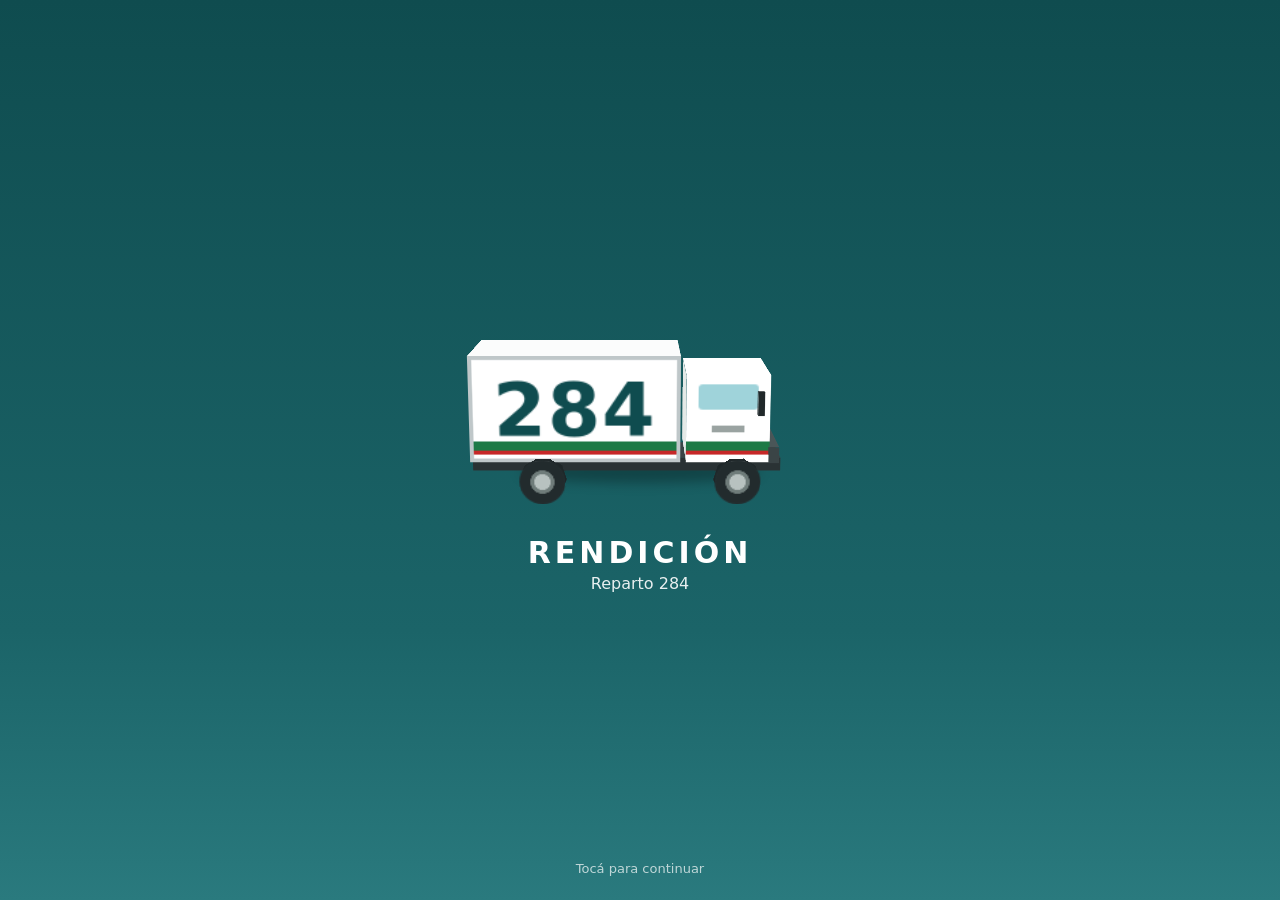
<file: index-MIA-v30.html>
<!doctype html>
<html lang="es">
<head>
<meta charset="utf-8">
<meta name="viewport" content="width=device-width,initial-scale=1,viewport-fit=cover">
<meta name="theme-color" content="#0F4C4F">
<title>APP FLET</title>
<link rel="manifest" href="manifest.webmanifest">
<link rel="icon" href="icon-192.png">
<style>*{box-sizing:border-box}
html,body{margin:0;height:100%;background:#F1F4F3;color:#1B2B2A;font-family:system-ui,-apple-system,"Segoe UI",Roboto,sans-serif;-webkit-text-size-adjust:100%}
button,input{font:inherit}
#app{display:flex;flex-direction:column;height:100dvh;max-width:520px;margin:0 auto;background:#F1F4F3;position:relative}
.hdr{background:#0F4C4F;color:#fff;padding:14px 16px 12px;display:flex;flex-direction:column;gap:8px;flex:none}
.hdr .row{display:flex;align-items:center;justify-content:space-between}
.hdr h1{margin:0;font-size:22px;font-weight:800}
.chip{background:#1B6468;border-radius:999px;padding:6px 12px;font-size:14px;font-weight:700;border:0;color:#fff}
.datebar{display:flex;align-items:center;justify-content:space-between;background:#1B6468;border-radius:12px;padding:4px}
.datebar button{width:48px;height:44px;border:0;background:transparent;color:#fff;font-size:24px}
.datebar .d{font-size:17px;font-weight:700;color:#fff}
.body{flex:1;overflow-y:auto;padding:10px 12px 12px;display:flex;flex-direction:column;gap:8px;-webkit-overflow-scrolling:touch}
.search{display:flex;gap:8px;padding:10px 12px 4px;flex:none}
.search input{flex:1;height:46px;border-radius:12px;border:1px solid #C9D3D0;padding:0 14px;font-size:16px;background:#fff;min-width:0}
.btn{height:48px;padding:0 18px;border-radius:12px;border:0;background:#0F4C4F;color:#fff;font-size:16px;font-weight:800}
.btn.green{background:#1E7A46}.btn.amber{background:#F2B544;color:#2A1B00}
.btn.ghost{background:#E3F0EE;color:#0F4C4F;border:1px solid #0F4C4F}
.btn.red{background:#fff;color:#B3261E;border:1px solid #B3261E}
.btn.sm{height:46px;padding:0 14px;font-size:14px}
.btn.on{background:#0F4C4F;color:#fff;border:0}
.card{background:#fff;border:1px solid #DCE3E1;border-radius:14px;padding:10px 12px}
.card.open{border:2px solid #0F4C4F;display:flex;flex-direction:column;gap:10px}
.crow{display:flex;justify-content:space-between;align-items:center;gap:8px;width:100%;min-height:44px;background:none;border:0;padding:0;text-align:left;color:inherit}
.crow .n{font-size:18px;font-weight:900;text-transform:uppercase;color:#0B3F8F;letter-spacing:.2px}
.crow .s{font-size:12px;color:#55625F;display:block;margin-top:2px}
.sal{font-size:16px;font-weight:800;white-space:nowrap}
.pos{color:#B3261E}.neg{color:#1E7A46}.zero{color:#55625F}
.grid{display:grid;grid-template-columns:repeat(3,minmax(0,1fr));gap:8px}
.f{display:flex;flex-direction:column;gap:3px;font-size:12px;color:#55625F;font-weight:600}
.f input{height:46px;border-radius:10px;border:1px solid #C9D3D0;padding:0 8px;font-size:16px;text-align:right;width:100%;color:#1B2B2A;background:#fff}
.f input.has{font-weight:800;border-color:#0F4C4F}
.new{display:flex;justify-content:space-between;align-items:center;background:#F1F4F3;border-radius:10px;padding:10px 12px}
.new .a{font-size:14px;font-weight:700}.new .b{font-size:20px;font-weight:800}
.foot{display:flex;gap:10px;align-items:center;padding:8px 12px;flex:none;background:#F1F4F3}
.foot .t{flex:1;font-size:12px;color:#55625F;line-height:1.3}.foot .t b{display:block;font-size:15px;color:#1B2B2A}
.nav{display:flex;background:#fff;border-top:1px solid #D9DEDC;padding:4px 4px 8px;flex:none}
.nav button{flex:1;display:flex;flex-direction:column;align-items:center;gap:2px;padding:6px 0;border:0;background:none;color:#55625F;font-size:12px;font-weight:600;min-height:52px}
.nav button.act{color:#0F4C4F;font-weight:800}
.nav svg{width:24px;height:24px;fill:none;stroke:currentColor;stroke-width:2;stroke-linecap:round;stroke-linejoin:round}
.login{flex:1;background:#0F4C4F;color:#fff;display:flex;flex-direction:column;align-items:center;padding:40px 24px 24px;gap:18px;overflow-y:auto}
.login h1{margin:0;font-size:32px;font-weight:800;text-align:center}
.login p{margin:0;color:#CFE3E1;text-align:center;font-size:16px}
.dots{display:flex;gap:16px;padding:4px 0}.dots i{width:18px;height:18px;border-radius:50%;border:2px solid #CFE3E1}.dots i.on{background:#fff;border-color:#fff}
.login label{display:flex;flex-direction:column;gap:6px;width:100%;max-width:300px;font-size:14px;color:#CFE3E1}
.login input{height:48px;border-radius:12px;border:0;padding:0 16px;font-size:18px;font-weight:700;color:#17302F;background:#fff;width:100%}
.pad{display:grid;grid-template-columns:repeat(3,1fr);gap:12px;width:100%;max-width:300px}
.pad button{height:56px;border-radius:14px;border:0;background:#1B6468;color:#fff;font-size:24px;font-weight:700}
.pad button.t{background:transparent;color:#CFE3E1;font-size:15px}
.login .go{width:100%;max-width:300px;height:56px;border-radius:14px;border:0;background:#F2B544;color:#2A1B00;font-size:18px;font-weight:800}
.err{color:#FFD3CF;font-weight:700;min-height:20px;text-align:center}
.banner{background:#FFF1D6;border:1px solid #E8B65A;border-radius:12px;padding:10px 12px;font-size:14px;line-height:1.35;color:#5A3A00}
.sec h2{margin:0 0 8px;font-size:15px;color:#55625F;font-weight:700}
.sec p{margin:0 0 8px;font-size:13px;color:#55625F;line-height:1.4}
.btns{display:flex;gap:8px}.btns .btn{flex:1}
.toast{position:absolute;left:12px;right:12px;bottom:84px;background:#17302F;color:#fff;border-radius:12px;padding:12px 14px;font-size:15px;font-weight:700;text-align:center;z-index:9}
.modal{position:absolute;inset:0;background:rgba(0,0,0,.5);display:flex;align-items:center;justify-content:center;padding:20px;z-index:10}
.modal .box{background:#fff;border-radius:16px;padding:18px;width:100%;display:flex;flex-direction:column;gap:14px}
.modal .box h3{margin:0;font-size:20px}.modal .box p{margin:0;font-size:15px;line-height:1.4;color:#33423F}
.empty{text-align:center;color:#55625F;padding:30px 10px;font-size:15px}
.stub{flex:1;display:flex;flex-direction:column;align-items:center;justify-content:center;gap:8px;color:#55625F;padding:30px;text-align:center}
.stub b{font-size:18px;color:#1B2B2A}
.mrow{display:flex;justify-content:space-between;align-items:center;gap:10px;width:100%;min-height:60px;background:#fff;border:1px solid #DCE3E1;border-radius:14px;padding:10px 14px;text-align:left;color:inherit}
.mrow b{display:block;font-size:16px}.mrow small{display:block;font-size:12px;color:#55625F;margin-top:2px}
.hrow{display:grid;grid-template-columns:52px 1fr 1fr 1fr;gap:6px;padding:11px 12px;border-top:1px solid #E7ECEA;font-size:13px;text-align:right;align-items:start}
.hrow>span:first-child{text-align:left}.hrow small{display:block;font-size:11px;color:#55625F;font-weight:400}
.hrow.hh{background:#E3F0EE;font-weight:800;color:#0F4C4F;border-top:0;font-size:12px}
.hrow .neg{color:#1E7A46}
.grid2{display:grid;grid-template-columns:repeat(2,minmax(0,1fr));gap:8px}
.rline{display:flex;justify-content:space-between;align-items:center;gap:8px;padding:7px 0;font-size:15px;border-top:1px solid #EEF2F0}
.rline:first-of-type{border-top:0}.rline.big{font-size:17px;font-weight:800}
.card.res{background:#E3F0EE;border:2px solid #0F4C4F}
.card.res .rline{border-top:1px solid #C5DAD7}.card.res .rline:first-of-type{border-top:0}
.bdg{border-radius:999px;padding:4px 12px;font-size:14px;font-weight:800;white-space:nowrap}
.bdg.okb{background:#1E7A46;color:#fff}.bdg.warn{background:#FFF1D6;color:#5A3A00;border:1px solid #E8B65A}
.sec .rline b{font-size:15px}
.chk{display:flex;gap:10px;align-items:flex-start;padding:6px 0;font-size:15px}.chk input{width:24px;height:24px;margin-top:2px;flex:none}.chk small{display:block;font-size:12px;color:#55625F;font-weight:400}
.search{flex-wrap:wrap}.search input{flex:1 1 100%}.search .btn{flex:1}
.f input:disabled{background:#EEF2F0;color:#55625F;opacity:1;border-color:#C9D3D0}.lockb{display:block;width:100%;text-align:left;font-size:15px}.lockb small{display:block;margin-top:2px;font-size:12px}
.resu{white-space:pre-wrap;word-break:break-word;font:14px/1.55 ui-monospace,Menlo,Consolas,monospace;background:#fff;border:1px solid #DCE3E1;border-radius:14px;padding:14px;margin:0;color:#1B2B2A}
.foot{flex-wrap:wrap}.foot .tots{display:flex;gap:6px;width:100%}.foot .tots .t{flex:1;min-width:0;font-size:11px;font-weight:700;letter-spacing:.2px}.foot .tots .t b{font-size:13px;overflow:hidden;text-overflow:ellipsis}.foot .btn{flex:1}
.zona{padding:14px;border-left-width:6px}.zona .ztit{font-size:12px;font-weight:800;letter-spacing:.6px;margin-bottom:8px}
.zt{border-left-color:#0F4C4F;background:#EAF3F2}.zt .ztit{color:#0F4C4F}.zc{border-left-color:#B7791F;background:#FFF8E8}.zc .ztit{color:#8A5A0B}
.det summary{font-weight:700;cursor:pointer;padding:4px 0}.dtab{width:100%;border-collapse:collapse;font-size:12px;margin-top:8px}.dtab th{text-align:right;color:#55625F;font-weight:700;padding:4px 2px}.dtab td{text-align:right;padding:5px 2px;border-top:1px solid #EEF2F0}.dtab th:first-child,.dtab td:first-child{text-align:left}
.chips{display:flex;flex-wrap:wrap;gap:6px}
.pg{border-left:6px solid #C9D3D0}.pg.verde{border-left-color:#1E7A46}.pg.amar{border-left-color:#B7791F;background:#FFF8E8}.pg.rojo{border-left-color:#B3261E;background:#FDECEA}.pg.om{opacity:.6}
.pg .pgh{display:flex;justify-content:space-between;gap:10px}.pg small{display:block;color:#55625F;margin:2px 0}.pg select{width:100%;height:44px;margin-top:6px;border-radius:10px;border:1px solid #C9D3D0;padding:0 8px;background:#fff;font-size:15px}

.rk{display:flex;align-items:center;gap:10px;border-left:6px solid #C9D3D0}.rk.verde{border-left-color:#1E7A46;background:#E6F4EA}.rk.amarillo{border-left-color:#C9A100;background:#FFF9D6}.rk.naranja{border-left-color:#E07B00;background:#FFEBD5}.rk.rojo{border-left-color:#B3261E;background:#FDECEA}.rkp{font-weight:800;font-size:18px;min-width:30px;text-align:center}.rkn{flex:1;display:flex;flex-direction:column}.rk-leyenda{display:flex;gap:6px;flex-wrap:wrap;margin-top:8px}.rk-leyenda .rk{padding:3px 8px;border-radius:8px;font-size:13px;border-left-width:4px}

.datebar .dbtn{flex:1;background:transparent;border:0;color:#fff;font-size:17px;font-weight:700;height:44px}
.box.cal{gap:10px}.calh{display:flex;align-items:center;justify-content:space-between;font-size:18px}.calh .chip{background:#E6EEEC;color:#1B2B2A;width:44px;height:40px;font-size:22px;padding:0}
.calg{display:grid;grid-template-columns:repeat(7,1fr);gap:4px}.calw span{text-align:center;font-size:13px;color:#55625F;font-weight:700}.calw .dom,.calg .dom b{color:#B3261E}
.cd{position:relative;height:42px;border:1px solid transparent;border-radius:10px;background:#F4F7F6;font-size:16px;padding:0}.cd.dom{background:#FBECEA}.cd.hoy{border-color:#1B6468;border-width:2px}.cd.sel{background:#1B6468}.cd.sel b{color:#fff}
.cd i,.calley i{display:inline-block;width:7px;height:7px;border-radius:50%;background:#1E7A46}.cd i{position:absolute;bottom:4px;left:50%;margin-left:-3px}.cd.sel i{background:#fff}.calley{margin:0;font-size:13px;color:#55625F}

.arsub{margin:4px 0 8px;font-size:12px;color:#55625F;line-height:1.35}
.foot .saldot{display:flex;width:100%;align-items:center;justify-content:space-between;background:#E6EEEC;border-radius:10px;padding:6px 10px;font-size:11px;font-weight:700;letter-spacing:.2px}.foot .saldot small{display:block;font-weight:500;font-size:11px;color:#55625F}.foot .saldot b{font-size:19px}

/* ---- Licencia y pantalla de inicio ---- */
#lic-splash{position:fixed;inset:0;z-index:3000;background:linear-gradient(#0F4C4F,#1B6468 70%,#2A7A7E);display:flex;flex-direction:column;align-items:center;justify-content:center;color:#fff;transition:opacity .3s;cursor:pointer;touch-action:manipulation}
#lic-splash.lic-fuera{opacity:0;pointer-events:none}
.lic-vista{width:300px;height:210px;perspective:900px;position:relative;margin-bottom:18px}
.lic-sombra{position:absolute;left:30px;right:30px;bottom:34px;height:22px;border-radius:50%;background:rgba(0,0,0,.28);filter:blur(6px)}
.lic-escena{position:absolute;left:50%;top:50%;width:0;height:0;transform-style:preserve-3d;transform:translateY(0) scale(1.3) rotateX(-12deg);animation:lic-giro 3.2s linear infinite}
.lic-esc{transform-style:preserve-3d;position:absolute;left:0;top:0}
.lc3{position:absolute;left:0;top:0;transform-style:preserve-3d}
.lcf{position:absolute;backface-visibility:hidden;-webkit-backface-visibility:hidden;overflow:hidden}
@keyframes lic-giro{from{transform:translateY(0) scale(1.3) rotateX(-12deg) rotateY(0)}to{transform:translateY(0) scale(1.3) rotateX(-12deg) rotateY(360deg)}}
.lic-num{position:absolute;inset:0;display:flex;align-items:center;justify-content:center;font:900 56px/1 system-ui,Arial,sans-serif;color:#0F4C4F;letter-spacing:1px}
.lic-franja{position:absolute;left:0;right:0;bottom:6px;height:10px;background:linear-gradient(#1E7A46 0 70%,#C62828 70% 100%)}
.lic-marco{position:absolute;inset:0;border:3px solid #BFC7C9;box-sizing:border-box}
.lic-vent,.lic-parabrisas{position:absolute;background:#9FD3DA;border-radius:3px}
.lic-vent{left:14%;right:14%;top:10%;height:30%}.lic-mani{position:absolute;left:30%;right:30%;top:58%;height:5px;background:#9AA3A1}
.lic-parabrisas{left:10%;right:10%;top:10%;height:36%}
.lic-faro{position:absolute;bottom:22%;width:16%;height:12%;background:#FFF3B0;border-radius:3px}.lic-faro.l{left:8%}.lic-faro.r{right:8%}
.lic-parrilla{position:absolute;left:34%;right:34%;bottom:20%;height:12%;background:#0F3436;border-radius:2px}
.lic-puerta{position:absolute;left:46%;top:8%;bottom:8%;width:2px;background:#B8C2C0}
.lic-tit{font-size:30px;font-weight:900;letter-spacing:4px}.lic-nom{font-size:18px;margin-top:6px;font-weight:600;text-align:center;padding:0 20px}.lic-rep{font-size:16px;margin-top:4px;opacity:.9}
.lic-toque{position:absolute;bottom:calc(24px + env(safe-area-inset-bottom));font-size:13px;opacity:.7}
@media (prefers-reduced-motion:reduce){.lic-escena{animation:none;transform:translateY(0) scale(1.3) rotateX(-12deg) rotateY(-35deg)}}
.lic-pant{display:none;position:fixed;inset:0;z-index:2000;background:#EEF3F2;overflow:auto;padding:20px 16px}
.lic-card{max-width:440px;margin:0 auto;background:#fff;border-radius:14px;padding:18px;box-shadow:0 2px 10px rgba(0,0,0,.08)}
.lic-h{margin:0 0 8px;font-size:21px;color:#0F4C4F}.lic-card p{font-size:15px;line-height:1.4;color:#33403E}
.lic-l{display:block;font-size:14px;font-weight:700;margin:12px 0 4px;color:#33403E}
.lic-l input,.lic-l textarea{display:block;width:100%;box-sizing:border-box;margin-top:4px;font-size:17px;padding:10px;border:1px solid #B8C8C5;border-radius:10px;font-family:inherit}
.lic-cod-l{font-size:13px;color:#55625F;margin-top:10px}.lic-cod{font:900 30px/1.2 ui-monospace,Menlo,monospace;letter-spacing:3px;text-align:center;background:#E6EEEC;border-radius:10px;padding:12px;margin:4px 0 10px;user-select:all}
.lic-fila{display:flex;gap:8px}.lic-fila .btn{flex:1;font-size:13px}
.lic-msg{min-height:20px;color:#B3261E;font-weight:700;font-size:14px;margin:8px 0}.lic-msg.ok{color:#1E7A46}
.lic-nota{font-size:13px!important;color:#55625F!important;text-align:center;margin-bottom:0}
#lic-aviso{position:fixed;left:0;right:0;top:0;z-index:1500;background:#FFD54F;color:#3A2D00;display:flex;align-items:center;gap:8px;padding:calc(8px + env(safe-area-inset-top)) 8px 8px 12px;font-size:14px;font-weight:600;box-shadow:0 2px 6px rgba(0,0,0,.25)}
#lic-aviso .lic-av-t{flex:1;line-height:1.3}.lic-av-r{background:#3A2D00;color:#FFD54F;border:0;border-radius:8px;padding:8px 12px;font-weight:800}.lic-av-x{background:none;border:0;font-size:20px;padding:6px 10px;color:#3A2D00}
.lic-toast{position:fixed;left:16px;right:16px;bottom:30px;z-index:3500;background:#1E7A46;color:#fff;padding:12px 14px;border-radius:10px;text-align:center;font-weight:700}

.qw{position:relative;flex:1 1 100%;display:flex}.qw input{flex:1;height:52px;font-size:18px;padding-right:46px}
.qx{position:absolute;right:4px;top:4px;width:44px;height:44px;border:0;background:none;font-size:22px;color:#55625F}.qx[hidden]{display:none}
.search .btn.filt{flex:1 1 40%;min-width:110px;height:44px;white-space:nowrap}
.upbtn{position:absolute;right:12px;bottom:150px;z-index:20;width:42px;height:42px;border-radius:50%;border:0;background:#0F4C4F;color:#fff;font-size:22px;opacity:.85;box-shadow:0 2px 6px rgba(0,0,0,.3)}.upbtn[hidden]{display:none}
body.kb .nav{display:none}
html,body{overscroll-behavior-y:none}

.pegbox{border:2px dashed #5BB6E8;background:#EEF7FD}.impbox{border:2px dashed #E8B84A;background:#FFF9E6}
.pegbox h3,.impbox h3{margin:0 0 4px;font-size:16px}.pegbox h3{color:#0B4F6C}.impbox h3{color:#7A3E00}
.pegbox p,.impbox p{margin:0 0 10px;font-size:13px;line-height:1.35}.pegbox p{color:#0B4F6C}.impbox p{color:#7A3E00}
.pegbox select,.bigsel{width:100%;box-sizing:border-box;height:50px;font-size:17px;font-weight:700;padding:0 12px;border:2px solid #1B2B2A;border-radius:12px;background:#fff;margin-bottom:8px}
.pegbox textarea{width:100%;box-sizing:border-box;font:15px ui-monospace,Menlo,monospace;padding:10px;border:1px solid #B8C8C5;border-radius:12px;margin-bottom:8px}
.btn.orange{display:inline-flex;align-items:center;gap:6px;background:#E07B00;color:#fff;border:0;padding:12px 16px;font-weight:800}
.btn:disabled{opacity:.45}
.lnk{display:block;margin-top:10px;color:#C2185B;font-size:14px}
.cmprow{display:flex;justify-content:space-between;gap:10px;padding:12px 0;border-bottom:1px solid #E3EAE8}.cmprow:last-child{border:0}
.cmpl{min-width:0}.cmpl b{display:block;font-size:16px}.cmpl small{display:block;color:#55625F;font:13px ui-monospace,Menlo,monospace}
.cmpr{text-align:right}.cmpr b{display:block;font:700 16px ui-monospace,Menlo,monospace}.cmpr small{display:block;font:13px ui-monospace,Menlo,monospace}

.foot .toprow{display:flex;gap:8px;align-items:stretch;width:100%}
.foot .saldobtn{flex:1;border:0;text-align:left;color:#1B2B2A;font-family:inherit;min-width:0}
.foot .btn.chico{flex:0 0 auto;padding:0 14px;font-size:13px;min-height:0;height:auto}
.foot .saldobtn small{white-space:nowrap;overflow:hidden;text-overflow:ellipsis}

.foot .saldobtn{display:flex;flex-direction:column;align-items:flex-start;justify-content:center;gap:0;padding:5px 10px;line-height:1.15}
.foot .saldobtn>span{font-size:11px;font-weight:700;color:#55625F}.foot .saldobtn b{font-size:19px}.foot .saldobtn small{font-size:10px;color:#55625F;font-weight:500}
</style>
</head>
<body>
<div id="app"></div>
<script>'use strict';
// Lógica de cuentas (sin pantalla). Se puede probar sola.
(function (root) {
  const r2 = (n) => Math.round((Number(n) || 0) * 100) / 100;

  // "1.234,56" -> 1234.56
  function parseAR(s) {
    if (typeof s === 'number') return r2(s);
    let t = String(s == null ? '' : s).trim().replace(/\s/g, '');
    if (!t) return 0;
    let neg = false;
    if (t[0] === '-') { neg = true; t = t.slice(1); }
    t = t.replace(/\./g, '').replace(',', '.');
    const n = parseFloat(t);
    if (isNaN(n)) return NaN;
    return r2(neg ? -n : n);
  }

  // 1234.56 -> "1.234,56"
  function fmtAR(n) {
    const v = r2(n);
    const neg = v < 0;
    const [ent, dec] = Math.abs(v).toFixed(2).split('.');
    return (neg ? '-' : '') + ent.replace(/\B(?=(\d{3})+(?!\d))/g, '.') + ',' + dec;
  }

  const KEYS = ['compra', 'efectivo1', 'efectivo2', 'mercadopago', 'transferencia', 'ajuste'];

  // Cuánto cambia el saldo en un día: compra - pagos + ajuste
  function mov(t) {
    if (!t) return 0;
    return r2((t.compra || 0) - (t.efectivo1 || 0) - (t.efectivo2 || 0) -
      (t.mercadopago || 0) - (t.transferencia || 0) + (t.ajuste || 0));
  }

  // Saldo de un cliente hasta una fecha (incluida o no)
  function saldoHasta(db, cid, fecha, incluir) {
    const c = db.clients.find((x) => x.id === cid);
    let s = c ? Number(c.saldoInicial) || 0 : 0;
    for (const d of Object.keys(db.allTxns)) {
      if (d > fecha || (!incluir && d === fecha)) continue;
      s += mov(db.allTxns[d][cid]);
    }
    return r2(s);
  }

  // Suma de los saldos de todos los clientes hasta una fecha (incluida o no)
  function saldoTotal(db, fecha, incluir) {
    const ids = {}; let s = 0;
    db.clients.forEach((c) => { ids[c.id] = 1; s += Number(c.saldoInicial) || 0; });
    for (const d of Object.keys(db.allTxns)) {
      if (d > fecha || (!incluir && d === fecha)) continue;
      const dia = db.allTxns[d];
      for (const cid of Object.keys(dia)) { if (cid !== '__meta__' && ids[cid]) s += mov(dia[cid]); }
    }
    return r2(s);
  }

  function totalesDia(db, fecha) {
    const out = { compras: 0, efectivo1: 0, efectivo2: 0, mercadopago: 0, transferencia: 0, ajuste: 0 };
    const d = db.allTxns[fecha] || {};
    for (const cid of Object.keys(d)) {
      if (cid === '__meta__') continue;
      for (const k of KEYS) out[k === 'compra' ? 'compras' : k] += d[cid][k] || 0;
    }
    for (const k of Object.keys(out)) out[k] = r2(out[k]);
    return out;
  }

  // ---- Arqueo ----
  // dg = efectivo cobrado - depositado general - retiro NF ; d1/d2 = efectivo del cobrador - lo que depositó
  // (positivo = falta depositar, negativo = sobra)
  function arqueoDia(db, f, rec) {
    rec = rec || (db.arqueo && db.arqueo[f]) || {};
    const t = totalesDia(db, f);
    return {
      t,
      dg: r2(t.efectivo1 + t.efectivo2 - (rec.depositadoGeneral || 0) - (rec.retiroNF || 0)),
      d1: r2(t.efectivo1 - (rec.depositado1 || 0)),
      d2: r2(t.efectivo2 - (rec.depositado2 || 0))
    };
  }
  function arqueoAcum(db, f, incluir) {
    const b = db.baseSemana || {};
    const out = { g: Number(b.arqueo) || 0, c1: Number(b.arqueo1) || 0, c2: Number(b.arqueo2) || 0 };
    for (const d of Object.keys(db.arqueo || {})) {
      if (d > f || (!incluir && d === f)) continue;
      const x = arqueoDia(db, d);
      out.g += x.dg; out.c1 += x.d1; out.c2 += x.d2;
    }
    return { g: r2(out.g), c1: r2(out.c1), c2: r2(out.c2) };
  }

  // ---- Logística ----
  // dif = (efectivo + MP + transferencia de ayer + corrección) - pagos afectados
  function difLog(rec) {
    rec = rec || {};
    return r2((rec.efectivoAyer || 0) + (rec.mercadopagoAyer || 0) + (rec.transferenciaAyer || 0) + (rec.correccion || 0) - (rec.pagosAfectado || 0));
  }
  function logAcum(db, f, incluir) {
    let s = Number((db.baseSemana || {}).logistica) || 0;
    for (const d of Object.keys(db.logisticaTxns || {})) {
      if (d > f || (!incluir && d === f)) continue;
      s += difLog(db.logisticaTxns[d]);
    }
    return r2(s);
  }
  const prevDate = (keys, f) => keys.filter((d) => d < f).sort().pop() || null;
  function sugLogistica(db, f) {
    const pt = prevDate(Object.keys(db.allTxns || {}).filter((d) => Object.keys(db.allTxns[d]).some((k) => k !== '__meta__')), f);
    const pa = prevDate(Object.keys(db.arqueo || {}), f);
    const t = pt ? totalesDia(db, pt) : { mercadopago: 0, transferencia: 0 };
    return { efectivoAyer: pa ? r2(db.arqueo[pa].depositadoGeneral || 0) : 0, mercadopagoAyer: t.mercadopago, transferenciaAyer: t.transferencia, fechaCobro: pt, fechaArqueo: pa };
  }

  // ---- Limpieza de historial viejo ----
  // Todo lo anterior al día de corte se borra. Antes se calcula la "foto" (saldos y acumulados)
  // y se guarda como punto de partida; recién después se borran los días viejos.
  function resumenCorte(db, corte) {
    const antes = (o) => Object.keys(o || {}).filter((d) => d < corte).sort();
    const t = antes(db.allTxns), a = antes(db.arqueo), l = antes(db.logisticaTxns);
    const todos = Array.from(new Set(t.concat(a, l))).sort();
    const quedan = Array.from(new Set(Object.keys(db.allTxns || {}).concat(Object.keys(db.arqueo || {}), Object.keys(db.logisticaTxns || {})).filter((d) => d >= corte))).length;
    return { borrar: todos.length, desde: todos[0] || null, hasta: todos[todos.length - 1] || null, quedan,
      arq: arqueoAcum(db, corte, false), log: logAcum(db, corte, false) };
  }
  function limpiarAntes(db, corte) {
    archivarCompras(db, corte);
    const saldos = db.clients.map((c) => [c, saldoHasta(db, c.id, corte, false)]);
    const ar = arqueoAcum(db, corte, false), lg = logAcum(db, corte, false);
    saldos.forEach(([c, s]) => { c.saldoInicial = s; c.saldoDesde = corte; });
    { // los retiros de los días que se borran quedan sumados por mes
      const ids = idsRetiro(db), dias = new Set(Object.keys(db.arqueo || {}).concat(Object.keys(db.allTxns || {})).filter((d) => d < corte));
      db.retirosArch = db.retirosArch || {};
      dias.forEach((d) => { const m = d.slice(0, 7); db.retirosArch[m] = r2((db.retirosArch[m] || 0) + retiroDia(db, d, ids).total); });
    }
    db.baseSemana = Object.assign({}, db.baseSemana, { desde: corte, arqueo: ar.g, arqueo1: ar.c1, arqueo2: ar.c2, logistica: lg, cerradaEl: new Date().toISOString() });
    for (const k of ['allTxns', 'arqueo', 'logisticaTxns']) for (const d of Object.keys(db[k] || {})) if (d < corte) delete db[k][d];
    if (db.undo && db.undo.fecha < corte) delete db.undo;
    return db;
  }

  // ---- Pasar datos entre celulares ----
  const tieneDatos = (t) => !!t && KEYS.some((k) => (t[k] || 0) !== 0);
  const iguales = (a, b) => KEYS.every((k) => r2((a || {})[k] || 0) === r2((b || {})[k] || 0));
  const IGUALES_AR = ['depositadoGeneral', 'depositado1', 'depositado2', 'retiroNF'];
  const IGUALES_LG = ['efectivoAyer', 'mercadopagoAyer', 'transferenciaAyer', 'pagosAfectado', 'correccion'];
  const mismo = (a, b, ks) => ks.every((k) => r2((a || {})[k] || 0) === r2((b || {})[k] || 0));
  const algo = (o, ks) => !!o && ks.some((k) => (o[k] || 0) !== 0);

  // Lo que manda el empleado: lo cargado ese día.
  function armarCierre(db, f, de) {
    const dia = {}, nombres = {};
    const d = (db.allTxns || {})[f] || {};
    for (const cid of Object.keys(d)) {
      if (cid === '__meta__' || !tieneDatos(d[cid])) continue;
      dia[cid] = {}; KEYS.forEach((k) => { dia[cid][k] = d[cid][k] || 0; });
      const c = db.clients.find((x) => x.id === cid); nombres[cid] = c ? c.name : cid;
    }
    const ar = (db.arqueo || {})[f], lg = (db.logisticaTxns || {})[f];
    return { tipo: 'cierre-r284', version: 1, fecha: f, de: de || '', creadoEl: new Date().toISOString(), dia, nombres,
      arqueo: algo(ar, IGUALES_AR) ? ar : null, logistica: algo(lg, IGUALES_LG) ? lg : null };
  }

  // Suma el cierre del empleado a los datos del titular. Si ya había algo distinto, manda el titular.
  function sumarCierre(db, c, aplicar) {
    const f = c.fecha, r = { agregados: [], completados: [], iguales: [], conflictos: [], desconocidos: [], arqueo: '', logistica: '' };
    const dia = (db.allTxns || {})[f] || {};
    for (const cid of Object.keys(c.dia || {})) {
      const nom = (c.nombres || {})[cid] || cid;
      if (!db.clients.some((x) => x.id === cid)) { r.desconocidos.push(nom); continue; }
      const ya = dia[cid];
      if (!tieneDatos(ya)) { r.agregados.push(nom); if (aplicar) { if (!db.allTxns[f]) db.allTxns[f] = {}; db.allTxns[f][cid] = KEYS.reduce((o, k) => { o[k] = c.dia[cid][k] || 0; return o; }, {}); } }
      else if (iguales(ya, c.dia[cid])) r.iguales.push(nom);
      else if (KEYS.some((k) => ya[k] && c.dia[cid][k] && r2(ya[k]) !== r2(c.dia[cid][k]))) r.conflictos.push(nom);
      else if (KEYS.some((k) => !ya[k] && c.dia[cid][k])) { r.completados.push(nom); if (aplicar) KEYS.forEach((k) => { if (!ya[k]) ya[k] = c.dia[cid][k] || 0; }); }
      else r.iguales.push(nom);
    }
    if (aplicar && (r.agregados.length || r.completados.length)) { const m = db.allTxns[f].__meta__; db.allTxns[f].__meta__ = m || { editadoPor: c.de, actualizadoEl: new Date().toISOString(), guardado: false }; }
    const trat = (k, ks, nombre) => {
      const nuevo = c[nombre === 'arqueo' ? 'arqueo' : 'logistica']; if (!nuevo) return;
      const ya = (db[k] || {})[f];
      if (!algo(ya, ks)) { r[nombre] = 'agregado'; if (aplicar) db[k][f] = Object.assign({}, nuevo, { editadoPor: nuevo.editadoPor || c.de, guardado: false }); }
      else if (mismo(ya, nuevo, ks)) r[nombre] = 'igual';
      else if (ks.some((x) => ya[x] && nuevo[x] && r2(ya[x]) !== r2(nuevo[x]))) r[nombre] = 'conflicto';
      else if (ks.some((x) => !ya[x] && nuevo[x])) { r[nombre] = 'completado'; if (aplicar) ks.forEach((x) => { if (!ya[x]) ya[x] = nuevo[x] || 0; }); }
      else r[nombre] = 'igual';
    };
    trat('arqueo', IGUALES_AR, 'arqueo'); trat('logisticaTxns', IGUALES_LG, 'logistica');
    return r;
  }

  // Cargas de este celular que no están en un archivo del titular (para no perderlas al recibir saldos)
  function cargasSinEnviar(db, o) {
    let n = 0;
    for (const f of Object.keys(db.allTxns || {})) for (const cid of Object.keys(db.allTxns[f])) {
      if (cid === '__meta__' || !tieneDatos(db.allTxns[f][cid])) continue;
      const otro = ((o.allTxns || {})[f] || {})[cid];
      if (!iguales(db.allTxns[f][cid], otro)) n++;
    }
    return n;
  }

  // ---- Planilla de Excel (mismas hojas y columnas que la app anterior) ----
  function filasExcel(db) {
    const nom = (id) => { const c = db.clients.find((x) => x.id === id); return c ? c.name : id; };
    const orden = db.clients.slice().sort((a, b) => String(a.name).localeCompare(String(b.name), 'es'));
    const cli = [['Cliente', 'Saldo actual', 'COMPRA ', 'A COBRAR', 'Efvo. Cobr. 1', 'MP', 'Efvo. Cobr. 2', 'AJUSTE', 'RETIRO', 'SALDO FINAL']];
    orden.forEach((c, i) => {
      const r = i + 2, sa = saldoHasta(db, c.id, '9999-12-31', true);
      cli.push([c.name, sa, null, { f: 'B' + r + '+C' + r, v: sa }, null, null, null, null, null, { f: 'D' + r + '-E' + r + '-F' + r + '-G' + r + '-H' + r + '-I' + r, v: sa }]);
    });
    const hist = [['Fecha', 'Cliente', 'Saldo anterior', 'Compra', 'Efvo Cobrador 1', 'Efvo Cobrador 2', 'MercadoPago', 'Transferencia', 'Ajuste', 'Saldo final']];
    const corr = {}; db.clients.forEach((c) => { corr[c.id] = Number(c.saldoInicial) || 0; });
    for (const d of Object.keys(db.allTxns || {}).sort()) {
      const dia = db.allTxns[d], ids = Object.keys(dia).filter((k) => k !== '__meta__').sort((a, b) => String(nom(a)).localeCompare(String(nom(b)), 'es'));
      for (const cid of ids) {
        const t = dia[cid], ant = r2(corr[cid] || 0); corr[cid] = r2(ant + mov(t));
        if (tieneDatos(t)) hist.push([d, nom(cid), ant, t.compra || 0, t.efectivo1 || 0, t.efectivo2 || 0, t.mercadopago || 0, t.transferencia || 0, t.ajuste || 0, corr[cid]]);
      }
    }
    const arq = [['Fecha', 'Depositado general', 'Depósito cobrador 1', 'Depósito cobrador 2', 'Retiro']];
    for (const d of Object.keys(db.arqueo || {}).sort()) { const r = db.arqueo[d]; arq.push([d, r.depositadoGeneral || 0, r.depositado1 || 0, r.depositado2 || 0, r.retiroNF || 0]); }
    const log = [['Fecha', 'Efectivo (ayer)', 'MercadoPago (ayer)', 'Transferencia (ayer)', 'Total', 'Pagos afectado LLSSA', 'Diferencia', 'Corrección', 'Acumulado']];
    let ac = Number((db.baseSemana || {}).logistica) || 0;
    for (const d of Object.keys(db.logisticaTxns || {}).sort()) {
      const r = db.logisticaTxns[d]; if (!algo(r, IGUALES_LG)) continue;
      const tot = r2((r.efectivoAyer || 0) + (r.mercadopagoAyer || 0) + (r.transferenciaAyer || 0)), dif = r2(tot - (r.pagosAfectado || 0));
      ac = r2(ac + dif + (r.correccion || 0));
      log.push([d, r.efectivoAyer || 0, r.mercadopagoAyer || 0, r.transferenciaAyer || 0, tot, r.pagosAfectado || 0, dif, r.correccion || 0, ac]);
    }
    return [{ name: 'Clientes', rows: cli }, { name: 'Historial clientes', rows: hist }, { name: 'Arqueo', rows: arq }, { name: 'Logística', rows: log }];
  }

  // El empleado recibe los datos del titular. El titular manda en los días ya guardados;
  // lo que el empleado cargó en días sin guardar (o que el titular no tiene) se conserva.
  function recibirDatos(db, o, aplicar) {
    const cp = (x) => JSON.parse(JSON.stringify(x || {}));
    const nuevo = { clients: cp(o.clients).length ? JSON.parse(JSON.stringify(o.clients)) : [], allTxns: cp(o.allTxns), arqueo: cp(o.arqueo), logisticaTxns: cp(o.logisticaTxns),
      baseSemana: o.baseSemana ? cp(o.baseSemana) : cp(db.baseSemana), notas: Array.isArray(o.notas) ? cp(o.notas) : [] };
    const desde = (nuevo.baseSemana && nuevo.baseSemana.desde) || '';
    const abierto = (m) => !m || m.guardado === false;       // día sin guardar
    const r = { conservadas: 0, reemplazadas: 0 };
    for (const f of Object.keys(db.allTxns || {})) {
      if (desde && f < desde) continue;
      const mio = db.allTxns[f], suyo = nuevo.allTxns[f];
      for (const cid of Object.keys(mio)) {
        if (cid === '__meta__' || !tieneDatos(mio[cid])) continue;
        const s = suyo && suyo[cid];
        if (suyo && !abierto(suyo.__meta__)) { if (!iguales(mio[cid], s)) r.reemplazadas++; continue; }
        if (!tieneDatos(s)) { if (!nuevo.allTxns[f]) nuevo.allTxns[f] = {}; nuevo.allTxns[f][cid] = JSON.parse(JSON.stringify(mio[cid])); if (!nuevo.allTxns[f].__meta__ && mio.__meta__) nuevo.allTxns[f].__meta__ = JSON.parse(JSON.stringify(mio.__meta__)); r.conservadas++; }
      }
    }
    for (const [k, ks] of [['arqueo', IGUALES_AR], ['logisticaTxns', IGUALES_LG]]) for (const f of Object.keys(db[k] || {})) {
      if (desde && f < desde) continue;
      const mio = db[k][f], suyo = nuevo[k][f];
      if (!algo(mio, ks)) continue;
      if (!algo(suyo, ks)) { nuevo[k][f] = JSON.parse(JSON.stringify(mio)); r.conservadas++; }
      else if (!mismo(mio, suyo, ks) && suyo.guardado !== false) r.reemplazadas++;
    }
    if (aplicar) { db.clients = nuevo.clients; db.allTxns = nuevo.allTxns; db.arqueo = nuevo.arqueo; db.logisticaTxns = nuevo.logisticaTxns; db.baseSemana = nuevo.baseSemana;
      const vistos = new Set(nuevo.notas.map((n) => n.fecha + '|' + n.texto + '|' + n.usuario)); (db.notas || []).forEach((n) => { if (!vistos.has(n.fecha + '|' + n.texto + '|' + n.usuario)) nuevo.notas.push(n); }); db.notas = nuevo.notas; }
    return r;
  }

  // ---- Resumen del día y Retiros del mes ----
  const fmtD = (f) => f.slice(8, 10) + '/' + f.slice(5, 7) + '/' + f.slice(0, 4);
  const mon = (n) => '$' + fmtAR(n);
  function textoResumen(db, f) {
    const t = totalesDia(db, f), a = arqueoDia(db, f), rec = (db.arqueo || {})[f] || {}, lg = (db.logisticaTxns || {})[f] || {};
    const cob = r2(t.efectivo1 + t.efectivo2 + t.mercadopago + t.transferencia);
    const ayer = r2((lg.efectivoAyer || 0) + (lg.mercadopagoAyer || 0) + (lg.transferenciaAyer || 0)), af = r2(lg.pagosAfectado || 0);
    const ac = arqueoAcum(db, f, true), la = logAcum(db, f, true);
    const L_ = ['RESUMEN DEL DÍA — ' + fmtD(f), '',
      'Compras: ' + mon(t.compras), 'Cobranzas general: ' + mon(cob), 'Total recaudado — Pago 1: ' + mon(t.efectivo1), 'Total recaudado — Pago 2: ' + mon(t.efectivo2),
      'Total recaudado — MercadoPago: ' + mon(t.mercadopago), 'Transferencias: ' + mon(t.transferencia), '',
      'ARQUEO', 'Depositado: ' + mon(rec.depositadoGeneral || 0), 'Diferencia: ' + mon(a.dg),
      'Cobrador 1 — Recaudado: ' + mon(t.efectivo1), 'Cobrador 1 — Depositado: ' + mon(rec.depositado1 || 0), 'Cobrador 1 — Diferencia: ' + mon(a.d1),
      'Cobrador 2 — Recaudado: ' + mon(t.efectivo2), 'Cobrador 2 — Depositado: ' + mon(rec.depositado2 || 0), 'Cobrador 2 — Diferencia: ' + mon(a.d2),
      'Retiro: ' + mon(rec.retiroNF || 0), 'Diferencia acumulada: ' + mon(ac.g), '',
      'LOGÍSTICA', 'Rendido ayer: ' + mon(ayer), 'Afectado hoy: ' + mon(af), 'Diferencia: ' + mon(r2(ayer - af))];
    if (lg.correccion) L_.push('Corrección: ' + mon(lg.correccion));
    L_.push('Diferencia acumulada: ' + mon(la));
    return L_.join('\n');
  }
  const normN = (s) => String(s).toUpperCase().normalize('NFD').replace(/[̀-ͯ]/g, '').trim();
  const RETIRO_CLIENTES = ['ROKE', 'NICOLAS'];
  // Retiros de un mes ('2026-10'): retiro no facturado del Arqueo + ajustes cargados en ROKE y NICOLAS.
  function idsRetiro(db) { const ids = {}; db.clients.forEach((c) => { if (RETIRO_CLIENTES.includes(normN(c.name))) ids[c.id] = c.name; }); return ids; }
  // Retiro de un día: retiro del Arqueo + ajustes de ROKE y NICOLAS.
  function retiroDia(db, d, ids) {
    ids = ids || idsRetiro(db);
    const nf = r2(((db.arqueo || {})[d] || {}).retiroNF || 0); const aj = [];
    for (const cid of Object.keys(ids)) { const x = r2((((db.allTxns || {})[d] || {})[cid] || {}).ajuste || 0); if (x) aj.push({ nombre: ids[cid], monto: x }); }
    return { nf, ajustes: aj, total: r2(nf + aj.reduce((a, b) => a + b.monto, 0)) };
  }
  // Total del mes = días a la vista + lo que quedó sumado de días ya limpiados (retirosArch).
  function retirosMes(db, ym) {
    const ids = idsRetiro(db);
    const dias = new Set(Object.keys(db.arqueo || {}).concat(Object.keys(db.allTxns || {})).filter((d) => d.slice(0, 7) === ym));
    const filas = []; let total = 0;
    Array.from(dias).sort().forEach((d) => {
      const x = retiroDia(db, d, ids);
      if (x.nf || x.ajustes.length) { filas.push({ fecha: d, nf: x.nf, ajustes: x.ajustes, total: x.total }); total = r2(total + x.total); }
    });
    const anterior = r2(((db.retirosArch || {})[ym]) || 0);
    return { total: r2(total + anterior), filas, anterior };
  }
  // Suma de todos los retiros de todos los meses (incluye los de días limpiados).
  function retirosAFecha(db) {
    const meses = new Set(Object.keys(db.retirosArch || {}));
    Object.keys(db.arqueo || {}).concat(Object.keys(db.allTxns || {})).forEach((d) => meses.add(d.slice(0, 7)));
    let t = 0; meses.forEach((m) => { t = r2(t + retirosMes(db, m).total); }); return t;
  }
  // Estado: Anticipo = A - B - C; D = Anticipo - retiros a la fecha.
  function estadoRetiros(db) {
    const e = db.retEstado || {}, A = Number(e.A) || 0, B = Number(e.B) || 0, C = Number(e.C) || 0, ret = retirosAFecha(db);
    const anticipo = r2(A - B - C); return { anticipo, retiros: ret, D: r2(anticipo - ret) };
  }
  const CIERRE_MES = [['llssa', 'Saldo LLSSA'], ['pagosEf', 'Pagos efectivos'], ['mp', 'Mercado Pago'], ['transf', 'Transferencias'], ['cheques', 'Cheques'], ['afect', 'Afectaciones demoradas'], ['saldosCli', 'Saldos clientes'], ['conflicto', 'Mercadería en conflicto'], ['pesables', 'Pesables pendientes'], ['ajustesPend', 'Ajustes pendientes'], ['varios', 'Varios']];
  function resultadoCierreMes(c) { c = c || {}; return r2((Number(c.llssa) || 0) - CIERRE_MES.slice(1).reduce((a, [k]) => a + (Number(c[k]) || 0), 0)); }
  // Diferencia por cobrador: efectivo cobrado - efectivo depositado, con acumulado (arranca del saldo a la última limpieza).
  function difCobradores(db) {
    let a1 = Number((db.baseSemana || {}).arqueo1) || 0, a2 = Number((db.baseSemana || {}).arqueo2) || 0;
    const base = { c1: a1, c2: a2 }, filas = [];
    Object.keys(db.arqueo || {}).sort().forEach((f) => {
      const x = arqueoDia(db, f); a1 = r2(a1 + x.d1); a2 = r2(a2 + x.d2);
      filas.push({ fecha: f, d1: x.d1, d2: x.d2, a1, a2 });
    });
    return { base, desde: (db.baseSemana || {}).desde || '', filas };
  }

  // ---- PDF simple (sin librerías, funciona sin internet): lista de saldos de clientes ----
  function listaSaldos(db, fecha) {
    const filas = db.clients.filter((c) => c.active !== false || Math.abs(saldoHasta(db, c.id, fecha, true)) >= 0.005)
      .map((c) => ({ nombre: String(c.name || '') + (c.active === false ? ' (inactivo)' : ''), saldo: saldoHasta(db, c.id, fecha, true) }))
      .sort((a, b) => a.nombre.localeCompare(b.nombre, 'es'));
    return { filas, total: saldoTotal(db, fecha, true) };
  }
  function pdfSaldos(filas, total, titulo, subtitulo) {
    const PH = 842, PW = 595, MX = 40, LH = 15, TOP = 108, BOT = 60, CW = 6; // Courier 10pt = 6pt por letra
    const porPag = Math.floor((PH - TOP - BOT) / LH) - 1;
    const paginas = []; for (let i = 0; i < filas.length || i === 0; i += porPag) paginas.push(filas.slice(i, i + porPag));
    const lat = (s) => { let o = ''; for (const ch of String(s)) { const c = ch.codePointAt(0); o += c < 256 ? ch : '?'; } return o; };
    const esc = (s) => lat(s).replace(/\\/g, '\\\\').replace(/\(/g, '\\(').replace(/\)/g, '\\)');
    const num = (n) => (Math.round(n * 100) / 100).toFixed(2).replace('.', ',').replace('-0,00', '0,00'); // 100000,00 (sin puntos de miles)
    const txt = (x, y, s, bold, sz) => 'BT /' + (bold ? 'F2' : 'F1') + ' ' + (sz || 10) + ' Tf ' + x + ' ' + y + ' Td (' + esc(s) + ') Tj ET\n';
    const der = (xr, y, s, bold, sz) => txt(xr - String(s).length * ((sz || 10) * 0.6), y, s, bold, sz);
    const objs = []; // 1 catalog, 2 pages, 3 F1, 4 F2, luego (pagina, contenido) por cada página
    const kids = [];
    paginas.forEach((fl, n) => {
      let c = txt(MX, PH - 50, titulo, true, 15) + txt(MX, PH - 68, subtitulo, false, 10);
      c += txt(MX, PH - TOP + 14, 'CLIENTE', true, 10) + der(PW - MX, PH - TOP + 14, 'SALDO', true, 10) + '0.2 w ' + MX + ' ' + (PH - TOP + 8) + ' m ' + (PW - MX) + ' ' + (PH - TOP + 8) + ' l S\n';
      fl.forEach((f, i) => {
        const y = PH - TOP - i * LH - 4;
        if (i % 2 === 0) c += '0.94 g ' + MX + ' ' + (y - 4) + ' ' + (PW - 2 * MX) + ' ' + LH + ' re f 0 g\n';
        c += txt(MX + 3, y, lat(f.nombre).slice(0, 46), false, 10) + der(PW - MX - 3, y, num(f.saldo), false, 10);
      });
      if (n === paginas.length - 1) { const y = PH - TOP - fl.length * LH - 10; c += '0.6 w ' + MX + ' ' + (y + 12) + ' m ' + (PW - MX) + ' ' + (y + 12) + ' l S\n' + txt(MX + 3, y, 'TOTAL (' + filas.length + ' clientes)', true, 10) + der(PW - MX - 3, y, num(total), true, 10); }
      c += txt(PW / 2 - 40, 30, 'Página ' + (n + 1) + ' de ' + paginas.length, false, 9);
      objs.push(c);
    });
    const parts = []; const off = []; let len = 0;
    const add = (s) => { parts.push(s); len += s.length; };
    add('%PDF-1.4\n');
    const obj = (id, body) => { off[id] = len; add(id + ' 0 obj\n' + body + '\nendobj\n'); };
    obj(1, '<< /Type /Catalog /Pages 2 0 R >>');
    const kidIds = paginas.map((_, i) => 5 + i * 2);
    obj(2, '<< /Type /Pages /Kids [' + kidIds.map((k) => k + ' 0 R').join(' ') + '] /Count ' + paginas.length + ' >>');
    obj(3, '<< /Type /Font /Subtype /Type1 /BaseFont /Courier /Encoding /WinAnsiEncoding >>');
    obj(4, '<< /Type /Font /Subtype /Type1 /BaseFont /Courier-Bold /Encoding /WinAnsiEncoding >>');
    objs.forEach((c, i) => {
      const id = 5 + i * 2;
      obj(id, '<< /Type /Page /Parent 2 0 R /MediaBox [0 0 ' + PW + ' ' + PH + '] /Resources << /Font << /F1 3 0 R /F2 4 0 R >> >> /Contents ' + (id + 1) + ' 0 R >>');
      obj(id + 1, '<< /Length ' + c.length + ' >>\nstream\n' + c + 'endstream');
    });
    const n = 4 + objs.length * 2, xr = len;
    let x = 'xref\n0 ' + (n + 1) + '\n0000000000 65535 f \n';
    for (let i = 1; i <= n; i++) x += String(off[i]).padStart(10, '0') + ' 00000 n \n';
    add(x + 'trailer\n<< /Size ' + (n + 1) + ' /Root 1 0 R >>\nstartxref\n' + xr + '\n%%EOF\n');
    const s = parts.join(''), out = new Uint8Array(s.length); for (let i = 0; i < s.length; i++) out[i] = s.charCodeAt(i) & 255;
    return out;
  }

  // ---- Estadística de compras (v28): 15 días completos / 60 días por cliente y día / meses para siempre ----
  const estVacio = () => ({ dia: {}, mes: {}, pegado: {}, imp: {} });
  function est(db) { if (!db.estCompras) db.estCompras = estVacio(); ['dia', 'mes', 'pegado', 'imp'].forEach((k) => { if (!db.estCompras[k]) db.estCompras[k] = {}; }); return db.estCompras; }
  function comprasDeDia(db, d) { const o = {}, dia = (db.allTxns || {})[d] || {}; const ids = {}; db.clients.forEach((c) => { ids[c.id] = 1; });
    Object.keys(dia).forEach((cid) => { if (cid !== '__meta__' && ids[cid]) { const v = r2(Number(dia[cid].compra) || 0); if (v) o[cid] = v; } }); return o; }
  function nombreEst(db, key) { if (String(key).slice(0, 2) === 'n:') return String(key).slice(2); const c = db.clients.find((x) => x.id === key); return c ? c.name : String(key); }
  function sumar(o, k, v) { o[k] = r2((o[k] || 0) + v); }
  // Total de compras de cada cliente en un mes. Si hay un total pegado, manda ese.
  function estMes(db, ym) {
    const e = est(db), porCli = {};
    if (e.pegado[ym]) { Object.keys(e.pegado[ym]).forEach((k) => { porCli[k] = e.pegado[ym][k]; }); }
    else {
      Object.keys(db.allTxns || {}).filter((d) => d.slice(0, 7) === ym).forEach((d) => { const x = comprasDeDia(db, d); Object.keys(x).forEach((k) => sumar(porCli, k, x[k])); });
      Object.keys(e.mes[ym] || {}).forEach((k) => sumar(porCli, k, e.mes[ym][k]));
      Object.keys(e.imp).filter((d) => d.slice(0, 7) === ym && !(db.allTxns || {})[d]).forEach((d) => Object.keys(e.imp[d]).forEach((k) => sumar(porCli, k, e.imp[d][k])));
    }
    let total = 0; Object.keys(porCli).forEach((k) => { total = r2(total + porCli[k]); });
    return { porCli, total, pegado: !!e.pegado[ym] };
  }
  function primeraFecha(db) {
    const e = est(db); let m = '';
    const ver = (d) => { if (d && (!m || d < m)) m = d; };
    Object.keys(db.allTxns || {}).forEach(ver); Object.keys(e.dia).forEach(ver); Object.keys(e.imp).forEach(ver); Object.keys(e.mes).forEach((ym) => ver(ym + '-01'));
    return m;
  }
  // El mes puede estar incompleto si la app todavía no tenía datos desde el día 1 (y no hay total pegado).
  function mesIncompleto(db, ym) {
    if (est(db).pegado[ym]) return false;
    const f = primeraFecha(db); if (!f) return true;
    if (ym < f.slice(0, 7)) return true;
    return ym === f.slice(0, 7) && f.slice(8, 10) > '05';
  }
  function informeMensual(db, ym) {
    const a = estMes(db, ym), b = estMes(db, mesMas(ym, -1)), keys = Array.from(new Set(Object.keys(a.porCli).concat(Object.keys(b.porCli))));
    const filas = keys.map((k) => { const cur = a.porCli[k] || 0, prev = b.porCli[k] || 0, dif = r2(cur - prev); return { key: k, nombre: nombreEst(db, k), cur, prev, dif, pct: prev ? Math.round(dif / Math.abs(prev) * 1000) / 10 : null }; })
      .sort((x, y) => (y.cur - x.cur) || x.nombre.localeCompare(y.nombre, 'es'));
    const dif = r2(a.total - b.total);
    return { filas, cur: a.total, prev: b.total, dif, pct: b.total ? Math.round(dif / Math.abs(b.total) * 1000) / 10 : null, incompleto: mesIncompleto(db, ym), incompletoPrev: mesIncompleto(db, mesMas(ym, -1)), pegado: a.pegado, pegadoPrev: b.pegado };
  }
  function sumarDias(f, n) { const d = new Date(Number(f.slice(0, 4)), Number(f.slice(5, 7)) - 1, Number(f.slice(8, 10)) + n); return d.getFullYear() + '-' + String(d.getMonth() + 1).padStart(2, '0') + '-' + String(d.getDate()).padStart(2, '0'); }
  // Últimos 60 días (incluye hoy): por cliente, total de compras. Cada día se toma de lo que haya (completo > archivado > importado).
  function compras60(db, hoy) {
    const e = est(db), desde = sumarDias(hoy, -59), porCli = {}; let total = 0;
    for (let i = 0; i < 60; i++) {
      const d = sumarDias(desde, i); let x = null;
      if ((db.allTxns || {})[d]) x = comprasDeDia(db, d); else if (e.dia[d]) x = e.dia[d]; else if (e.imp[d]) x = e.imp[d];
      if (x) Object.keys(x).forEach((k) => { sumar(porCli, k, x[k]); total = r2(total + x[k]); });
    }
    const filas = Object.keys(porCli).map((k) => ({ key: k, nombre: nombreEst(db, k), total: porCli[k] })).sort((x, y) => (y.total - x.total) || x.nombre.localeCompare(y.nombre, 'es'));
    return { filas, total, desde, hasta: hoy, incompleto: primeraFecha(db) > desde };
  }
  function ultimoDiaHabil(f) {
    const y = Number(f.slice(0, 4)), m = Number(f.slice(5, 7)); let d = new Date(y, m, 0);
    while (d.getDay() === 0) d = new Date(y, m - 1, d.getDate() - 1);
    return f === d.getFullYear() + '-' + String(d.getMonth() + 1).padStart(2, '0') + '-' + String(d.getDate()).padStart(2, '0');
  }
  // Lee compras de un mes pegadas desde Excel: cliente + importe (tabulación, ; o espacio). Un número de cliente al inicio se ignora.
  function leerComprasMes(texto) {
    const filas = []; let ignoradas = 0;
    String(texto || '').split(/\r?\n/).forEach((raw) => {
      const linea = raw.replace(/^﻿/, '').trim(); if (!linea) return;
      let nombre = '', monto = NaN;
      if (/[\t;]/.test(linea)) {
        const cel = linea.split(/[\t;]/).map((x) => x.trim().replace(/^"|"$/g, '').trim()).filter((x) => x !== '');
        if (cel.length >= 3 && /^\d+$/.test(cel[0])) cel.shift();
        if (cel.length >= 2) { monto = parseAR(cel[cel.length - 1].replace(/^\$\s*/, '')); nombre = cel.slice(0, -1).join(' '); }
      } else { const m = /^(.*\S)\s+(-?\$?\s*-?[\d.,]+)\s*$/.exec(linea); if (m) { nombre = m[1].replace(/^\d+\s+(?=\D)/, ''); monto = parseAR(m[2].replace(/\$\s*/g, '')); } }
      const nn = normNom(nombre);
      if (!nn || isNaN(monto)) { ignoradas++; return; }
      if (['CLIENTE', 'CLIENTES', 'NOMBRE', 'APELLIDO', 'APELLIDO Y NOMBRE', 'TOTAL', 'TOTALES', 'TOTAL GENERAL'].includes(nn) || /^TOTAL\b/.test(nn)) { ignoradas++; return; }
      filas.push({ nombre: nombre.trim(), monto: r2(monto) });
    });
    return { filas, ignoradas };
  }
  function armarPegado(db, texto) {
    const r = leerComprasMes(texto), porKey = {}, sinMatch = []; let total = 0;
    r.filas.forEach((f) => {
      const b = buscarCliente(db.clients, f.nombre), key = b ? b.id : 'n:' + f.nombre.toUpperCase().replace(/\s+/g, ' ');
      if (!b && !sinMatch.includes(f.nombre)) sinMatch.push(f.nombre);
      sumar(porKey, key, f.monto); total = r2(total + f.monto);
    });
    return { porKey, total, leidas: r.filas.length, sinMatch, ignoradas: r.ignoradas };
  }
  function cargarPegado(db, ym, porKey) { est(db).pegado[ym] = porKey; return db; }
  function borrarPegado(db, ym) { delete est(db).pegado[ym]; return db; }
  // Importa SOLO las compras por día de respaldos viejos; une clientes por nombre; no duplica días ya a la vista, archivados o importados.
  function importarCompras(db, respaldos, aplicar) {
    const e = est(db); let nuevos = 0, repetidos = 0; const sinMatch = new Set(); const agregar = {};
    respaldos.forEach((o) => {
      const mapa = {}; (o.clients || []).forEach((c) => { const b = buscarCliente(db.clients, c.name); mapa[c.id] = b ? b.id : 'n:' + String(c.name || '').toUpperCase().replace(/\s+/g, ' '); if (!b) sinMatch.add(c.name); });
      Object.keys(o.allTxns || {}).sort().forEach((d) => {
        if ((db.allTxns || {})[d] || e.dia[d] || e.imp[d] || agregar[d]) { repetidos++; return; }
        const x = {}; const dia = o.allTxns[d];
        Object.keys(dia).forEach((cid) => { if (cid === '__meta__' || !mapa[cid]) return; const v = r2(Number(dia[cid].compra) || 0); if (v) sumar(x, mapa[cid], v); });
        if (Object.keys(x).length) { agregar[d] = x; nuevos++; }
      });
    });
    if (aplicar) Object.keys(agregar).forEach((d) => { e.imp[d] = agregar[d]; });
    return { nuevos, repetidos, sinMatch: Array.from(sinMatch), dias: Object.keys(agregar).sort() };
  }
  function borrarImportado(db) { est(db).imp = {}; return db; }
  // Antes de borrar días viejos se guarda la estadística (por día hasta 60 días, por mes para siempre).
  function archivarCompras(db, corte) {
    const e = est(db), todas = Object.keys(db.allTxns || {}).concat(Object.keys(e.dia)).sort(), ref = todas.length ? todas[todas.length - 1] : '';
    Object.keys(db.allTxns || {}).filter((d) => d < corte).forEach((d) => {
      const x = comprasDeDia(db, d), m = d.slice(0, 7); e.mes[m] = e.mes[m] || {};
      Object.keys(x).forEach((k) => sumar(e.mes[m], k, x[k]));
      if (Object.keys(x).length) e.dia[d] = x;
    });
    if (ref) { const lim = sumarDias(ref, -59); Object.keys(e.dia).forEach((d) => { if (d < lim) delete e.dia[d]; }); }
  }

  function diaAnterior(f) { const d = new Date(f + 'T12:00:00'); d.setDate(d.getDate() - 1); return d.getFullYear() + '-' + String(d.getMonth() + 1).padStart(2, '0') + '-' + String(d.getDate()).padStart(2, '0'); }
  // Día por día: lo cobrado en efectivo, lo depositado (general + retiro NF), la diferencia y el acumulado general.
  function detalleArqueo(db) {
    let ac = Number((db.baseSemana || {}).arqueo) || 0;
    return Object.keys(db.arqueo || {}).sort().map((f) => {
      const x = arqueoDia(db, f), r = db.arqueo[f];
      ac = r2(ac + x.dg);
      return { fecha: f, cobrado: r2(x.t.efectivo1 + x.t.efectivo2), depositado: r2((r.depositadoGeneral || 0) + (r.retiroNF || 0)), dif: x.dg, acum: ac };
    });
  }

  // ---- Pegar lista (cliente;monto) leída de una foto por otra IA ----
  const normNom = (x) => String(x == null ? '' : x).toUpperCase().normalize('NFD').replace(/[̀-ͯ]/g, '').replace(/[^A-Z0-9]+/g, ' ').trim();
  function numLista(tok) {
    let t = String(tok).replace(/[$\s]/g, '');
    if (!/\d/.test(t)) return NaN;
    if (t.indexOf(',') >= 0) t = t.replace(/\./g, '').replace(',', '.');
    else if (!/^-?\d+\.\d{1,2}$/.test(t)) t = t.replace(/\./g, '');
    const n = Number(t);
    return isFinite(n) ? r2(n) : NaN;
  }
  // Devuelve { filas:[{linea,nombre,monto}], ignoradas:[texto], totalDeclarado }
  function leerLista(texto) {
    const filas = [], ignoradas = []; let totalDeclarado = null;
    String(texto || '').split(/\r?\n/).forEach((raw) => {
      const linea = raw.replace(/^[\s\-*•·>]+/, '').trim();
      if (!linea) return;
      if (/^```/.test(linea) || /^(nombre|cliente)\s*[;:|\t]\s*monto/i.test(linea)) return;
      const m = linea.match(/^(.*?)[\s;:|\t]*(-?\s*\$?\s*-?\d[\d.,]*)\s*$/);
      if (!m) { ignoradas.push(linea); return; }
      const monto = numLista(m[2]);
      let nombre = m[1].replace(/[;:|\t]+/g, ' ').replace(/^\d+\s*[.)\-]?\s+(?=\D)/, '').replace(/\$/g, '').replace(/\s+/g, ' ').trim();
      if (isNaN(monto)) { ignoradas.push(linea); return; }
      if (normNom(nombre) === 'TOTAL') { totalDeclarado = monto; return; }
      if (!nombre) { ignoradas.push(linea); return; }
      filas.push({ linea, nombre, monto });
    });
    return { filas, ignoradas, totalDeclarado };
  }
  function lev(a, b) {
    const d = []; for (let i = 0; i <= a.length; i++) { d[i] = [i]; } for (let j = 1; j <= b.length; j++) d[0][j] = j;
    for (let i = 1; i <= a.length; i++) for (let j = 1; j <= b.length; j++) d[i][j] = Math.min(d[i - 1][j] + 1, d[i][j - 1] + 1, d[i - 1][j - 1] + (a[i - 1] === b[j - 1] ? 0 : 1));
    return d[a.length][b.length];
  }
  // Busca el cliente. exacto = mismo nombre; parecido = una sola opción cercana; null = no se pudo identificar.
  // El apellido va primero. Se ignoran palabras de relleno y nombres de pila.
  const RELLENO = new Set(['SUC', 'SUCESION', 'COM', 'COMERCIAL', 'DIST', 'DISTRIBUIDORA', 'DE', 'DEL', 'LA', 'LAS', 'LOS', 'EL', 'SA', 'SRL', 'CIA', 'SH', 'Y', 'E', 'HNOS', 'HERMANOS', 'S', 'R', 'L']);
  const DESCARTAR = ['MILLAN', 'CENCOSUD', 'CENTRAPAL'];
  const esDescartado = (nombre) => { const n = ' ' + normNom(nombre) + ' '; return DESCARTAR.some((d) => n.indexOf(' ' + d) >= 0); };
  const clave = (x) => normNom(x).split(' ').filter((t) => t && !RELLENO.has(t));
  function porApellido(clients, nombre) {
    const t = clave(nombre); if (!t.length) return null;
    const cand = clients.map((c) => ({ c, k: clave(c.name) })).filter((x) => x.k.length && x.k[0] === t[0] && (x.k.length === 1 || (x.k.length === 2 && x.k[1].length === 1)));
    if (!cand.length) return null;
    const conIni = cand.filter((x) => x.k.length === 2), sinIni = cand.filter((x) => x.k.length === 1);
    if (conIni.length) {
      // apellido repetido: se separa por la inicial del nombre; si no se sabe, no se adivina
      const inis = t.slice(1).map((w) => w[0]);
      const m = conIni.filter((x) => inis.indexOf(x.k[1]) >= 0);
      if (m.length === 1 && !sinIni.length) return m[0].c.id;
      return null;
    }
    return sinIni.length === 1 ? sinIni[0].c.id : null;
  }
  function buscarCliente(clients, nombre) {
    const n = normNom(nombre); if (!n) return null;
    const lista = clients.map((c) => ({ c, n: normNom(c.name) }));
    const ex = lista.filter((x) => x.n === n);
    if (ex.length === 1) return { id: ex[0].c.id, tipo: 'exacto' };
    if (ex.length > 1) return null;
    const ap = porApellido(clients, nombre);
    if (ap) return { id: ap, tipo: 'exacto' };
    const dist = lista.map((x) => ({ x, d: lev(n, x.n) })).sort((p, q) => p.d - q.d);
    const lim = n.length >= 9 ? 2 : n.length >= 5 ? 1 : 0;
    if (dist.length && dist[0].d <= lim && (dist.length < 2 || dist[1].d > dist[0].d)) return { id: dist[0].x.c.id, tipo: 'parecido' };
    const cont = lista.filter((x) => x.n.length >= 4 && n.length >= 4 && (' ' + x.n + ' ').indexOf(' ' + n + ' ') >= 0 || (' ' + n + ' ').indexOf(' ' + x.n + ' ') >= 0 && x.n.length >= 4);
    if (cont.length === 1) return { id: cont[0].c.id, tipo: 'parecido' };
    return null;
  }
  // Arma la pantalla de revisión: cada fila con su cliente (o sin identificar).
  function armarLista(db, texto, campo, fecha) {
    const r = leerLista(texto), activos = db.clients;
    const filas = r.filas.map((f) => {
      if (esDescartado(f.nombre)) return { nombre: f.nombre, monto: f.monto, id: null, estado: 'omitir', auto: true };
      const b = buscarCliente(activos, f.nombre);
      return { nombre: f.nombre, monto: f.monto, id: b ? b.id : null, estado: b ? b.tipo : 'sin' };
    });
    return { filas, ignoradas: r.ignoradas, totalDeclarado: r.totalDeclarado, campo, fecha };
  }
  // Avisa si parece la misma planilla cargada dos veces o si se pisarían datos ya cargados.
  // Barrido antes de guardar el día: mismo importe de pago en dos clientes, o el mismo pago dos veces en un cliente.
  function duplicadosDia(db, fecha) {
    const day = db.allTxns[fecha] || {}, campos = [['efectivo1', 'Efectivo COB 1'], ['efectivo2', 'Efectivo COB 2'], ['mercadopago', 'MercadoPago'], ['transferencia', 'Transferencia']];
    const nom = (id) => { const c = db.clients.find((x) => x.id === id); return c ? c.name : id; };
    const porImporte = {}, out = [];
    Object.keys(day).filter((k) => k !== '__meta__').forEach((id) => {
      const t = day[id], vistos = {};
      campos.forEach(([k, et]) => {
        const v = Number(t[k]) || 0; if (Math.abs(v) < 0.005) return; const key = r2(v).toFixed(2);
        (porImporte[key] = porImporte[key] || []).push({ id, et });
        if (vistos[key]) out.push({ tipo: 'mismo', importe: r2(v), clientes: [nom(id)], detalle: vistos[key] + ' y ' + et }); else vistos[key] = et;
      });
    });
    Object.keys(porImporte).forEach((key) => {
      const ids = Array.from(new Set(porImporte[key].map((x) => x.id)));
      if (ids.length > 1) out.push({ tipo: 'varios', importe: Number(key), clientes: ids.map(nom), detalle: '' });
    });
    return out;
  }
  function avisoRepetida(db, lista) {
    const dias = Object.keys(db.allTxns || {}).filter((d) => d < lista.fecha && Object.keys(db.allTxns[d]).some((k) => k !== '__meta__' && ((db.allTxns[d][k] || {})[lista.campo])));
    const prev = dias.sort().pop();
    const por = {};
    lista.filas.forEach((f) => { if (f.id && f.estado !== 'omitir') por[f.id] = r2((por[f.id] || 0) + f.monto); });
    const ids = Object.keys(por);
    let iguales = 0;
    if (prev) ids.forEach((id) => { const v = (db.allTxns[prev][id] || {})[lista.campo]; if (v && Math.abs(v - por[id]) < 0.005) iguales++; });
    const hoy = db.allTxns[lista.fecha] || {};
    const reemplaza = ids.filter((id) => (hoy[id] || {})[lista.campo] && Math.abs((hoy[id] || {})[lista.campo] - por[id]) > 0.004).length;
    return { iguales, prev: prev || null, reemplaza, repetida: !!prev && iguales >= 3 && iguales >= ids.length / 2, pisa: reemplaza >= 3 };
  }
  // Aplica una lista revisada. Suma si el mismo cliente aparece en varias filas. Devuelve lo cargado.
  function aplicarLista(db, lista, setVal) {
    const por = {};
    lista.filas.forEach((f) => { if (f.id && f.estado !== 'omitir') por[f.id] = r2((por[f.id] || 0) + f.monto); });
    Object.keys(por).forEach((id) => setVal(lista.fecha, id, lista.campo, por[id]));
    return { clientes: Object.keys(por).length, total: r2(Object.values(por).reduce((a, b) => a + b, 0)) };
  }

  // ---- Carga masiva de teléfonos y mails ----
  function limpiarTel(t) { return String(t).replace(/[^\d+\-\s()./]/g, '').replace(/\s+/g, ' ').trim(); }
  function leerContactos(texto) {
    const filas = [], ignoradas = [];
    String(texto || '').split(/\r?\n/).forEach((raw) => {
      const linea = raw.replace(/^﻿/, '').trim(); if (!linea) return;
      const sep = linea.indexOf('\t') >= 0 ? '\t' : linea.indexOf(';') >= 0 ? ';' : linea.indexOf('|') >= 0 ? '|' : ',';
      const cel = linea.split(sep).map((x) => x.trim().replace(/^"|"$/g, '').trim());
      const nombre = cel[0]; if (!nombre) { ignoradas.push(linea); return; }
      if (['CLIENTE', 'NOMBRE', 'CLIENTES'].includes(normNom(nombre)) && cel.slice(1).some((x) => /tel|mail|correo|cel/i.test(x))) return;
      let tel = '', mail = '', avisos = [];
      cel.slice(1).forEach((x) => {
        if (!x) return;
        if (x.indexOf('@') >= 0) {
          const m = x.toLowerCase().replace(/\s+/g, '');
          if (/^[^@\s,;]+@[^@\s,;]+\.[^@\s,;]{2,}$/.test(m)) { if (!mail) mail = m; } else avisos.push('Mail no válido: ' + x);
        } else if ((x.match(/\d/g) || []).length >= 6) {
          const t = limpiarTel(x), n = (t.match(/\d/g) || []).length;
          if (!tel) { tel = t; if (n < 8 || n > 15) avisos.push('Revisá el teléfono: ' + t); }
        } else avisos.push('No entendí: ' + x);
      });
      if (!tel && !mail) { ignoradas.push(linea); return; }
      filas.push({ linea, nombre, tel, mail, avisos });
    });
    return { filas, ignoradas };
  }
  function armarContactos(db, texto) {
    const r = leerContactos(texto);
    const filas = r.filas.map((f) => { const b = buscarCliente(db.clients, f.nombre); return Object.assign({}, f, { id: b ? b.id : null, estado: b ? b.tipo : 'sin' }); });
    return { filas, ignoradas: r.ignoradas };
  }
  // Aplica: solo completa o cambia lo que viene con dato. Nunca borra un teléfono o mail existente.
  function aplicarContactos(db, lista) {
    let tel = 0, mail = 0; const vistos = {};
    lista.filas.forEach((f) => {
      if (!f.id || f.estado === 'omitir') return;
      const c = db.clients.find((x) => x.id === f.id); if (!c) return;
      if (f.tel && c.telefono !== f.tel) { c.telefono = f.tel; tel++; }
      if (f.mail && c.email !== f.mail) { c.email = f.mail; mail++; }
      vistos[f.id] = 1;
    });
    return { clientes: Object.keys(vistos).length, tel, mail };
  }
  function csvContactos(db) {
    const q = (x) => '"' + String(x == null ? '' : x).replace(/"/g, '""') + '"';
    const orden = db.clients.slice().sort((a, b) => String(a.name).localeCompare(String(b.name), 'es'));
    return '﻿' + ['Cliente;Teléfono;Mail'].concat(orden.map((c) => [q(c.name), q(c.telefono || ''), q(c.email || '')].join(';'))).join('\r\n');
  }

  // ---- Ranking de clientes por compras y comparativa entre meses ----
  function comprasMes(db, ym, hasta) {
    const por = {}, dias = {};
    Object.keys(db.allTxns || {}).filter((d) => d.slice(0, 7) === ym && (!hasta || d <= hasta)).forEach((d) => {
      Object.keys(db.allTxns[d]).forEach((id) => {
        if (id === '__meta__') return;
        const v = (db.allTxns[d][id] || {}).compra || 0; if (!v) return;
        por[id] = r2((por[id] || 0) + v); dias[id] = (dias[id] || 0) + 1;
      });
    });
    return { por, dias };
  }
  function rankingMes(db, ym, hasta) {
    const m = comprasMes(db, ym, hasta), por = m.por, dias = m.dias;
    const filas = db.clients.filter((c) => por[c.id]).map((c) => ({ id: c.id, name: c.name, compra: por[c.id], dias: dias[c.id] }))
      .sort((x, y) => y.compra - x.compra || String(x.name).localeCompare(String(y.name), 'es'));
    filas.forEach((f, i) => { f.pos = i + 1; f.color = f.pos <= 10 ? 'verde' : f.pos <= 20 ? 'amarillo' : f.pos <= 30 ? 'naranja' : 'rojo'; });
    const desde = db.baseSemana && db.baseSemana.desde ? db.baseSemana.desde : '';
    const hayDatos = Object.keys(db.allTxns || {}).some((d) => d.slice(0, 7) === ym);
    return { filas, total: r2(filas.reduce((s, f) => s + f.compra, 0)), sinCompras: db.clients.length - filas.length, incompleto: !!desde && desde > ym + '-01', hayDatos, desde };
  }
  const mesMas = (ym, n) => { const p = ym.split('-').map(Number); const d = new Date(p[0], p[1] - 1 + n, 1); return d.getFullYear() + '-' + String(d.getMonth() + 1).padStart(2, '0'); };
  function compararMeses(db, id, ymA, ymB) {
    const una = (ym) => { const r = rankingMes(db, ym), f = r.filas.find((x) => x.id === id); return { ym, compra: f ? f.compra : 0, dias: f ? f.dias : 0, pos: f ? f.pos : null, de: r.filas.length, incompleto: r.incompleto, hayDatos: r.hayDatos }; };
    const A = una(ymA), B = una(ymB), dif = r2(A.compra - B.compra);
    return { A, B, dif, pct: B.compra ? r2((dif / Math.abs(B.compra)) * 100) : null };
  }

  // ---- Aviso de limpieza: cuando hay más de 15 meses guardados, propone borrar los 3 más antiguos ----
  function avisoLimpieza(db, hoy, maxMeses) {
    const tope = maxMeses || 15;
    const fechas = Object.keys(db.allTxns || {}).concat(Object.keys(db.arqueo || {}), Object.keys(db.logisticaTxns || {})).sort();
    if (!fechas.length) return { hay: false, meses: 0 };
    const p = fechas[0].slice(0, 7).split('-').map(Number), q = hoy.slice(0, 7).split('-').map(Number);
    const meses = (q[0] - p[0]) * 12 + (q[1] - p[1]) + 1;
    if (meses <= tope) return { hay: false, meses };
    const primero = fechas[0].slice(0, 7), corte = mesMas(primero, 3) + '-01';
    return { hay: true, meses, desde: primero, corte };
  }

  const api = { saldoTotal, avisoLimpieza, rankingMes, compararMeses, mesMas, r2, parseAR, fmtAR, KEYS, mov, saldoHasta, totalesDia, arqueoDia, arqueoAcum, difLog, logAcum, sugLogistica, resumenCorte, limpiarAntes, armarCierre, sumarCierre, cargasSinEnviar, filasExcel, recibirDatos, textoResumen, informeMensual, compras60, mesIncompleto, ultimoDiaHabil, leerComprasMes, armarPegado, cargarPegado, borrarPegado, importarCompras, borrarImportado, estVacio, estMes, sumarDias, listaSaldos, pdfSaldos, retirosMes, retirosAFecha, estadoRetiros, resultadoCierreMes, CIERRE_MES, difCobradores, retiroDia, diaAnterior, detalleArqueo, leerLista, avisoRepetida, duplicadosDia, esDescartado, leerContactos, armarContactos, aplicarContactos, csvContactos, buscarCliente, armarLista, aplicarLista, normNom };
  if (typeof module !== 'undefined' && module.exports) module.exports = api;
  else root.R284 = api;
})(typeof window !== 'undefined' ? window : globalThis);
</script>
<script>/* APP FLET - Licencia mensual y pantalla de inicio.
 *
 * Este archivo NO toca saldos, cobranzas, arqueo ni respaldos.
 * Guarda todo en su propia clave del celular ('r284.lic.v1'), separada de los datos del negocio.
 * El respaldo no incluye nada de esto.
 *
 * INTERRUPTOR: LICENCIA_REQUERIDA
 *   false = mi versión (sin vencimiento, reparto fijo 284)
 *   true  = versión para colegas (pide configuración, código de negocio y código de activación)
 *
 * La app SOLO VERIFICA los códigos. Adentro hay únicamente la clave PÚBLICA. Nunca va una clave privada.
 */
(function (root) {
  'use strict';

  // ======== AJUSTES (lo único que se cambia entre versiones) ========
  const LICENCIA_REQUERIDA = false;   // <- INTERRUPTOR
  const REPARTO_FIJO = '284';         // se usa solo cuando LICENCIA_REQUERIDA = false
  const NEGOCIO_FIJO = '';            // nombre en la pantalla de inicio (versión propia). Puede quedar vacío.
  const WHATSAPP_NUMERO = '';         // opcional: número con código de país, sin + ni espacios. Vacío = elegir contacto.
  const DIAS_AVISO = 5;               // desde cuántos días antes aparece el aviso amarillo
  const SPLASH_MS = 1500;             // duración de la pantalla de inicio

  // Clave PÚBLICA (JWK, ECDSA P-256). No es secreta.
  const CLAVE_PUBLICA = {"kty":"EC","crv":"P-256","x":"tI1ME0p1qHLTgIniePfYz-b1jqTfvz68BfyAQ_1U6PU","y":"vztUfuAXO9sibjCipGoDINviOed8bbV9gBzbqbkBcYA"};
  // ==================================================================

  const KEY = 'r284.lic.v1';
  const ALFABETO = 'ABCDEFGHJKMNPQRSTUVWXYZ23456789'; // sin O, I, L, 0, 1

  // ---------- Fechas (texto AAAA-MM-DD, hora local) ----------
  const p2 = (n) => String(n).padStart(2, '0');
  const ymd = (d) => d.getFullYear() + '-' + p2(d.getMonth() + 1) + '-' + p2(d.getDate());
  function fechaValida(s) {
    const m = /^(\d{4})-(\d{2})-(\d{2})$/.exec(s || ''); if (!m) return false;
    const d = new Date(Number(m[1]), Number(m[2]) - 1, Number(m[3]));
    return d.getFullYear() === Number(m[1]) && d.getMonth() === Number(m[2]) - 1 && d.getDate() === Number(m[3]);
  }
  function diasEntre(a, b) { // días desde a hasta b (b - a)
    const x = a.split('-').map(Number), y = b.split('-').map(Number);
    return Math.round((Date.UTC(y[0], y[1] - 1, y[2]) - Date.UTC(x[0], x[1] - 1, x[2])) / 86400000);
  }
  const fmtFecha = (s) => s.slice(8, 10) + '/' + s.slice(5, 7) + '/' + s.slice(0, 4);
  const fmtCorta = (s) => s.slice(8, 10) + '/' + s.slice(5, 7);
  // Si atrasan la fecha del teléfono se usa siempre la mayor entre la de hoy y la última vez que se abrió.
  function fechaEfectiva(hoy, ultima) { return ultima && ultima > hoy ? ultima : hoy; }

  // ---------- Códigos ----------
  function b64uBytes(s) {
    let t = String(s).replace(/=+$/, '').replace(/-/g, '+').replace(/_/g, '/');
    if (!/^[A-Za-z0-9+/]*$/.test(t) || t.length % 4 === 1) throw new Error('b64');
    while (t.length % 4) t += '=';
    const bin = atob(t), out = new Uint8Array(bin.length);
    for (let i = 0; i < bin.length; i++) out[i] = bin.charCodeAt(i);
    return out;
  }
  const errLic = (msg) => { const e = new Error(msg); e.lic = true; return e; };
  const MSG_INCOMPLETO = 'El código está incompleto';
  const MSG_INVALIDO = 'El código no es válido';
  const MSG_OTRO = 'Este código es de otro negocio';

  function limpiarCodigo(texto) { return String(texto || '').replace(/[\s"'`]+/g, ''); }

  // Parte el código en payload y firma (todavía sin verificar la firma).
  function leerCodigo(texto) {
    const t = limpiarCodigo(texto);
    if (!t) throw errLic(MSG_INCOMPLETO);
    const i = t.indexOf('.');
    if (i < 0 || i === 0 || i === t.length - 1) throw errLic(MSG_INCOMPLETO);
    if (t.indexOf('.', i + 1) >= 0) throw errLic(MSG_INVALIDO);
    let payload, firma;
    try { payload = b64uBytes(t.slice(0, i)); firma = b64uBytes(t.slice(i + 1)); } catch (e) { throw errLic(MSG_INVALIDO); }
    if (firma.length < 64) throw errLic(MSG_INCOMPLETO);
    if (firma.length !== 64) throw errLic(MSG_INVALIDO);
    let texto2;
    try { texto2 = new TextDecoder('utf-8', { fatal: true }).decode(payload); } catch (e) { throw errLic(MSG_INVALIDO); }
    const m = /^([A-Z0-9]{4}-[A-Z0-9]{4})\|(\d{4}-\d{2}-\d{2})$/.exec(texto2);
    if (!m || !fechaValida(m[2])) throw errLic(MSG_INVALIDO);
    return { codigo: t, id: m[1], vence: m[2], payload, firma };
  }

  // Verifica la firma ECDSA P-256 / SHA-256 (firma cruda r||s de 64 bytes). Devuelve {id, vence}.
  async function verificar(texto, op) {
    op = op || {};
    const subtle = op.subtle || (root.crypto && root.crypto.subtle);
    if (!subtle) { const e = new Error('sin-crypto'); e.sistema = true; throw e; }
    const c = leerCodigo(texto);
    let ok;
    try {
      const key = await subtle.importKey('jwk', op.jwk || CLAVE_PUBLICA, { name: 'ECDSA', namedCurve: 'P-256' }, false, ['verify']);
      ok = await subtle.verify({ name: 'ECDSA', hash: 'SHA-256' }, key, c.firma, c.payload);
    } catch (e) { e.sistema = true; throw e; }
    if (!ok) throw errLic(MSG_INVALIDO);
    return { id: c.id, vence: c.vence, codigo: c.codigo };
  }

  // Todas las reglas al activar un código nuevo. Devuelve {ok:true, vence, codigo} o {ok:false, msg}.
  async function procesarActivacion(texto, ctx) {
    try {
      const v = await verificar(texto, ctx);
      if (v.id !== String(ctx.codigoNegocio || '').toUpperCase()) return { ok: false, msg: MSG_OTRO };
      if (v.vence < ctx.hoy) return { ok: false, msg: 'Este código ya está vencido (' + fmtFecha(v.vence) + ')' };
      if (ctx.venceActual && v.vence <= ctx.venceActual) return { ok: false, msg: 'Este código no extiende tu licencia: vence igual o antes que el actual (' + fmtFecha(ctx.venceActual) + ')' };
      return { ok: true, vence: v.vence, codigo: v.codigo };
    } catch (e) {
      if (e && e.lic) return { ok: false, msg: e.message };
      return { ok: false, msg: 'No se pudo verificar el código en este celular. Probá de nuevo.' };
    }
  }

  // Estado de la licencia para una fecha efectiva. Sin días de gracia: el último día vale, el siguiente no.
  function estadoLicencia(vence, hoyEfectivo) {
    const dias = diasEntre(hoyEfectivo, vence);
    if (dias < 0) return { vencida: true, dias, aviso: false };
    return { vencida: false, dias, aviso: dias <= DIAS_AVISO, hoy: dias === 0 };
  }

  function generarCodigoNegocio(rnd) {
    rnd = rnd || ((n) => root.crypto.getRandomValues(new Uint8Array(n)));
    const lim = 256 - (256 % ALFABETO.length); // sin sesgo
    let s = '';
    while (s.length < 8) { const b = rnd(16); for (let i = 0; i < b.length && s.length < 8; i++) if (b[i] < lim) s += ALFABETO[b[i] % ALFABETO.length]; }
    return s.slice(0, 4) + '-' + s.slice(4);
  }

  // ---------- Exportación para pruebas en Node ----------
  const API = { leerCodigo, verificar, procesarActivacion, estadoLicencia, generarCodigoNegocio, fechaEfectiva, fechaValida, diasEntre, ymd, CLAVE_PUBLICA, ALFABETO };
  if (typeof module !== 'undefined' && module.exports) module.exports = API;
  if (typeof document === 'undefined') return;

  // =====================================================================
  //   DE ACÁ PARA ABAJO: pantallas (solo corre en el navegador)
  // =====================================================================
  const esc = (s) => String(s == null ? '' : s).replace(/[&<>"']/g, (c) => ({ '&': '&amp;', '<': '&lt;', '>': '&gt;', '"': '&quot;', "'": '&#39;' }[c]));
  const hoyLocal = () => ymd(new Date());

  const E = { cfg: null, data: null, activ: null, fase: 'inicio', avisoCerrado: false, splashHecho: false };

  // --- almacenamiento propio (separado de los datos del negocio) ---
  function leerAlmacen() { // {ok:true,data|null} o {ok:false}
    try {
      const raw = root.localStorage.getItem(KEY);
      if (raw === null || raw === undefined || raw === '') return { ok: true, data: null };
      const d = JSON.parse(raw);
      if (!d || typeof d !== 'object') return { ok: false };
      return { ok: true, data: d };
    } catch (e) { return { ok: false }; }
  }
  function guardarAlmacen() { try { root.localStorage.setItem(KEY, JSON.stringify(E.data)); return true; } catch (e) { return false; } }

  // --- contenedores ---
  function appEl() { return document.getElementById('app'); }
  function pantalla() {
    let p = document.getElementById('lic-pant');
    if (!p) { p = document.createElement('div'); p.id = 'lic-pant'; p.className = 'lic-pant'; document.body.appendChild(p); }
    return p;
  }
  function mostrar(html, onReady) {
    const p = pantalla(); p.innerHTML = '<div class="lic-card">' + html + '</div>'; p.style.display = 'block'; p.scrollTop = 0;
    const a = appEl(); if (a) a.setAttribute('inert', '');
    if (onReady) onReady(p);
  }
  function ocultar() {
    const p = document.getElementById('lic-pant'); if (p) { p.style.display = 'none'; p.innerHTML = ''; delete p.dataset.modo; }
    const a = appEl(); if (a) a.removeAttribute('inert');
  }

  // --- pantalla de inicio con camión 3D liviano (CSS, sin imágenes) ---
  function caja(o) { // caja 3D: w=largo(x) h=alto(y) d=ancho(z), centro en x,y,z
    const el = document.createElement('div'); el.className = 'lc3';
    el.style.transform = 'translate3d(' + o.x + 'px,' + o.y + 'px,' + o.z + 'px)';
    const caras = [
      ['pz', o.w, o.h, 'translateZ(' + o.d / 2 + 'px)'], ['nz', o.w, o.h, 'rotateY(180deg) translateZ(' + o.d / 2 + 'px)'],
      ['px', o.d, o.h, 'rotateY(90deg) translateZ(' + o.w / 2 + 'px)'], ['nx', o.d, o.h, 'rotateY(-90deg) translateZ(' + o.w / 2 + 'px)'],
      ['t', o.w, o.d, 'rotateX(90deg) translateZ(' + o.h / 2 + 'px)'], ['b', o.w, o.d, 'rotateX(-90deg) translateZ(' + o.h / 2 + 'px)']];
    caras.forEach((c) => {
      const f = document.createElement('div'); f.className = 'lcf';
      f.style.cssText = 'width:' + c[1] + 'px;height:' + c[2] + 'px;left:' + (-c[1] / 2) + 'px;top:' + (-c[2] / 2) + 'px;transform:' + c[3] + ';background:' + ((o.c && o.c[c[0]]) || '#888');
      if (o.f && o.f[c[0]]) f.innerHTML = o.f[c[0]];
      el.appendChild(f);
    });
    return el;
  }
  function rueda(x, y, z) { // cilindro armado con tiras
    const r = 17, d = 13, N = 10, el = document.createElement('div'); el.className = 'lc3';
    el.style.transform = 'translate3d(' + x + 'px,' + y + 'px,' + z + 'px)';
    const ap = r * Math.cos(Math.PI / N), w = 2 * r * Math.tan(Math.PI / N) + 1;
    for (let k = 0; k < N; k++) {
      const t = document.createElement('div'); t.className = 'lcf';
      t.style.cssText = 'width:' + w + 'px;height:' + d + 'px;left:' + (-w / 2) + 'px;top:' + (-d / 2) + 'px;background:#1E2628;transform:rotateZ(' + (k * 360 / N) + 'deg) translateY(' + (-ap) + 'px) rotateX(90deg)';
      el.appendChild(t);
    }
    [d / 2, -d / 2].forEach((zz, i) => {
      const dsc = document.createElement('div'); dsc.className = 'lcf';
      dsc.style.cssText = 'width:' + 2 * r + 'px;height:' + 2 * r + 'px;left:' + (-r) + 'px;top:' + (-r) + 'px;border-radius:50%;background:radial-gradient(circle,#B8C2C0 0 24%,#6F7C7A 26% 36%,#222B2D 38%);transform:' + (i ? 'rotateY(180deg) ' : '') + 'translateZ(' + d / 2 + 'px)';
      el.appendChild(dsc);
    });
    return el;
  }
  function construirCamion(reparto) {
    const n = String(reparto || ''), fs = n.length <= 2 ? 62 : n.length === 3 ? 56 : 44;
    const num = n ? '<span class="lic-num" style="font-size:' + fs + 'px">' + esc(n) + '</span>' : '';
    const franja = '<i class="lic-franja"></i><i class="lic-marco"></i>';
    const esc3 = document.createElement('div'); esc3.className = 'lic-esc';
    // chasis
    esc3.appendChild(caja({ w: 232, h: 10, d: 50, x: -10, y: 35, z: 0, c: { pz: '#2A3234', nz: '#2A3234', px: '#2A3234', nx: '#2A3234', t: '#3A4446', b: '#1B2123' } }));
    // furgón blanco con el número de reparto
    esc3.appendChild(caja({ w: 156, h: 80, d: 78, x: -48, y: -10, z: 0,
      c: { pz: '#FFFFFF', nz: '#F3F6F5', px: '#E4E9E7', nx: '#E4E9E7', t: '#FBFCFC', b: '#9AA3A1' },
      f: { pz: num + franja, nz: num + franja, nx: '<i class="lic-puerta"></i><i class="lic-marco"></i>' } }));
    // cabina corta
    esc3.appendChild(caja({ w: 62, h: 66, d: 78, x: 65, y: -3, z: 0,
      c: { pz: '#FFFFFF', nz: '#FFFFFF', px: '#F4F6F6', nx: '#E4E9E7', t: '#FFFFFF', b: '#122' },
      f: { pz: '<i class="lic-vent"></i><i class="lic-mani"></i><i class="lic-franja"></i>', nz: '<i class="lic-vent"></i><i class="lic-mani"></i><i class="lic-franja"></i>',
           px: '<i class="lic-parabrisas"></i><i class="lic-faro l"></i><i class="lic-faro r"></i><i class="lic-parrilla"></i>' } }));
    // paragolpe
    esc3.appendChild(caja({ w: 8, h: 12, d: 82, x: 99, y: 24, z: 0, c: { pz: '#3A4446', nz: '#3A4446', px: '#4A5658', nx: '#3A4446', t: '#4A5658', b: '#1B2123' } }));
    // espejos
    [-1, 1].forEach((s) => esc3.appendChild(caja({ w: 5, h: 18, d: 5, x: 88, y: -16, z: s * 45, c: { pz: '#20282A', nz: '#20282A', px: '#20282A', nx: '#20282A', t: '#20282A', b: '#20282A' } })));
    // ruedas (eje trasero y delantero)
    [-1, 1].forEach((s) => { esc3.appendChild(rueda(-72, 43, s * 40)); esc3.appendChild(rueda(72, 43, s * 40)); });
    return esc3;
  }
  function armarSplash() {
    let sp = document.getElementById('lic-splash');
    if (!sp) { sp = document.createElement('div'); sp.id = 'lic-splash'; document.body.appendChild(sp); }
    const cfg = E.cfg || {}, rep = cfg.reparto || '', nom = cfg.nombre || '';
    sp.innerHTML = '<div class="lic-vista" role="img" aria-label="Camión de reparto ' + esc(rep) + '"><div class="lic-sombra"></div><div class="lic-escena"></div></div>' +
      '<div class="lic-tit">RENDICIÓN</div>' + (nom ? '<div class="lic-nom">' + esc(nom) + '</div>' : '') + (rep ? '<div class="lic-rep">Reparto ' + esc(rep) + '</div>' : '') +
      '<div class="lic-toque">Tocá para continuar</div>';
    sp.querySelector('.lic-escena').appendChild(construirCamion(rep));
    sp.style.display = 'flex';
    const cerrar = () => {
      if (E.splashHecho) return; E.splashHecho = true;
      sp.classList.add('lic-fuera');
      setTimeout(() => { if (sp.parentNode) sp.parentNode.removeChild(sp); }, 300);
    };
    sp.addEventListener('click', cerrar);
    setTimeout(cerrar, SPLASH_MS);
  }

  // --- textos y mensajes ---
  function mensajeParaVendedor() {
    const c = E.cfg || {};
    return 'Hola, quiero activar o renovar la licencia de RENDICIÓN.\nMi código de negocio: ' + (c.codigo || '') + '\nNegocio: ' + (c.nombre || '') + ' (Reparto ' + (c.reparto || '') + ')';
  }
  async function copiarTexto(t) {
    try { if (root.navigator.clipboard && root.navigator.clipboard.writeText) { await root.navigator.clipboard.writeText(t); return true; } } catch (e) {}
    try { const ta = document.createElement('textarea'); ta.value = t; ta.style.cssText = 'position:fixed;opacity:0'; document.body.appendChild(ta); ta.select(); const ok = document.execCommand('copy'); document.body.removeChild(ta); return ok; } catch (e) { return false; }
  }

  // --- pantalla: configuración inicial (solo versión colegas) ---
  function mostrarConfig() {
    mostrar('<h1 class="lic-h">Configuración inicial</h1><p>Estos datos aparecen en la pantalla de inicio de la app.</p>' +
      '<label class="lic-l">Nombre del negocio<input id="lic-nombre" type="text" maxlength="40" autocomplete="off" placeholder="Ej.: Distribuidora Sur"></label>' +
      '<label class="lic-l">Número de reparto (hasta 4 caracteres)<input id="lic-reparto" type="text" maxlength="4" autocomplete="off" placeholder="Ej.: 284" style="text-transform:uppercase"></label>' +
      '<p id="lic-msg" class="lic-msg" role="alert"></p><button id="lic-ok" class="btn green" style="width:100%">CONTINUAR</button>', (p) => {
      p.querySelector('#lic-ok').addEventListener('click', () => {
        const nombre = p.querySelector('#lic-nombre').value.trim().replace(/\s+/g, ' ');
        const rep = p.querySelector('#lic-reparto').value.trim().toUpperCase();
        const msg = p.querySelector('#lic-msg');
        if (!nombre) { msg.textContent = 'Escribí el nombre del negocio.'; return; }
        if (!/^[A-Z0-9]{1,4}$/.test(rep)) { msg.textContent = 'El número de reparto lleva de 1 a 4 letras o números.'; return; }
        E.data = Object.assign({}, E.data || {}, { nombre, reparto: rep, codigo: (E.data && E.data.codigo) || generarCodigoNegocio() });
        if (!guardarAlmacen()) { msg.textContent = 'No se pudo guardar. Revisá el espacio del celular y probá de nuevo.'; return; }
        E.cfg = E.data; evaluar();
      });
    });
  }

  // --- pantalla: bloqueo / renovar (misma pantalla; renovar tiene botón Cerrar) ---
  function mostrarActivacion(modo, titulo, texto) {
    const c = E.cfg;
    const pp = document.getElementById('lic-pant');
    if (modo === 'bloqueo' && pp && pp.style.display === 'block' && pp.dataset.modo === 'bloqueo') return; // no borrar lo que se está escribiendo
    mostrar('<h1 class="lic-h">' + esc(titulo) + '</h1><p>' + texto + '</p>' +
      '<div class="lic-cod-l">Tu código de negocio</div><div class="lic-cod" id="lic-cod">' + esc(c.codigo) + '</div>' +
      '<div class="lic-fila"><button id="lic-copiar" class="btn ghost">COPIAR MENSAJE</button><button id="lic-wa" class="btn ghost">ENVIAR POR WHATSAPP</button></div>' +
      '<label class="lic-l">Código de activación<textarea id="lic-act" rows="4" autocomplete="off" autocapitalize="off" spellcheck="false" placeholder="Pegá acá el código que te mandamos"></textarea></label>' +
      '<p id="lic-msg" class="lic-msg" role="alert"></p>' +
      '<button id="lic-activar" class="btn green" style="width:100%">ACTIVAR</button>' +
      (modo === 'renovar' ? '<button id="lic-cerrar" class="btn ghost" style="width:100%;margin-top:8px">CERRAR</button>' : '') +
      '<p class="lic-nota">Tus datos están guardados en este celular y no se borran.</p>', (p) => {
      p.dataset.modo = modo;
      const msg = p.querySelector('#lic-msg');
      p.querySelector('#lic-copiar').addEventListener('click', async () => { msg.className = 'lic-msg ok'; msg.textContent = (await copiarTexto(mensajeParaVendedor())) ? 'Mensaje copiado. Pegalo en WhatsApp.' : 'No se pudo copiar.'; });
      p.querySelector('#lic-wa').addEventListener('click', () => {
        const url = 'https://wa.me/' + WHATSAPP_NUMERO + '?text=' + encodeURIComponent(mensajeParaVendedor());
        try { root.open(url, '_blank'); } catch (e) { root.location.href = url; }
      });
      const cerrar = p.querySelector('#lic-cerrar'); if (cerrar) cerrar.addEventListener('click', ocultar);
      p.querySelector('#lic-activar').addEventListener('click', async () => {
        const btn = p.querySelector('#lic-activar'); btn.disabled = true; msg.className = 'lic-msg'; msg.textContent = 'Verificando…';
        const r = await procesarActivacion(p.querySelector('#lic-act').value, { codigoNegocio: c.codigo, hoy: fechaEfectiva(hoyLocal(), E.data.ultima), venceActual: E.activ ? E.activ.vence : null });
        btn.disabled = false;
        if (!r.ok) { msg.className = 'lic-msg'; msg.textContent = r.msg; return; }
        E.data.activacion = r.codigo; E.data.ultima = fechaEfectiva(hoyLocal(), E.data.ultima);
        if (!guardarAlmacen()) { msg.textContent = 'No se pudo guardar la activación. Probá de nuevo.'; return; }
        E.activ = { id: c.codigo, vence: r.vence }; E.avisoCerrado = false;
        ocultar(); revaluar(); toastLic('Licencia activada hasta el ' + fmtFecha(r.vence));
      });
    });
  }
  function mostrarError() {
    mostrar('<h1 class="lic-h">No se pudo verificar la licencia</h1><p>Pasó algo al leer los datos de la licencia en este celular. Tus datos no se borraron.</p><button id="lic-reint" class="btn green" style="width:100%">REINTENTAR</button>', (p) => {
      p.querySelector('#lic-reint').addEventListener('click', () => { iniciarDatos(); });
    });
  }
  function toastLic(t) {
    const e = document.createElement('div'); e.className = 'lic-toast'; e.textContent = t; document.body.appendChild(e);
    setTimeout(() => { if (e.parentNode) e.parentNode.removeChild(e); }, 4500);
  }

  // --- aviso amarillo ---
  function quitarAviso() { const a = document.getElementById('lic-aviso'); if (a && a.parentNode) a.parentNode.removeChild(a); }
  function mostrarAviso(st, vence) {
    if (E.avisoCerrado) return;
    quitarAviso();
    const txt = st.hoy ? 'Tu licencia vence HOY (' + fmtCorta(vence) + '). Abonar el mes de uso.' : 'Tu licencia vence el ' + fmtCorta(vence) + ' (' + (st.dias === 1 ? 'falta 1 día' : 'faltan ' + st.dias + ' días') + '). Abonar el mes de uso.';
    const a = document.createElement('div'); a.id = 'lic-aviso'; a.setAttribute('role', 'status');
    a.innerHTML = '<span class="lic-av-t">' + esc(txt) + '</span><button class="lic-av-r" id="lic-av-renovar">Renovar</button><button class="lic-av-x" id="lic-av-x" aria-label="Cerrar aviso">✕</button>';
    document.body.appendChild(a);
    a.querySelector('#lic-av-renovar').addEventListener('click', () => { a.remove(); E.avisoCerrado = true; abrir(); });
    a.querySelector('#lic-av-x').addEventListener('click', () => { E.avisoCerrado = true; a.remove(); });
  }

  // --- lógica de arranque ---
  async function evaluar() {
    const d = E.data;
    if (!d || !d.codigo) { mostrarConfig(); return; }
    E.cfg = d;
    // verificar la firma del código guardado (no se confía en la fecha guardada)
    E.activ = null;
    if (d.activacion) {
      try { const v = await verificar(d.activacion); if (v.id === d.codigo) E.activ = { id: v.id, vence: v.vence }; }
      catch (e) { if (!(e && e.lic)) { mostrarError(); return; } /* código guardado inválido: queda como sin activar */ }
    }
    revaluar();
  }
  function revaluar() {
    if (!E.cfg || !E.data) return;
    const hoy = fechaEfectiva(hoyLocal(), E.data.ultima);
    if (hoy !== E.data.ultima) { E.data.ultima = hoy; guardarAlmacen(); }
    if (!E.activ) { mostrarActivacion('bloqueo', 'Activá la aplicación', 'Para usar la app necesitás un código de activación. Mandá tu código de negocio y te pasamos el código para pegar acá.'); return; }
    const st = estadoLicencia(E.activ.vence, hoy);
    if (st.vencida) { quitarAviso(); mostrarActivacion('bloqueo', 'Tu licencia venció', 'Venció el ' + fmtFecha(E.activ.vence) + '. Para seguir usando la app, abonás el mes y pegás el código nuevo acá.'); return; }
    const p = document.getElementById('lic-pant');
    if (p && p.style.display !== 'none' && p.dataset.modo === 'bloqueo') ocultar();
    if (st.aviso) mostrarAviso(st, E.activ.vence); else quitarAviso();
  }
  function iniciarDatos() {
    const r = leerAlmacen();
    if (!r.ok) { mostrarError(); return; }
    E.data = r.data; E.cfg = r.data && r.data.codigo ? r.data : null;
    evaluar();
  }

  // --- API que usa app.js (solo para mostrar la fila "Licencia" en Más) ---
  function abrir() {
    if (!LICENCIA_REQUERIDA || !E.cfg) return;
    const st = E.activ ? estadoLicencia(E.activ.vence, fechaEfectiva(hoyLocal(), E.data.ultima)) : null;
    const txt = E.activ ? (st && st.vencida ? 'Tu licencia venció el ' + fmtFecha(E.activ.vence) + '.' : 'Tu licencia está activa hasta el ' + fmtFecha(E.activ.vence) + '.') : 'Todavía no hay una licencia activa.';
    mostrarActivacion('renovar', 'Licencia', txt + ' Para renovar, pegá el código nuevo.');
  }
  function resumen() {
    if (!E.activ) return 'Sin activar';
    const st = estadoLicencia(E.activ.vence, fechaEfectiva(hoyLocal(), E.data ? E.data.ultima : ''));
    return (st.vencida ? 'Venció el ' : 'Activa hasta el ') + fmtFecha(E.activ.vence);
  }
  root.Licencia = { requerida: LICENCIA_REQUERIDA, abrir, resumen };

  // --- arranque ---
  if (LICENCIA_REQUERIDA) {
    const r0 = leerAlmacen(); if (r0.ok && r0.data && r0.data.codigo) E.cfg = r0.data;
  } else {
    E.cfg = { nombre: NEGOCIO_FIJO, reparto: REPARTO_FIJO };
  }
  armarSplash();
  if (LICENCIA_REQUERIDA) {
    iniciarDatos();
    document.addEventListener('visibilitychange', () => { if (!document.hidden && E.activ) revaluar(); });
    setInterval(() => { if (E.activ) revaluar(); }, 60000);
  }
})(typeof window !== 'undefined' ? window : globalThis);
</script>
<script>'use strict';
// Arma un archivo .xlsx (Excel) sin librerías y sin internet.
(function (root) {
  const enc = new TextEncoder();
  const crcT = (() => { const t = new Uint32Array(256); for (let n = 0; n < 256; n++) { let c = n; for (let k = 0; k < 8; k++) c = c & 1 ? 0xEDB88320 ^ (c >>> 1) : c >>> 1; t[n] = c >>> 0; } return t; })();
  const crc32 = (b) => { let c = 0xFFFFFFFF; for (let i = 0; i < b.length; i++) c = crcT[(c ^ b[i]) & 255] ^ (c >>> 8); return (c ^ 0xFFFFFFFF) >>> 0; };
  const xe = (s) => String(s).replace(/[&<>"]/g, (c) => ({ '&': '&amp;', '<': '&lt;', '>': '&gt;', '"': '&quot;' }[c])).replace(/[\u0000-\u0008\u000B\u000C\u000E-\u001F]/g, '');
  const col = (i) => { let s = ''; i++; while (i > 0) { const m = (i - 1) % 26; s = String.fromCharCode(65 + m) + s; i = Math.floor((i - 1) / 26); } return s; };

  function sheetXML(rows) {
    const out = rows.map((r, ri) => '<row r="' + (ri + 1) + '">' + r.map((v, ci) => {
      const ref = col(ci) + (ri + 1);
      if (v === null || v === undefined || v === '') return '';
      if (v && typeof v === 'object' && v.f) return '<c r="' + ref + '" s="2"><f>' + xe(v.f) + '</f><v>' + (Number(v.v) || 0) + '</v></c>';
      if (typeof v === 'number') return '<c r="' + ref + '" s="' + (ri === 0 ? 1 : 2) + '"><v>' + v + '</v></c>';
      return '<c r="' + ref + '" t="inlineStr" s="' + (ri === 0 ? 1 : 0) + '"><is><t xml:space="preserve">' + xe(v) + '</t></is></c>';
    }).join('') + '</row>').join('');
    const n = (rows[0] || []).length;
    const cols = '<cols>' + Array.from({ length: n }, (_, i) => '<col min="' + (i + 1) + '" max="' + (i + 1) + '" width="' + (i === 0 || i === 1 ? 20 : 16) + '" customWidth="1"/>').join('') + '</cols>';
    return '<?xml version="1.0" encoding="UTF-8" standalone="yes"?><worksheet xmlns="http://schemas.openxmlformats.org/spreadsheetml/2006/main"><sheetViews><sheetView workbookViewId="0"><pane ySplit="1" topLeftCell="A2" activePane="bottomLeft" state="frozen"/></sheetView></sheetViews>' + cols + '<sheetData>' + out + '</sheetData></worksheet>';
  }

  function zipStore(files) {
    const parts = [], cen = []; let off = 0;
    const u16 = (n) => [n & 255, (n >>> 8) & 255], u32 = (n) => [n & 255, (n >>> 8) & 255, (n >>> 16) & 255, (n >>> 24) & 255];
    for (const f of files) {
      const name = enc.encode(f.name), data = enc.encode(f.data), crc = crc32(data);
      const head = [0x50, 0x4B, 3, 4, 20, 0, 0, 8, 0, 0, 0, 0x21, 0, 0x21, ...u32(crc), ...u32(data.length), ...u32(data.length), ...u16(name.length), 0, 0];
      parts.push(new Uint8Array(head), name, data);
      cen.push(new Uint8Array([0x50, 0x4B, 1, 2, 20, 0, 20, 0, 0, 8, 0, 0, 0, 0x21, 0, 0x21, ...u32(crc), ...u32(data.length), ...u32(data.length), ...u16(name.length), 0, 0, 0, 0, 0, 0, 0, 0, 0, 0, 0, 0, ...u32(off)]), name);
      off += head.length + name.length + data.length;
    }
    const csize = cen.reduce((a, b) => a + b.length, 0);
    const end = new Uint8Array([0x50, 0x4B, 5, 6, 0, 0, 0, 0, ...u16(files.length), ...u16(files.length), ...u32(csize), ...u32(off), 0, 0]);
    const all = parts.concat(cen, [end]); const tot = all.reduce((a, b) => a + b.length, 0);
    const res = new Uint8Array(tot); let p = 0; for (const a of all) { res.set(a, p); p += a.length; }
    return res;
  }

  // sheets: [{ name, rows: [[...], ...] }]  (la primera fila es el título)
  function makeXlsx(sheets) {
    const H = '<?xml version="1.0" encoding="UTF-8" standalone="yes"?>';
    const files = [
      { name: '[Content_Types].xml', data: H + '<Types xmlns="http://schemas.openxmlformats.org/package/2006/content-types"><Default Extension="rels" ContentType="application/vnd.openxmlformats-package.relationships+xml"/><Default Extension="xml" ContentType="application/xml"/><Override PartName="/xl/workbook.xml" ContentType="application/vnd.openxmlformats-officedocument.spreadsheetml.sheet.main+xml"/><Override PartName="/xl/styles.xml" ContentType="application/vnd.openxmlformats-officedocument.spreadsheetml.styles+xml"/>' + sheets.map((s, i) => '<Override PartName="/xl/worksheets/sheet' + (i + 1) + '.xml" ContentType="application/vnd.openxmlformats-officedocument.spreadsheetml.worksheet+xml"/>').join('') + '</Types>' },
      { name: '_rels/.rels', data: H + '<Relationships xmlns="http://schemas.openxmlformats.org/package/2006/relationships"><Relationship Id="rId1" Type="http://schemas.openxmlformats.org/officeDocument/2006/relationships/officeDocument" Target="xl/workbook.xml"/></Relationships>' },
      { name: 'xl/workbook.xml', data: H + '<workbook xmlns="http://schemas.openxmlformats.org/spreadsheetml/2006/main" xmlns:r="http://schemas.openxmlformats.org/officeDocument/2006/relationships"><sheets>' + sheets.map((s, i) => '<sheet name="' + xe(s.name) + '" sheetId="' + (i + 1) + '" r:id="rId' + (i + 1) + '"/>').join('') + '</sheets></workbook>' },
      { name: 'xl/_rels/workbook.xml.rels', data: H + '<Relationships xmlns="http://schemas.openxmlformats.org/package/2006/relationships">' + sheets.map((s, i) => '<Relationship Id="rId' + (i + 1) + '" Type="http://schemas.openxmlformats.org/officeDocument/2006/relationships/worksheet" Target="worksheets/sheet' + (i + 1) + '.xml"/>').join('') + '<Relationship Id="rId' + (sheets.length + 1) + '" Type="http://schemas.openxmlformats.org/officeDocument/2006/relationships/styles" Target="styles.xml"/></Relationships>' },
      { name: 'xl/styles.xml', data: H + '<styleSheet xmlns="http://schemas.openxmlformats.org/spreadsheetml/2006/main"><numFmts count="1"><numFmt numFmtId="164" formatCode="#,##0.00"/></numFmts><fonts count="2"><font><sz val="11"/><name val="Calibri"/></font><font><b/><sz val="11"/><name val="Calibri"/></font></fonts><fills count="3"><fill><patternFill patternType="none"/></fill><fill><patternFill patternType="gray125"/></fill><fill><patternFill patternType="solid"><fgColor rgb="FFE3F0EE"/></patternFill></fill></fills><borders count="1"><border><left/><right/><top/><bottom/><diagonal/></border></borders><cellStyleXfs count="1"><xf numFmtId="0" fontId="0" fillId="0" borderId="0"/></cellStyleXfs><cellXfs count="3"><xf numFmtId="0" fontId="0" fillId="0" borderId="0" xfId="0"/><xf numFmtId="0" fontId="1" fillId="2" borderId="0" xfId="0" applyFont="1" applyFill="1"/><xf numFmtId="164" fontId="0" fillId="0" borderId="0" xfId="0" applyNumberFormat="1"/></cellXfs><cellStyles count="1"><cellStyle name="Normal" xfId="0" builtinId="0"/></cellStyles></styleSheet>' }
    ].concat(sheets.map((s, i) => ({ name: 'xl/worksheets/sheet' + (i + 1) + '.xml', data: sheetXML(s.rows) })));
    return zipStore(files);
  }
  const api = { makeXlsx, crc32 };
  if (typeof module !== 'undefined' && module.exports) module.exports = api; else root.R284X = api;
})(typeof window !== 'undefined' ? window : globalThis);
</script>
<script>'use strict';
(function () {
  const root = window;
  const VERSION = 30;
  const L = window.R284;
  const KEY = 'r284.v1';
  const NAMEKEY = 'r284.nombre';
  const app = document.getElementById('app');

  // ---------- Datos (se guardan en el celular) ----------
  const blank = () => ({
    clients: [], allTxns: {}, arqueo: {}, logisticaTxns: {},
    baseSemana: { desde: '', logistica: 0, arqueo: 0, arqueo1: 0, arqueo2: 0, cerradaEl: '' },
    notas: [], retirosArch: {}, retEstado: { A: 0, B: 0, C: 0, cierre: {}, ref: null }, estCompras: { dia: {}, mes: {}, pegado: {}, imp: {} }, config: { pinHash: '' }
  });
  function loadDB() {
    try { const r = localStorage.getItem(KEY); if (r) return Object.assign(blank(), JSON.parse(r)); } catch (e) {}
    return blank();
  }
  let DB = loadDB();
  function persist() {
    try { DB.config.cambio = Date.now(); localStorage.setItem(KEY, JSON.stringify(DB)); return true; }
    catch (e) { toast('No se pudo guardar en el celular. Hacé un respaldo y avisá.', 5000); return false; }
  }

  // ---------- Estado de pantalla ----------
  let hoyVisto = null;
  const ymd = (d) => d.getFullYear() + '-' + String(d.getMonth() + 1).padStart(2, '0') + '-' + String(d.getDate()).padStart(2, '0');
  const today = () => ymd(new Date());
  const shiftDay = (f, n) => { const d = new Date(f + 'T12:00:00'); d.setDate(d.getDate() + n); return ymd(d); };
  const dateObj = (f) => new Date(f + 'T12:00:00');
  const S = {
    logged: false, stage: DB.config.pinHash ? 'entrar' : 'crear', buf: '', first: '', msg: '',
    name: localStorage.getItem(NAMEKEY) || '',
    tab: 'cierre', sub: null, fecha: today(), q: '', solo: false, open: null, modal: null, toastMsg: '',
    titularUntil: 0, selCli: null, hq: '', edit: null, verInact: false, rJ: true, rX: true,
    todos: (function () { try { return localStorage.getItem('r284.todos') !== '0'; } catch (e) { return true; } })()
  };

  const esc = (s) => String(s == null ? '' : s).replace(/[&<>"']/g, (c) => ({ '&': '&amp;', '<': '&lt;', '>': '&gt;', '"': '&quot;', "'": '&#39;' }[c]));
  const norm = (s) => String(s).toLowerCase().normalize('NFD').replace(/[̀-ͯ]/g, '');
  const cls = (n) => (Math.abs(n) < 0.005 ? 'zero' : n > 0 ? 'pos' : 'neg');

  let toastTimer = null, toastUntil = 0;
  function showToast() {
    const old = document.getElementById('toast');
    if (old) old.remove();
    if (Date.now() >= toastUntil) return;
    const el = document.createElement('div');
    el.className = 'toast'; el.id = 'toast'; el.setAttribute('role', 'status'); el.textContent = S.toastMsg;
    app.appendChild(el);
  }
  function toast(msg, ms) {
    S.toastMsg = msg; toastUntil = Date.now() + (ms || 2200);
    showToast();
    clearTimeout(toastTimer);
    toastTimer = setTimeout(showToast, (ms || 2200) + 20);
  }

  async function hashPin(p) {
    try {
      const b = await crypto.subtle.digest('SHA-256', new TextEncoder().encode('r284:' + p));
      return Array.from(new Uint8Array(b)).map((x) => x.toString(16).padStart(2, '0')).join('');
    } catch (e) {
      let h = 5381; const s = 'r284:' + p;
      for (let i = 0; i < s.length; i++) h = ((h << 5) + h + s.charCodeAt(i)) | 0;
      return 'x' + h;
    }
  }

  // ---------- Datos del día ----------
  function setVal(f, cid, k, v) {
    if (!DB.allTxns[f]) DB.allTxns[f] = {};
    const day = DB.allTxns[f];
    if (!day[cid]) day[cid] = { compra: 0, efectivo1: 0, efectivo2: 0, mercadopago: 0, transferencia: 0, ajuste: 0 };
    day[cid][k] = v;
    if (L.KEYS.every((x) => !day[cid][x])) delete day[cid];
    day.__meta__ = { editadoPor: S.name, actualizadoEl: new Date().toISOString(), guardado: false };
    persist();
  }
  // Un día "guardado" queda bloqueado. Los días de la app anterior (con sello y sin la marca) también.
  const diaMeta = (f) => (DB.allTxns[f] && DB.allTxns[f].__meta__) || null;
  const diaBloqueado = (f) => { const m = diaMeta(f); return !!m && m.guardado !== false; };
  const recBloq = (rec) => !!rec && rec.guardado !== false;
  function bannerBloq(rec, accion) {
    const d = rec.actualizadoEl ? new Date(rec.actualizadoEl) : null;
    const cuando = d && !isNaN(d) ? d.toLocaleString('es-AR', { day: '2-digit', month: '2-digit', hour: '2-digit', minute: '2-digit', hour12: false }) : '';
    return `<div class="banner lockb"><b>🔒 Guardado</b><small>${esc(rec.editadoPor || '')}${cuando ? ' · ' + esc(cuando) : ''} — para modificarlo, tocá DESTRABAR abajo</small></div>`;
  }
  const getT = (f, cid) => (DB.allTxns[f] && DB.allTxns[f][cid]) || null;

  // ---------- Pantallas ----------
  const ICON = {
    cierre: '<path d="M7 4h10v16H7z"/><path d="M10 9h4M10 13h4"/>',
    arqueo: '<path d="M3 10l9-6 9 6"/><path d="M5 10v8M10 10v8M14 10v8M19 10v8M3 20h18"/>',
    logistica: '<path d="M2 7h11v9H2zM13 10h4l3 3v3h-7"/><circle cx="6" cy="17" r="1.6"/><circle cx="16" cy="17" r="1.6"/>',
    clientes: '<circle cx="9" cy="8" r="3.2"/><path d="M3 20c0-3.5 3-5.5 6-5.5s6 2 6 5.5"/><path d="M16 5.5a3 3 0 010 5.5M18 14.5c2 .7 3 2.4 3 5.5"/>',
    mas: '<path d="M4 7h16M4 12h16M4 17h16"/>'
  };
  const TABS = [['cierre', 'Cierre'], ['arqueo', 'Arqueo'], ['logistica', 'Logística'], ['mas', 'Más']];
  const nav = () => '<nav class="nav" aria-label="Pantallas">' + TABS.map(([k, n]) =>
    `<button data-a="tab" data-v="${k}" class="${S.tab === k ? 'act' : ''}"${S.tab === k ? ' aria-current="page"' : ''}><svg viewBox="0 0 24 24" aria-hidden="true">${ICON[k]}</svg>${n}</button>`).join('') + '</nav>';

  function header(titulo, conFecha) {
    let lab = dateObj(S.fecha).toLocaleDateString('es-AR', { weekday: 'long', day: 'numeric', month: 'long' });
    lab = lab.charAt(0).toUpperCase() + lab.slice(1);
    return `<header class="hdr"><div class="row"><h1>${titulo}</h1><button class="chip" data-a="lock" aria-label="Bloquear la app (${esc(S.name)})">${esc(S.name)} · Bloquear</button></div>` +
      (conFecha ? `<div class="datebar"><button data-a="dia" data-v="-1" aria-label="Día anterior">‹</button><button class="d dbtn" data-a="cal-abrir" aria-label="Elegir fecha en el calendario">${esc(lab)} ▾</button><button data-a="dia" data-v="1" aria-label="Día siguiente">›</button></div>` : '') + '</header>';
  }

  function viewLogin() {
    const t = S.stage === 'entrar' ? 'Escribí el PIN del equipo para entrar' : S.stage === 'crear' ? 'Primera vez: elegí un PIN de 4 números' : 'Escribilo otra vez para confirmar';
    const dots = [0, 1, 2, 3].map((i) => `<i class="${i < S.buf.length ? 'on' : ''}"></i>`).join('');
    const keys = ['1', '2', '3', '4', '5', '6', '7', '8', '9'].map((k) => `<button data-a="key" data-v="${k}">${k}</button>`).join('');
    return `<div class="login"><h1>APP FLET</h1>
<p>${t}</p>
<div class="dots" role="img" aria-label="${S.buf.length} de 4 números escritos">${dots}</div>
<div class="err" role="alert">${esc(S.msg)}</div>
<label>Tu nombre o iniciales (queda anotado en cada cambio)<input id="name" type="text" value="${esc(S.name)}" maxlength="12" autocomplete="off"></label>
<div class="pad">${keys}<span></span><button data-a="key" data-v="0">0</button><button class="t" data-a="back" aria-label="Borrar">BORRAR</button></div></div>`;
  }

  function dayTotals() { return L.totalesDia(DB, S.fecha); }
  function cobrado(t) { return L.r2(t.efectivo1 + t.efectivo2 + t.mercadopago + t.transferencia); }

  function rowHTML(c) {
    const f = S.fecha, t = getT(f, c.id);
    const antes = L.saldoHasta(DB, c.id, f, false);
    const nuevo = L.r2(antes + L.mov(t));
    if (S.open === c.id || S.todos) {
      const fld = (k, lab, bold) => `<label class="f">${lab}<input type="text" inputmode="decimal" data-k="${k}" data-id="${c.id}" class="${t && t[k] ? 'has' : ''}" placeholder="0,00" value="${t && t[k] ? L.fmtAR(t[k]) : ''}"${diaBloqueado(f) ? ' disabled' : ''}></label>`;
      return `<section class="card open" aria-label="${esc(c.name)}"><button class="crow" data-a="close"><span class="n">${esc(c.name)}</span><span class="s" style="margin:0">Saldo anterior ${L.fmtAR(antes)}${S.todos ? '' : ' · cerrar ▲'}</span></button>
<div class="grid">${fld('compra', 'Compra')}${fld('efectivo1', 'Efectivo COB 1')}${fld('efectivo2', 'Efectivo COB 2')}${fld('mercadopago', 'MercadoPago')}${fld('transferencia', 'Transferencia')}${fld('ajuste', 'Ajuste (+ / −)')}</div>
<div class="new"><span class="a">Saldo nuevo</span><span class="b ${cls(nuevo)}" id="new-${c.id}">${L.fmtAR(nuevo)}</span></div></section>`;
    }
    const pag = t ? L.r2(t.efectivo1 + t.efectivo2 + t.mercadopago + t.transferencia) : 0;
    const sub = t ? `Compra ${L.fmtAR(t.compra)} · Pagos ${L.fmtAR(pag)}${t.ajuste ? ' · Ajuste ' + L.fmtAR(t.ajuste) : ''}` : 'Sin movimientos hoy';
    return `<div class="card"><button class="crow" data-a="open" data-v="${c.id}"><span><span class="n">${esc(c.name)}</span><span class="s">${esc(sub)}</span></span><span class="sal ${cls(nuevo)}">${L.fmtAR(nuevo)}</span></button></div>`;
  }

  function listHTML() {
    if (!DB.clients.length) return '<div class="empty">Todavía no hay clientes.<br>Andá a <b>Más</b> y tocá <b>Restaurar</b> para cargar tu respaldo.</div>';
    const q = norm(S.q.trim());
    const f = S.fecha;
    const rows = DB.clients.filter((c) => c.active !== false).filter((c) => {
      if (q && !norm(c.name).includes(q)) return false;
      if (S.open === c.id) return true;
      if (S.solo) return Math.abs(L.saldoHasta(DB, c.id, f, true)) >= 0.005 || !!getT(f, c.id);
      return true;
    });
    if (!rows.length) return '<div class="empty">No hay clientes con ese filtro.</div>';
    return rows.map(rowHTML).join('');
  }

  function footHTML() {
    const t = dayTotals();
    const s0 = L.saldoTotal(DB, S.fecha, false), s1 = L.saldoTotal(DB, S.fecha, true);
    const btn = diaBloqueado(S.fecha) ? '<button class="btn ghost chico" data-a="destrabar">🔒 DESTRABAR</button>' : '<button class="btn green chico" data-a="guardar">GUARDAR DÍA</button>';
    return `<div class="toprow"><button class="saldot saldobtn" data-a="saldototal" aria-label="Ver cómo se calcula el Saldo Total"><span>Saldo Total ▸</span><b id="tot-saldo">${L.fmtAR(s1)}</b><small>inicio del día: <span id="tot-saldo0">${L.fmtAR(s0)}</span></small></button>${btn}</div><div class="tots"><div class="t">Compras<b id="tot-compras">${L.fmtAR(t.compras)}</b></div><div class="t">EFECTIVO<b id="tot-efectivo">${L.fmtAR(L.r2(t.efectivo1 + t.efectivo2))}</b></div><div class="t">MP DÍA<b id="tot-mp">${L.fmtAR(t.mercadopago)}</b></div><div class="t">TRANSFER.<b id="tot-transf">${L.fmtAR(t.transferencia)}</b></div></div>`;
  }

  function lockBanner() {
    const m = diaMeta(S.fecha) || {}, d = m.actualizadoEl ? new Date(m.actualizadoEl) : null;
    const cuando = d && !isNaN(d) ? d.toLocaleString('es-AR', { day: '2-digit', month: '2-digit', hour: '2-digit', minute: '2-digit', hour12: false }) : '';
    return `<div style="padding:8px 12px 0"><div class="banner lockb"><b>🔒 Día guardado</b><small>${esc(m.editadoPor || '')}${cuando ? ' · ' + esc(cuando) : ''} — para modificarlo, tocá DESTRABAR abajo</small></div></div>`;
  }
  function confirmDestrabarRec(tipo) {
    const k = tipo === 'arqueo' ? 'arqueo' : 'logisticaTxns', nom = tipo === 'arqueo' ? 'el Arqueo' : 'la Logística';
    S.modal = { title: '¿Destrabar ' + nom + '?', ok: 'DESTRABAR', danger: true,
      text: `Se puede volver a editar ${nom} del <b>${esc(fechaLarga(S.fecha))}</b>. Acordate de guardar al terminar.`,
      onOk: () => { const r = DB[k][S.fecha]; if (r) { r.guardado = false; r.editadoPor = S.name; r.actualizadoEl = new Date().toISOString(); } if (persist()) toast('Destrabado', 3000); } };
    render();
  }
  function confirmDestrabar() {
    S.modal = { title: '¿Destrabar el día completo?', ok: 'DESTRABAR', danger: true,
      text: `Se pueden volver a editar <b>todos los clientes</b> del <b>${esc(fechaLarga(S.fecha))}</b>. Acordate de tocar GUARDAR DÍA al terminar.`,
      onOk: () => { const m = diaMeta(S.fecha); if (m) { m.guardado = false; m.actualizadoEl = new Date().toISOString(); m.editadoPor = S.name; } if (persist()) toast('Día destrabado', 3000); } };
    render();
  }
  function viewCierre() {
    const dom = dateObj(S.fecha).getDay() === 0;
    return header('Cierre del día', true) +
      (dom ? '<div style="padding:8px 12px 0"><div class="banner">Es domingo: normalmente no se trabaja. Podés cargar igual si hace falta.</div></div>' : '') +
      respaldoBanner() + limpiezaBanner() +
      (diaBloqueado(S.fecha) ? lockBanner() : '') +
      `<div class="search"><div class="qw"><input id="q" type="text" inputmode="search" autocomplete="off" placeholder="Buscar cliente" aria-label="Buscar cliente" value="${esc(S.q)}"><button class="qx" data-a="qclear" aria-label="Borrar búsqueda" ${S.q ? '' : 'hidden'}>✕</button></div><button class="btn sm filt ${S.solo ? 'on' : 'ghost'}" data-a="solo" aria-pressed="${S.solo}">${S.solo ? 'Con saldo' : 'Todos'}</button><button class="btn sm ${S.todos ? 'on' : 'ghost'}" data-a="todos" aria-pressed="${S.todos}">${S.todos ? 'Cerrar todos' : 'Abrir todos'}</button><button class="btn sm ghost" data-a="pg-abrir" style="flex-basis:100%">📋 Pegar lista (foto leída por Claude)</button></div>` +
      `<div class="body" id="list">${listHTML()}</div><button class="upbtn" data-a="arriba" aria-label="Volver arriba" hidden>↑</button><div class="foot" id="foot">${footHTML()}</div>` + nav();
  }

  // ---------- Pegar lista ----------
  const PG_CAMPOS = [['compra', 'Compras'], ['mercadopago', 'MercadoPago'], ['transferencia', 'Transferencia'], ['efectivo1', 'Efectivo COB 1'], ['efectivo2', 'Efectivo COB 2']];
  const pgNombre = (k) => (PG_CAMPOS.find((x) => x[0] === k) || [0, k])[1];
  function pgInstrucciones(campo) {
    const fmt = 'Respondé SOLO con una lista, un cliente por renglón, con este formato exacto: NOMBRE;MONTO (monto con coma decimal y sin el signo $, por ejemplo ACOSTA;12345,67). Usá los nombres de mi lista cuando coincidan. Al final agregá un renglón: TOTAL;suma de todos los montos.';
    const quien = DB.clients.filter((c) => c.active !== false).map((c) => c.name).join(', ');
    let cuerpo;
    if (campo === 'compra') cuerpo = 'Mirá la foto de la planilla "RESUMEN DE ENTREGAS DEL DÍA" (puede estar inclinada). Para cada cliente tomá SOLO el valor de la columna TOTAL CLIENTE (está impreso en la última fila de cada cliente). Nunca uses la columna IMPORTE. Ignorá lo escrito a mano y las filas de CENCOSUD, MILLAN y CENTRAPAL. Respetá los números negativos (con -). Si un cliente aparece en varias filas, sumalas. Leé en dos listas (primero los clientes, después los documentos) para que la inclinación no te corra los renglones.';
    else if (campo === 'mercadopago') cuerpo = 'Mirá la foto del resumen de transferencias de MercadoPago. Para cada pago recibido tomá el nombre de quien pagó y el monto. Si el mismo nombre aparece varias veces, sumalo en un solo renglón.';
    else if (campo === 'transferencia') cuerpo = 'Mirá la foto de las transferencias bancarias recibidas. Para cada una tomá el nombre de quien pagó y el monto. Si el mismo nombre aparece varias veces, sumalo en un solo renglón.';
    else cuerpo = 'Mirá la foto con los cobros en efectivo. Para cada cliente tomá el nombre y el monto cobrado. Si el mismo cliente aparece varias veces, sumalo en un solo renglón.';
    return cuerpo + '\n\n' + fmt + '\n\nMi lista de clientes: ' + quien + '.';
  }
  // ---------- Lector de fotos con IA (por un intermediario propio) ----------
  function lectorCfg() {
    const c = DB.config.lector; return c && c.url && c.clave ? c : null;
  }
  function viewLector() {
    const c = lectorCfg();
    return subHeader('Lector de fotos') + `<div class="body">
<section class="card sec"><h2>${c ? 'Configurado ✓' : 'Falta configurar'}</h2>
<p>El lector usa un <b>código</b> que te da el titular. Se pega una sola vez en cada celular.</p>
${c ? '<p style="word-break:break-all"><small>Conectado a: ' + esc(c.url) + '</small></p>' : ''}
<textarea id="lc-cod" rows="3" placeholder="Pegá acá el código del lector" style="width:100%;border-radius:12px;border:1px solid #C9D3D0;padding:10px;font:14px ui-monospace,Menlo,Consolas,monospace"></textarea>
<div class="btns" style="margin-top:8px"><button class="btn green" data-a="lc-guardar">GUARDAR CÓDIGO</button><button class="btn ghost" data-a="lc-pegar">PEGAR</button></div></section>
${c ? `<section class="card sec"><h2>Para el titular</h2><button class="btn ghost" data-a="lc-copiar" style="width:100%">COPIAR EL CÓDIGO (para el empleado)</button><div class="btns" style="margin-top:8px"><button class="btn ghost" data-a="lc-probar">PROBAR CONEXIÓN</button><button class="btn red" data-a="lc-quitar">QUITAR</button></div></section>` : ''}</div>` + nav();
  }
  function lcGuardar() {
    const e = document.getElementById('lc-cod'); const t = (e ? e.value : '').trim();
    const i = t.indexOf('|'); const url = i > 0 ? t.slice(0, i).trim() : '', clave = i > 0 ? t.slice(i + 1).trim() : '';
    if (!/^https:\/\/[^\s|]+$/.test(url) || clave.length < 8) return toast('El código no es válido. Tiene que ser como https://…|clave', 4500);
    DB.config.lector = { url, clave }; if (persist()) { toast('Lector configurado ✓', 3000); render(); }
  }
  async function llamarLector(imagenes, prompt) {
    const c = lectorCfg(); if (!c) throw new Error('Falta configurar el lector (Más → Lector de fotos).');
    const ctl = new AbortController(), to = setTimeout(() => ctl.abort(), 90000);
    let r;
    try { r = await fetch(c.url, { method: 'POST', headers: { 'Content-Type': 'application/json', 'X-App-Token': c.clave }, body: JSON.stringify({ imagenes, prompt }), signal: ctl.signal }); }
    catch (e) { throw new Error(e && e.name === 'AbortError' ? 'Tardó demasiado. Probá de nuevo.' : 'No hay internet o el lector no responde.'); }
    finally { clearTimeout(to); }
    let j = {}; try { j = await r.json(); } catch (e) {}
    if (!r.ok || !j.texto) throw new Error(j.error || 'El lector devolvió un error (' + r.status + ').');
    return j.texto;
  }
  function achicarFoto(file) {
    return new Promise((ok, mal) => {
      const url = URL.createObjectURL(file), im = new Image();
      im.onload = () => {
        const M = 1800, k = Math.min(1, M / Math.max(im.width, im.height)), cv = document.createElement('canvas');
        cv.width = Math.round(im.width * k); cv.height = Math.round(im.height * k);
        cv.getContext('2d').drawImage(im, 0, 0, cv.width, cv.height); URL.revokeObjectURL(url);
        ok(cv.toDataURL('image/jpeg', 0.85).split(',')[1]);
      };
      im.onerror = () => { URL.revokeObjectURL(url); mal(new Error('No se pudo abrir la foto.')); };
      im.src = url;
    });
  }
  async function pgFotoAgregar(files) {
    const P = S.pegar; P.fotos = P.fotos || [];
    for (const f of Array.from(files)) {
      if (P.fotos.length >= 4) { toast('Máximo 4 fotos por lectura.', 3000); break; }
      try { P.fotos.push(await achicarFoto(f)); } catch (e) { toast(e.message, 3500); }
    }
    const e = document.getElementById('pg-txt'); if (e) P.texto = e.value;
    render();
  }
  async function pgLeerFotos() {
    const P = S.pegar; if (!P.fotos || !P.fotos.length) return toast('Primero sacá una foto.', 3000);
    if (diaBloqueado(S.fecha)) return toast('El día está guardado. Destrabalo primero.', 3500);
    if (!lectorCfg()) return toast('Falta configurar el lector.', 3000);
    P.leyendo = true; render();
    try {
      const txt = await llamarLector(P.fotos, pgInstrucciones(P.campo));
      P.leyendo = false; P.texto = txt; P.fotos = [];
      const lista = L.armarLista(DB, txt, P.campo, S.fecha);
      if (!lista.filas.length) { toast('La IA no encontró montos. Revisá el texto o probá otra foto.', 5000); return render(); }
      P.lista = lista; P.totalEsperado = null; P.paso = 'revisar'; render();
    } catch (e) { P.leyendo = false; render(); toast(e.message + ' No se cambió nada.', 6000); }
  }
  function viewPegar() {
    const P = S.pegar, f = S.fecha;
    if (P.paso === 'revisar') return viewPegarRevisar();
    const lk = diaBloqueado(f);
    return subHeader('Pegar lista') + `<div class="body">
${lk ? '<div class="banner"><b>El día ' + esc(fechaLarga(f)) + ' está guardado.</b> Volvé a Cierre y destrabalo antes de pegar una lista.</div>' : ''}
<section class="card sec"><h2>1. ¿Qué lista es?</h2><div class="chips">${PG_CAMPOS.map((x) => `<button class="btn sm ${P.campo === x[0] ? 'on' : 'ghost'}" data-a="pg-campo" data-v="${x[0]}">${x[1]}</button>`).join('')}</div>
<p style="margin:10px 0 0">Se carga en <b>${esc(fechaLarga(f))}</b>.</p></section>
<section class="card sec"><h2>2. ${lectorCfg() ? 'Sacá la foto' : 'Leé la foto con Claude'}</h2>
${lectorCfg() ? `<p>${(P.fotos || []).length ? '<b>' + P.fotos.length + ' foto(s) lista(s).</b> Podés agregar otra si la planilla tiene más hojas.' : 'Sacá la foto de la planilla. Si tiene varias hojas, sacá una foto de cada una.'}</p>
<div class="btns"><button class="btn ghost" data-a="pg-foto"${P.leyendo ? ' disabled' : ''}>📷 ${(P.fotos || []).length ? 'AGREGAR OTRA FOTO' : 'SACAR FOTO / ELEGIR'}</button>${(P.fotos || []).length ? '<button class="btn ghost" data-a="pg-fotoborrar">QUITAR FOTOS</button>' : ''}</div>
<button class="btn green" data-a="pg-leerfotos" style="width:100%;margin-top:8px${P.leyendo || !(P.fotos || []).length ? ';opacity:.4' : ''}"${P.leyendo || !(P.fotos || []).length ? ' disabled' : ''}>${P.leyendo ? 'LEYENDO… (puede tardar 20 segundos)' : 'LEER FOTO CON IA'}</button>
<input id="pg-foto" type="file" accept="image/*" multiple hidden>
<details style="margin-top:12px"><summary><small>Alternativa: usar la app de Claude a mano</small></summary><p>Abrí tu proyecto de Claude, mandale la foto y copiá la lista que te devuelva.</p>
<button class="btn ghost" data-a="pg-copiar" style="width:100%">COPIAR INSTRUCCIONES PARA CLAUDE</button></details>` : `<p>Abrí tu proyecto de Claude, mandale la foto y copiá la lista que te devuelva. Después pegala abajo.</p>
<button class="btn ghost" data-a="pg-copiar" style="width:100%">COPIAR INSTRUCCIONES PARA CLAUDE (si las necesitás)</button>`}</section>
<section class="card sec"><h2>3. Revisá o pegá la lista</h2>
<textarea id="pg-txt" rows="8" placeholder="ACOSTA;12345,67&#10;ANDRADA;5000,00&#10;TOTAL;17345,67" style="width:100%;border-radius:12px;border:1px solid #C9D3D0;padding:10px;font:14px ui-monospace,Menlo,Consolas,monospace">${esc(P.texto || '')}</textarea>
<div class="btns" style="margin-top:8px"><button class="btn ghost" data-a="pg-pegar">PEGAR DEL PORTAPAPELES</button></div></section></div>
<div class="foot"><button class="btn green" data-a="pg-leer" style="flex:1${lk ? ';opacity:.4' : ''}"${lk ? ' disabled' : ''}>LEER LISTA</button></div>` + nav();
  }
  function pgResumen(L_) {
    const asig = L_.filas.filter((x) => x.id && x.estado !== 'omitir');
    const total = L.r2(asig.reduce((s, x) => s + x.monto, 0));
    const sin = L_.filas.filter((x) => !x.id && x.estado !== 'omitir').length;
    const omit = L_.filas.filter((x) => x.estado === 'omitir').length;
    return { total, sin, omit, n: asig.length };
  }
  function viewPegarRevisar() {
    const P = S.pegar, Ls = P.lista, r = pgResumen(Ls), exp = P.totalEsperado != null ? P.totalEsperado : Ls.totalDeclarado;
    const todo = L.r2(Ls.filas.reduce((s, x) => s + x.monto, 0));
    const tot = exp == null ? '<span class="bdg warn">Sin total para comparar</span>' : (Math.abs(L.r2(todo - exp)) < 0.005 ? '<span class="bdg okb">Cuadra con el total</span>' : `<span class="bdg warn">No cuadra: difiere ${L.fmtAR(Math.abs(L.r2(todo - exp)))}</span>`);
    const opts = (x) => '<option value="">— elegir cliente —</option><option value="__omitir"' + (x.estado === 'omitir' ? ' selected' : '') + '>NO CARGAR esta línea</option>' + DB.clients.map((c) => `<option value="${esc(c.id)}"${x.id === c.id && x.estado !== 'omitir' ? ' selected' : ''}>${esc(c.name)}</option>`).join('');
    const filas = Ls.filas.map((x, i) => {
      const cl = DB.clients.find((c) => c.id === x.id), t0 = x.id ? getT(Ls.fecha, x.id) : null, ya = t0 && t0[Ls.campo];
      const cls_ = x.estado === 'omitir' ? 'pg om' : !x.id ? 'pg rojo' : x.estado === 'exacto' ? 'pg verde' : x.estado === 'manual' ? 'pg verde' : 'pg amar';
      const nota = x.estado === 'omitir' ? 'No se carga' : !x.id ? 'Sin identificar: elegilo' : x.estado === 'parecido' ? 'Parece: ' + esc(cl.name) + ' — revisalo' : x.estado === 'manual' ? 'Elegido a mano: ' + esc(cl.name) : '';
      return `<div class="card ${cls_}"><div class="pgh"><b>${esc(x.nombre)}</b><b>${L.fmtAR(x.monto)}</b></div>${x.auto ? '<small>Descartado solo (MILLÁN / CENCOSUD / CENTRAPAL). Elegí un cliente si querés cargarlo.</small>' : ''}${nota && !x.auto ? `<small>${nota}</small>` : ''}<label class="f" style="margin:6px 0 0">Monto<input type="text" inputmode="decimal" data-pgm="${i}" value="${L.fmtAR(x.monto)}"></label>${ya && x.id && Math.abs(ya - x.monto) > 0.004 ? `<small>Ya tenía ${L.fmtAR(ya)}: se reemplaza</small>` : ''}<select data-pgsel="${i}" aria-label="Cliente para ${esc(x.nombre)}">${opts(x)}</select></div>`;
    }).join('');
    return subHeader('Revisar lista') + `<div class="body">
<section class="card res"><div class="rline big"><span>${esc(pgNombre(Ls.campo))} · ${esc(fechaCorta(Ls.fecha))}</span></div>
<div class="rline"><span>Renglones leídos</span><b>${Ls.filas.length}</b></div>
<div class="rline"><span>Se cargan</span><b>${r.n} · ${L.fmtAR(r.total)}</b></div>
${r.sin ? `<div class="rline"><span>Sin identificar</span><span class="bdg warn">${r.sin}</span></div>` : ''}${r.omit ? `<div class="rline"><span>No se cargan</span><b>${r.omit}</b></div>` : ''}
<div class="rline"><span>Total de la lista${Ls.totalDeclarado != null ? ' (TOTAL)' : ''}</span><b>${L.fmtAR(todo)}</b></div>
<label class="f" style="margin-top:6px">Total de la planilla (opcional, para comparar)<input id="pg-exp" type="text" inputmode="decimal" placeholder="0,00" value="${exp != null ? L.fmtAR(exp) : ''}"></label>
<div class="rline"><span>Control</span>${tot}</div></section>
${Ls.ignoradas.length ? `<div class="banner"><b>${Ls.ignoradas.length} renglón(es) no se pudieron leer:</b><br>${Ls.ignoradas.map(esc).join('<br>')}</div>` : ''}
${filas || '<div class="empty">No se encontró ningún renglón con un monto.</div>'}</div>
<div class="foot"><button class="btn ghost" data-a="pg-atras" style="flex:1">ATRÁS</button><button class="btn green" data-a="pg-aplicar" style="flex:1.4${r.sin || !r.n ? ';opacity:.4' : ''}"${r.sin || !r.n ? ' disabled' : ''}>CARGAR EN ${esc(pgNombre(Ls.campo).toUpperCase())}</button></div>` + nav();
  }
  function pgLeer() {
    const e = document.getElementById('pg-txt'); const txt = e ? e.value : S.pegar.texto;
    S.pegar.texto = txt;
    if (diaBloqueado(S.fecha)) return toast('El día está guardado. Destrabalo primero.', 3500);
    const lista = L.armarLista(DB, txt, S.pegar.campo, S.fecha);
    if (!lista.filas.length) return toast('No encontré renglones con un monto. Revisá el texto pegado.', 4000);
    S.pegar.lista = lista; S.pegar.totalEsperado = null; S.pegar.paso = 'revisar'; render();
  }
  function pgAplicar() {
    const Ls = S.pegar.lista, r = pgResumen(Ls);
    if (r.sin) return toast('Faltan clientes por identificar.', 3000);
    if (diaBloqueado(Ls.fecha)) return toast('El día está guardado. Destrabalo primero.', 3500);
    const av = L.avisoRepetida(DB, Ls);
    const avisos = (av.repetida ? `<b style="color:#B3261E">¿Es la misma planilla de ayer?</b> ${av.iguales} clientes tienen exactamente los mismos importes que el ${esc(fechaCorta(av.prev))}.<br><br>` : '') + (av.pisa ? `<b style="color:#B3261E">Ojo:</b> ya hay datos cargados en ${av.reemplaza} clientes y se van a reemplazar.<br><br>` : '');
    S.modal = { title: avisos ? '¡Revisá antes de cargar!' : '¿Cargar la lista?', ok: avisos ? 'CARGAR IGUAL' : 'OK, CARGAR', cancel: avisos ? 'CANCELAR' : 'ATRÁS',
      text: avisos + `Se cargan <b>${r.n} clientes</b> en <b>${esc(pgNombre(Ls.campo))}</b> del ${esc(fechaLarga(Ls.fecha))}: total <b>${L.fmtAR(r.total)}</b>.<br><br>Después tocá GUARDAR DÍA en Cierre.`,
      onOk: () => { const c = L.aplicarLista(DB, Ls, setVal); S.pegar = null; toast('Listo: ' + c.clientes + ' clientes cargados. Recordá GUARDAR DÍA.', 4500); } };
    render();
  }

  function viewStub(titulo, texto) {
    return header(titulo, false) + `<div class="stub"><b>${titulo}</b><span>${texto}</span></div>` + nav();
  }

  const LOCK = '<svg viewBox="0 0 24 24" width="20" height="20" fill="none" stroke="#B7791F" stroke-width="2" stroke-linecap="round" stroke-linejoin="round" role="img" aria-label="pide PIN de titular"><rect x="5" y="11" width="14" height="9" rx="2"/><path d="M8 11V8a4 4 0 018 0v3"/></svg>';
  const fechaLarga = (f) => { const t = dateObj(f).toLocaleDateString('es-AR', { weekday: 'long', day: 'numeric', month: 'long' }); return t.charAt(0).toUpperCase() + t.slice(1); };
  const fechaCorta = (f) => f.slice(8, 10) + '/' + f.slice(5, 7);
  const subHeader = (t, extra) => `<header class="hdr"><div class="row"><button class="chip" data-a="subback" aria-label="Volver">‹ Volver</button><h1 style="font-size:20px">${t}</h1>${extra || '<span style="width:76px"></span>'}</div></header>`;

  // ---------- Ranking de clientes y comparativa de meses ----------
  const MESES = ['Enero', 'Febrero', 'Marzo', 'Abril', 'Mayo', 'Junio', 'Julio', 'Agosto', 'Septiembre', 'Octubre', 'Noviembre', 'Diciembre'];
  const mesNombre = (ym) => MESES[Number(ym.slice(5, 7)) - 1] + ' ' + ym.slice(0, 4);
  function viewRanking() {
    const hoy = today(), actual = hoy.slice(0, 7), ym = S.rk || actual, enCurso = ym === actual;
    const r = L.rankingMes(DB, ym, enCurso ? hoy : null);
    const nota = enCurso ? `Del 1/${ym.slice(5, 7)} al ${fechaCorta(hoy)} · mes en curso (se cierra el último día del mes)` : 'Mes cerrado · ranking final';
    const aviso = r.incompleto ? `<div class="banner"><b>Faltan datos:</b> el historial se limpió y los datos arrancan desde el ${esc(r.desde.slice(8, 10) + '/' + r.desde.slice(5, 7) + '/' + r.desde.slice(0, 4))}. Este ranking está incompleto.</div>` : (!r.hayDatos ? '<div class="banner">No hay días cargados en este mes.</div>' : '');
    const filas = r.filas.map((f) => `<div class="card rk ${f.color}"><span class="rkp">${f.pos}</span><span class="rkn"><b>${esc(f.name)}</b><small>${f.dias} ${f.dias === 1 ? 'día' : 'días'} con compra</small></span><b>${L.fmtAR(f.compra)}</b></div>`).join('');
    return subHeader('Ranking de clientes') + `<div class="body">
<div class="datebar" style="margin:0"><button data-a="rk-prev" aria-label="Mes anterior">‹</button><span class="d">${mesNombre(ym)}</span><button data-a="rk-next" aria-label="Mes siguiente"${enCurso ? ' disabled style="opacity:.3"' : ''}>›</button></div>
<section class="card res"><div class="rline"><span>${nota}</span></div><div class="rline"><span>Compras del mes</span><b>${L.fmtAR(r.total)}</b></div><div class="rline"><span>Clientes con compras</span><b>${r.filas.length}</b></div>
<div class="rk-leyenda"><span class="rk verde">1-10</span><span class="rk amarillo">11-20</span><span class="rk naranja">21-30</span><span class="rk rojo">31 en adelante</span></div></section>
${aviso}${filas || '<div class="empty">Todavía no hay compras en este mes.</div>'}
${r.sinCompras > 0 && r.filas.length ? `<div class="empty" style="padding:10px">${r.sinCompras} clientes sin compras en el mes.</div>` : ''}</div>` + nav();
  }
  // ---------- Comparar meses (informe de compras) ----------
  const fdif = (n) => `<b style="color:${Math.abs(n) < 0.005 ? '#1B2B2A' : n > 0 ? '#1E7A46' : '#B3261E'}">${n > 0 ? '+' : ''}${L.fmtAR(n)}</b>`;
  const fpct = (p) => (p == null ? '' : ' (' + (p > 0 ? '+' : '') + String(p).replace('.', ',') + '%)');
  const fdesde = (f) => f.slice(8, 10) + '/' + f.slice(5, 7) + '/' + f.slice(0, 4);
  const mesCorto = (ym) => MESES[Number(ym.slice(5, 7)) - 1].slice(0, 3).toLowerCase() + ' ' + ym.slice(0, 4);
  const infEstado = () => S.inf || (S.inf = { ym: today().slice(0, 7), vista: 'mes', pmYm: L.mesMas(today().slice(0, 7), -1), pmTxt: '', pmPrev: null });
  function pegadoPrevHTML(I) {
    const pv = I.pmPrev; if (!pv) return '';
    return `<div class="rline" style="margin-top:8px"><span>Renglones leídos</span><b>${pv.leidas}</b></div><div class="rline big"><span>TOTAL (compará con tu Excel)</span><b>$${L.fmtAR(pv.total)}</b></div><div class="rline"><span>Ignorados (títulos, totales)</span><b>${pv.ignoradas}</b></div>
${pv.sinMatch.length ? `<div class="banner" style="margin:8px 0 0"><b>${pv.sinMatch.length} no coinciden con ningún cliente</b> (se cargan igual con ese nombre):<br>${pv.sinMatch.slice(0, 15).map(esc).join('<br>')}${pv.sinMatch.length > 15 ? '<br>…y ' + (pv.sinMatch.length - 15) + ' más' : ''}</div>` : ''}`;
  }
  function viewInforme() {
    const I = infEstado(), actual = today().slice(0, 7), ym = I.ym, e = DB.estCompras || {};
    const meses = []; for (let i = 0; i <= 14; i++) meses.push(L.mesMas(actual, -i));
    if (!meses.includes(ym)) meses.push(ym);
    const opt = (m, sel) => `<option value="${m}"${m === sel ? ' selected' : ''}>${mesCorto(m)}${m === actual ? ' (en curso)' : ''}</option>`;
    let cuerpo;
    if (I.vista === 'mes') {
      const r = L.informeMensual(DB, ym), prevYm = L.mesMas(ym, -1);
      const av = (r.incompleto ? `<div class="banner"><b>${mesNombre(ym)} puede estar incompleto:</b> la app no tiene todos los días de ese mes. Podés cargar el total pegando desde Excel.</div>` : '') + (r.incompletoPrev ? `<div class="banner"><b>${mesNombre(prevYm)} puede estar incompleto</b> (o no tiene datos). La comparación puede no ser real.</div>` : '');
      const filas = r.filas.map((f) => `<div class="cmprow"><div class="cmpl"><b>${esc(f.nombre)}</b><small>Ant. $${L.fmtAR(f.prev)}</small></div><div class="cmpr"><b>$${L.fmtAR(f.cur)}</b><small>${fdif(f.dif)}${fpct(f.pct)}</small></div></div>`).join('');
      cuerpo = `<section class="card res"><div class="rline"><span>${mesCorto(ym)}${r.pegado ? ' · pegado' : ''}</span><b>$${L.fmtAR(r.cur)}</b></div><div class="rline"><span>${mesCorto(prevYm)}${r.pegadoPrev ? ' · pegado' : ''}</span><span>$${L.fmtAR(r.prev)}</span></div><div class="rline big"><span>Diferencia</span><span>${fdif(r.dif)}${fpct(r.pct)}</span></div></section>${av}<section class="card" style="padding:0 14px">${filas || '<div class="empty">No hay compras en estos meses.</div>'}</section>`;
    } else {
      const r = L.compras60(DB, today());
      const filas = r.filas.map((f) => `<div class="cmprow"><div class="cmpl"><b>${esc(f.nombre)}</b></div><div class="cmpr"><b>$${L.fmtAR(f.total)}</b></div></div>`).join('');
      cuerpo = `<section class="card res"><div class="rline"><span>Del ${fdesde(r.desde)} al ${fdesde(r.hasta)}</span></div><div class="rline big"><span>Total 60 días</span><b>$${L.fmtAR(r.total)}</b></div></section>${r.incompleto ? '<div class="banner"><b>Puede estar incompleto:</b> la app no tiene todos los días de los últimos 60.</div>' : ''}<section class="card" style="padding:0 14px">${filas || '<div class="empty">No hay compras.</div>'}</section>`;
    }
    const nImp = Object.keys(e.imp || {}).length, hayPeg = e.pegado && e.pegado[I.pmYm];
    const tab = (k, t) => `<button class="btn sm ${I.vista === k ? 'on' : 'ghost'}" data-a="inf-vista" data-v="${k}" style="flex:1">${t}</button>`;
    const pmMeses = []; for (let i = 1; i <= 14; i++) pmMeses.push(L.mesMas(actual, -i));
    return subHeader('Comparar meses') + `<div class="body">
<h2 style="margin:4px 0 0;font-size:20px">Informe de compras</h2>
<p class="arsub" style="margin:0">Total comprado por cada cliente en el mes, comparado con el mes anterior. Se conserva siempre, aunque se limpie el historial.</p>
<button class="btn green" data-a="inf-xls" style="align-self:flex-start;padding:12px 18px;font-size:16px">⬇ Descargar / compartir</button>
<section class="card pegbox"><h3>Pegar compras de un mes desde Excel</h3><p>Elegí el mes, copiá en el Excel las dos columnas (cliente e importe total del mes) y pegalas acá. Reemplaza el total de ese mes.</p>
<select id="pm-mes">${pmMeses.map((m) => opt(m, I.pmYm)).join('')}</select>
<textarea id="pm-txt" rows="6" autocomplete="off" spellcheck="false" placeholder="ANDRADA 1.234.567,89&#10;BARRERA 987.654,32">${esc(I.pmTxt)}</textarea>
<div id="pm-prev">${pegadoPrevHTML(I)}</div>
<button class="btn green" id="pm-ok" data-a="pm-ok" style="width:100%"${I.pmPrev && I.pmPrev.leidas ? '' : ' disabled'}>Cargar ${esc(mesCorto(I.pmYm))}</button>
${hayPeg ? `<a href="#" class="lnk" data-a="pm-borrar">Borrar lo pegado de ${esc(mesCorto(I.pmYm))}</a>` : ''}</section>
<section class="card impbox"><h3>Cargar compras de respaldos viejos (provisorio)</h3><p>Elegí el último respaldo de octubre y el de noviembre sin limpiar (podés elegir los dos juntos). Se toman SOLO las compras de cada cliente; saldos, pagos y arqueo no se tocan.</p>
<label class="btn orange">📂 Elegir respaldo(s)<input id="imp-file" type="file" accept=".json,application/json" multiple hidden></label>
${nImp ? `<a href="#" class="lnk" data-a="imp-borrar">Borrar lo importado y empezar de nuevo (${nImp} días)</a>` : ''}</section>
<div style="display:flex;gap:8px">${tab('mes', 'Mes vs anterior')}${tab('60', 'Últimos 60 días')}</div>
${I.vista === 'mes' ? `<select id="inf-mes" class="bigsel">${meses.map((m) => opt(m, ym)).join('')}</select>` : ''}
${cuerpo}</div>` + nav();
  }
  function viewComparar() {
    const actual = today().slice(0, 7), cerrado = L.mesMas(actual, -1);
    const P = S.cmp || (S.cmp = { id: '', a: cerrado, b: L.mesMas(cerrado, -1) });
    const meses = []; for (let i = 1; i <= 14; i++) meses.push(L.mesMas(actual, -i));
    const mopts = (sel) => meses.map((m) => `<option value="${m}"${m === sel ? ' selected' : ''}>${mesNombre(m)}</option>`).join('');
    const clientes = DB.clients.slice().sort((x, y) => String(x.name).localeCompare(String(y.name), 'es'));
    let res = '<div class="empty">Elegí un cliente.</div>';
    if (P.id) {
      const c = L.compararMeses(DB, P.id, P.a, P.b), sube = c.dif > 0, cl = clientes.find((x) => x.id === P.id);
      const col = (m) => `<div class="card" style="flex:1;text-align:center"><div style="font-size:13px;color:#55625F">${mesNombre(m.ym)}</div><div style="font-size:20px;font-weight:800;margin:4px 0">${L.fmtAR(m.compra)}</div><small>${m.dias} ${m.dias === 1 ? 'día' : 'días'} con compra${m.pos ? '<br>Puesto ' + m.pos + ' de ' + m.de : ''}</small></div>`;
      const falta = (c.A.incompleto || c.B.incompleto) ? '<div class="banner"><b>Ojo:</b> uno de los meses puede estar incompleto porque se limpió el historial.</div>' : (!c.A.hayDatos || !c.B.hayDatos) ? '<div class="banner">Uno de los meses no tiene días cargados.</div>' : '';
      res = `<div style="display:flex;gap:8px">${col(c.A)}${col(c.B)}</div>${falta}
<section class="card res"><div class="rline big"><span>${esc(cl ? cl.name : '')}</span></div>
<div class="rline"><span>Diferencia (${mesNombre(c.A.ym)} contra ${mesNombre(c.B.ym)})</span><b style="color:${c.dif === 0 ? '#1B2B2A' : sube ? '#1E7A46' : '#B3261E'}">${sube ? '+' : ''}${L.fmtAR(c.dif)}</b></div>
${c.pct != null ? `<div class="rline"><span>Variación</span><b style="color:${c.dif === 0 ? '#1B2B2A' : sube ? '#1E7A46' : '#B3261E'}">${sube ? '+' : ''}${L.fmtAR(c.pct)} %</b></div>` : '<div class="rline"><span>Variación</span><b>—</b></div>'}</section>`;
    }
    return subHeader('Comparar meses') + `<div class="body">
<section class="card sec"><label class="f">Cliente<select id="cmp-cli"><option value="">— elegir cliente —</option>${clientes.map((c) => `<option value="${esc(c.id)}"${c.id === P.id ? ' selected' : ''}>${esc(c.name)}</option>`).join('')}</select></label>
<div class="grid2"><label class="f">Mes<select id="cmp-a">${mopts(P.a)}</select></label><label class="f">Contra<select id="cmp-b">${mopts(P.b)}</select></label></div>
<p style="margin:6px 0 0"><small>Solo meses cerrados. Compara las compras del cliente de un mes contra otro.</small></p></section>${res}</div>` + nav();
  }
  function viewMasRouter() {
    switch (S.sub) {
      case 'historial': return viewHistorial();
      case 'clientes': return viewClientes();
      case 'cform': return viewCForm();
      case 'cmasivo': return viewCMasivo();
      case 'ranking': return viewRanking();
      case 'comparar': return viewComparar();
      case 'informe': return viewInforme();
      case 'lector': return viewLector();
      case 'notas': return viewNotas();
      case 'respaldo': return viewRespaldo();
      case 'archivar': return viewArchivar();
      case 'pasar': return viewPasar();
      case 'retiros': return viewRetiros();
      case 'difcob': return viewDifCob();
      case 'resumen': return viewResumen();
      default: return viewMas();
    }
  }

  function viewMas() {
    const dias = Object.keys(DB.allTxns).length;
    const row = (v, t, sub, lock) => `<button class="mrow" data-a="menu" data-v="${v}"><span><b>${t}</b><small>${sub}</small></span>${lock ? LOCK : '<span aria-hidden="true">›</span>'}</button>`;
    return header('Más', false) + `<div class="body">
${limpiezaBanner()}
${row('limpiar', 'Limpiar (Cierre diario)', 'Borra compras y pagos de ' + esc(fechaLarga(S.fecha)), true)}
${DB.undo ? `<button class="mrow" data-a="menu" data-v="undo" style="border-color:#E8B65A;background:#FFF8E8"><span><b>Deshacer la última limpieza</b><small>Día ${esc(fechaLarga(DB.undo.fecha))}</small></span><span aria-hidden="true">↶</span></button>` : ''}
${row('resumen', 'Resumen del día', 'Cierre, arqueo y logística en un texto para compartir', true)}
${row('retiros', 'Retiros', 'A la fecha, estado, cierre mes e historial por mes', true)}
${row('imprimir', 'Imprimir saldo clientes', 'PDF con todos los clientes (también los de saldo 0)', false)}
${row('difcob', 'Diferencias por cobrador', 'Cobrado menos depositado de COB 1 y COB 2, día por día', false)}
${row('informe', 'Comparar meses', 'Informe de compras: mes contra mes, 60 días, Excel, pegar y respaldos viejos', true)}
${row('ranking', 'Ranking de clientes', 'Quién compra más en el mes (verde, amarillo, naranja, rojo)', true)}
${row('comparar', 'Comparar un cliente', 'Compras de un cliente: un mes contra otro', true)}
${row('historial', 'Historial', 'Movimientos y saldo de cada cliente', false)}
${window.Licencia && window.Licencia.requerida ? row('licencia', 'Licencia', esc(window.Licencia.resumen()) + ' · tocá para renovar', false) : ''}
${row('clientes', 'Clientes', 'Altas, bajas, mail, teléfono y saldo inicial', true)}
${row('notas', 'Bitácora', 'Notas del día', false)}
${row('pasar', 'Pasar datos entre celulares', 'Enviar cierre, sumar cierre y saldos', false)}
${DB.config.lector ? row('lector', 'Lector de fotos', 'Configurado ✓', false) : ''}
${row('respaldo', 'Respaldo', 'Hacer o restaurar el archivo de respaldo', true)}
${row('archivar', 'Limpiar historial viejo', 'Si la app se pone lenta: borra días anteriores y deja los saldos', true)}
<div class="empty" style="padding:14px 6px;font-size:13px">${DB.clients.length} clientes · ${dias} días guardados en este celular · versión ${VERSION}</div></div>` + nav();
  }

  function viewRespaldo() {
    return subHeader('Respaldo') + `<div class="body"><section class="card sec"><h2>Respaldo</h2><p>Hacé un respaldo seguido. Es un archivo que queda en Descargas y se puede mandar por WhatsApp.</p><p><b>${DB.config.respaldo ? 'Último respaldo: ' + esc(fechaCorta(ymd(new Date(DB.config.respaldo)))) : 'Todavía no hiciste ningún respaldo.'}</b></p><button class="btn green" data-a="resp-ya" style="width:100%;margin-bottom:10px">RESPALDAR AHORA (elegir Drive)</button>
<label class="chk"><input type="checkbox" data-opt="rJ" ${S.rJ ? 'checked' : ''}><span><b>Archivo de respaldo (.json)</b><small>Sirve para restaurar la app</small></span></label>
<label class="chk"><input type="checkbox" data-opt="rX" ${S.rX ? 'checked' : ''}><span><b>Planilla de Excel (.xlsx)</b><small>Saldos, movimientos, arqueo y logística para mirar o imprimir</small></span></label>
<div class="btns"><button class="btn" data-a="respaldo">Hacer respaldo</button><button class="btn red" data-a="restaurar">Restaurar</button></div>
<input id="file" type="file" accept=".json,application/json" hidden></section></div>` + nav();
  }

  // ---- Historial ----
  function histRows(id) {
    const c = DB.clients.find((x) => x.id === id); let s = Number(c.saldoInicial) || 0; const out = [];
    for (const d of Object.keys(DB.allTxns).sort()) {
      const t = DB.allTxns[d][id]; if (!t) continue;
      s = L.r2(s + L.mov(t));
      out.push({ d, compra: t.compra || 0, pago: L.r2((t.efectivo1 || 0) + (t.efectivo2 || 0) + (t.mercadopago || 0) + (t.transferencia || 0)), aj: t.ajuste || 0, saldo: s });
    }
    return out.reverse();
  }
  function histListHTML() {
    const q = norm(S.hq.trim());
    const rows = DB.clients.filter((c) => !q || norm(c.name).includes(q)).map((c) => {
      const sa = L.saldoHasta(DB, c.id, '9999-12-31', true);
      return `<div class="card"><button class="crow" data-a="hsel" data-v="${c.id}"><span class="n">${esc(c.name)}${c.active === false ? ' <small>(inactivo)</small>' : ''}</span><span class="sal ${cls(sa)}">${L.fmtAR(sa)}</span></button></div>`;
    });
    return rows.join('') || '<div class="empty">No hay clientes con ese nombre.</div>';
  }
  function viewHistorial() {
    if (!S.selCli) return subHeader('Historial') + `<div class="search"><input id="hq" type="search" placeholder="Buscar cliente" aria-label="Buscar cliente" value="${esc(S.hq)}"></div><div class="body" id="list2">${histListHTML()}</div>` + nav();
    const c = DB.clients.find((x) => x.id === S.selCli); if (!c) { S.selCli = null; return viewHistorial(); }
    const sa = L.saldoHasta(DB, c.id, '9999-12-31', true);
    const rows = histRows(c.id).map((r) => `<div class="hrow"><span><b>${fechaCorta(r.d)}</b>${r.aj ? `<small>Ajuste ${L.fmtAR(r.aj)}</small>` : ''}</span><span>${L.fmtAR(r.compra)}</span><span class="neg">${L.fmtAR(r.pago)}</span><b class="${cls(r.saldo)}">${L.fmtAR(r.saldo)}</b></div>`).join('');
    return subHeader(esc(c.name)) + `<div class="body"><div class="card" style="display:flex;justify-content:space-between"><span>Saldo actual</span><b class="sal ${cls(sa)}">${L.fmtAR(sa)}</b></div>
<div class="card" style="padding:0;overflow:hidden"><div class="hrow hh"><span>Día</span><span>Compra</span><span>Pagó</span><span>Saldo</span></div>${rows || '<div class="empty">Sin movimientos todavía.</div>'}<div class="hrow"><span><b>${c.saldoDesde ? 'Antes del ' + fechaCorta(c.saldoDesde) : 'Inicio'}</b></span><span></span><span></span><b>${L.fmtAR(c.saldoInicial)}</b></div></div></div>` + nav();
  }

  // ---- Clientes ----
  function cliListHTML() {
    const q = norm(S.hq.trim());
    const rows = DB.clients.filter((c) => (S.verInact || c.active !== false) && (!q || norm(c.name).includes(q))).map((c) => {
      const sub = [c.email, c.telefono].filter(Boolean).join(' · ') || 'Sin mail ni teléfono';
      return `<div class="card" ${c.active === false ? 'style="opacity:.65"' : ''}><button class="crow" data-a="cedit" data-v="${c.id}"><span><span class="n">${esc(c.name)}${c.active === false ? ' (inactivo)' : ''}</span><span class="s">${esc(sub)}</span></span><span class="sal zero">Saldo inicial<br>${L.fmtAR(c.saldoInicial)}</span></button></div>`;
    });
    return rows.join('') || '<div class="empty">No hay clientes con ese filtro.</div>';
  }
  function viewClientes() {
    return subHeader('Clientes', '<button class="chip" data-a="cnew" style="background:#F2B544;color:#2A1B00;font-weight:800">+ Nuevo</button>') +
      `<div class="search"><input id="hq" type="search" placeholder="Buscar cliente" aria-label="Buscar cliente" value="${esc(S.hq)}"><button class="btn sm ${S.verInact ? 'on' : 'ghost'}" data-a="cinact" aria-pressed="${S.verInact}">Ver inactivos</button><button class="btn sm ghost" data-a="cm-abrir" style="flex-basis:100%">📇 Carga masiva de teléfonos y mails</button></div><div class="body" id="list2">${cliListHTML()}</div>` + nav();
  }
  function viewCMasivo() {
    const P = S.cmas || (S.cmas = { paso: 'texto', texto: '' });
    if (P.paso === 'revisar') return viewCMasivoRevisar();
    return subHeader('Carga masiva') + `<div class="body">
<section class="card sec"><h2>Opción A: con una planilla</h2><p>Bajá la lista de tus clientes en una planilla (se abre con Excel o Google Sheets), completá las columnas Teléfono y Mail, copiá esas filas y pegalas abajo.</p>
<button class="btn ghost" data-a="cm-planilla" style="width:100%">DESCARGAR PLANILLA DE CLIENTES</button></section>
<section class="card sec"><h2>Pegá la lista</h2><p>Un cliente por renglón: <b>NOMBRE ; TELÉFONO ; MAIL</b>. Sirve separado por tabulación (copiado de una planilla), punto y coma o barra |. Si falta el mail o el teléfono, se carga solo lo que venga.</p>
<textarea id="cm-txt" rows="9" placeholder="ACOSTA;2615551234;acosta@correo.com&#10;GASTRO;2614445678;" style="width:100%;border-radius:12px;border:1px solid #C9D3D0;padding:10px;font:14px ui-monospace,Menlo,Consolas,monospace">${esc(P.texto || '')}</textarea>
<div class="btns" style="margin-top:8px"><button class="btn ghost" data-a="cm-pegar">PEGAR DEL PORTAPAPELES</button></div></section></div>
<div class="foot"><button class="btn green" data-a="cm-leer" style="flex:1">LEER LISTA</button></div>` + nav();
  }
  function cmResumen(Ls) {
    const act = Ls.filas.filter((x) => x.id && x.estado !== 'omitir');
    return { n: act.length, tel: act.filter((x) => x.tel).length, mail: act.filter((x) => x.mail).length, sin: Ls.filas.filter((x) => !x.id && x.estado !== 'omitir').length, omit: Ls.filas.filter((x) => x.estado === 'omitir').length };
  }
  function viewCMasivoRevisar() {
    const Ls = S.cmas.lista, r = cmResumen(Ls);
    const opts = (x) => '<option value="">— elegir cliente —</option><option value="__omitir"' + (x.estado === 'omitir' ? ' selected' : '') + '>NO CARGAR esta línea</option>' + DB.clients.map((c) => `<option value="${esc(c.id)}"${x.id === c.id && x.estado !== 'omitir' ? ' selected' : ''}>${esc(c.name)}</option>`).join('');
    const filas = Ls.filas.map((x, i) => {
      const cl = DB.clients.find((c) => c.id === x.id);
      const cls_ = x.estado === 'omitir' ? 'pg om' : !x.id ? 'pg rojo' : x.estado === 'parecido' || x.avisos.length ? 'pg amar' : 'pg verde';
      const nota = x.estado === 'omitir' ? 'No se carga' : !x.id ? 'Sin identificar: elegilo' : x.estado === 'parecido' ? 'Parece: ' + esc(cl.name) + ' — revisalo' : x.estado === 'manual' ? 'Elegido a mano: ' + esc(cl.name) : '';
      const ya = [];
      if (cl && x.tel && cl.telefono && cl.telefono !== x.tel) ya.push('Ya tenía el teléfono ' + esc(cl.telefono) + ': se reemplaza');
      if (cl && x.mail && cl.email && cl.email !== x.mail) ya.push('Ya tenía el mail ' + esc(cl.email) + ': se reemplaza');
      return `<div class="card ${cls_}"><div class="pgh"><b>${esc(x.nombre)}</b></div>${x.tel ? `<small>📞 ${esc(x.tel)}</small>` : ''}${x.mail ? `<small>✉️ ${esc(x.mail)}</small>` : ''}${nota ? `<small>${nota}</small>` : ''}${x.avisos.map((m) => `<small>⚠️ ${esc(m)}</small>`).join('')}${ya.map((m) => `<small>${m}</small>`).join('')}<select data-cmsel="${i}" aria-label="Cliente para ${esc(x.nombre)}">${opts(x)}</select></div>`;
    }).join('');
    return subHeader('Revisar contactos') + `<div class="body">
<section class="card res"><div class="rline"><span>Renglones leídos</span><b>${Ls.filas.length}</b></div>
<div class="rline"><span>Clientes que se actualizan</span><b>${r.n}</b></div>
<div class="rline"><span>Teléfonos / mails</span><b>${r.tel} / ${r.mail}</b></div>
${r.sin ? `<div class="rline"><span>Sin identificar</span><span class="bdg warn">${r.sin}</span></div>` : ''}${r.omit ? `<div class="rline"><span>No se cargan</span><b>${r.omit}</b></div>` : ''}</section>
${Ls.ignoradas.length ? `<div class="banner"><b>${Ls.ignoradas.length} renglón(es) no se pudieron leer:</b><br>${Ls.ignoradas.map(esc).join('<br>')}</div>` : ''}
${filas || '<div class="empty">No se encontró ningún teléfono ni mail.</div>'}</div>
<div class="foot"><button class="btn ghost" data-a="cm-atras" style="flex:1">ATRÁS</button><button class="btn green" data-a="cm-aplicar" style="flex:1.4${r.sin || !r.n ? ';opacity:.4' : ''}"${r.sin || !r.n ? ' disabled' : ''}>ACTUALIZAR CLIENTES</button></div>` + nav();
  }
  function viewCForm() {
    const nuevo = S.edit === 'nuevo';
    const c = nuevo ? { name: '', saldoInicial: 0, email: '', telefono: '', active: true } : DB.clients.find((x) => x.id === S.edit);
    if (!c) { S.sub = 'clientes'; return viewClientes(); }
    return subHeader(nuevo ? 'Cliente nuevo' : 'Editar cliente') + `<div class="body">
<section class="card" style="display:flex;flex-direction:column;gap:12px">
<label class="f">Nombre<input id="c-name" type="text" style="text-align:left" value="${esc(c.name)}" autocomplete="off"></label>
<label class="f">Saldo inicial<input id="c-saldo" type="text" inputmode="decimal" value="${c.saldoInicial ? L.fmtAR(c.saldoInicial) : ''}" placeholder="0,00"></label>
<p style="margin:0;font-size:12px;color:#55625F;line-height:1.35">Es el saldo con el que arrancó la cuenta. Si lo cambiás, cambia el saldo actual del cliente.</p>
<label class="f">Mail<input id="c-mail" type="email" inputmode="email" style="text-align:left" value="${esc(c.email)}" autocomplete="off"></label>
<label class="f">Teléfono<input id="c-tel" type="tel" style="text-align:left" value="${esc(c.telefono)}" autocomplete="off"></label>
<button class="btn green" data-a="csave">GUARDAR CLIENTE</button>
${nuevo ? '' : `<button class="btn ${c.active === false ? 'ghost' : 'red'}" data-a="ctoggle">${c.active === false ? 'Volver a activar' : 'Desactivar cliente'}</button>`}
</section>${nuevo ? '' : '<p style="margin:0;font-size:12px;color:#55625F;line-height:1.4">Un cliente desactivado deja de aparecer en el Cierre, pero su historial queda guardado.</p>'}</div>` + nav();
  }

  // ---- Bitácora ----
  function viewNotas() {
    const lista = DB.notas.slice().reverse().map((n) => `<article class="card"><div style="display:flex;justify-content:space-between;font-size:12px;color:#55625F"><b style="color:#0F4C4F">${esc(fechaLarga(n.fecha))}</b><span>${esc(n.usuario)}</span></div><p style="margin:6px 0 0;font-size:16px;line-height:1.4;white-space:pre-wrap">${esc(n.texto)}</p></article>`).join('');
    return subHeader('Bitácora') + `<div class="body">${lista || '<div class="empty">Todavía no hay notas.</div>'}</div>
<div class="foot" style="align-items:flex-end"><label class="f" style="flex:1">Nueva nota<input id="n-text" type="text" style="text-align:left" placeholder="Escribí acá…" autocomplete="off"></label><button class="btn green" data-a="nsave">GUARDAR</button></div>` + nav();
  }

  // ---------- Calendario desplegable ----------
  function calHTML() {
    if (!S.cal || !S.logged) return '';
    const ym = S.cal.ym, hoy = today(), p = ym.split('-').map(Number);
    const primero = new Date(p[0], p[1] - 1, 1), nDias = new Date(p[0], p[1], 0).getDate();
    const lead = (primero.getDay() + 6) % 7; // semana desde el lunes
    const conDatos = (f) => { const d = DB.allTxns[f]; return !!d && Object.keys(d).some((k) => k !== '__meta__'); };
    let celdas = ''; for (let i = 0; i < lead; i++) celdas += '<span></span>';
    for (let n = 1; n <= nDias; n++) {
      const f = ym + '-' + String(n).padStart(2, '0'), dom = new Date(p[0], p[1] - 1, n).getDay() === 0;
      celdas += `<button class="cd${f === S.fecha ? ' sel' : ''}${f === hoy ? ' hoy' : ''}${dom ? ' dom' : ''}" data-a="cal-dia" data-v="${f}" aria-label="${n} de ${MESES[p[1] - 1]}"><b>${n}</b>${conDatos(f) ? '<i></i>' : ''}</button>`;
    }
    return `<div class="modal" role="dialog" aria-modal="true" aria-label="Calendario"><div class="box cal"><div class="calh"><button class="chip" data-a="cal-mes" data-v="-1" aria-label="Mes anterior">‹</button><b>${mesNombre(ym)}</b><button class="chip" data-a="cal-mes" data-v="1" aria-label="Mes siguiente">›</button></div>
<div class="calg calw"><span>L</span><span>M</span><span>M</span><span>J</span><span>V</span><span>S</span><span class="dom">D</span></div><div class="calg">${celdas}</div>
<p class="calley"><i></i> día con datos cargados</p><div class="btns"><button class="btn ghost" data-a="cal-cerrar">CERRAR</button><button class="btn green" data-a="cal-hoy">IR A HOY</button></div></div></div>`;
  }
  function modalHTML() {
    if (!S.modal) return '';
    const m = S.modal;
    const pins = m.pin ? `<input id="mpin" type="password" inputmode="numeric" maxlength="4" autocomplete="off" aria-label="PIN" placeholder="PIN de 4 números" style="height:52px;border-radius:12px;border:1px solid #C9D3D0;padding:0 14px;font-size:22px;letter-spacing:6px;text-align:center">${m.pin === 2 ? '<input id="mpin2" type="password" inputmode="numeric" maxlength="4" autocomplete="off" aria-label="Repetir PIN" placeholder="Repetilo" style="height:52px;border-radius:12px;border:1px solid #C9D3D0;padding:0 14px;font-size:22px;letter-spacing:6px;text-align:center">' : ''}<div id="merr" role="alert" style="color:#B3261E;font-weight:700;min-height:18px;font-size:14px"></div>` : '';
    return `<div class="modal" role="dialog" aria-modal="true" aria-label="${esc(m.title)}"><div class="box"><h3>${esc(m.title)}</h3><p>${m.text}</p>${pins}<div class="btns"><button class="btn ghost" data-a="m-no">${esc(m.cancel || 'ATRÁS')}</button><button class="btn ${m.danger ? 'red' : 'green'}" data-a="m-ok">${esc(m.ok)}</button></div></div></div>`;
  }

  function render() {
    let h;
    if (!S.logged) h = viewLogin();
    else if (S.tab === 'cierre') h = S.pegar ? viewPegar() : viewCierre();
    else if (S.tab === 'arqueo') h = viewArqueo();
    else if (S.tab === 'logistica') h = viewLogistica();
    else h = viewMasRouter();
    app.innerHTML = h + modalHTML() + calHTML();
    showToast();
    const mp = document.getElementById('mpin'); if (mp) mp.focus();
  }

  function e2x() { const x = document.querySelector('.qx'); if (x) x.hidden = !S.q; }
  function refreshList() { const l = document.getElementById('list'); if (l) l.innerHTML = listHTML(); }
  function refreshFoot() { const f = document.getElementById('foot'); if (f) f.innerHTML = footHTML(); }

  // ---------- PIN ----------
  async function pinDone() {
    const name = S.name.trim();
    if (S.stage === 'crear') { S.first = S.buf; S.buf = ''; S.stage = 'confirmar'; S.msg = ''; return render(); }
    if (S.stage === 'confirmar') {
      if (S.buf !== S.first) { S.buf = ''; S.first = ''; S.stage = 'crear'; S.msg = 'No coinciden. Elegí el PIN de nuevo.'; return render(); }
      if (!name) { S.buf = ''; S.first = ''; S.stage = 'crear'; S.msg = 'Escribí tu nombre o iniciales y empezá de nuevo.'; return render(); }
      DB.config.pinHash = await hashPin(S.buf);
      persist(); S.logged = true; S.buf = ''; S.first = ''; S.msg = ''; S.stage = 'entrar'; return render();
    }
    if (!name) { S.buf = ''; S.msg = 'Escribí tu nombre o iniciales.'; return render(); }
    const ok = (await hashPin(S.buf)) === DB.config.pinHash;
    S.buf = '';
    if (!ok) { S.msg = 'PIN incorrecto.'; return render(); }
    S.logged = true; S.msg = ''; render();
  }

  // ---------- Respaldo ----------
  function bajar(nombre, blob) {
    const a = document.createElement('a');
    a.href = URL.createObjectURL(blob); a.download = nombre;
    document.body.appendChild(a); a.click(); a.remove();
    setTimeout(() => URL.revokeObjectURL(a.href), 4000);
  }
  // Para mandar por WhatsApp/mail si el celular deja; si no, se baja a Descargas.
  async function entregar(nombre, blob, aviso) {
    try {
      const f = new File([blob], nombre, { type: blob.type });
      if (navigator.canShare && navigator.canShare({ files: [f] })) { await navigator.share({ files: [f], title: nombre }); toast('Listo, enviado.', 3000); return true; }
    } catch (e) { if (e && e.name === 'AbortError') { toast('Se canceló el envío.', 3000); return false; } }
    bajar(nombre, blob); toast(aviso || 'Archivo guardado en Descargas.', 4500); return true;
  }
  const datosCompletos = () => ({ exportedAt: new Date().toISOString(), clients: DB.clients, allTxns: DB.allTxns, arqueo: DB.arqueo, logisticaTxns: DB.logisticaTxns, baseSemana: DB.baseSemana, notas: DB.notas, retirosArch: DB.retirosArch, retEstado: DB.retEstado, estCompras: DB.estCompras });
  function marcarRespaldo() {
    DB.config.respaldo = Date.now();
    try { localStorage.setItem(KEY, JSON.stringify(DB)); } catch (e) {}
  }
  function respaldoPendiente() {
    const c = DB.config, r = c.respaldo || 0;
    if (!c.cambio || !DB.clients.length) return null;
    if (r && ymd(new Date(r)) === today()) return null;
    if (r && c.cambio <= r) return null;
    return r;
  }
  function limpiezaBanner() {
    const av = L.avisoLimpieza(DB, today()); if (!av.hay) return '';
    return `<div style="padding:8px 12px 0"><div class="banner" style="background:#FFF3E0;border-color:#E07B00"><b>🧹 Es momento de limpiar el historial.</b> Hay ${av.meses} meses guardados. Se propone borrar los 3 más antiguos (${esc(mesNombre(av.desde))} y los 2 siguientes). Antes se hace un respaldo.<br><button class="btn sm" data-a="limp-ir" style="margin-top:8px;width:100%">LIMPIAR AHORA (PIN de titular)</button></div></div>`;
  }
  function respaldoBanner() {
    const r = respaldoPendiente(); if (r === null) return '';
    const cuando = r ? 'Último respaldo: ' + fechaCorta(ymd(new Date(r))) + '.' : 'Todavía no hiciste ningún respaldo.';
    return `<div style="padding:8px 12px 0"><div class="banner" style="background:#FDE7E5;border-color:#B3261E;color:#8C1D18"><b>⚠️ Respaldo pendiente.</b> ${cuando} Si se pierde el celular se pierde todo.<br><button class="btn red sm" data-a="resp-ya" style="margin-top:8px;width:100%">RESPALDAR AHORA (Drive, WhatsApp…)</button></div></div>`;
  }
  async function respaldoRapido() {
    const ok = await entregar('respaldo-cuenta-corriente-' + today() + '.json', new Blob([JSON.stringify(datosCompletos(), null, 2)], { type: 'application/json' }), 'Respaldo guardado en Descargas. Subilo a tu Drive.');
    if (ok) { marcarRespaldo(); render(); }
  }
  function hacerRespaldo() {
    marcarRespaldo();
    if (!S.rJ && !S.rX) return toast('Elegí al menos un archivo.', 3000);
    let demora = 0;
    if (S.rJ) { bajar('respaldo-cuenta-corriente-' + today() + '.json', new Blob([JSON.stringify(datosCompletos(), null, 2)], { type: 'application/json' })); demora = 700; }
    if (S.rX) setTimeout(() => bajar('planilla-cuenta-corriente-' + today() + '.xlsx', new Blob([root.R284X.makeXlsx(L.filasExcel(DB))], { type: 'application/vnd.openxmlformats-officedocument.spreadsheetml.sheet' })), demora);
    toast('Respaldo hecho. Buscalo en Descargas.', 3500);
  }

  function leerArchivo(file) {
    const r = new FileReader();
    r.onerror = () => toast('No se pudo leer el archivo. No se cambió nada.', 4000);
    r.onload = () => {
      let o;
      try { o = JSON.parse(r.result); } catch (e) { return toast('Ese archivo no es un respaldo válido. No se cambió nada.', 4500); }
      if (!o || !Array.isArray(o.clients) || typeof o.allTxns !== 'object' || !o.allTxns) return toast('Ese archivo no parece un respaldo. No se cambió nada.', 4500);
      const dias = Object.keys(o.allTxns).length;
      const sin = L.cargasSinEnviar(DB, o);
      const aviso = sin ? `<br><br><b style="color:#B3261E">Ojo: este celular tiene ${sin} cargas que NO están en el archivo y se perderían.</b>` : '';
      S.modal = {
        title: '¿Restaurar este respaldo?', ok: 'RESTAURAR', danger: true,
        text: `Trae <b>${o.clients.length} clientes</b> y <b>${dias} días</b>${o.exportedAt ? ' (hecho el ' + esc(o.exportedAt.slice(0, 10)) + ')' : ''}.<br><br><b>Reemplaza todo lo que hay ahora en este celular.</b>${aviso}`,
        onOk: () => {
          DB = Object.assign(blank(), { clients: o.clients, allTxns: o.allTxns, arqueo: o.arqueo || {}, logisticaTxns: o.logisticaTxns || {}, baseSemana: o.baseSemana || blank().baseSemana, notas: o.notas || [], retirosArch: o.retirosArch || {}, retEstado: o.retEstado || blank().retEstado, estCompras: o.estCompras || blank().estCompras, config: DB.config });
          if (persist()) toast('Respaldo efectuado', 3000);
        }
      };
      render();
    };
    r.readAsText(file);
  }

  // ---------- Arqueo ----------
  const fv = (n) => (n ? L.fmtAR(n) : '');
  const inp = (id, lab, val, attr, extra) => `<label class="f">${lab}<input type="text" inputmode="decimal" id="${id}" ${attr} placeholder="0,00" value="${val}" ${extra || ''} class="${val ? 'has' : ''}"></label>`;
  function difBadge(n, pos, neg) {
    if (Math.abs(n) < 0.005) return '<span class="bdg okb">Cierra</span>';
    return `<span class="bdg warn">${n > 0 ? pos : neg} ${L.fmtAR(Math.abs(n))}</span>`;
  }
  function resLine(label, id, n, pos, neg, big) {
    return `<div class="rline${big ? ' big' : ''}"><span>${label}</span><span id="${id}">${difBadge(n, pos, neg)}</span></div>`;
  }
  function arVals() {
    const g = (id) => { const e = document.getElementById(id); const n = e ? L.parseAR(e.value) : 0; return isNaN(n) ? 0 : n; };
    return { depositadoGeneral: g('ar-gen'), depositado1: g('ar-d1'), depositado2: g('ar-d2'), retiroNF: g('ar-nf') };
  }
  function cuadraHTML(rec) {
    const v = rec || arVals(), esperado = L.r2((v.depositado1 || 0) + (v.depositado2 || 0) - (v.retiroNF || 0)), dif = L.r2((v.depositadoGeneral || 0) - esperado);
    if (!(v.depositado1 || v.depositado2 || v.depositadoGeneral)) return '';
    return Math.abs(dif) < 0.5 ? '<b style="color:#1E7A46">✔ Cuadra con Depósito Total</b>' : '<b style="color:#B3261E">✖ No cuadra con Depósito Total (diferencia ' + L.fmtAR(dif) + ')</b>';
  }
  function arCalc() {
    const cu = document.getElementById('ar-cuadra'); if (cu) cu.innerHTML = cuadraHTML();
    const rec = arVals(), x = L.arqueoDia(DB, S.fecha, rec), p = L.arqueoAcum(DB, S.fecha, false);
    const set = (id, h) => { const e = document.getElementById(id); if (e) e.innerHTML = h; };
    set('ar-rdg', difBadge(x.dg, 'Faltan', 'Sobran')); set('ar-rag', difBadge(L.r2(p.g + x.dg), 'Faltan', 'Sobran'));
    set('ar-rd1', difBadge(x.d1, 'Faltan', 'Sobran')); set('ar-ra1', difBadge(L.r2(p.c1 + x.d1), 'Faltan', 'Sobran'));
    set('ar-rd2', difBadge(x.d2, 'Faltan', 'Sobran')); set('ar-ra2', difBadge(L.r2(p.c2 + x.d2), 'Faltan', 'Sobran'));
  }
  function detalleArqueoHTML() {
    const r = L.detalleArqueo(DB);
    if (!r.length) return '<p>Todavía no hay arqueos guardados.</p>';
    return '<table class="dtab"><tr><th>Día</th><th>Cobrado</th><th>Deposit.</th><th>Dif.</th><th>Acum.</th></tr>' + r.map((x) =>
      `<tr><td>${esc(x.fecha.slice(8, 10) + '/' + x.fecha.slice(5, 7))}</td><td>${L.fmtAR(x.cobrado)}</td><td>${L.fmtAR(x.depositado)}</td><td>${L.fmtAR(x.dif)}</td><td><b>${L.fmtAR(x.acum)}</b></td></tr>`).join('') + '</table><p style="margin:8px 0 0">Cobrado = efectivo COB 1 + COB 2. Deposit. = general + retiro NF. Para encontrar una diferencia, compará esta lista con la de tu app anterior.</p>';
  }
  function viewArqueo() {
    const f = S.fecha, rec = DB.arqueo[f] || {}, t = L.totalesDia(DB, f);
    const x = L.arqueoDia(DB, f), p = L.arqueoAcum(DB, f, false);
    const line = (l, v) => `<div class="rline"><span>${l}</span><b>${L.fmtAR(v)}</b></div>`;
    const R = (l, id, n, big) => `<div class="rline${big ? ' big' : ''}"><span>${l}</span><span id="${id}">${difBadge(n, 'Faltan', 'Sobran')}</span></div>`;
    const lk = recBloq(DB.arqueo[f]);
    const html = header('Arqueo', true) + `<div class="body">${lk ? bannerBloq(DB.arqueo[f], 'adestr') : ''}
<section class="card sec"><h2>Arqueo del día</h2>
${line('Total cobrado', cobrado(t))}<p class="arsub">Efectivo COB 1 + Efectivo COB 2 + MercadoPago + Transferencia (del Cierre)</p>
${inp('ar-gen', '− Depósito efectivo', fv(rec.depositadoGeneral), 'data-arq="gen"', rec.depositadoGeneral != null && DB.arqueo[f] ? 'data-touched="1"' : '')}
${line('− MercadoPago', t.mercadopago)}${line('− Transferencia', t.transferencia)}
${inp('ar-nf', '− Retiro', fv(rec.retiroNF), 'data-arq="1"')}<button class="btn sm ghost" data-a="retlink" style="margin:0 0 6px">🔒 ver retiros del mes</button>
<div id="ar-cuadra" class="arsub" style="margin:2px 0 6px">${cuadraHTML(rec)}</div>
${R('= Diferencia (si da 0, cierra)', 'ar-rdg', x.dg, true)}${R('Acumulado', 'ar-rag', L.r2(p.g + x.dg))}
<p class="arsub">El depósito se completa solo (depósito COB 1 + COB 2 − retiro). Si el banco te dio otro número, escribilo. Este depósito es el que pasa a Logística como efectivo depositado, sin descontar el retiro.</p></section>
<section class="card sec"><h2>Cobrador 1</h2>${line('Cobrado', t.efectivo1)}
${inp('ar-d1', '− Depositado', fv(rec.depositado1), 'data-arq="1"')}
${R('= Diferencia', 'ar-rd1', x.d1)}${R('Acumulado', 'ar-ra1', L.r2(p.c1 + x.d1))}</section>
<section class="card sec"><h2>Cobrador 2</h2>${line('Cobrado', t.efectivo2)}
${inp('ar-d2', '− Depositado', fv(rec.depositado2), 'data-arq="1"')}
${R('= Diferencia', 'ar-rd2', x.d2)}${R('Acumulado', 'ar-ra2', L.r2(p.c2 + x.d2))}</section>
<p class="arsub" style="padding:0 6px">"Faltan" = se cobró más de lo que se depositó. "Sobran" = se depositó de más.</p>
<details class="card sec det"><summary>Ver el acumulado día por día</summary>${detalleArqueoHTML()}</details></div>
<div class="foot">${lk ? '<button class="btn ghost" data-a="adestr" style="flex:1">🔒 DESTRABAR ARQUEO</button>' : '<button class="btn green" data-a="asave" style="flex:1">GUARDAR ARQUEO</button>'}</div>` + nav();
    return lk ? html.replace(/ data-arq=/g, ' disabled data-arq=') : html;
  }
  // Cuando están guardados los 3 pasos del día (Cierre, Arqueo y Logística) se ofrece el respaldo.
  function avisoInformeMes(f) {
    if (!L.ultimoDiaHabil(f)) return;
    setTimeout(() => { if (S.modal) return;
      S.modal = { title: 'Último día hábil del mes', ok: 'VER INFORME', cancel: 'MÁS TARDE', text: 'Hoy cierra el mes. ¿Querés ver el informe de compras de <b>' + esc(mesNombre(f.slice(0, 7))) + '</b>?',
        onOk: () => requirePin(() => { S.tab = 'mas'; S.inf = null; infEstado().ym = f.slice(0, 7); S.sub = 'informe'; render(); }) };
      render(); }, 900);
  }
  function preguntarRespaldo() {
    const f = S.fecha;
    if (!diaBloqueado(f) || !recBloq(DB.arqueo[f]) || !recBloq(DB.logisticaTxns[f])) return;
    S.modal = { title: 'Día completo guardado', ok: 'HACER RESPALDO', cancel: 'MÁS TARDE',
      text: `Ya guardaste Cierre, Arqueo y Logística del <b>${esc(fechaLarga(f))}</b>.<br><br>¿Hacés el respaldo ahora?`, onOk: () => { hacerRespaldo(); avisoInformeMes(f); }, onNo: () => { render(); avisoInformeMes(f); } };
    render();
  }
  function guardarArqueo() {
    const ids = ['ar-d1', 'ar-d2', 'ar-nf', 'ar-gen'];
    if (ids.some((i) => isNaN(L.parseAR(document.getElementById(i).value)))) return toast('Hay un número que no es válido.', 3000);
    const v = arVals();
    DB.arqueo[S.fecha] = Object.assign(v, { editadoPor: S.name, actualizadoEl: new Date().toISOString(), guardado: true });
    if (persist()) { toast('Arqueo guardado y bloqueado'); render(); preguntarRespaldo(); }
  }

  // ---------- Logística ----------
  function lgVals() {
    const g = (id) => { const e = document.getElementById(id); const n = e ? L.parseAR(e.value) : 0; return isNaN(n) ? 0 : n; };
    return { efectivoAyer: g('lg-ef'), mercadopagoAyer: g('lg-mp'), transferenciaAyer: g('lg-tr'), pagosAfectado: g('lg-pa'), correccion: g('lg-co') };
  }
  function lgCalc() {
    const d = L.difLog(lgVals()), a = L.logAcum(DB, S.fecha, false);
    const set = (id, h) => { const e = document.getElementById(id); if (e) e.innerHTML = h; };
    set('lg-rd', difBadge(d, 'Falta acreditar', 'Acreditó de más')); set('lg-ra', difBadge(L.r2(a + d), 'Falta acreditar', 'Acreditó de más'));
  }
  function viewLogistica() {
    const f = S.fecha, saved = DB.logisticaTxns[f], sug = L.sugLogistica(DB, f), rec0 = saved || { efectivoAyer: sug.efectivoAyer, mercadopagoAyer: sug.mercadopagoAyer, transferenciaAyer: sug.transferenciaAyer }, rec = (S.lgDraft && S.lgDraft.fecha === f) ? Object.assign({}, rec0, S.lgDraft) : rec0;
    const d = L.difLog(rec), a = L.logAcum(DB, f, false);
    const fAnt = sug.fechaCobro || L.diaAnterior(f);
    const lk = recBloq(saved), coOk = S.lgCoOk === f;
    const difEf = saved && sug.fechaArqueo && Math.abs((saved.efectivoAyer || 0) - sug.efectivoAyer) > 0.004;
    const avisoEf = difEf ? `<div class="banner" style="background:#FDE7E5;border-color:#B3261E"><b>⚠️ El efectivo no coincide con el Arqueo.</b> El Depósito efectivo del Arqueo del ${esc(fechaCorta(sug.fechaArqueo))} es <b>${L.fmtAR(sug.efectivoAyer)}</b> y acá hay <b>${L.fmtAR(saved.efectivoAyer || 0)}</b>.${lk ? ' Destrabá para corregirlo.' : '<br><button class="btn sm" data-a="lg-usar" style="margin-top:8px;width:100%">USAR EL DEL ARQUEO</button>'}</div>` : '';
    const html = header('Logística', true) + `<div class="body">${lk ? bannerBloq(saved, 'ldestr') : ''}${avisoEf}
<section class="card sec"><h2>RENDICIÓN ${esc(fechaCorta(fAnt))}</h2><div class="grid2">
${inp('lg-ef', 'Efectivo depositado' + (sug.fechaArqueo ? ' (Arqueo ' + fechaCorta(sug.fechaArqueo) + ')' : ''), fv(rec.efectivoAyer), 'data-lg="1"')}${inp('lg-mp', 'MercadoPago', fv(rec.mercadopagoAyer), 'data-lg="1"')}
${inp('lg-tr', 'Transferencia', fv(rec.transferenciaAyer), 'data-lg="1"')}</div></section>
<section class="card sec"><h2>ACREDITACIÓN LLSSA</h2><div class="grid2">
${inp('lg-pa', 'Pagos afectados', fv(rec.pagosAfectado), 'data-lg="1"')}${coOk ? inp('lg-co', 'Corrección (+ / −)', fv(rec.correccion), 'data-lg="1"') : `<label class="f">Corrección (+ / −) 🔒<input type="text" id="lg-co" data-lg="1" value="${fv(rec.correccion)}" placeholder="0,00" readonly data-a="lg-co" class="${rec.correccion ? 'has' : ''}" style="background:#EEF1F0"><small style="color:#55625F">Tocá para editar (PIN del titular)</small></label>`}</div></section>
<section class="card res"><div class="rline big"><span>Diferencia del día</span><span id="lg-rd">${difBadge(d, 'Falta acreditar', 'Acreditó de más')}</span></div>
<div class="rline"><span>Diferencia acumulada</span><span id="lg-ra">${difBadge(L.r2(a + d), 'Falta acreditar', 'Acreditó de más')}</span></div></section></div>
<div class="foot">${lk ? '<button class="btn ghost" data-a="ldestr" style="flex:1">🔒 DESTRABAR LOGÍSTICA</button>' : '<button class="btn green" data-a="lsave" style="flex:1">GUARDAR LOGÍSTICA</button>'}</div>` + nav();
    return lk ? html.replace(/ data-lg=/g, ' disabled data-lg=') : html;
  }
  function guardarLogistica() {
    const ids = ['lg-ef', 'lg-mp', 'lg-tr', 'lg-pa', 'lg-co'];
    if (ids.some((i) => isNaN(L.parseAR(document.getElementById(i).value)))) return toast('Hay un número que no es válido.', 3000);
    DB.logisticaTxns[S.fecha] = Object.assign(lgVals(), { editadoPor: S.name, actualizadoEl: new Date().toISOString(), guardado: true });
    if (persist()) { S.lgDraft = null; S.lgCoOk = null; toast('Logística guardada y bloqueada'); render(); preguntarRespaldo(); }
  }

  // ---------- Resumen del día y Retiros ----------
  async function compartirTexto(txt) {
    try { if (navigator.share) { await navigator.share({ text: txt }); return; } } catch (e) { if (e && e.name === 'AbortError') return; }
    try { await navigator.clipboard.writeText(txt); toast('Resumen copiado. Pegalo en WhatsApp.', 3500); } catch (e) { toast('No se pudo copiar. Usá Descargar.', 3500); }
  }
  function viewResumen() {
    const f = S.rdia || S.fecha;
    return subHeader('Resumen del día') + `<div class="body">
<div class="datebar" style="background:#1B6468;margin:0"><button data-a="rdia" data-v="-1" aria-label="Día anterior">‹</button><span class="d">${esc(fechaLarga(f))}</span><button data-a="rdia" data-v="1" aria-label="Día siguiente">›</button></div>
<pre class="resu">${esc(L.textoResumen(DB, f))}</pre>
<div class="btns"><button class="btn green" data-a="r-comp">COMPARTIR</button><button class="btn ghost" data-a="r-desc">DESCARGAR</button></div></div>` + nav();
  }
  const ESTADO_CAMPOS = [['A', 'A · Total Flete acumulado'], ['B', 'B · Total Formu acumulado'], ['C', 'C · Total F. Garantía acumulado']];
  const vrCol = (n, okNeg) => (Math.abs(n) < 0.005 ? '#1B2B2A' : ((n < 0) === okNeg ? '#1E7A46' : '#B3261E'));
  function retEstadoHTML() {
    const e = L.estadoRetiros(DB);
    return `<div class="rline"><span>Anticipo (A − B − C)</span><b id="re-ant">${L.fmtAR(e.anticipo)}</b></div>
<div class="rline big"><span>D · Estado (Anticipo − Retiros a la fecha)</span><b id="re-d" style="color:${e.D > 0.004 ? '#1E7A46' : e.D < -0.004 ? '#B3261E' : '#1B2B2A'}">${L.fmtAR(e.D)}</b></div>`;
  }
  function retCierreResHTML() {
    const r = L.resultadoCierreMes(DB.retEstado.cierre);
    return `<div class="rline big"><span>Resultado</span><b id="rc-res" style="color:${r < -0.004 ? '#1E7A46' : r > 0.004 ? '#B3261E' : '#1B2B2A'}">${L.fmtAR(r)}</b></div><p class="arsub">Negativo: sobra · Positivo: falta</p>`;
  }
  function viewRetiros() {
    const ym = S.rmes || today().slice(0, 7), r = L.retirosMes(DB, ym), [y, m] = ym.split('-').map(Number), E = DB.retEstado, ref = E.ref;
    const mes = new Date(y, m - 1, 1).toLocaleDateString('es-AR', { month: 'long', year: 'numeric' });
    const fch = (f) => f.slice(8, 10) + '/' + f.slice(5, 7) + '/' + f.slice(0, 4);
    const filas = r.filas.map((x) => `<div class="card" style="display:flex;justify-content:space-between;gap:10px;align-items:flex-start"><span><b>${esc(fch(x.fecha))}</b><small style="display:block;color:#55625F">${x.nf ? 'Retiro ' + L.fmtAR(x.nf) : ''}${x.ajustes.map((j) => (x.nf ? ' · ' : '') + 'Ajuste ' + esc(j.nombre) + ' ' + L.fmtAR(j.monto)).join('')}</small></span><b>${L.fmtAR(x.total)}</b></div>`).join('');
    const ant = r.anterior ? `<div class="card" style="display:flex;justify-content:space-between;gap:10px"><span><b>Retiros anteriores a la última limpieza</b><small style="display:block;color:#55625F">Ya sumados al total del mes</small></span><b>${L.fmtAR(r.anterior)}</b></div>` : '';
    return subHeader('Retiros') + `<div class="body">
<div class="card res" style="padding:16px"><div style="font-size:13px;color:#55625F">RETIROS A LA FECHA (todos los meses)</div><div style="font-size:30px;font-weight:800;margin:4px 0" id="re-fecha">$${L.fmtAR(L.retirosAFecha(DB))}</div></div>
<section class="card sec"><h2>Estado</h2><div class="grid2">${ESTADO_CAMPOS.map(([k, t]) => inp('re-' + k, t, fv(E[k]), 'data-ret="' + k + '"')).join('')}</div>${retEstadoHTML()}<button class="btn ghost" data-a="re-limpiar" style="width:100%;margin-top:6px${(E.A || E.B || E.C) ? '' : ';opacity:.4'}"${(E.A || E.B || E.C) ? '' : ' disabled'}>LIMPIAR</button></section>
<section class="card sec"><h2>Cierre mes</h2><div class="grid2">${L.CIERRE_MES.map(([k, t]) => inp('rc-' + k, t, fv((E.cierre || {})[k]), 'data-rc="' + k + '"')).join('')}</div><div id="rc-box">${retCierreResHTML()}</div>
<button class="btn green" data-a="rc-fin" style="width:100%;margin-top:6px">FINALIZAR CIERRE</button></section>
<section class="card sec"><h2>Historial</h2>
<div class="datebar" style="background:#1B6468;margin:0 0 8px"><button data-a="rmes" data-v="-1" aria-label="Mes anterior">‹</button><span class="d">${esc(mes.charAt(0).toUpperCase() + mes.slice(1))}</span><button data-a="rmes" data-v="1" aria-label="Mes siguiente">›</button></div>
<div style="font-size:13px;color:#55625F">TOTAL RETIRADO EN EL MES</div><div style="font-size:26px;font-weight:800;margin:2px 0 8px">$${L.fmtAR(r.total)}</div>
<div style="display:flex;flex-direction:column;gap:8px">${ant}${filas || (r.anterior ? '' : '<div class="empty">No hay retiros en este mes.</div>')}</div></section>
${ref ? `<div class="banner" style="margin:0"><b>Cierre de referencia del ${esc(fch(ref.fecha).slice(0, 5))}: resultado $${L.fmtAR(ref.resultado)}</b> <button class="btn sm ghost" data-a="rc-quitar" style="margin-left:8px">Quitar</button></div>` : ''}</div>` + nav();
  }
  function viewDifCob() {
    const d = L.difCobradores(DB), f = S.dcf || 'ambos', fmt = (n) => `<b style="color:${Math.abs(n) < 0.005 ? '#1B2B2A' : n > 0 ? '#B3261E' : '#1E7A46'}">${L.fmtAR(n)}</b>`;
    const val = (x) => f === '1' ? [x.d1, x.a1] : f === '2' ? [x.d2, x.a2] : [L.r2(x.d1 + x.d2), L.r2(x.a1 + x.a2)];
    const baseV = f === '1' ? d.base.c1 : f === '2' ? d.base.c2 : L.r2(d.base.c1 + d.base.c2);
    const fl = d.filas.slice().reverse().map((x) => { const [dif, ac] = val(x); return `<div class="card" style="display:flex;justify-content:space-between;gap:10px"><span><b>${esc(fechaCorta(x.fecha))}</b><small style="display:block;color:#55625F">Diferencia del día</small></span><span style="text-align:right">${fmt(dif)}<small style="display:block;color:#55625F">Acumulado ${L.fmtAR(ac)}</small></span></div>`; }).join('');
    const tab = (k, t) => `<button class="btn sm ${f === k ? 'on' : 'ghost'}" data-a="dcf" data-v="${k}">${t}</button>`;
    return subHeader('Diferencias por cobrador') + `<div class="body">
<div class="search" style="padding:0">${tab('1', 'COB 1')}${tab('2', 'COB 2')}${tab('ambos', 'AMBOS')}</div>
<p class="arsub">Diferencia = efectivo cobrado − efectivo depositado. Positivo: falta depositar. Negativo: se depositó de más.</p>
<div class="card" style="display:flex;justify-content:space-between"><span><b>Saldo a última limpieza</b><small style="display:block;color:#55625F">${d.desde ? esc(fechaCorta(d.desde)) : 'Sin limpieza todavía'} · para días anteriores usá el respaldo</small></span><b>${L.fmtAR(baseV)}</b></div>
${fl || '<div class="empty">Todavía no hay arqueos.</div>'}
<button class="btn green" data-a="dcf-xls" style="width:100%">DESCARGAR / COMPARTIR (Excel)</button></div>` + nav();
  }
  function viewPasar() {
    const un = Date.now() < S.titularUntil, c = L.armarCierre(DB, S.fecha, S.name), n = Object.keys(c.dia).length;
    const nada = !n && !c.arqueo && !c.logistica;
    return subHeader('Pasar datos') + `<div class="body">
<section class="card zona zt"><div class="ztit">PARA EL TITULAR ${un ? '' : LOCK}</div>
<h2>Sumar cierre</h2><p>Abrí el archivo que te mandó el cobrador. Se <b>suma</b> a tus datos: no se borra nada. Si ya tenías algo distinto en un cliente, queda lo tuyo.</p>
${un ? '<label class="btn ghost" style="display:flex;align-items:center;justify-content:center;width:100%">ELEGIR ARCHIVO<input id="file-c" type="file" accept=".json,application/json" hidden></label>' : '<button class="btn ghost" data-a="p-pin" style="width:100%">DESBLOQUEAR CON PIN</button>'}
<h2 style="margin-top:16px">Enviar datos al día</h2><p>Genera un archivo con todos los datos al día (también sirve para mandar una corrección de días anteriores). Los cobradores lo reciben con <b>Recibir datos</b>.</p>
${un ? '<button class="btn" data-a="p-saldos" style="width:100%">ENVIAR DATOS</button>' : '<button class="btn ghost" data-a="p-pin" style="width:100%">DESBLOQUEAR CON PIN</button>'}</section>
<section class="card zona zc"><div class="ztit">PARA EL COBRADOR</div>
<h2>Enviar cierre</h2><p>Manda lo que cargaste el <b>${esc(fechaLarga(S.fecha))}</b>: ${n} ${n === 1 ? 'cliente' : 'clientes'}${c.arqueo ? ', arqueo' : ''}${c.logistica ? ', logística' : ''}. Para cambiar el día, volvé a Cierre y elegí otra fecha.</p>
<button class="btn green" data-a="p-enviar" ${nada ? 'disabled style="opacity:.4;width:100%"' : 'style="width:100%"'}>ENVIAR CIERRE</button>
<h2 style="margin-top:16px">Recibir datos del titular</h2><p>Abrí el archivo que mandó el titular. Se actualizan los saldos y los días corregidos. Lo que ya cargaste hoy sin guardar no se pierde.</p>
<label class="btn ghost" style="display:flex;align-items:center;justify-content:center;width:100%">ELEGIR ARCHIVO<input id="file-s" type="file" accept=".json,application/json" hidden></label></section></div>` + nav();
  }
  function enviarCierre() {
    const c = L.armarCierre(DB, S.fecha, S.name);
    const nom = 'cierre-' + S.fecha + '-' + (S.name || 'equipo').replace(/[^\wÁÉÍÓÚÑáéíóúñ-]/g, '') + '.json';
    entregar(nom, new Blob([JSON.stringify(c, null, 2)], { type: 'application/json' }), 'Cierre guardado en Descargas. Mandalo por WhatsApp.');
  }
  function enviarSaldos() {
    const d = Object.assign(datosCompletos(), { tipo: 'saldos-r284' });
    entregar('saldos-actualizados-' + today() + '.json', new Blob([JSON.stringify(d, null, 2)], { type: 'application/json' }), 'Saldos guardados en Descargas. Mandalos por WhatsApp.');
  }
  function leerRespaldosViejos(files) {
    const objs = []; let falt = files.length, malos = 0;
    const fin = () => {
      if (--falt > 0) return;
      if (!objs.length) return toast('Ningún archivo era un respaldo válido. No se cambió nada.', 4500);
      const p = L.importarCompras(DB, objs, false);
      if (!p.nuevos) { S.modal = { title: 'Nada para importar', ok: 'ENTENDIDO', text: 'Esos respaldos no traen días nuevos (' + p.repetidos + ' ya estaban a la vista o importados).' + (malos ? '<br>' + malos + ' archivo(s) no se pudieron leer.' : '') }; return render(); }
      S.modal = { title: '¿Importar compras?', ok: 'IMPORTAR', cancel: 'ATRÁS', danger: false,
        text: `Se importan <b>${p.nuevos}</b> días (del ${esc(fdesde(p.dias[0]))} al ${esc(fdesde(p.dias[p.dias.length - 1]))}). Solo las compras de cada cliente por día.<br>${p.repetidos} días ya estaban y no se duplican.${p.sinMatch.length ? '<br><br>No coinciden con ningún cliente (se cargan con su nombre): <b>' + p.sinMatch.slice(0, 8).map(esc).join(', ') + (p.sinMatch.length > 8 ? ' y ' + (p.sinMatch.length - 8) + ' más' : '') + '</b>' : ''}${malos ? '<br>' + malos + ' archivo(s) no se pudieron leer.' : ''}`,
        onOk: () => { L.importarCompras(DB, objs, true); if (persist()) toast('Compras importadas', 3500); render(); } };
      render();
    };
    files.forEach((f) => { const r = new FileReader(); r.onerror = () => { malos++; fin(); };
      r.onload = () => { try { const o = JSON.parse(r.result); if (o && Array.isArray(o.clients) && o.allTxns && typeof o.allTxns === 'object') objs.push(o); else malos++; } catch (e) { malos++; } fin(); }; r.readAsText(f); });
  }
  function leerSaldos(file) {
    const r = new FileReader();
    r.onerror = () => toast('No se pudo leer el archivo. No se cambió nada.', 4000);
    r.onload = () => {
      let o; try { o = JSON.parse(r.result); } catch (e) { return toast('Ese archivo no es válido. No se cambió nada.', 4500); }
      if (!o || !Array.isArray(o.clients) || !o.allTxns || typeof o.allTxns !== 'object') return toast('Ese archivo no parece de la app. No se cambió nada.', 4500);
      const p = L.recibirDatos(DB, o, false);
      S.modal = { title: '¿Recibir los datos del titular?', ok: 'RECIBIR', danger: false,
        text: `Trae <b>${o.clients.length} clientes</b> y <b>${Object.keys(o.allTxns).length} días</b>. Reemplaza los saldos y los días guardados de este celular.<br><br>Se mantienen tus <b>${p.conservadas}</b> cargas de días sin guardar.${p.reemplazadas ? `<br><br><b style="color:#B3261E">${p.reemplazadas} cargas tuyas de días ya guardados quedan reemplazadas por las del titular.</b>` : ''}`,
        onOk: () => { L.recibirDatos(DB, o, true); if (persist()) toast('Datos recibidos', 3500); } };
      render();
    };
    r.readAsText(file);
  }
  function leerCierre(file) {
    const r = new FileReader();
    r.onerror = () => toast('No se pudo leer el archivo. No se cambió nada.', 4000);
    r.onload = () => {
      let c; try { c = JSON.parse(r.result); } catch (e) { return toast('Ese archivo no es válido. No se cambió nada.', 4500); }
      if (!c || c.tipo !== 'cierre-r284' || !/^\d{4}-\d{2}-\d{2}$/.test(c.fecha || '') || typeof c.dia !== 'object') return toast('Ese archivo no es un cierre de la app. No se cambió nada.', 4500);
      const p = L.sumarCierre(DB, c, false), lst = (t, a) => a.length ? `<br>${t}: <b>${a.slice(0, 6).map(esc).join(', ')}${a.length > 6 ? ' y ' + (a.length - 6) + ' más' : ''}</b>` : '';
      const hay = p.agregados.length || p.completados.length || p.arqueo === 'agregado' || p.logistica === 'agregado' || p.arqueo === 'completado' || p.logistica === 'completado';
      S.modal = { title: '¿Sumar este cierre?', ok: hay ? 'SUMAR' : 'ENTENDIDO', danger: false,
        text: `Cierre del <b>${esc(fechaLarga(c.fecha))}</b> mandado por <b>${esc(c.de || '?')}</b>.<br><br>Se agregan <b>${p.agregados.length}</b> clientes${p.arqueo === 'agregado' ? ' + arqueo' : ''}${p.logistica === 'agregado' ? ' + logística' : ''}.${p.completados.length || p.arqueo === 'completado' || p.logistica === 'completado' ? `<br>Se completan datos que faltaban en <b>${p.completados.length}</b> clientes${p.arqueo === 'completado' ? ' + arqueo' : ''}${p.logistica === 'completado' ? ' + logística' : ''}.` : ''}<br>Ya estaban iguales: ${p.iguales.length}.${lst('Ya tenían otro dato (queda lo tuyo)', p.conflictos)}${p.arqueo === 'conflicto' ? '<br>El arqueo ya tenía otro dato (queda el tuyo).' : ''}${p.logistica === 'conflicto' ? '<br>La logística ya tenía otro dato (queda la tuya).' : ''}${lst('Clientes que no existen acá (no se suman)', p.desconocidos)}`,
        onOk: () => { if (!hay) return; L.sumarCierre(DB, c, true); S.fecha = c.fecha; if (persist()) toast('Cierre sumado', 3500); } };
      render();
    };
    r.readAsText(file);
  }

  // ---------- Limpiar historial viejo ----------
  function viewArchivar() {
    const ult = Object.keys(DB.allTxns).sort().pop() || today(), maxC = shiftDay(ult, -7);
    const corte = S.corte || maxC, r = L.resumenCorte(DB, corte);
    const ok = r.borrar > 0 && corte <= maxC;
    const base = DB.baseSemana && DB.baseSemana.desde ? `<p>Ya hay una limpieza anterior: los datos arrancan desde el <b>${esc(fechaCorta(DB.baseSemana.desde))}</b>.</p>` : '';
    return subHeader('Limpiar historial') + `<div class="body">
<section class="card sec"><h2>Paso 1: elegí el día</h2><p>Se borra todo lo que sea <b>anterior</b> a este día. Ese día y los siguientes quedan. Siempre queda al menos una semana de historial.</p><p><b>Ojo:</b> al limpiar se pierde el detalle de los meses borrados, y el Ranking y Comparar meses solo pueden mostrar meses que sigan guardados. La app te avisa sola cuando pasan de 15 meses y propone borrar los 3 más antiguos.</p>
<label class="f">Borrar lo anterior al<input type="date" id="arc-corte" value="${esc(corte)}" max="${esc(maxC)}" style="text-align:left"></label>${base}</section>
<section class="card sec"><h2>Qué va a pasar</h2>
${ok ? `<p style="font-size:15px;color:#1B2B2A">Se borran <b>${r.borrar} ${r.borrar === 1 ? 'día' : 'días'}</b> (del ${esc(fechaCorta(r.desde))} al ${esc(fechaCorta(r.hasta))}). Quedan <b>${r.quedan} ${r.quedan === 1 ? 'día' : 'días'}</b>.</p>
<p>Antes de borrar, la app guarda como punto de partida una foto de todo:</p>
<div class="rline"><span>Saldo de cada cliente (Cierre e Historial)</span><b>${DB.clients.length}</b></div>
<div class="rline"><span>Arqueo acumulado general</span><b>${L.fmtAR(r.arq.g)}</b></div>
<div class="rline"><span>Arqueo COB 1 / COB 2</span><b>${L.fmtAR(r.arq.c1)} / ${L.fmtAR(r.arq.c2)}</b></div>
<div class="rline"><span>Logística acumulada</span><b>${L.fmtAR(r.log)}</b></div>` : '<p>Con ese día no hay nada para borrar. Elegí un día más reciente.</p>'}</section>
${ok ? `<section class="card sec"><h2>Paso 2: respaldo</h2><p>Primero se hace un archivo con <b>todo</b> lo que hay ahora. Queda en Descargas y sirve para consultar lo viejo.</p>
<button class="btn ${S.arcOk ? 'ghost' : 'green'}" data-a="arc-resp" style="width:100%">${S.arcOk ? 'Respaldo hecho ✓ (hacer otro)' : 'HACER RESPALDO'}</button></section>
<section class="card sec"><h2>Paso 3: limpiar</h2><button class="btn red" data-a="arc-ir" ${S.arcOk ? '' : 'disabled'} style="width:100%;${S.arcOk ? '' : 'opacity:.4'}">LIMPIAR HISTORIAL</button></section>` : ''}
</div>` + nav();
  }
  function confirmArchivar() {
    if (!S.arcOk) return toast('Primero hacé el respaldo.', 3000);
    const corte = S.corte, r = L.resumenCorte(DB, corte);
    S.modal = { title: '¿El archivo está en Descargas?', ok: 'SÍ, LIMPIAR', danger: true,
      text: `Se borran <b>${r.borrar} días</b> anteriores al <b>${esc(fechaCorta(corte))}</b>. No se puede deshacer, salvo restaurando el archivo.<br><br>Confirmá que el respaldo está en Descargas.`,
      onOk: () => { L.limpiarAntes(DB, corte); S.arcOk = false; S.sub = null; if (persist()) toast('Listo. Datos desde el ' + fechaCorta(corte), 4000); } };
    render();
  }

  // ---------- PIN de titular, Limpiar, Deshacer ----------
  function requirePin(next, siempre) {
    if (!siempre && Date.now() < S.titularUntil) return next();
    const ok = () => { if (!siempre) S.titularUntil = Date.now() + 5 * 60 * 1000; return null; };
    if (!DB.config.titularHash) {
      S.modal = { title: 'PIN de titular', text: 'Primera vez: elegí un PIN de 4 números solo para el titular. Protege Limpiar, Clientes y Respaldo.', ok: 'GUARDAR', pin: 2,
        onPin: async (p) => { DB.config.titularHash = await hashPin('T' + p); persist(); return ok(); }, after: next };
    } else {
      S.modal = { title: 'PIN de titular', text: 'Escribí el PIN de titular.', ok: 'ENTRAR', pin: 1,
        onPin: async (p) => ((await hashPin('T' + p)) !== DB.config.titularHash ? 'PIN incorrecto.' : ok()), after: next };
    }
    render();
  }
  const PAGOS = ['compra', 'efectivo1', 'efectivo2', 'mercadopago', 'transferencia'];
  function confirmLimpiar() {
    const day = DB.allTxns[S.fecha] || {};
    const n = Object.keys(day).filter((k) => k !== '__meta__' && PAGOS.some((p) => day[k][p])).length;
    if (!n) return toast('No hay compras ni pagos cargados en ese día.', 3000);
    S.modal = { title: '¿Limpiar el día?', ok: 'LIMPIAR', danger: true,
      text: `Se borran las compras y pagos de <b>${n} clientes</b> del <b>${esc(fechaLarga(S.fecha))}</b>. Los ajustes no se tocan.<br><br>Antes se guarda una copia, por si querés deshacer.`,
      onOk: () => {
        const dd = DB.allTxns[S.fecha];
        DB.undo = { fecha: S.fecha, day: JSON.parse(JSON.stringify(dd)), at: new Date().toISOString(), por: S.name };
        for (const id of Object.keys(dd)) {
          if (id === '__meta__') continue;
          PAGOS.forEach((p) => { dd[id][p] = 0; });
          if (L.KEYS.every((k) => !dd[id][k])) delete dd[id];
        }
        dd.__meta__ = { editadoPor: S.name, actualizadoEl: new Date().toISOString(), guardado: false };
        if (persist()) toast('Día limpiado. Podés deshacerlo desde Más.', 4000);
      } };
    render();
  }
  function confirmUndo() {
    const u = DB.undo; if (!u) return;
    S.modal = { title: '¿Deshacer la limpieza?', ok: 'DESHACER', text: `Vuelve a cargar lo que había el <b>${esc(fechaLarga(u.fecha))}</b>. Lo que hayas cargado después en ese día se reemplaza.`,
      onOk: () => { DB.allTxns[u.fecha] = u.day; delete DB.undo; S.fecha = u.fecha; if (persist()) toast('Listo, se recuperó la carga.', 3000); } };
    render();
  }
  async function okModal() {
    const m = S.modal; if (!m) return;
    if (m.pin) {
      const p1 = document.getElementById('mpin').value;
      const p2 = m.pin === 2 ? document.getElementById('mpin2').value : null;
      let err = null;
      if (!/^\d{4}$/.test(p1)) err = 'Escribí 4 números.';
      else if (m.pin === 2 && p1 !== p2) err = 'Los dos PIN tienen que ser iguales.';
      else err = await m.onPin(p1);
      if (err) { const e = document.getElementById('merr'); if (e) e.textContent = err; return; }
      S.modal = null; render(); if (m.after) m.after();
      return;
    }
    S.modal = null; if (m.onOk) m.onOk(); render();
  }

  function guardarCliente() {
    const name = document.getElementById('c-name').value.trim();
    const saldo = L.parseAR(document.getElementById('c-saldo').value);
    const mail = document.getElementById('c-mail').value.trim();
    const tel = document.getElementById('c-tel').value.trim();
    if (!name) return toast('Falta el nombre.');
    if (isNaN(saldo)) return toast('El saldo inicial no es un número válido.', 3000);
    if (mail && !/^[^\s@]+@[^\s@]+\.[^\s@]+$/.test(mail)) return toast('El mail no parece válido.', 3000);
    const dup = DB.clients.find((c) => norm(c.name) === norm(name) && c.id !== S.edit);
    if (dup) return toast('Ya hay un cliente con ese nombre.', 3000);
    if (S.edit === 'nuevo') DB.clients.push({ id: 'c' + Date.now().toString(36) + Math.random().toString(36).slice(2, 5), name, saldoInicial: saldo, email: mail, telefono: tel, active: true });
    else { const c = DB.clients.find((x) => x.id === S.edit); Object.assign(c, { name, saldoInicial: saldo, email: mail, telefono: tel }); }
    if (persist()) { toast('Cliente guardado'); S.sub = 'clientes'; S.edit = null; render(); }
  }

  // ---------- Eventos ----------
  app.addEventListener('click', (e) => {
    const b = e.target.closest('[data-a]');
    if (!b) return;
    const a = b.dataset.a, v = b.dataset.v;
    if (a === 'key') { if (S.buf.length < 4) { S.buf += v; S.msg = ''; render(); if (S.buf.length === 4) pinDone(); } }
    else if (a === 'back') { S.buf = S.buf.slice(0, -1); render(); }
    else if (a === 'lock') { S.logged = false; S.titularUntil = 0; S.buf = ''; S.stage = 'entrar'; S.msg = ''; render(); }
    else if (a === 'tab') { S.tab = v; S.sub = null; S.pegar = null; S.selCli = null; render(); }
    else if (a === 'cal-abrir') { S.cal = { ym: S.fecha.slice(0, 7) }; render(); }
    else if (a === 'cal-cerrar') { S.cal = null; render(); }
    else if (a === 'cal-mes') { S.cal.ym = L.mesMas(S.cal.ym, Number(v)); render(); }
    else if (a === 'cal-dia') { S.fecha = v; S.open = null; S.cal = null; render(); }
    else if (a === 'cal-hoy') { S.fecha = today(); S.open = null; S.cal = null; render(); }
    else if (a === 'dia') { S.fecha = shiftDay(S.fecha, Number(v)); S.open = null; render(); }
    else if (a === 'lg-usar') { const s = L.sugLogistica(DB, S.fecha), r = DB.logisticaTxns[S.fecha]; if (r && !recBloq(r)) { r.efectivoAyer = s.efectivoAyer; if (persist()) { toast('Efectivo actualizado con el del Arqueo', 3000); render(); } } }
    else if (a === 'destrabar') requirePin(confirmDestrabar);
    else if (a === 'adestr') requirePin(() => confirmDestrabarRec('arqueo'));
    else if (a === 'ldestr') requirePin(() => confirmDestrabarRec('logistica'));
    else if (a === 'pg-abrir') { S.pegar = { paso: 'texto', campo: 'compra', texto: '' }; render(); }
    else if (a === 'pg-campo') { const e = document.getElementById('pg-txt'); if (e) S.pegar.texto = e.value; S.pegar.campo = v; render(); }
    else if (a === 'pg-copiar') {
      const txt = pgInstrucciones(S.pegar.campo);
      (navigator.clipboard ? navigator.clipboard.writeText(txt) : Promise.reject()).then(() => toast('Instrucciones copiadas. Pegalas en Claude junto con la foto.', 4000), () => toast('No se pudo copiar.', 3000));
    }
    else if (a === 'pg-pegar') {
      (navigator.clipboard && navigator.clipboard.readText ? navigator.clipboard.readText() : Promise.reject()).then((t) => { S.pegar.texto = t; render(); }, () => toast('No se pudo leer. Mantené apretado en el cuadro y elegí Pegar.', 4000));
    }
    else if (a === 'rk-prev') { S.rk = L.mesMas(S.rk || today().slice(0, 7), -1); render(); }
    else if (a === 'rk-next') { const m = L.mesMas(S.rk || today().slice(0, 7), 1); S.rk = m >= today().slice(0, 7) ? null : m; render(); }
    else if (a === 'pg-leer') pgLeer();
    else if (a === 'pg-foto') { const f = document.getElementById('pg-foto'); if (f) { f.value = ''; f.click(); } }
    else if (a === 'pg-fotoborrar') { S.pegar.fotos = []; render(); }
    else if (a === 'pg-leerfotos') pgLeerFotos();
    else if (a === 'lc-guardar') lcGuardar();
    else if (a === 'lc-pegar') { (navigator.clipboard && navigator.clipboard.readText ? navigator.clipboard.readText() : Promise.reject()).then((t) => { const e = document.getElementById('lc-cod'); if (e) e.value = t.trim(); }, () => toast('No se pudo leer. Mantené apretado en el cuadro y elegí Pegar.', 4000)); }
    else if (a === 'lc-copiar') requirePin(() => { const c = lectorCfg(); (navigator.clipboard ? navigator.clipboard.writeText(c.url + '|' + c.clave) : Promise.reject()).then(() => toast('Código copiado. Mandáselo a tu empleado por WhatsApp.', 4500), () => toast('No se pudo copiar.', 3000)); });
    else if (a === 'lc-quitar') requirePin(() => { delete DB.config.lector; persist(); toast('Lector quitado.', 3000); render(); });
    else if (a === 'lc-probar') {
      toast('Probando…', 2000);
      llamarLector([], 'Respondé solo con la palabra OK.').then((t) => toast('Conexión correcta ✓ (' + String(t).slice(0, 20) + ')', 4500), (e) => toast(e.message, 6000));
    }
    else if (a === 'pg-atras') { S.pegar.paso = 'texto'; render(); }
    else if (a === 'pg-aplicar') pgAplicar();
    else if (a === 'qclear') { S.q = ''; const i = document.getElementById('q'); if (i) { i.value = ''; i.focus(); } e2x(); refreshList(); }
    else if (a === 'arriba') { const l = document.getElementById('list'); if (l) l.scrollTo({ top: 0, behavior: 'smooth' }); }
    else if (a === 'solo') { S.solo = !S.solo; render(); }
    else if (a === 'todos') { S.todos = !S.todos; try { localStorage.setItem('r284.todos', S.todos ? '1' : '0'); } catch (e) {} S.open = null; render(); }
    else if (a === 'open') { S.open = v; refreshList(); const el = document.querySelector('.card.open'); if (el) el.scrollIntoView({ block: 'nearest' }); }
    else if (a === 'close') { S.open = null; refreshList(); }
    else if (a === 'guardar') {
      const day = DB.allTxns[S.fecha];
      if (!day || Object.keys(day).filter((k) => k !== '__meta__').length === 0) return toast('No hay nada cargado en este día.');
      const dups = L.duplicadosDia(DB, S.fecha);
      if (dups.length && !S.dupOk) {
        const li = dups.slice(0, 8).map((d) => '• <b>' + L.fmtAR(d.importe) + '</b> ' + (d.tipo === 'mismo' ? 'dos veces en <b>' + esc(d.clientes[0]) + '</b> (' + esc(d.detalle) + ')' : 'en ' + d.clientes.map((n) => '<b>' + esc(n) + '</b>').join(' y ')) + '').join('<br>');
        S.modal = { title: 'Revisá antes de guardar', ok: 'GUARDAR IGUAL', cancel: 'REVISAR', danger: true,
          text: 'Puede haber un pago cargado de más:<br><br>' + li + (dups.length > 8 ? '<br>…y ' + (dups.length - 8) + ' más' : '') + '<br><br>Si es correcto, tocá GUARDAR IGUAL.',
          onOk: () => { S.dupOk = true; const b = document.querySelector('[data-a="guardar"]'); if (b) b.click(); S.dupOk = false; } };
        return render();
      }
      day.__meta__ = { editadoPor: S.name, actualizadoEl: new Date().toISOString(), guardado: true };
      S.open = null; if (persist()) { toast('Día guardado y bloqueado'); render(); preguntarRespaldo(); }
    }
    else if (a === 'respaldo') hacerRespaldo();
    else if (a === 'resp-ya') respaldoRapido();
    else if (a === 'limp-ir') requirePin(() => { const av = L.avisoLimpieza(DB, today()); S.tab = 'mas'; S.sub = 'archivar'; S.arcOk = false; S.corte = av.hay ? av.corte : null; render(); });
    else if (a === 'restaurar') { const f = document.getElementById('file'); if (f) { f.value = ''; f.click(); } }
    else if (a === 'm-no') { const m = S.modal; S.modal = null; if (m && m.onNo) m.onNo(); else render(); }
    else if (a === 'saldototal') {
      const t = dayTotals(), s0 = L.saldoTotal(DB, S.fecha, false), s1 = L.saldoTotal(DB, S.fecha, true);
      const ln = (txt, v, neg) => `<div class="rline"><span>${txt}</span><b>${neg && v ? '−' : ''}${L.fmtAR(Math.abs(v))}</b></div>`;
      S.modal = { title: 'Saldo Total de clientes', ok: 'CERRAR', text: `<div style="text-align:left">${ln('Al empezar el día (cierre del día anterior)', s0)}${ln('+ Compras', t.compras)}${ln('− Efectivo COB 1', t.efectivo1, true)}${ln('− Efectivo COB 2', t.efectivo2, true)}${ln('− MercadoPago', t.mercadopago, true)}${ln('− Transferencia', t.transferencia, true)}<div class="rline"><span>± Ajustes</span><b>${t.ajuste > 0 ? '+' : ''}${L.fmtAR(t.ajuste)}</b></div><div class="rline big"><span>= Saldo Total ${diaBloqueado(S.fecha) ? 'final del día' : 'hasta ahora'}</span><b>${L.fmtAR(s1)}</b></div></div>` };
      render();
    }
    else if (a === 'dcf') { S.dcf = v; render(); }
    else if (a === 'dcf-xls') {
      const d = L.difCobradores(DB), f = S.dcf || 'ambos', rows = [['Fecha', 'Diferencia', 'Acumulado']];
      d.filas.forEach((x) => rows.push([x.fecha, f === '1' ? x.d1 : f === '2' ? x.d2 : L.r2(x.d1 + x.d2), f === '1' ? x.a1 : f === '2' ? x.a2 : L.r2(x.a1 + x.a2)]));
      entregar('diferencias-' + (f === 'ambos' ? 'ambos' : 'cob' + f) + '-' + today() + '.xlsx', new Blob([root.R284X.makeXlsx([{ name: 'Diferencias', rows }])], { type: 'application/vnd.openxmlformats-officedocument.spreadsheetml.sheet' }));
    }
    else if (a === 'rc-fin') {
      const r = L.resultadoCierreMes(DB.retEstado.cierre);
      const vaciar = () => { DB.retEstado.cierre = {}; persist(); render(); };
      S.modal = { title: '¿Desea dejar cierre de referencia?', ok: 'SÍ', cancel: 'NO', text: 'Resultado: <b>$' + L.fmtAR(r) + '</b>.<br><br><b>SÍ</b>: queda solo la fecha y el resultado al pie.<br><b>NO</b>: no queda nada. En los dos casos se vacían los campos del cierre.',
        onOk: () => { DB.retEstado.ref = { fecha: today(), resultado: r }; vaciar(); }, onNo: vaciar };
      render();
    }
    else if (a === 'inf-vista') { S.inf.vista = v; render(); }
    else if (a === 'inf-xls') {
      const m = L.informeMensual(DB, S.inf.ym), s = L.compras60(DB, today()), mn = mesNombre(S.inf.ym), mp = mesNombre(L.mesMas(S.inf.ym, -1));
      const r1 = [['Cliente', mn, mp, 'Diferencia $', 'Diferencia %']]; m.filas.forEach((f) => r1.push([f.nombre, f.cur, f.prev, f.dif, f.pct == null ? '' : f.pct]));
      r1.push(['TOTAL', m.cur, m.prev, m.dif, m.pct == null ? '' : m.pct]);
      const r2 = [['Cliente', 'Total del ' + fdesde(s.desde) + ' al ' + fdesde(s.hasta)]]; s.filas.forEach((f) => r2.push([f.nombre, f.total])); r2.push(['TOTAL', s.total]);
      entregar('informe-compras-' + S.inf.ym + '.xlsx', new Blob([root.R284X.makeXlsx([{ name: 'Mensual', rows: r1 }, { name: 'Ultimos 60 dias', rows: r2 }])], { type: 'application/vnd.openxmlformats-officedocument.spreadsheetml.sheet' }));
    }
    else if (a === 'pm-ok') {
      const I = infEstado(); if (!I.pmPrev || !I.pmPrev.leidas) return;
      const ym = I.pmYm, hacer = () => { L.cargarPegado(DB, ym, I.pmPrev.porKey); if (persist()) { toast('Cargado: ' + mesNombre(ym), 3500); S.inf = { ym, vista: 'mes', pmYm: ym, pmTxt: '', pmPrev: null }; render(); } };
      if (DB.estCompras.pegado[ym]) { S.modal = { title: '¿Reemplazar lo pegado?', ok: 'REEMPLAZAR', cancel: 'ATRÁS', danger: true, text: 'Ya había un total pegado para <b>' + esc(mesNombre(ym)) + '</b>. Se reemplaza por el nuevo (total <b>' + L.fmtAR(I.pmPrev.total) + '</b>).', onOk: hacer }; render(); } else hacer();
    }
    else if (a === 'pm-borrar') { e.preventDefault(); const ym = infEstado().pmYm; S.modal = { title: '¿Borrar lo pegado?', ok: 'SÍ, BORRAR', cancel: 'ATRÁS', danger: true, text: 'Se quita el total pegado de <b>' + esc(mesNombre(ym)) + '</b>. El informe vuelve a usar lo que haya en la app.', onOk: () => { L.borrarPegado(DB, ym); persist(); toast('Borrado', 2500); render(); } }; render(); }
    else if (a === 'imp-borrar') { e.preventDefault(); S.modal = { title: '¿Borrar lo importado?', ok: 'SÍ, BORRAR', cancel: 'ATRÁS', danger: true, text: 'Se borran las compras importadas de respaldos viejos. Podés volver a importarlas.', onOk: () => { L.borrarImportado(DB); persist(); toast('Importado borrado', 2500); render(); } }; render(); }
    else if (a === 're-limpiar') {
      const E = DB.retEstado; if (!E.A && !E.B && !E.C) return;
      S.modal = { title: '¿Limpiar A, B y C?', ok: 'SÍ, limpiar', cancel: 'NO', danger: true, text: 'Se borran los valores de A, B y C. No se toca el cierre de referencia, el Cierre mes ni el historial de retiros.', onOk: () => { E.A = 0; E.B = 0; E.C = 0; persist(); render(); } };
      render();
    }
    else if (a === 'rc-quitar') { DB.retEstado.ref = null; persist(); render(); }
    else if (a === 'retlink') requirePin(() => { S.tab = 'mas'; S.sub = 'retiros'; S.rmes = today().slice(0, 7); render(); }, true);
    else if (a === 'lg-co') {
      S.lgDraft = Object.assign({ fecha: S.fecha }, lgVals());
      requirePin(() => { S.lgCoOk = S.fecha; render(); }, true);
    }
    else if (a === 'm-ok') okModal();
    else if (a === 'menu') {
      if (v === 'limpiar') requirePin(confirmLimpiar);
      else if (v === 'undo') confirmUndo();
      else if (v === 'imprimir') {
        const f = S.fecha, r = L.listaSaldos(DB, f);
        if (!r.filas.length) return toast('Todavía no hay clientes.', 3000);
        const pdf = L.pdfSaldos(r.filas, r.total, 'Saldos de clientes', 'Al cierre del ' + fechaLarga(f) + ' · impreso el ' + fechaCorta(today()) + (S.name ? ' · ' + S.name : ''));
        entregar('saldos-clientes-' + f + '.pdf', new Blob([pdf], { type: 'application/pdf' }), 'PDF guardado en Descargas. Abrilo para imprimir.');
      }
      else if (v === 'difcob') { S.sub = 'difcob'; S.dcf = 'ambos'; render(); }
      else if (v === 'licencia') window.Licencia.abrir();
      else if (v === 'informe') requirePin(() => { S.inf = null; S.sub = 'informe'; render(); });
      else if (v === 'ranking') requirePin(() => { S.rk = null; S.sub = 'ranking'; render(); });
      else if (v === 'comparar') requirePin(() => { S.cmp = null; S.sub = 'comparar'; render(); });
      else if (v === 'historial') { S.sub = 'historial'; S.selCli = null; S.hq = ''; render(); }
      else if (v === 'clientes') requirePin(() => { S.sub = 'clientes'; S.hq = ''; render(); });
      else if (v === 'notas') { S.sub = 'notas'; render(); }
      else if (v === 'resumen') requirePin(() => { S.sub = 'resumen'; S.rdia = S.fecha; render(); });
      else if (v === 'retiros') requirePin(() => { S.sub = 'retiros'; S.rmes = today().slice(0, 7); render(); }, true);
      else if (v === 'pasar') { S.sub = 'pasar'; render(); }
      else if (v === 'archivar') requirePin(() => { S.sub = 'archivar'; S.arcOk = false; S.corte = null; render(); });
      else if (v === 'lector') { S.pegar = null; S.sub = 'lector'; render(); }
      else if (v === 'respaldo') requirePin(() => { S.sub = 'respaldo'; render(); });
    }
    else if (a === 'cm-abrir') { S.cmas = { paso: 'texto', texto: '' }; S.sub = 'cmasivo'; render(); }
    else if (a === 'cm-planilla') entregar('clientes-contactos.csv', new Blob([L.csvContactos(DB)], { type: 'text/csv' }), 'Planilla guardada en Descargas.');
    else if (a === 'cm-pegar') {
      (navigator.clipboard && navigator.clipboard.readText ? navigator.clipboard.readText() : Promise.reject()).then((t) => { S.cmas.texto = t; render(); }, () => toast('No se pudo leer. Mantené apretado en el cuadro y elegí Pegar.', 4000));
    }
    else if (a === 'cm-leer') {
      const e = document.getElementById('cm-txt'); if (e) S.cmas.texto = e.value;
      const lista = L.armarContactos(DB, S.cmas.texto);
      if (!lista.filas.length) return toast('No encontré teléfonos ni mails. Revisá el texto pegado.', 4000);
      S.cmas.lista = lista; S.cmas.paso = 'revisar'; render();
    }
    else if (a === 'cm-atras') { S.cmas.paso = 'texto'; render(); }
    else if (a === 'cm-aplicar') {
      const Ls = S.cmas.lista, r = cmResumen(Ls); if (r.sin) return toast('Faltan clientes por identificar.', 3000);
      S.modal = { title: '¿Actualizar clientes?', ok: 'OK, ACTUALIZAR', cancel: 'ATRÁS',
        text: `Se actualizan <b>${r.n} clientes</b>: ${r.tel} teléfonos y ${r.mail} mails. Lo que ya tenían cargado y no viene en la lista no se borra.`,
        onOk: () => { const c = L.aplicarContactos(DB, Ls); if (persist()) toast('Listo: ' + c.tel + ' teléfonos y ' + c.mail + ' mails cargados.', 4500); S.cmas = null; S.sub = 'clientes'; } };
      render();
    }
    else if (a === 'subback' && S.sub === 'cmasivo') { if (S.cmas && S.cmas.paso === 'revisar') S.cmas.paso = 'texto'; else { S.cmas = null; S.sub = 'clientes'; } render(); }
    else if (a === 'subback' && S.pegar) { if (S.pegar.paso === 'revisar') S.pegar.paso = 'texto'; else S.pegar = null; render(); }
    else if (a === 'subback') { if (S.sub === 'cform') { S.sub = 'clientes'; S.edit = null; } else if (S.sub === 'historial' && S.selCli) S.selCli = null; else S.sub = null; render(); }
    else if (a === 'hsel') { S.selCli = v; render(); }
    else if (a === 'cnew') { S.edit = 'nuevo'; S.sub = 'cform'; render(); }
    else if (a === 'cedit') { S.edit = v; S.sub = 'cform'; render(); }
    else if (a === 'cinact') { S.verInact = !S.verInact; render(); }
    else if (a === 'csave') guardarCliente();
    else if (a === 'ctoggle') { const c = DB.clients.find((x) => x.id === S.edit); if (c) { c.active = c.active === false; if (persist()) { toast(c.active ? 'Cliente activado' : 'Cliente desactivado'); S.sub = 'clientes'; S.edit = null; render(); } } }
    else if (a === 'rdia') { S.rdia = shiftDay(S.rdia || S.fecha, Number(v)); render(); }
    else if (a === 'rmes') { const [y, m] = (S.rmes || today().slice(0, 7)).split('-').map(Number); const d = new Date(y, m - 1 + Number(v), 1); S.rmes = d.getFullYear() + '-' + String(d.getMonth() + 1).padStart(2, '0'); render(); }
    else if (a === 'r-desc') bajar('resumen-' + S.rdia + '.txt', new Blob([L.textoResumen(DB, S.rdia)], { type: 'text/plain' }));
    else if (a === 'r-comp') compartirTexto(L.textoResumen(DB, S.rdia));
    else if (a === 'p-pin') requirePin(() => render());
    else if (a === 'p-enviar') enviarCierre();
    else if (a === 'p-saldos') enviarSaldos();
    else if (a === 'arc-resp') { hacerRespaldo(); S.arcOk = true; render(); }
    else if (a === 'arc-ir') confirmArchivar();
    else if (a === 'asave') guardarArqueo();
    else if (a === 'lsave') guardarLogistica();
    else if (a === 'nsave') { const el = document.getElementById('n-text'); const tx = el.value.trim(); if (!tx) return toast('Escribí la nota primero.'); DB.notas.push({ fecha: today(), texto: tx, usuario: S.name }); if (persist()) { toast('Nota guardada'); render(); } }
  });

  document.addEventListener('scroll', (e) => { const t = e.target; if (t && t.id === 'list') { const u = document.querySelector('.upbtn'); if (u) u.hidden = t.scrollTop < 400; } }, true);
  if (window.visualViewport) { const kb = () => document.body.classList.toggle('kb', window.innerHeight - window.visualViewport.height > 150); window.visualViewport.addEventListener('resize', kb); }
  document.addEventListener('focusin', (e) => { const t = e.target; if (t && t.tagName === 'INPUT' && t.closest('.card')) setTimeout(() => { try { t.scrollIntoView({ block: 'center' }); } catch (x) {} }, 250); });
  app.addEventListener('input', (e) => {
    const t = e.target;
    if (t.id === 'name') { S.name = t.value; localStorage.setItem(NAMEKEY, S.name); }
    else if (t.id === 'q') { S.q = t.value; e2x(); refreshList(); }
    else if (t.dataset && t.dataset.k && !diaBloqueado(S.fecha)) { // vista en vivo de saldos y totales mientras se escribe (se guarda al terminar de editar el campo)
      const n = L.parseAR(t.value); if (isNaN(n)) return;
      const k = t.dataset.k, old = Number((getT(S.fecha, t.dataset.id) || {})[k]) || 0, d = L.r2(n - old), sg = (k === 'compra' || k === 'ajuste') ? 1 : -1;
      const tt = dayTotals(), set = (id, v) => { const e = document.getElementById(id); if (e) e.textContent = L.fmtAR(v); };
      set('tot-saldo', L.r2(L.saldoTotal(DB, S.fecha, true) + sg * d));
      if (k === 'compra') set('tot-compras', L.r2(tt.compras + d));
      else if (k === 'efectivo1' || k === 'efectivo2') set('tot-efectivo', L.r2(tt.efectivo1 + tt.efectivo2 + d));
      else if (k === 'mercadopago') set('tot-mp', L.r2(tt.mercadopago + d)); else if (k === 'transferencia') set('tot-transf', L.r2(tt.transferencia + d));
      const el = document.getElementById('new-' + t.dataset.id);
      if (el) { const nuevo = L.r2(L.saldoHasta(DB, t.dataset.id, S.fecha, false) + L.mov(getT(S.fecha, t.dataset.id)) + sg * d); el.textContent = L.fmtAR(nuevo); el.className = 'b ' + cls(nuevo); }
    }
    else if (t.dataset && t.dataset.arq) {
      if (t.dataset.arq === 'gen') t.dataset.touched = '1';
      else {
        const gen = document.getElementById('ar-gen');
        if (gen && !gen.dataset.touched) { const v = arVals(); const n = L.r2(v.depositado1 + v.depositado2 - v.retiroNF); gen.value = n ? L.fmtAR(n) : ''; }
      }
      arCalc();
    }
    else if (t.dataset && t.dataset.lg) lgCalc();
    else if (t.id === 'pm-txt') {
      const I = infEstado(); I.pmTxt = t.value; I.pmPrev = t.value.trim() ? L.armarPegado(DB, t.value) : null;
      const pv = document.getElementById('pm-prev'); if (pv) pv.innerHTML = pegadoPrevHTML(I);
      const ok = document.getElementById('pm-ok'); if (ok) ok.disabled = !(I.pmPrev && I.pmPrev.leidas);
    }
    else if (t.dataset && (t.dataset.ret || t.dataset.rc)) {
      const n = L.parseAR(t.value), v = isNaN(n) ? 0 : n;
      if (t.dataset.ret) DB.retEstado[t.dataset.ret] = v; else { DB.retEstado.cierre = DB.retEstado.cierre || {}; DB.retEstado.cierre[t.dataset.rc] = v; }
      const set = (id, h) => { const e = document.getElementById(id); if (e) e.innerHTML = h; };
      if (t.dataset.ret) { const e = L.estadoRetiros(DB); set('re-ant', L.fmtAR(e.anticipo)); const d = document.getElementById('re-d'); if (d) { d.textContent = L.fmtAR(e.D); d.style.color = e.D > 0.004 ? '#1E7A46' : e.D < -0.004 ? '#B3261E' : '#1B2B2A'; } }
      else set('rc-box', retCierreResHTML());
      clearTimeout(S.retT); S.retT = setTimeout(() => { persist(); }, 400);
    }
    else if (t.id === 'hq') { S.hq = t.value; const l = document.getElementById('list2'); if (l) l.innerHTML = S.sub === 'clientes' ? cliListHTML() : histListHTML(); }
  });

  app.addEventListener('change', (e) => {
    const t = e.target;
    if (t.dataset && (t.dataset.ret || t.dataset.rc)) { persist(); return; }
    if (t.id === 'pm-mes') { infEstado().pmYm = t.value; render(); return; }
    if (t.id === 'inf-mes') { infEstado().ym = t.value; render(); return; }
    if (t.id === 'imp-file' && t.files && t.files.length) return leerRespaldosViejos(Array.from(t.files));
    if (t.dataset && t.dataset.pgsel != null && S.pegar) {
      const x = S.pegar.lista.filas[Number(t.dataset.pgsel)], val = t.value;
      if (!val) { render(); return; }
      if (val === '__omitir') { x.estado = 'omitir'; render(); return; }
      const cl = DB.clients.find((c) => c.id === val);
      S.modal = { title: 'Eligió a ' + cl.name, ok: 'OK', cancel: 'ATRÁS', text: `La línea <b>${esc(x.nombre)}</b> (${L.fmtAR(x.monto)}) se carga a <b>${esc(cl.name)}</b>.`,
        onOk: () => { x.id = val; x.estado = 'manual'; } };
      render(); return;
    }
    if (t.dataset && t.dataset.cmsel != null && S.cmas) {
      const x = S.cmas.lista.filas[Number(t.dataset.cmsel)], val = t.value;
      if (!val) { render(); return; }
      if (val === '__omitir') { x.estado = 'omitir'; render(); return; }
      const cl = DB.clients.find((c) => c.id === val);
      S.modal = { title: 'Eligió a ' + cl.name, ok: 'OK', cancel: 'ATRÁS', text: `La línea <b>${esc(x.nombre)}</b> se carga a <b>${esc(cl.name)}</b>.`, onOk: () => { x.id = val; x.estado = 'manual'; } };
      render(); return;
    }
    if (t.dataset && t.dataset.pgm != null && S.pegar && S.pegar.lista) {
      const n = L.parseAR(t.value); if (isNaN(n) || t.value.trim() === '') { toast('Monto no válido.', 2500); render(); return; }
      S.pegar.lista.filas[Number(t.dataset.pgm)].monto = n; render(); return;
    }
    if (t.id === 'cmp-cli' || t.id === 'cmp-a' || t.id === 'cmp-b') { const P = S.cmp || (S.cmp = {}); if (t.id === 'cmp-cli') P.id = t.value; else if (t.id === 'cmp-a') P.a = t.value; else P.b = t.value; render(); return; }
    if (t.id === 'pg-exp' && S.pegar) { const n = L.parseAR(t.value); S.pegar.totalEsperado = isNaN(n) || t.value.trim() === '' ? null : n; render(); return; }
    if (t.id === 'file' && t.files && t.files[0]) return leerArchivo(t.files[0]);
    if (t.id === 'pg-foto' && t.files && t.files.length && S.pegar) return pgFotoAgregar(t.files);
    if (t.dataset && t.dataset.opt) { S[t.dataset.opt] = t.checked; return; }
    if (t.id === 'file-c' && t.files && t.files[0]) return leerCierre(t.files[0]);
    if (t.id === 'file-s' && t.files && t.files[0]) return leerSaldos(t.files[0]);
    if (t.id === 'arc-corte') { if (/^\d{4}-\d{2}-\d{2}$/.test(t.value)) { S.corte = t.value; render(); } return; }
    if (t.dataset && (t.dataset.arq || t.dataset.lg)) { const n = L.parseAR(t.value); if (isNaN(n)) { toast('Ese número no es válido.'); } else { t.value = n ? L.fmtAR(n) : ''; t.classList.toggle('has', !!n); } return; }
    if (t.dataset && t.dataset.k) {
      if (diaBloqueado(S.fecha)) return toast('El día está guardado. Destrabalo con el PIN de titular.', 3500);
      const n = L.parseAR(t.value);
      const t0 = getT(S.fecha, t.dataset.id);
      if (isNaN(n)) { toast('Ese número no es válido.'); t.value = t0 && t0[t.dataset.k] ? L.fmtAR(t0[t.dataset.k]) : ''; return; }
      setVal(S.fecha, t.dataset.id, t.dataset.k, n);
      t.value = n ? L.fmtAR(n) : '';
      t.classList.toggle('has', !!n);
      const antes = L.saldoHasta(DB, t.dataset.id, S.fecha, false);
      const nuevo = L.r2(antes + L.mov(getT(S.fecha, t.dataset.id)));
      const el = document.getElementById('new-' + t.dataset.id);
      if (el) { el.textContent = L.fmtAR(nuevo); el.className = 'b ' + cls(nuevo); }
      const tt = dayTotals();
      const setT = (id, v) => { const e = document.getElementById(id); if (e) e.textContent = L.fmtAR(v); };
      setT('tot-compras', tt.compras); setT('tot-efectivo', L.r2(tt.efectivo1 + tt.efectivo2)); setT('tot-mp', tt.mercadopago); setT('tot-transf', tt.transferencia); setT('tot-saldo', L.saldoTotal(DB, S.fecha, true));
    }
  });

  // Si la app quedó abierta de un día para el otro, pasa sola al día de hoy.
  hoyVisto = today();
  function revisarDia() {
    const h = today(); if (h === hoyVisto) return;
    if (S.fecha === hoyVisto) S.fecha = h;
    hoyVisto = h; S.open = null; if (!S.modal) render();
  }
  document.addEventListener('visibilitychange', () => { if (!document.hidden) revisarDia(); });
  window.addEventListener('focus', revisarDia);
  setInterval(revisarDia, 30000);

  render();
  if ('serviceWorker' in navigator && /^https?:/.test(location.protocol)) navigator.serviceWorker.register('sw.js').catch(() => {});
})();
</script>
</body>
</html>
</file>
